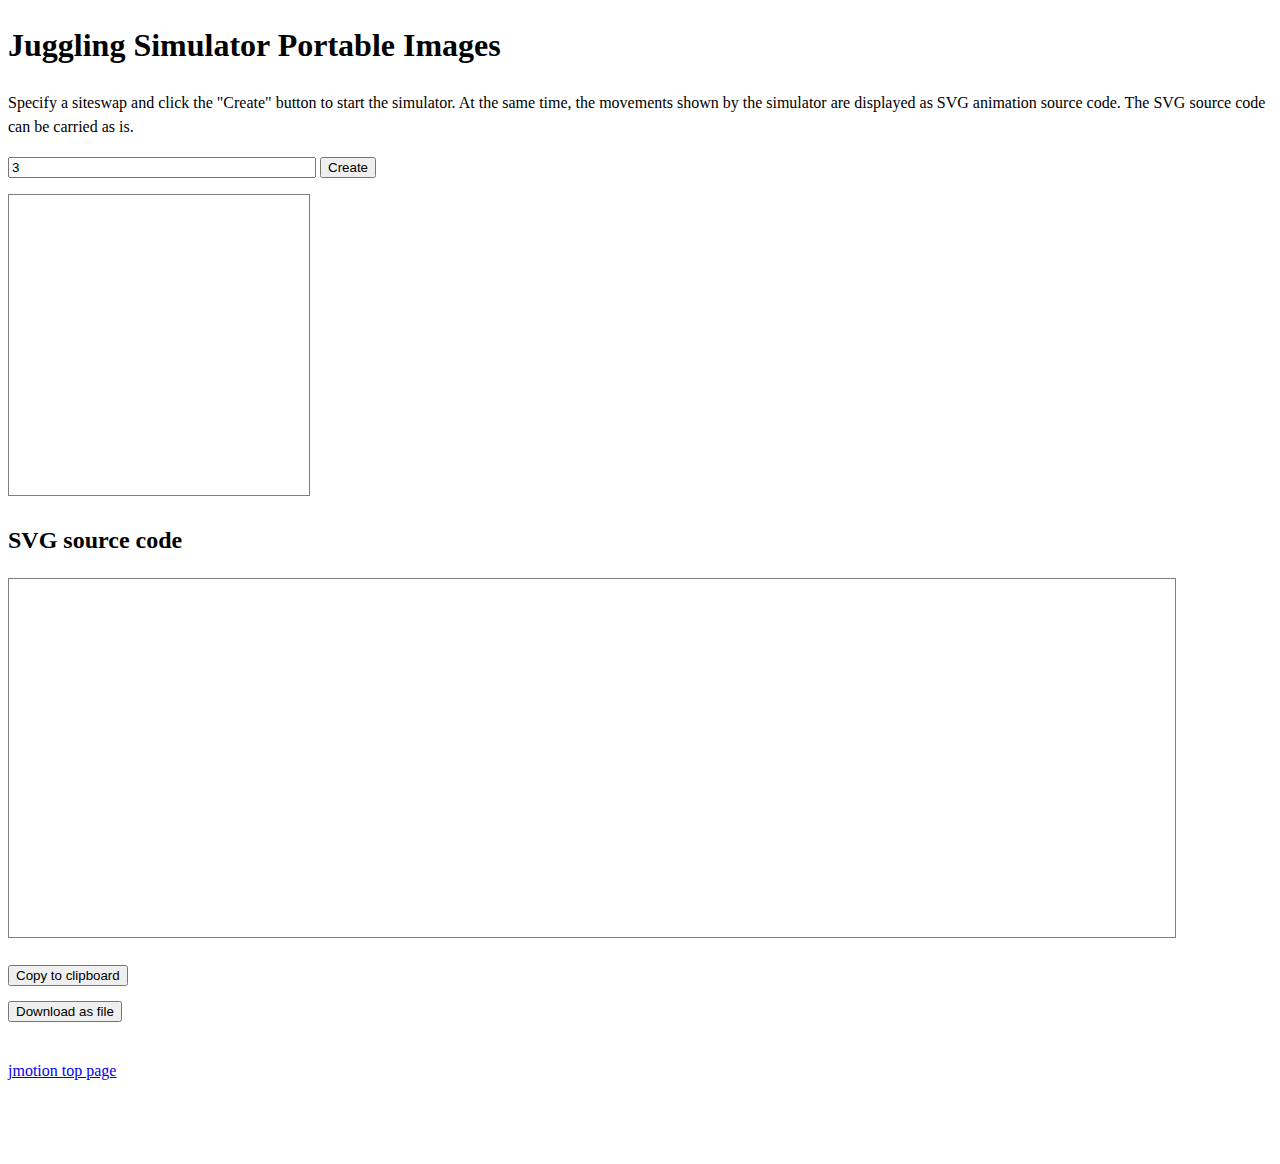
<file: index.html>
<!DOCTYPE html>
<html lang="en">

<head>
<meta charset="utf-8">
<meta name="viewport" content="width=device-width,initial-scale=1">
<link rel="stylesheet" type="text/css" href="./default.css">
<script src="https://7131.github.io/jmotion/v10/jmotion.js"></script>
<script src="./animation.js"></script>
<script src="./controller.js"></script>
<title>Juggling Simulator Portable Images</title>
</head>

<body>
<article id="main">
<h1>Juggling Simulator Portable Images</h1>
<p>
Specify a siteswap and click the &quot;Create&quot; button to start the simulator.
At the same time, the movements shown by the simulator are displayed as SVG animation source code.
The SVG source code can be carried as is.
</p>

<div>
  <input type="text" id="pattern" value="3">
  <button id="create">Create</button>
  <div id="message"></div>
</div>
<div id="animation">
  <svg></svg>
</div>

<section>
<h2>SVG source code</h2>
<div>
  <pre id="source"></pre>
</div>
<div>
  <button id="clipboard">Copy to clipboard</button>
</div>
<div>
  <button id="download">Download as file</button>
</div>
</section>

<footer>
  <p><a href="https://7131.github.io/jmotion/">jmotion top page</a></p>
</footer>

</article>
</body>

</html>
</file>
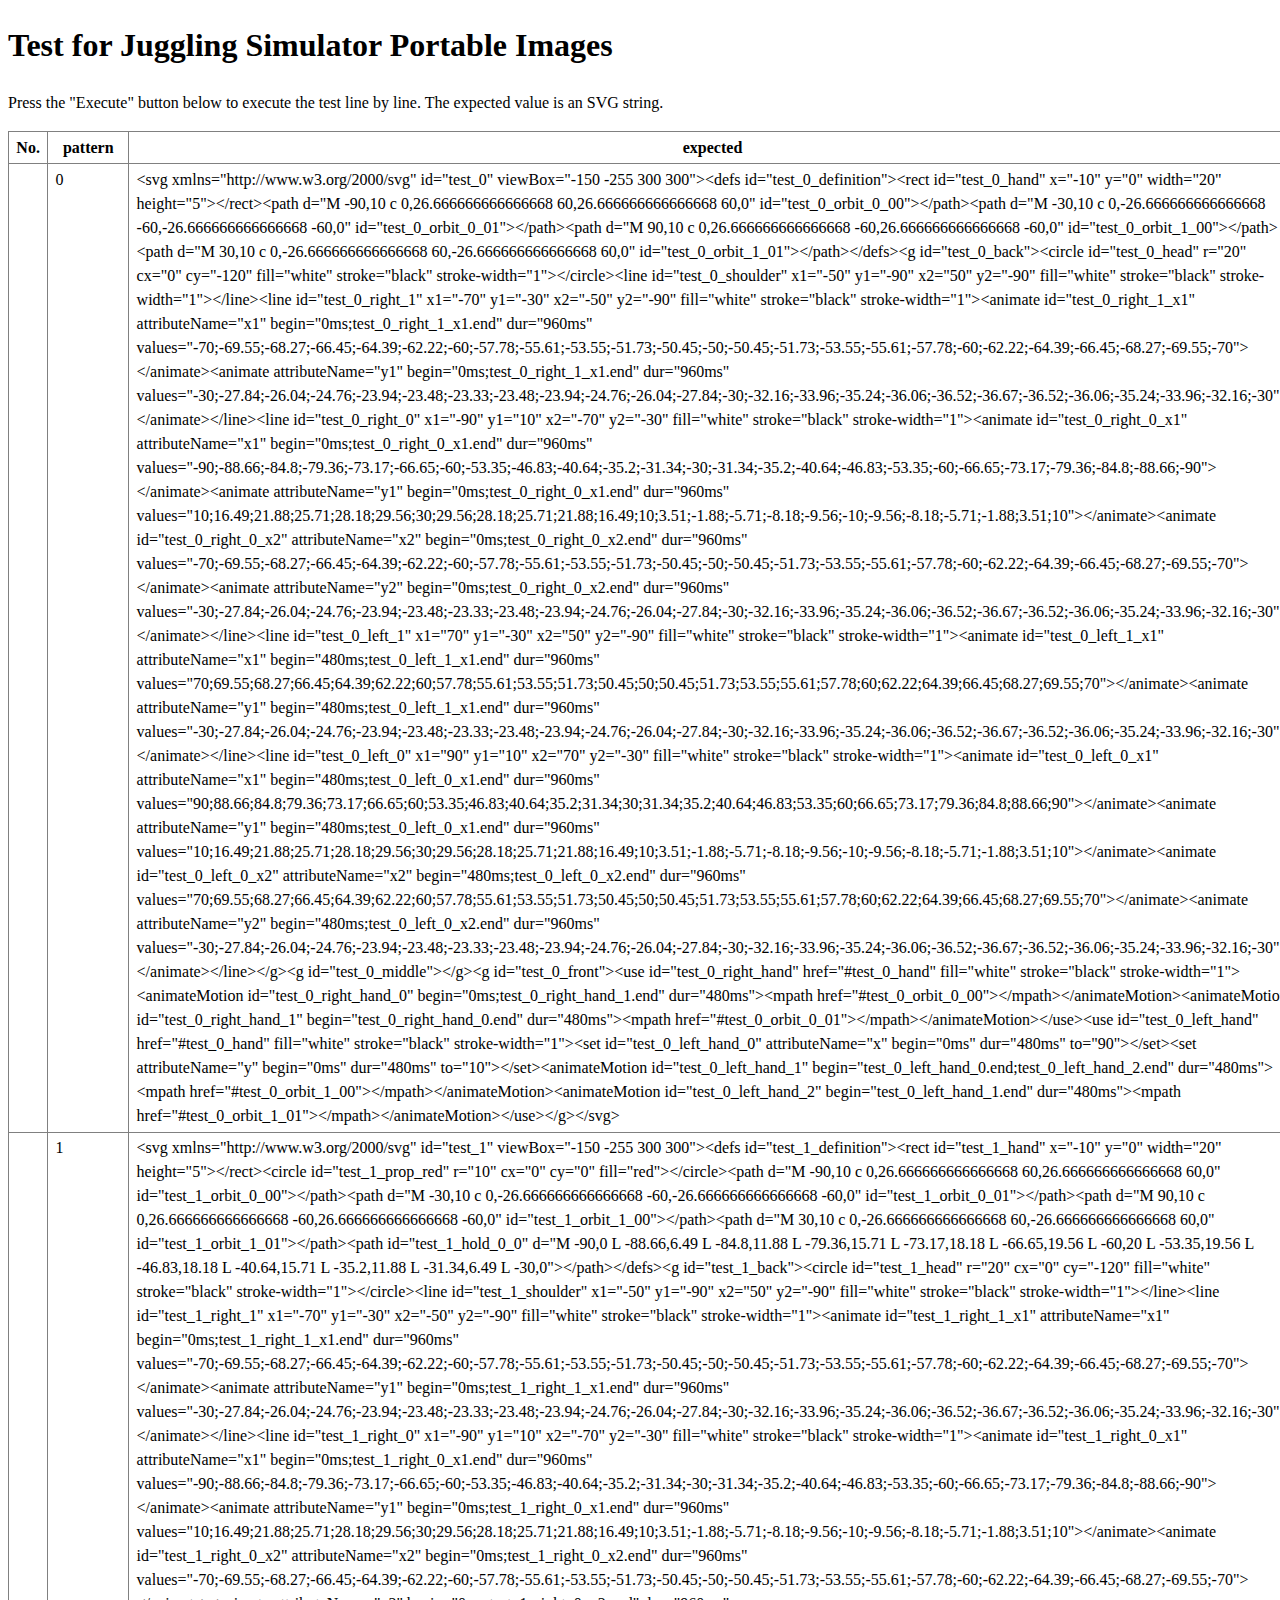
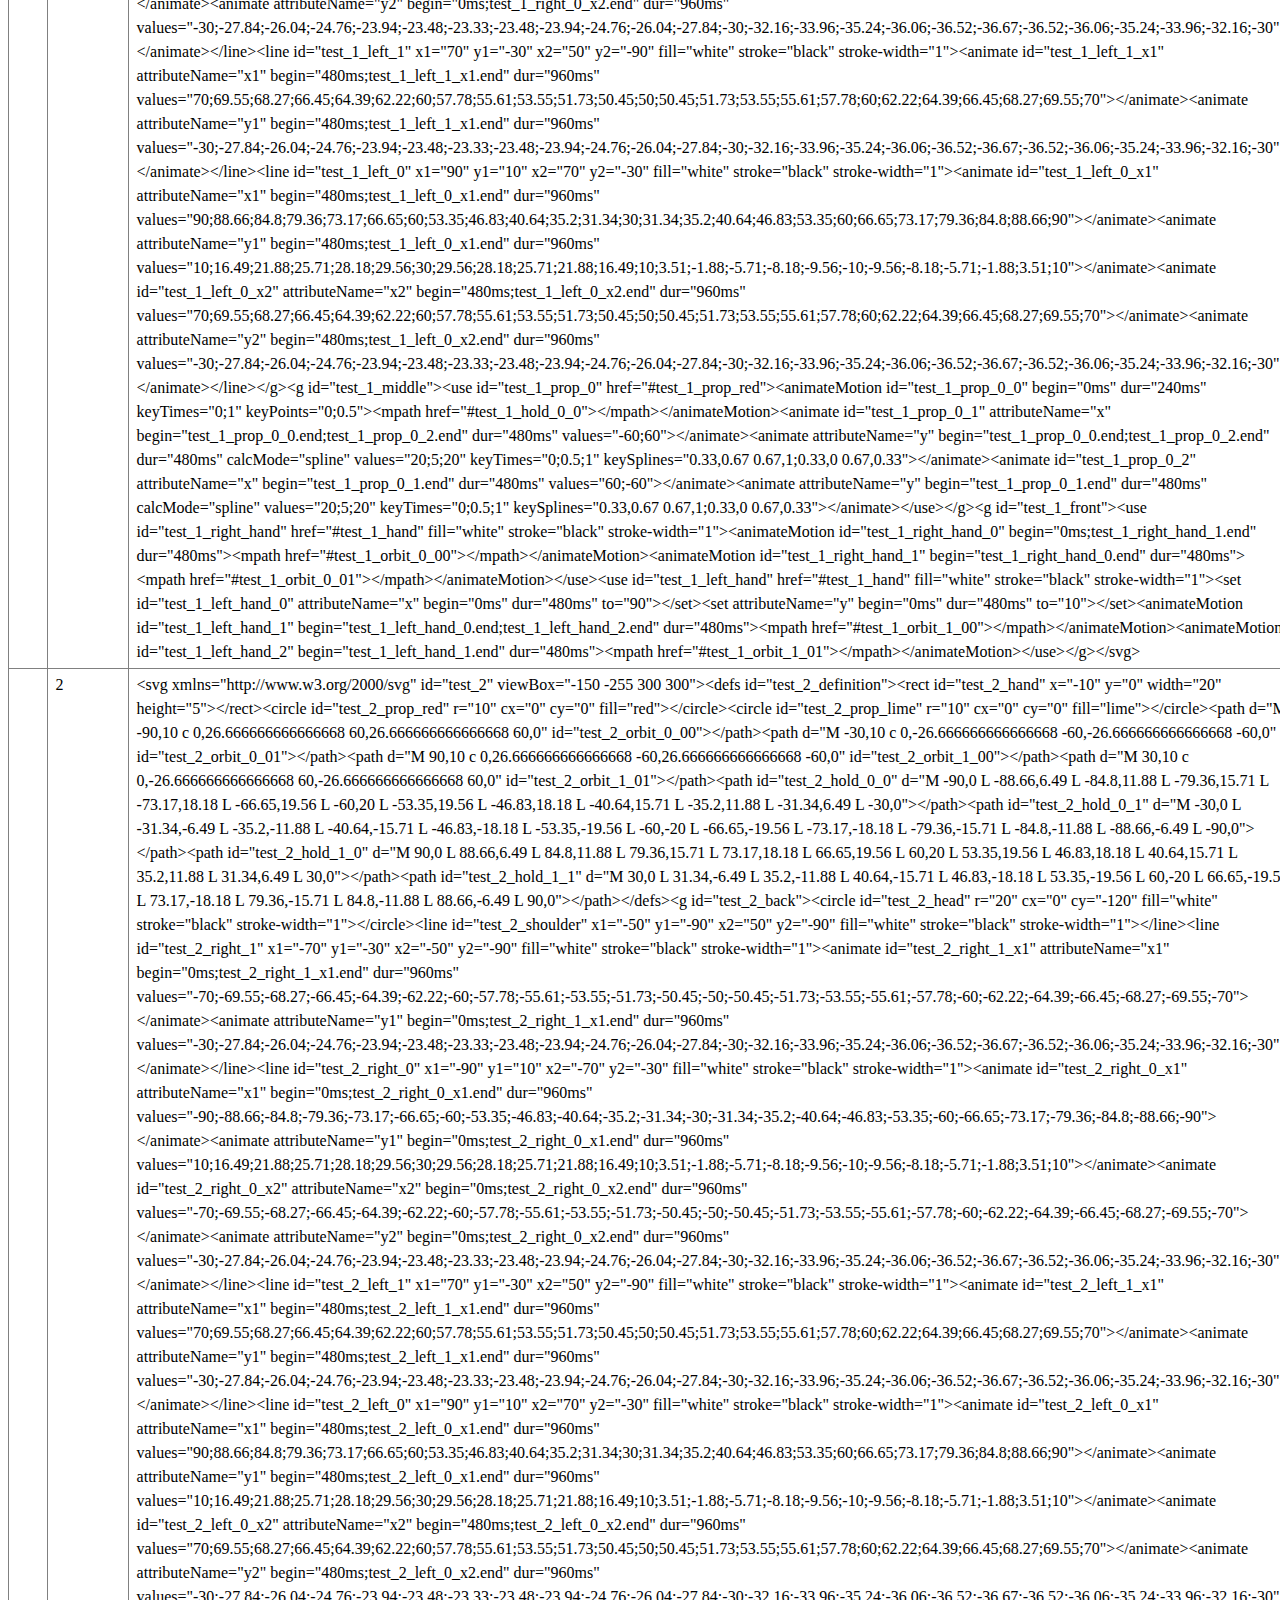
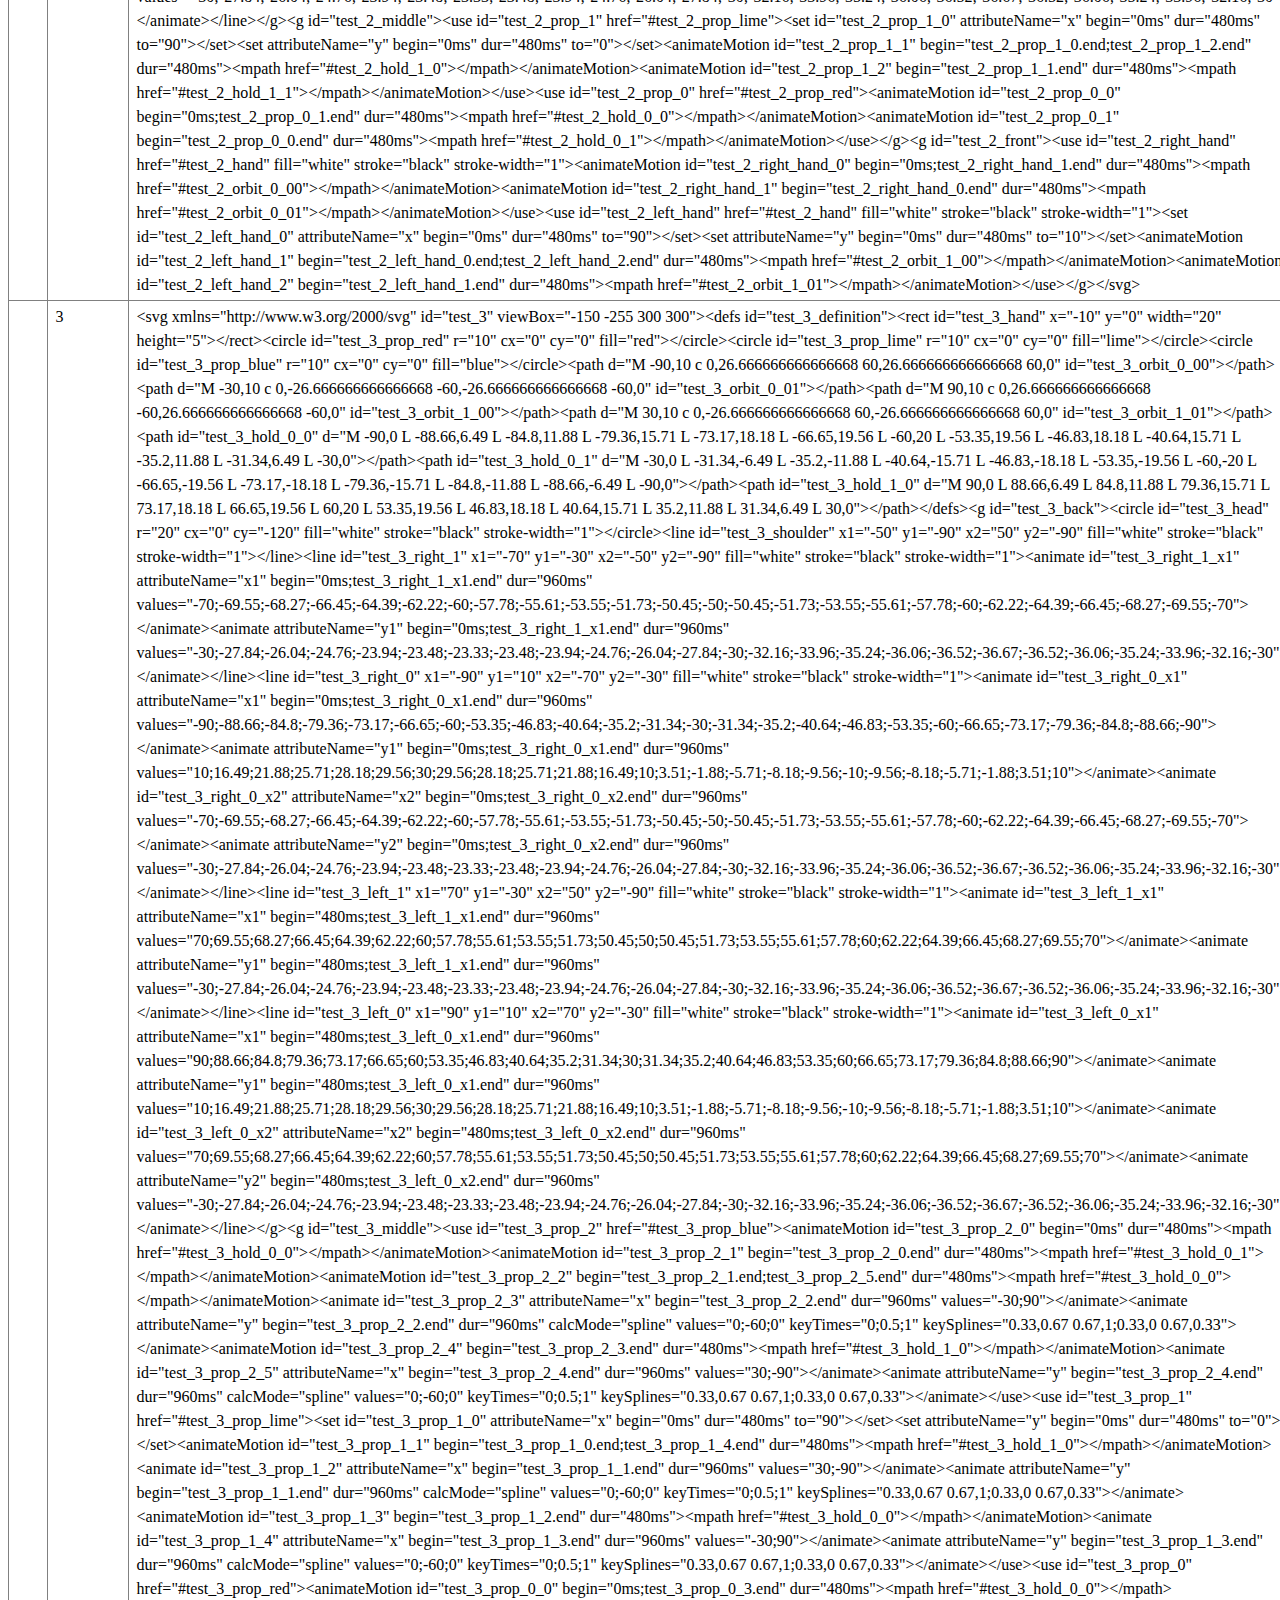
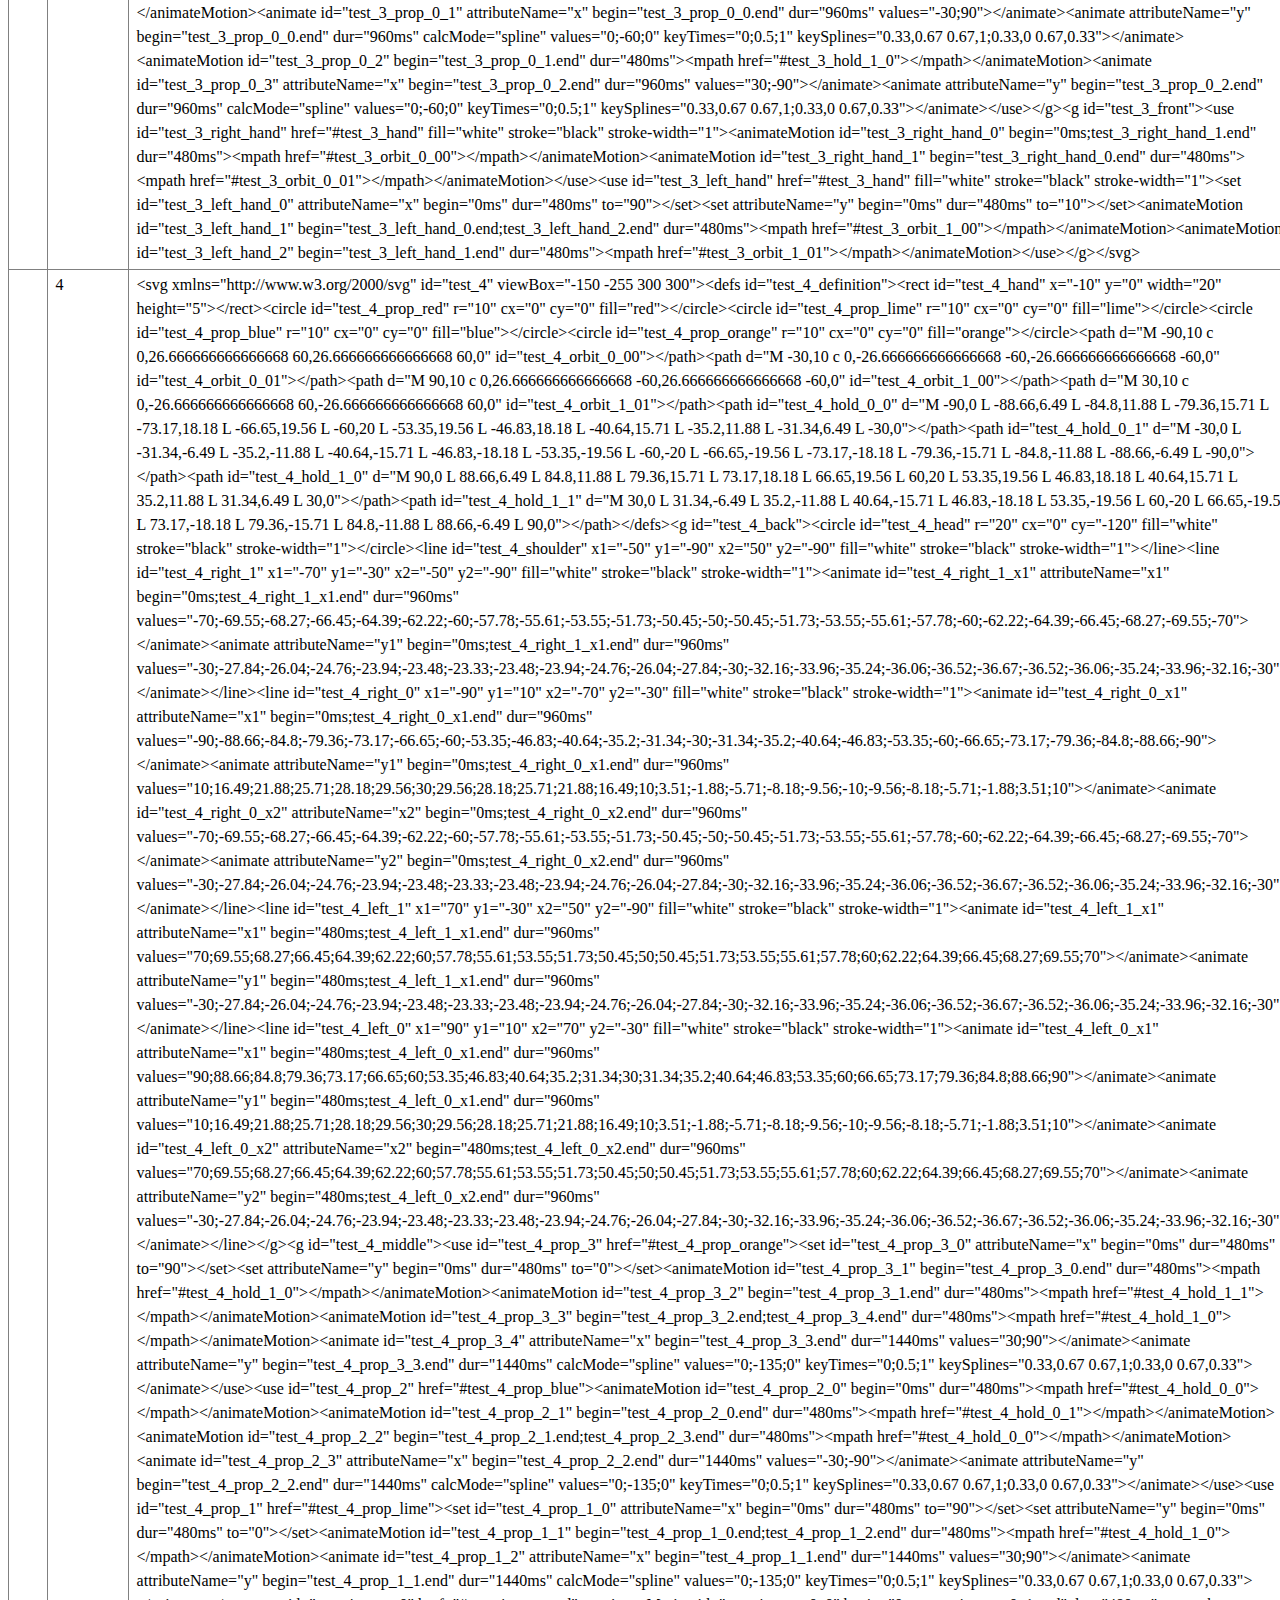
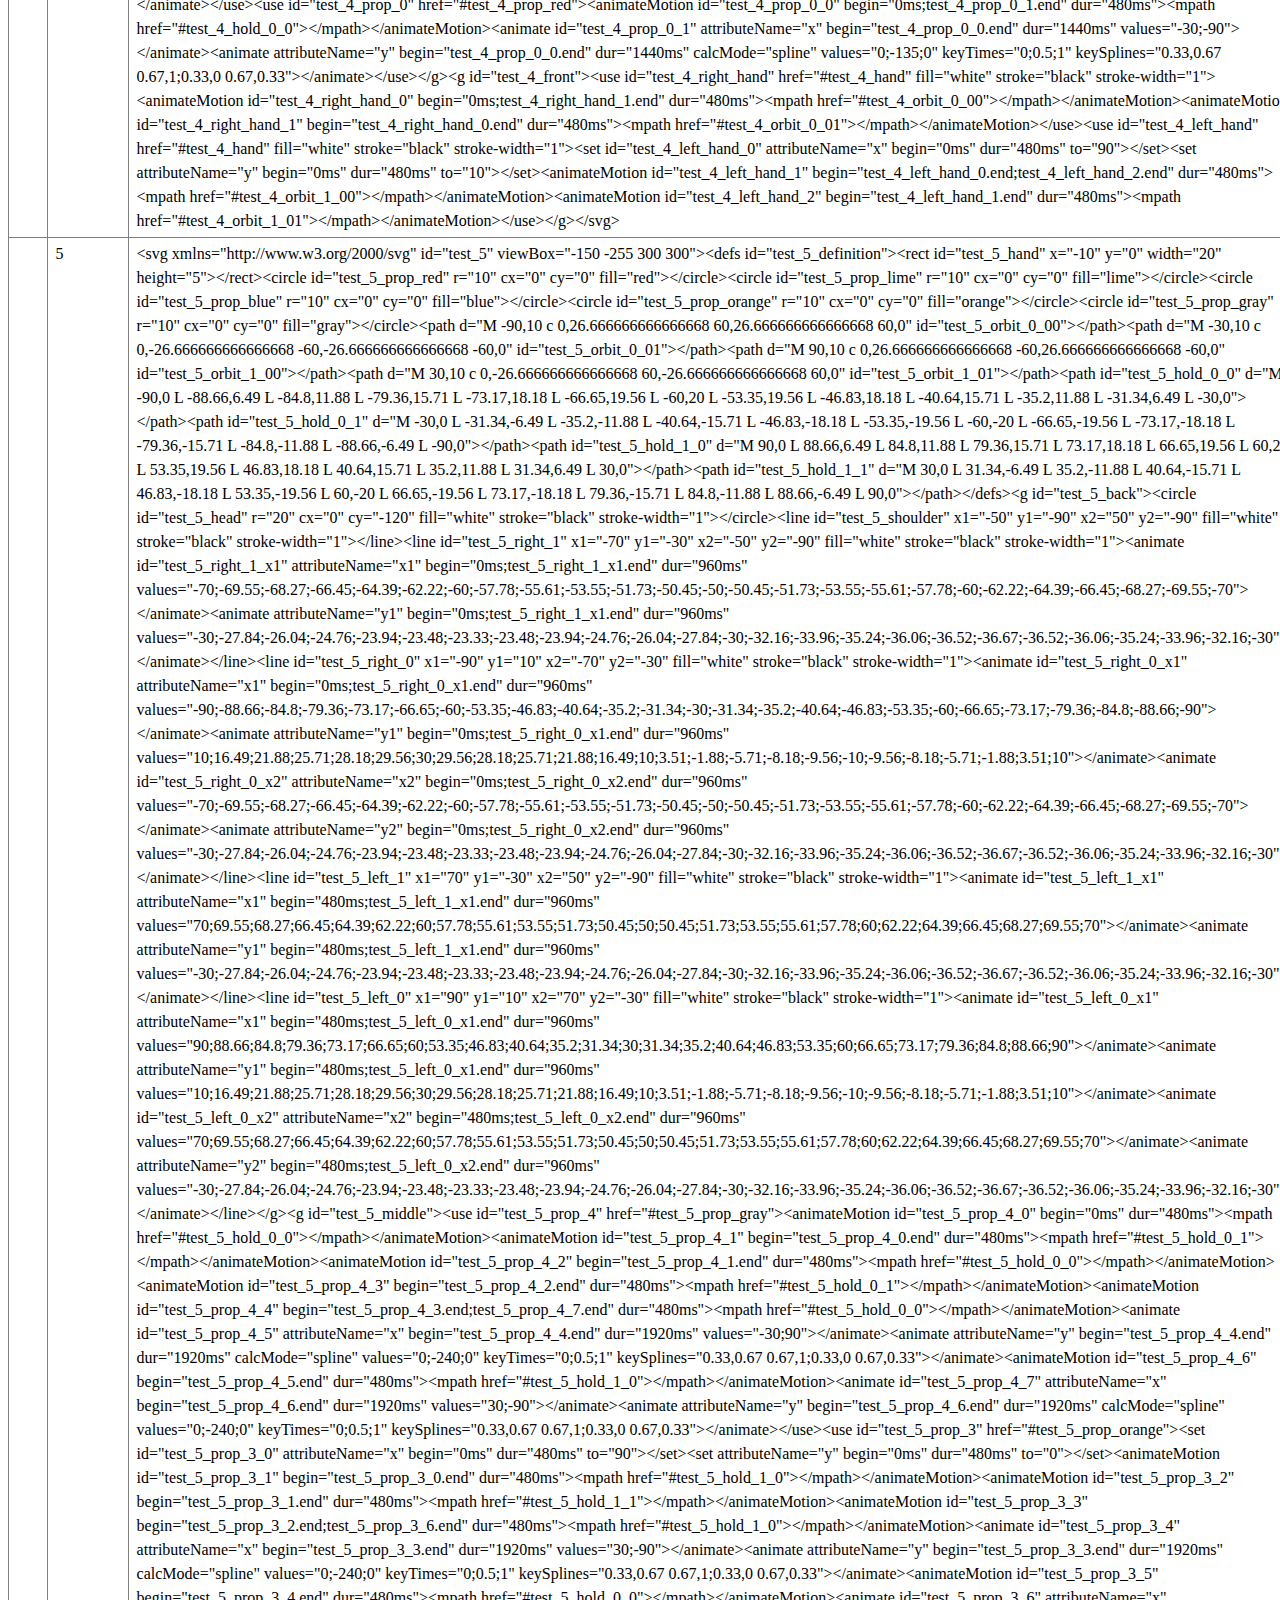
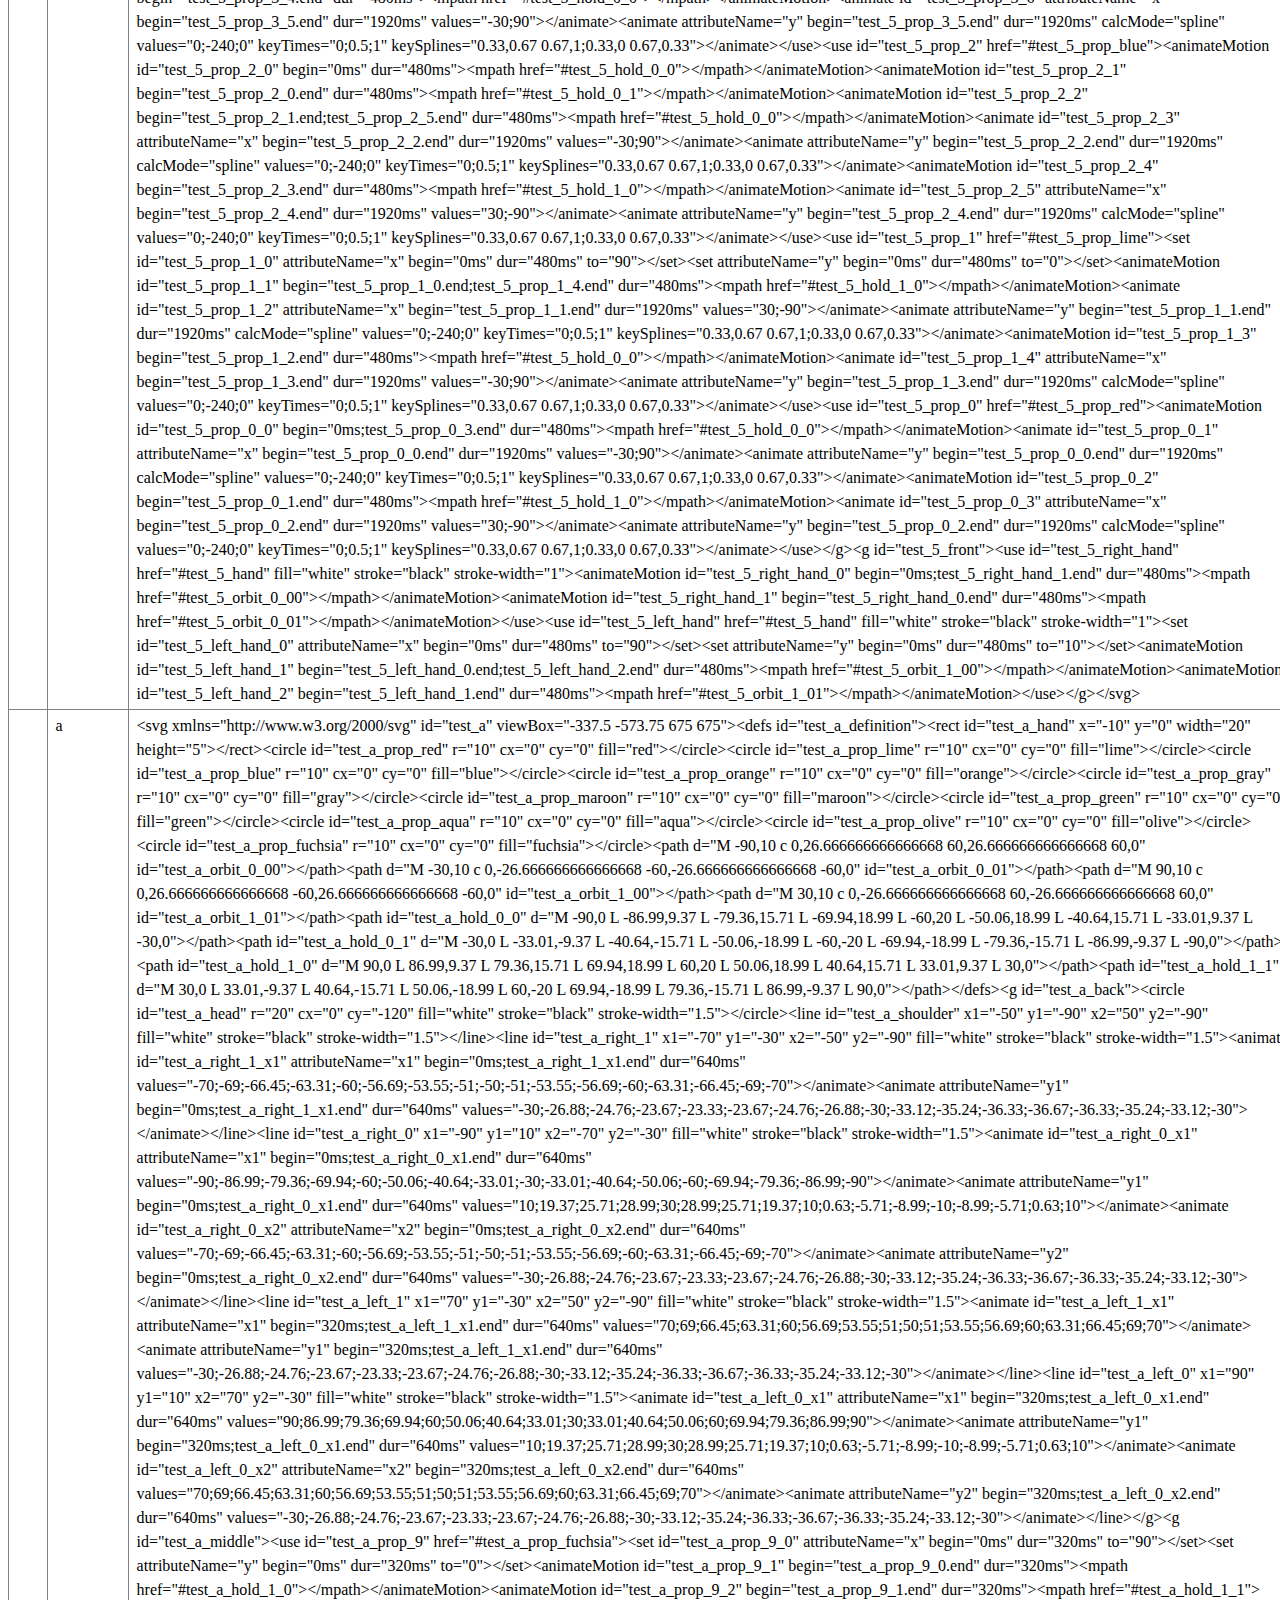
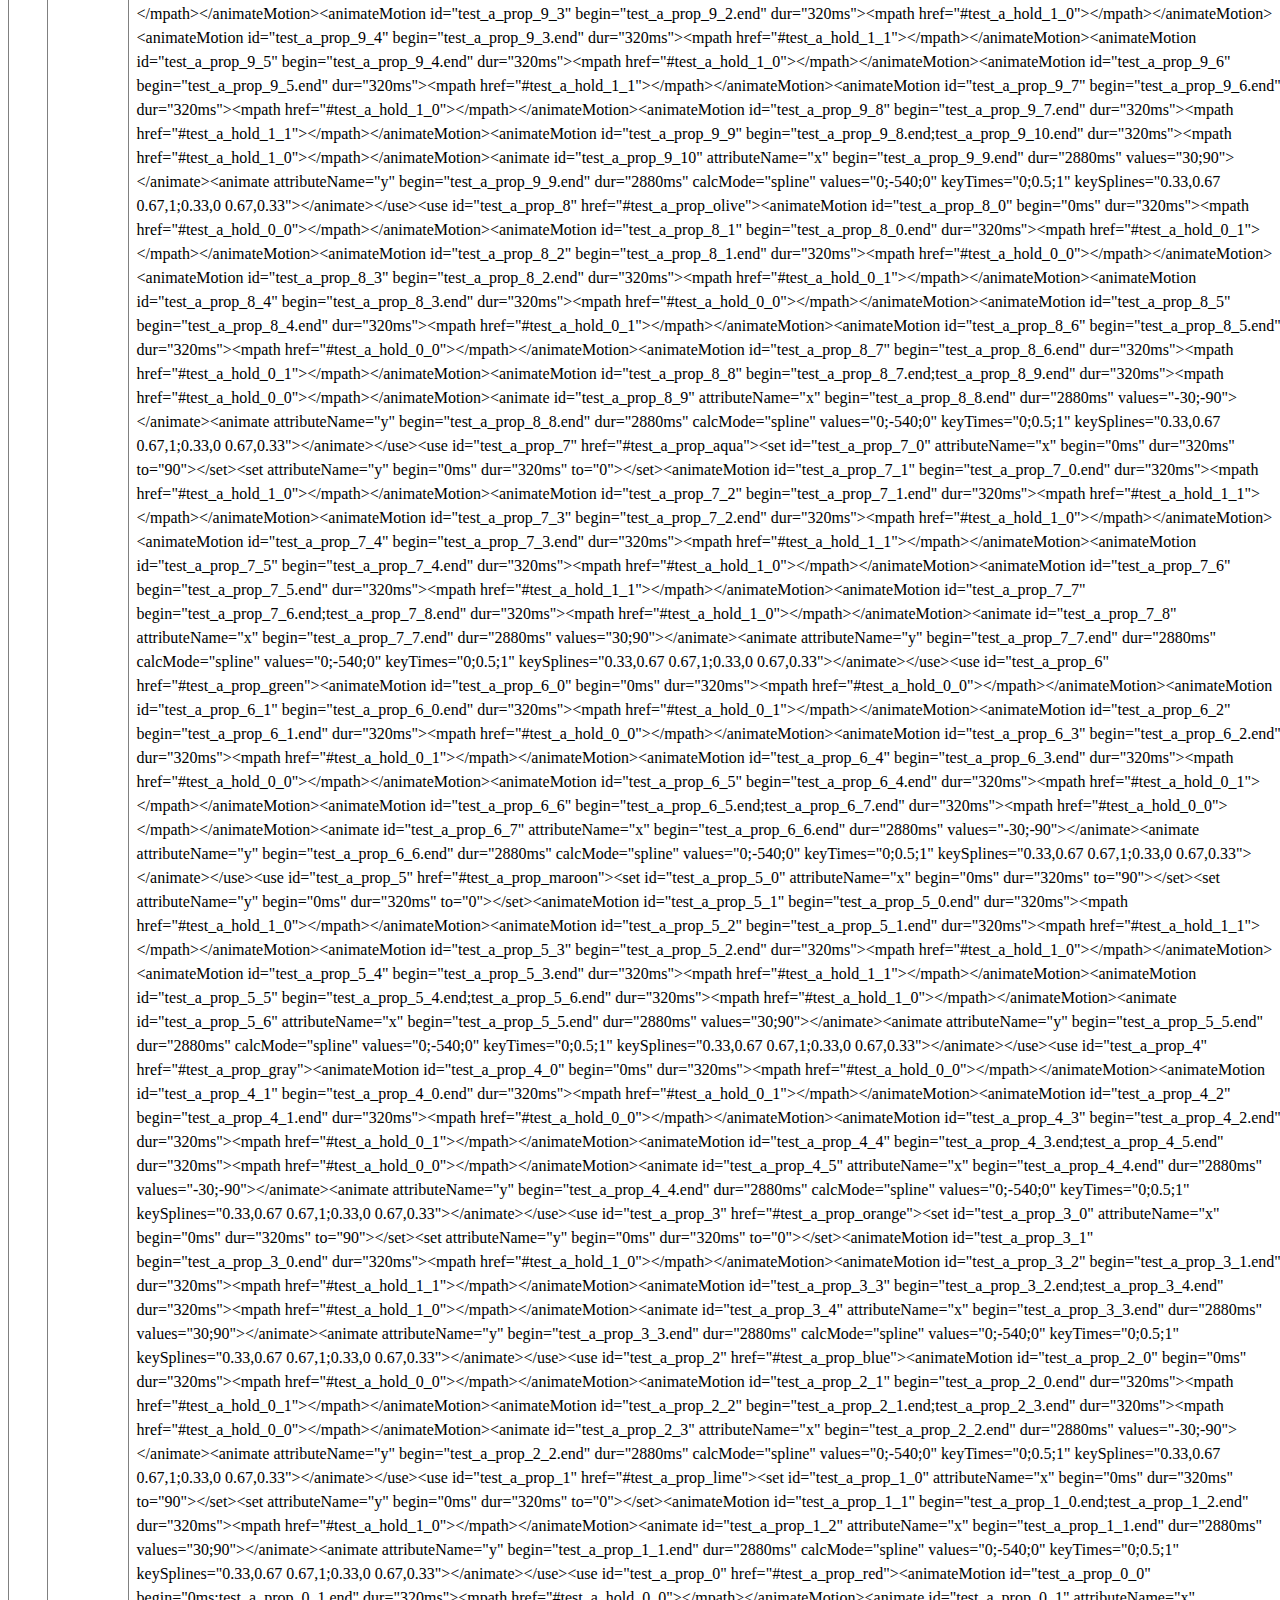
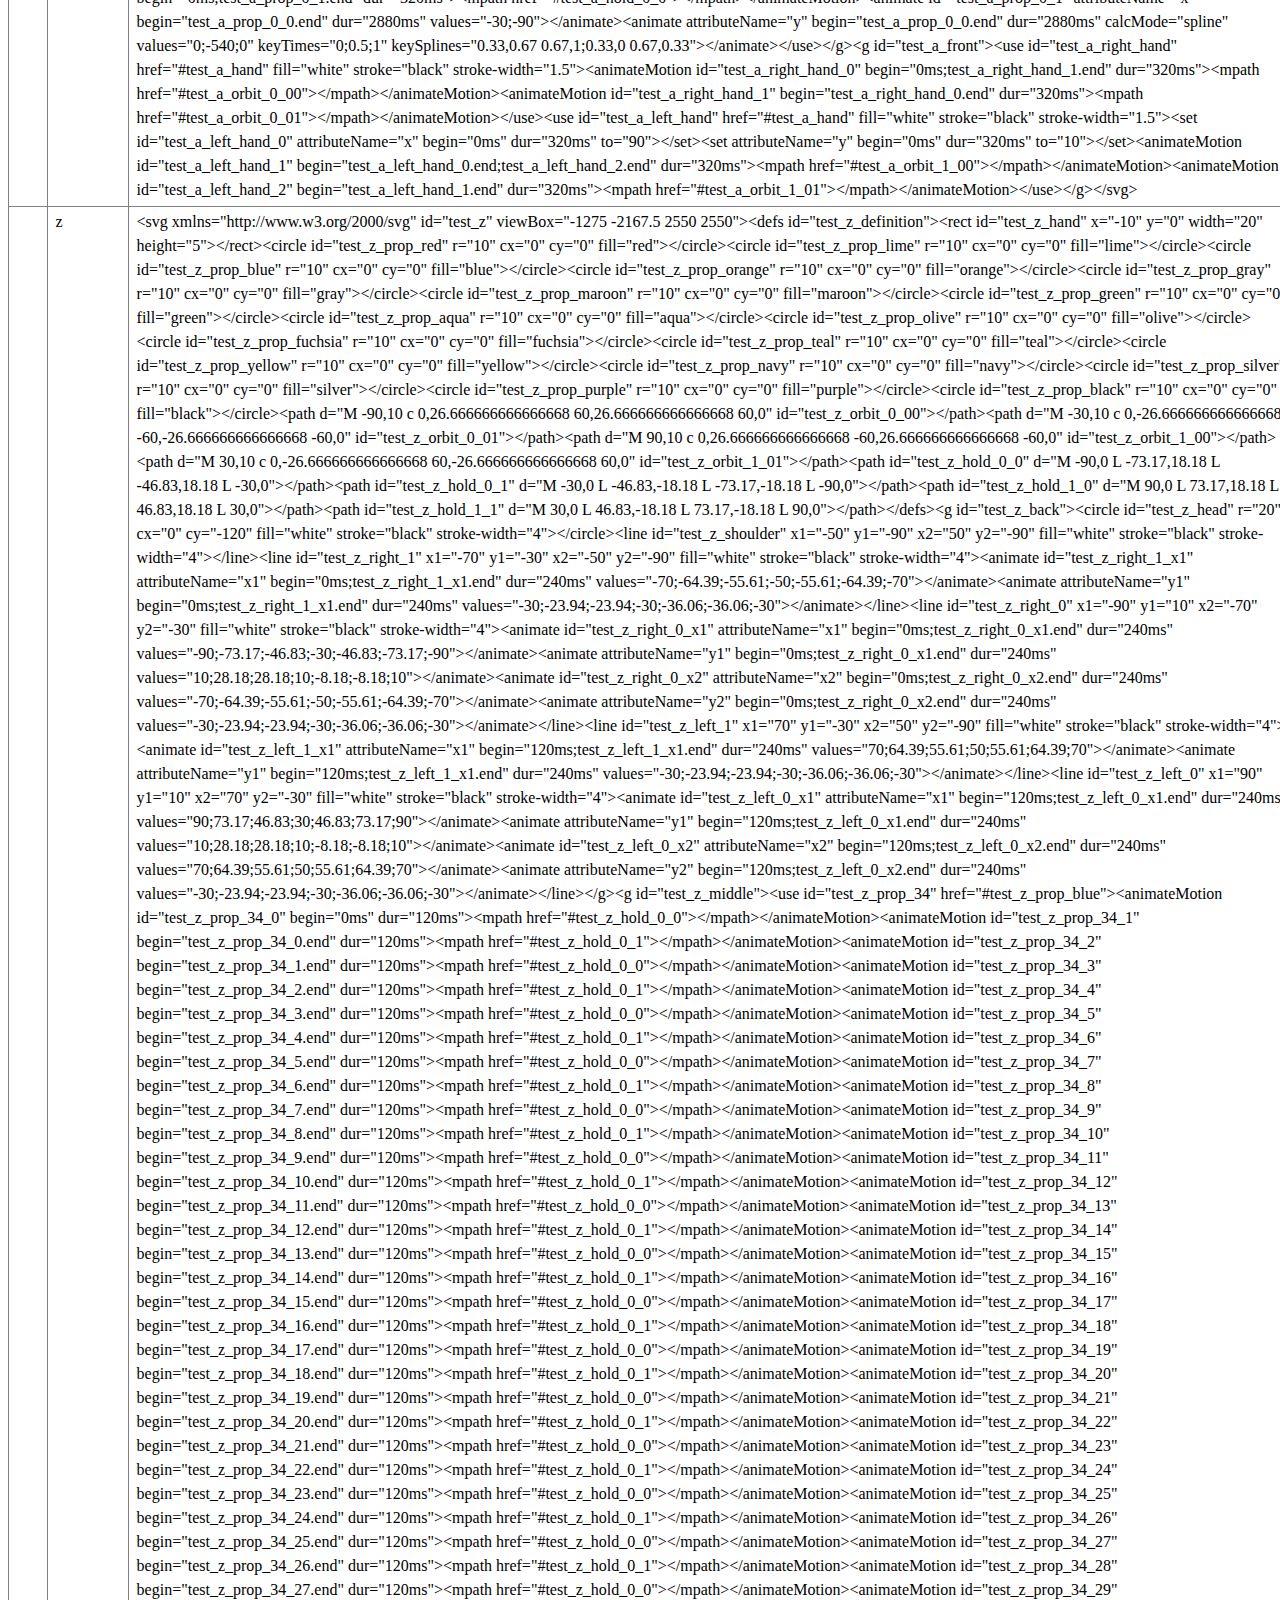
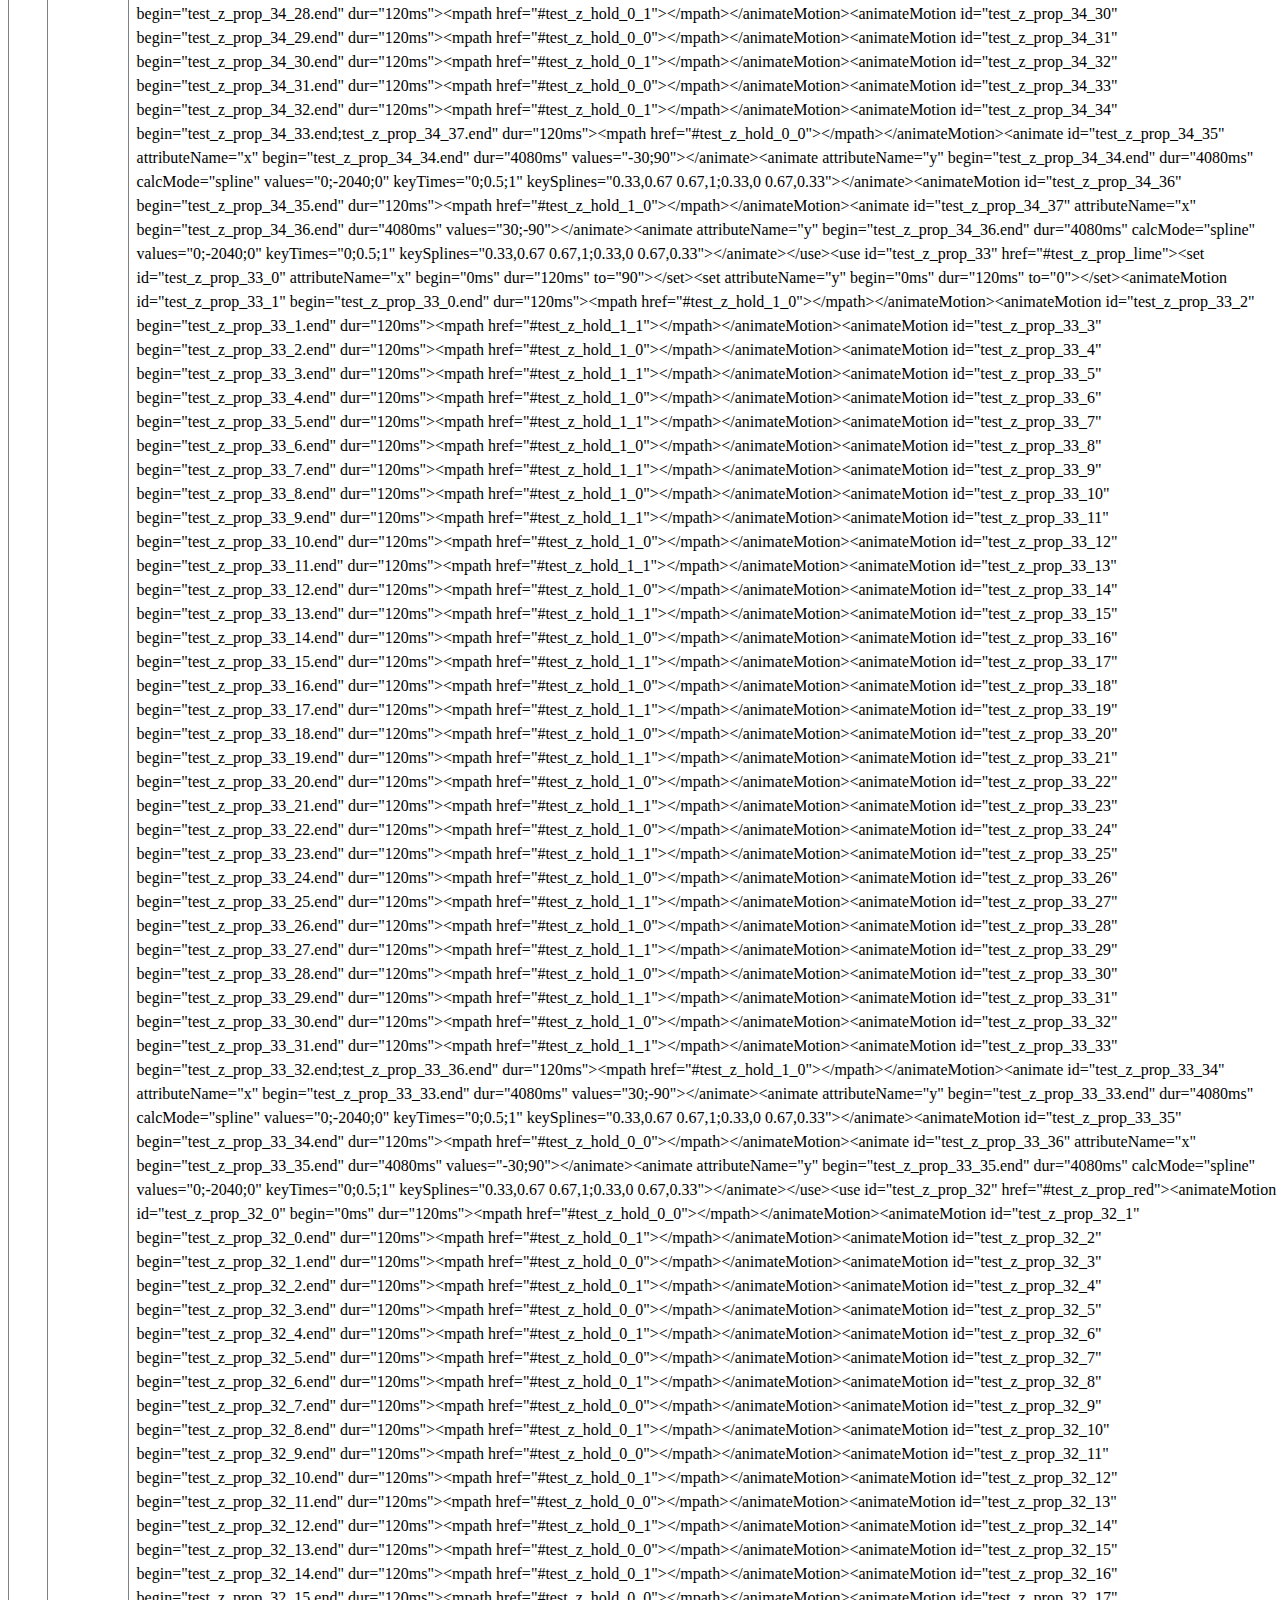
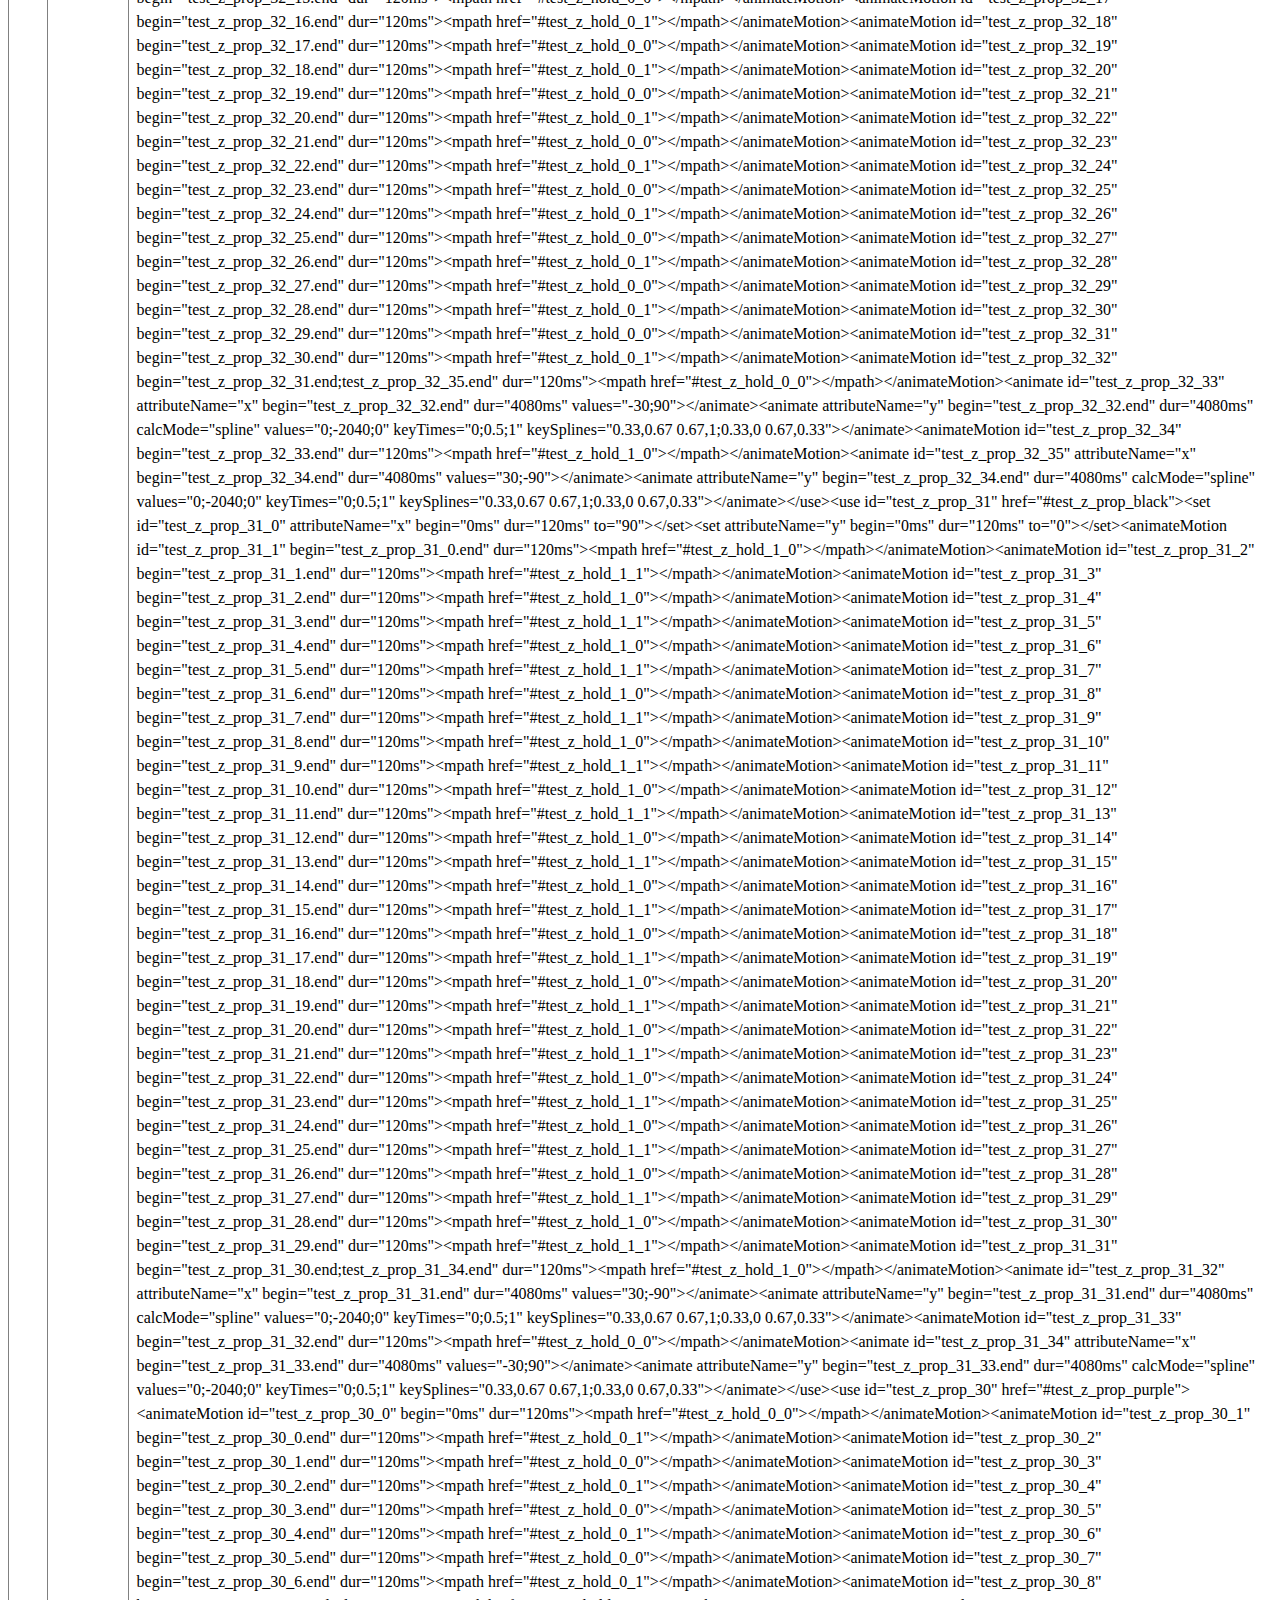
<file: test/index.html>
<!DOCTYPE html>
<html lang="en">

<head>
<meta charset="utf-8">
<meta name="viewport" content="width=device-width,initial-scale=1">
<link rel="stylesheet" type="text/css" href="./test.css">
<script src="https://7131.github.io/jmotion/v10/jmotion.js"></script>
<script src="../animation.js"></script>
<script src="./test.js"></script>
<title>Test for Juggling Simulator Portable Images</title>
</head>

<body>
<header>
<h1>Test for Juggling Simulator Portable Images</h1>
<p>Press the "Execute" button below to execute the test line by line. The expected value is an SVG string.</p>
</header>

<main>
<table id="patterns">
  <tr><th>No.</th><th>pattern</th><th>expected</th><th>result</th></tr>
  <tr><td></td><td>0</td><td>
&lt;svg xmlns="http://www.w3.org/2000/svg" id="test_0" viewBox="-150 -255 300 300"&gt;&lt;defs id="test_0_definition"&gt;&lt;rect id="test_0_hand" x="-10" y="0" width="20" height="5"&gt;&lt;/rect&gt;&lt;path d="M -90,10 c 0,26.666666666666668 60,26.666666666666668 60,0" id="test_0_orbit_0_00"&gt;&lt;/path&gt;&lt;path d="M -30,10 c 0,-26.666666666666668 -60,-26.666666666666668 -60,0" id="test_0_orbit_0_01"&gt;&lt;/path&gt;&lt;path d="M 90,10 c 0,26.666666666666668 -60,26.666666666666668 -60,0" id="test_0_orbit_1_00"&gt;&lt;/path&gt;&lt;path d="M 30,10 c 0,-26.666666666666668 60,-26.666666666666668 60,0" id="test_0_orbit_1_01"&gt;&lt;/path&gt;&lt;/defs&gt;&lt;g id="test_0_back"&gt;&lt;circle id="test_0_head" r="20" cx="0" cy="-120" fill="white" stroke="black" stroke-width="1"&gt;&lt;/circle&gt;&lt;line id="test_0_shoulder" x1="-50" y1="-90" x2="50" y2="-90" fill="white" stroke="black" stroke-width="1"&gt;&lt;/line&gt;&lt;line id="test_0_right_1" x1="-70" y1="-30" x2="-50" y2="-90" fill="white" stroke="black" stroke-width="1"&gt;&lt;animate id="test_0_right_1_x1" attributeName="x1" begin="0ms;test_0_right_1_x1.end" dur="960ms" values="-70;-69.55;-68.27;-66.45;-64.39;-62.22;-60;-57.78;-55.61;-53.55;-51.73;-50.45;-50;-50.45;-51.73;-53.55;-55.61;-57.78;-60;-62.22;-64.39;-66.45;-68.27;-69.55;-70"&gt;&lt;/animate&gt;&lt;animate attributeName="y1" begin="0ms;test_0_right_1_x1.end" dur="960ms" values="-30;-27.84;-26.04;-24.76;-23.94;-23.48;-23.33;-23.48;-23.94;-24.76;-26.04;-27.84;-30;-32.16;-33.96;-35.24;-36.06;-36.52;-36.67;-36.52;-36.06;-35.24;-33.96;-32.16;-30"&gt;&lt;/animate&gt;&lt;/line&gt;&lt;line id="test_0_right_0" x1="-90" y1="10" x2="-70" y2="-30" fill="white" stroke="black" stroke-width="1"&gt;&lt;animate id="test_0_right_0_x1" attributeName="x1" begin="0ms;test_0_right_0_x1.end" dur="960ms" values="-90;-88.66;-84.8;-79.36;-73.17;-66.65;-60;-53.35;-46.83;-40.64;-35.2;-31.34;-30;-31.34;-35.2;-40.64;-46.83;-53.35;-60;-66.65;-73.17;-79.36;-84.8;-88.66;-90"&gt;&lt;/animate&gt;&lt;animate attributeName="y1" begin="0ms;test_0_right_0_x1.end" dur="960ms" values="10;16.49;21.88;25.71;28.18;29.56;30;29.56;28.18;25.71;21.88;16.49;10;3.51;-1.88;-5.71;-8.18;-9.56;-10;-9.56;-8.18;-5.71;-1.88;3.51;10"&gt;&lt;/animate&gt;&lt;animate id="test_0_right_0_x2" attributeName="x2" begin="0ms;test_0_right_0_x2.end" dur="960ms" values="-70;-69.55;-68.27;-66.45;-64.39;-62.22;-60;-57.78;-55.61;-53.55;-51.73;-50.45;-50;-50.45;-51.73;-53.55;-55.61;-57.78;-60;-62.22;-64.39;-66.45;-68.27;-69.55;-70"&gt;&lt;/animate&gt;&lt;animate attributeName="y2" begin="0ms;test_0_right_0_x2.end" dur="960ms" values="-30;-27.84;-26.04;-24.76;-23.94;-23.48;-23.33;-23.48;-23.94;-24.76;-26.04;-27.84;-30;-32.16;-33.96;-35.24;-36.06;-36.52;-36.67;-36.52;-36.06;-35.24;-33.96;-32.16;-30"&gt;&lt;/animate&gt;&lt;/line&gt;&lt;line id="test_0_left_1" x1="70" y1="-30" x2="50" y2="-90" fill="white" stroke="black" stroke-width="1"&gt;&lt;animate id="test_0_left_1_x1" attributeName="x1" begin="480ms;test_0_left_1_x1.end" dur="960ms" values="70;69.55;68.27;66.45;64.39;62.22;60;57.78;55.61;53.55;51.73;50.45;50;50.45;51.73;53.55;55.61;57.78;60;62.22;64.39;66.45;68.27;69.55;70"&gt;&lt;/animate&gt;&lt;animate attributeName="y1" begin="480ms;test_0_left_1_x1.end" dur="960ms" values="-30;-27.84;-26.04;-24.76;-23.94;-23.48;-23.33;-23.48;-23.94;-24.76;-26.04;-27.84;-30;-32.16;-33.96;-35.24;-36.06;-36.52;-36.67;-36.52;-36.06;-35.24;-33.96;-32.16;-30"&gt;&lt;/animate&gt;&lt;/line&gt;&lt;line id="test_0_left_0" x1="90" y1="10" x2="70" y2="-30" fill="white" stroke="black" stroke-width="1"&gt;&lt;animate id="test_0_left_0_x1" attributeName="x1" begin="480ms;test_0_left_0_x1.end" dur="960ms" values="90;88.66;84.8;79.36;73.17;66.65;60;53.35;46.83;40.64;35.2;31.34;30;31.34;35.2;40.64;46.83;53.35;60;66.65;73.17;79.36;84.8;88.66;90"&gt;&lt;/animate&gt;&lt;animate attributeName="y1" begin="480ms;test_0_left_0_x1.end" dur="960ms" values="10;16.49;21.88;25.71;28.18;29.56;30;29.56;28.18;25.71;21.88;16.49;10;3.51;-1.88;-5.71;-8.18;-9.56;-10;-9.56;-8.18;-5.71;-1.88;3.51;10"&gt;&lt;/animate&gt;&lt;animate id="test_0_left_0_x2" attributeName="x2" begin="480ms;test_0_left_0_x2.end" dur="960ms" values="70;69.55;68.27;66.45;64.39;62.22;60;57.78;55.61;53.55;51.73;50.45;50;50.45;51.73;53.55;55.61;57.78;60;62.22;64.39;66.45;68.27;69.55;70"&gt;&lt;/animate&gt;&lt;animate attributeName="y2" begin="480ms;test_0_left_0_x2.end" dur="960ms" values="-30;-27.84;-26.04;-24.76;-23.94;-23.48;-23.33;-23.48;-23.94;-24.76;-26.04;-27.84;-30;-32.16;-33.96;-35.24;-36.06;-36.52;-36.67;-36.52;-36.06;-35.24;-33.96;-32.16;-30"&gt;&lt;/animate&gt;&lt;/line&gt;&lt;/g&gt;&lt;g id="test_0_middle"&gt;&lt;/g&gt;&lt;g id="test_0_front"&gt;&lt;use id="test_0_right_hand" href="#test_0_hand" fill="white" stroke="black" stroke-width="1"&gt;&lt;animateMotion id="test_0_right_hand_0" begin="0ms;test_0_right_hand_1.end" dur="480ms"&gt;&lt;mpath href="#test_0_orbit_0_00"&gt;&lt;/mpath&gt;&lt;/animateMotion&gt;&lt;animateMotion id="test_0_right_hand_1" begin="test_0_right_hand_0.end" dur="480ms"&gt;&lt;mpath href="#test_0_orbit_0_01"&gt;&lt;/mpath&gt;&lt;/animateMotion&gt;&lt;/use&gt;&lt;use id="test_0_left_hand" href="#test_0_hand" fill="white" stroke="black" stroke-width="1"&gt;&lt;set id="test_0_left_hand_0" attributeName="x" begin="0ms" dur="480ms" to="90"&gt;&lt;/set&gt;&lt;set attributeName="y" begin="0ms" dur="480ms" to="10"&gt;&lt;/set&gt;&lt;animateMotion id="test_0_left_hand_1" begin="test_0_left_hand_0.end;test_0_left_hand_2.end" dur="480ms"&gt;&lt;mpath href="#test_0_orbit_1_00"&gt;&lt;/mpath&gt;&lt;/animateMotion&gt;&lt;animateMotion id="test_0_left_hand_2" begin="test_0_left_hand_1.end" dur="480ms"&gt;&lt;mpath href="#test_0_orbit_1_01"&gt;&lt;/mpath&gt;&lt;/animateMotion&gt;&lt;/use&gt;&lt;/g&gt;&lt;/svg&gt;
</td><td></td></tr>
  <tr><td></td><td>1</td><td>
&lt;svg xmlns="http://www.w3.org/2000/svg" id="test_1" viewBox="-150 -255 300 300"&gt;&lt;defs id="test_1_definition"&gt;&lt;rect id="test_1_hand" x="-10" y="0" width="20" height="5"&gt;&lt;/rect&gt;&lt;circle id="test_1_prop_red" r="10" cx="0" cy="0" fill="red"&gt;&lt;/circle&gt;&lt;path d="M -90,10 c 0,26.666666666666668 60,26.666666666666668 60,0" id="test_1_orbit_0_00"&gt;&lt;/path&gt;&lt;path d="M -30,10 c 0,-26.666666666666668 -60,-26.666666666666668 -60,0" id="test_1_orbit_0_01"&gt;&lt;/path&gt;&lt;path d="M 90,10 c 0,26.666666666666668 -60,26.666666666666668 -60,0" id="test_1_orbit_1_00"&gt;&lt;/path&gt;&lt;path d="M 30,10 c 0,-26.666666666666668 60,-26.666666666666668 60,0" id="test_1_orbit_1_01"&gt;&lt;/path&gt;&lt;path id="test_1_hold_0_0" d="M -90,0 L -88.66,6.49 L -84.8,11.88 L -79.36,15.71 L -73.17,18.18 L -66.65,19.56 L -60,20 L -53.35,19.56 L -46.83,18.18 L -40.64,15.71 L -35.2,11.88 L -31.34,6.49 L -30,0"&gt;&lt;/path&gt;&lt;/defs&gt;&lt;g id="test_1_back"&gt;&lt;circle id="test_1_head" r="20" cx="0" cy="-120" fill="white" stroke="black" stroke-width="1"&gt;&lt;/circle&gt;&lt;line id="test_1_shoulder" x1="-50" y1="-90" x2="50" y2="-90" fill="white" stroke="black" stroke-width="1"&gt;&lt;/line&gt;&lt;line id="test_1_right_1" x1="-70" y1="-30" x2="-50" y2="-90" fill="white" stroke="black" stroke-width="1"&gt;&lt;animate id="test_1_right_1_x1" attributeName="x1" begin="0ms;test_1_right_1_x1.end" dur="960ms" values="-70;-69.55;-68.27;-66.45;-64.39;-62.22;-60;-57.78;-55.61;-53.55;-51.73;-50.45;-50;-50.45;-51.73;-53.55;-55.61;-57.78;-60;-62.22;-64.39;-66.45;-68.27;-69.55;-70"&gt;&lt;/animate&gt;&lt;animate attributeName="y1" begin="0ms;test_1_right_1_x1.end" dur="960ms" values="-30;-27.84;-26.04;-24.76;-23.94;-23.48;-23.33;-23.48;-23.94;-24.76;-26.04;-27.84;-30;-32.16;-33.96;-35.24;-36.06;-36.52;-36.67;-36.52;-36.06;-35.24;-33.96;-32.16;-30"&gt;&lt;/animate&gt;&lt;/line&gt;&lt;line id="test_1_right_0" x1="-90" y1="10" x2="-70" y2="-30" fill="white" stroke="black" stroke-width="1"&gt;&lt;animate id="test_1_right_0_x1" attributeName="x1" begin="0ms;test_1_right_0_x1.end" dur="960ms" values="-90;-88.66;-84.8;-79.36;-73.17;-66.65;-60;-53.35;-46.83;-40.64;-35.2;-31.34;-30;-31.34;-35.2;-40.64;-46.83;-53.35;-60;-66.65;-73.17;-79.36;-84.8;-88.66;-90"&gt;&lt;/animate&gt;&lt;animate attributeName="y1" begin="0ms;test_1_right_0_x1.end" dur="960ms" values="10;16.49;21.88;25.71;28.18;29.56;30;29.56;28.18;25.71;21.88;16.49;10;3.51;-1.88;-5.71;-8.18;-9.56;-10;-9.56;-8.18;-5.71;-1.88;3.51;10"&gt;&lt;/animate&gt;&lt;animate id="test_1_right_0_x2" attributeName="x2" begin="0ms;test_1_right_0_x2.end" dur="960ms" values="-70;-69.55;-68.27;-66.45;-64.39;-62.22;-60;-57.78;-55.61;-53.55;-51.73;-50.45;-50;-50.45;-51.73;-53.55;-55.61;-57.78;-60;-62.22;-64.39;-66.45;-68.27;-69.55;-70"&gt;&lt;/animate&gt;&lt;animate attributeName="y2" begin="0ms;test_1_right_0_x2.end" dur="960ms" values="-30;-27.84;-26.04;-24.76;-23.94;-23.48;-23.33;-23.48;-23.94;-24.76;-26.04;-27.84;-30;-32.16;-33.96;-35.24;-36.06;-36.52;-36.67;-36.52;-36.06;-35.24;-33.96;-32.16;-30"&gt;&lt;/animate&gt;&lt;/line&gt;&lt;line id="test_1_left_1" x1="70" y1="-30" x2="50" y2="-90" fill="white" stroke="black" stroke-width="1"&gt;&lt;animate id="test_1_left_1_x1" attributeName="x1" begin="480ms;test_1_left_1_x1.end" dur="960ms" values="70;69.55;68.27;66.45;64.39;62.22;60;57.78;55.61;53.55;51.73;50.45;50;50.45;51.73;53.55;55.61;57.78;60;62.22;64.39;66.45;68.27;69.55;70"&gt;&lt;/animate&gt;&lt;animate attributeName="y1" begin="480ms;test_1_left_1_x1.end" dur="960ms" values="-30;-27.84;-26.04;-24.76;-23.94;-23.48;-23.33;-23.48;-23.94;-24.76;-26.04;-27.84;-30;-32.16;-33.96;-35.24;-36.06;-36.52;-36.67;-36.52;-36.06;-35.24;-33.96;-32.16;-30"&gt;&lt;/animate&gt;&lt;/line&gt;&lt;line id="test_1_left_0" x1="90" y1="10" x2="70" y2="-30" fill="white" stroke="black" stroke-width="1"&gt;&lt;animate id="test_1_left_0_x1" attributeName="x1" begin="480ms;test_1_left_0_x1.end" dur="960ms" values="90;88.66;84.8;79.36;73.17;66.65;60;53.35;46.83;40.64;35.2;31.34;30;31.34;35.2;40.64;46.83;53.35;60;66.65;73.17;79.36;84.8;88.66;90"&gt;&lt;/animate&gt;&lt;animate attributeName="y1" begin="480ms;test_1_left_0_x1.end" dur="960ms" values="10;16.49;21.88;25.71;28.18;29.56;30;29.56;28.18;25.71;21.88;16.49;10;3.51;-1.88;-5.71;-8.18;-9.56;-10;-9.56;-8.18;-5.71;-1.88;3.51;10"&gt;&lt;/animate&gt;&lt;animate id="test_1_left_0_x2" attributeName="x2" begin="480ms;test_1_left_0_x2.end" dur="960ms" values="70;69.55;68.27;66.45;64.39;62.22;60;57.78;55.61;53.55;51.73;50.45;50;50.45;51.73;53.55;55.61;57.78;60;62.22;64.39;66.45;68.27;69.55;70"&gt;&lt;/animate&gt;&lt;animate attributeName="y2" begin="480ms;test_1_left_0_x2.end" dur="960ms" values="-30;-27.84;-26.04;-24.76;-23.94;-23.48;-23.33;-23.48;-23.94;-24.76;-26.04;-27.84;-30;-32.16;-33.96;-35.24;-36.06;-36.52;-36.67;-36.52;-36.06;-35.24;-33.96;-32.16;-30"&gt;&lt;/animate&gt;&lt;/line&gt;&lt;/g&gt;&lt;g id="test_1_middle"&gt;&lt;use id="test_1_prop_0" href="#test_1_prop_red"&gt;&lt;animateMotion id="test_1_prop_0_0" begin="0ms" dur="240ms" keyTimes="0;1" keyPoints="0;0.5"&gt;&lt;mpath href="#test_1_hold_0_0"&gt;&lt;/mpath&gt;&lt;/animateMotion&gt;&lt;animate id="test_1_prop_0_1" attributeName="x" begin="test_1_prop_0_0.end;test_1_prop_0_2.end" dur="480ms" values="-60;60"&gt;&lt;/animate&gt;&lt;animate attributeName="y" begin="test_1_prop_0_0.end;test_1_prop_0_2.end" dur="480ms" calcMode="spline" values="20;5;20" keyTimes="0;0.5;1" keySplines="0.33,0.67 0.67,1;0.33,0 0.67,0.33"&gt;&lt;/animate&gt;&lt;animate id="test_1_prop_0_2" attributeName="x" begin="test_1_prop_0_1.end" dur="480ms" values="60;-60"&gt;&lt;/animate&gt;&lt;animate attributeName="y" begin="test_1_prop_0_1.end" dur="480ms" calcMode="spline" values="20;5;20" keyTimes="0;0.5;1" keySplines="0.33,0.67 0.67,1;0.33,0 0.67,0.33"&gt;&lt;/animate&gt;&lt;/use&gt;&lt;/g&gt;&lt;g id="test_1_front"&gt;&lt;use id="test_1_right_hand" href="#test_1_hand" fill="white" stroke="black" stroke-width="1"&gt;&lt;animateMotion id="test_1_right_hand_0" begin="0ms;test_1_right_hand_1.end" dur="480ms"&gt;&lt;mpath href="#test_1_orbit_0_00"&gt;&lt;/mpath&gt;&lt;/animateMotion&gt;&lt;animateMotion id="test_1_right_hand_1" begin="test_1_right_hand_0.end" dur="480ms"&gt;&lt;mpath href="#test_1_orbit_0_01"&gt;&lt;/mpath&gt;&lt;/animateMotion&gt;&lt;/use&gt;&lt;use id="test_1_left_hand" href="#test_1_hand" fill="white" stroke="black" stroke-width="1"&gt;&lt;set id="test_1_left_hand_0" attributeName="x" begin="0ms" dur="480ms" to="90"&gt;&lt;/set&gt;&lt;set attributeName="y" begin="0ms" dur="480ms" to="10"&gt;&lt;/set&gt;&lt;animateMotion id="test_1_left_hand_1" begin="test_1_left_hand_0.end;test_1_left_hand_2.end" dur="480ms"&gt;&lt;mpath href="#test_1_orbit_1_00"&gt;&lt;/mpath&gt;&lt;/animateMotion&gt;&lt;animateMotion id="test_1_left_hand_2" begin="test_1_left_hand_1.end" dur="480ms"&gt;&lt;mpath href="#test_1_orbit_1_01"&gt;&lt;/mpath&gt;&lt;/animateMotion&gt;&lt;/use&gt;&lt;/g&gt;&lt;/svg&gt;
</td><td></td></tr>
  <tr><td></td><td>2</td><td>
&lt;svg xmlns="http://www.w3.org/2000/svg" id="test_2" viewBox="-150 -255 300 300"&gt;&lt;defs id="test_2_definition"&gt;&lt;rect id="test_2_hand" x="-10" y="0" width="20" height="5"&gt;&lt;/rect&gt;&lt;circle id="test_2_prop_red" r="10" cx="0" cy="0" fill="red"&gt;&lt;/circle&gt;&lt;circle id="test_2_prop_lime" r="10" cx="0" cy="0" fill="lime"&gt;&lt;/circle&gt;&lt;path d="M -90,10 c 0,26.666666666666668 60,26.666666666666668 60,0" id="test_2_orbit_0_00"&gt;&lt;/path&gt;&lt;path d="M -30,10 c 0,-26.666666666666668 -60,-26.666666666666668 -60,0" id="test_2_orbit_0_01"&gt;&lt;/path&gt;&lt;path d="M 90,10 c 0,26.666666666666668 -60,26.666666666666668 -60,0" id="test_2_orbit_1_00"&gt;&lt;/path&gt;&lt;path d="M 30,10 c 0,-26.666666666666668 60,-26.666666666666668 60,0" id="test_2_orbit_1_01"&gt;&lt;/path&gt;&lt;path id="test_2_hold_0_0" d="M -90,0 L -88.66,6.49 L -84.8,11.88 L -79.36,15.71 L -73.17,18.18 L -66.65,19.56 L -60,20 L -53.35,19.56 L -46.83,18.18 L -40.64,15.71 L -35.2,11.88 L -31.34,6.49 L -30,0"&gt;&lt;/path&gt;&lt;path id="test_2_hold_0_1" d="M -30,0 L -31.34,-6.49 L -35.2,-11.88 L -40.64,-15.71 L -46.83,-18.18 L -53.35,-19.56 L -60,-20 L -66.65,-19.56 L -73.17,-18.18 L -79.36,-15.71 L -84.8,-11.88 L -88.66,-6.49 L -90,0"&gt;&lt;/path&gt;&lt;path id="test_2_hold_1_0" d="M 90,0 L 88.66,6.49 L 84.8,11.88 L 79.36,15.71 L 73.17,18.18 L 66.65,19.56 L 60,20 L 53.35,19.56 L 46.83,18.18 L 40.64,15.71 L 35.2,11.88 L 31.34,6.49 L 30,0"&gt;&lt;/path&gt;&lt;path id="test_2_hold_1_1" d="M 30,0 L 31.34,-6.49 L 35.2,-11.88 L 40.64,-15.71 L 46.83,-18.18 L 53.35,-19.56 L 60,-20 L 66.65,-19.56 L 73.17,-18.18 L 79.36,-15.71 L 84.8,-11.88 L 88.66,-6.49 L 90,0"&gt;&lt;/path&gt;&lt;/defs&gt;&lt;g id="test_2_back"&gt;&lt;circle id="test_2_head" r="20" cx="0" cy="-120" fill="white" stroke="black" stroke-width="1"&gt;&lt;/circle&gt;&lt;line id="test_2_shoulder" x1="-50" y1="-90" x2="50" y2="-90" fill="white" stroke="black" stroke-width="1"&gt;&lt;/line&gt;&lt;line id="test_2_right_1" x1="-70" y1="-30" x2="-50" y2="-90" fill="white" stroke="black" stroke-width="1"&gt;&lt;animate id="test_2_right_1_x1" attributeName="x1" begin="0ms;test_2_right_1_x1.end" dur="960ms" values="-70;-69.55;-68.27;-66.45;-64.39;-62.22;-60;-57.78;-55.61;-53.55;-51.73;-50.45;-50;-50.45;-51.73;-53.55;-55.61;-57.78;-60;-62.22;-64.39;-66.45;-68.27;-69.55;-70"&gt;&lt;/animate&gt;&lt;animate attributeName="y1" begin="0ms;test_2_right_1_x1.end" dur="960ms" values="-30;-27.84;-26.04;-24.76;-23.94;-23.48;-23.33;-23.48;-23.94;-24.76;-26.04;-27.84;-30;-32.16;-33.96;-35.24;-36.06;-36.52;-36.67;-36.52;-36.06;-35.24;-33.96;-32.16;-30"&gt;&lt;/animate&gt;&lt;/line&gt;&lt;line id="test_2_right_0" x1="-90" y1="10" x2="-70" y2="-30" fill="white" stroke="black" stroke-width="1"&gt;&lt;animate id="test_2_right_0_x1" attributeName="x1" begin="0ms;test_2_right_0_x1.end" dur="960ms" values="-90;-88.66;-84.8;-79.36;-73.17;-66.65;-60;-53.35;-46.83;-40.64;-35.2;-31.34;-30;-31.34;-35.2;-40.64;-46.83;-53.35;-60;-66.65;-73.17;-79.36;-84.8;-88.66;-90"&gt;&lt;/animate&gt;&lt;animate attributeName="y1" begin="0ms;test_2_right_0_x1.end" dur="960ms" values="10;16.49;21.88;25.71;28.18;29.56;30;29.56;28.18;25.71;21.88;16.49;10;3.51;-1.88;-5.71;-8.18;-9.56;-10;-9.56;-8.18;-5.71;-1.88;3.51;10"&gt;&lt;/animate&gt;&lt;animate id="test_2_right_0_x2" attributeName="x2" begin="0ms;test_2_right_0_x2.end" dur="960ms" values="-70;-69.55;-68.27;-66.45;-64.39;-62.22;-60;-57.78;-55.61;-53.55;-51.73;-50.45;-50;-50.45;-51.73;-53.55;-55.61;-57.78;-60;-62.22;-64.39;-66.45;-68.27;-69.55;-70"&gt;&lt;/animate&gt;&lt;animate attributeName="y2" begin="0ms;test_2_right_0_x2.end" dur="960ms" values="-30;-27.84;-26.04;-24.76;-23.94;-23.48;-23.33;-23.48;-23.94;-24.76;-26.04;-27.84;-30;-32.16;-33.96;-35.24;-36.06;-36.52;-36.67;-36.52;-36.06;-35.24;-33.96;-32.16;-30"&gt;&lt;/animate&gt;&lt;/line&gt;&lt;line id="test_2_left_1" x1="70" y1="-30" x2="50" y2="-90" fill="white" stroke="black" stroke-width="1"&gt;&lt;animate id="test_2_left_1_x1" attributeName="x1" begin="480ms;test_2_left_1_x1.end" dur="960ms" values="70;69.55;68.27;66.45;64.39;62.22;60;57.78;55.61;53.55;51.73;50.45;50;50.45;51.73;53.55;55.61;57.78;60;62.22;64.39;66.45;68.27;69.55;70"&gt;&lt;/animate&gt;&lt;animate attributeName="y1" begin="480ms;test_2_left_1_x1.end" dur="960ms" values="-30;-27.84;-26.04;-24.76;-23.94;-23.48;-23.33;-23.48;-23.94;-24.76;-26.04;-27.84;-30;-32.16;-33.96;-35.24;-36.06;-36.52;-36.67;-36.52;-36.06;-35.24;-33.96;-32.16;-30"&gt;&lt;/animate&gt;&lt;/line&gt;&lt;line id="test_2_left_0" x1="90" y1="10" x2="70" y2="-30" fill="white" stroke="black" stroke-width="1"&gt;&lt;animate id="test_2_left_0_x1" attributeName="x1" begin="480ms;test_2_left_0_x1.end" dur="960ms" values="90;88.66;84.8;79.36;73.17;66.65;60;53.35;46.83;40.64;35.2;31.34;30;31.34;35.2;40.64;46.83;53.35;60;66.65;73.17;79.36;84.8;88.66;90"&gt;&lt;/animate&gt;&lt;animate attributeName="y1" begin="480ms;test_2_left_0_x1.end" dur="960ms" values="10;16.49;21.88;25.71;28.18;29.56;30;29.56;28.18;25.71;21.88;16.49;10;3.51;-1.88;-5.71;-8.18;-9.56;-10;-9.56;-8.18;-5.71;-1.88;3.51;10"&gt;&lt;/animate&gt;&lt;animate id="test_2_left_0_x2" attributeName="x2" begin="480ms;test_2_left_0_x2.end" dur="960ms" values="70;69.55;68.27;66.45;64.39;62.22;60;57.78;55.61;53.55;51.73;50.45;50;50.45;51.73;53.55;55.61;57.78;60;62.22;64.39;66.45;68.27;69.55;70"&gt;&lt;/animate&gt;&lt;animate attributeName="y2" begin="480ms;test_2_left_0_x2.end" dur="960ms" values="-30;-27.84;-26.04;-24.76;-23.94;-23.48;-23.33;-23.48;-23.94;-24.76;-26.04;-27.84;-30;-32.16;-33.96;-35.24;-36.06;-36.52;-36.67;-36.52;-36.06;-35.24;-33.96;-32.16;-30"&gt;&lt;/animate&gt;&lt;/line&gt;&lt;/g&gt;&lt;g id="test_2_middle"&gt;&lt;use id="test_2_prop_1" href="#test_2_prop_lime"&gt;&lt;set id="test_2_prop_1_0" attributeName="x" begin="0ms" dur="480ms" to="90"&gt;&lt;/set&gt;&lt;set attributeName="y" begin="0ms" dur="480ms" to="0"&gt;&lt;/set&gt;&lt;animateMotion id="test_2_prop_1_1" begin="test_2_prop_1_0.end;test_2_prop_1_2.end" dur="480ms"&gt;&lt;mpath href="#test_2_hold_1_0"&gt;&lt;/mpath&gt;&lt;/animateMotion&gt;&lt;animateMotion id="test_2_prop_1_2" begin="test_2_prop_1_1.end" dur="480ms"&gt;&lt;mpath href="#test_2_hold_1_1"&gt;&lt;/mpath&gt;&lt;/animateMotion&gt;&lt;/use&gt;&lt;use id="test_2_prop_0" href="#test_2_prop_red"&gt;&lt;animateMotion id="test_2_prop_0_0" begin="0ms;test_2_prop_0_1.end" dur="480ms"&gt;&lt;mpath href="#test_2_hold_0_0"&gt;&lt;/mpath&gt;&lt;/animateMotion&gt;&lt;animateMotion id="test_2_prop_0_1" begin="test_2_prop_0_0.end" dur="480ms"&gt;&lt;mpath href="#test_2_hold_0_1"&gt;&lt;/mpath&gt;&lt;/animateMotion&gt;&lt;/use&gt;&lt;/g&gt;&lt;g id="test_2_front"&gt;&lt;use id="test_2_right_hand" href="#test_2_hand" fill="white" stroke="black" stroke-width="1"&gt;&lt;animateMotion id="test_2_right_hand_0" begin="0ms;test_2_right_hand_1.end" dur="480ms"&gt;&lt;mpath href="#test_2_orbit_0_00"&gt;&lt;/mpath&gt;&lt;/animateMotion&gt;&lt;animateMotion id="test_2_right_hand_1" begin="test_2_right_hand_0.end" dur="480ms"&gt;&lt;mpath href="#test_2_orbit_0_01"&gt;&lt;/mpath&gt;&lt;/animateMotion&gt;&lt;/use&gt;&lt;use id="test_2_left_hand" href="#test_2_hand" fill="white" stroke="black" stroke-width="1"&gt;&lt;set id="test_2_left_hand_0" attributeName="x" begin="0ms" dur="480ms" to="90"&gt;&lt;/set&gt;&lt;set attributeName="y" begin="0ms" dur="480ms" to="10"&gt;&lt;/set&gt;&lt;animateMotion id="test_2_left_hand_1" begin="test_2_left_hand_0.end;test_2_left_hand_2.end" dur="480ms"&gt;&lt;mpath href="#test_2_orbit_1_00"&gt;&lt;/mpath&gt;&lt;/animateMotion&gt;&lt;animateMotion id="test_2_left_hand_2" begin="test_2_left_hand_1.end" dur="480ms"&gt;&lt;mpath href="#test_2_orbit_1_01"&gt;&lt;/mpath&gt;&lt;/animateMotion&gt;&lt;/use&gt;&lt;/g&gt;&lt;/svg&gt;
</td><td></td></tr>
  <tr><td></td><td>3</td><td>
&lt;svg xmlns="http://www.w3.org/2000/svg" id="test_3" viewBox="-150 -255 300 300"&gt;&lt;defs id="test_3_definition"&gt;&lt;rect id="test_3_hand" x="-10" y="0" width="20" height="5"&gt;&lt;/rect&gt;&lt;circle id="test_3_prop_red" r="10" cx="0" cy="0" fill="red"&gt;&lt;/circle&gt;&lt;circle id="test_3_prop_lime" r="10" cx="0" cy="0" fill="lime"&gt;&lt;/circle&gt;&lt;circle id="test_3_prop_blue" r="10" cx="0" cy="0" fill="blue"&gt;&lt;/circle&gt;&lt;path d="M -90,10 c 0,26.666666666666668 60,26.666666666666668 60,0" id="test_3_orbit_0_00"&gt;&lt;/path&gt;&lt;path d="M -30,10 c 0,-26.666666666666668 -60,-26.666666666666668 -60,0" id="test_3_orbit_0_01"&gt;&lt;/path&gt;&lt;path d="M 90,10 c 0,26.666666666666668 -60,26.666666666666668 -60,0" id="test_3_orbit_1_00"&gt;&lt;/path&gt;&lt;path d="M 30,10 c 0,-26.666666666666668 60,-26.666666666666668 60,0" id="test_3_orbit_1_01"&gt;&lt;/path&gt;&lt;path id="test_3_hold_0_0" d="M -90,0 L -88.66,6.49 L -84.8,11.88 L -79.36,15.71 L -73.17,18.18 L -66.65,19.56 L -60,20 L -53.35,19.56 L -46.83,18.18 L -40.64,15.71 L -35.2,11.88 L -31.34,6.49 L -30,0"&gt;&lt;/path&gt;&lt;path id="test_3_hold_0_1" d="M -30,0 L -31.34,-6.49 L -35.2,-11.88 L -40.64,-15.71 L -46.83,-18.18 L -53.35,-19.56 L -60,-20 L -66.65,-19.56 L -73.17,-18.18 L -79.36,-15.71 L -84.8,-11.88 L -88.66,-6.49 L -90,0"&gt;&lt;/path&gt;&lt;path id="test_3_hold_1_0" d="M 90,0 L 88.66,6.49 L 84.8,11.88 L 79.36,15.71 L 73.17,18.18 L 66.65,19.56 L 60,20 L 53.35,19.56 L 46.83,18.18 L 40.64,15.71 L 35.2,11.88 L 31.34,6.49 L 30,0"&gt;&lt;/path&gt;&lt;/defs&gt;&lt;g id="test_3_back"&gt;&lt;circle id="test_3_head" r="20" cx="0" cy="-120" fill="white" stroke="black" stroke-width="1"&gt;&lt;/circle&gt;&lt;line id="test_3_shoulder" x1="-50" y1="-90" x2="50" y2="-90" fill="white" stroke="black" stroke-width="1"&gt;&lt;/line&gt;&lt;line id="test_3_right_1" x1="-70" y1="-30" x2="-50" y2="-90" fill="white" stroke="black" stroke-width="1"&gt;&lt;animate id="test_3_right_1_x1" attributeName="x1" begin="0ms;test_3_right_1_x1.end" dur="960ms" values="-70;-69.55;-68.27;-66.45;-64.39;-62.22;-60;-57.78;-55.61;-53.55;-51.73;-50.45;-50;-50.45;-51.73;-53.55;-55.61;-57.78;-60;-62.22;-64.39;-66.45;-68.27;-69.55;-70"&gt;&lt;/animate&gt;&lt;animate attributeName="y1" begin="0ms;test_3_right_1_x1.end" dur="960ms" values="-30;-27.84;-26.04;-24.76;-23.94;-23.48;-23.33;-23.48;-23.94;-24.76;-26.04;-27.84;-30;-32.16;-33.96;-35.24;-36.06;-36.52;-36.67;-36.52;-36.06;-35.24;-33.96;-32.16;-30"&gt;&lt;/animate&gt;&lt;/line&gt;&lt;line id="test_3_right_0" x1="-90" y1="10" x2="-70" y2="-30" fill="white" stroke="black" stroke-width="1"&gt;&lt;animate id="test_3_right_0_x1" attributeName="x1" begin="0ms;test_3_right_0_x1.end" dur="960ms" values="-90;-88.66;-84.8;-79.36;-73.17;-66.65;-60;-53.35;-46.83;-40.64;-35.2;-31.34;-30;-31.34;-35.2;-40.64;-46.83;-53.35;-60;-66.65;-73.17;-79.36;-84.8;-88.66;-90"&gt;&lt;/animate&gt;&lt;animate attributeName="y1" begin="0ms;test_3_right_0_x1.end" dur="960ms" values="10;16.49;21.88;25.71;28.18;29.56;30;29.56;28.18;25.71;21.88;16.49;10;3.51;-1.88;-5.71;-8.18;-9.56;-10;-9.56;-8.18;-5.71;-1.88;3.51;10"&gt;&lt;/animate&gt;&lt;animate id="test_3_right_0_x2" attributeName="x2" begin="0ms;test_3_right_0_x2.end" dur="960ms" values="-70;-69.55;-68.27;-66.45;-64.39;-62.22;-60;-57.78;-55.61;-53.55;-51.73;-50.45;-50;-50.45;-51.73;-53.55;-55.61;-57.78;-60;-62.22;-64.39;-66.45;-68.27;-69.55;-70"&gt;&lt;/animate&gt;&lt;animate attributeName="y2" begin="0ms;test_3_right_0_x2.end" dur="960ms" values="-30;-27.84;-26.04;-24.76;-23.94;-23.48;-23.33;-23.48;-23.94;-24.76;-26.04;-27.84;-30;-32.16;-33.96;-35.24;-36.06;-36.52;-36.67;-36.52;-36.06;-35.24;-33.96;-32.16;-30"&gt;&lt;/animate&gt;&lt;/line&gt;&lt;line id="test_3_left_1" x1="70" y1="-30" x2="50" y2="-90" fill="white" stroke="black" stroke-width="1"&gt;&lt;animate id="test_3_left_1_x1" attributeName="x1" begin="480ms;test_3_left_1_x1.end" dur="960ms" values="70;69.55;68.27;66.45;64.39;62.22;60;57.78;55.61;53.55;51.73;50.45;50;50.45;51.73;53.55;55.61;57.78;60;62.22;64.39;66.45;68.27;69.55;70"&gt;&lt;/animate&gt;&lt;animate attributeName="y1" begin="480ms;test_3_left_1_x1.end" dur="960ms" values="-30;-27.84;-26.04;-24.76;-23.94;-23.48;-23.33;-23.48;-23.94;-24.76;-26.04;-27.84;-30;-32.16;-33.96;-35.24;-36.06;-36.52;-36.67;-36.52;-36.06;-35.24;-33.96;-32.16;-30"&gt;&lt;/animate&gt;&lt;/line&gt;&lt;line id="test_3_left_0" x1="90" y1="10" x2="70" y2="-30" fill="white" stroke="black" stroke-width="1"&gt;&lt;animate id="test_3_left_0_x1" attributeName="x1" begin="480ms;test_3_left_0_x1.end" dur="960ms" values="90;88.66;84.8;79.36;73.17;66.65;60;53.35;46.83;40.64;35.2;31.34;30;31.34;35.2;40.64;46.83;53.35;60;66.65;73.17;79.36;84.8;88.66;90"&gt;&lt;/animate&gt;&lt;animate attributeName="y1" begin="480ms;test_3_left_0_x1.end" dur="960ms" values="10;16.49;21.88;25.71;28.18;29.56;30;29.56;28.18;25.71;21.88;16.49;10;3.51;-1.88;-5.71;-8.18;-9.56;-10;-9.56;-8.18;-5.71;-1.88;3.51;10"&gt;&lt;/animate&gt;&lt;animate id="test_3_left_0_x2" attributeName="x2" begin="480ms;test_3_left_0_x2.end" dur="960ms" values="70;69.55;68.27;66.45;64.39;62.22;60;57.78;55.61;53.55;51.73;50.45;50;50.45;51.73;53.55;55.61;57.78;60;62.22;64.39;66.45;68.27;69.55;70"&gt;&lt;/animate&gt;&lt;animate attributeName="y2" begin="480ms;test_3_left_0_x2.end" dur="960ms" values="-30;-27.84;-26.04;-24.76;-23.94;-23.48;-23.33;-23.48;-23.94;-24.76;-26.04;-27.84;-30;-32.16;-33.96;-35.24;-36.06;-36.52;-36.67;-36.52;-36.06;-35.24;-33.96;-32.16;-30"&gt;&lt;/animate&gt;&lt;/line&gt;&lt;/g&gt;&lt;g id="test_3_middle"&gt;&lt;use id="test_3_prop_2" href="#test_3_prop_blue"&gt;&lt;animateMotion id="test_3_prop_2_0" begin="0ms" dur="480ms"&gt;&lt;mpath href="#test_3_hold_0_0"&gt;&lt;/mpath&gt;&lt;/animateMotion&gt;&lt;animateMotion id="test_3_prop_2_1" begin="test_3_prop_2_0.end" dur="480ms"&gt;&lt;mpath href="#test_3_hold_0_1"&gt;&lt;/mpath&gt;&lt;/animateMotion&gt;&lt;animateMotion id="test_3_prop_2_2" begin="test_3_prop_2_1.end;test_3_prop_2_5.end" dur="480ms"&gt;&lt;mpath href="#test_3_hold_0_0"&gt;&lt;/mpath&gt;&lt;/animateMotion&gt;&lt;animate id="test_3_prop_2_3" attributeName="x" begin="test_3_prop_2_2.end" dur="960ms" values="-30;90"&gt;&lt;/animate&gt;&lt;animate attributeName="y" begin="test_3_prop_2_2.end" dur="960ms" calcMode="spline" values="0;-60;0" keyTimes="0;0.5;1" keySplines="0.33,0.67 0.67,1;0.33,0 0.67,0.33"&gt;&lt;/animate&gt;&lt;animateMotion id="test_3_prop_2_4" begin="test_3_prop_2_3.end" dur="480ms"&gt;&lt;mpath href="#test_3_hold_1_0"&gt;&lt;/mpath&gt;&lt;/animateMotion&gt;&lt;animate id="test_3_prop_2_5" attributeName="x" begin="test_3_prop_2_4.end" dur="960ms" values="30;-90"&gt;&lt;/animate&gt;&lt;animate attributeName="y" begin="test_3_prop_2_4.end" dur="960ms" calcMode="spline" values="0;-60;0" keyTimes="0;0.5;1" keySplines="0.33,0.67 0.67,1;0.33,0 0.67,0.33"&gt;&lt;/animate&gt;&lt;/use&gt;&lt;use id="test_3_prop_1" href="#test_3_prop_lime"&gt;&lt;set id="test_3_prop_1_0" attributeName="x" begin="0ms" dur="480ms" to="90"&gt;&lt;/set&gt;&lt;set attributeName="y" begin="0ms" dur="480ms" to="0"&gt;&lt;/set&gt;&lt;animateMotion id="test_3_prop_1_1" begin="test_3_prop_1_0.end;test_3_prop_1_4.end" dur="480ms"&gt;&lt;mpath href="#test_3_hold_1_0"&gt;&lt;/mpath&gt;&lt;/animateMotion&gt;&lt;animate id="test_3_prop_1_2" attributeName="x" begin="test_3_prop_1_1.end" dur="960ms" values="30;-90"&gt;&lt;/animate&gt;&lt;animate attributeName="y" begin="test_3_prop_1_1.end" dur="960ms" calcMode="spline" values="0;-60;0" keyTimes="0;0.5;1" keySplines="0.33,0.67 0.67,1;0.33,0 0.67,0.33"&gt;&lt;/animate&gt;&lt;animateMotion id="test_3_prop_1_3" begin="test_3_prop_1_2.end" dur="480ms"&gt;&lt;mpath href="#test_3_hold_0_0"&gt;&lt;/mpath&gt;&lt;/animateMotion&gt;&lt;animate id="test_3_prop_1_4" attributeName="x" begin="test_3_prop_1_3.end" dur="960ms" values="-30;90"&gt;&lt;/animate&gt;&lt;animate attributeName="y" begin="test_3_prop_1_3.end" dur="960ms" calcMode="spline" values="0;-60;0" keyTimes="0;0.5;1" keySplines="0.33,0.67 0.67,1;0.33,0 0.67,0.33"&gt;&lt;/animate&gt;&lt;/use&gt;&lt;use id="test_3_prop_0" href="#test_3_prop_red"&gt;&lt;animateMotion id="test_3_prop_0_0" begin="0ms;test_3_prop_0_3.end" dur="480ms"&gt;&lt;mpath href="#test_3_hold_0_0"&gt;&lt;/mpath&gt;&lt;/animateMotion&gt;&lt;animate id="test_3_prop_0_1" attributeName="x" begin="test_3_prop_0_0.end" dur="960ms" values="-30;90"&gt;&lt;/animate&gt;&lt;animate attributeName="y" begin="test_3_prop_0_0.end" dur="960ms" calcMode="spline" values="0;-60;0" keyTimes="0;0.5;1" keySplines="0.33,0.67 0.67,1;0.33,0 0.67,0.33"&gt;&lt;/animate&gt;&lt;animateMotion id="test_3_prop_0_2" begin="test_3_prop_0_1.end" dur="480ms"&gt;&lt;mpath href="#test_3_hold_1_0"&gt;&lt;/mpath&gt;&lt;/animateMotion&gt;&lt;animate id="test_3_prop_0_3" attributeName="x" begin="test_3_prop_0_2.end" dur="960ms" values="30;-90"&gt;&lt;/animate&gt;&lt;animate attributeName="y" begin="test_3_prop_0_2.end" dur="960ms" calcMode="spline" values="0;-60;0" keyTimes="0;0.5;1" keySplines="0.33,0.67 0.67,1;0.33,0 0.67,0.33"&gt;&lt;/animate&gt;&lt;/use&gt;&lt;/g&gt;&lt;g id="test_3_front"&gt;&lt;use id="test_3_right_hand" href="#test_3_hand" fill="white" stroke="black" stroke-width="1"&gt;&lt;animateMotion id="test_3_right_hand_0" begin="0ms;test_3_right_hand_1.end" dur="480ms"&gt;&lt;mpath href="#test_3_orbit_0_00"&gt;&lt;/mpath&gt;&lt;/animateMotion&gt;&lt;animateMotion id="test_3_right_hand_1" begin="test_3_right_hand_0.end" dur="480ms"&gt;&lt;mpath href="#test_3_orbit_0_01"&gt;&lt;/mpath&gt;&lt;/animateMotion&gt;&lt;/use&gt;&lt;use id="test_3_left_hand" href="#test_3_hand" fill="white" stroke="black" stroke-width="1"&gt;&lt;set id="test_3_left_hand_0" attributeName="x" begin="0ms" dur="480ms" to="90"&gt;&lt;/set&gt;&lt;set attributeName="y" begin="0ms" dur="480ms" to="10"&gt;&lt;/set&gt;&lt;animateMotion id="test_3_left_hand_1" begin="test_3_left_hand_0.end;test_3_left_hand_2.end" dur="480ms"&gt;&lt;mpath href="#test_3_orbit_1_00"&gt;&lt;/mpath&gt;&lt;/animateMotion&gt;&lt;animateMotion id="test_3_left_hand_2" begin="test_3_left_hand_1.end" dur="480ms"&gt;&lt;mpath href="#test_3_orbit_1_01"&gt;&lt;/mpath&gt;&lt;/animateMotion&gt;&lt;/use&gt;&lt;/g&gt;&lt;/svg&gt;
</td><td></td></tr>
  <tr><td></td><td>4</td><td>
&lt;svg xmlns="http://www.w3.org/2000/svg" id="test_4" viewBox="-150 -255 300 300"&gt;&lt;defs id="test_4_definition"&gt;&lt;rect id="test_4_hand" x="-10" y="0" width="20" height="5"&gt;&lt;/rect&gt;&lt;circle id="test_4_prop_red" r="10" cx="0" cy="0" fill="red"&gt;&lt;/circle&gt;&lt;circle id="test_4_prop_lime" r="10" cx="0" cy="0" fill="lime"&gt;&lt;/circle&gt;&lt;circle id="test_4_prop_blue" r="10" cx="0" cy="0" fill="blue"&gt;&lt;/circle&gt;&lt;circle id="test_4_prop_orange" r="10" cx="0" cy="0" fill="orange"&gt;&lt;/circle&gt;&lt;path d="M -90,10 c 0,26.666666666666668 60,26.666666666666668 60,0" id="test_4_orbit_0_00"&gt;&lt;/path&gt;&lt;path d="M -30,10 c 0,-26.666666666666668 -60,-26.666666666666668 -60,0" id="test_4_orbit_0_01"&gt;&lt;/path&gt;&lt;path d="M 90,10 c 0,26.666666666666668 -60,26.666666666666668 -60,0" id="test_4_orbit_1_00"&gt;&lt;/path&gt;&lt;path d="M 30,10 c 0,-26.666666666666668 60,-26.666666666666668 60,0" id="test_4_orbit_1_01"&gt;&lt;/path&gt;&lt;path id="test_4_hold_0_0" d="M -90,0 L -88.66,6.49 L -84.8,11.88 L -79.36,15.71 L -73.17,18.18 L -66.65,19.56 L -60,20 L -53.35,19.56 L -46.83,18.18 L -40.64,15.71 L -35.2,11.88 L -31.34,6.49 L -30,0"&gt;&lt;/path&gt;&lt;path id="test_4_hold_0_1" d="M -30,0 L -31.34,-6.49 L -35.2,-11.88 L -40.64,-15.71 L -46.83,-18.18 L -53.35,-19.56 L -60,-20 L -66.65,-19.56 L -73.17,-18.18 L -79.36,-15.71 L -84.8,-11.88 L -88.66,-6.49 L -90,0"&gt;&lt;/path&gt;&lt;path id="test_4_hold_1_0" d="M 90,0 L 88.66,6.49 L 84.8,11.88 L 79.36,15.71 L 73.17,18.18 L 66.65,19.56 L 60,20 L 53.35,19.56 L 46.83,18.18 L 40.64,15.71 L 35.2,11.88 L 31.34,6.49 L 30,0"&gt;&lt;/path&gt;&lt;path id="test_4_hold_1_1" d="M 30,0 L 31.34,-6.49 L 35.2,-11.88 L 40.64,-15.71 L 46.83,-18.18 L 53.35,-19.56 L 60,-20 L 66.65,-19.56 L 73.17,-18.18 L 79.36,-15.71 L 84.8,-11.88 L 88.66,-6.49 L 90,0"&gt;&lt;/path&gt;&lt;/defs&gt;&lt;g id="test_4_back"&gt;&lt;circle id="test_4_head" r="20" cx="0" cy="-120" fill="white" stroke="black" stroke-width="1"&gt;&lt;/circle&gt;&lt;line id="test_4_shoulder" x1="-50" y1="-90" x2="50" y2="-90" fill="white" stroke="black" stroke-width="1"&gt;&lt;/line&gt;&lt;line id="test_4_right_1" x1="-70" y1="-30" x2="-50" y2="-90" fill="white" stroke="black" stroke-width="1"&gt;&lt;animate id="test_4_right_1_x1" attributeName="x1" begin="0ms;test_4_right_1_x1.end" dur="960ms" values="-70;-69.55;-68.27;-66.45;-64.39;-62.22;-60;-57.78;-55.61;-53.55;-51.73;-50.45;-50;-50.45;-51.73;-53.55;-55.61;-57.78;-60;-62.22;-64.39;-66.45;-68.27;-69.55;-70"&gt;&lt;/animate&gt;&lt;animate attributeName="y1" begin="0ms;test_4_right_1_x1.end" dur="960ms" values="-30;-27.84;-26.04;-24.76;-23.94;-23.48;-23.33;-23.48;-23.94;-24.76;-26.04;-27.84;-30;-32.16;-33.96;-35.24;-36.06;-36.52;-36.67;-36.52;-36.06;-35.24;-33.96;-32.16;-30"&gt;&lt;/animate&gt;&lt;/line&gt;&lt;line id="test_4_right_0" x1="-90" y1="10" x2="-70" y2="-30" fill="white" stroke="black" stroke-width="1"&gt;&lt;animate id="test_4_right_0_x1" attributeName="x1" begin="0ms;test_4_right_0_x1.end" dur="960ms" values="-90;-88.66;-84.8;-79.36;-73.17;-66.65;-60;-53.35;-46.83;-40.64;-35.2;-31.34;-30;-31.34;-35.2;-40.64;-46.83;-53.35;-60;-66.65;-73.17;-79.36;-84.8;-88.66;-90"&gt;&lt;/animate&gt;&lt;animate attributeName="y1" begin="0ms;test_4_right_0_x1.end" dur="960ms" values="10;16.49;21.88;25.71;28.18;29.56;30;29.56;28.18;25.71;21.88;16.49;10;3.51;-1.88;-5.71;-8.18;-9.56;-10;-9.56;-8.18;-5.71;-1.88;3.51;10"&gt;&lt;/animate&gt;&lt;animate id="test_4_right_0_x2" attributeName="x2" begin="0ms;test_4_right_0_x2.end" dur="960ms" values="-70;-69.55;-68.27;-66.45;-64.39;-62.22;-60;-57.78;-55.61;-53.55;-51.73;-50.45;-50;-50.45;-51.73;-53.55;-55.61;-57.78;-60;-62.22;-64.39;-66.45;-68.27;-69.55;-70"&gt;&lt;/animate&gt;&lt;animate attributeName="y2" begin="0ms;test_4_right_0_x2.end" dur="960ms" values="-30;-27.84;-26.04;-24.76;-23.94;-23.48;-23.33;-23.48;-23.94;-24.76;-26.04;-27.84;-30;-32.16;-33.96;-35.24;-36.06;-36.52;-36.67;-36.52;-36.06;-35.24;-33.96;-32.16;-30"&gt;&lt;/animate&gt;&lt;/line&gt;&lt;line id="test_4_left_1" x1="70" y1="-30" x2="50" y2="-90" fill="white" stroke="black" stroke-width="1"&gt;&lt;animate id="test_4_left_1_x1" attributeName="x1" begin="480ms;test_4_left_1_x1.end" dur="960ms" values="70;69.55;68.27;66.45;64.39;62.22;60;57.78;55.61;53.55;51.73;50.45;50;50.45;51.73;53.55;55.61;57.78;60;62.22;64.39;66.45;68.27;69.55;70"&gt;&lt;/animate&gt;&lt;animate attributeName="y1" begin="480ms;test_4_left_1_x1.end" dur="960ms" values="-30;-27.84;-26.04;-24.76;-23.94;-23.48;-23.33;-23.48;-23.94;-24.76;-26.04;-27.84;-30;-32.16;-33.96;-35.24;-36.06;-36.52;-36.67;-36.52;-36.06;-35.24;-33.96;-32.16;-30"&gt;&lt;/animate&gt;&lt;/line&gt;&lt;line id="test_4_left_0" x1="90" y1="10" x2="70" y2="-30" fill="white" stroke="black" stroke-width="1"&gt;&lt;animate id="test_4_left_0_x1" attributeName="x1" begin="480ms;test_4_left_0_x1.end" dur="960ms" values="90;88.66;84.8;79.36;73.17;66.65;60;53.35;46.83;40.64;35.2;31.34;30;31.34;35.2;40.64;46.83;53.35;60;66.65;73.17;79.36;84.8;88.66;90"&gt;&lt;/animate&gt;&lt;animate attributeName="y1" begin="480ms;test_4_left_0_x1.end" dur="960ms" values="10;16.49;21.88;25.71;28.18;29.56;30;29.56;28.18;25.71;21.88;16.49;10;3.51;-1.88;-5.71;-8.18;-9.56;-10;-9.56;-8.18;-5.71;-1.88;3.51;10"&gt;&lt;/animate&gt;&lt;animate id="test_4_left_0_x2" attributeName="x2" begin="480ms;test_4_left_0_x2.end" dur="960ms" values="70;69.55;68.27;66.45;64.39;62.22;60;57.78;55.61;53.55;51.73;50.45;50;50.45;51.73;53.55;55.61;57.78;60;62.22;64.39;66.45;68.27;69.55;70"&gt;&lt;/animate&gt;&lt;animate attributeName="y2" begin="480ms;test_4_left_0_x2.end" dur="960ms" values="-30;-27.84;-26.04;-24.76;-23.94;-23.48;-23.33;-23.48;-23.94;-24.76;-26.04;-27.84;-30;-32.16;-33.96;-35.24;-36.06;-36.52;-36.67;-36.52;-36.06;-35.24;-33.96;-32.16;-30"&gt;&lt;/animate&gt;&lt;/line&gt;&lt;/g&gt;&lt;g id="test_4_middle"&gt;&lt;use id="test_4_prop_3" href="#test_4_prop_orange"&gt;&lt;set id="test_4_prop_3_0" attributeName="x" begin="0ms" dur="480ms" to="90"&gt;&lt;/set&gt;&lt;set attributeName="y" begin="0ms" dur="480ms" to="0"&gt;&lt;/set&gt;&lt;animateMotion id="test_4_prop_3_1" begin="test_4_prop_3_0.end" dur="480ms"&gt;&lt;mpath href="#test_4_hold_1_0"&gt;&lt;/mpath&gt;&lt;/animateMotion&gt;&lt;animateMotion id="test_4_prop_3_2" begin="test_4_prop_3_1.end" dur="480ms"&gt;&lt;mpath href="#test_4_hold_1_1"&gt;&lt;/mpath&gt;&lt;/animateMotion&gt;&lt;animateMotion id="test_4_prop_3_3" begin="test_4_prop_3_2.end;test_4_prop_3_4.end" dur="480ms"&gt;&lt;mpath href="#test_4_hold_1_0"&gt;&lt;/mpath&gt;&lt;/animateMotion&gt;&lt;animate id="test_4_prop_3_4" attributeName="x" begin="test_4_prop_3_3.end" dur="1440ms" values="30;90"&gt;&lt;/animate&gt;&lt;animate attributeName="y" begin="test_4_prop_3_3.end" dur="1440ms" calcMode="spline" values="0;-135;0" keyTimes="0;0.5;1" keySplines="0.33,0.67 0.67,1;0.33,0 0.67,0.33"&gt;&lt;/animate&gt;&lt;/use&gt;&lt;use id="test_4_prop_2" href="#test_4_prop_blue"&gt;&lt;animateMotion id="test_4_prop_2_0" begin="0ms" dur="480ms"&gt;&lt;mpath href="#test_4_hold_0_0"&gt;&lt;/mpath&gt;&lt;/animateMotion&gt;&lt;animateMotion id="test_4_prop_2_1" begin="test_4_prop_2_0.end" dur="480ms"&gt;&lt;mpath href="#test_4_hold_0_1"&gt;&lt;/mpath&gt;&lt;/animateMotion&gt;&lt;animateMotion id="test_4_prop_2_2" begin="test_4_prop_2_1.end;test_4_prop_2_3.end" dur="480ms"&gt;&lt;mpath href="#test_4_hold_0_0"&gt;&lt;/mpath&gt;&lt;/animateMotion&gt;&lt;animate id="test_4_prop_2_3" attributeName="x" begin="test_4_prop_2_2.end" dur="1440ms" values="-30;-90"&gt;&lt;/animate&gt;&lt;animate attributeName="y" begin="test_4_prop_2_2.end" dur="1440ms" calcMode="spline" values="0;-135;0" keyTimes="0;0.5;1" keySplines="0.33,0.67 0.67,1;0.33,0 0.67,0.33"&gt;&lt;/animate&gt;&lt;/use&gt;&lt;use id="test_4_prop_1" href="#test_4_prop_lime"&gt;&lt;set id="test_4_prop_1_0" attributeName="x" begin="0ms" dur="480ms" to="90"&gt;&lt;/set&gt;&lt;set attributeName="y" begin="0ms" dur="480ms" to="0"&gt;&lt;/set&gt;&lt;animateMotion id="test_4_prop_1_1" begin="test_4_prop_1_0.end;test_4_prop_1_2.end" dur="480ms"&gt;&lt;mpath href="#test_4_hold_1_0"&gt;&lt;/mpath&gt;&lt;/animateMotion&gt;&lt;animate id="test_4_prop_1_2" attributeName="x" begin="test_4_prop_1_1.end" dur="1440ms" values="30;90"&gt;&lt;/animate&gt;&lt;animate attributeName="y" begin="test_4_prop_1_1.end" dur="1440ms" calcMode="spline" values="0;-135;0" keyTimes="0;0.5;1" keySplines="0.33,0.67 0.67,1;0.33,0 0.67,0.33"&gt;&lt;/animate&gt;&lt;/use&gt;&lt;use id="test_4_prop_0" href="#test_4_prop_red"&gt;&lt;animateMotion id="test_4_prop_0_0" begin="0ms;test_4_prop_0_1.end" dur="480ms"&gt;&lt;mpath href="#test_4_hold_0_0"&gt;&lt;/mpath&gt;&lt;/animateMotion&gt;&lt;animate id="test_4_prop_0_1" attributeName="x" begin="test_4_prop_0_0.end" dur="1440ms" values="-30;-90"&gt;&lt;/animate&gt;&lt;animate attributeName="y" begin="test_4_prop_0_0.end" dur="1440ms" calcMode="spline" values="0;-135;0" keyTimes="0;0.5;1" keySplines="0.33,0.67 0.67,1;0.33,0 0.67,0.33"&gt;&lt;/animate&gt;&lt;/use&gt;&lt;/g&gt;&lt;g id="test_4_front"&gt;&lt;use id="test_4_right_hand" href="#test_4_hand" fill="white" stroke="black" stroke-width="1"&gt;&lt;animateMotion id="test_4_right_hand_0" begin="0ms;test_4_right_hand_1.end" dur="480ms"&gt;&lt;mpath href="#test_4_orbit_0_00"&gt;&lt;/mpath&gt;&lt;/animateMotion&gt;&lt;animateMotion id="test_4_right_hand_1" begin="test_4_right_hand_0.end" dur="480ms"&gt;&lt;mpath href="#test_4_orbit_0_01"&gt;&lt;/mpath&gt;&lt;/animateMotion&gt;&lt;/use&gt;&lt;use id="test_4_left_hand" href="#test_4_hand" fill="white" stroke="black" stroke-width="1"&gt;&lt;set id="test_4_left_hand_0" attributeName="x" begin="0ms" dur="480ms" to="90"&gt;&lt;/set&gt;&lt;set attributeName="y" begin="0ms" dur="480ms" to="10"&gt;&lt;/set&gt;&lt;animateMotion id="test_4_left_hand_1" begin="test_4_left_hand_0.end;test_4_left_hand_2.end" dur="480ms"&gt;&lt;mpath href="#test_4_orbit_1_00"&gt;&lt;/mpath&gt;&lt;/animateMotion&gt;&lt;animateMotion id="test_4_left_hand_2" begin="test_4_left_hand_1.end" dur="480ms"&gt;&lt;mpath href="#test_4_orbit_1_01"&gt;&lt;/mpath&gt;&lt;/animateMotion&gt;&lt;/use&gt;&lt;/g&gt;&lt;/svg&gt;
</td><td></td></tr>
  <tr><td></td><td>5</td><td>
&lt;svg xmlns="http://www.w3.org/2000/svg" id="test_5" viewBox="-150 -255 300 300"&gt;&lt;defs id="test_5_definition"&gt;&lt;rect id="test_5_hand" x="-10" y="0" width="20" height="5"&gt;&lt;/rect&gt;&lt;circle id="test_5_prop_red" r="10" cx="0" cy="0" fill="red"&gt;&lt;/circle&gt;&lt;circle id="test_5_prop_lime" r="10" cx="0" cy="0" fill="lime"&gt;&lt;/circle&gt;&lt;circle id="test_5_prop_blue" r="10" cx="0" cy="0" fill="blue"&gt;&lt;/circle&gt;&lt;circle id="test_5_prop_orange" r="10" cx="0" cy="0" fill="orange"&gt;&lt;/circle&gt;&lt;circle id="test_5_prop_gray" r="10" cx="0" cy="0" fill="gray"&gt;&lt;/circle&gt;&lt;path d="M -90,10 c 0,26.666666666666668 60,26.666666666666668 60,0" id="test_5_orbit_0_00"&gt;&lt;/path&gt;&lt;path d="M -30,10 c 0,-26.666666666666668 -60,-26.666666666666668 -60,0" id="test_5_orbit_0_01"&gt;&lt;/path&gt;&lt;path d="M 90,10 c 0,26.666666666666668 -60,26.666666666666668 -60,0" id="test_5_orbit_1_00"&gt;&lt;/path&gt;&lt;path d="M 30,10 c 0,-26.666666666666668 60,-26.666666666666668 60,0" id="test_5_orbit_1_01"&gt;&lt;/path&gt;&lt;path id="test_5_hold_0_0" d="M -90,0 L -88.66,6.49 L -84.8,11.88 L -79.36,15.71 L -73.17,18.18 L -66.65,19.56 L -60,20 L -53.35,19.56 L -46.83,18.18 L -40.64,15.71 L -35.2,11.88 L -31.34,6.49 L -30,0"&gt;&lt;/path&gt;&lt;path id="test_5_hold_0_1" d="M -30,0 L -31.34,-6.49 L -35.2,-11.88 L -40.64,-15.71 L -46.83,-18.18 L -53.35,-19.56 L -60,-20 L -66.65,-19.56 L -73.17,-18.18 L -79.36,-15.71 L -84.8,-11.88 L -88.66,-6.49 L -90,0"&gt;&lt;/path&gt;&lt;path id="test_5_hold_1_0" d="M 90,0 L 88.66,6.49 L 84.8,11.88 L 79.36,15.71 L 73.17,18.18 L 66.65,19.56 L 60,20 L 53.35,19.56 L 46.83,18.18 L 40.64,15.71 L 35.2,11.88 L 31.34,6.49 L 30,0"&gt;&lt;/path&gt;&lt;path id="test_5_hold_1_1" d="M 30,0 L 31.34,-6.49 L 35.2,-11.88 L 40.64,-15.71 L 46.83,-18.18 L 53.35,-19.56 L 60,-20 L 66.65,-19.56 L 73.17,-18.18 L 79.36,-15.71 L 84.8,-11.88 L 88.66,-6.49 L 90,0"&gt;&lt;/path&gt;&lt;/defs&gt;&lt;g id="test_5_back"&gt;&lt;circle id="test_5_head" r="20" cx="0" cy="-120" fill="white" stroke="black" stroke-width="1"&gt;&lt;/circle&gt;&lt;line id="test_5_shoulder" x1="-50" y1="-90" x2="50" y2="-90" fill="white" stroke="black" stroke-width="1"&gt;&lt;/line&gt;&lt;line id="test_5_right_1" x1="-70" y1="-30" x2="-50" y2="-90" fill="white" stroke="black" stroke-width="1"&gt;&lt;animate id="test_5_right_1_x1" attributeName="x1" begin="0ms;test_5_right_1_x1.end" dur="960ms" values="-70;-69.55;-68.27;-66.45;-64.39;-62.22;-60;-57.78;-55.61;-53.55;-51.73;-50.45;-50;-50.45;-51.73;-53.55;-55.61;-57.78;-60;-62.22;-64.39;-66.45;-68.27;-69.55;-70"&gt;&lt;/animate&gt;&lt;animate attributeName="y1" begin="0ms;test_5_right_1_x1.end" dur="960ms" values="-30;-27.84;-26.04;-24.76;-23.94;-23.48;-23.33;-23.48;-23.94;-24.76;-26.04;-27.84;-30;-32.16;-33.96;-35.24;-36.06;-36.52;-36.67;-36.52;-36.06;-35.24;-33.96;-32.16;-30"&gt;&lt;/animate&gt;&lt;/line&gt;&lt;line id="test_5_right_0" x1="-90" y1="10" x2="-70" y2="-30" fill="white" stroke="black" stroke-width="1"&gt;&lt;animate id="test_5_right_0_x1" attributeName="x1" begin="0ms;test_5_right_0_x1.end" dur="960ms" values="-90;-88.66;-84.8;-79.36;-73.17;-66.65;-60;-53.35;-46.83;-40.64;-35.2;-31.34;-30;-31.34;-35.2;-40.64;-46.83;-53.35;-60;-66.65;-73.17;-79.36;-84.8;-88.66;-90"&gt;&lt;/animate&gt;&lt;animate attributeName="y1" begin="0ms;test_5_right_0_x1.end" dur="960ms" values="10;16.49;21.88;25.71;28.18;29.56;30;29.56;28.18;25.71;21.88;16.49;10;3.51;-1.88;-5.71;-8.18;-9.56;-10;-9.56;-8.18;-5.71;-1.88;3.51;10"&gt;&lt;/animate&gt;&lt;animate id="test_5_right_0_x2" attributeName="x2" begin="0ms;test_5_right_0_x2.end" dur="960ms" values="-70;-69.55;-68.27;-66.45;-64.39;-62.22;-60;-57.78;-55.61;-53.55;-51.73;-50.45;-50;-50.45;-51.73;-53.55;-55.61;-57.78;-60;-62.22;-64.39;-66.45;-68.27;-69.55;-70"&gt;&lt;/animate&gt;&lt;animate attributeName="y2" begin="0ms;test_5_right_0_x2.end" dur="960ms" values="-30;-27.84;-26.04;-24.76;-23.94;-23.48;-23.33;-23.48;-23.94;-24.76;-26.04;-27.84;-30;-32.16;-33.96;-35.24;-36.06;-36.52;-36.67;-36.52;-36.06;-35.24;-33.96;-32.16;-30"&gt;&lt;/animate&gt;&lt;/line&gt;&lt;line id="test_5_left_1" x1="70" y1="-30" x2="50" y2="-90" fill="white" stroke="black" stroke-width="1"&gt;&lt;animate id="test_5_left_1_x1" attributeName="x1" begin="480ms;test_5_left_1_x1.end" dur="960ms" values="70;69.55;68.27;66.45;64.39;62.22;60;57.78;55.61;53.55;51.73;50.45;50;50.45;51.73;53.55;55.61;57.78;60;62.22;64.39;66.45;68.27;69.55;70"&gt;&lt;/animate&gt;&lt;animate attributeName="y1" begin="480ms;test_5_left_1_x1.end" dur="960ms" values="-30;-27.84;-26.04;-24.76;-23.94;-23.48;-23.33;-23.48;-23.94;-24.76;-26.04;-27.84;-30;-32.16;-33.96;-35.24;-36.06;-36.52;-36.67;-36.52;-36.06;-35.24;-33.96;-32.16;-30"&gt;&lt;/animate&gt;&lt;/line&gt;&lt;line id="test_5_left_0" x1="90" y1="10" x2="70" y2="-30" fill="white" stroke="black" stroke-width="1"&gt;&lt;animate id="test_5_left_0_x1" attributeName="x1" begin="480ms;test_5_left_0_x1.end" dur="960ms" values="90;88.66;84.8;79.36;73.17;66.65;60;53.35;46.83;40.64;35.2;31.34;30;31.34;35.2;40.64;46.83;53.35;60;66.65;73.17;79.36;84.8;88.66;90"&gt;&lt;/animate&gt;&lt;animate attributeName="y1" begin="480ms;test_5_left_0_x1.end" dur="960ms" values="10;16.49;21.88;25.71;28.18;29.56;30;29.56;28.18;25.71;21.88;16.49;10;3.51;-1.88;-5.71;-8.18;-9.56;-10;-9.56;-8.18;-5.71;-1.88;3.51;10"&gt;&lt;/animate&gt;&lt;animate id="test_5_left_0_x2" attributeName="x2" begin="480ms;test_5_left_0_x2.end" dur="960ms" values="70;69.55;68.27;66.45;64.39;62.22;60;57.78;55.61;53.55;51.73;50.45;50;50.45;51.73;53.55;55.61;57.78;60;62.22;64.39;66.45;68.27;69.55;70"&gt;&lt;/animate&gt;&lt;animate attributeName="y2" begin="480ms;test_5_left_0_x2.end" dur="960ms" values="-30;-27.84;-26.04;-24.76;-23.94;-23.48;-23.33;-23.48;-23.94;-24.76;-26.04;-27.84;-30;-32.16;-33.96;-35.24;-36.06;-36.52;-36.67;-36.52;-36.06;-35.24;-33.96;-32.16;-30"&gt;&lt;/animate&gt;&lt;/line&gt;&lt;/g&gt;&lt;g id="test_5_middle"&gt;&lt;use id="test_5_prop_4" href="#test_5_prop_gray"&gt;&lt;animateMotion id="test_5_prop_4_0" begin="0ms" dur="480ms"&gt;&lt;mpath href="#test_5_hold_0_0"&gt;&lt;/mpath&gt;&lt;/animateMotion&gt;&lt;animateMotion id="test_5_prop_4_1" begin="test_5_prop_4_0.end" dur="480ms"&gt;&lt;mpath href="#test_5_hold_0_1"&gt;&lt;/mpath&gt;&lt;/animateMotion&gt;&lt;animateMotion id="test_5_prop_4_2" begin="test_5_prop_4_1.end" dur="480ms"&gt;&lt;mpath href="#test_5_hold_0_0"&gt;&lt;/mpath&gt;&lt;/animateMotion&gt;&lt;animateMotion id="test_5_prop_4_3" begin="test_5_prop_4_2.end" dur="480ms"&gt;&lt;mpath href="#test_5_hold_0_1"&gt;&lt;/mpath&gt;&lt;/animateMotion&gt;&lt;animateMotion id="test_5_prop_4_4" begin="test_5_prop_4_3.end;test_5_prop_4_7.end" dur="480ms"&gt;&lt;mpath href="#test_5_hold_0_0"&gt;&lt;/mpath&gt;&lt;/animateMotion&gt;&lt;animate id="test_5_prop_4_5" attributeName="x" begin="test_5_prop_4_4.end" dur="1920ms" values="-30;90"&gt;&lt;/animate&gt;&lt;animate attributeName="y" begin="test_5_prop_4_4.end" dur="1920ms" calcMode="spline" values="0;-240;0" keyTimes="0;0.5;1" keySplines="0.33,0.67 0.67,1;0.33,0 0.67,0.33"&gt;&lt;/animate&gt;&lt;animateMotion id="test_5_prop_4_6" begin="test_5_prop_4_5.end" dur="480ms"&gt;&lt;mpath href="#test_5_hold_1_0"&gt;&lt;/mpath&gt;&lt;/animateMotion&gt;&lt;animate id="test_5_prop_4_7" attributeName="x" begin="test_5_prop_4_6.end" dur="1920ms" values="30;-90"&gt;&lt;/animate&gt;&lt;animate attributeName="y" begin="test_5_prop_4_6.end" dur="1920ms" calcMode="spline" values="0;-240;0" keyTimes="0;0.5;1" keySplines="0.33,0.67 0.67,1;0.33,0 0.67,0.33"&gt;&lt;/animate&gt;&lt;/use&gt;&lt;use id="test_5_prop_3" href="#test_5_prop_orange"&gt;&lt;set id="test_5_prop_3_0" attributeName="x" begin="0ms" dur="480ms" to="90"&gt;&lt;/set&gt;&lt;set attributeName="y" begin="0ms" dur="480ms" to="0"&gt;&lt;/set&gt;&lt;animateMotion id="test_5_prop_3_1" begin="test_5_prop_3_0.end" dur="480ms"&gt;&lt;mpath href="#test_5_hold_1_0"&gt;&lt;/mpath&gt;&lt;/animateMotion&gt;&lt;animateMotion id="test_5_prop_3_2" begin="test_5_prop_3_1.end" dur="480ms"&gt;&lt;mpath href="#test_5_hold_1_1"&gt;&lt;/mpath&gt;&lt;/animateMotion&gt;&lt;animateMotion id="test_5_prop_3_3" begin="test_5_prop_3_2.end;test_5_prop_3_6.end" dur="480ms"&gt;&lt;mpath href="#test_5_hold_1_0"&gt;&lt;/mpath&gt;&lt;/animateMotion&gt;&lt;animate id="test_5_prop_3_4" attributeName="x" begin="test_5_prop_3_3.end" dur="1920ms" values="30;-90"&gt;&lt;/animate&gt;&lt;animate attributeName="y" begin="test_5_prop_3_3.end" dur="1920ms" calcMode="spline" values="0;-240;0" keyTimes="0;0.5;1" keySplines="0.33,0.67 0.67,1;0.33,0 0.67,0.33"&gt;&lt;/animate&gt;&lt;animateMotion id="test_5_prop_3_5" begin="test_5_prop_3_4.end" dur="480ms"&gt;&lt;mpath href="#test_5_hold_0_0"&gt;&lt;/mpath&gt;&lt;/animateMotion&gt;&lt;animate id="test_5_prop_3_6" attributeName="x" begin="test_5_prop_3_5.end" dur="1920ms" values="-30;90"&gt;&lt;/animate&gt;&lt;animate attributeName="y" begin="test_5_prop_3_5.end" dur="1920ms" calcMode="spline" values="0;-240;0" keyTimes="0;0.5;1" keySplines="0.33,0.67 0.67,1;0.33,0 0.67,0.33"&gt;&lt;/animate&gt;&lt;/use&gt;&lt;use id="test_5_prop_2" href="#test_5_prop_blue"&gt;&lt;animateMotion id="test_5_prop_2_0" begin="0ms" dur="480ms"&gt;&lt;mpath href="#test_5_hold_0_0"&gt;&lt;/mpath&gt;&lt;/animateMotion&gt;&lt;animateMotion id="test_5_prop_2_1" begin="test_5_prop_2_0.end" dur="480ms"&gt;&lt;mpath href="#test_5_hold_0_1"&gt;&lt;/mpath&gt;&lt;/animateMotion&gt;&lt;animateMotion id="test_5_prop_2_2" begin="test_5_prop_2_1.end;test_5_prop_2_5.end" dur="480ms"&gt;&lt;mpath href="#test_5_hold_0_0"&gt;&lt;/mpath&gt;&lt;/animateMotion&gt;&lt;animate id="test_5_prop_2_3" attributeName="x" begin="test_5_prop_2_2.end" dur="1920ms" values="-30;90"&gt;&lt;/animate&gt;&lt;animate attributeName="y" begin="test_5_prop_2_2.end" dur="1920ms" calcMode="spline" values="0;-240;0" keyTimes="0;0.5;1" keySplines="0.33,0.67 0.67,1;0.33,0 0.67,0.33"&gt;&lt;/animate&gt;&lt;animateMotion id="test_5_prop_2_4" begin="test_5_prop_2_3.end" dur="480ms"&gt;&lt;mpath href="#test_5_hold_1_0"&gt;&lt;/mpath&gt;&lt;/animateMotion&gt;&lt;animate id="test_5_prop_2_5" attributeName="x" begin="test_5_prop_2_4.end" dur="1920ms" values="30;-90"&gt;&lt;/animate&gt;&lt;animate attributeName="y" begin="test_5_prop_2_4.end" dur="1920ms" calcMode="spline" values="0;-240;0" keyTimes="0;0.5;1" keySplines="0.33,0.67 0.67,1;0.33,0 0.67,0.33"&gt;&lt;/animate&gt;&lt;/use&gt;&lt;use id="test_5_prop_1" href="#test_5_prop_lime"&gt;&lt;set id="test_5_prop_1_0" attributeName="x" begin="0ms" dur="480ms" to="90"&gt;&lt;/set&gt;&lt;set attributeName="y" begin="0ms" dur="480ms" to="0"&gt;&lt;/set&gt;&lt;animateMotion id="test_5_prop_1_1" begin="test_5_prop_1_0.end;test_5_prop_1_4.end" dur="480ms"&gt;&lt;mpath href="#test_5_hold_1_0"&gt;&lt;/mpath&gt;&lt;/animateMotion&gt;&lt;animate id="test_5_prop_1_2" attributeName="x" begin="test_5_prop_1_1.end" dur="1920ms" values="30;-90"&gt;&lt;/animate&gt;&lt;animate attributeName="y" begin="test_5_prop_1_1.end" dur="1920ms" calcMode="spline" values="0;-240;0" keyTimes="0;0.5;1" keySplines="0.33,0.67 0.67,1;0.33,0 0.67,0.33"&gt;&lt;/animate&gt;&lt;animateMotion id="test_5_prop_1_3" begin="test_5_prop_1_2.end" dur="480ms"&gt;&lt;mpath href="#test_5_hold_0_0"&gt;&lt;/mpath&gt;&lt;/animateMotion&gt;&lt;animate id="test_5_prop_1_4" attributeName="x" begin="test_5_prop_1_3.end" dur="1920ms" values="-30;90"&gt;&lt;/animate&gt;&lt;animate attributeName="y" begin="test_5_prop_1_3.end" dur="1920ms" calcMode="spline" values="0;-240;0" keyTimes="0;0.5;1" keySplines="0.33,0.67 0.67,1;0.33,0 0.67,0.33"&gt;&lt;/animate&gt;&lt;/use&gt;&lt;use id="test_5_prop_0" href="#test_5_prop_red"&gt;&lt;animateMotion id="test_5_prop_0_0" begin="0ms;test_5_prop_0_3.end" dur="480ms"&gt;&lt;mpath href="#test_5_hold_0_0"&gt;&lt;/mpath&gt;&lt;/animateMotion&gt;&lt;animate id="test_5_prop_0_1" attributeName="x" begin="test_5_prop_0_0.end" dur="1920ms" values="-30;90"&gt;&lt;/animate&gt;&lt;animate attributeName="y" begin="test_5_prop_0_0.end" dur="1920ms" calcMode="spline" values="0;-240;0" keyTimes="0;0.5;1" keySplines="0.33,0.67 0.67,1;0.33,0 0.67,0.33"&gt;&lt;/animate&gt;&lt;animateMotion id="test_5_prop_0_2" begin="test_5_prop_0_1.end" dur="480ms"&gt;&lt;mpath href="#test_5_hold_1_0"&gt;&lt;/mpath&gt;&lt;/animateMotion&gt;&lt;animate id="test_5_prop_0_3" attributeName="x" begin="test_5_prop_0_2.end" dur="1920ms" values="30;-90"&gt;&lt;/animate&gt;&lt;animate attributeName="y" begin="test_5_prop_0_2.end" dur="1920ms" calcMode="spline" values="0;-240;0" keyTimes="0;0.5;1" keySplines="0.33,0.67 0.67,1;0.33,0 0.67,0.33"&gt;&lt;/animate&gt;&lt;/use&gt;&lt;/g&gt;&lt;g id="test_5_front"&gt;&lt;use id="test_5_right_hand" href="#test_5_hand" fill="white" stroke="black" stroke-width="1"&gt;&lt;animateMotion id="test_5_right_hand_0" begin="0ms;test_5_right_hand_1.end" dur="480ms"&gt;&lt;mpath href="#test_5_orbit_0_00"&gt;&lt;/mpath&gt;&lt;/animateMotion&gt;&lt;animateMotion id="test_5_right_hand_1" begin="test_5_right_hand_0.end" dur="480ms"&gt;&lt;mpath href="#test_5_orbit_0_01"&gt;&lt;/mpath&gt;&lt;/animateMotion&gt;&lt;/use&gt;&lt;use id="test_5_left_hand" href="#test_5_hand" fill="white" stroke="black" stroke-width="1"&gt;&lt;set id="test_5_left_hand_0" attributeName="x" begin="0ms" dur="480ms" to="90"&gt;&lt;/set&gt;&lt;set attributeName="y" begin="0ms" dur="480ms" to="10"&gt;&lt;/set&gt;&lt;animateMotion id="test_5_left_hand_1" begin="test_5_left_hand_0.end;test_5_left_hand_2.end" dur="480ms"&gt;&lt;mpath href="#test_5_orbit_1_00"&gt;&lt;/mpath&gt;&lt;/animateMotion&gt;&lt;animateMotion id="test_5_left_hand_2" begin="test_5_left_hand_1.end" dur="480ms"&gt;&lt;mpath href="#test_5_orbit_1_01"&gt;&lt;/mpath&gt;&lt;/animateMotion&gt;&lt;/use&gt;&lt;/g&gt;&lt;/svg&gt;
</td><td></td></tr>
  <tr><td></td><td>a</td><td>
&lt;svg xmlns="http://www.w3.org/2000/svg" id="test_a" viewBox="-337.5 -573.75 675 675"&gt;&lt;defs id="test_a_definition"&gt;&lt;rect id="test_a_hand" x="-10" y="0" width="20" height="5"&gt;&lt;/rect&gt;&lt;circle id="test_a_prop_red" r="10" cx="0" cy="0" fill="red"&gt;&lt;/circle&gt;&lt;circle id="test_a_prop_lime" r="10" cx="0" cy="0" fill="lime"&gt;&lt;/circle&gt;&lt;circle id="test_a_prop_blue" r="10" cx="0" cy="0" fill="blue"&gt;&lt;/circle&gt;&lt;circle id="test_a_prop_orange" r="10" cx="0" cy="0" fill="orange"&gt;&lt;/circle&gt;&lt;circle id="test_a_prop_gray" r="10" cx="0" cy="0" fill="gray"&gt;&lt;/circle&gt;&lt;circle id="test_a_prop_maroon" r="10" cx="0" cy="0" fill="maroon"&gt;&lt;/circle&gt;&lt;circle id="test_a_prop_green" r="10" cx="0" cy="0" fill="green"&gt;&lt;/circle&gt;&lt;circle id="test_a_prop_aqua" r="10" cx="0" cy="0" fill="aqua"&gt;&lt;/circle&gt;&lt;circle id="test_a_prop_olive" r="10" cx="0" cy="0" fill="olive"&gt;&lt;/circle&gt;&lt;circle id="test_a_prop_fuchsia" r="10" cx="0" cy="0" fill="fuchsia"&gt;&lt;/circle&gt;&lt;path d="M -90,10 c 0,26.666666666666668 60,26.666666666666668 60,0" id="test_a_orbit_0_00"&gt;&lt;/path&gt;&lt;path d="M -30,10 c 0,-26.666666666666668 -60,-26.666666666666668 -60,0" id="test_a_orbit_0_01"&gt;&lt;/path&gt;&lt;path d="M 90,10 c 0,26.666666666666668 -60,26.666666666666668 -60,0" id="test_a_orbit_1_00"&gt;&lt;/path&gt;&lt;path d="M 30,10 c 0,-26.666666666666668 60,-26.666666666666668 60,0" id="test_a_orbit_1_01"&gt;&lt;/path&gt;&lt;path id="test_a_hold_0_0" d="M -90,0 L -86.99,9.37 L -79.36,15.71 L -69.94,18.99 L -60,20 L -50.06,18.99 L -40.64,15.71 L -33.01,9.37 L -30,0"&gt;&lt;/path&gt;&lt;path id="test_a_hold_0_1" d="M -30,0 L -33.01,-9.37 L -40.64,-15.71 L -50.06,-18.99 L -60,-20 L -69.94,-18.99 L -79.36,-15.71 L -86.99,-9.37 L -90,0"&gt;&lt;/path&gt;&lt;path id="test_a_hold_1_0" d="M 90,0 L 86.99,9.37 L 79.36,15.71 L 69.94,18.99 L 60,20 L 50.06,18.99 L 40.64,15.71 L 33.01,9.37 L 30,0"&gt;&lt;/path&gt;&lt;path id="test_a_hold_1_1" d="M 30,0 L 33.01,-9.37 L 40.64,-15.71 L 50.06,-18.99 L 60,-20 L 69.94,-18.99 L 79.36,-15.71 L 86.99,-9.37 L 90,0"&gt;&lt;/path&gt;&lt;/defs&gt;&lt;g id="test_a_back"&gt;&lt;circle id="test_a_head" r="20" cx="0" cy="-120" fill="white" stroke="black" stroke-width="1.5"&gt;&lt;/circle&gt;&lt;line id="test_a_shoulder" x1="-50" y1="-90" x2="50" y2="-90" fill="white" stroke="black" stroke-width="1.5"&gt;&lt;/line&gt;&lt;line id="test_a_right_1" x1="-70" y1="-30" x2="-50" y2="-90" fill="white" stroke="black" stroke-width="1.5"&gt;&lt;animate id="test_a_right_1_x1" attributeName="x1" begin="0ms;test_a_right_1_x1.end" dur="640ms" values="-70;-69;-66.45;-63.31;-60;-56.69;-53.55;-51;-50;-51;-53.55;-56.69;-60;-63.31;-66.45;-69;-70"&gt;&lt;/animate&gt;&lt;animate attributeName="y1" begin="0ms;test_a_right_1_x1.end" dur="640ms" values="-30;-26.88;-24.76;-23.67;-23.33;-23.67;-24.76;-26.88;-30;-33.12;-35.24;-36.33;-36.67;-36.33;-35.24;-33.12;-30"&gt;&lt;/animate&gt;&lt;/line&gt;&lt;line id="test_a_right_0" x1="-90" y1="10" x2="-70" y2="-30" fill="white" stroke="black" stroke-width="1.5"&gt;&lt;animate id="test_a_right_0_x1" attributeName="x1" begin="0ms;test_a_right_0_x1.end" dur="640ms" values="-90;-86.99;-79.36;-69.94;-60;-50.06;-40.64;-33.01;-30;-33.01;-40.64;-50.06;-60;-69.94;-79.36;-86.99;-90"&gt;&lt;/animate&gt;&lt;animate attributeName="y1" begin="0ms;test_a_right_0_x1.end" dur="640ms" values="10;19.37;25.71;28.99;30;28.99;25.71;19.37;10;0.63;-5.71;-8.99;-10;-8.99;-5.71;0.63;10"&gt;&lt;/animate&gt;&lt;animate id="test_a_right_0_x2" attributeName="x2" begin="0ms;test_a_right_0_x2.end" dur="640ms" values="-70;-69;-66.45;-63.31;-60;-56.69;-53.55;-51;-50;-51;-53.55;-56.69;-60;-63.31;-66.45;-69;-70"&gt;&lt;/animate&gt;&lt;animate attributeName="y2" begin="0ms;test_a_right_0_x2.end" dur="640ms" values="-30;-26.88;-24.76;-23.67;-23.33;-23.67;-24.76;-26.88;-30;-33.12;-35.24;-36.33;-36.67;-36.33;-35.24;-33.12;-30"&gt;&lt;/animate&gt;&lt;/line&gt;&lt;line id="test_a_left_1" x1="70" y1="-30" x2="50" y2="-90" fill="white" stroke="black" stroke-width="1.5"&gt;&lt;animate id="test_a_left_1_x1" attributeName="x1" begin="320ms;test_a_left_1_x1.end" dur="640ms" values="70;69;66.45;63.31;60;56.69;53.55;51;50;51;53.55;56.69;60;63.31;66.45;69;70"&gt;&lt;/animate&gt;&lt;animate attributeName="y1" begin="320ms;test_a_left_1_x1.end" dur="640ms" values="-30;-26.88;-24.76;-23.67;-23.33;-23.67;-24.76;-26.88;-30;-33.12;-35.24;-36.33;-36.67;-36.33;-35.24;-33.12;-30"&gt;&lt;/animate&gt;&lt;/line&gt;&lt;line id="test_a_left_0" x1="90" y1="10" x2="70" y2="-30" fill="white" stroke="black" stroke-width="1.5"&gt;&lt;animate id="test_a_left_0_x1" attributeName="x1" begin="320ms;test_a_left_0_x1.end" dur="640ms" values="90;86.99;79.36;69.94;60;50.06;40.64;33.01;30;33.01;40.64;50.06;60;69.94;79.36;86.99;90"&gt;&lt;/animate&gt;&lt;animate attributeName="y1" begin="320ms;test_a_left_0_x1.end" dur="640ms" values="10;19.37;25.71;28.99;30;28.99;25.71;19.37;10;0.63;-5.71;-8.99;-10;-8.99;-5.71;0.63;10"&gt;&lt;/animate&gt;&lt;animate id="test_a_left_0_x2" attributeName="x2" begin="320ms;test_a_left_0_x2.end" dur="640ms" values="70;69;66.45;63.31;60;56.69;53.55;51;50;51;53.55;56.69;60;63.31;66.45;69;70"&gt;&lt;/animate&gt;&lt;animate attributeName="y2" begin="320ms;test_a_left_0_x2.end" dur="640ms" values="-30;-26.88;-24.76;-23.67;-23.33;-23.67;-24.76;-26.88;-30;-33.12;-35.24;-36.33;-36.67;-36.33;-35.24;-33.12;-30"&gt;&lt;/animate&gt;&lt;/line&gt;&lt;/g&gt;&lt;g id="test_a_middle"&gt;&lt;use id="test_a_prop_9" href="#test_a_prop_fuchsia"&gt;&lt;set id="test_a_prop_9_0" attributeName="x" begin="0ms" dur="320ms" to="90"&gt;&lt;/set&gt;&lt;set attributeName="y" begin="0ms" dur="320ms" to="0"&gt;&lt;/set&gt;&lt;animateMotion id="test_a_prop_9_1" begin="test_a_prop_9_0.end" dur="320ms"&gt;&lt;mpath href="#test_a_hold_1_0"&gt;&lt;/mpath&gt;&lt;/animateMotion&gt;&lt;animateMotion id="test_a_prop_9_2" begin="test_a_prop_9_1.end" dur="320ms"&gt;&lt;mpath href="#test_a_hold_1_1"&gt;&lt;/mpath&gt;&lt;/animateMotion&gt;&lt;animateMotion id="test_a_prop_9_3" begin="test_a_prop_9_2.end" dur="320ms"&gt;&lt;mpath href="#test_a_hold_1_0"&gt;&lt;/mpath&gt;&lt;/animateMotion&gt;&lt;animateMotion id="test_a_prop_9_4" begin="test_a_prop_9_3.end" dur="320ms"&gt;&lt;mpath href="#test_a_hold_1_1"&gt;&lt;/mpath&gt;&lt;/animateMotion&gt;&lt;animateMotion id="test_a_prop_9_5" begin="test_a_prop_9_4.end" dur="320ms"&gt;&lt;mpath href="#test_a_hold_1_0"&gt;&lt;/mpath&gt;&lt;/animateMotion&gt;&lt;animateMotion id="test_a_prop_9_6" begin="test_a_prop_9_5.end" dur="320ms"&gt;&lt;mpath href="#test_a_hold_1_1"&gt;&lt;/mpath&gt;&lt;/animateMotion&gt;&lt;animateMotion id="test_a_prop_9_7" begin="test_a_prop_9_6.end" dur="320ms"&gt;&lt;mpath href="#test_a_hold_1_0"&gt;&lt;/mpath&gt;&lt;/animateMotion&gt;&lt;animateMotion id="test_a_prop_9_8" begin="test_a_prop_9_7.end" dur="320ms"&gt;&lt;mpath href="#test_a_hold_1_1"&gt;&lt;/mpath&gt;&lt;/animateMotion&gt;&lt;animateMotion id="test_a_prop_9_9" begin="test_a_prop_9_8.end;test_a_prop_9_10.end" dur="320ms"&gt;&lt;mpath href="#test_a_hold_1_0"&gt;&lt;/mpath&gt;&lt;/animateMotion&gt;&lt;animate id="test_a_prop_9_10" attributeName="x" begin="test_a_prop_9_9.end" dur="2880ms" values="30;90"&gt;&lt;/animate&gt;&lt;animate attributeName="y" begin="test_a_prop_9_9.end" dur="2880ms" calcMode="spline" values="0;-540;0" keyTimes="0;0.5;1" keySplines="0.33,0.67 0.67,1;0.33,0 0.67,0.33"&gt;&lt;/animate&gt;&lt;/use&gt;&lt;use id="test_a_prop_8" href="#test_a_prop_olive"&gt;&lt;animateMotion id="test_a_prop_8_0" begin="0ms" dur="320ms"&gt;&lt;mpath href="#test_a_hold_0_0"&gt;&lt;/mpath&gt;&lt;/animateMotion&gt;&lt;animateMotion id="test_a_prop_8_1" begin="test_a_prop_8_0.end" dur="320ms"&gt;&lt;mpath href="#test_a_hold_0_1"&gt;&lt;/mpath&gt;&lt;/animateMotion&gt;&lt;animateMotion id="test_a_prop_8_2" begin="test_a_prop_8_1.end" dur="320ms"&gt;&lt;mpath href="#test_a_hold_0_0"&gt;&lt;/mpath&gt;&lt;/animateMotion&gt;&lt;animateMotion id="test_a_prop_8_3" begin="test_a_prop_8_2.end" dur="320ms"&gt;&lt;mpath href="#test_a_hold_0_1"&gt;&lt;/mpath&gt;&lt;/animateMotion&gt;&lt;animateMotion id="test_a_prop_8_4" begin="test_a_prop_8_3.end" dur="320ms"&gt;&lt;mpath href="#test_a_hold_0_0"&gt;&lt;/mpath&gt;&lt;/animateMotion&gt;&lt;animateMotion id="test_a_prop_8_5" begin="test_a_prop_8_4.end" dur="320ms"&gt;&lt;mpath href="#test_a_hold_0_1"&gt;&lt;/mpath&gt;&lt;/animateMotion&gt;&lt;animateMotion id="test_a_prop_8_6" begin="test_a_prop_8_5.end" dur="320ms"&gt;&lt;mpath href="#test_a_hold_0_0"&gt;&lt;/mpath&gt;&lt;/animateMotion&gt;&lt;animateMotion id="test_a_prop_8_7" begin="test_a_prop_8_6.end" dur="320ms"&gt;&lt;mpath href="#test_a_hold_0_1"&gt;&lt;/mpath&gt;&lt;/animateMotion&gt;&lt;animateMotion id="test_a_prop_8_8" begin="test_a_prop_8_7.end;test_a_prop_8_9.end" dur="320ms"&gt;&lt;mpath href="#test_a_hold_0_0"&gt;&lt;/mpath&gt;&lt;/animateMotion&gt;&lt;animate id="test_a_prop_8_9" attributeName="x" begin="test_a_prop_8_8.end" dur="2880ms" values="-30;-90"&gt;&lt;/animate&gt;&lt;animate attributeName="y" begin="test_a_prop_8_8.end" dur="2880ms" calcMode="spline" values="0;-540;0" keyTimes="0;0.5;1" keySplines="0.33,0.67 0.67,1;0.33,0 0.67,0.33"&gt;&lt;/animate&gt;&lt;/use&gt;&lt;use id="test_a_prop_7" href="#test_a_prop_aqua"&gt;&lt;set id="test_a_prop_7_0" attributeName="x" begin="0ms" dur="320ms" to="90"&gt;&lt;/set&gt;&lt;set attributeName="y" begin="0ms" dur="320ms" to="0"&gt;&lt;/set&gt;&lt;animateMotion id="test_a_prop_7_1" begin="test_a_prop_7_0.end" dur="320ms"&gt;&lt;mpath href="#test_a_hold_1_0"&gt;&lt;/mpath&gt;&lt;/animateMotion&gt;&lt;animateMotion id="test_a_prop_7_2" begin="test_a_prop_7_1.end" dur="320ms"&gt;&lt;mpath href="#test_a_hold_1_1"&gt;&lt;/mpath&gt;&lt;/animateMotion&gt;&lt;animateMotion id="test_a_prop_7_3" begin="test_a_prop_7_2.end" dur="320ms"&gt;&lt;mpath href="#test_a_hold_1_0"&gt;&lt;/mpath&gt;&lt;/animateMotion&gt;&lt;animateMotion id="test_a_prop_7_4" begin="test_a_prop_7_3.end" dur="320ms"&gt;&lt;mpath href="#test_a_hold_1_1"&gt;&lt;/mpath&gt;&lt;/animateMotion&gt;&lt;animateMotion id="test_a_prop_7_5" begin="test_a_prop_7_4.end" dur="320ms"&gt;&lt;mpath href="#test_a_hold_1_0"&gt;&lt;/mpath&gt;&lt;/animateMotion&gt;&lt;animateMotion id="test_a_prop_7_6" begin="test_a_prop_7_5.end" dur="320ms"&gt;&lt;mpath href="#test_a_hold_1_1"&gt;&lt;/mpath&gt;&lt;/animateMotion&gt;&lt;animateMotion id="test_a_prop_7_7" begin="test_a_prop_7_6.end;test_a_prop_7_8.end" dur="320ms"&gt;&lt;mpath href="#test_a_hold_1_0"&gt;&lt;/mpath&gt;&lt;/animateMotion&gt;&lt;animate id="test_a_prop_7_8" attributeName="x" begin="test_a_prop_7_7.end" dur="2880ms" values="30;90"&gt;&lt;/animate&gt;&lt;animate attributeName="y" begin="test_a_prop_7_7.end" dur="2880ms" calcMode="spline" values="0;-540;0" keyTimes="0;0.5;1" keySplines="0.33,0.67 0.67,1;0.33,0 0.67,0.33"&gt;&lt;/animate&gt;&lt;/use&gt;&lt;use id="test_a_prop_6" href="#test_a_prop_green"&gt;&lt;animateMotion id="test_a_prop_6_0" begin="0ms" dur="320ms"&gt;&lt;mpath href="#test_a_hold_0_0"&gt;&lt;/mpath&gt;&lt;/animateMotion&gt;&lt;animateMotion id="test_a_prop_6_1" begin="test_a_prop_6_0.end" dur="320ms"&gt;&lt;mpath href="#test_a_hold_0_1"&gt;&lt;/mpath&gt;&lt;/animateMotion&gt;&lt;animateMotion id="test_a_prop_6_2" begin="test_a_prop_6_1.end" dur="320ms"&gt;&lt;mpath href="#test_a_hold_0_0"&gt;&lt;/mpath&gt;&lt;/animateMotion&gt;&lt;animateMotion id="test_a_prop_6_3" begin="test_a_prop_6_2.end" dur="320ms"&gt;&lt;mpath href="#test_a_hold_0_1"&gt;&lt;/mpath&gt;&lt;/animateMotion&gt;&lt;animateMotion id="test_a_prop_6_4" begin="test_a_prop_6_3.end" dur="320ms"&gt;&lt;mpath href="#test_a_hold_0_0"&gt;&lt;/mpath&gt;&lt;/animateMotion&gt;&lt;animateMotion id="test_a_prop_6_5" begin="test_a_prop_6_4.end" dur="320ms"&gt;&lt;mpath href="#test_a_hold_0_1"&gt;&lt;/mpath&gt;&lt;/animateMotion&gt;&lt;animateMotion id="test_a_prop_6_6" begin="test_a_prop_6_5.end;test_a_prop_6_7.end" dur="320ms"&gt;&lt;mpath href="#test_a_hold_0_0"&gt;&lt;/mpath&gt;&lt;/animateMotion&gt;&lt;animate id="test_a_prop_6_7" attributeName="x" begin="test_a_prop_6_6.end" dur="2880ms" values="-30;-90"&gt;&lt;/animate&gt;&lt;animate attributeName="y" begin="test_a_prop_6_6.end" dur="2880ms" calcMode="spline" values="0;-540;0" keyTimes="0;0.5;1" keySplines="0.33,0.67 0.67,1;0.33,0 0.67,0.33"&gt;&lt;/animate&gt;&lt;/use&gt;&lt;use id="test_a_prop_5" href="#test_a_prop_maroon"&gt;&lt;set id="test_a_prop_5_0" attributeName="x" begin="0ms" dur="320ms" to="90"&gt;&lt;/set&gt;&lt;set attributeName="y" begin="0ms" dur="320ms" to="0"&gt;&lt;/set&gt;&lt;animateMotion id="test_a_prop_5_1" begin="test_a_prop_5_0.end" dur="320ms"&gt;&lt;mpath href="#test_a_hold_1_0"&gt;&lt;/mpath&gt;&lt;/animateMotion&gt;&lt;animateMotion id="test_a_prop_5_2" begin="test_a_prop_5_1.end" dur="320ms"&gt;&lt;mpath href="#test_a_hold_1_1"&gt;&lt;/mpath&gt;&lt;/animateMotion&gt;&lt;animateMotion id="test_a_prop_5_3" begin="test_a_prop_5_2.end" dur="320ms"&gt;&lt;mpath href="#test_a_hold_1_0"&gt;&lt;/mpath&gt;&lt;/animateMotion&gt;&lt;animateMotion id="test_a_prop_5_4" begin="test_a_prop_5_3.end" dur="320ms"&gt;&lt;mpath href="#test_a_hold_1_1"&gt;&lt;/mpath&gt;&lt;/animateMotion&gt;&lt;animateMotion id="test_a_prop_5_5" begin="test_a_prop_5_4.end;test_a_prop_5_6.end" dur="320ms"&gt;&lt;mpath href="#test_a_hold_1_0"&gt;&lt;/mpath&gt;&lt;/animateMotion&gt;&lt;animate id="test_a_prop_5_6" attributeName="x" begin="test_a_prop_5_5.end" dur="2880ms" values="30;90"&gt;&lt;/animate&gt;&lt;animate attributeName="y" begin="test_a_prop_5_5.end" dur="2880ms" calcMode="spline" values="0;-540;0" keyTimes="0;0.5;1" keySplines="0.33,0.67 0.67,1;0.33,0 0.67,0.33"&gt;&lt;/animate&gt;&lt;/use&gt;&lt;use id="test_a_prop_4" href="#test_a_prop_gray"&gt;&lt;animateMotion id="test_a_prop_4_0" begin="0ms" dur="320ms"&gt;&lt;mpath href="#test_a_hold_0_0"&gt;&lt;/mpath&gt;&lt;/animateMotion&gt;&lt;animateMotion id="test_a_prop_4_1" begin="test_a_prop_4_0.end" dur="320ms"&gt;&lt;mpath href="#test_a_hold_0_1"&gt;&lt;/mpath&gt;&lt;/animateMotion&gt;&lt;animateMotion id="test_a_prop_4_2" begin="test_a_prop_4_1.end" dur="320ms"&gt;&lt;mpath href="#test_a_hold_0_0"&gt;&lt;/mpath&gt;&lt;/animateMotion&gt;&lt;animateMotion id="test_a_prop_4_3" begin="test_a_prop_4_2.end" dur="320ms"&gt;&lt;mpath href="#test_a_hold_0_1"&gt;&lt;/mpath&gt;&lt;/animateMotion&gt;&lt;animateMotion id="test_a_prop_4_4" begin="test_a_prop_4_3.end;test_a_prop_4_5.end" dur="320ms"&gt;&lt;mpath href="#test_a_hold_0_0"&gt;&lt;/mpath&gt;&lt;/animateMotion&gt;&lt;animate id="test_a_prop_4_5" attributeName="x" begin="test_a_prop_4_4.end" dur="2880ms" values="-30;-90"&gt;&lt;/animate&gt;&lt;animate attributeName="y" begin="test_a_prop_4_4.end" dur="2880ms" calcMode="spline" values="0;-540;0" keyTimes="0;0.5;1" keySplines="0.33,0.67 0.67,1;0.33,0 0.67,0.33"&gt;&lt;/animate&gt;&lt;/use&gt;&lt;use id="test_a_prop_3" href="#test_a_prop_orange"&gt;&lt;set id="test_a_prop_3_0" attributeName="x" begin="0ms" dur="320ms" to="90"&gt;&lt;/set&gt;&lt;set attributeName="y" begin="0ms" dur="320ms" to="0"&gt;&lt;/set&gt;&lt;animateMotion id="test_a_prop_3_1" begin="test_a_prop_3_0.end" dur="320ms"&gt;&lt;mpath href="#test_a_hold_1_0"&gt;&lt;/mpath&gt;&lt;/animateMotion&gt;&lt;animateMotion id="test_a_prop_3_2" begin="test_a_prop_3_1.end" dur="320ms"&gt;&lt;mpath href="#test_a_hold_1_1"&gt;&lt;/mpath&gt;&lt;/animateMotion&gt;&lt;animateMotion id="test_a_prop_3_3" begin="test_a_prop_3_2.end;test_a_prop_3_4.end" dur="320ms"&gt;&lt;mpath href="#test_a_hold_1_0"&gt;&lt;/mpath&gt;&lt;/animateMotion&gt;&lt;animate id="test_a_prop_3_4" attributeName="x" begin="test_a_prop_3_3.end" dur="2880ms" values="30;90"&gt;&lt;/animate&gt;&lt;animate attributeName="y" begin="test_a_prop_3_3.end" dur="2880ms" calcMode="spline" values="0;-540;0" keyTimes="0;0.5;1" keySplines="0.33,0.67 0.67,1;0.33,0 0.67,0.33"&gt;&lt;/animate&gt;&lt;/use&gt;&lt;use id="test_a_prop_2" href="#test_a_prop_blue"&gt;&lt;animateMotion id="test_a_prop_2_0" begin="0ms" dur="320ms"&gt;&lt;mpath href="#test_a_hold_0_0"&gt;&lt;/mpath&gt;&lt;/animateMotion&gt;&lt;animateMotion id="test_a_prop_2_1" begin="test_a_prop_2_0.end" dur="320ms"&gt;&lt;mpath href="#test_a_hold_0_1"&gt;&lt;/mpath&gt;&lt;/animateMotion&gt;&lt;animateMotion id="test_a_prop_2_2" begin="test_a_prop_2_1.end;test_a_prop_2_3.end" dur="320ms"&gt;&lt;mpath href="#test_a_hold_0_0"&gt;&lt;/mpath&gt;&lt;/animateMotion&gt;&lt;animate id="test_a_prop_2_3" attributeName="x" begin="test_a_prop_2_2.end" dur="2880ms" values="-30;-90"&gt;&lt;/animate&gt;&lt;animate attributeName="y" begin="test_a_prop_2_2.end" dur="2880ms" calcMode="spline" values="0;-540;0" keyTimes="0;0.5;1" keySplines="0.33,0.67 0.67,1;0.33,0 0.67,0.33"&gt;&lt;/animate&gt;&lt;/use&gt;&lt;use id="test_a_prop_1" href="#test_a_prop_lime"&gt;&lt;set id="test_a_prop_1_0" attributeName="x" begin="0ms" dur="320ms" to="90"&gt;&lt;/set&gt;&lt;set attributeName="y" begin="0ms" dur="320ms" to="0"&gt;&lt;/set&gt;&lt;animateMotion id="test_a_prop_1_1" begin="test_a_prop_1_0.end;test_a_prop_1_2.end" dur="320ms"&gt;&lt;mpath href="#test_a_hold_1_0"&gt;&lt;/mpath&gt;&lt;/animateMotion&gt;&lt;animate id="test_a_prop_1_2" attributeName="x" begin="test_a_prop_1_1.end" dur="2880ms" values="30;90"&gt;&lt;/animate&gt;&lt;animate attributeName="y" begin="test_a_prop_1_1.end" dur="2880ms" calcMode="spline" values="0;-540;0" keyTimes="0;0.5;1" keySplines="0.33,0.67 0.67,1;0.33,0 0.67,0.33"&gt;&lt;/animate&gt;&lt;/use&gt;&lt;use id="test_a_prop_0" href="#test_a_prop_red"&gt;&lt;animateMotion id="test_a_prop_0_0" begin="0ms;test_a_prop_0_1.end" dur="320ms"&gt;&lt;mpath href="#test_a_hold_0_0"&gt;&lt;/mpath&gt;&lt;/animateMotion&gt;&lt;animate id="test_a_prop_0_1" attributeName="x" begin="test_a_prop_0_0.end" dur="2880ms" values="-30;-90"&gt;&lt;/animate&gt;&lt;animate attributeName="y" begin="test_a_prop_0_0.end" dur="2880ms" calcMode="spline" values="0;-540;0" keyTimes="0;0.5;1" keySplines="0.33,0.67 0.67,1;0.33,0 0.67,0.33"&gt;&lt;/animate&gt;&lt;/use&gt;&lt;/g&gt;&lt;g id="test_a_front"&gt;&lt;use id="test_a_right_hand" href="#test_a_hand" fill="white" stroke="black" stroke-width="1.5"&gt;&lt;animateMotion id="test_a_right_hand_0" begin="0ms;test_a_right_hand_1.end" dur="320ms"&gt;&lt;mpath href="#test_a_orbit_0_00"&gt;&lt;/mpath&gt;&lt;/animateMotion&gt;&lt;animateMotion id="test_a_right_hand_1" begin="test_a_right_hand_0.end" dur="320ms"&gt;&lt;mpath href="#test_a_orbit_0_01"&gt;&lt;/mpath&gt;&lt;/animateMotion&gt;&lt;/use&gt;&lt;use id="test_a_left_hand" href="#test_a_hand" fill="white" stroke="black" stroke-width="1.5"&gt;&lt;set id="test_a_left_hand_0" attributeName="x" begin="0ms" dur="320ms" to="90"&gt;&lt;/set&gt;&lt;set attributeName="y" begin="0ms" dur="320ms" to="10"&gt;&lt;/set&gt;&lt;animateMotion id="test_a_left_hand_1" begin="test_a_left_hand_0.end;test_a_left_hand_2.end" dur="320ms"&gt;&lt;mpath href="#test_a_orbit_1_00"&gt;&lt;/mpath&gt;&lt;/animateMotion&gt;&lt;animateMotion id="test_a_left_hand_2" begin="test_a_left_hand_1.end" dur="320ms"&gt;&lt;mpath href="#test_a_orbit_1_01"&gt;&lt;/mpath&gt;&lt;/animateMotion&gt;&lt;/use&gt;&lt;/g&gt;&lt;/svg&gt;
</td><td></td></tr>
  <tr><td></td><td>z</td><td>
&lt;svg xmlns="http://www.w3.org/2000/svg" id="test_z" viewBox="-1275 -2167.5 2550 2550"&gt;&lt;defs id="test_z_definition"&gt;&lt;rect id="test_z_hand" x="-10" y="0" width="20" height="5"&gt;&lt;/rect&gt;&lt;circle id="test_z_prop_red" r="10" cx="0" cy="0" fill="red"&gt;&lt;/circle&gt;&lt;circle id="test_z_prop_lime" r="10" cx="0" cy="0" fill="lime"&gt;&lt;/circle&gt;&lt;circle id="test_z_prop_blue" r="10" cx="0" cy="0" fill="blue"&gt;&lt;/circle&gt;&lt;circle id="test_z_prop_orange" r="10" cx="0" cy="0" fill="orange"&gt;&lt;/circle&gt;&lt;circle id="test_z_prop_gray" r="10" cx="0" cy="0" fill="gray"&gt;&lt;/circle&gt;&lt;circle id="test_z_prop_maroon" r="10" cx="0" cy="0" fill="maroon"&gt;&lt;/circle&gt;&lt;circle id="test_z_prop_green" r="10" cx="0" cy="0" fill="green"&gt;&lt;/circle&gt;&lt;circle id="test_z_prop_aqua" r="10" cx="0" cy="0" fill="aqua"&gt;&lt;/circle&gt;&lt;circle id="test_z_prop_olive" r="10" cx="0" cy="0" fill="olive"&gt;&lt;/circle&gt;&lt;circle id="test_z_prop_fuchsia" r="10" cx="0" cy="0" fill="fuchsia"&gt;&lt;/circle&gt;&lt;circle id="test_z_prop_teal" r="10" cx="0" cy="0" fill="teal"&gt;&lt;/circle&gt;&lt;circle id="test_z_prop_yellow" r="10" cx="0" cy="0" fill="yellow"&gt;&lt;/circle&gt;&lt;circle id="test_z_prop_navy" r="10" cx="0" cy="0" fill="navy"&gt;&lt;/circle&gt;&lt;circle id="test_z_prop_silver" r="10" cx="0" cy="0" fill="silver"&gt;&lt;/circle&gt;&lt;circle id="test_z_prop_purple" r="10" cx="0" cy="0" fill="purple"&gt;&lt;/circle&gt;&lt;circle id="test_z_prop_black" r="10" cx="0" cy="0" fill="black"&gt;&lt;/circle&gt;&lt;path d="M -90,10 c 0,26.666666666666668 60,26.666666666666668 60,0" id="test_z_orbit_0_00"&gt;&lt;/path&gt;&lt;path d="M -30,10 c 0,-26.666666666666668 -60,-26.666666666666668 -60,0" id="test_z_orbit_0_01"&gt;&lt;/path&gt;&lt;path d="M 90,10 c 0,26.666666666666668 -60,26.666666666666668 -60,0" id="test_z_orbit_1_00"&gt;&lt;/path&gt;&lt;path d="M 30,10 c 0,-26.666666666666668 60,-26.666666666666668 60,0" id="test_z_orbit_1_01"&gt;&lt;/path&gt;&lt;path id="test_z_hold_0_0" d="M -90,0 L -73.17,18.18 L -46.83,18.18 L -30,0"&gt;&lt;/path&gt;&lt;path id="test_z_hold_0_1" d="M -30,0 L -46.83,-18.18 L -73.17,-18.18 L -90,0"&gt;&lt;/path&gt;&lt;path id="test_z_hold_1_0" d="M 90,0 L 73.17,18.18 L 46.83,18.18 L 30,0"&gt;&lt;/path&gt;&lt;path id="test_z_hold_1_1" d="M 30,0 L 46.83,-18.18 L 73.17,-18.18 L 90,0"&gt;&lt;/path&gt;&lt;/defs&gt;&lt;g id="test_z_back"&gt;&lt;circle id="test_z_head" r="20" cx="0" cy="-120" fill="white" stroke="black" stroke-width="4"&gt;&lt;/circle&gt;&lt;line id="test_z_shoulder" x1="-50" y1="-90" x2="50" y2="-90" fill="white" stroke="black" stroke-width="4"&gt;&lt;/line&gt;&lt;line id="test_z_right_1" x1="-70" y1="-30" x2="-50" y2="-90" fill="white" stroke="black" stroke-width="4"&gt;&lt;animate id="test_z_right_1_x1" attributeName="x1" begin="0ms;test_z_right_1_x1.end" dur="240ms" values="-70;-64.39;-55.61;-50;-55.61;-64.39;-70"&gt;&lt;/animate&gt;&lt;animate attributeName="y1" begin="0ms;test_z_right_1_x1.end" dur="240ms" values="-30;-23.94;-23.94;-30;-36.06;-36.06;-30"&gt;&lt;/animate&gt;&lt;/line&gt;&lt;line id="test_z_right_0" x1="-90" y1="10" x2="-70" y2="-30" fill="white" stroke="black" stroke-width="4"&gt;&lt;animate id="test_z_right_0_x1" attributeName="x1" begin="0ms;test_z_right_0_x1.end" dur="240ms" values="-90;-73.17;-46.83;-30;-46.83;-73.17;-90"&gt;&lt;/animate&gt;&lt;animate attributeName="y1" begin="0ms;test_z_right_0_x1.end" dur="240ms" values="10;28.18;28.18;10;-8.18;-8.18;10"&gt;&lt;/animate&gt;&lt;animate id="test_z_right_0_x2" attributeName="x2" begin="0ms;test_z_right_0_x2.end" dur="240ms" values="-70;-64.39;-55.61;-50;-55.61;-64.39;-70"&gt;&lt;/animate&gt;&lt;animate attributeName="y2" begin="0ms;test_z_right_0_x2.end" dur="240ms" values="-30;-23.94;-23.94;-30;-36.06;-36.06;-30"&gt;&lt;/animate&gt;&lt;/line&gt;&lt;line id="test_z_left_1" x1="70" y1="-30" x2="50" y2="-90" fill="white" stroke="black" stroke-width="4"&gt;&lt;animate id="test_z_left_1_x1" attributeName="x1" begin="120ms;test_z_left_1_x1.end" dur="240ms" values="70;64.39;55.61;50;55.61;64.39;70"&gt;&lt;/animate&gt;&lt;animate attributeName="y1" begin="120ms;test_z_left_1_x1.end" dur="240ms" values="-30;-23.94;-23.94;-30;-36.06;-36.06;-30"&gt;&lt;/animate&gt;&lt;/line&gt;&lt;line id="test_z_left_0" x1="90" y1="10" x2="70" y2="-30" fill="white" stroke="black" stroke-width="4"&gt;&lt;animate id="test_z_left_0_x1" attributeName="x1" begin="120ms;test_z_left_0_x1.end" dur="240ms" values="90;73.17;46.83;30;46.83;73.17;90"&gt;&lt;/animate&gt;&lt;animate attributeName="y1" begin="120ms;test_z_left_0_x1.end" dur="240ms" values="10;28.18;28.18;10;-8.18;-8.18;10"&gt;&lt;/animate&gt;&lt;animate id="test_z_left_0_x2" attributeName="x2" begin="120ms;test_z_left_0_x2.end" dur="240ms" values="70;64.39;55.61;50;55.61;64.39;70"&gt;&lt;/animate&gt;&lt;animate attributeName="y2" begin="120ms;test_z_left_0_x2.end" dur="240ms" values="-30;-23.94;-23.94;-30;-36.06;-36.06;-30"&gt;&lt;/animate&gt;&lt;/line&gt;&lt;/g&gt;&lt;g id="test_z_middle"&gt;&lt;use id="test_z_prop_34" href="#test_z_prop_blue"&gt;&lt;animateMotion id="test_z_prop_34_0" begin="0ms" dur="120ms"&gt;&lt;mpath href="#test_z_hold_0_0"&gt;&lt;/mpath&gt;&lt;/animateMotion&gt;&lt;animateMotion id="test_z_prop_34_1" begin="test_z_prop_34_0.end" dur="120ms"&gt;&lt;mpath href="#test_z_hold_0_1"&gt;&lt;/mpath&gt;&lt;/animateMotion&gt;&lt;animateMotion id="test_z_prop_34_2" begin="test_z_prop_34_1.end" dur="120ms"&gt;&lt;mpath href="#test_z_hold_0_0"&gt;&lt;/mpath&gt;&lt;/animateMotion&gt;&lt;animateMotion id="test_z_prop_34_3" begin="test_z_prop_34_2.end" dur="120ms"&gt;&lt;mpath href="#test_z_hold_0_1"&gt;&lt;/mpath&gt;&lt;/animateMotion&gt;&lt;animateMotion id="test_z_prop_34_4" begin="test_z_prop_34_3.end" dur="120ms"&gt;&lt;mpath href="#test_z_hold_0_0"&gt;&lt;/mpath&gt;&lt;/animateMotion&gt;&lt;animateMotion id="test_z_prop_34_5" begin="test_z_prop_34_4.end" dur="120ms"&gt;&lt;mpath href="#test_z_hold_0_1"&gt;&lt;/mpath&gt;&lt;/animateMotion&gt;&lt;animateMotion id="test_z_prop_34_6" begin="test_z_prop_34_5.end" dur="120ms"&gt;&lt;mpath href="#test_z_hold_0_0"&gt;&lt;/mpath&gt;&lt;/animateMotion&gt;&lt;animateMotion id="test_z_prop_34_7" begin="test_z_prop_34_6.end" dur="120ms"&gt;&lt;mpath href="#test_z_hold_0_1"&gt;&lt;/mpath&gt;&lt;/animateMotion&gt;&lt;animateMotion id="test_z_prop_34_8" begin="test_z_prop_34_7.end" dur="120ms"&gt;&lt;mpath href="#test_z_hold_0_0"&gt;&lt;/mpath&gt;&lt;/animateMotion&gt;&lt;animateMotion id="test_z_prop_34_9" begin="test_z_prop_34_8.end" dur="120ms"&gt;&lt;mpath href="#test_z_hold_0_1"&gt;&lt;/mpath&gt;&lt;/animateMotion&gt;&lt;animateMotion id="test_z_prop_34_10" begin="test_z_prop_34_9.end" dur="120ms"&gt;&lt;mpath href="#test_z_hold_0_0"&gt;&lt;/mpath&gt;&lt;/animateMotion&gt;&lt;animateMotion id="test_z_prop_34_11" begin="test_z_prop_34_10.end" dur="120ms"&gt;&lt;mpath href="#test_z_hold_0_1"&gt;&lt;/mpath&gt;&lt;/animateMotion&gt;&lt;animateMotion id="test_z_prop_34_12" begin="test_z_prop_34_11.end" dur="120ms"&gt;&lt;mpath href="#test_z_hold_0_0"&gt;&lt;/mpath&gt;&lt;/animateMotion&gt;&lt;animateMotion id="test_z_prop_34_13" begin="test_z_prop_34_12.end" dur="120ms"&gt;&lt;mpath href="#test_z_hold_0_1"&gt;&lt;/mpath&gt;&lt;/animateMotion&gt;&lt;animateMotion id="test_z_prop_34_14" begin="test_z_prop_34_13.end" dur="120ms"&gt;&lt;mpath href="#test_z_hold_0_0"&gt;&lt;/mpath&gt;&lt;/animateMotion&gt;&lt;animateMotion id="test_z_prop_34_15" begin="test_z_prop_34_14.end" dur="120ms"&gt;&lt;mpath href="#test_z_hold_0_1"&gt;&lt;/mpath&gt;&lt;/animateMotion&gt;&lt;animateMotion id="test_z_prop_34_16" begin="test_z_prop_34_15.end" dur="120ms"&gt;&lt;mpath href="#test_z_hold_0_0"&gt;&lt;/mpath&gt;&lt;/animateMotion&gt;&lt;animateMotion id="test_z_prop_34_17" begin="test_z_prop_34_16.end" dur="120ms"&gt;&lt;mpath href="#test_z_hold_0_1"&gt;&lt;/mpath&gt;&lt;/animateMotion&gt;&lt;animateMotion id="test_z_prop_34_18" begin="test_z_prop_34_17.end" dur="120ms"&gt;&lt;mpath href="#test_z_hold_0_0"&gt;&lt;/mpath&gt;&lt;/animateMotion&gt;&lt;animateMotion id="test_z_prop_34_19" begin="test_z_prop_34_18.end" dur="120ms"&gt;&lt;mpath href="#test_z_hold_0_1"&gt;&lt;/mpath&gt;&lt;/animateMotion&gt;&lt;animateMotion id="test_z_prop_34_20" begin="test_z_prop_34_19.end" dur="120ms"&gt;&lt;mpath href="#test_z_hold_0_0"&gt;&lt;/mpath&gt;&lt;/animateMotion&gt;&lt;animateMotion id="test_z_prop_34_21" begin="test_z_prop_34_20.end" dur="120ms"&gt;&lt;mpath href="#test_z_hold_0_1"&gt;&lt;/mpath&gt;&lt;/animateMotion&gt;&lt;animateMotion id="test_z_prop_34_22" begin="test_z_prop_34_21.end" dur="120ms"&gt;&lt;mpath href="#test_z_hold_0_0"&gt;&lt;/mpath&gt;&lt;/animateMotion&gt;&lt;animateMotion id="test_z_prop_34_23" begin="test_z_prop_34_22.end" dur="120ms"&gt;&lt;mpath href="#test_z_hold_0_1"&gt;&lt;/mpath&gt;&lt;/animateMotion&gt;&lt;animateMotion id="test_z_prop_34_24" begin="test_z_prop_34_23.end" dur="120ms"&gt;&lt;mpath href="#test_z_hold_0_0"&gt;&lt;/mpath&gt;&lt;/animateMotion&gt;&lt;animateMotion id="test_z_prop_34_25" begin="test_z_prop_34_24.end" dur="120ms"&gt;&lt;mpath href="#test_z_hold_0_1"&gt;&lt;/mpath&gt;&lt;/animateMotion&gt;&lt;animateMotion id="test_z_prop_34_26" begin="test_z_prop_34_25.end" dur="120ms"&gt;&lt;mpath href="#test_z_hold_0_0"&gt;&lt;/mpath&gt;&lt;/animateMotion&gt;&lt;animateMotion id="test_z_prop_34_27" begin="test_z_prop_34_26.end" dur="120ms"&gt;&lt;mpath href="#test_z_hold_0_1"&gt;&lt;/mpath&gt;&lt;/animateMotion&gt;&lt;animateMotion id="test_z_prop_34_28" begin="test_z_prop_34_27.end" dur="120ms"&gt;&lt;mpath href="#test_z_hold_0_0"&gt;&lt;/mpath&gt;&lt;/animateMotion&gt;&lt;animateMotion id="test_z_prop_34_29" begin="test_z_prop_34_28.end" dur="120ms"&gt;&lt;mpath href="#test_z_hold_0_1"&gt;&lt;/mpath&gt;&lt;/animateMotion&gt;&lt;animateMotion id="test_z_prop_34_30" begin="test_z_prop_34_29.end" dur="120ms"&gt;&lt;mpath href="#test_z_hold_0_0"&gt;&lt;/mpath&gt;&lt;/animateMotion&gt;&lt;animateMotion id="test_z_prop_34_31" begin="test_z_prop_34_30.end" dur="120ms"&gt;&lt;mpath href="#test_z_hold_0_1"&gt;&lt;/mpath&gt;&lt;/animateMotion&gt;&lt;animateMotion id="test_z_prop_34_32" begin="test_z_prop_34_31.end" dur="120ms"&gt;&lt;mpath href="#test_z_hold_0_0"&gt;&lt;/mpath&gt;&lt;/animateMotion&gt;&lt;animateMotion id="test_z_prop_34_33" begin="test_z_prop_34_32.end" dur="120ms"&gt;&lt;mpath href="#test_z_hold_0_1"&gt;&lt;/mpath&gt;&lt;/animateMotion&gt;&lt;animateMotion id="test_z_prop_34_34" begin="test_z_prop_34_33.end;test_z_prop_34_37.end" dur="120ms"&gt;&lt;mpath href="#test_z_hold_0_0"&gt;&lt;/mpath&gt;&lt;/animateMotion&gt;&lt;animate id="test_z_prop_34_35" attributeName="x" begin="test_z_prop_34_34.end" dur="4080ms" values="-30;90"&gt;&lt;/animate&gt;&lt;animate attributeName="y" begin="test_z_prop_34_34.end" dur="4080ms" calcMode="spline" values="0;-2040;0" keyTimes="0;0.5;1" keySplines="0.33,0.67 0.67,1;0.33,0 0.67,0.33"&gt;&lt;/animate&gt;&lt;animateMotion id="test_z_prop_34_36" begin="test_z_prop_34_35.end" dur="120ms"&gt;&lt;mpath href="#test_z_hold_1_0"&gt;&lt;/mpath&gt;&lt;/animateMotion&gt;&lt;animate id="test_z_prop_34_37" attributeName="x" begin="test_z_prop_34_36.end" dur="4080ms" values="30;-90"&gt;&lt;/animate&gt;&lt;animate attributeName="y" begin="test_z_prop_34_36.end" dur="4080ms" calcMode="spline" values="0;-2040;0" keyTimes="0;0.5;1" keySplines="0.33,0.67 0.67,1;0.33,0 0.67,0.33"&gt;&lt;/animate&gt;&lt;/use&gt;&lt;use id="test_z_prop_33" href="#test_z_prop_lime"&gt;&lt;set id="test_z_prop_33_0" attributeName="x" begin="0ms" dur="120ms" to="90"&gt;&lt;/set&gt;&lt;set attributeName="y" begin="0ms" dur="120ms" to="0"&gt;&lt;/set&gt;&lt;animateMotion id="test_z_prop_33_1" begin="test_z_prop_33_0.end" dur="120ms"&gt;&lt;mpath href="#test_z_hold_1_0"&gt;&lt;/mpath&gt;&lt;/animateMotion&gt;&lt;animateMotion id="test_z_prop_33_2" begin="test_z_prop_33_1.end" dur="120ms"&gt;&lt;mpath href="#test_z_hold_1_1"&gt;&lt;/mpath&gt;&lt;/animateMotion&gt;&lt;animateMotion id="test_z_prop_33_3" begin="test_z_prop_33_2.end" dur="120ms"&gt;&lt;mpath href="#test_z_hold_1_0"&gt;&lt;/mpath&gt;&lt;/animateMotion&gt;&lt;animateMotion id="test_z_prop_33_4" begin="test_z_prop_33_3.end" dur="120ms"&gt;&lt;mpath href="#test_z_hold_1_1"&gt;&lt;/mpath&gt;&lt;/animateMotion&gt;&lt;animateMotion id="test_z_prop_33_5" begin="test_z_prop_33_4.end" dur="120ms"&gt;&lt;mpath href="#test_z_hold_1_0"&gt;&lt;/mpath&gt;&lt;/animateMotion&gt;&lt;animateMotion id="test_z_prop_33_6" begin="test_z_prop_33_5.end" dur="120ms"&gt;&lt;mpath href="#test_z_hold_1_1"&gt;&lt;/mpath&gt;&lt;/animateMotion&gt;&lt;animateMotion id="test_z_prop_33_7" begin="test_z_prop_33_6.end" dur="120ms"&gt;&lt;mpath href="#test_z_hold_1_0"&gt;&lt;/mpath&gt;&lt;/animateMotion&gt;&lt;animateMotion id="test_z_prop_33_8" begin="test_z_prop_33_7.end" dur="120ms"&gt;&lt;mpath href="#test_z_hold_1_1"&gt;&lt;/mpath&gt;&lt;/animateMotion&gt;&lt;animateMotion id="test_z_prop_33_9" begin="test_z_prop_33_8.end" dur="120ms"&gt;&lt;mpath href="#test_z_hold_1_0"&gt;&lt;/mpath&gt;&lt;/animateMotion&gt;&lt;animateMotion id="test_z_prop_33_10" begin="test_z_prop_33_9.end" dur="120ms"&gt;&lt;mpath href="#test_z_hold_1_1"&gt;&lt;/mpath&gt;&lt;/animateMotion&gt;&lt;animateMotion id="test_z_prop_33_11" begin="test_z_prop_33_10.end" dur="120ms"&gt;&lt;mpath href="#test_z_hold_1_0"&gt;&lt;/mpath&gt;&lt;/animateMotion&gt;&lt;animateMotion id="test_z_prop_33_12" begin="test_z_prop_33_11.end" dur="120ms"&gt;&lt;mpath href="#test_z_hold_1_1"&gt;&lt;/mpath&gt;&lt;/animateMotion&gt;&lt;animateMotion id="test_z_prop_33_13" begin="test_z_prop_33_12.end" dur="120ms"&gt;&lt;mpath href="#test_z_hold_1_0"&gt;&lt;/mpath&gt;&lt;/animateMotion&gt;&lt;animateMotion id="test_z_prop_33_14" begin="test_z_prop_33_13.end" dur="120ms"&gt;&lt;mpath href="#test_z_hold_1_1"&gt;&lt;/mpath&gt;&lt;/animateMotion&gt;&lt;animateMotion id="test_z_prop_33_15" begin="test_z_prop_33_14.end" dur="120ms"&gt;&lt;mpath href="#test_z_hold_1_0"&gt;&lt;/mpath&gt;&lt;/animateMotion&gt;&lt;animateMotion id="test_z_prop_33_16" begin="test_z_prop_33_15.end" dur="120ms"&gt;&lt;mpath href="#test_z_hold_1_1"&gt;&lt;/mpath&gt;&lt;/animateMotion&gt;&lt;animateMotion id="test_z_prop_33_17" begin="test_z_prop_33_16.end" dur="120ms"&gt;&lt;mpath href="#test_z_hold_1_0"&gt;&lt;/mpath&gt;&lt;/animateMotion&gt;&lt;animateMotion id="test_z_prop_33_18" begin="test_z_prop_33_17.end" dur="120ms"&gt;&lt;mpath href="#test_z_hold_1_1"&gt;&lt;/mpath&gt;&lt;/animateMotion&gt;&lt;animateMotion id="test_z_prop_33_19" begin="test_z_prop_33_18.end" dur="120ms"&gt;&lt;mpath href="#test_z_hold_1_0"&gt;&lt;/mpath&gt;&lt;/animateMotion&gt;&lt;animateMotion id="test_z_prop_33_20" begin="test_z_prop_33_19.end" dur="120ms"&gt;&lt;mpath href="#test_z_hold_1_1"&gt;&lt;/mpath&gt;&lt;/animateMotion&gt;&lt;animateMotion id="test_z_prop_33_21" begin="test_z_prop_33_20.end" dur="120ms"&gt;&lt;mpath href="#test_z_hold_1_0"&gt;&lt;/mpath&gt;&lt;/animateMotion&gt;&lt;animateMotion id="test_z_prop_33_22" begin="test_z_prop_33_21.end" dur="120ms"&gt;&lt;mpath href="#test_z_hold_1_1"&gt;&lt;/mpath&gt;&lt;/animateMotion&gt;&lt;animateMotion id="test_z_prop_33_23" begin="test_z_prop_33_22.end" dur="120ms"&gt;&lt;mpath href="#test_z_hold_1_0"&gt;&lt;/mpath&gt;&lt;/animateMotion&gt;&lt;animateMotion id="test_z_prop_33_24" begin="test_z_prop_33_23.end" dur="120ms"&gt;&lt;mpath href="#test_z_hold_1_1"&gt;&lt;/mpath&gt;&lt;/animateMotion&gt;&lt;animateMotion id="test_z_prop_33_25" begin="test_z_prop_33_24.end" dur="120ms"&gt;&lt;mpath href="#test_z_hold_1_0"&gt;&lt;/mpath&gt;&lt;/animateMotion&gt;&lt;animateMotion id="test_z_prop_33_26" begin="test_z_prop_33_25.end" dur="120ms"&gt;&lt;mpath href="#test_z_hold_1_1"&gt;&lt;/mpath&gt;&lt;/animateMotion&gt;&lt;animateMotion id="test_z_prop_33_27" begin="test_z_prop_33_26.end" dur="120ms"&gt;&lt;mpath href="#test_z_hold_1_0"&gt;&lt;/mpath&gt;&lt;/animateMotion&gt;&lt;animateMotion id="test_z_prop_33_28" begin="test_z_prop_33_27.end" dur="120ms"&gt;&lt;mpath href="#test_z_hold_1_1"&gt;&lt;/mpath&gt;&lt;/animateMotion&gt;&lt;animateMotion id="test_z_prop_33_29" begin="test_z_prop_33_28.end" dur="120ms"&gt;&lt;mpath href="#test_z_hold_1_0"&gt;&lt;/mpath&gt;&lt;/animateMotion&gt;&lt;animateMotion id="test_z_prop_33_30" begin="test_z_prop_33_29.end" dur="120ms"&gt;&lt;mpath href="#test_z_hold_1_1"&gt;&lt;/mpath&gt;&lt;/animateMotion&gt;&lt;animateMotion id="test_z_prop_33_31" begin="test_z_prop_33_30.end" dur="120ms"&gt;&lt;mpath href="#test_z_hold_1_0"&gt;&lt;/mpath&gt;&lt;/animateMotion&gt;&lt;animateMotion id="test_z_prop_33_32" begin="test_z_prop_33_31.end" dur="120ms"&gt;&lt;mpath href="#test_z_hold_1_1"&gt;&lt;/mpath&gt;&lt;/animateMotion&gt;&lt;animateMotion id="test_z_prop_33_33" begin="test_z_prop_33_32.end;test_z_prop_33_36.end" dur="120ms"&gt;&lt;mpath href="#test_z_hold_1_0"&gt;&lt;/mpath&gt;&lt;/animateMotion&gt;&lt;animate id="test_z_prop_33_34" attributeName="x" begin="test_z_prop_33_33.end" dur="4080ms" values="30;-90"&gt;&lt;/animate&gt;&lt;animate attributeName="y" begin="test_z_prop_33_33.end" dur="4080ms" calcMode="spline" values="0;-2040;0" keyTimes="0;0.5;1" keySplines="0.33,0.67 0.67,1;0.33,0 0.67,0.33"&gt;&lt;/animate&gt;&lt;animateMotion id="test_z_prop_33_35" begin="test_z_prop_33_34.end" dur="120ms"&gt;&lt;mpath href="#test_z_hold_0_0"&gt;&lt;/mpath&gt;&lt;/animateMotion&gt;&lt;animate id="test_z_prop_33_36" attributeName="x" begin="test_z_prop_33_35.end" dur="4080ms" values="-30;90"&gt;&lt;/animate&gt;&lt;animate attributeName="y" begin="test_z_prop_33_35.end" dur="4080ms" calcMode="spline" values="0;-2040;0" keyTimes="0;0.5;1" keySplines="0.33,0.67 0.67,1;0.33,0 0.67,0.33"&gt;&lt;/animate&gt;&lt;/use&gt;&lt;use id="test_z_prop_32" href="#test_z_prop_red"&gt;&lt;animateMotion id="test_z_prop_32_0" begin="0ms" dur="120ms"&gt;&lt;mpath href="#test_z_hold_0_0"&gt;&lt;/mpath&gt;&lt;/animateMotion&gt;&lt;animateMotion id="test_z_prop_32_1" begin="test_z_prop_32_0.end" dur="120ms"&gt;&lt;mpath href="#test_z_hold_0_1"&gt;&lt;/mpath&gt;&lt;/animateMotion&gt;&lt;animateMotion id="test_z_prop_32_2" begin="test_z_prop_32_1.end" dur="120ms"&gt;&lt;mpath href="#test_z_hold_0_0"&gt;&lt;/mpath&gt;&lt;/animateMotion&gt;&lt;animateMotion id="test_z_prop_32_3" begin="test_z_prop_32_2.end" dur="120ms"&gt;&lt;mpath href="#test_z_hold_0_1"&gt;&lt;/mpath&gt;&lt;/animateMotion&gt;&lt;animateMotion id="test_z_prop_32_4" begin="test_z_prop_32_3.end" dur="120ms"&gt;&lt;mpath href="#test_z_hold_0_0"&gt;&lt;/mpath&gt;&lt;/animateMotion&gt;&lt;animateMotion id="test_z_prop_32_5" begin="test_z_prop_32_4.end" dur="120ms"&gt;&lt;mpath href="#test_z_hold_0_1"&gt;&lt;/mpath&gt;&lt;/animateMotion&gt;&lt;animateMotion id="test_z_prop_32_6" begin="test_z_prop_32_5.end" dur="120ms"&gt;&lt;mpath href="#test_z_hold_0_0"&gt;&lt;/mpath&gt;&lt;/animateMotion&gt;&lt;animateMotion id="test_z_prop_32_7" begin="test_z_prop_32_6.end" dur="120ms"&gt;&lt;mpath href="#test_z_hold_0_1"&gt;&lt;/mpath&gt;&lt;/animateMotion&gt;&lt;animateMotion id="test_z_prop_32_8" begin="test_z_prop_32_7.end" dur="120ms"&gt;&lt;mpath href="#test_z_hold_0_0"&gt;&lt;/mpath&gt;&lt;/animateMotion&gt;&lt;animateMotion id="test_z_prop_32_9" begin="test_z_prop_32_8.end" dur="120ms"&gt;&lt;mpath href="#test_z_hold_0_1"&gt;&lt;/mpath&gt;&lt;/animateMotion&gt;&lt;animateMotion id="test_z_prop_32_10" begin="test_z_prop_32_9.end" dur="120ms"&gt;&lt;mpath href="#test_z_hold_0_0"&gt;&lt;/mpath&gt;&lt;/animateMotion&gt;&lt;animateMotion id="test_z_prop_32_11" begin="test_z_prop_32_10.end" dur="120ms"&gt;&lt;mpath href="#test_z_hold_0_1"&gt;&lt;/mpath&gt;&lt;/animateMotion&gt;&lt;animateMotion id="test_z_prop_32_12" begin="test_z_prop_32_11.end" dur="120ms"&gt;&lt;mpath href="#test_z_hold_0_0"&gt;&lt;/mpath&gt;&lt;/animateMotion&gt;&lt;animateMotion id="test_z_prop_32_13" begin="test_z_prop_32_12.end" dur="120ms"&gt;&lt;mpath href="#test_z_hold_0_1"&gt;&lt;/mpath&gt;&lt;/animateMotion&gt;&lt;animateMotion id="test_z_prop_32_14" begin="test_z_prop_32_13.end" dur="120ms"&gt;&lt;mpath href="#test_z_hold_0_0"&gt;&lt;/mpath&gt;&lt;/animateMotion&gt;&lt;animateMotion id="test_z_prop_32_15" begin="test_z_prop_32_14.end" dur="120ms"&gt;&lt;mpath href="#test_z_hold_0_1"&gt;&lt;/mpath&gt;&lt;/animateMotion&gt;&lt;animateMotion id="test_z_prop_32_16" begin="test_z_prop_32_15.end" dur="120ms"&gt;&lt;mpath href="#test_z_hold_0_0"&gt;&lt;/mpath&gt;&lt;/animateMotion&gt;&lt;animateMotion id="test_z_prop_32_17" begin="test_z_prop_32_16.end" dur="120ms"&gt;&lt;mpath href="#test_z_hold_0_1"&gt;&lt;/mpath&gt;&lt;/animateMotion&gt;&lt;animateMotion id="test_z_prop_32_18" begin="test_z_prop_32_17.end" dur="120ms"&gt;&lt;mpath href="#test_z_hold_0_0"&gt;&lt;/mpath&gt;&lt;/animateMotion&gt;&lt;animateMotion id="test_z_prop_32_19" begin="test_z_prop_32_18.end" dur="120ms"&gt;&lt;mpath href="#test_z_hold_0_1"&gt;&lt;/mpath&gt;&lt;/animateMotion&gt;&lt;animateMotion id="test_z_prop_32_20" begin="test_z_prop_32_19.end" dur="120ms"&gt;&lt;mpath href="#test_z_hold_0_0"&gt;&lt;/mpath&gt;&lt;/animateMotion&gt;&lt;animateMotion id="test_z_prop_32_21" begin="test_z_prop_32_20.end" dur="120ms"&gt;&lt;mpath href="#test_z_hold_0_1"&gt;&lt;/mpath&gt;&lt;/animateMotion&gt;&lt;animateMotion id="test_z_prop_32_22" begin="test_z_prop_32_21.end" dur="120ms"&gt;&lt;mpath href="#test_z_hold_0_0"&gt;&lt;/mpath&gt;&lt;/animateMotion&gt;&lt;animateMotion id="test_z_prop_32_23" begin="test_z_prop_32_22.end" dur="120ms"&gt;&lt;mpath href="#test_z_hold_0_1"&gt;&lt;/mpath&gt;&lt;/animateMotion&gt;&lt;animateMotion id="test_z_prop_32_24" begin="test_z_prop_32_23.end" dur="120ms"&gt;&lt;mpath href="#test_z_hold_0_0"&gt;&lt;/mpath&gt;&lt;/animateMotion&gt;&lt;animateMotion id="test_z_prop_32_25" begin="test_z_prop_32_24.end" dur="120ms"&gt;&lt;mpath href="#test_z_hold_0_1"&gt;&lt;/mpath&gt;&lt;/animateMotion&gt;&lt;animateMotion id="test_z_prop_32_26" begin="test_z_prop_32_25.end" dur="120ms"&gt;&lt;mpath href="#test_z_hold_0_0"&gt;&lt;/mpath&gt;&lt;/animateMotion&gt;&lt;animateMotion id="test_z_prop_32_27" begin="test_z_prop_32_26.end" dur="120ms"&gt;&lt;mpath href="#test_z_hold_0_1"&gt;&lt;/mpath&gt;&lt;/animateMotion&gt;&lt;animateMotion id="test_z_prop_32_28" begin="test_z_prop_32_27.end" dur="120ms"&gt;&lt;mpath href="#test_z_hold_0_0"&gt;&lt;/mpath&gt;&lt;/animateMotion&gt;&lt;animateMotion id="test_z_prop_32_29" begin="test_z_prop_32_28.end" dur="120ms"&gt;&lt;mpath href="#test_z_hold_0_1"&gt;&lt;/mpath&gt;&lt;/animateMotion&gt;&lt;animateMotion id="test_z_prop_32_30" begin="test_z_prop_32_29.end" dur="120ms"&gt;&lt;mpath href="#test_z_hold_0_0"&gt;&lt;/mpath&gt;&lt;/animateMotion&gt;&lt;animateMotion id="test_z_prop_32_31" begin="test_z_prop_32_30.end" dur="120ms"&gt;&lt;mpath href="#test_z_hold_0_1"&gt;&lt;/mpath&gt;&lt;/animateMotion&gt;&lt;animateMotion id="test_z_prop_32_32" begin="test_z_prop_32_31.end;test_z_prop_32_35.end" dur="120ms"&gt;&lt;mpath href="#test_z_hold_0_0"&gt;&lt;/mpath&gt;&lt;/animateMotion&gt;&lt;animate id="test_z_prop_32_33" attributeName="x" begin="test_z_prop_32_32.end" dur="4080ms" values="-30;90"&gt;&lt;/animate&gt;&lt;animate attributeName="y" begin="test_z_prop_32_32.end" dur="4080ms" calcMode="spline" values="0;-2040;0" keyTimes="0;0.5;1" keySplines="0.33,0.67 0.67,1;0.33,0 0.67,0.33"&gt;&lt;/animate&gt;&lt;animateMotion id="test_z_prop_32_34" begin="test_z_prop_32_33.end" dur="120ms"&gt;&lt;mpath href="#test_z_hold_1_0"&gt;&lt;/mpath&gt;&lt;/animateMotion&gt;&lt;animate id="test_z_prop_32_35" attributeName="x" begin="test_z_prop_32_34.end" dur="4080ms" values="30;-90"&gt;&lt;/animate&gt;&lt;animate attributeName="y" begin="test_z_prop_32_34.end" dur="4080ms" calcMode="spline" values="0;-2040;0" keyTimes="0;0.5;1" keySplines="0.33,0.67 0.67,1;0.33,0 0.67,0.33"&gt;&lt;/animate&gt;&lt;/use&gt;&lt;use id="test_z_prop_31" href="#test_z_prop_black"&gt;&lt;set id="test_z_prop_31_0" attributeName="x" begin="0ms" dur="120ms" to="90"&gt;&lt;/set&gt;&lt;set attributeName="y" begin="0ms" dur="120ms" to="0"&gt;&lt;/set&gt;&lt;animateMotion id="test_z_prop_31_1" begin="test_z_prop_31_0.end" dur="120ms"&gt;&lt;mpath href="#test_z_hold_1_0"&gt;&lt;/mpath&gt;&lt;/animateMotion&gt;&lt;animateMotion id="test_z_prop_31_2" begin="test_z_prop_31_1.end" dur="120ms"&gt;&lt;mpath href="#test_z_hold_1_1"&gt;&lt;/mpath&gt;&lt;/animateMotion&gt;&lt;animateMotion id="test_z_prop_31_3" begin="test_z_prop_31_2.end" dur="120ms"&gt;&lt;mpath href="#test_z_hold_1_0"&gt;&lt;/mpath&gt;&lt;/animateMotion&gt;&lt;animateMotion id="test_z_prop_31_4" begin="test_z_prop_31_3.end" dur="120ms"&gt;&lt;mpath href="#test_z_hold_1_1"&gt;&lt;/mpath&gt;&lt;/animateMotion&gt;&lt;animateMotion id="test_z_prop_31_5" begin="test_z_prop_31_4.end" dur="120ms"&gt;&lt;mpath href="#test_z_hold_1_0"&gt;&lt;/mpath&gt;&lt;/animateMotion&gt;&lt;animateMotion id="test_z_prop_31_6" begin="test_z_prop_31_5.end" dur="120ms"&gt;&lt;mpath href="#test_z_hold_1_1"&gt;&lt;/mpath&gt;&lt;/animateMotion&gt;&lt;animateMotion id="test_z_prop_31_7" begin="test_z_prop_31_6.end" dur="120ms"&gt;&lt;mpath href="#test_z_hold_1_0"&gt;&lt;/mpath&gt;&lt;/animateMotion&gt;&lt;animateMotion id="test_z_prop_31_8" begin="test_z_prop_31_7.end" dur="120ms"&gt;&lt;mpath href="#test_z_hold_1_1"&gt;&lt;/mpath&gt;&lt;/animateMotion&gt;&lt;animateMotion id="test_z_prop_31_9" begin="test_z_prop_31_8.end" dur="120ms"&gt;&lt;mpath href="#test_z_hold_1_0"&gt;&lt;/mpath&gt;&lt;/animateMotion&gt;&lt;animateMotion id="test_z_prop_31_10" begin="test_z_prop_31_9.end" dur="120ms"&gt;&lt;mpath href="#test_z_hold_1_1"&gt;&lt;/mpath&gt;&lt;/animateMotion&gt;&lt;animateMotion id="test_z_prop_31_11" begin="test_z_prop_31_10.end" dur="120ms"&gt;&lt;mpath href="#test_z_hold_1_0"&gt;&lt;/mpath&gt;&lt;/animateMotion&gt;&lt;animateMotion id="test_z_prop_31_12" begin="test_z_prop_31_11.end" dur="120ms"&gt;&lt;mpath href="#test_z_hold_1_1"&gt;&lt;/mpath&gt;&lt;/animateMotion&gt;&lt;animateMotion id="test_z_prop_31_13" begin="test_z_prop_31_12.end" dur="120ms"&gt;&lt;mpath href="#test_z_hold_1_0"&gt;&lt;/mpath&gt;&lt;/animateMotion&gt;&lt;animateMotion id="test_z_prop_31_14" begin="test_z_prop_31_13.end" dur="120ms"&gt;&lt;mpath href="#test_z_hold_1_1"&gt;&lt;/mpath&gt;&lt;/animateMotion&gt;&lt;animateMotion id="test_z_prop_31_15" begin="test_z_prop_31_14.end" dur="120ms"&gt;&lt;mpath href="#test_z_hold_1_0"&gt;&lt;/mpath&gt;&lt;/animateMotion&gt;&lt;animateMotion id="test_z_prop_31_16" begin="test_z_prop_31_15.end" dur="120ms"&gt;&lt;mpath href="#test_z_hold_1_1"&gt;&lt;/mpath&gt;&lt;/animateMotion&gt;&lt;animateMotion id="test_z_prop_31_17" begin="test_z_prop_31_16.end" dur="120ms"&gt;&lt;mpath href="#test_z_hold_1_0"&gt;&lt;/mpath&gt;&lt;/animateMotion&gt;&lt;animateMotion id="test_z_prop_31_18" begin="test_z_prop_31_17.end" dur="120ms"&gt;&lt;mpath href="#test_z_hold_1_1"&gt;&lt;/mpath&gt;&lt;/animateMotion&gt;&lt;animateMotion id="test_z_prop_31_19" begin="test_z_prop_31_18.end" dur="120ms"&gt;&lt;mpath href="#test_z_hold_1_0"&gt;&lt;/mpath&gt;&lt;/animateMotion&gt;&lt;animateMotion id="test_z_prop_31_20" begin="test_z_prop_31_19.end" dur="120ms"&gt;&lt;mpath href="#test_z_hold_1_1"&gt;&lt;/mpath&gt;&lt;/animateMotion&gt;&lt;animateMotion id="test_z_prop_31_21" begin="test_z_prop_31_20.end" dur="120ms"&gt;&lt;mpath href="#test_z_hold_1_0"&gt;&lt;/mpath&gt;&lt;/animateMotion&gt;&lt;animateMotion id="test_z_prop_31_22" begin="test_z_prop_31_21.end" dur="120ms"&gt;&lt;mpath href="#test_z_hold_1_1"&gt;&lt;/mpath&gt;&lt;/animateMotion&gt;&lt;animateMotion id="test_z_prop_31_23" begin="test_z_prop_31_22.end" dur="120ms"&gt;&lt;mpath href="#test_z_hold_1_0"&gt;&lt;/mpath&gt;&lt;/animateMotion&gt;&lt;animateMotion id="test_z_prop_31_24" begin="test_z_prop_31_23.end" dur="120ms"&gt;&lt;mpath href="#test_z_hold_1_1"&gt;&lt;/mpath&gt;&lt;/animateMotion&gt;&lt;animateMotion id="test_z_prop_31_25" begin="test_z_prop_31_24.end" dur="120ms"&gt;&lt;mpath href="#test_z_hold_1_0"&gt;&lt;/mpath&gt;&lt;/animateMotion&gt;&lt;animateMotion id="test_z_prop_31_26" begin="test_z_prop_31_25.end" dur="120ms"&gt;&lt;mpath href="#test_z_hold_1_1"&gt;&lt;/mpath&gt;&lt;/animateMotion&gt;&lt;animateMotion id="test_z_prop_31_27" begin="test_z_prop_31_26.end" dur="120ms"&gt;&lt;mpath href="#test_z_hold_1_0"&gt;&lt;/mpath&gt;&lt;/animateMotion&gt;&lt;animateMotion id="test_z_prop_31_28" begin="test_z_prop_31_27.end" dur="120ms"&gt;&lt;mpath href="#test_z_hold_1_1"&gt;&lt;/mpath&gt;&lt;/animateMotion&gt;&lt;animateMotion id="test_z_prop_31_29" begin="test_z_prop_31_28.end" dur="120ms"&gt;&lt;mpath href="#test_z_hold_1_0"&gt;&lt;/mpath&gt;&lt;/animateMotion&gt;&lt;animateMotion id="test_z_prop_31_30" begin="test_z_prop_31_29.end" dur="120ms"&gt;&lt;mpath href="#test_z_hold_1_1"&gt;&lt;/mpath&gt;&lt;/animateMotion&gt;&lt;animateMotion id="test_z_prop_31_31" begin="test_z_prop_31_30.end;test_z_prop_31_34.end" dur="120ms"&gt;&lt;mpath href="#test_z_hold_1_0"&gt;&lt;/mpath&gt;&lt;/animateMotion&gt;&lt;animate id="test_z_prop_31_32" attributeName="x" begin="test_z_prop_31_31.end" dur="4080ms" values="30;-90"&gt;&lt;/animate&gt;&lt;animate attributeName="y" begin="test_z_prop_31_31.end" dur="4080ms" calcMode="spline" values="0;-2040;0" keyTimes="0;0.5;1" keySplines="0.33,0.67 0.67,1;0.33,0 0.67,0.33"&gt;&lt;/animate&gt;&lt;animateMotion id="test_z_prop_31_33" begin="test_z_prop_31_32.end" dur="120ms"&gt;&lt;mpath href="#test_z_hold_0_0"&gt;&lt;/mpath&gt;&lt;/animateMotion&gt;&lt;animate id="test_z_prop_31_34" attributeName="x" begin="test_z_prop_31_33.end" dur="4080ms" values="-30;90"&gt;&lt;/animate&gt;&lt;animate attributeName="y" begin="test_z_prop_31_33.end" dur="4080ms" calcMode="spline" values="0;-2040;0" keyTimes="0;0.5;1" keySplines="0.33,0.67 0.67,1;0.33,0 0.67,0.33"&gt;&lt;/animate&gt;&lt;/use&gt;&lt;use id="test_z_prop_30" href="#test_z_prop_purple"&gt;&lt;animateMotion id="test_z_prop_30_0" begin="0ms" dur="120ms"&gt;&lt;mpath href="#test_z_hold_0_0"&gt;&lt;/mpath&gt;&lt;/animateMotion&gt;&lt;animateMotion id="test_z_prop_30_1" begin="test_z_prop_30_0.end" dur="120ms"&gt;&lt;mpath href="#test_z_hold_0_1"&gt;&lt;/mpath&gt;&lt;/animateMotion&gt;&lt;animateMotion id="test_z_prop_30_2" begin="test_z_prop_30_1.end" dur="120ms"&gt;&lt;mpath href="#test_z_hold_0_0"&gt;&lt;/mpath&gt;&lt;/animateMotion&gt;&lt;animateMotion id="test_z_prop_30_3" begin="test_z_prop_30_2.end" dur="120ms"&gt;&lt;mpath href="#test_z_hold_0_1"&gt;&lt;/mpath&gt;&lt;/animateMotion&gt;&lt;animateMotion id="test_z_prop_30_4" begin="test_z_prop_30_3.end" dur="120ms"&gt;&lt;mpath href="#test_z_hold_0_0"&gt;&lt;/mpath&gt;&lt;/animateMotion&gt;&lt;animateMotion id="test_z_prop_30_5" begin="test_z_prop_30_4.end" dur="120ms"&gt;&lt;mpath href="#test_z_hold_0_1"&gt;&lt;/mpath&gt;&lt;/animateMotion&gt;&lt;animateMotion id="test_z_prop_30_6" begin="test_z_prop_30_5.end" dur="120ms"&gt;&lt;mpath href="#test_z_hold_0_0"&gt;&lt;/mpath&gt;&lt;/animateMotion&gt;&lt;animateMotion id="test_z_prop_30_7" begin="test_z_prop_30_6.end" dur="120ms"&gt;&lt;mpath href="#test_z_hold_0_1"&gt;&lt;/mpath&gt;&lt;/animateMotion&gt;&lt;animateMotion id="test_z_prop_30_8" begin="test_z_prop_30_7.end" dur="120ms"&gt;&lt;mpath href="#test_z_hold_0_0"&gt;&lt;/mpath&gt;&lt;/animateMotion&gt;&lt;animateMotion id="test_z_prop_30_9" begin="test_z_prop_30_8.end" dur="120ms"&gt;&lt;mpath href="#test_z_hold_0_1"&gt;&lt;/mpath&gt;&lt;/animateMotion&gt;&lt;animateMotion id="test_z_prop_30_10" begin="test_z_prop_30_9.end" dur="120ms"&gt;&lt;mpath href="#test_z_hold_0_0"&gt;&lt;/mpath&gt;&lt;/animateMotion&gt;&lt;animateMotion id="test_z_prop_30_11" begin="test_z_prop_30_10.end" dur="120ms"&gt;&lt;mpath href="#test_z_hold_0_1"&gt;&lt;/mpath&gt;&lt;/animateMotion&gt;&lt;animateMotion id="test_z_prop_30_12" begin="test_z_prop_30_11.end" dur="120ms"&gt;&lt;mpath href="#test_z_hold_0_0"&gt;&lt;/mpath&gt;&lt;/animateMotion&gt;&lt;animateMotion id="test_z_prop_30_13" begin="test_z_prop_30_12.end" dur="120ms"&gt;&lt;mpath href="#test_z_hold_0_1"&gt;&lt;/mpath&gt;&lt;/animateMotion&gt;&lt;animateMotion id="test_z_prop_30_14" begin="test_z_prop_30_13.end" dur="120ms"&gt;&lt;mpath href="#test_z_hold_0_0"&gt;&lt;/mpath&gt;&lt;/animateMotion&gt;&lt;animateMotion id="test_z_prop_30_15" begin="test_z_prop_30_14.end" dur="120ms"&gt;&lt;mpath href="#test_z_hold_0_1"&gt;&lt;/mpath&gt;&lt;/animateMotion&gt;&lt;animateMotion id="test_z_prop_30_16" begin="test_z_prop_30_15.end" dur="120ms"&gt;&lt;mpath href="#test_z_hold_0_0"&gt;&lt;/mpath&gt;&lt;/animateMotion&gt;&lt;animateMotion id="test_z_prop_30_17" begin="test_z_prop_30_16.end" dur="120ms"&gt;&lt;mpath href="#test_z_hold_0_1"&gt;&lt;/mpath&gt;&lt;/animateMotion&gt;&lt;animateMotion id="test_z_prop_30_18" begin="test_z_prop_30_17.end" dur="120ms"&gt;&lt;mpath href="#test_z_hold_0_0"&gt;&lt;/mpath&gt;&lt;/animateMotion&gt;&lt;animateMotion id="test_z_prop_30_19" begin="test_z_prop_30_18.end" dur="120ms"&gt;&lt;mpath href="#test_z_hold_0_1"&gt;&lt;/mpath&gt;&lt;/animateMotion&gt;&lt;animateMotion id="test_z_prop_30_20" begin="test_z_prop_30_19.end" dur="120ms"&gt;&lt;mpath href="#test_z_hold_0_0"&gt;&lt;/mpath&gt;&lt;/animateMotion&gt;&lt;animateMotion id="test_z_prop_30_21" begin="test_z_prop_30_20.end" dur="120ms"&gt;&lt;mpath href="#test_z_hold_0_1"&gt;&lt;/mpath&gt;&lt;/animateMotion&gt;&lt;animateMotion id="test_z_prop_30_22" begin="test_z_prop_30_21.end" dur="120ms"&gt;&lt;mpath href="#test_z_hold_0_0"&gt;&lt;/mpath&gt;&lt;/animateMotion&gt;&lt;animateMotion id="test_z_prop_30_23" begin="test_z_prop_30_22.end" dur="120ms"&gt;&lt;mpath href="#test_z_hold_0_1"&gt;&lt;/mpath&gt;&lt;/animateMotion&gt;&lt;animateMotion id="test_z_prop_30_24" begin="test_z_prop_30_23.end" dur="120ms"&gt;&lt;mpath href="#test_z_hold_0_0"&gt;&lt;/mpath&gt;&lt;/animateMotion&gt;&lt;animateMotion id="test_z_prop_30_25" begin="test_z_prop_30_24.end" dur="120ms"&gt;&lt;mpath href="#test_z_hold_0_1"&gt;&lt;/mpath&gt;&lt;/animateMotion&gt;&lt;animateMotion id="test_z_prop_30_26" begin="test_z_prop_30_25.end" dur="120ms"&gt;&lt;mpath href="#test_z_hold_0_0"&gt;&lt;/mpath&gt;&lt;/animateMotion&gt;&lt;animateMotion id="test_z_prop_30_27" begin="test_z_prop_30_26.end" dur="120ms"&gt;&lt;mpath href="#test_z_hold_0_1"&gt;&lt;/mpath&gt;&lt;/animateMotion&gt;&lt;animateMotion id="test_z_prop_30_28" begin="test_z_prop_30_27.end" dur="120ms"&gt;&lt;mpath href="#test_z_hold_0_0"&gt;&lt;/mpath&gt;&lt;/animateMotion&gt;&lt;animateMotion id="test_z_prop_30_29" begin="test_z_prop_30_28.end" dur="120ms"&gt;&lt;mpath href="#test_z_hold_0_1"&gt;&lt;/mpath&gt;&lt;/animateMotion&gt;&lt;animateMotion id="test_z_prop_30_30" begin="test_z_prop_30_29.end;test_z_prop_30_33.end" dur="120ms"&gt;&lt;mpath href="#test_z_hold_0_0"&gt;&lt;/mpath&gt;&lt;/animateMotion&gt;&lt;animate id="test_z_prop_30_31" attributeName="x" begin="test_z_prop_30_30.end" dur="4080ms" values="-30;90"&gt;&lt;/animate&gt;&lt;animate attributeName="y" begin="test_z_prop_30_30.end" dur="4080ms" calcMode="spline" values="0;-2040;0" keyTimes="0;0.5;1" keySplines="0.33,0.67 0.67,1;0.33,0 0.67,0.33"&gt;&lt;/animate&gt;&lt;animateMotion id="test_z_prop_30_32" begin="test_z_prop_30_31.end" dur="120ms"&gt;&lt;mpath href="#test_z_hold_1_0"&gt;&lt;/mpath&gt;&lt;/animateMotion&gt;&lt;animate id="test_z_prop_30_33" attributeName="x" begin="test_z_prop_30_32.end" dur="4080ms" values="30;-90"&gt;&lt;/animate&gt;&lt;animate attributeName="y" begin="test_z_prop_30_32.end" dur="4080ms" calcMode="spline" values="0;-2040;0" keyTimes="0;0.5;1" keySplines="0.33,0.67 0.67,1;0.33,0 0.67,0.33"&gt;&lt;/animate&gt;&lt;/use&gt;&lt;use id="test_z_prop_29" href="#test_z_prop_silver"&gt;&lt;set id="test_z_prop_29_0" attributeName="x" begin="0ms" dur="120ms" to="90"&gt;&lt;/set&gt;&lt;set attributeName="y" begin="0ms" dur="120ms" to="0"&gt;&lt;/set&gt;&lt;animateMotion id="test_z_prop_29_1" begin="test_z_prop_29_0.end" dur="120ms"&gt;&lt;mpath href="#test_z_hold_1_0"&gt;&lt;/mpath&gt;&lt;/animateMotion&gt;&lt;animateMotion id="test_z_prop_29_2" begin="test_z_prop_29_1.end" dur="120ms"&gt;&lt;mpath href="#test_z_hold_1_1"&gt;&lt;/mpath&gt;&lt;/animateMotion&gt;&lt;animateMotion id="test_z_prop_29_3" begin="test_z_prop_29_2.end" dur="120ms"&gt;&lt;mpath href="#test_z_hold_1_0"&gt;&lt;/mpath&gt;&lt;/animateMotion&gt;&lt;animateMotion id="test_z_prop_29_4" begin="test_z_prop_29_3.end" dur="120ms"&gt;&lt;mpath href="#test_z_hold_1_1"&gt;&lt;/mpath&gt;&lt;/animateMotion&gt;&lt;animateMotion id="test_z_prop_29_5" begin="test_z_prop_29_4.end" dur="120ms"&gt;&lt;mpath href="#test_z_hold_1_0"&gt;&lt;/mpath&gt;&lt;/animateMotion&gt;&lt;animateMotion id="test_z_prop_29_6" begin="test_z_prop_29_5.end" dur="120ms"&gt;&lt;mpath href="#test_z_hold_1_1"&gt;&lt;/mpath&gt;&lt;/animateMotion&gt;&lt;animateMotion id="test_z_prop_29_7" begin="test_z_prop_29_6.end" dur="120ms"&gt;&lt;mpath href="#test_z_hold_1_0"&gt;&lt;/mpath&gt;&lt;/animateMotion&gt;&lt;animateMotion id="test_z_prop_29_8" begin="test_z_prop_29_7.end" dur="120ms"&gt;&lt;mpath href="#test_z_hold_1_1"&gt;&lt;/mpath&gt;&lt;/animateMotion&gt;&lt;animateMotion id="test_z_prop_29_9" begin="test_z_prop_29_8.end" dur="120ms"&gt;&lt;mpath href="#test_z_hold_1_0"&gt;&lt;/mpath&gt;&lt;/animateMotion&gt;&lt;animateMotion id="test_z_prop_29_10" begin="test_z_prop_29_9.end" dur="120ms"&gt;&lt;mpath href="#test_z_hold_1_1"&gt;&lt;/mpath&gt;&lt;/animateMotion&gt;&lt;animateMotion id="test_z_prop_29_11" begin="test_z_prop_29_10.end" dur="120ms"&gt;&lt;mpath href="#test_z_hold_1_0"&gt;&lt;/mpath&gt;&lt;/animateMotion&gt;&lt;animateMotion id="test_z_prop_29_12" begin="test_z_prop_29_11.end" dur="120ms"&gt;&lt;mpath href="#test_z_hold_1_1"&gt;&lt;/mpath&gt;&lt;/animateMotion&gt;&lt;animateMotion id="test_z_prop_29_13" begin="test_z_prop_29_12.end" dur="120ms"&gt;&lt;mpath href="#test_z_hold_1_0"&gt;&lt;/mpath&gt;&lt;/animateMotion&gt;&lt;animateMotion id="test_z_prop_29_14" begin="test_z_prop_29_13.end" dur="120ms"&gt;&lt;mpath href="#test_z_hold_1_1"&gt;&lt;/mpath&gt;&lt;/animateMotion&gt;&lt;animateMotion id="test_z_prop_29_15" begin="test_z_prop_29_14.end" dur="120ms"&gt;&lt;mpath href="#test_z_hold_1_0"&gt;&lt;/mpath&gt;&lt;/animateMotion&gt;&lt;animateMotion id="test_z_prop_29_16" begin="test_z_prop_29_15.end" dur="120ms"&gt;&lt;mpath href="#test_z_hold_1_1"&gt;&lt;/mpath&gt;&lt;/animateMotion&gt;&lt;animateMotion id="test_z_prop_29_17" begin="test_z_prop_29_16.end" dur="120ms"&gt;&lt;mpath href="#test_z_hold_1_0"&gt;&lt;/mpath&gt;&lt;/animateMotion&gt;&lt;animateMotion id="test_z_prop_29_18" begin="test_z_prop_29_17.end" dur="120ms"&gt;&lt;mpath href="#test_z_hold_1_1"&gt;&lt;/mpath&gt;&lt;/animateMotion&gt;&lt;animateMotion id="test_z_prop_29_19" begin="test_z_prop_29_18.end" dur="120ms"&gt;&lt;mpath href="#test_z_hold_1_0"&gt;&lt;/mpath&gt;&lt;/animateMotion&gt;&lt;animateMotion id="test_z_prop_29_20" begin="test_z_prop_29_19.end" dur="120ms"&gt;&lt;mpath href="#test_z_hold_1_1"&gt;&lt;/mpath&gt;&lt;/animateMotion&gt;&lt;animateMotion id="test_z_prop_29_21" begin="test_z_prop_29_20.end" dur="120ms"&gt;&lt;mpath href="#test_z_hold_1_0"&gt;&lt;/mpath&gt;&lt;/animateMotion&gt;&lt;animateMotion id="test_z_prop_29_22" begin="test_z_prop_29_21.end" dur="120ms"&gt;&lt;mpath href="#test_z_hold_1_1"&gt;&lt;/mpath&gt;&lt;/animateMotion&gt;&lt;animateMotion id="test_z_prop_29_23" begin="test_z_prop_29_22.end" dur="120ms"&gt;&lt;mpath href="#test_z_hold_1_0"&gt;&lt;/mpath&gt;&lt;/animateMotion&gt;&lt;animateMotion id="test_z_prop_29_24" begin="test_z_prop_29_23.end" dur="120ms"&gt;&lt;mpath href="#test_z_hold_1_1"&gt;&lt;/mpath&gt;&lt;/animateMotion&gt;&lt;animateMotion id="test_z_prop_29_25" begin="test_z_prop_29_24.end" dur="120ms"&gt;&lt;mpath href="#test_z_hold_1_0"&gt;&lt;/mpath&gt;&lt;/animateMotion&gt;&lt;animateMotion id="test_z_prop_29_26" begin="test_z_prop_29_25.end" dur="120ms"&gt;&lt;mpath href="#test_z_hold_1_1"&gt;&lt;/mpath&gt;&lt;/animateMotion&gt;&lt;animateMotion id="test_z_prop_29_27" begin="test_z_prop_29_26.end" dur="120ms"&gt;&lt;mpath href="#test_z_hold_1_0"&gt;&lt;/mpath&gt;&lt;/animateMotion&gt;&lt;animateMotion id="test_z_prop_29_28" begin="test_z_prop_29_27.end" dur="120ms"&gt;&lt;mpath href="#test_z_hold_1_1"&gt;&lt;/mpath&gt;&lt;/animateMotion&gt;&lt;animateMotion id="test_z_prop_29_29" begin="test_z_prop_29_28.end;test_z_prop_29_32.end" dur="120ms"&gt;&lt;mpath href="#test_z_hold_1_0"&gt;&lt;/mpath&gt;&lt;/animateMotion&gt;&lt;animate id="test_z_prop_29_30" attributeName="x" begin="test_z_prop_29_29.end" dur="4080ms" values="30;-90"&gt;&lt;/animate&gt;&lt;animate attributeName="y" begin="test_z_prop_29_29.end" dur="4080ms" calcMode="spline" values="0;-2040;0" keyTimes="0;0.5;1" keySplines="0.33,0.67 0.67,1;0.33,0 0.67,0.33"&gt;&lt;/animate&gt;&lt;animateMotion id="test_z_prop_29_31" begin="test_z_prop_29_30.end" dur="120ms"&gt;&lt;mpath href="#test_z_hold_0_0"&gt;&lt;/mpath&gt;&lt;/animateMotion&gt;&lt;animate id="test_z_prop_29_32" attributeName="x" begin="test_z_prop_29_31.end" dur="4080ms" values="-30;90"&gt;&lt;/animate&gt;&lt;animate attributeName="y" begin="test_z_prop_29_31.end" dur="4080ms" calcMode="spline" values="0;-2040;0" keyTimes="0;0.5;1" keySplines="0.33,0.67 0.67,1;0.33,0 0.67,0.33"&gt;&lt;/animate&gt;&lt;/use&gt;&lt;use id="test_z_prop_28" href="#test_z_prop_navy"&gt;&lt;animateMotion id="test_z_prop_28_0" begin="0ms" dur="120ms"&gt;&lt;mpath href="#test_z_hold_0_0"&gt;&lt;/mpath&gt;&lt;/animateMotion&gt;&lt;animateMotion id="test_z_prop_28_1" begin="test_z_prop_28_0.end" dur="120ms"&gt;&lt;mpath href="#test_z_hold_0_1"&gt;&lt;/mpath&gt;&lt;/animateMotion&gt;&lt;animateMotion id="test_z_prop_28_2" begin="test_z_prop_28_1.end" dur="120ms"&gt;&lt;mpath href="#test_z_hold_0_0"&gt;&lt;/mpath&gt;&lt;/animateMotion&gt;&lt;animateMotion id="test_z_prop_28_3" begin="test_z_prop_28_2.end" dur="120ms"&gt;&lt;mpath href="#test_z_hold_0_1"&gt;&lt;/mpath&gt;&lt;/animateMotion&gt;&lt;animateMotion id="test_z_prop_28_4" begin="test_z_prop_28_3.end" dur="120ms"&gt;&lt;mpath href="#test_z_hold_0_0"&gt;&lt;/mpath&gt;&lt;/animateMotion&gt;&lt;animateMotion id="test_z_prop_28_5" begin="test_z_prop_28_4.end" dur="120ms"&gt;&lt;mpath href="#test_z_hold_0_1"&gt;&lt;/mpath&gt;&lt;/animateMotion&gt;&lt;animateMotion id="test_z_prop_28_6" begin="test_z_prop_28_5.end" dur="120ms"&gt;&lt;mpath href="#test_z_hold_0_0"&gt;&lt;/mpath&gt;&lt;/animateMotion&gt;&lt;animateMotion id="test_z_prop_28_7" begin="test_z_prop_28_6.end" dur="120ms"&gt;&lt;mpath href="#test_z_hold_0_1"&gt;&lt;/mpath&gt;&lt;/animateMotion&gt;&lt;animateMotion id="test_z_prop_28_8" begin="test_z_prop_28_7.end" dur="120ms"&gt;&lt;mpath href="#test_z_hold_0_0"&gt;&lt;/mpath&gt;&lt;/animateMotion&gt;&lt;animateMotion id="test_z_prop_28_9" begin="test_z_prop_28_8.end" dur="120ms"&gt;&lt;mpath href="#test_z_hold_0_1"&gt;&lt;/mpath&gt;&lt;/animateMotion&gt;&lt;animateMotion id="test_z_prop_28_10" begin="test_z_prop_28_9.end" dur="120ms"&gt;&lt;mpath href="#test_z_hold_0_0"&gt;&lt;/mpath&gt;&lt;/animateMotion&gt;&lt;animateMotion id="test_z_prop_28_11" begin="test_z_prop_28_10.end" dur="120ms"&gt;&lt;mpath href="#test_z_hold_0_1"&gt;&lt;/mpath&gt;&lt;/animateMotion&gt;&lt;animateMotion id="test_z_prop_28_12" begin="test_z_prop_28_11.end" dur="120ms"&gt;&lt;mpath href="#test_z_hold_0_0"&gt;&lt;/mpath&gt;&lt;/animateMotion&gt;&lt;animateMotion id="test_z_prop_28_13" begin="test_z_prop_28_12.end" dur="120ms"&gt;&lt;mpath href="#test_z_hold_0_1"&gt;&lt;/mpath&gt;&lt;/animateMotion&gt;&lt;animateMotion id="test_z_prop_28_14" begin="test_z_prop_28_13.end" dur="120ms"&gt;&lt;mpath href="#test_z_hold_0_0"&gt;&lt;/mpath&gt;&lt;/animateMotion&gt;&lt;animateMotion id="test_z_prop_28_15" begin="test_z_prop_28_14.end" dur="120ms"&gt;&lt;mpath href="#test_z_hold_0_1"&gt;&lt;/mpath&gt;&lt;/animateMotion&gt;&lt;animateMotion id="test_z_prop_28_16" begin="test_z_prop_28_15.end" dur="120ms"&gt;&lt;mpath href="#test_z_hold_0_0"&gt;&lt;/mpath&gt;&lt;/animateMotion&gt;&lt;animateMotion id="test_z_prop_28_17" begin="test_z_prop_28_16.end" dur="120ms"&gt;&lt;mpath href="#test_z_hold_0_1"&gt;&lt;/mpath&gt;&lt;/animateMotion&gt;&lt;animateMotion id="test_z_prop_28_18" begin="test_z_prop_28_17.end" dur="120ms"&gt;&lt;mpath href="#test_z_hold_0_0"&gt;&lt;/mpath&gt;&lt;/animateMotion&gt;&lt;animateMotion id="test_z_prop_28_19" begin="test_z_prop_28_18.end" dur="120ms"&gt;&lt;mpath href="#test_z_hold_0_1"&gt;&lt;/mpath&gt;&lt;/animateMotion&gt;&lt;animateMotion id="test_z_prop_28_20" begin="test_z_prop_28_19.end" dur="120ms"&gt;&lt;mpath href="#test_z_hold_0_0"&gt;&lt;/mpath&gt;&lt;/animateMotion&gt;&lt;animateMotion id="test_z_prop_28_21" begin="test_z_prop_28_20.end" dur="120ms"&gt;&lt;mpath href="#test_z_hold_0_1"&gt;&lt;/mpath&gt;&lt;/animateMotion&gt;&lt;animateMotion id="test_z_prop_28_22" begin="test_z_prop_28_21.end" dur="120ms"&gt;&lt;mpath href="#test_z_hold_0_0"&gt;&lt;/mpath&gt;&lt;/animateMotion&gt;&lt;animateMotion id="test_z_prop_28_23" begin="test_z_prop_28_22.end" dur="120ms"&gt;&lt;mpath href="#test_z_hold_0_1"&gt;&lt;/mpath&gt;&lt;/animateMotion&gt;&lt;animateMotion id="test_z_prop_28_24" begin="test_z_prop_28_23.end" dur="120ms"&gt;&lt;mpath href="#test_z_hold_0_0"&gt;&lt;/mpath&gt;&lt;/animateMotion&gt;&lt;animateMotion id="test_z_prop_28_25" begin="test_z_prop_28_24.end" dur="120ms"&gt;&lt;mpath href="#test_z_hold_0_1"&gt;&lt;/mpath&gt;&lt;/animateMotion&gt;&lt;animateMotion id="test_z_prop_28_26" begin="test_z_prop_28_25.end" dur="120ms"&gt;&lt;mpath href="#test_z_hold_0_0"&gt;&lt;/mpath&gt;&lt;/animateMotion&gt;&lt;animateMotion id="test_z_prop_28_27" begin="test_z_prop_28_26.end" dur="120ms"&gt;&lt;mpath href="#test_z_hold_0_1"&gt;&lt;/mpath&gt;&lt;/animateMotion&gt;&lt;animateMotion id="test_z_prop_28_28" begin="test_z_prop_28_27.end;test_z_prop_28_31.end" dur="120ms"&gt;&lt;mpath href="#test_z_hold_0_0"&gt;&lt;/mpath&gt;&lt;/animateMotion&gt;&lt;animate id="test_z_prop_28_29" attributeName="x" begin="test_z_prop_28_28.end" dur="4080ms" values="-30;90"&gt;&lt;/animate&gt;&lt;animate attributeName="y" begin="test_z_prop_28_28.end" dur="4080ms" calcMode="spline" values="0;-2040;0" keyTimes="0;0.5;1" keySplines="0.33,0.67 0.67,1;0.33,0 0.67,0.33"&gt;&lt;/animate&gt;&lt;animateMotion id="test_z_prop_28_30" begin="test_z_prop_28_29.end" dur="120ms"&gt;&lt;mpath href="#test_z_hold_1_0"&gt;&lt;/mpath&gt;&lt;/animateMotion&gt;&lt;animate id="test_z_prop_28_31" attributeName="x" begin="test_z_prop_28_30.end" dur="4080ms" values="30;-90"&gt;&lt;/animate&gt;&lt;animate attributeName="y" begin="test_z_prop_28_30.end" dur="4080ms" calcMode="spline" values="0;-2040;0" keyTimes="0;0.5;1" keySplines="0.33,0.67 0.67,1;0.33,0 0.67,0.33"&gt;&lt;/animate&gt;&lt;/use&gt;&lt;use id="test_z_prop_27" href="#test_z_prop_yellow"&gt;&lt;set id="test_z_prop_27_0" attributeName="x" begin="0ms" dur="120ms" to="90"&gt;&lt;/set&gt;&lt;set attributeName="y" begin="0ms" dur="120ms" to="0"&gt;&lt;/set&gt;&lt;animateMotion id="test_z_prop_27_1" begin="test_z_prop_27_0.end" dur="120ms"&gt;&lt;mpath href="#test_z_hold_1_0"&gt;&lt;/mpath&gt;&lt;/animateMotion&gt;&lt;animateMotion id="test_z_prop_27_2" begin="test_z_prop_27_1.end" dur="120ms"&gt;&lt;mpath href="#test_z_hold_1_1"&gt;&lt;/mpath&gt;&lt;/animateMotion&gt;&lt;animateMotion id="test_z_prop_27_3" begin="test_z_prop_27_2.end" dur="120ms"&gt;&lt;mpath href="#test_z_hold_1_0"&gt;&lt;/mpath&gt;&lt;/animateMotion&gt;&lt;animateMotion id="test_z_prop_27_4" begin="test_z_prop_27_3.end" dur="120ms"&gt;&lt;mpath href="#test_z_hold_1_1"&gt;&lt;/mpath&gt;&lt;/animateMotion&gt;&lt;animateMotion id="test_z_prop_27_5" begin="test_z_prop_27_4.end" dur="120ms"&gt;&lt;mpath href="#test_z_hold_1_0"&gt;&lt;/mpath&gt;&lt;/animateMotion&gt;&lt;animateMotion id="test_z_prop_27_6" begin="test_z_prop_27_5.end" dur="120ms"&gt;&lt;mpath href="#test_z_hold_1_1"&gt;&lt;/mpath&gt;&lt;/animateMotion&gt;&lt;animateMotion id="test_z_prop_27_7" begin="test_z_prop_27_6.end" dur="120ms"&gt;&lt;mpath href="#test_z_hold_1_0"&gt;&lt;/mpath&gt;&lt;/animateMotion&gt;&lt;animateMotion id="test_z_prop_27_8" begin="test_z_prop_27_7.end" dur="120ms"&gt;&lt;mpath href="#test_z_hold_1_1"&gt;&lt;/mpath&gt;&lt;/animateMotion&gt;&lt;animateMotion id="test_z_prop_27_9" begin="test_z_prop_27_8.end" dur="120ms"&gt;&lt;mpath href="#test_z_hold_1_0"&gt;&lt;/mpath&gt;&lt;/animateMotion&gt;&lt;animateMotion id="test_z_prop_27_10" begin="test_z_prop_27_9.end" dur="120ms"&gt;&lt;mpath href="#test_z_hold_1_1"&gt;&lt;/mpath&gt;&lt;/animateMotion&gt;&lt;animateMotion id="test_z_prop_27_11" begin="test_z_prop_27_10.end" dur="120ms"&gt;&lt;mpath href="#test_z_hold_1_0"&gt;&lt;/mpath&gt;&lt;/animateMotion&gt;&lt;animateMotion id="test_z_prop_27_12" begin="test_z_prop_27_11.end" dur="120ms"&gt;&lt;mpath href="#test_z_hold_1_1"&gt;&lt;/mpath&gt;&lt;/animateMotion&gt;&lt;animateMotion id="test_z_prop_27_13" begin="test_z_prop_27_12.end" dur="120ms"&gt;&lt;mpath href="#test_z_hold_1_0"&gt;&lt;/mpath&gt;&lt;/animateMotion&gt;&lt;animateMotion id="test_z_prop_27_14" begin="test_z_prop_27_13.end" dur="120ms"&gt;&lt;mpath href="#test_z_hold_1_1"&gt;&lt;/mpath&gt;&lt;/animateMotion&gt;&lt;animateMotion id="test_z_prop_27_15" begin="test_z_prop_27_14.end" dur="120ms"&gt;&lt;mpath href="#test_z_hold_1_0"&gt;&lt;/mpath&gt;&lt;/animateMotion&gt;&lt;animateMotion id="test_z_prop_27_16" begin="test_z_prop_27_15.end" dur="120ms"&gt;&lt;mpath href="#test_z_hold_1_1"&gt;&lt;/mpath&gt;&lt;/animateMotion&gt;&lt;animateMotion id="test_z_prop_27_17" begin="test_z_prop_27_16.end" dur="120ms"&gt;&lt;mpath href="#test_z_hold_1_0"&gt;&lt;/mpath&gt;&lt;/animateMotion&gt;&lt;animateMotion id="test_z_prop_27_18" begin="test_z_prop_27_17.end" dur="120ms"&gt;&lt;mpath href="#test_z_hold_1_1"&gt;&lt;/mpath&gt;&lt;/animateMotion&gt;&lt;animateMotion id="test_z_prop_27_19" begin="test_z_prop_27_18.end" dur="120ms"&gt;&lt;mpath href="#test_z_hold_1_0"&gt;&lt;/mpath&gt;&lt;/animateMotion&gt;&lt;animateMotion id="test_z_prop_27_20" begin="test_z_prop_27_19.end" dur="120ms"&gt;&lt;mpath href="#test_z_hold_1_1"&gt;&lt;/mpath&gt;&lt;/animateMotion&gt;&lt;animateMotion id="test_z_prop_27_21" begin="test_z_prop_27_20.end" dur="120ms"&gt;&lt;mpath href="#test_z_hold_1_0"&gt;&lt;/mpath&gt;&lt;/animateMotion&gt;&lt;animateMotion id="test_z_prop_27_22" begin="test_z_prop_27_21.end" dur="120ms"&gt;&lt;mpath href="#test_z_hold_1_1"&gt;&lt;/mpath&gt;&lt;/animateMotion&gt;&lt;animateMotion id="test_z_prop_27_23" begin="test_z_prop_27_22.end" dur="120ms"&gt;&lt;mpath href="#test_z_hold_1_0"&gt;&lt;/mpath&gt;&lt;/animateMotion&gt;&lt;animateMotion id="test_z_prop_27_24" begin="test_z_prop_27_23.end" dur="120ms"&gt;&lt;mpath href="#test_z_hold_1_1"&gt;&lt;/mpath&gt;&lt;/animateMotion&gt;&lt;animateMotion id="test_z_prop_27_25" begin="test_z_prop_27_24.end" dur="120ms"&gt;&lt;mpath href="#test_z_hold_1_0"&gt;&lt;/mpath&gt;&lt;/animateMotion&gt;&lt;animateMotion id="test_z_prop_27_26" begin="test_z_prop_27_25.end" dur="120ms"&gt;&lt;mpath href="#test_z_hold_1_1"&gt;&lt;/mpath&gt;&lt;/animateMotion&gt;&lt;animateMotion id="test_z_prop_27_27" begin="test_z_prop_27_26.end;test_z_prop_27_30.end" dur="120ms"&gt;&lt;mpath href="#test_z_hold_1_0"&gt;&lt;/mpath&gt;&lt;/animateMotion&gt;&lt;animate id="test_z_prop_27_28" attributeName="x" begin="test_z_prop_27_27.end" dur="4080ms" values="30;-90"&gt;&lt;/animate&gt;&lt;animate attributeName="y" begin="test_z_prop_27_27.end" dur="4080ms" calcMode="spline" values="0;-2040;0" keyTimes="0;0.5;1" keySplines="0.33,0.67 0.67,1;0.33,0 0.67,0.33"&gt;&lt;/animate&gt;&lt;animateMotion id="test_z_prop_27_29" begin="test_z_prop_27_28.end" dur="120ms"&gt;&lt;mpath href="#test_z_hold_0_0"&gt;&lt;/mpath&gt;&lt;/animateMotion&gt;&lt;animate id="test_z_prop_27_30" attributeName="x" begin="test_z_prop_27_29.end" dur="4080ms" values="-30;90"&gt;&lt;/animate&gt;&lt;animate attributeName="y" begin="test_z_prop_27_29.end" dur="4080ms" calcMode="spline" values="0;-2040;0" keyTimes="0;0.5;1" keySplines="0.33,0.67 0.67,1;0.33,0 0.67,0.33"&gt;&lt;/animate&gt;&lt;/use&gt;&lt;use id="test_z_prop_26" href="#test_z_prop_teal"&gt;&lt;animateMotion id="test_z_prop_26_0" begin="0ms" dur="120ms"&gt;&lt;mpath href="#test_z_hold_0_0"&gt;&lt;/mpath&gt;&lt;/animateMotion&gt;&lt;animateMotion id="test_z_prop_26_1" begin="test_z_prop_26_0.end" dur="120ms"&gt;&lt;mpath href="#test_z_hold_0_1"&gt;&lt;/mpath&gt;&lt;/animateMotion&gt;&lt;animateMotion id="test_z_prop_26_2" begin="test_z_prop_26_1.end" dur="120ms"&gt;&lt;mpath href="#test_z_hold_0_0"&gt;&lt;/mpath&gt;&lt;/animateMotion&gt;&lt;animateMotion id="test_z_prop_26_3" begin="test_z_prop_26_2.end" dur="120ms"&gt;&lt;mpath href="#test_z_hold_0_1"&gt;&lt;/mpath&gt;&lt;/animateMotion&gt;&lt;animateMotion id="test_z_prop_26_4" begin="test_z_prop_26_3.end" dur="120ms"&gt;&lt;mpath href="#test_z_hold_0_0"&gt;&lt;/mpath&gt;&lt;/animateMotion&gt;&lt;animateMotion id="test_z_prop_26_5" begin="test_z_prop_26_4.end" dur="120ms"&gt;&lt;mpath href="#test_z_hold_0_1"&gt;&lt;/mpath&gt;&lt;/animateMotion&gt;&lt;animateMotion id="test_z_prop_26_6" begin="test_z_prop_26_5.end" dur="120ms"&gt;&lt;mpath href="#test_z_hold_0_0"&gt;&lt;/mpath&gt;&lt;/animateMotion&gt;&lt;animateMotion id="test_z_prop_26_7" begin="test_z_prop_26_6.end" dur="120ms"&gt;&lt;mpath href="#test_z_hold_0_1"&gt;&lt;/mpath&gt;&lt;/animateMotion&gt;&lt;animateMotion id="test_z_prop_26_8" begin="test_z_prop_26_7.end" dur="120ms"&gt;&lt;mpath href="#test_z_hold_0_0"&gt;&lt;/mpath&gt;&lt;/animateMotion&gt;&lt;animateMotion id="test_z_prop_26_9" begin="test_z_prop_26_8.end" dur="120ms"&gt;&lt;mpath href="#test_z_hold_0_1"&gt;&lt;/mpath&gt;&lt;/animateMotion&gt;&lt;animateMotion id="test_z_prop_26_10" begin="test_z_prop_26_9.end" dur="120ms"&gt;&lt;mpath href="#test_z_hold_0_0"&gt;&lt;/mpath&gt;&lt;/animateMotion&gt;&lt;animateMotion id="test_z_prop_26_11" begin="test_z_prop_26_10.end" dur="120ms"&gt;&lt;mpath href="#test_z_hold_0_1"&gt;&lt;/mpath&gt;&lt;/animateMotion&gt;&lt;animateMotion id="test_z_prop_26_12" begin="test_z_prop_26_11.end" dur="120ms"&gt;&lt;mpath href="#test_z_hold_0_0"&gt;&lt;/mpath&gt;&lt;/animateMotion&gt;&lt;animateMotion id="test_z_prop_26_13" begin="test_z_prop_26_12.end" dur="120ms"&gt;&lt;mpath href="#test_z_hold_0_1"&gt;&lt;/mpath&gt;&lt;/animateMotion&gt;&lt;animateMotion id="test_z_prop_26_14" begin="test_z_prop_26_13.end" dur="120ms"&gt;&lt;mpath href="#test_z_hold_0_0"&gt;&lt;/mpath&gt;&lt;/animateMotion&gt;&lt;animateMotion id="test_z_prop_26_15" begin="test_z_prop_26_14.end" dur="120ms"&gt;&lt;mpath href="#test_z_hold_0_1"&gt;&lt;/mpath&gt;&lt;/animateMotion&gt;&lt;animateMotion id="test_z_prop_26_16" begin="test_z_prop_26_15.end" dur="120ms"&gt;&lt;mpath href="#test_z_hold_0_0"&gt;&lt;/mpath&gt;&lt;/animateMotion&gt;&lt;animateMotion id="test_z_prop_26_17" begin="test_z_prop_26_16.end" dur="120ms"&gt;&lt;mpath href="#test_z_hold_0_1"&gt;&lt;/mpath&gt;&lt;/animateMotion&gt;&lt;animateMotion id="test_z_prop_26_18" begin="test_z_prop_26_17.end" dur="120ms"&gt;&lt;mpath href="#test_z_hold_0_0"&gt;&lt;/mpath&gt;&lt;/animateMotion&gt;&lt;animateMotion id="test_z_prop_26_19" begin="test_z_prop_26_18.end" dur="120ms"&gt;&lt;mpath href="#test_z_hold_0_1"&gt;&lt;/mpath&gt;&lt;/animateMotion&gt;&lt;animateMotion id="test_z_prop_26_20" begin="test_z_prop_26_19.end" dur="120ms"&gt;&lt;mpath href="#test_z_hold_0_0"&gt;&lt;/mpath&gt;&lt;/animateMotion&gt;&lt;animateMotion id="test_z_prop_26_21" begin="test_z_prop_26_20.end" dur="120ms"&gt;&lt;mpath href="#test_z_hold_0_1"&gt;&lt;/mpath&gt;&lt;/animateMotion&gt;&lt;animateMotion id="test_z_prop_26_22" begin="test_z_prop_26_21.end" dur="120ms"&gt;&lt;mpath href="#test_z_hold_0_0"&gt;&lt;/mpath&gt;&lt;/animateMotion&gt;&lt;animateMotion id="test_z_prop_26_23" begin="test_z_prop_26_22.end" dur="120ms"&gt;&lt;mpath href="#test_z_hold_0_1"&gt;&lt;/mpath&gt;&lt;/animateMotion&gt;&lt;animateMotion id="test_z_prop_26_24" begin="test_z_prop_26_23.end" dur="120ms"&gt;&lt;mpath href="#test_z_hold_0_0"&gt;&lt;/mpath&gt;&lt;/animateMotion&gt;&lt;animateMotion id="test_z_prop_26_25" begin="test_z_prop_26_24.end" dur="120ms"&gt;&lt;mpath href="#test_z_hold_0_1"&gt;&lt;/mpath&gt;&lt;/animateMotion&gt;&lt;animateMotion id="test_z_prop_26_26" begin="test_z_prop_26_25.end;test_z_prop_26_29.end" dur="120ms"&gt;&lt;mpath href="#test_z_hold_0_0"&gt;&lt;/mpath&gt;&lt;/animateMotion&gt;&lt;animate id="test_z_prop_26_27" attributeName="x" begin="test_z_prop_26_26.end" dur="4080ms" values="-30;90"&gt;&lt;/animate&gt;&lt;animate attributeName="y" begin="test_z_prop_26_26.end" dur="4080ms" calcMode="spline" values="0;-2040;0" keyTimes="0;0.5;1" keySplines="0.33,0.67 0.67,1;0.33,0 0.67,0.33"&gt;&lt;/animate&gt;&lt;animateMotion id="test_z_prop_26_28" begin="test_z_prop_26_27.end" dur="120ms"&gt;&lt;mpath href="#test_z_hold_1_0"&gt;&lt;/mpath&gt;&lt;/animateMotion&gt;&lt;animate id="test_z_prop_26_29" attributeName="x" begin="test_z_prop_26_28.end" dur="4080ms" values="30;-90"&gt;&lt;/animate&gt;&lt;animate attributeName="y" begin="test_z_prop_26_28.end" dur="4080ms" calcMode="spline" values="0;-2040;0" keyTimes="0;0.5;1" keySplines="0.33,0.67 0.67,1;0.33,0 0.67,0.33"&gt;&lt;/animate&gt;&lt;/use&gt;&lt;use id="test_z_prop_25" href="#test_z_prop_fuchsia"&gt;&lt;set id="test_z_prop_25_0" attributeName="x" begin="0ms" dur="120ms" to="90"&gt;&lt;/set&gt;&lt;set attributeName="y" begin="0ms" dur="120ms" to="0"&gt;&lt;/set&gt;&lt;animateMotion id="test_z_prop_25_1" begin="test_z_prop_25_0.end" dur="120ms"&gt;&lt;mpath href="#test_z_hold_1_0"&gt;&lt;/mpath&gt;&lt;/animateMotion&gt;&lt;animateMotion id="test_z_prop_25_2" begin="test_z_prop_25_1.end" dur="120ms"&gt;&lt;mpath href="#test_z_hold_1_1"&gt;&lt;/mpath&gt;&lt;/animateMotion&gt;&lt;animateMotion id="test_z_prop_25_3" begin="test_z_prop_25_2.end" dur="120ms"&gt;&lt;mpath href="#test_z_hold_1_0"&gt;&lt;/mpath&gt;&lt;/animateMotion&gt;&lt;animateMotion id="test_z_prop_25_4" begin="test_z_prop_25_3.end" dur="120ms"&gt;&lt;mpath href="#test_z_hold_1_1"&gt;&lt;/mpath&gt;&lt;/animateMotion&gt;&lt;animateMotion id="test_z_prop_25_5" begin="test_z_prop_25_4.end" dur="120ms"&gt;&lt;mpath href="#test_z_hold_1_0"&gt;&lt;/mpath&gt;&lt;/animateMotion&gt;&lt;animateMotion id="test_z_prop_25_6" begin="test_z_prop_25_5.end" dur="120ms"&gt;&lt;mpath href="#test_z_hold_1_1"&gt;&lt;/mpath&gt;&lt;/animateMotion&gt;&lt;animateMotion id="test_z_prop_25_7" begin="test_z_prop_25_6.end" dur="120ms"&gt;&lt;mpath href="#test_z_hold_1_0"&gt;&lt;/mpath&gt;&lt;/animateMotion&gt;&lt;animateMotion id="test_z_prop_25_8" begin="test_z_prop_25_7.end" dur="120ms"&gt;&lt;mpath href="#test_z_hold_1_1"&gt;&lt;/mpath&gt;&lt;/animateMotion&gt;&lt;animateMotion id="test_z_prop_25_9" begin="test_z_prop_25_8.end" dur="120ms"&gt;&lt;mpath href="#test_z_hold_1_0"&gt;&lt;/mpath&gt;&lt;/animateMotion&gt;&lt;animateMotion id="test_z_prop_25_10" begin="test_z_prop_25_9.end" dur="120ms"&gt;&lt;mpath href="#test_z_hold_1_1"&gt;&lt;/mpath&gt;&lt;/animateMotion&gt;&lt;animateMotion id="test_z_prop_25_11" begin="test_z_prop_25_10.end" dur="120ms"&gt;&lt;mpath href="#test_z_hold_1_0"&gt;&lt;/mpath&gt;&lt;/animateMotion&gt;&lt;animateMotion id="test_z_prop_25_12" begin="test_z_prop_25_11.end" dur="120ms"&gt;&lt;mpath href="#test_z_hold_1_1"&gt;&lt;/mpath&gt;&lt;/animateMotion&gt;&lt;animateMotion id="test_z_prop_25_13" begin="test_z_prop_25_12.end" dur="120ms"&gt;&lt;mpath href="#test_z_hold_1_0"&gt;&lt;/mpath&gt;&lt;/animateMotion&gt;&lt;animateMotion id="test_z_prop_25_14" begin="test_z_prop_25_13.end" dur="120ms"&gt;&lt;mpath href="#test_z_hold_1_1"&gt;&lt;/mpath&gt;&lt;/animateMotion&gt;&lt;animateMotion id="test_z_prop_25_15" begin="test_z_prop_25_14.end" dur="120ms"&gt;&lt;mpath href="#test_z_hold_1_0"&gt;&lt;/mpath&gt;&lt;/animateMotion&gt;&lt;animateMotion id="test_z_prop_25_16" begin="test_z_prop_25_15.end" dur="120ms"&gt;&lt;mpath href="#test_z_hold_1_1"&gt;&lt;/mpath&gt;&lt;/animateMotion&gt;&lt;animateMotion id="test_z_prop_25_17" begin="test_z_prop_25_16.end" dur="120ms"&gt;&lt;mpath href="#test_z_hold_1_0"&gt;&lt;/mpath&gt;&lt;/animateMotion&gt;&lt;animateMotion id="test_z_prop_25_18" begin="test_z_prop_25_17.end" dur="120ms"&gt;&lt;mpath href="#test_z_hold_1_1"&gt;&lt;/mpath&gt;&lt;/animateMotion&gt;&lt;animateMotion id="test_z_prop_25_19" begin="test_z_prop_25_18.end" dur="120ms"&gt;&lt;mpath href="#test_z_hold_1_0"&gt;&lt;/mpath&gt;&lt;/animateMotion&gt;&lt;animateMotion id="test_z_prop_25_20" begin="test_z_prop_25_19.end" dur="120ms"&gt;&lt;mpath href="#test_z_hold_1_1"&gt;&lt;/mpath&gt;&lt;/animateMotion&gt;&lt;animateMotion id="test_z_prop_25_21" begin="test_z_prop_25_20.end" dur="120ms"&gt;&lt;mpath href="#test_z_hold_1_0"&gt;&lt;/mpath&gt;&lt;/animateMotion&gt;&lt;animateMotion id="test_z_prop_25_22" begin="test_z_prop_25_21.end" dur="120ms"&gt;&lt;mpath href="#test_z_hold_1_1"&gt;&lt;/mpath&gt;&lt;/animateMotion&gt;&lt;animateMotion id="test_z_prop_25_23" begin="test_z_prop_25_22.end" dur="120ms"&gt;&lt;mpath href="#test_z_hold_1_0"&gt;&lt;/mpath&gt;&lt;/animateMotion&gt;&lt;animateMotion id="test_z_prop_25_24" begin="test_z_prop_25_23.end" dur="120ms"&gt;&lt;mpath href="#test_z_hold_1_1"&gt;&lt;/mpath&gt;&lt;/animateMotion&gt;&lt;animateMotion id="test_z_prop_25_25" begin="test_z_prop_25_24.end;test_z_prop_25_28.end" dur="120ms"&gt;&lt;mpath href="#test_z_hold_1_0"&gt;&lt;/mpath&gt;&lt;/animateMotion&gt;&lt;animate id="test_z_prop_25_26" attributeName="x" begin="test_z_prop_25_25.end" dur="4080ms" values="30;-90"&gt;&lt;/animate&gt;&lt;animate attributeName="y" begin="test_z_prop_25_25.end" dur="4080ms" calcMode="spline" values="0;-2040;0" keyTimes="0;0.5;1" keySplines="0.33,0.67 0.67,1;0.33,0 0.67,0.33"&gt;&lt;/animate&gt;&lt;animateMotion id="test_z_prop_25_27" begin="test_z_prop_25_26.end" dur="120ms"&gt;&lt;mpath href="#test_z_hold_0_0"&gt;&lt;/mpath&gt;&lt;/animateMotion&gt;&lt;animate id="test_z_prop_25_28" attributeName="x" begin="test_z_prop_25_27.end" dur="4080ms" values="-30;90"&gt;&lt;/animate&gt;&lt;animate attributeName="y" begin="test_z_prop_25_27.end" dur="4080ms" calcMode="spline" values="0;-2040;0" keyTimes="0;0.5;1" keySplines="0.33,0.67 0.67,1;0.33,0 0.67,0.33"&gt;&lt;/animate&gt;&lt;/use&gt;&lt;use id="test_z_prop_24" href="#test_z_prop_olive"&gt;&lt;animateMotion id="test_z_prop_24_0" begin="0ms" dur="120ms"&gt;&lt;mpath href="#test_z_hold_0_0"&gt;&lt;/mpath&gt;&lt;/animateMotion&gt;&lt;animateMotion id="test_z_prop_24_1" begin="test_z_prop_24_0.end" dur="120ms"&gt;&lt;mpath href="#test_z_hold_0_1"&gt;&lt;/mpath&gt;&lt;/animateMotion&gt;&lt;animateMotion id="test_z_prop_24_2" begin="test_z_prop_24_1.end" dur="120ms"&gt;&lt;mpath href="#test_z_hold_0_0"&gt;&lt;/mpath&gt;&lt;/animateMotion&gt;&lt;animateMotion id="test_z_prop_24_3" begin="test_z_prop_24_2.end" dur="120ms"&gt;&lt;mpath href="#test_z_hold_0_1"&gt;&lt;/mpath&gt;&lt;/animateMotion&gt;&lt;animateMotion id="test_z_prop_24_4" begin="test_z_prop_24_3.end" dur="120ms"&gt;&lt;mpath href="#test_z_hold_0_0"&gt;&lt;/mpath&gt;&lt;/animateMotion&gt;&lt;animateMotion id="test_z_prop_24_5" begin="test_z_prop_24_4.end" dur="120ms"&gt;&lt;mpath href="#test_z_hold_0_1"&gt;&lt;/mpath&gt;&lt;/animateMotion&gt;&lt;animateMotion id="test_z_prop_24_6" begin="test_z_prop_24_5.end" dur="120ms"&gt;&lt;mpath href="#test_z_hold_0_0"&gt;&lt;/mpath&gt;&lt;/animateMotion&gt;&lt;animateMotion id="test_z_prop_24_7" begin="test_z_prop_24_6.end" dur="120ms"&gt;&lt;mpath href="#test_z_hold_0_1"&gt;&lt;/mpath&gt;&lt;/animateMotion&gt;&lt;animateMotion id="test_z_prop_24_8" begin="test_z_prop_24_7.end" dur="120ms"&gt;&lt;mpath href="#test_z_hold_0_0"&gt;&lt;/mpath&gt;&lt;/animateMotion&gt;&lt;animateMotion id="test_z_prop_24_9" begin="test_z_prop_24_8.end" dur="120ms"&gt;&lt;mpath href="#test_z_hold_0_1"&gt;&lt;/mpath&gt;&lt;/animateMotion&gt;&lt;animateMotion id="test_z_prop_24_10" begin="test_z_prop_24_9.end" dur="120ms"&gt;&lt;mpath href="#test_z_hold_0_0"&gt;&lt;/mpath&gt;&lt;/animateMotion&gt;&lt;animateMotion id="test_z_prop_24_11" begin="test_z_prop_24_10.end" dur="120ms"&gt;&lt;mpath href="#test_z_hold_0_1"&gt;&lt;/mpath&gt;&lt;/animateMotion&gt;&lt;animateMotion id="test_z_prop_24_12" begin="test_z_prop_24_11.end" dur="120ms"&gt;&lt;mpath href="#test_z_hold_0_0"&gt;&lt;/mpath&gt;&lt;/animateMotion&gt;&lt;animateMotion id="test_z_prop_24_13" begin="test_z_prop_24_12.end" dur="120ms"&gt;&lt;mpath href="#test_z_hold_0_1"&gt;&lt;/mpath&gt;&lt;/animateMotion&gt;&lt;animateMotion id="test_z_prop_24_14" begin="test_z_prop_24_13.end" dur="120ms"&gt;&lt;mpath href="#test_z_hold_0_0"&gt;&lt;/mpath&gt;&lt;/animateMotion&gt;&lt;animateMotion id="test_z_prop_24_15" begin="test_z_prop_24_14.end" dur="120ms"&gt;&lt;mpath href="#test_z_hold_0_1"&gt;&lt;/mpath&gt;&lt;/animateMotion&gt;&lt;animateMotion id="test_z_prop_24_16" begin="test_z_prop_24_15.end" dur="120ms"&gt;&lt;mpath href="#test_z_hold_0_0"&gt;&lt;/mpath&gt;&lt;/animateMotion&gt;&lt;animateMotion id="test_z_prop_24_17" begin="test_z_prop_24_16.end" dur="120ms"&gt;&lt;mpath href="#test_z_hold_0_1"&gt;&lt;/mpath&gt;&lt;/animateMotion&gt;&lt;animateMotion id="test_z_prop_24_18" begin="test_z_prop_24_17.end" dur="120ms"&gt;&lt;mpath href="#test_z_hold_0_0"&gt;&lt;/mpath&gt;&lt;/animateMotion&gt;&lt;animateMotion id="test_z_prop_24_19" begin="test_z_prop_24_18.end" dur="120ms"&gt;&lt;mpath href="#test_z_hold_0_1"&gt;&lt;/mpath&gt;&lt;/animateMotion&gt;&lt;animateMotion id="test_z_prop_24_20" begin="test_z_prop_24_19.end" dur="120ms"&gt;&lt;mpath href="#test_z_hold_0_0"&gt;&lt;/mpath&gt;&lt;/animateMotion&gt;&lt;animateMotion id="test_z_prop_24_21" begin="test_z_prop_24_20.end" dur="120ms"&gt;&lt;mpath href="#test_z_hold_0_1"&gt;&lt;/mpath&gt;&lt;/animateMotion&gt;&lt;animateMotion id="test_z_prop_24_22" begin="test_z_prop_24_21.end" dur="120ms"&gt;&lt;mpath href="#test_z_hold_0_0"&gt;&lt;/mpath&gt;&lt;/animateMotion&gt;&lt;animateMotion id="test_z_prop_24_23" begin="test_z_prop_24_22.end" dur="120ms"&gt;&lt;mpath href="#test_z_hold_0_1"&gt;&lt;/mpath&gt;&lt;/animateMotion&gt;&lt;animateMotion id="test_z_prop_24_24" begin="test_z_prop_24_23.end;test_z_prop_24_27.end" dur="120ms"&gt;&lt;mpath href="#test_z_hold_0_0"&gt;&lt;/mpath&gt;&lt;/animateMotion&gt;&lt;animate id="test_z_prop_24_25" attributeName="x" begin="test_z_prop_24_24.end" dur="4080ms" values="-30;90"&gt;&lt;/animate&gt;&lt;animate attributeName="y" begin="test_z_prop_24_24.end" dur="4080ms" calcMode="spline" values="0;-2040;0" keyTimes="0;0.5;1" keySplines="0.33,0.67 0.67,1;0.33,0 0.67,0.33"&gt;&lt;/animate&gt;&lt;animateMotion id="test_z_prop_24_26" begin="test_z_prop_24_25.end" dur="120ms"&gt;&lt;mpath href="#test_z_hold_1_0"&gt;&lt;/mpath&gt;&lt;/animateMotion&gt;&lt;animate id="test_z_prop_24_27" attributeName="x" begin="test_z_prop_24_26.end" dur="4080ms" values="30;-90"&gt;&lt;/animate&gt;&lt;animate attributeName="y" begin="test_z_prop_24_26.end" dur="4080ms" calcMode="spline" values="0;-2040;0" keyTimes="0;0.5;1" keySplines="0.33,0.67 0.67,1;0.33,0 0.67,0.33"&gt;&lt;/animate&gt;&lt;/use&gt;&lt;use id="test_z_prop_23" href="#test_z_prop_aqua"&gt;&lt;set id="test_z_prop_23_0" attributeName="x" begin="0ms" dur="120ms" to="90"&gt;&lt;/set&gt;&lt;set attributeName="y" begin="0ms" dur="120ms" to="0"&gt;&lt;/set&gt;&lt;animateMotion id="test_z_prop_23_1" begin="test_z_prop_23_0.end" dur="120ms"&gt;&lt;mpath href="#test_z_hold_1_0"&gt;&lt;/mpath&gt;&lt;/animateMotion&gt;&lt;animateMotion id="test_z_prop_23_2" begin="test_z_prop_23_1.end" dur="120ms"&gt;&lt;mpath href="#test_z_hold_1_1"&gt;&lt;/mpath&gt;&lt;/animateMotion&gt;&lt;animateMotion id="test_z_prop_23_3" begin="test_z_prop_23_2.end" dur="120ms"&gt;&lt;mpath href="#test_z_hold_1_0"&gt;&lt;/mpath&gt;&lt;/animateMotion&gt;&lt;animateMotion id="test_z_prop_23_4" begin="test_z_prop_23_3.end" dur="120ms"&gt;&lt;mpath href="#test_z_hold_1_1"&gt;&lt;/mpath&gt;&lt;/animateMotion&gt;&lt;animateMotion id="test_z_prop_23_5" begin="test_z_prop_23_4.end" dur="120ms"&gt;&lt;mpath href="#test_z_hold_1_0"&gt;&lt;/mpath&gt;&lt;/animateMotion&gt;&lt;animateMotion id="test_z_prop_23_6" begin="test_z_prop_23_5.end" dur="120ms"&gt;&lt;mpath href="#test_z_hold_1_1"&gt;&lt;/mpath&gt;&lt;/animateMotion&gt;&lt;animateMotion id="test_z_prop_23_7" begin="test_z_prop_23_6.end" dur="120ms"&gt;&lt;mpath href="#test_z_hold_1_0"&gt;&lt;/mpath&gt;&lt;/animateMotion&gt;&lt;animateMotion id="test_z_prop_23_8" begin="test_z_prop_23_7.end" dur="120ms"&gt;&lt;mpath href="#test_z_hold_1_1"&gt;&lt;/mpath&gt;&lt;/animateMotion&gt;&lt;animateMotion id="test_z_prop_23_9" begin="test_z_prop_23_8.end" dur="120ms"&gt;&lt;mpath href="#test_z_hold_1_0"&gt;&lt;/mpath&gt;&lt;/animateMotion&gt;&lt;animateMotion id="test_z_prop_23_10" begin="test_z_prop_23_9.end" dur="120ms"&gt;&lt;mpath href="#test_z_hold_1_1"&gt;&lt;/mpath&gt;&lt;/animateMotion&gt;&lt;animateMotion id="test_z_prop_23_11" begin="test_z_prop_23_10.end" dur="120ms"&gt;&lt;mpath href="#test_z_hold_1_0"&gt;&lt;/mpath&gt;&lt;/animateMotion&gt;&lt;animateMotion id="test_z_prop_23_12" begin="test_z_prop_23_11.end" dur="120ms"&gt;&lt;mpath href="#test_z_hold_1_1"&gt;&lt;/mpath&gt;&lt;/animateMotion&gt;&lt;animateMotion id="test_z_prop_23_13" begin="test_z_prop_23_12.end" dur="120ms"&gt;&lt;mpath href="#test_z_hold_1_0"&gt;&lt;/mpath&gt;&lt;/animateMotion&gt;&lt;animateMotion id="test_z_prop_23_14" begin="test_z_prop_23_13.end" dur="120ms"&gt;&lt;mpath href="#test_z_hold_1_1"&gt;&lt;/mpath&gt;&lt;/animateMotion&gt;&lt;animateMotion id="test_z_prop_23_15" begin="test_z_prop_23_14.end" dur="120ms"&gt;&lt;mpath href="#test_z_hold_1_0"&gt;&lt;/mpath&gt;&lt;/animateMotion&gt;&lt;animateMotion id="test_z_prop_23_16" begin="test_z_prop_23_15.end" dur="120ms"&gt;&lt;mpath href="#test_z_hold_1_1"&gt;&lt;/mpath&gt;&lt;/animateMotion&gt;&lt;animateMotion id="test_z_prop_23_17" begin="test_z_prop_23_16.end" dur="120ms"&gt;&lt;mpath href="#test_z_hold_1_0"&gt;&lt;/mpath&gt;&lt;/animateMotion&gt;&lt;animateMotion id="test_z_prop_23_18" begin="test_z_prop_23_17.end" dur="120ms"&gt;&lt;mpath href="#test_z_hold_1_1"&gt;&lt;/mpath&gt;&lt;/animateMotion&gt;&lt;animateMotion id="test_z_prop_23_19" begin="test_z_prop_23_18.end" dur="120ms"&gt;&lt;mpath href="#test_z_hold_1_0"&gt;&lt;/mpath&gt;&lt;/animateMotion&gt;&lt;animateMotion id="test_z_prop_23_20" begin="test_z_prop_23_19.end" dur="120ms"&gt;&lt;mpath href="#test_z_hold_1_1"&gt;&lt;/mpath&gt;&lt;/animateMotion&gt;&lt;animateMotion id="test_z_prop_23_21" begin="test_z_prop_23_20.end" dur="120ms"&gt;&lt;mpath href="#test_z_hold_1_0"&gt;&lt;/mpath&gt;&lt;/animateMotion&gt;&lt;animateMotion id="test_z_prop_23_22" begin="test_z_prop_23_21.end" dur="120ms"&gt;&lt;mpath href="#test_z_hold_1_1"&gt;&lt;/mpath&gt;&lt;/animateMotion&gt;&lt;animateMotion id="test_z_prop_23_23" begin="test_z_prop_23_22.end;test_z_prop_23_26.end" dur="120ms"&gt;&lt;mpath href="#test_z_hold_1_0"&gt;&lt;/mpath&gt;&lt;/animateMotion&gt;&lt;animate id="test_z_prop_23_24" attributeName="x" begin="test_z_prop_23_23.end" dur="4080ms" values="30;-90"&gt;&lt;/animate&gt;&lt;animate attributeName="y" begin="test_z_prop_23_23.end" dur="4080ms" calcMode="spline" values="0;-2040;0" keyTimes="0;0.5;1" keySplines="0.33,0.67 0.67,1;0.33,0 0.67,0.33"&gt;&lt;/animate&gt;&lt;animateMotion id="test_z_prop_23_25" begin="test_z_prop_23_24.end" dur="120ms"&gt;&lt;mpath href="#test_z_hold_0_0"&gt;&lt;/mpath&gt;&lt;/animateMotion&gt;&lt;animate id="test_z_prop_23_26" attributeName="x" begin="test_z_prop_23_25.end" dur="4080ms" values="-30;90"&gt;&lt;/animate&gt;&lt;animate attributeName="y" begin="test_z_prop_23_25.end" dur="4080ms" calcMode="spline" values="0;-2040;0" keyTimes="0;0.5;1" keySplines="0.33,0.67 0.67,1;0.33,0 0.67,0.33"&gt;&lt;/animate&gt;&lt;/use&gt;&lt;use id="test_z_prop_22" href="#test_z_prop_green"&gt;&lt;animateMotion id="test_z_prop_22_0" begin="0ms" dur="120ms"&gt;&lt;mpath href="#test_z_hold_0_0"&gt;&lt;/mpath&gt;&lt;/animateMotion&gt;&lt;animateMotion id="test_z_prop_22_1" begin="test_z_prop_22_0.end" dur="120ms"&gt;&lt;mpath href="#test_z_hold_0_1"&gt;&lt;/mpath&gt;&lt;/animateMotion&gt;&lt;animateMotion id="test_z_prop_22_2" begin="test_z_prop_22_1.end" dur="120ms"&gt;&lt;mpath href="#test_z_hold_0_0"&gt;&lt;/mpath&gt;&lt;/animateMotion&gt;&lt;animateMotion id="test_z_prop_22_3" begin="test_z_prop_22_2.end" dur="120ms"&gt;&lt;mpath href="#test_z_hold_0_1"&gt;&lt;/mpath&gt;&lt;/animateMotion&gt;&lt;animateMotion id="test_z_prop_22_4" begin="test_z_prop_22_3.end" dur="120ms"&gt;&lt;mpath href="#test_z_hold_0_0"&gt;&lt;/mpath&gt;&lt;/animateMotion&gt;&lt;animateMotion id="test_z_prop_22_5" begin="test_z_prop_22_4.end" dur="120ms"&gt;&lt;mpath href="#test_z_hold_0_1"&gt;&lt;/mpath&gt;&lt;/animateMotion&gt;&lt;animateMotion id="test_z_prop_22_6" begin="test_z_prop_22_5.end" dur="120ms"&gt;&lt;mpath href="#test_z_hold_0_0"&gt;&lt;/mpath&gt;&lt;/animateMotion&gt;&lt;animateMotion id="test_z_prop_22_7" begin="test_z_prop_22_6.end" dur="120ms"&gt;&lt;mpath href="#test_z_hold_0_1"&gt;&lt;/mpath&gt;&lt;/animateMotion&gt;&lt;animateMotion id="test_z_prop_22_8" begin="test_z_prop_22_7.end" dur="120ms"&gt;&lt;mpath href="#test_z_hold_0_0"&gt;&lt;/mpath&gt;&lt;/animateMotion&gt;&lt;animateMotion id="test_z_prop_22_9" begin="test_z_prop_22_8.end" dur="120ms"&gt;&lt;mpath href="#test_z_hold_0_1"&gt;&lt;/mpath&gt;&lt;/animateMotion&gt;&lt;animateMotion id="test_z_prop_22_10" begin="test_z_prop_22_9.end" dur="120ms"&gt;&lt;mpath href="#test_z_hold_0_0"&gt;&lt;/mpath&gt;&lt;/animateMotion&gt;&lt;animateMotion id="test_z_prop_22_11" begin="test_z_prop_22_10.end" dur="120ms"&gt;&lt;mpath href="#test_z_hold_0_1"&gt;&lt;/mpath&gt;&lt;/animateMotion&gt;&lt;animateMotion id="test_z_prop_22_12" begin="test_z_prop_22_11.end" dur="120ms"&gt;&lt;mpath href="#test_z_hold_0_0"&gt;&lt;/mpath&gt;&lt;/animateMotion&gt;&lt;animateMotion id="test_z_prop_22_13" begin="test_z_prop_22_12.end" dur="120ms"&gt;&lt;mpath href="#test_z_hold_0_1"&gt;&lt;/mpath&gt;&lt;/animateMotion&gt;&lt;animateMotion id="test_z_prop_22_14" begin="test_z_prop_22_13.end" dur="120ms"&gt;&lt;mpath href="#test_z_hold_0_0"&gt;&lt;/mpath&gt;&lt;/animateMotion&gt;&lt;animateMotion id="test_z_prop_22_15" begin="test_z_prop_22_14.end" dur="120ms"&gt;&lt;mpath href="#test_z_hold_0_1"&gt;&lt;/mpath&gt;&lt;/animateMotion&gt;&lt;animateMotion id="test_z_prop_22_16" begin="test_z_prop_22_15.end" dur="120ms"&gt;&lt;mpath href="#test_z_hold_0_0"&gt;&lt;/mpath&gt;&lt;/animateMotion&gt;&lt;animateMotion id="test_z_prop_22_17" begin="test_z_prop_22_16.end" dur="120ms"&gt;&lt;mpath href="#test_z_hold_0_1"&gt;&lt;/mpath&gt;&lt;/animateMotion&gt;&lt;animateMotion id="test_z_prop_22_18" begin="test_z_prop_22_17.end" dur="120ms"&gt;&lt;mpath href="#test_z_hold_0_0"&gt;&lt;/mpath&gt;&lt;/animateMotion&gt;&lt;animateMotion id="test_z_prop_22_19" begin="test_z_prop_22_18.end" dur="120ms"&gt;&lt;mpath href="#test_z_hold_0_1"&gt;&lt;/mpath&gt;&lt;/animateMotion&gt;&lt;animateMotion id="test_z_prop_22_20" begin="test_z_prop_22_19.end" dur="120ms"&gt;&lt;mpath href="#test_z_hold_0_0"&gt;&lt;/mpath&gt;&lt;/animateMotion&gt;&lt;animateMotion id="test_z_prop_22_21" begin="test_z_prop_22_20.end" dur="120ms"&gt;&lt;mpath href="#test_z_hold_0_1"&gt;&lt;/mpath&gt;&lt;/animateMotion&gt;&lt;animateMotion id="test_z_prop_22_22" begin="test_z_prop_22_21.end;test_z_prop_22_25.end" dur="120ms"&gt;&lt;mpath href="#test_z_hold_0_0"&gt;&lt;/mpath&gt;&lt;/animateMotion&gt;&lt;animate id="test_z_prop_22_23" attributeName="x" begin="test_z_prop_22_22.end" dur="4080ms" values="-30;90"&gt;&lt;/animate&gt;&lt;animate attributeName="y" begin="test_z_prop_22_22.end" dur="4080ms" calcMode="spline" values="0;-2040;0" keyTimes="0;0.5;1" keySplines="0.33,0.67 0.67,1;0.33,0 0.67,0.33"&gt;&lt;/animate&gt;&lt;animateMotion id="test_z_prop_22_24" begin="test_z_prop_22_23.end" dur="120ms"&gt;&lt;mpath href="#test_z_hold_1_0"&gt;&lt;/mpath&gt;&lt;/animateMotion&gt;&lt;animate id="test_z_prop_22_25" attributeName="x" begin="test_z_prop_22_24.end" dur="4080ms" values="30;-90"&gt;&lt;/animate&gt;&lt;animate attributeName="y" begin="test_z_prop_22_24.end" dur="4080ms" calcMode="spline" values="0;-2040;0" keyTimes="0;0.5;1" keySplines="0.33,0.67 0.67,1;0.33,0 0.67,0.33"&gt;&lt;/animate&gt;&lt;/use&gt;&lt;use id="test_z_prop_21" href="#test_z_prop_maroon"&gt;&lt;set id="test_z_prop_21_0" attributeName="x" begin="0ms" dur="120ms" to="90"&gt;&lt;/set&gt;&lt;set attributeName="y" begin="0ms" dur="120ms" to="0"&gt;&lt;/set&gt;&lt;animateMotion id="test_z_prop_21_1" begin="test_z_prop_21_0.end" dur="120ms"&gt;&lt;mpath href="#test_z_hold_1_0"&gt;&lt;/mpath&gt;&lt;/animateMotion&gt;&lt;animateMotion id="test_z_prop_21_2" begin="test_z_prop_21_1.end" dur="120ms"&gt;&lt;mpath href="#test_z_hold_1_1"&gt;&lt;/mpath&gt;&lt;/animateMotion&gt;&lt;animateMotion id="test_z_prop_21_3" begin="test_z_prop_21_2.end" dur="120ms"&gt;&lt;mpath href="#test_z_hold_1_0"&gt;&lt;/mpath&gt;&lt;/animateMotion&gt;&lt;animateMotion id="test_z_prop_21_4" begin="test_z_prop_21_3.end" dur="120ms"&gt;&lt;mpath href="#test_z_hold_1_1"&gt;&lt;/mpath&gt;&lt;/animateMotion&gt;&lt;animateMotion id="test_z_prop_21_5" begin="test_z_prop_21_4.end" dur="120ms"&gt;&lt;mpath href="#test_z_hold_1_0"&gt;&lt;/mpath&gt;&lt;/animateMotion&gt;&lt;animateMotion id="test_z_prop_21_6" begin="test_z_prop_21_5.end" dur="120ms"&gt;&lt;mpath href="#test_z_hold_1_1"&gt;&lt;/mpath&gt;&lt;/animateMotion&gt;&lt;animateMotion id="test_z_prop_21_7" begin="test_z_prop_21_6.end" dur="120ms"&gt;&lt;mpath href="#test_z_hold_1_0"&gt;&lt;/mpath&gt;&lt;/animateMotion&gt;&lt;animateMotion id="test_z_prop_21_8" begin="test_z_prop_21_7.end" dur="120ms"&gt;&lt;mpath href="#test_z_hold_1_1"&gt;&lt;/mpath&gt;&lt;/animateMotion&gt;&lt;animateMotion id="test_z_prop_21_9" begin="test_z_prop_21_8.end" dur="120ms"&gt;&lt;mpath href="#test_z_hold_1_0"&gt;&lt;/mpath&gt;&lt;/animateMotion&gt;&lt;animateMotion id="test_z_prop_21_10" begin="test_z_prop_21_9.end" dur="120ms"&gt;&lt;mpath href="#test_z_hold_1_1"&gt;&lt;/mpath&gt;&lt;/animateMotion&gt;&lt;animateMotion id="test_z_prop_21_11" begin="test_z_prop_21_10.end" dur="120ms"&gt;&lt;mpath href="#test_z_hold_1_0"&gt;&lt;/mpath&gt;&lt;/animateMotion&gt;&lt;animateMotion id="test_z_prop_21_12" begin="test_z_prop_21_11.end" dur="120ms"&gt;&lt;mpath href="#test_z_hold_1_1"&gt;&lt;/mpath&gt;&lt;/animateMotion&gt;&lt;animateMotion id="test_z_prop_21_13" begin="test_z_prop_21_12.end" dur="120ms"&gt;&lt;mpath href="#test_z_hold_1_0"&gt;&lt;/mpath&gt;&lt;/animateMotion&gt;&lt;animateMotion id="test_z_prop_21_14" begin="test_z_prop_21_13.end" dur="120ms"&gt;&lt;mpath href="#test_z_hold_1_1"&gt;&lt;/mpath&gt;&lt;/animateMotion&gt;&lt;animateMotion id="test_z_prop_21_15" begin="test_z_prop_21_14.end" dur="120ms"&gt;&lt;mpath href="#test_z_hold_1_0"&gt;&lt;/mpath&gt;&lt;/animateMotion&gt;&lt;animateMotion id="test_z_prop_21_16" begin="test_z_prop_21_15.end" dur="120ms"&gt;&lt;mpath href="#test_z_hold_1_1"&gt;&lt;/mpath&gt;&lt;/animateMotion&gt;&lt;animateMotion id="test_z_prop_21_17" begin="test_z_prop_21_16.end" dur="120ms"&gt;&lt;mpath href="#test_z_hold_1_0"&gt;&lt;/mpath&gt;&lt;/animateMotion&gt;&lt;animateMotion id="test_z_prop_21_18" begin="test_z_prop_21_17.end" dur="120ms"&gt;&lt;mpath href="#test_z_hold_1_1"&gt;&lt;/mpath&gt;&lt;/animateMotion&gt;&lt;animateMotion id="test_z_prop_21_19" begin="test_z_prop_21_18.end" dur="120ms"&gt;&lt;mpath href="#test_z_hold_1_0"&gt;&lt;/mpath&gt;&lt;/animateMotion&gt;&lt;animateMotion id="test_z_prop_21_20" begin="test_z_prop_21_19.end" dur="120ms"&gt;&lt;mpath href="#test_z_hold_1_1"&gt;&lt;/mpath&gt;&lt;/animateMotion&gt;&lt;animateMotion id="test_z_prop_21_21" begin="test_z_prop_21_20.end;test_z_prop_21_24.end" dur="120ms"&gt;&lt;mpath href="#test_z_hold_1_0"&gt;&lt;/mpath&gt;&lt;/animateMotion&gt;&lt;animate id="test_z_prop_21_22" attributeName="x" begin="test_z_prop_21_21.end" dur="4080ms" values="30;-90"&gt;&lt;/animate&gt;&lt;animate attributeName="y" begin="test_z_prop_21_21.end" dur="4080ms" calcMode="spline" values="0;-2040;0" keyTimes="0;0.5;1" keySplines="0.33,0.67 0.67,1;0.33,0 0.67,0.33"&gt;&lt;/animate&gt;&lt;animateMotion id="test_z_prop_21_23" begin="test_z_prop_21_22.end" dur="120ms"&gt;&lt;mpath href="#test_z_hold_0_0"&gt;&lt;/mpath&gt;&lt;/animateMotion&gt;&lt;animate id="test_z_prop_21_24" attributeName="x" begin="test_z_prop_21_23.end" dur="4080ms" values="-30;90"&gt;&lt;/animate&gt;&lt;animate attributeName="y" begin="test_z_prop_21_23.end" dur="4080ms" calcMode="spline" values="0;-2040;0" keyTimes="0;0.5;1" keySplines="0.33,0.67 0.67,1;0.33,0 0.67,0.33"&gt;&lt;/animate&gt;&lt;/use&gt;&lt;use id="test_z_prop_20" href="#test_z_prop_gray"&gt;&lt;animateMotion id="test_z_prop_20_0" begin="0ms" dur="120ms"&gt;&lt;mpath href="#test_z_hold_0_0"&gt;&lt;/mpath&gt;&lt;/animateMotion&gt;&lt;animateMotion id="test_z_prop_20_1" begin="test_z_prop_20_0.end" dur="120ms"&gt;&lt;mpath href="#test_z_hold_0_1"&gt;&lt;/mpath&gt;&lt;/animateMotion&gt;&lt;animateMotion id="test_z_prop_20_2" begin="test_z_prop_20_1.end" dur="120ms"&gt;&lt;mpath href="#test_z_hold_0_0"&gt;&lt;/mpath&gt;&lt;/animateMotion&gt;&lt;animateMotion id="test_z_prop_20_3" begin="test_z_prop_20_2.end" dur="120ms"&gt;&lt;mpath href="#test_z_hold_0_1"&gt;&lt;/mpath&gt;&lt;/animateMotion&gt;&lt;animateMotion id="test_z_prop_20_4" begin="test_z_prop_20_3.end" dur="120ms"&gt;&lt;mpath href="#test_z_hold_0_0"&gt;&lt;/mpath&gt;&lt;/animateMotion&gt;&lt;animateMotion id="test_z_prop_20_5" begin="test_z_prop_20_4.end" dur="120ms"&gt;&lt;mpath href="#test_z_hold_0_1"&gt;&lt;/mpath&gt;&lt;/animateMotion&gt;&lt;animateMotion id="test_z_prop_20_6" begin="test_z_prop_20_5.end" dur="120ms"&gt;&lt;mpath href="#test_z_hold_0_0"&gt;&lt;/mpath&gt;&lt;/animateMotion&gt;&lt;animateMotion id="test_z_prop_20_7" begin="test_z_prop_20_6.end" dur="120ms"&gt;&lt;mpath href="#test_z_hold_0_1"&gt;&lt;/mpath&gt;&lt;/animateMotion&gt;&lt;animateMotion id="test_z_prop_20_8" begin="test_z_prop_20_7.end" dur="120ms"&gt;&lt;mpath href="#test_z_hold_0_0"&gt;&lt;/mpath&gt;&lt;/animateMotion&gt;&lt;animateMotion id="test_z_prop_20_9" begin="test_z_prop_20_8.end" dur="120ms"&gt;&lt;mpath href="#test_z_hold_0_1"&gt;&lt;/mpath&gt;&lt;/animateMotion&gt;&lt;animateMotion id="test_z_prop_20_10" begin="test_z_prop_20_9.end" dur="120ms"&gt;&lt;mpath href="#test_z_hold_0_0"&gt;&lt;/mpath&gt;&lt;/animateMotion&gt;&lt;animateMotion id="test_z_prop_20_11" begin="test_z_prop_20_10.end" dur="120ms"&gt;&lt;mpath href="#test_z_hold_0_1"&gt;&lt;/mpath&gt;&lt;/animateMotion&gt;&lt;animateMotion id="test_z_prop_20_12" begin="test_z_prop_20_11.end" dur="120ms"&gt;&lt;mpath href="#test_z_hold_0_0"&gt;&lt;/mpath&gt;&lt;/animateMotion&gt;&lt;animateMotion id="test_z_prop_20_13" begin="test_z_prop_20_12.end" dur="120ms"&gt;&lt;mpath href="#test_z_hold_0_1"&gt;&lt;/mpath&gt;&lt;/animateMotion&gt;&lt;animateMotion id="test_z_prop_20_14" begin="test_z_prop_20_13.end" dur="120ms"&gt;&lt;mpath href="#test_z_hold_0_0"&gt;&lt;/mpath&gt;&lt;/animateMotion&gt;&lt;animateMotion id="test_z_prop_20_15" begin="test_z_prop_20_14.end" dur="120ms"&gt;&lt;mpath href="#test_z_hold_0_1"&gt;&lt;/mpath&gt;&lt;/animateMotion&gt;&lt;animateMotion id="test_z_prop_20_16" begin="test_z_prop_20_15.end" dur="120ms"&gt;&lt;mpath href="#test_z_hold_0_0"&gt;&lt;/mpath&gt;&lt;/animateMotion&gt;&lt;animateMotion id="test_z_prop_20_17" begin="test_z_prop_20_16.end" dur="120ms"&gt;&lt;mpath href="#test_z_hold_0_1"&gt;&lt;/mpath&gt;&lt;/animateMotion&gt;&lt;animateMotion id="test_z_prop_20_18" begin="test_z_prop_20_17.end" dur="120ms"&gt;&lt;mpath href="#test_z_hold_0_0"&gt;&lt;/mpath&gt;&lt;/animateMotion&gt;&lt;animateMotion id="test_z_prop_20_19" begin="test_z_prop_20_18.end" dur="120ms"&gt;&lt;mpath href="#test_z_hold_0_1"&gt;&lt;/mpath&gt;&lt;/animateMotion&gt;&lt;animateMotion id="test_z_prop_20_20" begin="test_z_prop_20_19.end;test_z_prop_20_23.end" dur="120ms"&gt;&lt;mpath href="#test_z_hold_0_0"&gt;&lt;/mpath&gt;&lt;/animateMotion&gt;&lt;animate id="test_z_prop_20_21" attributeName="x" begin="test_z_prop_20_20.end" dur="4080ms" values="-30;90"&gt;&lt;/animate&gt;&lt;animate attributeName="y" begin="test_z_prop_20_20.end" dur="4080ms" calcMode="spline" values="0;-2040;0" keyTimes="0;0.5;1" keySplines="0.33,0.67 0.67,1;0.33,0 0.67,0.33"&gt;&lt;/animate&gt;&lt;animateMotion id="test_z_prop_20_22" begin="test_z_prop_20_21.end" dur="120ms"&gt;&lt;mpath href="#test_z_hold_1_0"&gt;&lt;/mpath&gt;&lt;/animateMotion&gt;&lt;animate id="test_z_prop_20_23" attributeName="x" begin="test_z_prop_20_22.end" dur="4080ms" values="30;-90"&gt;&lt;/animate&gt;&lt;animate attributeName="y" begin="test_z_prop_20_22.end" dur="4080ms" calcMode="spline" values="0;-2040;0" keyTimes="0;0.5;1" keySplines="0.33,0.67 0.67,1;0.33,0 0.67,0.33"&gt;&lt;/animate&gt;&lt;/use&gt;&lt;use id="test_z_prop_19" href="#test_z_prop_orange"&gt;&lt;set id="test_z_prop_19_0" attributeName="x" begin="0ms" dur="120ms" to="90"&gt;&lt;/set&gt;&lt;set attributeName="y" begin="0ms" dur="120ms" to="0"&gt;&lt;/set&gt;&lt;animateMotion id="test_z_prop_19_1" begin="test_z_prop_19_0.end" dur="120ms"&gt;&lt;mpath href="#test_z_hold_1_0"&gt;&lt;/mpath&gt;&lt;/animateMotion&gt;&lt;animateMotion id="test_z_prop_19_2" begin="test_z_prop_19_1.end" dur="120ms"&gt;&lt;mpath href="#test_z_hold_1_1"&gt;&lt;/mpath&gt;&lt;/animateMotion&gt;&lt;animateMotion id="test_z_prop_19_3" begin="test_z_prop_19_2.end" dur="120ms"&gt;&lt;mpath href="#test_z_hold_1_0"&gt;&lt;/mpath&gt;&lt;/animateMotion&gt;&lt;animateMotion id="test_z_prop_19_4" begin="test_z_prop_19_3.end" dur="120ms"&gt;&lt;mpath href="#test_z_hold_1_1"&gt;&lt;/mpath&gt;&lt;/animateMotion&gt;&lt;animateMotion id="test_z_prop_19_5" begin="test_z_prop_19_4.end" dur="120ms"&gt;&lt;mpath href="#test_z_hold_1_0"&gt;&lt;/mpath&gt;&lt;/animateMotion&gt;&lt;animateMotion id="test_z_prop_19_6" begin="test_z_prop_19_5.end" dur="120ms"&gt;&lt;mpath href="#test_z_hold_1_1"&gt;&lt;/mpath&gt;&lt;/animateMotion&gt;&lt;animateMotion id="test_z_prop_19_7" begin="test_z_prop_19_6.end" dur="120ms"&gt;&lt;mpath href="#test_z_hold_1_0"&gt;&lt;/mpath&gt;&lt;/animateMotion&gt;&lt;animateMotion id="test_z_prop_19_8" begin="test_z_prop_19_7.end" dur="120ms"&gt;&lt;mpath href="#test_z_hold_1_1"&gt;&lt;/mpath&gt;&lt;/animateMotion&gt;&lt;animateMotion id="test_z_prop_19_9" begin="test_z_prop_19_8.end" dur="120ms"&gt;&lt;mpath href="#test_z_hold_1_0"&gt;&lt;/mpath&gt;&lt;/animateMotion&gt;&lt;animateMotion id="test_z_prop_19_10" begin="test_z_prop_19_9.end" dur="120ms"&gt;&lt;mpath href="#test_z_hold_1_1"&gt;&lt;/mpath&gt;&lt;/animateMotion&gt;&lt;animateMotion id="test_z_prop_19_11" begin="test_z_prop_19_10.end" dur="120ms"&gt;&lt;mpath href="#test_z_hold_1_0"&gt;&lt;/mpath&gt;&lt;/animateMotion&gt;&lt;animateMotion id="test_z_prop_19_12" begin="test_z_prop_19_11.end" dur="120ms"&gt;&lt;mpath href="#test_z_hold_1_1"&gt;&lt;/mpath&gt;&lt;/animateMotion&gt;&lt;animateMotion id="test_z_prop_19_13" begin="test_z_prop_19_12.end" dur="120ms"&gt;&lt;mpath href="#test_z_hold_1_0"&gt;&lt;/mpath&gt;&lt;/animateMotion&gt;&lt;animateMotion id="test_z_prop_19_14" begin="test_z_prop_19_13.end" dur="120ms"&gt;&lt;mpath href="#test_z_hold_1_1"&gt;&lt;/mpath&gt;&lt;/animateMotion&gt;&lt;animateMotion id="test_z_prop_19_15" begin="test_z_prop_19_14.end" dur="120ms"&gt;&lt;mpath href="#test_z_hold_1_0"&gt;&lt;/mpath&gt;&lt;/animateMotion&gt;&lt;animateMotion id="test_z_prop_19_16" begin="test_z_prop_19_15.end" dur="120ms"&gt;&lt;mpath href="#test_z_hold_1_1"&gt;&lt;/mpath&gt;&lt;/animateMotion&gt;&lt;animateMotion id="test_z_prop_19_17" begin="test_z_prop_19_16.end" dur="120ms"&gt;&lt;mpath href="#test_z_hold_1_0"&gt;&lt;/mpath&gt;&lt;/animateMotion&gt;&lt;animateMotion id="test_z_prop_19_18" begin="test_z_prop_19_17.end" dur="120ms"&gt;&lt;mpath href="#test_z_hold_1_1"&gt;&lt;/mpath&gt;&lt;/animateMotion&gt;&lt;animateMotion id="test_z_prop_19_19" begin="test_z_prop_19_18.end;test_z_prop_19_22.end" dur="120ms"&gt;&lt;mpath href="#test_z_hold_1_0"&gt;&lt;/mpath&gt;&lt;/animateMotion&gt;&lt;animate id="test_z_prop_19_20" attributeName="x" begin="test_z_prop_19_19.end" dur="4080ms" values="30;-90"&gt;&lt;/animate&gt;&lt;animate attributeName="y" begin="test_z_prop_19_19.end" dur="4080ms" calcMode="spline" values="0;-2040;0" keyTimes="0;0.5;1" keySplines="0.33,0.67 0.67,1;0.33,0 0.67,0.33"&gt;&lt;/animate&gt;&lt;animateMotion id="test_z_prop_19_21" begin="test_z_prop_19_20.end" dur="120ms"&gt;&lt;mpath href="#test_z_hold_0_0"&gt;&lt;/mpath&gt;&lt;/animateMotion&gt;&lt;animate id="test_z_prop_19_22" attributeName="x" begin="test_z_prop_19_21.end" dur="4080ms" values="-30;90"&gt;&lt;/animate&gt;&lt;animate attributeName="y" begin="test_z_prop_19_21.end" dur="4080ms" calcMode="spline" values="0;-2040;0" keyTimes="0;0.5;1" keySplines="0.33,0.67 0.67,1;0.33,0 0.67,0.33"&gt;&lt;/animate&gt;&lt;/use&gt;&lt;use id="test_z_prop_18" href="#test_z_prop_blue"&gt;&lt;animateMotion id="test_z_prop_18_0" begin="0ms" dur="120ms"&gt;&lt;mpath href="#test_z_hold_0_0"&gt;&lt;/mpath&gt;&lt;/animateMotion&gt;&lt;animateMotion id="test_z_prop_18_1" begin="test_z_prop_18_0.end" dur="120ms"&gt;&lt;mpath href="#test_z_hold_0_1"&gt;&lt;/mpath&gt;&lt;/animateMotion&gt;&lt;animateMotion id="test_z_prop_18_2" begin="test_z_prop_18_1.end" dur="120ms"&gt;&lt;mpath href="#test_z_hold_0_0"&gt;&lt;/mpath&gt;&lt;/animateMotion&gt;&lt;animateMotion id="test_z_prop_18_3" begin="test_z_prop_18_2.end" dur="120ms"&gt;&lt;mpath href="#test_z_hold_0_1"&gt;&lt;/mpath&gt;&lt;/animateMotion&gt;&lt;animateMotion id="test_z_prop_18_4" begin="test_z_prop_18_3.end" dur="120ms"&gt;&lt;mpath href="#test_z_hold_0_0"&gt;&lt;/mpath&gt;&lt;/animateMotion&gt;&lt;animateMotion id="test_z_prop_18_5" begin="test_z_prop_18_4.end" dur="120ms"&gt;&lt;mpath href="#test_z_hold_0_1"&gt;&lt;/mpath&gt;&lt;/animateMotion&gt;&lt;animateMotion id="test_z_prop_18_6" begin="test_z_prop_18_5.end" dur="120ms"&gt;&lt;mpath href="#test_z_hold_0_0"&gt;&lt;/mpath&gt;&lt;/animateMotion&gt;&lt;animateMotion id="test_z_prop_18_7" begin="test_z_prop_18_6.end" dur="120ms"&gt;&lt;mpath href="#test_z_hold_0_1"&gt;&lt;/mpath&gt;&lt;/animateMotion&gt;&lt;animateMotion id="test_z_prop_18_8" begin="test_z_prop_18_7.end" dur="120ms"&gt;&lt;mpath href="#test_z_hold_0_0"&gt;&lt;/mpath&gt;&lt;/animateMotion&gt;&lt;animateMotion id="test_z_prop_18_9" begin="test_z_prop_18_8.end" dur="120ms"&gt;&lt;mpath href="#test_z_hold_0_1"&gt;&lt;/mpath&gt;&lt;/animateMotion&gt;&lt;animateMotion id="test_z_prop_18_10" begin="test_z_prop_18_9.end" dur="120ms"&gt;&lt;mpath href="#test_z_hold_0_0"&gt;&lt;/mpath&gt;&lt;/animateMotion&gt;&lt;animateMotion id="test_z_prop_18_11" begin="test_z_prop_18_10.end" dur="120ms"&gt;&lt;mpath href="#test_z_hold_0_1"&gt;&lt;/mpath&gt;&lt;/animateMotion&gt;&lt;animateMotion id="test_z_prop_18_12" begin="test_z_prop_18_11.end" dur="120ms"&gt;&lt;mpath href="#test_z_hold_0_0"&gt;&lt;/mpath&gt;&lt;/animateMotion&gt;&lt;animateMotion id="test_z_prop_18_13" begin="test_z_prop_18_12.end" dur="120ms"&gt;&lt;mpath href="#test_z_hold_0_1"&gt;&lt;/mpath&gt;&lt;/animateMotion&gt;&lt;animateMotion id="test_z_prop_18_14" begin="test_z_prop_18_13.end" dur="120ms"&gt;&lt;mpath href="#test_z_hold_0_0"&gt;&lt;/mpath&gt;&lt;/animateMotion&gt;&lt;animateMotion id="test_z_prop_18_15" begin="test_z_prop_18_14.end" dur="120ms"&gt;&lt;mpath href="#test_z_hold_0_1"&gt;&lt;/mpath&gt;&lt;/animateMotion&gt;&lt;animateMotion id="test_z_prop_18_16" begin="test_z_prop_18_15.end" dur="120ms"&gt;&lt;mpath href="#test_z_hold_0_0"&gt;&lt;/mpath&gt;&lt;/animateMotion&gt;&lt;animateMotion id="test_z_prop_18_17" begin="test_z_prop_18_16.end" dur="120ms"&gt;&lt;mpath href="#test_z_hold_0_1"&gt;&lt;/mpath&gt;&lt;/animateMotion&gt;&lt;animateMotion id="test_z_prop_18_18" begin="test_z_prop_18_17.end;test_z_prop_18_21.end" dur="120ms"&gt;&lt;mpath href="#test_z_hold_0_0"&gt;&lt;/mpath&gt;&lt;/animateMotion&gt;&lt;animate id="test_z_prop_18_19" attributeName="x" begin="test_z_prop_18_18.end" dur="4080ms" values="-30;90"&gt;&lt;/animate&gt;&lt;animate attributeName="y" begin="test_z_prop_18_18.end" dur="4080ms" calcMode="spline" values="0;-2040;0" keyTimes="0;0.5;1" keySplines="0.33,0.67 0.67,1;0.33,0 0.67,0.33"&gt;&lt;/animate&gt;&lt;animateMotion id="test_z_prop_18_20" begin="test_z_prop_18_19.end" dur="120ms"&gt;&lt;mpath href="#test_z_hold_1_0"&gt;&lt;/mpath&gt;&lt;/animateMotion&gt;&lt;animate id="test_z_prop_18_21" attributeName="x" begin="test_z_prop_18_20.end" dur="4080ms" values="30;-90"&gt;&lt;/animate&gt;&lt;animate attributeName="y" begin="test_z_prop_18_20.end" dur="4080ms" calcMode="spline" values="0;-2040;0" keyTimes="0;0.5;1" keySplines="0.33,0.67 0.67,1;0.33,0 0.67,0.33"&gt;&lt;/animate&gt;&lt;/use&gt;&lt;use id="test_z_prop_17" href="#test_z_prop_lime"&gt;&lt;set id="test_z_prop_17_0" attributeName="x" begin="0ms" dur="120ms" to="90"&gt;&lt;/set&gt;&lt;set attributeName="y" begin="0ms" dur="120ms" to="0"&gt;&lt;/set&gt;&lt;animateMotion id="test_z_prop_17_1" begin="test_z_prop_17_0.end" dur="120ms"&gt;&lt;mpath href="#test_z_hold_1_0"&gt;&lt;/mpath&gt;&lt;/animateMotion&gt;&lt;animateMotion id="test_z_prop_17_2" begin="test_z_prop_17_1.end" dur="120ms"&gt;&lt;mpath href="#test_z_hold_1_1"&gt;&lt;/mpath&gt;&lt;/animateMotion&gt;&lt;animateMotion id="test_z_prop_17_3" begin="test_z_prop_17_2.end" dur="120ms"&gt;&lt;mpath href="#test_z_hold_1_0"&gt;&lt;/mpath&gt;&lt;/animateMotion&gt;&lt;animateMotion id="test_z_prop_17_4" begin="test_z_prop_17_3.end" dur="120ms"&gt;&lt;mpath href="#test_z_hold_1_1"&gt;&lt;/mpath&gt;&lt;/animateMotion&gt;&lt;animateMotion id="test_z_prop_17_5" begin="test_z_prop_17_4.end" dur="120ms"&gt;&lt;mpath href="#test_z_hold_1_0"&gt;&lt;/mpath&gt;&lt;/animateMotion&gt;&lt;animateMotion id="test_z_prop_17_6" begin="test_z_prop_17_5.end" dur="120ms"&gt;&lt;mpath href="#test_z_hold_1_1"&gt;&lt;/mpath&gt;&lt;/animateMotion&gt;&lt;animateMotion id="test_z_prop_17_7" begin="test_z_prop_17_6.end" dur="120ms"&gt;&lt;mpath href="#test_z_hold_1_0"&gt;&lt;/mpath&gt;&lt;/animateMotion&gt;&lt;animateMotion id="test_z_prop_17_8" begin="test_z_prop_17_7.end" dur="120ms"&gt;&lt;mpath href="#test_z_hold_1_1"&gt;&lt;/mpath&gt;&lt;/animateMotion&gt;&lt;animateMotion id="test_z_prop_17_9" begin="test_z_prop_17_8.end" dur="120ms"&gt;&lt;mpath href="#test_z_hold_1_0"&gt;&lt;/mpath&gt;&lt;/animateMotion&gt;&lt;animateMotion id="test_z_prop_17_10" begin="test_z_prop_17_9.end" dur="120ms"&gt;&lt;mpath href="#test_z_hold_1_1"&gt;&lt;/mpath&gt;&lt;/animateMotion&gt;&lt;animateMotion id="test_z_prop_17_11" begin="test_z_prop_17_10.end" dur="120ms"&gt;&lt;mpath href="#test_z_hold_1_0"&gt;&lt;/mpath&gt;&lt;/animateMotion&gt;&lt;animateMotion id="test_z_prop_17_12" begin="test_z_prop_17_11.end" dur="120ms"&gt;&lt;mpath href="#test_z_hold_1_1"&gt;&lt;/mpath&gt;&lt;/animateMotion&gt;&lt;animateMotion id="test_z_prop_17_13" begin="test_z_prop_17_12.end" dur="120ms"&gt;&lt;mpath href="#test_z_hold_1_0"&gt;&lt;/mpath&gt;&lt;/animateMotion&gt;&lt;animateMotion id="test_z_prop_17_14" begin="test_z_prop_17_13.end" dur="120ms"&gt;&lt;mpath href="#test_z_hold_1_1"&gt;&lt;/mpath&gt;&lt;/animateMotion&gt;&lt;animateMotion id="test_z_prop_17_15" begin="test_z_prop_17_14.end" dur="120ms"&gt;&lt;mpath href="#test_z_hold_1_0"&gt;&lt;/mpath&gt;&lt;/animateMotion&gt;&lt;animateMotion id="test_z_prop_17_16" begin="test_z_prop_17_15.end" dur="120ms"&gt;&lt;mpath href="#test_z_hold_1_1"&gt;&lt;/mpath&gt;&lt;/animateMotion&gt;&lt;animateMotion id="test_z_prop_17_17" begin="test_z_prop_17_16.end;test_z_prop_17_20.end" dur="120ms"&gt;&lt;mpath href="#test_z_hold_1_0"&gt;&lt;/mpath&gt;&lt;/animateMotion&gt;&lt;animate id="test_z_prop_17_18" attributeName="x" begin="test_z_prop_17_17.end" dur="4080ms" values="30;-90"&gt;&lt;/animate&gt;&lt;animate attributeName="y" begin="test_z_prop_17_17.end" dur="4080ms" calcMode="spline" values="0;-2040;0" keyTimes="0;0.5;1" keySplines="0.33,0.67 0.67,1;0.33,0 0.67,0.33"&gt;&lt;/animate&gt;&lt;animateMotion id="test_z_prop_17_19" begin="test_z_prop_17_18.end" dur="120ms"&gt;&lt;mpath href="#test_z_hold_0_0"&gt;&lt;/mpath&gt;&lt;/animateMotion&gt;&lt;animate id="test_z_prop_17_20" attributeName="x" begin="test_z_prop_17_19.end" dur="4080ms" values="-30;90"&gt;&lt;/animate&gt;&lt;animate attributeName="y" begin="test_z_prop_17_19.end" dur="4080ms" calcMode="spline" values="0;-2040;0" keyTimes="0;0.5;1" keySplines="0.33,0.67 0.67,1;0.33,0 0.67,0.33"&gt;&lt;/animate&gt;&lt;/use&gt;&lt;use id="test_z_prop_16" href="#test_z_prop_red"&gt;&lt;animateMotion id="test_z_prop_16_0" begin="0ms" dur="120ms"&gt;&lt;mpath href="#test_z_hold_0_0"&gt;&lt;/mpath&gt;&lt;/animateMotion&gt;&lt;animateMotion id="test_z_prop_16_1" begin="test_z_prop_16_0.end" dur="120ms"&gt;&lt;mpath href="#test_z_hold_0_1"&gt;&lt;/mpath&gt;&lt;/animateMotion&gt;&lt;animateMotion id="test_z_prop_16_2" begin="test_z_prop_16_1.end" dur="120ms"&gt;&lt;mpath href="#test_z_hold_0_0"&gt;&lt;/mpath&gt;&lt;/animateMotion&gt;&lt;animateMotion id="test_z_prop_16_3" begin="test_z_prop_16_2.end" dur="120ms"&gt;&lt;mpath href="#test_z_hold_0_1"&gt;&lt;/mpath&gt;&lt;/animateMotion&gt;&lt;animateMotion id="test_z_prop_16_4" begin="test_z_prop_16_3.end" dur="120ms"&gt;&lt;mpath href="#test_z_hold_0_0"&gt;&lt;/mpath&gt;&lt;/animateMotion&gt;&lt;animateMotion id="test_z_prop_16_5" begin="test_z_prop_16_4.end" dur="120ms"&gt;&lt;mpath href="#test_z_hold_0_1"&gt;&lt;/mpath&gt;&lt;/animateMotion&gt;&lt;animateMotion id="test_z_prop_16_6" begin="test_z_prop_16_5.end" dur="120ms"&gt;&lt;mpath href="#test_z_hold_0_0"&gt;&lt;/mpath&gt;&lt;/animateMotion&gt;&lt;animateMotion id="test_z_prop_16_7" begin="test_z_prop_16_6.end" dur="120ms"&gt;&lt;mpath href="#test_z_hold_0_1"&gt;&lt;/mpath&gt;&lt;/animateMotion&gt;&lt;animateMotion id="test_z_prop_16_8" begin="test_z_prop_16_7.end" dur="120ms"&gt;&lt;mpath href="#test_z_hold_0_0"&gt;&lt;/mpath&gt;&lt;/animateMotion&gt;&lt;animateMotion id="test_z_prop_16_9" begin="test_z_prop_16_8.end" dur="120ms"&gt;&lt;mpath href="#test_z_hold_0_1"&gt;&lt;/mpath&gt;&lt;/animateMotion&gt;&lt;animateMotion id="test_z_prop_16_10" begin="test_z_prop_16_9.end" dur="120ms"&gt;&lt;mpath href="#test_z_hold_0_0"&gt;&lt;/mpath&gt;&lt;/animateMotion&gt;&lt;animateMotion id="test_z_prop_16_11" begin="test_z_prop_16_10.end" dur="120ms"&gt;&lt;mpath href="#test_z_hold_0_1"&gt;&lt;/mpath&gt;&lt;/animateMotion&gt;&lt;animateMotion id="test_z_prop_16_12" begin="test_z_prop_16_11.end" dur="120ms"&gt;&lt;mpath href="#test_z_hold_0_0"&gt;&lt;/mpath&gt;&lt;/animateMotion&gt;&lt;animateMotion id="test_z_prop_16_13" begin="test_z_prop_16_12.end" dur="120ms"&gt;&lt;mpath href="#test_z_hold_0_1"&gt;&lt;/mpath&gt;&lt;/animateMotion&gt;&lt;animateMotion id="test_z_prop_16_14" begin="test_z_prop_16_13.end" dur="120ms"&gt;&lt;mpath href="#test_z_hold_0_0"&gt;&lt;/mpath&gt;&lt;/animateMotion&gt;&lt;animateMotion id="test_z_prop_16_15" begin="test_z_prop_16_14.end" dur="120ms"&gt;&lt;mpath href="#test_z_hold_0_1"&gt;&lt;/mpath&gt;&lt;/animateMotion&gt;&lt;animateMotion id="test_z_prop_16_16" begin="test_z_prop_16_15.end;test_z_prop_16_19.end" dur="120ms"&gt;&lt;mpath href="#test_z_hold_0_0"&gt;&lt;/mpath&gt;&lt;/animateMotion&gt;&lt;animate id="test_z_prop_16_17" attributeName="x" begin="test_z_prop_16_16.end" dur="4080ms" values="-30;90"&gt;&lt;/animate&gt;&lt;animate attributeName="y" begin="test_z_prop_16_16.end" dur="4080ms" calcMode="spline" values="0;-2040;0" keyTimes="0;0.5;1" keySplines="0.33,0.67 0.67,1;0.33,0 0.67,0.33"&gt;&lt;/animate&gt;&lt;animateMotion id="test_z_prop_16_18" begin="test_z_prop_16_17.end" dur="120ms"&gt;&lt;mpath href="#test_z_hold_1_0"&gt;&lt;/mpath&gt;&lt;/animateMotion&gt;&lt;animate id="test_z_prop_16_19" attributeName="x" begin="test_z_prop_16_18.end" dur="4080ms" values="30;-90"&gt;&lt;/animate&gt;&lt;animate attributeName="y" begin="test_z_prop_16_18.end" dur="4080ms" calcMode="spline" values="0;-2040;0" keyTimes="0;0.5;1" keySplines="0.33,0.67 0.67,1;0.33,0 0.67,0.33"&gt;&lt;/animate&gt;&lt;/use&gt;&lt;use id="test_z_prop_15" href="#test_z_prop_black"&gt;&lt;set id="test_z_prop_15_0" attributeName="x" begin="0ms" dur="120ms" to="90"&gt;&lt;/set&gt;&lt;set attributeName="y" begin="0ms" dur="120ms" to="0"&gt;&lt;/set&gt;&lt;animateMotion id="test_z_prop_15_1" begin="test_z_prop_15_0.end" dur="120ms"&gt;&lt;mpath href="#test_z_hold_1_0"&gt;&lt;/mpath&gt;&lt;/animateMotion&gt;&lt;animateMotion id="test_z_prop_15_2" begin="test_z_prop_15_1.end" dur="120ms"&gt;&lt;mpath href="#test_z_hold_1_1"&gt;&lt;/mpath&gt;&lt;/animateMotion&gt;&lt;animateMotion id="test_z_prop_15_3" begin="test_z_prop_15_2.end" dur="120ms"&gt;&lt;mpath href="#test_z_hold_1_0"&gt;&lt;/mpath&gt;&lt;/animateMotion&gt;&lt;animateMotion id="test_z_prop_15_4" begin="test_z_prop_15_3.end" dur="120ms"&gt;&lt;mpath href="#test_z_hold_1_1"&gt;&lt;/mpath&gt;&lt;/animateMotion&gt;&lt;animateMotion id="test_z_prop_15_5" begin="test_z_prop_15_4.end" dur="120ms"&gt;&lt;mpath href="#test_z_hold_1_0"&gt;&lt;/mpath&gt;&lt;/animateMotion&gt;&lt;animateMotion id="test_z_prop_15_6" begin="test_z_prop_15_5.end" dur="120ms"&gt;&lt;mpath href="#test_z_hold_1_1"&gt;&lt;/mpath&gt;&lt;/animateMotion&gt;&lt;animateMotion id="test_z_prop_15_7" begin="test_z_prop_15_6.end" dur="120ms"&gt;&lt;mpath href="#test_z_hold_1_0"&gt;&lt;/mpath&gt;&lt;/animateMotion&gt;&lt;animateMotion id="test_z_prop_15_8" begin="test_z_prop_15_7.end" dur="120ms"&gt;&lt;mpath href="#test_z_hold_1_1"&gt;&lt;/mpath&gt;&lt;/animateMotion&gt;&lt;animateMotion id="test_z_prop_15_9" begin="test_z_prop_15_8.end" dur="120ms"&gt;&lt;mpath href="#test_z_hold_1_0"&gt;&lt;/mpath&gt;&lt;/animateMotion&gt;&lt;animateMotion id="test_z_prop_15_10" begin="test_z_prop_15_9.end" dur="120ms"&gt;&lt;mpath href="#test_z_hold_1_1"&gt;&lt;/mpath&gt;&lt;/animateMotion&gt;&lt;animateMotion id="test_z_prop_15_11" begin="test_z_prop_15_10.end" dur="120ms"&gt;&lt;mpath href="#test_z_hold_1_0"&gt;&lt;/mpath&gt;&lt;/animateMotion&gt;&lt;animateMotion id="test_z_prop_15_12" begin="test_z_prop_15_11.end" dur="120ms"&gt;&lt;mpath href="#test_z_hold_1_1"&gt;&lt;/mpath&gt;&lt;/animateMotion&gt;&lt;animateMotion id="test_z_prop_15_13" begin="test_z_prop_15_12.end" dur="120ms"&gt;&lt;mpath href="#test_z_hold_1_0"&gt;&lt;/mpath&gt;&lt;/animateMotion&gt;&lt;animateMotion id="test_z_prop_15_14" begin="test_z_prop_15_13.end" dur="120ms"&gt;&lt;mpath href="#test_z_hold_1_1"&gt;&lt;/mpath&gt;&lt;/animateMotion&gt;&lt;animateMotion id="test_z_prop_15_15" begin="test_z_prop_15_14.end;test_z_prop_15_18.end" dur="120ms"&gt;&lt;mpath href="#test_z_hold_1_0"&gt;&lt;/mpath&gt;&lt;/animateMotion&gt;&lt;animate id="test_z_prop_15_16" attributeName="x" begin="test_z_prop_15_15.end" dur="4080ms" values="30;-90"&gt;&lt;/animate&gt;&lt;animate attributeName="y" begin="test_z_prop_15_15.end" dur="4080ms" calcMode="spline" values="0;-2040;0" keyTimes="0;0.5;1" keySplines="0.33,0.67 0.67,1;0.33,0 0.67,0.33"&gt;&lt;/animate&gt;&lt;animateMotion id="test_z_prop_15_17" begin="test_z_prop_15_16.end" dur="120ms"&gt;&lt;mpath href="#test_z_hold_0_0"&gt;&lt;/mpath&gt;&lt;/animateMotion&gt;&lt;animate id="test_z_prop_15_18" attributeName="x" begin="test_z_prop_15_17.end" dur="4080ms" values="-30;90"&gt;&lt;/animate&gt;&lt;animate attributeName="y" begin="test_z_prop_15_17.end" dur="4080ms" calcMode="spline" values="0;-2040;0" keyTimes="0;0.5;1" keySplines="0.33,0.67 0.67,1;0.33,0 0.67,0.33"&gt;&lt;/animate&gt;&lt;/use&gt;&lt;use id="test_z_prop_14" href="#test_z_prop_purple"&gt;&lt;animateMotion id="test_z_prop_14_0" begin="0ms" dur="120ms"&gt;&lt;mpath href="#test_z_hold_0_0"&gt;&lt;/mpath&gt;&lt;/animateMotion&gt;&lt;animateMotion id="test_z_prop_14_1" begin="test_z_prop_14_0.end" dur="120ms"&gt;&lt;mpath href="#test_z_hold_0_1"&gt;&lt;/mpath&gt;&lt;/animateMotion&gt;&lt;animateMotion id="test_z_prop_14_2" begin="test_z_prop_14_1.end" dur="120ms"&gt;&lt;mpath href="#test_z_hold_0_0"&gt;&lt;/mpath&gt;&lt;/animateMotion&gt;&lt;animateMotion id="test_z_prop_14_3" begin="test_z_prop_14_2.end" dur="120ms"&gt;&lt;mpath href="#test_z_hold_0_1"&gt;&lt;/mpath&gt;&lt;/animateMotion&gt;&lt;animateMotion id="test_z_prop_14_4" begin="test_z_prop_14_3.end" dur="120ms"&gt;&lt;mpath href="#test_z_hold_0_0"&gt;&lt;/mpath&gt;&lt;/animateMotion&gt;&lt;animateMotion id="test_z_prop_14_5" begin="test_z_prop_14_4.end" dur="120ms"&gt;&lt;mpath href="#test_z_hold_0_1"&gt;&lt;/mpath&gt;&lt;/animateMotion&gt;&lt;animateMotion id="test_z_prop_14_6" begin="test_z_prop_14_5.end" dur="120ms"&gt;&lt;mpath href="#test_z_hold_0_0"&gt;&lt;/mpath&gt;&lt;/animateMotion&gt;&lt;animateMotion id="test_z_prop_14_7" begin="test_z_prop_14_6.end" dur="120ms"&gt;&lt;mpath href="#test_z_hold_0_1"&gt;&lt;/mpath&gt;&lt;/animateMotion&gt;&lt;animateMotion id="test_z_prop_14_8" begin="test_z_prop_14_7.end" dur="120ms"&gt;&lt;mpath href="#test_z_hold_0_0"&gt;&lt;/mpath&gt;&lt;/animateMotion&gt;&lt;animateMotion id="test_z_prop_14_9" begin="test_z_prop_14_8.end" dur="120ms"&gt;&lt;mpath href="#test_z_hold_0_1"&gt;&lt;/mpath&gt;&lt;/animateMotion&gt;&lt;animateMotion id="test_z_prop_14_10" begin="test_z_prop_14_9.end" dur="120ms"&gt;&lt;mpath href="#test_z_hold_0_0"&gt;&lt;/mpath&gt;&lt;/animateMotion&gt;&lt;animateMotion id="test_z_prop_14_11" begin="test_z_prop_14_10.end" dur="120ms"&gt;&lt;mpath href="#test_z_hold_0_1"&gt;&lt;/mpath&gt;&lt;/animateMotion&gt;&lt;animateMotion id="test_z_prop_14_12" begin="test_z_prop_14_11.end" dur="120ms"&gt;&lt;mpath href="#test_z_hold_0_0"&gt;&lt;/mpath&gt;&lt;/animateMotion&gt;&lt;animateMotion id="test_z_prop_14_13" begin="test_z_prop_14_12.end" dur="120ms"&gt;&lt;mpath href="#test_z_hold_0_1"&gt;&lt;/mpath&gt;&lt;/animateMotion&gt;&lt;animateMotion id="test_z_prop_14_14" begin="test_z_prop_14_13.end;test_z_prop_14_17.end" dur="120ms"&gt;&lt;mpath href="#test_z_hold_0_0"&gt;&lt;/mpath&gt;&lt;/animateMotion&gt;&lt;animate id="test_z_prop_14_15" attributeName="x" begin="test_z_prop_14_14.end" dur="4080ms" values="-30;90"&gt;&lt;/animate&gt;&lt;animate attributeName="y" begin="test_z_prop_14_14.end" dur="4080ms" calcMode="spline" values="0;-2040;0" keyTimes="0;0.5;1" keySplines="0.33,0.67 0.67,1;0.33,0 0.67,0.33"&gt;&lt;/animate&gt;&lt;animateMotion id="test_z_prop_14_16" begin="test_z_prop_14_15.end" dur="120ms"&gt;&lt;mpath href="#test_z_hold_1_0"&gt;&lt;/mpath&gt;&lt;/animateMotion&gt;&lt;animate id="test_z_prop_14_17" attributeName="x" begin="test_z_prop_14_16.end" dur="4080ms" values="30;-90"&gt;&lt;/animate&gt;&lt;animate attributeName="y" begin="test_z_prop_14_16.end" dur="4080ms" calcMode="spline" values="0;-2040;0" keyTimes="0;0.5;1" keySplines="0.33,0.67 0.67,1;0.33,0 0.67,0.33"&gt;&lt;/animate&gt;&lt;/use&gt;&lt;use id="test_z_prop_13" href="#test_z_prop_silver"&gt;&lt;set id="test_z_prop_13_0" attributeName="x" begin="0ms" dur="120ms" to="90"&gt;&lt;/set&gt;&lt;set attributeName="y" begin="0ms" dur="120ms" to="0"&gt;&lt;/set&gt;&lt;animateMotion id="test_z_prop_13_1" begin="test_z_prop_13_0.end" dur="120ms"&gt;&lt;mpath href="#test_z_hold_1_0"&gt;&lt;/mpath&gt;&lt;/animateMotion&gt;&lt;animateMotion id="test_z_prop_13_2" begin="test_z_prop_13_1.end" dur="120ms"&gt;&lt;mpath href="#test_z_hold_1_1"&gt;&lt;/mpath&gt;&lt;/animateMotion&gt;&lt;animateMotion id="test_z_prop_13_3" begin="test_z_prop_13_2.end" dur="120ms"&gt;&lt;mpath href="#test_z_hold_1_0"&gt;&lt;/mpath&gt;&lt;/animateMotion&gt;&lt;animateMotion id="test_z_prop_13_4" begin="test_z_prop_13_3.end" dur="120ms"&gt;&lt;mpath href="#test_z_hold_1_1"&gt;&lt;/mpath&gt;&lt;/animateMotion&gt;&lt;animateMotion id="test_z_prop_13_5" begin="test_z_prop_13_4.end" dur="120ms"&gt;&lt;mpath href="#test_z_hold_1_0"&gt;&lt;/mpath&gt;&lt;/animateMotion&gt;&lt;animateMotion id="test_z_prop_13_6" begin="test_z_prop_13_5.end" dur="120ms"&gt;&lt;mpath href="#test_z_hold_1_1"&gt;&lt;/mpath&gt;&lt;/animateMotion&gt;&lt;animateMotion id="test_z_prop_13_7" begin="test_z_prop_13_6.end" dur="120ms"&gt;&lt;mpath href="#test_z_hold_1_0"&gt;&lt;/mpath&gt;&lt;/animateMotion&gt;&lt;animateMotion id="test_z_prop_13_8" begin="test_z_prop_13_7.end" dur="120ms"&gt;&lt;mpath href="#test_z_hold_1_1"&gt;&lt;/mpath&gt;&lt;/animateMotion&gt;&lt;animateMotion id="test_z_prop_13_9" begin="test_z_prop_13_8.end" dur="120ms"&gt;&lt;mpath href="#test_z_hold_1_0"&gt;&lt;/mpath&gt;&lt;/animateMotion&gt;&lt;animateMotion id="test_z_prop_13_10" begin="test_z_prop_13_9.end" dur="120ms"&gt;&lt;mpath href="#test_z_hold_1_1"&gt;&lt;/mpath&gt;&lt;/animateMotion&gt;&lt;animateMotion id="test_z_prop_13_11" begin="test_z_prop_13_10.end" dur="120ms"&gt;&lt;mpath href="#test_z_hold_1_0"&gt;&lt;/mpath&gt;&lt;/animateMotion&gt;&lt;animateMotion id="test_z_prop_13_12" begin="test_z_prop_13_11.end" dur="120ms"&gt;&lt;mpath href="#test_z_hold_1_1"&gt;&lt;/mpath&gt;&lt;/animateMotion&gt;&lt;animateMotion id="test_z_prop_13_13" begin="test_z_prop_13_12.end;test_z_prop_13_16.end" dur="120ms"&gt;&lt;mpath href="#test_z_hold_1_0"&gt;&lt;/mpath&gt;&lt;/animateMotion&gt;&lt;animate id="test_z_prop_13_14" attributeName="x" begin="test_z_prop_13_13.end" dur="4080ms" values="30;-90"&gt;&lt;/animate&gt;&lt;animate attributeName="y" begin="test_z_prop_13_13.end" dur="4080ms" calcMode="spline" values="0;-2040;0" keyTimes="0;0.5;1" keySplines="0.33,0.67 0.67,1;0.33,0 0.67,0.33"&gt;&lt;/animate&gt;&lt;animateMotion id="test_z_prop_13_15" begin="test_z_prop_13_14.end" dur="120ms"&gt;&lt;mpath href="#test_z_hold_0_0"&gt;&lt;/mpath&gt;&lt;/animateMotion&gt;&lt;animate id="test_z_prop_13_16" attributeName="x" begin="test_z_prop_13_15.end" dur="4080ms" values="-30;90"&gt;&lt;/animate&gt;&lt;animate attributeName="y" begin="test_z_prop_13_15.end" dur="4080ms" calcMode="spline" values="0;-2040;0" keyTimes="0;0.5;1" keySplines="0.33,0.67 0.67,1;0.33,0 0.67,0.33"&gt;&lt;/animate&gt;&lt;/use&gt;&lt;use id="test_z_prop_12" href="#test_z_prop_navy"&gt;&lt;animateMotion id="test_z_prop_12_0" begin="0ms" dur="120ms"&gt;&lt;mpath href="#test_z_hold_0_0"&gt;&lt;/mpath&gt;&lt;/animateMotion&gt;&lt;animateMotion id="test_z_prop_12_1" begin="test_z_prop_12_0.end" dur="120ms"&gt;&lt;mpath href="#test_z_hold_0_1"&gt;&lt;/mpath&gt;&lt;/animateMotion&gt;&lt;animateMotion id="test_z_prop_12_2" begin="test_z_prop_12_1.end" dur="120ms"&gt;&lt;mpath href="#test_z_hold_0_0"&gt;&lt;/mpath&gt;&lt;/animateMotion&gt;&lt;animateMotion id="test_z_prop_12_3" begin="test_z_prop_12_2.end" dur="120ms"&gt;&lt;mpath href="#test_z_hold_0_1"&gt;&lt;/mpath&gt;&lt;/animateMotion&gt;&lt;animateMotion id="test_z_prop_12_4" begin="test_z_prop_12_3.end" dur="120ms"&gt;&lt;mpath href="#test_z_hold_0_0"&gt;&lt;/mpath&gt;&lt;/animateMotion&gt;&lt;animateMotion id="test_z_prop_12_5" begin="test_z_prop_12_4.end" dur="120ms"&gt;&lt;mpath href="#test_z_hold_0_1"&gt;&lt;/mpath&gt;&lt;/animateMotion&gt;&lt;animateMotion id="test_z_prop_12_6" begin="test_z_prop_12_5.end" dur="120ms"&gt;&lt;mpath href="#test_z_hold_0_0"&gt;&lt;/mpath&gt;&lt;/animateMotion&gt;&lt;animateMotion id="test_z_prop_12_7" begin="test_z_prop_12_6.end" dur="120ms"&gt;&lt;mpath href="#test_z_hold_0_1"&gt;&lt;/mpath&gt;&lt;/animateMotion&gt;&lt;animateMotion id="test_z_prop_12_8" begin="test_z_prop_12_7.end" dur="120ms"&gt;&lt;mpath href="#test_z_hold_0_0"&gt;&lt;/mpath&gt;&lt;/animateMotion&gt;&lt;animateMotion id="test_z_prop_12_9" begin="test_z_prop_12_8.end" dur="120ms"&gt;&lt;mpath href="#test_z_hold_0_1"&gt;&lt;/mpath&gt;&lt;/animateMotion&gt;&lt;animateMotion id="test_z_prop_12_10" begin="test_z_prop_12_9.end" dur="120ms"&gt;&lt;mpath href="#test_z_hold_0_0"&gt;&lt;/mpath&gt;&lt;/animateMotion&gt;&lt;animateMotion id="test_z_prop_12_11" begin="test_z_prop_12_10.end" dur="120ms"&gt;&lt;mpath href="#test_z_hold_0_1"&gt;&lt;/mpath&gt;&lt;/animateMotion&gt;&lt;animateMotion id="test_z_prop_12_12" begin="test_z_prop_12_11.end;test_z_prop_12_15.end" dur="120ms"&gt;&lt;mpath href="#test_z_hold_0_0"&gt;&lt;/mpath&gt;&lt;/animateMotion&gt;&lt;animate id="test_z_prop_12_13" attributeName="x" begin="test_z_prop_12_12.end" dur="4080ms" values="-30;90"&gt;&lt;/animate&gt;&lt;animate attributeName="y" begin="test_z_prop_12_12.end" dur="4080ms" calcMode="spline" values="0;-2040;0" keyTimes="0;0.5;1" keySplines="0.33,0.67 0.67,1;0.33,0 0.67,0.33"&gt;&lt;/animate&gt;&lt;animateMotion id="test_z_prop_12_14" begin="test_z_prop_12_13.end" dur="120ms"&gt;&lt;mpath href="#test_z_hold_1_0"&gt;&lt;/mpath&gt;&lt;/animateMotion&gt;&lt;animate id="test_z_prop_12_15" attributeName="x" begin="test_z_prop_12_14.end" dur="4080ms" values="30;-90"&gt;&lt;/animate&gt;&lt;animate attributeName="y" begin="test_z_prop_12_14.end" dur="4080ms" calcMode="spline" values="0;-2040;0" keyTimes="0;0.5;1" keySplines="0.33,0.67 0.67,1;0.33,0 0.67,0.33"&gt;&lt;/animate&gt;&lt;/use&gt;&lt;use id="test_z_prop_11" href="#test_z_prop_yellow"&gt;&lt;set id="test_z_prop_11_0" attributeName="x" begin="0ms" dur="120ms" to="90"&gt;&lt;/set&gt;&lt;set attributeName="y" begin="0ms" dur="120ms" to="0"&gt;&lt;/set&gt;&lt;animateMotion id="test_z_prop_11_1" begin="test_z_prop_11_0.end" dur="120ms"&gt;&lt;mpath href="#test_z_hold_1_0"&gt;&lt;/mpath&gt;&lt;/animateMotion&gt;&lt;animateMotion id="test_z_prop_11_2" begin="test_z_prop_11_1.end" dur="120ms"&gt;&lt;mpath href="#test_z_hold_1_1"&gt;&lt;/mpath&gt;&lt;/animateMotion&gt;&lt;animateMotion id="test_z_prop_11_3" begin="test_z_prop_11_2.end" dur="120ms"&gt;&lt;mpath href="#test_z_hold_1_0"&gt;&lt;/mpath&gt;&lt;/animateMotion&gt;&lt;animateMotion id="test_z_prop_11_4" begin="test_z_prop_11_3.end" dur="120ms"&gt;&lt;mpath href="#test_z_hold_1_1"&gt;&lt;/mpath&gt;&lt;/animateMotion&gt;&lt;animateMotion id="test_z_prop_11_5" begin="test_z_prop_11_4.end" dur="120ms"&gt;&lt;mpath href="#test_z_hold_1_0"&gt;&lt;/mpath&gt;&lt;/animateMotion&gt;&lt;animateMotion id="test_z_prop_11_6" begin="test_z_prop_11_5.end" dur="120ms"&gt;&lt;mpath href="#test_z_hold_1_1"&gt;&lt;/mpath&gt;&lt;/animateMotion&gt;&lt;animateMotion id="test_z_prop_11_7" begin="test_z_prop_11_6.end" dur="120ms"&gt;&lt;mpath href="#test_z_hold_1_0"&gt;&lt;/mpath&gt;&lt;/animateMotion&gt;&lt;animateMotion id="test_z_prop_11_8" begin="test_z_prop_11_7.end" dur="120ms"&gt;&lt;mpath href="#test_z_hold_1_1"&gt;&lt;/mpath&gt;&lt;/animateMotion&gt;&lt;animateMotion id="test_z_prop_11_9" begin="test_z_prop_11_8.end" dur="120ms"&gt;&lt;mpath href="#test_z_hold_1_0"&gt;&lt;/mpath&gt;&lt;/animateMotion&gt;&lt;animateMotion id="test_z_prop_11_10" begin="test_z_prop_11_9.end" dur="120ms"&gt;&lt;mpath href="#test_z_hold_1_1"&gt;&lt;/mpath&gt;&lt;/animateMotion&gt;&lt;animateMotion id="test_z_prop_11_11" begin="test_z_prop_11_10.end;test_z_prop_11_14.end" dur="120ms"&gt;&lt;mpath href="#test_z_hold_1_0"&gt;&lt;/mpath&gt;&lt;/animateMotion&gt;&lt;animate id="test_z_prop_11_12" attributeName="x" begin="test_z_prop_11_11.end" dur="4080ms" values="30;-90"&gt;&lt;/animate&gt;&lt;animate attributeName="y" begin="test_z_prop_11_11.end" dur="4080ms" calcMode="spline" values="0;-2040;0" keyTimes="0;0.5;1" keySplines="0.33,0.67 0.67,1;0.33,0 0.67,0.33"&gt;&lt;/animate&gt;&lt;animateMotion id="test_z_prop_11_13" begin="test_z_prop_11_12.end" dur="120ms"&gt;&lt;mpath href="#test_z_hold_0_0"&gt;&lt;/mpath&gt;&lt;/animateMotion&gt;&lt;animate id="test_z_prop_11_14" attributeName="x" begin="test_z_prop_11_13.end" dur="4080ms" values="-30;90"&gt;&lt;/animate&gt;&lt;animate attributeName="y" begin="test_z_prop_11_13.end" dur="4080ms" calcMode="spline" values="0;-2040;0" keyTimes="0;0.5;1" keySplines="0.33,0.67 0.67,1;0.33,0 0.67,0.33"&gt;&lt;/animate&gt;&lt;/use&gt;&lt;use id="test_z_prop_10" href="#test_z_prop_teal"&gt;&lt;animateMotion id="test_z_prop_10_0" begin="0ms" dur="120ms"&gt;&lt;mpath href="#test_z_hold_0_0"&gt;&lt;/mpath&gt;&lt;/animateMotion&gt;&lt;animateMotion id="test_z_prop_10_1" begin="test_z_prop_10_0.end" dur="120ms"&gt;&lt;mpath href="#test_z_hold_0_1"&gt;&lt;/mpath&gt;&lt;/animateMotion&gt;&lt;animateMotion id="test_z_prop_10_2" begin="test_z_prop_10_1.end" dur="120ms"&gt;&lt;mpath href="#test_z_hold_0_0"&gt;&lt;/mpath&gt;&lt;/animateMotion&gt;&lt;animateMotion id="test_z_prop_10_3" begin="test_z_prop_10_2.end" dur="120ms"&gt;&lt;mpath href="#test_z_hold_0_1"&gt;&lt;/mpath&gt;&lt;/animateMotion&gt;&lt;animateMotion id="test_z_prop_10_4" begin="test_z_prop_10_3.end" dur="120ms"&gt;&lt;mpath href="#test_z_hold_0_0"&gt;&lt;/mpath&gt;&lt;/animateMotion&gt;&lt;animateMotion id="test_z_prop_10_5" begin="test_z_prop_10_4.end" dur="120ms"&gt;&lt;mpath href="#test_z_hold_0_1"&gt;&lt;/mpath&gt;&lt;/animateMotion&gt;&lt;animateMotion id="test_z_prop_10_6" begin="test_z_prop_10_5.end" dur="120ms"&gt;&lt;mpath href="#test_z_hold_0_0"&gt;&lt;/mpath&gt;&lt;/animateMotion&gt;&lt;animateMotion id="test_z_prop_10_7" begin="test_z_prop_10_6.end" dur="120ms"&gt;&lt;mpath href="#test_z_hold_0_1"&gt;&lt;/mpath&gt;&lt;/animateMotion&gt;&lt;animateMotion id="test_z_prop_10_8" begin="test_z_prop_10_7.end" dur="120ms"&gt;&lt;mpath href="#test_z_hold_0_0"&gt;&lt;/mpath&gt;&lt;/animateMotion&gt;&lt;animateMotion id="test_z_prop_10_9" begin="test_z_prop_10_8.end" dur="120ms"&gt;&lt;mpath href="#test_z_hold_0_1"&gt;&lt;/mpath&gt;&lt;/animateMotion&gt;&lt;animateMotion id="test_z_prop_10_10" begin="test_z_prop_10_9.end;test_z_prop_10_13.end" dur="120ms"&gt;&lt;mpath href="#test_z_hold_0_0"&gt;&lt;/mpath&gt;&lt;/animateMotion&gt;&lt;animate id="test_z_prop_10_11" attributeName="x" begin="test_z_prop_10_10.end" dur="4080ms" values="-30;90"&gt;&lt;/animate&gt;&lt;animate attributeName="y" begin="test_z_prop_10_10.end" dur="4080ms" calcMode="spline" values="0;-2040;0" keyTimes="0;0.5;1" keySplines="0.33,0.67 0.67,1;0.33,0 0.67,0.33"&gt;&lt;/animate&gt;&lt;animateMotion id="test_z_prop_10_12" begin="test_z_prop_10_11.end" dur="120ms"&gt;&lt;mpath href="#test_z_hold_1_0"&gt;&lt;/mpath&gt;&lt;/animateMotion&gt;&lt;animate id="test_z_prop_10_13" attributeName="x" begin="test_z_prop_10_12.end" dur="4080ms" values="30;-90"&gt;&lt;/animate&gt;&lt;animate attributeName="y" begin="test_z_prop_10_12.end" dur="4080ms" calcMode="spline" values="0;-2040;0" keyTimes="0;0.5;1" keySplines="0.33,0.67 0.67,1;0.33,0 0.67,0.33"&gt;&lt;/animate&gt;&lt;/use&gt;&lt;use id="test_z_prop_9" href="#test_z_prop_fuchsia"&gt;&lt;set id="test_z_prop_9_0" attributeName="x" begin="0ms" dur="120ms" to="90"&gt;&lt;/set&gt;&lt;set attributeName="y" begin="0ms" dur="120ms" to="0"&gt;&lt;/set&gt;&lt;animateMotion id="test_z_prop_9_1" begin="test_z_prop_9_0.end" dur="120ms"&gt;&lt;mpath href="#test_z_hold_1_0"&gt;&lt;/mpath&gt;&lt;/animateMotion&gt;&lt;animateMotion id="test_z_prop_9_2" begin="test_z_prop_9_1.end" dur="120ms"&gt;&lt;mpath href="#test_z_hold_1_1"&gt;&lt;/mpath&gt;&lt;/animateMotion&gt;&lt;animateMotion id="test_z_prop_9_3" begin="test_z_prop_9_2.end" dur="120ms"&gt;&lt;mpath href="#test_z_hold_1_0"&gt;&lt;/mpath&gt;&lt;/animateMotion&gt;&lt;animateMotion id="test_z_prop_9_4" begin="test_z_prop_9_3.end" dur="120ms"&gt;&lt;mpath href="#test_z_hold_1_1"&gt;&lt;/mpath&gt;&lt;/animateMotion&gt;&lt;animateMotion id="test_z_prop_9_5" begin="test_z_prop_9_4.end" dur="120ms"&gt;&lt;mpath href="#test_z_hold_1_0"&gt;&lt;/mpath&gt;&lt;/animateMotion&gt;&lt;animateMotion id="test_z_prop_9_6" begin="test_z_prop_9_5.end" dur="120ms"&gt;&lt;mpath href="#test_z_hold_1_1"&gt;&lt;/mpath&gt;&lt;/animateMotion&gt;&lt;animateMotion id="test_z_prop_9_7" begin="test_z_prop_9_6.end" dur="120ms"&gt;&lt;mpath href="#test_z_hold_1_0"&gt;&lt;/mpath&gt;&lt;/animateMotion&gt;&lt;animateMotion id="test_z_prop_9_8" begin="test_z_prop_9_7.end" dur="120ms"&gt;&lt;mpath href="#test_z_hold_1_1"&gt;&lt;/mpath&gt;&lt;/animateMotion&gt;&lt;animateMotion id="test_z_prop_9_9" begin="test_z_prop_9_8.end;test_z_prop_9_12.end" dur="120ms"&gt;&lt;mpath href="#test_z_hold_1_0"&gt;&lt;/mpath&gt;&lt;/animateMotion&gt;&lt;animate id="test_z_prop_9_10" attributeName="x" begin="test_z_prop_9_9.end" dur="4080ms" values="30;-90"&gt;&lt;/animate&gt;&lt;animate attributeName="y" begin="test_z_prop_9_9.end" dur="4080ms" calcMode="spline" values="0;-2040;0" keyTimes="0;0.5;1" keySplines="0.33,0.67 0.67,1;0.33,0 0.67,0.33"&gt;&lt;/animate&gt;&lt;animateMotion id="test_z_prop_9_11" begin="test_z_prop_9_10.end" dur="120ms"&gt;&lt;mpath href="#test_z_hold_0_0"&gt;&lt;/mpath&gt;&lt;/animateMotion&gt;&lt;animate id="test_z_prop_9_12" attributeName="x" begin="test_z_prop_9_11.end" dur="4080ms" values="-30;90"&gt;&lt;/animate&gt;&lt;animate attributeName="y" begin="test_z_prop_9_11.end" dur="4080ms" calcMode="spline" values="0;-2040;0" keyTimes="0;0.5;1" keySplines="0.33,0.67 0.67,1;0.33,0 0.67,0.33"&gt;&lt;/animate&gt;&lt;/use&gt;&lt;use id="test_z_prop_8" href="#test_z_prop_olive"&gt;&lt;animateMotion id="test_z_prop_8_0" begin="0ms" dur="120ms"&gt;&lt;mpath href="#test_z_hold_0_0"&gt;&lt;/mpath&gt;&lt;/animateMotion&gt;&lt;animateMotion id="test_z_prop_8_1" begin="test_z_prop_8_0.end" dur="120ms"&gt;&lt;mpath href="#test_z_hold_0_1"&gt;&lt;/mpath&gt;&lt;/animateMotion&gt;&lt;animateMotion id="test_z_prop_8_2" begin="test_z_prop_8_1.end" dur="120ms"&gt;&lt;mpath href="#test_z_hold_0_0"&gt;&lt;/mpath&gt;&lt;/animateMotion&gt;&lt;animateMotion id="test_z_prop_8_3" begin="test_z_prop_8_2.end" dur="120ms"&gt;&lt;mpath href="#test_z_hold_0_1"&gt;&lt;/mpath&gt;&lt;/animateMotion&gt;&lt;animateMotion id="test_z_prop_8_4" begin="test_z_prop_8_3.end" dur="120ms"&gt;&lt;mpath href="#test_z_hold_0_0"&gt;&lt;/mpath&gt;&lt;/animateMotion&gt;&lt;animateMotion id="test_z_prop_8_5" begin="test_z_prop_8_4.end" dur="120ms"&gt;&lt;mpath href="#test_z_hold_0_1"&gt;&lt;/mpath&gt;&lt;/animateMotion&gt;&lt;animateMotion id="test_z_prop_8_6" begin="test_z_prop_8_5.end" dur="120ms"&gt;&lt;mpath href="#test_z_hold_0_0"&gt;&lt;/mpath&gt;&lt;/animateMotion&gt;&lt;animateMotion id="test_z_prop_8_7" begin="test_z_prop_8_6.end" dur="120ms"&gt;&lt;mpath href="#test_z_hold_0_1"&gt;&lt;/mpath&gt;&lt;/animateMotion&gt;&lt;animateMotion id="test_z_prop_8_8" begin="test_z_prop_8_7.end;test_z_prop_8_11.end" dur="120ms"&gt;&lt;mpath href="#test_z_hold_0_0"&gt;&lt;/mpath&gt;&lt;/animateMotion&gt;&lt;animate id="test_z_prop_8_9" attributeName="x" begin="test_z_prop_8_8.end" dur="4080ms" values="-30;90"&gt;&lt;/animate&gt;&lt;animate attributeName="y" begin="test_z_prop_8_8.end" dur="4080ms" calcMode="spline" values="0;-2040;0" keyTimes="0;0.5;1" keySplines="0.33,0.67 0.67,1;0.33,0 0.67,0.33"&gt;&lt;/animate&gt;&lt;animateMotion id="test_z_prop_8_10" begin="test_z_prop_8_9.end" dur="120ms"&gt;&lt;mpath href="#test_z_hold_1_0"&gt;&lt;/mpath&gt;&lt;/animateMotion&gt;&lt;animate id="test_z_prop_8_11" attributeName="x" begin="test_z_prop_8_10.end" dur="4080ms" values="30;-90"&gt;&lt;/animate&gt;&lt;animate attributeName="y" begin="test_z_prop_8_10.end" dur="4080ms" calcMode="spline" values="0;-2040;0" keyTimes="0;0.5;1" keySplines="0.33,0.67 0.67,1;0.33,0 0.67,0.33"&gt;&lt;/animate&gt;&lt;/use&gt;&lt;use id="test_z_prop_7" href="#test_z_prop_aqua"&gt;&lt;set id="test_z_prop_7_0" attributeName="x" begin="0ms" dur="120ms" to="90"&gt;&lt;/set&gt;&lt;set attributeName="y" begin="0ms" dur="120ms" to="0"&gt;&lt;/set&gt;&lt;animateMotion id="test_z_prop_7_1" begin="test_z_prop_7_0.end" dur="120ms"&gt;&lt;mpath href="#test_z_hold_1_0"&gt;&lt;/mpath&gt;&lt;/animateMotion&gt;&lt;animateMotion id="test_z_prop_7_2" begin="test_z_prop_7_1.end" dur="120ms"&gt;&lt;mpath href="#test_z_hold_1_1"&gt;&lt;/mpath&gt;&lt;/animateMotion&gt;&lt;animateMotion id="test_z_prop_7_3" begin="test_z_prop_7_2.end" dur="120ms"&gt;&lt;mpath href="#test_z_hold_1_0"&gt;&lt;/mpath&gt;&lt;/animateMotion&gt;&lt;animateMotion id="test_z_prop_7_4" begin="test_z_prop_7_3.end" dur="120ms"&gt;&lt;mpath href="#test_z_hold_1_1"&gt;&lt;/mpath&gt;&lt;/animateMotion&gt;&lt;animateMotion id="test_z_prop_7_5" begin="test_z_prop_7_4.end" dur="120ms"&gt;&lt;mpath href="#test_z_hold_1_0"&gt;&lt;/mpath&gt;&lt;/animateMotion&gt;&lt;animateMotion id="test_z_prop_7_6" begin="test_z_prop_7_5.end" dur="120ms"&gt;&lt;mpath href="#test_z_hold_1_1"&gt;&lt;/mpath&gt;&lt;/animateMotion&gt;&lt;animateMotion id="test_z_prop_7_7" begin="test_z_prop_7_6.end;test_z_prop_7_10.end" dur="120ms"&gt;&lt;mpath href="#test_z_hold_1_0"&gt;&lt;/mpath&gt;&lt;/animateMotion&gt;&lt;animate id="test_z_prop_7_8" attributeName="x" begin="test_z_prop_7_7.end" dur="4080ms" values="30;-90"&gt;&lt;/animate&gt;&lt;animate attributeName="y" begin="test_z_prop_7_7.end" dur="4080ms" calcMode="spline" values="0;-2040;0" keyTimes="0;0.5;1" keySplines="0.33,0.67 0.67,1;0.33,0 0.67,0.33"&gt;&lt;/animate&gt;&lt;animateMotion id="test_z_prop_7_9" begin="test_z_prop_7_8.end" dur="120ms"&gt;&lt;mpath href="#test_z_hold_0_0"&gt;&lt;/mpath&gt;&lt;/animateMotion&gt;&lt;animate id="test_z_prop_7_10" attributeName="x" begin="test_z_prop_7_9.end" dur="4080ms" values="-30;90"&gt;&lt;/animate&gt;&lt;animate attributeName="y" begin="test_z_prop_7_9.end" dur="4080ms" calcMode="spline" values="0;-2040;0" keyTimes="0;0.5;1" keySplines="0.33,0.67 0.67,1;0.33,0 0.67,0.33"&gt;&lt;/animate&gt;&lt;/use&gt;&lt;use id="test_z_prop_6" href="#test_z_prop_green"&gt;&lt;animateMotion id="test_z_prop_6_0" begin="0ms" dur="120ms"&gt;&lt;mpath href="#test_z_hold_0_0"&gt;&lt;/mpath&gt;&lt;/animateMotion&gt;&lt;animateMotion id="test_z_prop_6_1" begin="test_z_prop_6_0.end" dur="120ms"&gt;&lt;mpath href="#test_z_hold_0_1"&gt;&lt;/mpath&gt;&lt;/animateMotion&gt;&lt;animateMotion id="test_z_prop_6_2" begin="test_z_prop_6_1.end" dur="120ms"&gt;&lt;mpath href="#test_z_hold_0_0"&gt;&lt;/mpath&gt;&lt;/animateMotion&gt;&lt;animateMotion id="test_z_prop_6_3" begin="test_z_prop_6_2.end" dur="120ms"&gt;&lt;mpath href="#test_z_hold_0_1"&gt;&lt;/mpath&gt;&lt;/animateMotion&gt;&lt;animateMotion id="test_z_prop_6_4" begin="test_z_prop_6_3.end" dur="120ms"&gt;&lt;mpath href="#test_z_hold_0_0"&gt;&lt;/mpath&gt;&lt;/animateMotion&gt;&lt;animateMotion id="test_z_prop_6_5" begin="test_z_prop_6_4.end" dur="120ms"&gt;&lt;mpath href="#test_z_hold_0_1"&gt;&lt;/mpath&gt;&lt;/animateMotion&gt;&lt;animateMotion id="test_z_prop_6_6" begin="test_z_prop_6_5.end;test_z_prop_6_9.end" dur="120ms"&gt;&lt;mpath href="#test_z_hold_0_0"&gt;&lt;/mpath&gt;&lt;/animateMotion&gt;&lt;animate id="test_z_prop_6_7" attributeName="x" begin="test_z_prop_6_6.end" dur="4080ms" values="-30;90"&gt;&lt;/animate&gt;&lt;animate attributeName="y" begin="test_z_prop_6_6.end" dur="4080ms" calcMode="spline" values="0;-2040;0" keyTimes="0;0.5;1" keySplines="0.33,0.67 0.67,1;0.33,0 0.67,0.33"&gt;&lt;/animate&gt;&lt;animateMotion id="test_z_prop_6_8" begin="test_z_prop_6_7.end" dur="120ms"&gt;&lt;mpath href="#test_z_hold_1_0"&gt;&lt;/mpath&gt;&lt;/animateMotion&gt;&lt;animate id="test_z_prop_6_9" attributeName="x" begin="test_z_prop_6_8.end" dur="4080ms" values="30;-90"&gt;&lt;/animate&gt;&lt;animate attributeName="y" begin="test_z_prop_6_8.end" dur="4080ms" calcMode="spline" values="0;-2040;0" keyTimes="0;0.5;1" keySplines="0.33,0.67 0.67,1;0.33,0 0.67,0.33"&gt;&lt;/animate&gt;&lt;/use&gt;&lt;use id="test_z_prop_5" href="#test_z_prop_maroon"&gt;&lt;set id="test_z_prop_5_0" attributeName="x" begin="0ms" dur="120ms" to="90"&gt;&lt;/set&gt;&lt;set attributeName="y" begin="0ms" dur="120ms" to="0"&gt;&lt;/set&gt;&lt;animateMotion id="test_z_prop_5_1" begin="test_z_prop_5_0.end" dur="120ms"&gt;&lt;mpath href="#test_z_hold_1_0"&gt;&lt;/mpath&gt;&lt;/animateMotion&gt;&lt;animateMotion id="test_z_prop_5_2" begin="test_z_prop_5_1.end" dur="120ms"&gt;&lt;mpath href="#test_z_hold_1_1"&gt;&lt;/mpath&gt;&lt;/animateMotion&gt;&lt;animateMotion id="test_z_prop_5_3" begin="test_z_prop_5_2.end" dur="120ms"&gt;&lt;mpath href="#test_z_hold_1_0"&gt;&lt;/mpath&gt;&lt;/animateMotion&gt;&lt;animateMotion id="test_z_prop_5_4" begin="test_z_prop_5_3.end" dur="120ms"&gt;&lt;mpath href="#test_z_hold_1_1"&gt;&lt;/mpath&gt;&lt;/animateMotion&gt;&lt;animateMotion id="test_z_prop_5_5" begin="test_z_prop_5_4.end;test_z_prop_5_8.end" dur="120ms"&gt;&lt;mpath href="#test_z_hold_1_0"&gt;&lt;/mpath&gt;&lt;/animateMotion&gt;&lt;animate id="test_z_prop_5_6" attributeName="x" begin="test_z_prop_5_5.end" dur="4080ms" values="30;-90"&gt;&lt;/animate&gt;&lt;animate attributeName="y" begin="test_z_prop_5_5.end" dur="4080ms" calcMode="spline" values="0;-2040;0" keyTimes="0;0.5;1" keySplines="0.33,0.67 0.67,1;0.33,0 0.67,0.33"&gt;&lt;/animate&gt;&lt;animateMotion id="test_z_prop_5_7" begin="test_z_prop_5_6.end" dur="120ms"&gt;&lt;mpath href="#test_z_hold_0_0"&gt;&lt;/mpath&gt;&lt;/animateMotion&gt;&lt;animate id="test_z_prop_5_8" attributeName="x" begin="test_z_prop_5_7.end" dur="4080ms" values="-30;90"&gt;&lt;/animate&gt;&lt;animate attributeName="y" begin="test_z_prop_5_7.end" dur="4080ms" calcMode="spline" values="0;-2040;0" keyTimes="0;0.5;1" keySplines="0.33,0.67 0.67,1;0.33,0 0.67,0.33"&gt;&lt;/animate&gt;&lt;/use&gt;&lt;use id="test_z_prop_4" href="#test_z_prop_gray"&gt;&lt;animateMotion id="test_z_prop_4_0" begin="0ms" dur="120ms"&gt;&lt;mpath href="#test_z_hold_0_0"&gt;&lt;/mpath&gt;&lt;/animateMotion&gt;&lt;animateMotion id="test_z_prop_4_1" begin="test_z_prop_4_0.end" dur="120ms"&gt;&lt;mpath href="#test_z_hold_0_1"&gt;&lt;/mpath&gt;&lt;/animateMotion&gt;&lt;animateMotion id="test_z_prop_4_2" begin="test_z_prop_4_1.end" dur="120ms"&gt;&lt;mpath href="#test_z_hold_0_0"&gt;&lt;/mpath&gt;&lt;/animateMotion&gt;&lt;animateMotion id="test_z_prop_4_3" begin="test_z_prop_4_2.end" dur="120ms"&gt;&lt;mpath href="#test_z_hold_0_1"&gt;&lt;/mpath&gt;&lt;/animateMotion&gt;&lt;animateMotion id="test_z_prop_4_4" begin="test_z_prop_4_3.end;test_z_prop_4_7.end" dur="120ms"&gt;&lt;mpath href="#test_z_hold_0_0"&gt;&lt;/mpath&gt;&lt;/animateMotion&gt;&lt;animate id="test_z_prop_4_5" attributeName="x" begin="test_z_prop_4_4.end" dur="4080ms" values="-30;90"&gt;&lt;/animate&gt;&lt;animate attributeName="y" begin="test_z_prop_4_4.end" dur="4080ms" calcMode="spline" values="0;-2040;0" keyTimes="0;0.5;1" keySplines="0.33,0.67 0.67,1;0.33,0 0.67,0.33"&gt;&lt;/animate&gt;&lt;animateMotion id="test_z_prop_4_6" begin="test_z_prop_4_5.end" dur="120ms"&gt;&lt;mpath href="#test_z_hold_1_0"&gt;&lt;/mpath&gt;&lt;/animateMotion&gt;&lt;animate id="test_z_prop_4_7" attributeName="x" begin="test_z_prop_4_6.end" dur="4080ms" values="30;-90"&gt;&lt;/animate&gt;&lt;animate attributeName="y" begin="test_z_prop_4_6.end" dur="4080ms" calcMode="spline" values="0;-2040;0" keyTimes="0;0.5;1" keySplines="0.33,0.67 0.67,1;0.33,0 0.67,0.33"&gt;&lt;/animate&gt;&lt;/use&gt;&lt;use id="test_z_prop_3" href="#test_z_prop_orange"&gt;&lt;set id="test_z_prop_3_0" attributeName="x" begin="0ms" dur="120ms" to="90"&gt;&lt;/set&gt;&lt;set attributeName="y" begin="0ms" dur="120ms" to="0"&gt;&lt;/set&gt;&lt;animateMotion id="test_z_prop_3_1" begin="test_z_prop_3_0.end" dur="120ms"&gt;&lt;mpath href="#test_z_hold_1_0"&gt;&lt;/mpath&gt;&lt;/animateMotion&gt;&lt;animateMotion id="test_z_prop_3_2" begin="test_z_prop_3_1.end" dur="120ms"&gt;&lt;mpath href="#test_z_hold_1_1"&gt;&lt;/mpath&gt;&lt;/animateMotion&gt;&lt;animateMotion id="test_z_prop_3_3" begin="test_z_prop_3_2.end;test_z_prop_3_6.end" dur="120ms"&gt;&lt;mpath href="#test_z_hold_1_0"&gt;&lt;/mpath&gt;&lt;/animateMotion&gt;&lt;animate id="test_z_prop_3_4" attributeName="x" begin="test_z_prop_3_3.end" dur="4080ms" values="30;-90"&gt;&lt;/animate&gt;&lt;animate attributeName="y" begin="test_z_prop_3_3.end" dur="4080ms" calcMode="spline" values="0;-2040;0" keyTimes="0;0.5;1" keySplines="0.33,0.67 0.67,1;0.33,0 0.67,0.33"&gt;&lt;/animate&gt;&lt;animateMotion id="test_z_prop_3_5" begin="test_z_prop_3_4.end" dur="120ms"&gt;&lt;mpath href="#test_z_hold_0_0"&gt;&lt;/mpath&gt;&lt;/animateMotion&gt;&lt;animate id="test_z_prop_3_6" attributeName="x" begin="test_z_prop_3_5.end" dur="4080ms" values="-30;90"&gt;&lt;/animate&gt;&lt;animate attributeName="y" begin="test_z_prop_3_5.end" dur="4080ms" calcMode="spline" values="0;-2040;0" keyTimes="0;0.5;1" keySplines="0.33,0.67 0.67,1;0.33,0 0.67,0.33"&gt;&lt;/animate&gt;&lt;/use&gt;&lt;use id="test_z_prop_2" href="#test_z_prop_blue"&gt;&lt;animateMotion id="test_z_prop_2_0" begin="0ms" dur="120ms"&gt;&lt;mpath href="#test_z_hold_0_0"&gt;&lt;/mpath&gt;&lt;/animateMotion&gt;&lt;animateMotion id="test_z_prop_2_1" begin="test_z_prop_2_0.end" dur="120ms"&gt;&lt;mpath href="#test_z_hold_0_1"&gt;&lt;/mpath&gt;&lt;/animateMotion&gt;&lt;animateMotion id="test_z_prop_2_2" begin="test_z_prop_2_1.end;test_z_prop_2_5.end" dur="120ms"&gt;&lt;mpath href="#test_z_hold_0_0"&gt;&lt;/mpath&gt;&lt;/animateMotion&gt;&lt;animate id="test_z_prop_2_3" attributeName="x" begin="test_z_prop_2_2.end" dur="4080ms" values="-30;90"&gt;&lt;/animate&gt;&lt;animate attributeName="y" begin="test_z_prop_2_2.end" dur="4080ms" calcMode="spline" values="0;-2040;0" keyTimes="0;0.5;1" keySplines="0.33,0.67 0.67,1;0.33,0 0.67,0.33"&gt;&lt;/animate&gt;&lt;animateMotion id="test_z_prop_2_4" begin="test_z_prop_2_3.end" dur="120ms"&gt;&lt;mpath href="#test_z_hold_1_0"&gt;&lt;/mpath&gt;&lt;/animateMotion&gt;&lt;animate id="test_z_prop_2_5" attributeName="x" begin="test_z_prop_2_4.end" dur="4080ms" values="30;-90"&gt;&lt;/animate&gt;&lt;animate attributeName="y" begin="test_z_prop_2_4.end" dur="4080ms" calcMode="spline" values="0;-2040;0" keyTimes="0;0.5;1" keySplines="0.33,0.67 0.67,1;0.33,0 0.67,0.33"&gt;&lt;/animate&gt;&lt;/use&gt;&lt;use id="test_z_prop_1" href="#test_z_prop_lime"&gt;&lt;set id="test_z_prop_1_0" attributeName="x" begin="0ms" dur="120ms" to="90"&gt;&lt;/set&gt;&lt;set attributeName="y" begin="0ms" dur="120ms" to="0"&gt;&lt;/set&gt;&lt;animateMotion id="test_z_prop_1_1" begin="test_z_prop_1_0.end;test_z_prop_1_4.end" dur="120ms"&gt;&lt;mpath href="#test_z_hold_1_0"&gt;&lt;/mpath&gt;&lt;/animateMotion&gt;&lt;animate id="test_z_prop_1_2" attributeName="x" begin="test_z_prop_1_1.end" dur="4080ms" values="30;-90"&gt;&lt;/animate&gt;&lt;animate attributeName="y" begin="test_z_prop_1_1.end" dur="4080ms" calcMode="spline" values="0;-2040;0" keyTimes="0;0.5;1" keySplines="0.33,0.67 0.67,1;0.33,0 0.67,0.33"&gt;&lt;/animate&gt;&lt;animateMotion id="test_z_prop_1_3" begin="test_z_prop_1_2.end" dur="120ms"&gt;&lt;mpath href="#test_z_hold_0_0"&gt;&lt;/mpath&gt;&lt;/animateMotion&gt;&lt;animate id="test_z_prop_1_4" attributeName="x" begin="test_z_prop_1_3.end" dur="4080ms" values="-30;90"&gt;&lt;/animate&gt;&lt;animate attributeName="y" begin="test_z_prop_1_3.end" dur="4080ms" calcMode="spline" values="0;-2040;0" keyTimes="0;0.5;1" keySplines="0.33,0.67 0.67,1;0.33,0 0.67,0.33"&gt;&lt;/animate&gt;&lt;/use&gt;&lt;use id="test_z_prop_0" href="#test_z_prop_red"&gt;&lt;animateMotion id="test_z_prop_0_0" begin="0ms;test_z_prop_0_3.end" dur="120ms"&gt;&lt;mpath href="#test_z_hold_0_0"&gt;&lt;/mpath&gt;&lt;/animateMotion&gt;&lt;animate id="test_z_prop_0_1" attributeName="x" begin="test_z_prop_0_0.end" dur="4080ms" values="-30;90"&gt;&lt;/animate&gt;&lt;animate attributeName="y" begin="test_z_prop_0_0.end" dur="4080ms" calcMode="spline" values="0;-2040;0" keyTimes="0;0.5;1" keySplines="0.33,0.67 0.67,1;0.33,0 0.67,0.33"&gt;&lt;/animate&gt;&lt;animateMotion id="test_z_prop_0_2" begin="test_z_prop_0_1.end" dur="120ms"&gt;&lt;mpath href="#test_z_hold_1_0"&gt;&lt;/mpath&gt;&lt;/animateMotion&gt;&lt;animate id="test_z_prop_0_3" attributeName="x" begin="test_z_prop_0_2.end" dur="4080ms" values="30;-90"&gt;&lt;/animate&gt;&lt;animate attributeName="y" begin="test_z_prop_0_2.end" dur="4080ms" calcMode="spline" values="0;-2040;0" keyTimes="0;0.5;1" keySplines="0.33,0.67 0.67,1;0.33,0 0.67,0.33"&gt;&lt;/animate&gt;&lt;/use&gt;&lt;/g&gt;&lt;g id="test_z_front"&gt;&lt;use id="test_z_right_hand" href="#test_z_hand" fill="white" stroke="black" stroke-width="4"&gt;&lt;animateMotion id="test_z_right_hand_0" begin="0ms;test_z_right_hand_1.end" dur="120ms"&gt;&lt;mpath href="#test_z_orbit_0_00"&gt;&lt;/mpath&gt;&lt;/animateMotion&gt;&lt;animateMotion id="test_z_right_hand_1" begin="test_z_right_hand_0.end" dur="120ms"&gt;&lt;mpath href="#test_z_orbit_0_01"&gt;&lt;/mpath&gt;&lt;/animateMotion&gt;&lt;/use&gt;&lt;use id="test_z_left_hand" href="#test_z_hand" fill="white" stroke="black" stroke-width="4"&gt;&lt;set id="test_z_left_hand_0" attributeName="x" begin="0ms" dur="120ms" to="90"&gt;&lt;/set&gt;&lt;set attributeName="y" begin="0ms" dur="120ms" to="10"&gt;&lt;/set&gt;&lt;animateMotion id="test_z_left_hand_1" begin="test_z_left_hand_0.end;test_z_left_hand_2.end" dur="120ms"&gt;&lt;mpath href="#test_z_orbit_1_00"&gt;&lt;/mpath&gt;&lt;/animateMotion&gt;&lt;animateMotion id="test_z_left_hand_2" begin="test_z_left_hand_1.end" dur="120ms"&gt;&lt;mpath href="#test_z_orbit_1_01"&gt;&lt;/mpath&gt;&lt;/animateMotion&gt;&lt;/use&gt;&lt;/g&gt;&lt;/svg&gt;
</td><td></td></tr>
  <tr><td></td><td>7131</td><td>
&lt;svg xmlns="http://www.w3.org/2000/svg" id="test_7131" viewBox="-225 -382.5 450 450"&gt;&lt;defs id="test_7131_definition"&gt;&lt;rect id="test_7131_hand" x="-10" y="0" width="20" height="5"&gt;&lt;/rect&gt;&lt;circle id="test_7131_prop_red" r="10" cx="0" cy="0" fill="red"&gt;&lt;/circle&gt;&lt;circle id="test_7131_prop_lime" r="10" cx="0" cy="0" fill="lime"&gt;&lt;/circle&gt;&lt;circle id="test_7131_prop_blue" r="10" cx="0" cy="0" fill="blue"&gt;&lt;/circle&gt;&lt;path d="M -90,10 c 0,26.666666666666668 60,26.666666666666668 60,0" id="test_7131_orbit_0_00"&gt;&lt;/path&gt;&lt;path d="M -30,10 c 0,-26.666666666666668 -60,-26.666666666666668 -60,0" id="test_7131_orbit_0_01"&gt;&lt;/path&gt;&lt;path d="M 90,10 c 0,26.666666666666668 -60,26.666666666666668 -60,0" id="test_7131_orbit_1_00"&gt;&lt;/path&gt;&lt;path d="M 30,10 c 0,-26.666666666666668 60,-26.666666666666668 60,0" id="test_7131_orbit_1_01"&gt;&lt;/path&gt;&lt;path id="test_7131_hold_0_0" d="M -90,0 L -88.07,7.68 L -82.75,13.59 L -75.71,17.33 L -67.97,19.36 L -60,20 L -52.03,19.36 L -44.29,17.33 L -37.25,13.59 L -31.93,7.68 L -30,0"&gt;&lt;/path&gt;&lt;path id="test_7131_hold_1_0" d="M 90,0 L 88.07,7.68 L 82.75,13.59 L 75.71,17.33 L 67.97,19.36 L 60,20 L 52.03,19.36 L 44.29,17.33 L 37.25,13.59 L 31.93,7.68 L 30,0"&gt;&lt;/path&gt;&lt;path id="test_7131_hold_1_1" d="M 30,0 L 31.93,-7.68 L 37.25,-13.59 L 44.29,-17.33 L 52.03,-19.36 L 60,-20 L 67.97,-19.36 L 75.71,-17.33 L 82.75,-13.59 L 88.07,-7.68 L 90,0"&gt;&lt;/path&gt;&lt;/defs&gt;&lt;g id="test_7131_back"&gt;&lt;circle id="test_7131_head" r="20" cx="0" cy="-120" fill="white" stroke="black" stroke-width="1.2"&gt;&lt;/circle&gt;&lt;line id="test_7131_shoulder" x1="-50" y1="-90" x2="50" y2="-90" fill="white" stroke="black" stroke-width="1.2"&gt;&lt;/line&gt;&lt;line id="test_7131_right_1" x1="-70" y1="-30" x2="-50" y2="-90" fill="white" stroke="black" stroke-width="1.2"&gt;&lt;animate id="test_7131_right_1_x1" attributeName="x1" begin="0ms;test_7131_right_1_x1.end" dur="800ms" values="-70;-69.36;-67.58;-65.24;-62.66;-60;-57.34;-54.76;-52.42;-50.64;-50;-50.64;-52.42;-54.76;-57.34;-60;-62.66;-65.24;-67.58;-69.36;-70"&gt;&lt;/animate&gt;&lt;animate attributeName="y1" begin="0ms;test_7131_right_1_x1.end" dur="800ms" values="-30;-27.44;-25.47;-24.22;-23.55;-23.33;-23.55;-24.22;-25.47;-27.44;-30;-32.56;-34.53;-35.78;-36.45;-36.67;-36.45;-35.78;-34.53;-32.56;-30"&gt;&lt;/animate&gt;&lt;/line&gt;&lt;line id="test_7131_right_0" x1="-90" y1="10" x2="-70" y2="-30" fill="white" stroke="black" stroke-width="1.2"&gt;&lt;animate id="test_7131_right_0_x1" attributeName="x1" begin="0ms;test_7131_right_0_x1.end" dur="800ms" values="-90;-88.07;-82.75;-75.71;-67.97;-60;-52.03;-44.29;-37.25;-31.93;-30;-31.93;-37.25;-44.29;-52.03;-60;-67.97;-75.71;-82.75;-88.07;-90"&gt;&lt;/animate&gt;&lt;animate attributeName="y1" begin="0ms;test_7131_right_0_x1.end" dur="800ms" values="10;17.68;23.59;27.33;29.36;30;29.36;27.33;23.59;17.68;10;2.32;-3.59;-7.33;-9.36;-10;-9.36;-7.33;-3.59;2.32;10"&gt;&lt;/animate&gt;&lt;animate id="test_7131_right_0_x2" attributeName="x2" begin="0ms;test_7131_right_0_x2.end" dur="800ms" values="-70;-69.36;-67.58;-65.24;-62.66;-60;-57.34;-54.76;-52.42;-50.64;-50;-50.64;-52.42;-54.76;-57.34;-60;-62.66;-65.24;-67.58;-69.36;-70"&gt;&lt;/animate&gt;&lt;animate attributeName="y2" begin="0ms;test_7131_right_0_x2.end" dur="800ms" values="-30;-27.44;-25.47;-24.22;-23.55;-23.33;-23.55;-24.22;-25.47;-27.44;-30;-32.56;-34.53;-35.78;-36.45;-36.67;-36.45;-35.78;-34.53;-32.56;-30"&gt;&lt;/animate&gt;&lt;/line&gt;&lt;line id="test_7131_left_1" x1="70" y1="-30" x2="50" y2="-90" fill="white" stroke="black" stroke-width="1.2"&gt;&lt;animate id="test_7131_left_1_x1" attributeName="x1" begin="400ms;test_7131_left_1_x1.end" dur="800ms" values="70;69.36;67.58;65.24;62.66;60;57.34;54.76;52.42;50.64;50;50.64;52.42;54.76;57.34;60;62.66;65.24;67.58;69.36;70"&gt;&lt;/animate&gt;&lt;animate attributeName="y1" begin="400ms;test_7131_left_1_x1.end" dur="800ms" values="-30;-27.44;-25.47;-24.22;-23.55;-23.33;-23.55;-24.22;-25.47;-27.44;-30;-32.56;-34.53;-35.78;-36.45;-36.67;-36.45;-35.78;-34.53;-32.56;-30"&gt;&lt;/animate&gt;&lt;/line&gt;&lt;line id="test_7131_left_0" x1="90" y1="10" x2="70" y2="-30" fill="white" stroke="black" stroke-width="1.2"&gt;&lt;animate id="test_7131_left_0_x1" attributeName="x1" begin="400ms;test_7131_left_0_x1.end" dur="800ms" values="90;88.07;82.75;75.71;67.97;60;52.03;44.29;37.25;31.93;30;31.93;37.25;44.29;52.03;60;67.97;75.71;82.75;88.07;90"&gt;&lt;/animate&gt;&lt;animate attributeName="y1" begin="400ms;test_7131_left_0_x1.end" dur="800ms" values="10;17.68;23.59;27.33;29.36;30;29.36;27.33;23.59;17.68;10;2.32;-3.59;-7.33;-9.36;-10;-9.36;-7.33;-3.59;2.32;10"&gt;&lt;/animate&gt;&lt;animate id="test_7131_left_0_x2" attributeName="x2" begin="400ms;test_7131_left_0_x2.end" dur="800ms" values="70;69.36;67.58;65.24;62.66;60;57.34;54.76;52.42;50.64;50;50.64;52.42;54.76;57.34;60;62.66;65.24;67.58;69.36;70"&gt;&lt;/animate&gt;&lt;animate attributeName="y2" begin="400ms;test_7131_left_0_x2.end" dur="800ms" values="-30;-27.44;-25.47;-24.22;-23.55;-23.33;-23.55;-24.22;-25.47;-27.44;-30;-32.56;-34.53;-35.78;-36.45;-36.67;-36.45;-35.78;-34.53;-32.56;-30"&gt;&lt;/animate&gt;&lt;/line&gt;&lt;/g&gt;&lt;g id="test_7131_middle"&gt;&lt;use id="test_7131_prop_2" href="#test_7131_prop_blue"&gt;&lt;set id="test_7131_prop_2_0" attributeName="x" begin="0ms" dur="400ms" to="90"&gt;&lt;/set&gt;&lt;set attributeName="y" begin="0ms" dur="400ms" to="0"&gt;&lt;/set&gt;&lt;animateMotion id="test_7131_prop_2_1" begin="test_7131_prop_2_0.end" dur="400ms"&gt;&lt;mpath href="#test_7131_hold_1_0"&gt;&lt;/mpath&gt;&lt;/animateMotion&gt;&lt;animateMotion id="test_7131_prop_2_2" begin="test_7131_prop_2_1.end" dur="400ms"&gt;&lt;mpath href="#test_7131_hold_1_1"&gt;&lt;/mpath&gt;&lt;/animateMotion&gt;&lt;animateMotion id="test_7131_prop_2_3" begin="test_7131_prop_2_2.end;test_7131_prop_2_6.end" dur="200ms" keyTimes="0;1" keyPoints="0;0.5"&gt;&lt;mpath href="#test_7131_hold_1_0"&gt;&lt;/mpath&gt;&lt;/animateMotion&gt;&lt;animate id="test_7131_prop_2_4" attributeName="x" begin="test_7131_prop_2_3.end" dur="400ms" values="60;-60"&gt;&lt;/animate&gt;&lt;animate attributeName="y" begin="test_7131_prop_2_3.end" dur="400ms" calcMode="spline" values="20;10;20" keyTimes="0;0.5;1" keySplines="0.33,0.67 0.67,1;0.33,0 0.67,0.33"&gt;&lt;/animate&gt;&lt;animateMotion id="test_7131_prop_2_5" begin="test_7131_prop_2_4.end" dur="200ms" keyTimes="0;1" keyPoints="0.5;1"&gt;&lt;mpath href="#test_7131_hold_0_0"&gt;&lt;/mpath&gt;&lt;/animateMotion&gt;&lt;animate id="test_7131_prop_2_6" attributeName="x" begin="test_7131_prop_2_5.end" dur="2400ms" values="-30;90"&gt;&lt;/animate&gt;&lt;animate attributeName="y" begin="test_7131_prop_2_5.end" dur="2400ms" calcMode="spline" values="0;-360;0" keyTimes="0;0.5;1" keySplines="0.33,0.67 0.67,1;0.33,0 0.67,0.33"&gt;&lt;/animate&gt;&lt;/use&gt;&lt;use id="test_7131_prop_1" href="#test_7131_prop_lime"&gt;&lt;set id="test_7131_prop_1_0" attributeName="x" begin="0ms" dur="400ms" to="90"&gt;&lt;/set&gt;&lt;set attributeName="y" begin="0ms" dur="400ms" to="0"&gt;&lt;/set&gt;&lt;animateMotion id="test_7131_prop_1_1" begin="test_7131_prop_1_0.end;test_7131_prop_1_4.end" dur="200ms" keyTimes="0;1" keyPoints="0;0.5"&gt;&lt;mpath href="#test_7131_hold_1_0"&gt;&lt;/mpath&gt;&lt;/animateMotion&gt;&lt;animate id="test_7131_prop_1_2" attributeName="x" begin="test_7131_prop_1_1.end" dur="400ms" values="60;-60"&gt;&lt;/animate&gt;&lt;animate attributeName="y" begin="test_7131_prop_1_1.end" dur="400ms" calcMode="spline" values="20;10;20" keyTimes="0;0.5;1" keySplines="0.33,0.67 0.67,1;0.33,0 0.67,0.33"&gt;&lt;/animate&gt;&lt;animateMotion id="test_7131_prop_1_3" begin="test_7131_prop_1_2.end" dur="200ms" keyTimes="0;1" keyPoints="0.5;1"&gt;&lt;mpath href="#test_7131_hold_0_0"&gt;&lt;/mpath&gt;&lt;/animateMotion&gt;&lt;animate id="test_7131_prop_1_4" attributeName="x" begin="test_7131_prop_1_3.end" dur="800ms" values="-30;90"&gt;&lt;/animate&gt;&lt;animate attributeName="y" begin="test_7131_prop_1_3.end" dur="800ms" calcMode="spline" values="0;-40;0" keyTimes="0;0.5;1" keySplines="0.33,0.67 0.67,1;0.33,0 0.67,0.33"&gt;&lt;/animate&gt;&lt;/use&gt;&lt;use id="test_7131_prop_0" href="#test_7131_prop_red"&gt;&lt;animateMotion id="test_7131_prop_0_0" begin="0ms" dur="200ms" keyTimes="0;1" keyPoints="0;0.5"&gt;&lt;mpath href="#test_7131_hold_0_0"&gt;&lt;/mpath&gt;&lt;/animateMotion&gt;&lt;animateMotion id="test_7131_prop_0_1" begin="test_7131_prop_0_0.end;test_7131_prop_0_4.end" dur="200ms" keyTimes="0;1" keyPoints="0.5;1"&gt;&lt;mpath href="#test_7131_hold_0_0"&gt;&lt;/mpath&gt;&lt;/animateMotion&gt;&lt;animate id="test_7131_prop_0_2" attributeName="x" begin="test_7131_prop_0_1.end" dur="2400ms" values="-30;90"&gt;&lt;/animate&gt;&lt;animate attributeName="y" begin="test_7131_prop_0_1.end" dur="2400ms" calcMode="spline" values="0;-360;0" keyTimes="0;0.5;1" keySplines="0.33,0.67 0.67,1;0.33,0 0.67,0.33"&gt;&lt;/animate&gt;&lt;animateMotion id="test_7131_prop_0_3" begin="test_7131_prop_0_2.end" dur="200ms" keyTimes="0;1" keyPoints="0;0.5"&gt;&lt;mpath href="#test_7131_hold_1_0"&gt;&lt;/mpath&gt;&lt;/animateMotion&gt;&lt;animate id="test_7131_prop_0_4" attributeName="x" begin="test_7131_prop_0_3.end" dur="400ms" values="60;-60"&gt;&lt;/animate&gt;&lt;animate attributeName="y" begin="test_7131_prop_0_3.end" dur="400ms" calcMode="spline" values="20;10;20" keyTimes="0;0.5;1" keySplines="0.33,0.67 0.67,1;0.33,0 0.67,0.33"&gt;&lt;/animate&gt;&lt;/use&gt;&lt;/g&gt;&lt;g id="test_7131_front"&gt;&lt;use id="test_7131_right_hand" href="#test_7131_hand" fill="white" stroke="black" stroke-width="1.2"&gt;&lt;animateMotion id="test_7131_right_hand_0" begin="0ms;test_7131_right_hand_1.end" dur="400ms"&gt;&lt;mpath href="#test_7131_orbit_0_00"&gt;&lt;/mpath&gt;&lt;/animateMotion&gt;&lt;animateMotion id="test_7131_right_hand_1" begin="test_7131_right_hand_0.end" dur="400ms"&gt;&lt;mpath href="#test_7131_orbit_0_01"&gt;&lt;/mpath&gt;&lt;/animateMotion&gt;&lt;/use&gt;&lt;use id="test_7131_left_hand" href="#test_7131_hand" fill="white" stroke="black" stroke-width="1.2"&gt;&lt;set id="test_7131_left_hand_0" attributeName="x" begin="0ms" dur="400ms" to="90"&gt;&lt;/set&gt;&lt;set attributeName="y" begin="0ms" dur="400ms" to="10"&gt;&lt;/set&gt;&lt;animateMotion id="test_7131_left_hand_1" begin="test_7131_left_hand_0.end;test_7131_left_hand_2.end" dur="400ms"&gt;&lt;mpath href="#test_7131_orbit_1_00"&gt;&lt;/mpath&gt;&lt;/animateMotion&gt;&lt;animateMotion id="test_7131_left_hand_2" begin="test_7131_left_hand_1.end" dur="400ms"&gt;&lt;mpath href="#test_7131_orbit_1_01"&gt;&lt;/mpath&gt;&lt;/animateMotion&gt;&lt;/use&gt;&lt;/g&gt;&lt;/svg&gt;
</td><td></td></tr>
  <tr><td></td><td>3171</td><td>
&lt;svg xmlns="http://www.w3.org/2000/svg" id="test_3171" viewBox="-225 -382.5 450 450"&gt;&lt;defs id="test_3171_definition"&gt;&lt;rect id="test_3171_hand" x="-10" y="0" width="20" height="5"&gt;&lt;/rect&gt;&lt;circle id="test_3171_prop_red" r="10" cx="0" cy="0" fill="red"&gt;&lt;/circle&gt;&lt;circle id="test_3171_prop_lime" r="10" cx="0" cy="0" fill="lime"&gt;&lt;/circle&gt;&lt;circle id="test_3171_prop_blue" r="10" cx="0" cy="0" fill="blue"&gt;&lt;/circle&gt;&lt;path d="M -90,10 c 0,26.666666666666668 60,26.666666666666668 60,0" id="test_3171_orbit_0_00"&gt;&lt;/path&gt;&lt;path d="M -30,10 c 0,-26.666666666666668 -60,-26.666666666666668 -60,0" id="test_3171_orbit_0_01"&gt;&lt;/path&gt;&lt;path d="M 90,10 c 0,26.666666666666668 -60,26.666666666666668 -60,0" id="test_3171_orbit_1_00"&gt;&lt;/path&gt;&lt;path d="M 30,10 c 0,-26.666666666666668 60,-26.666666666666668 60,0" id="test_3171_orbit_1_01"&gt;&lt;/path&gt;&lt;path id="test_3171_hold_0_0" d="M -90,0 L -88.07,7.68 L -82.75,13.59 L -75.71,17.33 L -67.97,19.36 L -60,20 L -52.03,19.36 L -44.29,17.33 L -37.25,13.59 L -31.93,7.68 L -30,0"&gt;&lt;/path&gt;&lt;path id="test_3171_hold_1_0" d="M 90,0 L 88.07,7.68 L 82.75,13.59 L 75.71,17.33 L 67.97,19.36 L 60,20 L 52.03,19.36 L 44.29,17.33 L 37.25,13.59 L 31.93,7.68 L 30,0"&gt;&lt;/path&gt;&lt;path id="test_3171_hold_1_1" d="M 30,0 L 31.93,-7.68 L 37.25,-13.59 L 44.29,-17.33 L 52.03,-19.36 L 60,-20 L 67.97,-19.36 L 75.71,-17.33 L 82.75,-13.59 L 88.07,-7.68 L 90,0"&gt;&lt;/path&gt;&lt;/defs&gt;&lt;g id="test_3171_back"&gt;&lt;circle id="test_3171_head" r="20" cx="0" cy="-120" fill="white" stroke="black" stroke-width="1.2"&gt;&lt;/circle&gt;&lt;line id="test_3171_shoulder" x1="-50" y1="-90" x2="50" y2="-90" fill="white" stroke="black" stroke-width="1.2"&gt;&lt;/line&gt;&lt;line id="test_3171_right_1" x1="-70" y1="-30" x2="-50" y2="-90" fill="white" stroke="black" stroke-width="1.2"&gt;&lt;animate id="test_3171_right_1_x1" attributeName="x1" begin="0ms;test_3171_right_1_x1.end" dur="800ms" values="-70;-69.36;-67.58;-65.24;-62.66;-60;-57.34;-54.76;-52.42;-50.64;-50;-50.64;-52.42;-54.76;-57.34;-60;-62.66;-65.24;-67.58;-69.36;-70"&gt;&lt;/animate&gt;&lt;animate attributeName="y1" begin="0ms;test_3171_right_1_x1.end" dur="800ms" values="-30;-27.44;-25.47;-24.22;-23.55;-23.33;-23.55;-24.22;-25.47;-27.44;-30;-32.56;-34.53;-35.78;-36.45;-36.67;-36.45;-35.78;-34.53;-32.56;-30"&gt;&lt;/animate&gt;&lt;/line&gt;&lt;line id="test_3171_right_0" x1="-90" y1="10" x2="-70" y2="-30" fill="white" stroke="black" stroke-width="1.2"&gt;&lt;animate id="test_3171_right_0_x1" attributeName="x1" begin="0ms;test_3171_right_0_x1.end" dur="800ms" values="-90;-88.07;-82.75;-75.71;-67.97;-60;-52.03;-44.29;-37.25;-31.93;-30;-31.93;-37.25;-44.29;-52.03;-60;-67.97;-75.71;-82.75;-88.07;-90"&gt;&lt;/animate&gt;&lt;animate attributeName="y1" begin="0ms;test_3171_right_0_x1.end" dur="800ms" values="10;17.68;23.59;27.33;29.36;30;29.36;27.33;23.59;17.68;10;2.32;-3.59;-7.33;-9.36;-10;-9.36;-7.33;-3.59;2.32;10"&gt;&lt;/animate&gt;&lt;animate id="test_3171_right_0_x2" attributeName="x2" begin="0ms;test_3171_right_0_x2.end" dur="800ms" values="-70;-69.36;-67.58;-65.24;-62.66;-60;-57.34;-54.76;-52.42;-50.64;-50;-50.64;-52.42;-54.76;-57.34;-60;-62.66;-65.24;-67.58;-69.36;-70"&gt;&lt;/animate&gt;&lt;animate attributeName="y2" begin="0ms;test_3171_right_0_x2.end" dur="800ms" values="-30;-27.44;-25.47;-24.22;-23.55;-23.33;-23.55;-24.22;-25.47;-27.44;-30;-32.56;-34.53;-35.78;-36.45;-36.67;-36.45;-35.78;-34.53;-32.56;-30"&gt;&lt;/animate&gt;&lt;/line&gt;&lt;line id="test_3171_left_1" x1="70" y1="-30" x2="50" y2="-90" fill="white" stroke="black" stroke-width="1.2"&gt;&lt;animate id="test_3171_left_1_x1" attributeName="x1" begin="400ms;test_3171_left_1_x1.end" dur="800ms" values="70;69.36;67.58;65.24;62.66;60;57.34;54.76;52.42;50.64;50;50.64;52.42;54.76;57.34;60;62.66;65.24;67.58;69.36;70"&gt;&lt;/animate&gt;&lt;animate attributeName="y1" begin="400ms;test_3171_left_1_x1.end" dur="800ms" values="-30;-27.44;-25.47;-24.22;-23.55;-23.33;-23.55;-24.22;-25.47;-27.44;-30;-32.56;-34.53;-35.78;-36.45;-36.67;-36.45;-35.78;-34.53;-32.56;-30"&gt;&lt;/animate&gt;&lt;/line&gt;&lt;line id="test_3171_left_0" x1="90" y1="10" x2="70" y2="-30" fill="white" stroke="black" stroke-width="1.2"&gt;&lt;animate id="test_3171_left_0_x1" attributeName="x1" begin="400ms;test_3171_left_0_x1.end" dur="800ms" values="90;88.07;82.75;75.71;67.97;60;52.03;44.29;37.25;31.93;30;31.93;37.25;44.29;52.03;60;67.97;75.71;82.75;88.07;90"&gt;&lt;/animate&gt;&lt;animate attributeName="y1" begin="400ms;test_3171_left_0_x1.end" dur="800ms" values="10;17.68;23.59;27.33;29.36;30;29.36;27.33;23.59;17.68;10;2.32;-3.59;-7.33;-9.36;-10;-9.36;-7.33;-3.59;2.32;10"&gt;&lt;/animate&gt;&lt;animate id="test_3171_left_0_x2" attributeName="x2" begin="400ms;test_3171_left_0_x2.end" dur="800ms" values="70;69.36;67.58;65.24;62.66;60;57.34;54.76;52.42;50.64;50;50.64;52.42;54.76;57.34;60;62.66;65.24;67.58;69.36;70"&gt;&lt;/animate&gt;&lt;animate attributeName="y2" begin="400ms;test_3171_left_0_x2.end" dur="800ms" values="-30;-27.44;-25.47;-24.22;-23.55;-23.33;-23.55;-24.22;-25.47;-27.44;-30;-32.56;-34.53;-35.78;-36.45;-36.67;-36.45;-35.78;-34.53;-32.56;-30"&gt;&lt;/animate&gt;&lt;/line&gt;&lt;/g&gt;&lt;g id="test_3171_middle"&gt;&lt;use id="test_3171_prop_2" href="#test_3171_prop_blue"&gt;&lt;set id="test_3171_prop_2_0" attributeName="x" begin="0ms" dur="400ms" to="90"&gt;&lt;/set&gt;&lt;set attributeName="y" begin="0ms" dur="400ms" to="0"&gt;&lt;/set&gt;&lt;animateMotion id="test_3171_prop_2_1" begin="test_3171_prop_2_0.end" dur="400ms"&gt;&lt;mpath href="#test_3171_hold_1_0"&gt;&lt;/mpath&gt;&lt;/animateMotion&gt;&lt;animateMotion id="test_3171_prop_2_2" begin="test_3171_prop_2_1.end" dur="400ms"&gt;&lt;mpath href="#test_3171_hold_1_1"&gt;&lt;/mpath&gt;&lt;/animateMotion&gt;&lt;animateMotion id="test_3171_prop_2_3" begin="test_3171_prop_2_2.end" dur="400ms"&gt;&lt;mpath href="#test_3171_hold_1_0"&gt;&lt;/mpath&gt;&lt;/animateMotion&gt;&lt;animateMotion id="test_3171_prop_2_4" begin="test_3171_prop_2_3.end" dur="400ms"&gt;&lt;mpath href="#test_3171_hold_1_1"&gt;&lt;/mpath&gt;&lt;/animateMotion&gt;&lt;animateMotion id="test_3171_prop_2_5" begin="test_3171_prop_2_4.end;test_3171_prop_2_8.end" dur="200ms" keyTimes="0;1" keyPoints="0;0.5"&gt;&lt;mpath href="#test_3171_hold_1_0"&gt;&lt;/mpath&gt;&lt;/animateMotion&gt;&lt;animate id="test_3171_prop_2_6" attributeName="x" begin="test_3171_prop_2_5.end" dur="400ms" values="60;-60"&gt;&lt;/animate&gt;&lt;animate attributeName="y" begin="test_3171_prop_2_5.end" dur="400ms" calcMode="spline" values="20;10;20" keyTimes="0;0.5;1" keySplines="0.33,0.67 0.67,1;0.33,0 0.67,0.33"&gt;&lt;/animate&gt;&lt;animateMotion id="test_3171_prop_2_7" begin="test_3171_prop_2_6.end" dur="200ms" keyTimes="0;1" keyPoints="0.5;1"&gt;&lt;mpath href="#test_3171_hold_0_0"&gt;&lt;/mpath&gt;&lt;/animateMotion&gt;&lt;animate id="test_3171_prop_2_8" attributeName="x" begin="test_3171_prop_2_7.end" dur="2400ms" values="-30;90"&gt;&lt;/animate&gt;&lt;animate attributeName="y" begin="test_3171_prop_2_7.end" dur="2400ms" calcMode="spline" values="0;-360;0" keyTimes="0;0.5;1" keySplines="0.33,0.67 0.67,1;0.33,0 0.67,0.33"&gt;&lt;/animate&gt;&lt;/use&gt;&lt;use id="test_3171_prop_1" href="#test_3171_prop_lime"&gt;&lt;set id="test_3171_prop_1_0" attributeName="x" begin="0ms" dur="400ms" to="90"&gt;&lt;/set&gt;&lt;set attributeName="y" begin="0ms" dur="400ms" to="0"&gt;&lt;/set&gt;&lt;animateMotion id="test_3171_prop_1_1" begin="test_3171_prop_1_0.end;test_3171_prop_1_4.end" dur="200ms" keyTimes="0;1" keyPoints="0;0.5"&gt;&lt;mpath href="#test_3171_hold_1_0"&gt;&lt;/mpath&gt;&lt;/animateMotion&gt;&lt;animate id="test_3171_prop_1_2" attributeName="x" begin="test_3171_prop_1_1.end" dur="400ms" values="60;-60"&gt;&lt;/animate&gt;&lt;animate attributeName="y" begin="test_3171_prop_1_1.end" dur="400ms" calcMode="spline" values="20;10;20" keyTimes="0;0.5;1" keySplines="0.33,0.67 0.67,1;0.33,0 0.67,0.33"&gt;&lt;/animate&gt;&lt;animateMotion id="test_3171_prop_1_3" begin="test_3171_prop_1_2.end" dur="200ms" keyTimes="0;1" keyPoints="0.5;1"&gt;&lt;mpath href="#test_3171_hold_0_0"&gt;&lt;/mpath&gt;&lt;/animateMotion&gt;&lt;animate id="test_3171_prop_1_4" attributeName="x" begin="test_3171_prop_1_3.end" dur="2400ms" values="-30;90"&gt;&lt;/animate&gt;&lt;animate attributeName="y" begin="test_3171_prop_1_3.end" dur="2400ms" calcMode="spline" values="0;-360;0" keyTimes="0;0.5;1" keySplines="0.33,0.67 0.67,1;0.33,0 0.67,0.33"&gt;&lt;/animate&gt;&lt;/use&gt;&lt;use id="test_3171_prop_0" href="#test_3171_prop_red"&gt;&lt;animateMotion id="test_3171_prop_0_0" begin="0ms" dur="200ms" keyTimes="0;1" keyPoints="0;0.5"&gt;&lt;mpath href="#test_3171_hold_0_0"&gt;&lt;/mpath&gt;&lt;/animateMotion&gt;&lt;animateMotion id="test_3171_prop_0_1" begin="test_3171_prop_0_0.end;test_3171_prop_0_4.end" dur="200ms" keyTimes="0;1" keyPoints="0.5;1"&gt;&lt;mpath href="#test_3171_hold_0_0"&gt;&lt;/mpath&gt;&lt;/animateMotion&gt;&lt;animate id="test_3171_prop_0_2" attributeName="x" begin="test_3171_prop_0_1.end" dur="800ms" values="-30;90"&gt;&lt;/animate&gt;&lt;animate attributeName="y" begin="test_3171_prop_0_1.end" dur="800ms" calcMode="spline" values="0;-40;0" keyTimes="0;0.5;1" keySplines="0.33,0.67 0.67,1;0.33,0 0.67,0.33"&gt;&lt;/animate&gt;&lt;animateMotion id="test_3171_prop_0_3" begin="test_3171_prop_0_2.end" dur="200ms" keyTimes="0;1" keyPoints="0;0.5"&gt;&lt;mpath href="#test_3171_hold_1_0"&gt;&lt;/mpath&gt;&lt;/animateMotion&gt;&lt;animate id="test_3171_prop_0_4" attributeName="x" begin="test_3171_prop_0_3.end" dur="400ms" values="60;-60"&gt;&lt;/animate&gt;&lt;animate attributeName="y" begin="test_3171_prop_0_3.end" dur="400ms" calcMode="spline" values="20;10;20" keyTimes="0;0.5;1" keySplines="0.33,0.67 0.67,1;0.33,0 0.67,0.33"&gt;&lt;/animate&gt;&lt;/use&gt;&lt;/g&gt;&lt;g id="test_3171_front"&gt;&lt;use id="test_3171_right_hand" href="#test_3171_hand" fill="white" stroke="black" stroke-width="1.2"&gt;&lt;animateMotion id="test_3171_right_hand_0" begin="0ms;test_3171_right_hand_1.end" dur="400ms"&gt;&lt;mpath href="#test_3171_orbit_0_00"&gt;&lt;/mpath&gt;&lt;/animateMotion&gt;&lt;animateMotion id="test_3171_right_hand_1" begin="test_3171_right_hand_0.end" dur="400ms"&gt;&lt;mpath href="#test_3171_orbit_0_01"&gt;&lt;/mpath&gt;&lt;/animateMotion&gt;&lt;/use&gt;&lt;use id="test_3171_left_hand" href="#test_3171_hand" fill="white" stroke="black" stroke-width="1.2"&gt;&lt;set id="test_3171_left_hand_0" attributeName="x" begin="0ms" dur="400ms" to="90"&gt;&lt;/set&gt;&lt;set attributeName="y" begin="0ms" dur="400ms" to="10"&gt;&lt;/set&gt;&lt;animateMotion id="test_3171_left_hand_1" begin="test_3171_left_hand_0.end;test_3171_left_hand_2.end" dur="400ms"&gt;&lt;mpath href="#test_3171_orbit_1_00"&gt;&lt;/mpath&gt;&lt;/animateMotion&gt;&lt;animateMotion id="test_3171_left_hand_2" begin="test_3171_left_hand_1.end" dur="400ms"&gt;&lt;mpath href="#test_3171_orbit_1_01"&gt;&lt;/mpath&gt;&lt;/animateMotion&gt;&lt;/use&gt;&lt;/g&gt;&lt;/svg&gt;
</td><td></td></tr>
  <tr><td></td><td>[123]</td><td>
&lt;svg xmlns="http://www.w3.org/2000/svg" id="test_:5b123:5d" viewBox="-150 -255 300 300"&gt;&lt;defs id="test_:5b123:5d_definition"&gt;&lt;rect id="test_:5b123:5d_hand" x="-10" y="0" width="20" height="5"&gt;&lt;/rect&gt;&lt;circle id="test_:5b123:5d_prop_red" r="10" cx="0" cy="0" fill="red"&gt;&lt;/circle&gt;&lt;circle id="test_:5b123:5d_prop_lime" r="10" cx="0" cy="0" fill="lime"&gt;&lt;/circle&gt;&lt;circle id="test_:5b123:5d_prop_blue" r="10" cx="0" cy="0" fill="blue"&gt;&lt;/circle&gt;&lt;circle id="test_:5b123:5d_prop_orange" r="10" cx="0" cy="0" fill="orange"&gt;&lt;/circle&gt;&lt;circle id="test_:5b123:5d_prop_gray" r="10" cx="0" cy="0" fill="gray"&gt;&lt;/circle&gt;&lt;circle id="test_:5b123:5d_prop_maroon" r="10" cx="0" cy="0" fill="maroon"&gt;&lt;/circle&gt;&lt;path d="M -90,10 c 0,26.666666666666668 60,26.666666666666668 60,0" id="test_:5b123:5d_orbit_0_00"&gt;&lt;/path&gt;&lt;path d="M -30,10 c 0,-26.666666666666668 -60,-26.666666666666668 -60,0" id="test_:5b123:5d_orbit_0_01"&gt;&lt;/path&gt;&lt;path d="M 90,10 c 0,26.666666666666668 -60,26.666666666666668 -60,0" id="test_:5b123:5d_orbit_1_00"&gt;&lt;/path&gt;&lt;path d="M 30,10 c 0,-26.666666666666668 60,-26.666666666666668 60,0" id="test_:5b123:5d_orbit_1_01"&gt;&lt;/path&gt;&lt;path id="test_:5b123:5d_hold_0_0" d="M -90,0 L -88.66,6.49 L -84.8,11.88 L -79.36,15.71 L -73.17,18.18 L -66.65,19.56 L -60,20 L -53.35,19.56 L -46.83,18.18 L -40.64,15.71 L -35.2,11.88 L -31.34,6.49 L -30,0"&gt;&lt;/path&gt;&lt;path id="test_:5b123:5d_hold_0_1" d="M -30,0 L -31.34,-6.49 L -35.2,-11.88 L -40.64,-15.71 L -46.83,-18.18 L -53.35,-19.56 L -60,-20 L -66.65,-19.56 L -73.17,-18.18 L -79.36,-15.71 L -84.8,-11.88 L -88.66,-6.49 L -90,0"&gt;&lt;/path&gt;&lt;path id="test_:5b123:5d_hold_1_0" d="M 90,0 L 88.66,6.49 L 84.8,11.88 L 79.36,15.71 L 73.17,18.18 L 66.65,19.56 L 60,20 L 53.35,19.56 L 46.83,18.18 L 40.64,15.71 L 35.2,11.88 L 31.34,6.49 L 30,0"&gt;&lt;/path&gt;&lt;path id="test_:5b123:5d_hold_1_1" d="M 30,0 L 31.34,-6.49 L 35.2,-11.88 L 40.64,-15.71 L 46.83,-18.18 L 53.35,-19.56 L 60,-20 L 66.65,-19.56 L 73.17,-18.18 L 79.36,-15.71 L 84.8,-11.88 L 88.66,-6.49 L 90,0"&gt;&lt;/path&gt;&lt;/defs&gt;&lt;g id="test_:5b123:5d_back"&gt;&lt;circle id="test_:5b123:5d_head" r="20" cx="0" cy="-120" fill="white" stroke="black" stroke-width="1"&gt;&lt;/circle&gt;&lt;line id="test_:5b123:5d_shoulder" x1="-50" y1="-90" x2="50" y2="-90" fill="white" stroke="black" stroke-width="1"&gt;&lt;/line&gt;&lt;line id="test_:5b123:5d_right_1" x1="-70" y1="-30" x2="-50" y2="-90" fill="white" stroke="black" stroke-width="1"&gt;&lt;animate id="test_:5b123:5d_right_1_x1" attributeName="x1" begin="0ms;test_:5b123:5d_right_1_x1.end" dur="960ms" values="-70;-69.55;-68.27;-66.45;-64.39;-62.22;-60;-57.78;-55.61;-53.55;-51.73;-50.45;-50;-50.45;-51.73;-53.55;-55.61;-57.78;-60;-62.22;-64.39;-66.45;-68.27;-69.55;-70"&gt;&lt;/animate&gt;&lt;animate attributeName="y1" begin="0ms;test_:5b123:5d_right_1_x1.end" dur="960ms" values="-30;-27.84;-26.04;-24.76;-23.94;-23.48;-23.33;-23.48;-23.94;-24.76;-26.04;-27.84;-30;-32.16;-33.96;-35.24;-36.06;-36.52;-36.67;-36.52;-36.06;-35.24;-33.96;-32.16;-30"&gt;&lt;/animate&gt;&lt;/line&gt;&lt;line id="test_:5b123:5d_right_0" x1="-90" y1="10" x2="-70" y2="-30" fill="white" stroke="black" stroke-width="1"&gt;&lt;animate id="test_:5b123:5d_right_0_x1" attributeName="x1" begin="0ms;test_:5b123:5d_right_0_x1.end" dur="960ms" values="-90;-88.66;-84.8;-79.36;-73.17;-66.65;-60;-53.35;-46.83;-40.64;-35.2;-31.34;-30;-31.34;-35.2;-40.64;-46.83;-53.35;-60;-66.65;-73.17;-79.36;-84.8;-88.66;-90"&gt;&lt;/animate&gt;&lt;animate attributeName="y1" begin="0ms;test_:5b123:5d_right_0_x1.end" dur="960ms" values="10;16.49;21.88;25.71;28.18;29.56;30;29.56;28.18;25.71;21.88;16.49;10;3.51;-1.88;-5.71;-8.18;-9.56;-10;-9.56;-8.18;-5.71;-1.88;3.51;10"&gt;&lt;/animate&gt;&lt;animate id="test_:5b123:5d_right_0_x2" attributeName="x2" begin="0ms;test_:5b123:5d_right_0_x2.end" dur="960ms" values="-70;-69.55;-68.27;-66.45;-64.39;-62.22;-60;-57.78;-55.61;-53.55;-51.73;-50.45;-50;-50.45;-51.73;-53.55;-55.61;-57.78;-60;-62.22;-64.39;-66.45;-68.27;-69.55;-70"&gt;&lt;/animate&gt;&lt;animate attributeName="y2" begin="0ms;test_:5b123:5d_right_0_x2.end" dur="960ms" values="-30;-27.84;-26.04;-24.76;-23.94;-23.48;-23.33;-23.48;-23.94;-24.76;-26.04;-27.84;-30;-32.16;-33.96;-35.24;-36.06;-36.52;-36.67;-36.52;-36.06;-35.24;-33.96;-32.16;-30"&gt;&lt;/animate&gt;&lt;/line&gt;&lt;line id="test_:5b123:5d_left_1" x1="70" y1="-30" x2="50" y2="-90" fill="white" stroke="black" stroke-width="1"&gt;&lt;animate id="test_:5b123:5d_left_1_x1" attributeName="x1" begin="480ms;test_:5b123:5d_left_1_x1.end" dur="960ms" values="70;69.55;68.27;66.45;64.39;62.22;60;57.78;55.61;53.55;51.73;50.45;50;50.45;51.73;53.55;55.61;57.78;60;62.22;64.39;66.45;68.27;69.55;70"&gt;&lt;/animate&gt;&lt;animate attributeName="y1" begin="480ms;test_:5b123:5d_left_1_x1.end" dur="960ms" values="-30;-27.84;-26.04;-24.76;-23.94;-23.48;-23.33;-23.48;-23.94;-24.76;-26.04;-27.84;-30;-32.16;-33.96;-35.24;-36.06;-36.52;-36.67;-36.52;-36.06;-35.24;-33.96;-32.16;-30"&gt;&lt;/animate&gt;&lt;/line&gt;&lt;line id="test_:5b123:5d_left_0" x1="90" y1="10" x2="70" y2="-30" fill="white" stroke="black" stroke-width="1"&gt;&lt;animate id="test_:5b123:5d_left_0_x1" attributeName="x1" begin="480ms;test_:5b123:5d_left_0_x1.end" dur="960ms" values="90;88.66;84.8;79.36;73.17;66.65;60;53.35;46.83;40.64;35.2;31.34;30;31.34;35.2;40.64;46.83;53.35;60;66.65;73.17;79.36;84.8;88.66;90"&gt;&lt;/animate&gt;&lt;animate attributeName="y1" begin="480ms;test_:5b123:5d_left_0_x1.end" dur="960ms" values="10;16.49;21.88;25.71;28.18;29.56;30;29.56;28.18;25.71;21.88;16.49;10;3.51;-1.88;-5.71;-8.18;-9.56;-10;-9.56;-8.18;-5.71;-1.88;3.51;10"&gt;&lt;/animate&gt;&lt;animate id="test_:5b123:5d_left_0_x2" attributeName="x2" begin="480ms;test_:5b123:5d_left_0_x2.end" dur="960ms" values="70;69.55;68.27;66.45;64.39;62.22;60;57.78;55.61;53.55;51.73;50.45;50;50.45;51.73;53.55;55.61;57.78;60;62.22;64.39;66.45;68.27;69.55;70"&gt;&lt;/animate&gt;&lt;animate attributeName="y2" begin="480ms;test_:5b123:5d_left_0_x2.end" dur="960ms" values="-30;-27.84;-26.04;-24.76;-23.94;-23.48;-23.33;-23.48;-23.94;-24.76;-26.04;-27.84;-30;-32.16;-33.96;-35.24;-36.06;-36.52;-36.67;-36.52;-36.06;-35.24;-33.96;-32.16;-30"&gt;&lt;/animate&gt;&lt;/line&gt;&lt;/g&gt;&lt;g id="test_:5b123:5d_middle"&gt;&lt;use id="test_:5b123:5d_prop_5" href="#test_:5b123:5d_prop_maroon"&gt;&lt;animateMotion id="test_:5b123:5d_prop_5_0" begin="0ms" dur="480ms"&gt;&lt;mpath href="#test_:5b123:5d_hold_0_0"&gt;&lt;/mpath&gt;&lt;/animateMotion&gt;&lt;animateMotion id="test_:5b123:5d_prop_5_1" begin="test_:5b123:5d_prop_5_0.end" dur="480ms"&gt;&lt;mpath href="#test_:5b123:5d_hold_0_1"&gt;&lt;/mpath&gt;&lt;/animateMotion&gt;&lt;animateMotion id="test_:5b123:5d_prop_5_2" begin="test_:5b123:5d_prop_5_1.end;test_:5b123:5d_prop_5_5.end" dur="480ms"&gt;&lt;mpath href="#test_:5b123:5d_hold_0_0"&gt;&lt;/mpath&gt;&lt;/animateMotion&gt;&lt;animate id="test_:5b123:5d_prop_5_3" attributeName="x" begin="test_:5b123:5d_prop_5_2.end" dur="960ms" values="-30;90"&gt;&lt;/animate&gt;&lt;animate attributeName="y" begin="test_:5b123:5d_prop_5_2.end" dur="960ms" calcMode="spline" values="0;-60;0" keyTimes="0;0.5;1" keySplines="0.33,0.67 0.67,1;0.33,0 0.67,0.33"&gt;&lt;/animate&gt;&lt;animateMotion id="test_:5b123:5d_prop_5_4" begin="test_:5b123:5d_prop_5_3.end" dur="480ms"&gt;&lt;mpath href="#test_:5b123:5d_hold_1_0"&gt;&lt;/mpath&gt;&lt;/animateMotion&gt;&lt;animate id="test_:5b123:5d_prop_5_5" attributeName="x" begin="test_:5b123:5d_prop_5_4.end" dur="960ms" values="30;-90"&gt;&lt;/animate&gt;&lt;animate attributeName="y" begin="test_:5b123:5d_prop_5_4.end" dur="960ms" calcMode="spline" values="0;-60;0" keyTimes="0;0.5;1" keySplines="0.33,0.67 0.67,1;0.33,0 0.67,0.33"&gt;&lt;/animate&gt;&lt;/use&gt;&lt;use id="test_:5b123:5d_prop_4" href="#test_:5b123:5d_prop_gray"&gt;&lt;set id="test_:5b123:5d_prop_4_0" attributeName="x" begin="0ms" dur="480ms" to="90"&gt;&lt;/set&gt;&lt;set attributeName="y" begin="0ms" dur="480ms" to="0"&gt;&lt;/set&gt;&lt;animateMotion id="test_:5b123:5d_prop_4_1" begin="test_:5b123:5d_prop_4_0.end;test_:5b123:5d_prop_4_4.end" dur="480ms"&gt;&lt;mpath href="#test_:5b123:5d_hold_1_0"&gt;&lt;/mpath&gt;&lt;/animateMotion&gt;&lt;animate id="test_:5b123:5d_prop_4_2" attributeName="x" begin="test_:5b123:5d_prop_4_1.end" dur="960ms" values="30;-90"&gt;&lt;/animate&gt;&lt;animate attributeName="y" begin="test_:5b123:5d_prop_4_1.end" dur="960ms" calcMode="spline" values="0;-60;0" keyTimes="0;0.5;1" keySplines="0.33,0.67 0.67,1;0.33,0 0.67,0.33"&gt;&lt;/animate&gt;&lt;animateMotion id="test_:5b123:5d_prop_4_3" begin="test_:5b123:5d_prop_4_2.end" dur="480ms"&gt;&lt;mpath href="#test_:5b123:5d_hold_0_0"&gt;&lt;/mpath&gt;&lt;/animateMotion&gt;&lt;animate id="test_:5b123:5d_prop_4_4" attributeName="x" begin="test_:5b123:5d_prop_4_3.end" dur="960ms" values="-30;90"&gt;&lt;/animate&gt;&lt;animate attributeName="y" begin="test_:5b123:5d_prop_4_3.end" dur="960ms" calcMode="spline" values="0;-60;0" keyTimes="0;0.5;1" keySplines="0.33,0.67 0.67,1;0.33,0 0.67,0.33"&gt;&lt;/animate&gt;&lt;/use&gt;&lt;use id="test_:5b123:5d_prop_3" href="#test_:5b123:5d_prop_orange"&gt;&lt;animateMotion id="test_:5b123:5d_prop_3_0" begin="0ms;test_:5b123:5d_prop_3_3.end" dur="480ms"&gt;&lt;mpath href="#test_:5b123:5d_hold_0_0"&gt;&lt;/mpath&gt;&lt;/animateMotion&gt;&lt;animate id="test_:5b123:5d_prop_3_1" attributeName="x" begin="test_:5b123:5d_prop_3_0.end" dur="960ms" values="-30;90"&gt;&lt;/animate&gt;&lt;animate attributeName="y" begin="test_:5b123:5d_prop_3_0.end" dur="960ms" calcMode="spline" values="0;-60;0" keyTimes="0;0.5;1" keySplines="0.33,0.67 0.67,1;0.33,0 0.67,0.33"&gt;&lt;/animate&gt;&lt;animateMotion id="test_:5b123:5d_prop_3_2" begin="test_:5b123:5d_prop_3_1.end" dur="480ms"&gt;&lt;mpath href="#test_:5b123:5d_hold_1_0"&gt;&lt;/mpath&gt;&lt;/animateMotion&gt;&lt;animate id="test_:5b123:5d_prop_3_3" attributeName="x" begin="test_:5b123:5d_prop_3_2.end" dur="960ms" values="30;-90"&gt;&lt;/animate&gt;&lt;animate attributeName="y" begin="test_:5b123:5d_prop_3_2.end" dur="960ms" calcMode="spline" values="0;-60;0" keyTimes="0;0.5;1" keySplines="0.33,0.67 0.67,1;0.33,0 0.67,0.33"&gt;&lt;/animate&gt;&lt;/use&gt;&lt;use id="test_:5b123:5d_prop_2" href="#test_:5b123:5d_prop_blue"&gt;&lt;set id="test_:5b123:5d_prop_2_0" attributeName="x" begin="0ms" dur="480ms" to="90"&gt;&lt;/set&gt;&lt;set attributeName="y" begin="0ms" dur="480ms" to="0"&gt;&lt;/set&gt;&lt;animateMotion id="test_:5b123:5d_prop_2_1" begin="test_:5b123:5d_prop_2_0.end;test_:5b123:5d_prop_2_2.end" dur="480ms"&gt;&lt;mpath href="#test_:5b123:5d_hold_1_0"&gt;&lt;/mpath&gt;&lt;/animateMotion&gt;&lt;animateMotion id="test_:5b123:5d_prop_2_2" begin="test_:5b123:5d_prop_2_1.end" dur="480ms"&gt;&lt;mpath href="#test_:5b123:5d_hold_1_1"&gt;&lt;/mpath&gt;&lt;/animateMotion&gt;&lt;/use&gt;&lt;use id="test_:5b123:5d_prop_1" href="#test_:5b123:5d_prop_lime"&gt;&lt;animateMotion id="test_:5b123:5d_prop_1_0" begin="0ms;test_:5b123:5d_prop_1_1.end" dur="480ms"&gt;&lt;mpath href="#test_:5b123:5d_hold_0_0"&gt;&lt;/mpath&gt;&lt;/animateMotion&gt;&lt;animateMotion id="test_:5b123:5d_prop_1_1" begin="test_:5b123:5d_prop_1_0.end" dur="480ms"&gt;&lt;mpath href="#test_:5b123:5d_hold_0_1"&gt;&lt;/mpath&gt;&lt;/animateMotion&gt;&lt;/use&gt;&lt;use id="test_:5b123:5d_prop_0" href="#test_:5b123:5d_prop_red"&gt;&lt;animateMotion id="test_:5b123:5d_prop_0_0" begin="0ms" dur="240ms" keyTimes="0;1" keyPoints="0;0.5"&gt;&lt;mpath href="#test_:5b123:5d_hold_0_0"&gt;&lt;/mpath&gt;&lt;/animateMotion&gt;&lt;animate id="test_:5b123:5d_prop_0_1" attributeName="x" begin="test_:5b123:5d_prop_0_0.end;test_:5b123:5d_prop_0_2.end" dur="480ms" values="-60;60"&gt;&lt;/animate&gt;&lt;animate attributeName="y" begin="test_:5b123:5d_prop_0_0.end;test_:5b123:5d_prop_0_2.end" dur="480ms" calcMode="spline" values="20;5;20" keyTimes="0;0.5;1" keySplines="0.33,0.67 0.67,1;0.33,0 0.67,0.33"&gt;&lt;/animate&gt;&lt;animate id="test_:5b123:5d_prop_0_2" attributeName="x" begin="test_:5b123:5d_prop_0_1.end" dur="480ms" values="60;-60"&gt;&lt;/animate&gt;&lt;animate attributeName="y" begin="test_:5b123:5d_prop_0_1.end" dur="480ms" calcMode="spline" values="20;5;20" keyTimes="0;0.5;1" keySplines="0.33,0.67 0.67,1;0.33,0 0.67,0.33"&gt;&lt;/animate&gt;&lt;/use&gt;&lt;/g&gt;&lt;g id="test_:5b123:5d_front"&gt;&lt;use id="test_:5b123:5d_right_hand" href="#test_:5b123:5d_hand" fill="white" stroke="black" stroke-width="1"&gt;&lt;animateMotion id="test_:5b123:5d_right_hand_0" begin="0ms;test_:5b123:5d_right_hand_1.end" dur="480ms"&gt;&lt;mpath href="#test_:5b123:5d_orbit_0_00"&gt;&lt;/mpath&gt;&lt;/animateMotion&gt;&lt;animateMotion id="test_:5b123:5d_right_hand_1" begin="test_:5b123:5d_right_hand_0.end" dur="480ms"&gt;&lt;mpath href="#test_:5b123:5d_orbit_0_01"&gt;&lt;/mpath&gt;&lt;/animateMotion&gt;&lt;/use&gt;&lt;use id="test_:5b123:5d_left_hand" href="#test_:5b123:5d_hand" fill="white" stroke="black" stroke-width="1"&gt;&lt;set id="test_:5b123:5d_left_hand_0" attributeName="x" begin="0ms" dur="480ms" to="90"&gt;&lt;/set&gt;&lt;set attributeName="y" begin="0ms" dur="480ms" to="10"&gt;&lt;/set&gt;&lt;animateMotion id="test_:5b123:5d_left_hand_1" begin="test_:5b123:5d_left_hand_0.end;test_:5b123:5d_left_hand_2.end" dur="480ms"&gt;&lt;mpath href="#test_:5b123:5d_orbit_1_00"&gt;&lt;/mpath&gt;&lt;/animateMotion&gt;&lt;animateMotion id="test_:5b123:5d_left_hand_2" begin="test_:5b123:5d_left_hand_1.end" dur="480ms"&gt;&lt;mpath href="#test_:5b123:5d_orbit_1_01"&gt;&lt;/mpath&gt;&lt;/animateMotion&gt;&lt;/use&gt;&lt;/g&gt;&lt;/svg&gt;
</td><td></td></tr>
  <tr><td></td><td>(4,2x)*</td><td>
&lt;svg xmlns="http://www.w3.org/2000/svg" id="test_:284:2c2x:29:2a" viewBox="-150 -255 300 300"&gt;&lt;defs id="test_:284:2c2x:29:2a_definition"&gt;&lt;rect id="test_:284:2c2x:29:2a_hand" x="-10" y="0" width="20" height="5"&gt;&lt;/rect&gt;&lt;circle id="test_:284:2c2x:29:2a_prop_red" r="10" cx="0" cy="0" fill="red"&gt;&lt;/circle&gt;&lt;circle id="test_:284:2c2x:29:2a_prop_lime" r="10" cx="0" cy="0" fill="lime"&gt;&lt;/circle&gt;&lt;circle id="test_:284:2c2x:29:2a_prop_blue" r="10" cx="0" cy="0" fill="blue"&gt;&lt;/circle&gt;&lt;path d="M -90,10 c 0,26.666666666666668 60,26.666666666666668 60,0" id="test_:284:2c2x:29:2a_orbit_0_00"&gt;&lt;/path&gt;&lt;path d="M -30,10 c 0,-26.666666666666668 -60,-26.666666666666668 -60,0" id="test_:284:2c2x:29:2a_orbit_0_01"&gt;&lt;/path&gt;&lt;path d="M 90,10 c 0,26.666666666666668 -60,26.666666666666668 -60,0" id="test_:284:2c2x:29:2a_orbit_1_00"&gt;&lt;/path&gt;&lt;path d="M 30,10 c 0,-26.666666666666668 60,-26.666666666666668 60,0" id="test_:284:2c2x:29:2a_orbit_1_01"&gt;&lt;/path&gt;&lt;path id="test_:284:2c2x:29:2a_hold_0_0" d="M -90,0 L -88.66,6.49 L -84.8,11.88 L -79.36,15.71 L -73.17,18.18 L -66.65,19.56 L -60,20 L -53.35,19.56 L -46.83,18.18 L -40.64,15.71 L -35.2,11.88 L -31.34,6.49 L -30,0"&gt;&lt;/path&gt;&lt;path id="test_:284:2c2x:29:2a_hold_1_0" d="M 90,0 L 88.66,6.49 L 84.8,11.88 L 79.36,15.71 L 73.17,18.18 L 66.65,19.56 L 60,20 L 53.35,19.56 L 46.83,18.18 L 40.64,15.71 L 35.2,11.88 L 31.34,6.49 L 30,0"&gt;&lt;/path&gt;&lt;path id="test_:284:2c2x:29:2a_hold_1_1" d="M 30,0 L 31.34,-6.49 L 35.2,-11.88 L 40.64,-15.71 L 46.83,-18.18 L 53.35,-19.56 L 60,-20 L 66.65,-19.56 L 73.17,-18.18 L 79.36,-15.71 L 84.8,-11.88 L 88.66,-6.49 L 90,0"&gt;&lt;/path&gt;&lt;/defs&gt;&lt;g id="test_:284:2c2x:29:2a_back"&gt;&lt;circle id="test_:284:2c2x:29:2a_head" r="20" cx="0" cy="-120" fill="white" stroke="black" stroke-width="1"&gt;&lt;/circle&gt;&lt;line id="test_:284:2c2x:29:2a_shoulder" x1="-50" y1="-90" x2="50" y2="-90" fill="white" stroke="black" stroke-width="1"&gt;&lt;/line&gt;&lt;line id="test_:284:2c2x:29:2a_right_1" x1="-70" y1="-30" x2="-50" y2="-90" fill="white" stroke="black" stroke-width="1"&gt;&lt;animate id="test_:284:2c2x:29:2a_right_1_x1" attributeName="x1" begin="0ms;test_:284:2c2x:29:2a_right_1_x1.end" dur="960ms" values="-70;-69.55;-68.27;-66.45;-64.39;-62.22;-60;-57.78;-55.61;-53.55;-51.73;-50.45;-50;-50.45;-51.73;-53.55;-55.61;-57.78;-60;-62.22;-64.39;-66.45;-68.27;-69.55;-70"&gt;&lt;/animate&gt;&lt;animate attributeName="y1" begin="0ms;test_:284:2c2x:29:2a_right_1_x1.end" dur="960ms" values="-30;-27.84;-26.04;-24.76;-23.94;-23.48;-23.33;-23.48;-23.94;-24.76;-26.04;-27.84;-30;-32.16;-33.96;-35.24;-36.06;-36.52;-36.67;-36.52;-36.06;-35.24;-33.96;-32.16;-30"&gt;&lt;/animate&gt;&lt;/line&gt;&lt;line id="test_:284:2c2x:29:2a_right_0" x1="-90" y1="10" x2="-70" y2="-30" fill="white" stroke="black" stroke-width="1"&gt;&lt;animate id="test_:284:2c2x:29:2a_right_0_x1" attributeName="x1" begin="0ms;test_:284:2c2x:29:2a_right_0_x1.end" dur="960ms" values="-90;-88.66;-84.8;-79.36;-73.17;-66.65;-60;-53.35;-46.83;-40.64;-35.2;-31.34;-30;-31.34;-35.2;-40.64;-46.83;-53.35;-60;-66.65;-73.17;-79.36;-84.8;-88.66;-90"&gt;&lt;/animate&gt;&lt;animate attributeName="y1" begin="0ms;test_:284:2c2x:29:2a_right_0_x1.end" dur="960ms" values="10;16.49;21.88;25.71;28.18;29.56;30;29.56;28.18;25.71;21.88;16.49;10;3.51;-1.88;-5.71;-8.18;-9.56;-10;-9.56;-8.18;-5.71;-1.88;3.51;10"&gt;&lt;/animate&gt;&lt;animate id="test_:284:2c2x:29:2a_right_0_x2" attributeName="x2" begin="0ms;test_:284:2c2x:29:2a_right_0_x2.end" dur="960ms" values="-70;-69.55;-68.27;-66.45;-64.39;-62.22;-60;-57.78;-55.61;-53.55;-51.73;-50.45;-50;-50.45;-51.73;-53.55;-55.61;-57.78;-60;-62.22;-64.39;-66.45;-68.27;-69.55;-70"&gt;&lt;/animate&gt;&lt;animate attributeName="y2" begin="0ms;test_:284:2c2x:29:2a_right_0_x2.end" dur="960ms" values="-30;-27.84;-26.04;-24.76;-23.94;-23.48;-23.33;-23.48;-23.94;-24.76;-26.04;-27.84;-30;-32.16;-33.96;-35.24;-36.06;-36.52;-36.67;-36.52;-36.06;-35.24;-33.96;-32.16;-30"&gt;&lt;/animate&gt;&lt;/line&gt;&lt;line id="test_:284:2c2x:29:2a_left_1" x1="70" y1="-30" x2="50" y2="-90" fill="white" stroke="black" stroke-width="1"&gt;&lt;animate id="test_:284:2c2x:29:2a_left_1_x1" attributeName="x1" begin="0ms;test_:284:2c2x:29:2a_left_1_x1.end" dur="960ms" values="70;69.55;68.27;66.45;64.39;62.22;60;57.78;55.61;53.55;51.73;50.45;50;50.45;51.73;53.55;55.61;57.78;60;62.22;64.39;66.45;68.27;69.55;70"&gt;&lt;/animate&gt;&lt;animate attributeName="y1" begin="0ms;test_:284:2c2x:29:2a_left_1_x1.end" dur="960ms" values="-30;-27.84;-26.04;-24.76;-23.94;-23.48;-23.33;-23.48;-23.94;-24.76;-26.04;-27.84;-30;-32.16;-33.96;-35.24;-36.06;-36.52;-36.67;-36.52;-36.06;-35.24;-33.96;-32.16;-30"&gt;&lt;/animate&gt;&lt;/line&gt;&lt;line id="test_:284:2c2x:29:2a_left_0" x1="90" y1="10" x2="70" y2="-30" fill="white" stroke="black" stroke-width="1"&gt;&lt;animate id="test_:284:2c2x:29:2a_left_0_x1" attributeName="x1" begin="0ms;test_:284:2c2x:29:2a_left_0_x1.end" dur="960ms" values="90;88.66;84.8;79.36;73.17;66.65;60;53.35;46.83;40.64;35.2;31.34;30;31.34;35.2;40.64;46.83;53.35;60;66.65;73.17;79.36;84.8;88.66;90"&gt;&lt;/animate&gt;&lt;animate attributeName="y1" begin="0ms;test_:284:2c2x:29:2a_left_0_x1.end" dur="960ms" values="10;16.49;21.88;25.71;28.18;29.56;30;29.56;28.18;25.71;21.88;16.49;10;3.51;-1.88;-5.71;-8.18;-9.56;-10;-9.56;-8.18;-5.71;-1.88;3.51;10"&gt;&lt;/animate&gt;&lt;animate id="test_:284:2c2x:29:2a_left_0_x2" attributeName="x2" begin="0ms;test_:284:2c2x:29:2a_left_0_x2.end" dur="960ms" values="70;69.55;68.27;66.45;64.39;62.22;60;57.78;55.61;53.55;51.73;50.45;50;50.45;51.73;53.55;55.61;57.78;60;62.22;64.39;66.45;68.27;69.55;70"&gt;&lt;/animate&gt;&lt;animate attributeName="y2" begin="0ms;test_:284:2c2x:29:2a_left_0_x2.end" dur="960ms" values="-30;-27.84;-26.04;-24.76;-23.94;-23.48;-23.33;-23.48;-23.94;-24.76;-26.04;-27.84;-30;-32.16;-33.96;-35.24;-36.06;-36.52;-36.67;-36.52;-36.06;-35.24;-33.96;-32.16;-30"&gt;&lt;/animate&gt;&lt;/line&gt;&lt;/g&gt;&lt;g id="test_:284:2c2x:29:2a_middle"&gt;&lt;use id="test_:284:2c2x:29:2a_prop_2" href="#test_:284:2c2x:29:2a_prop_blue"&gt;&lt;animateMotion id="test_:284:2c2x:29:2a_prop_2_0" begin="0ms" dur="480ms"&gt;&lt;mpath href="#test_:284:2c2x:29:2a_hold_1_0"&gt;&lt;/mpath&gt;&lt;/animateMotion&gt;&lt;animateMotion id="test_:284:2c2x:29:2a_prop_2_1" begin="test_:284:2c2x:29:2a_prop_2_0.end" dur="480ms"&gt;&lt;mpath href="#test_:284:2c2x:29:2a_hold_1_1"&gt;&lt;/mpath&gt;&lt;/animateMotion&gt;&lt;animateMotion id="test_:284:2c2x:29:2a_prop_2_2" begin="test_:284:2c2x:29:2a_prop_2_1.end;test_:284:2c2x:29:2a_prop_2_3.end" dur="480ms"&gt;&lt;mpath href="#test_:284:2c2x:29:2a_hold_1_0"&gt;&lt;/mpath&gt;&lt;/animateMotion&gt;&lt;animate id="test_:284:2c2x:29:2a_prop_2_3" attributeName="x" begin="test_:284:2c2x:29:2a_prop_2_2.end" dur="1440ms" values="30;90"&gt;&lt;/animate&gt;&lt;animate attributeName="y" begin="test_:284:2c2x:29:2a_prop_2_2.end" dur="1440ms" calcMode="spline" values="0;-135;0" keyTimes="0;0.5;1" keySplines="0.33,0.67 0.67,1;0.33,0 0.67,0.33"&gt;&lt;/animate&gt;&lt;/use&gt;&lt;use id="test_:284:2c2x:29:2a_prop_1" href="#test_:284:2c2x:29:2a_prop_lime"&gt;&lt;animateMotion id="test_:284:2c2x:29:2a_prop_1_0" begin="0ms;test_:284:2c2x:29:2a_prop_1_3.end" dur="480ms"&gt;&lt;mpath href="#test_:284:2c2x:29:2a_hold_1_0"&gt;&lt;/mpath&gt;&lt;/animateMotion&gt;&lt;animate id="test_:284:2c2x:29:2a_prop_1_1" attributeName="x" begin="test_:284:2c2x:29:2a_prop_1_0.end" dur="480ms" values="30;-90"&gt;&lt;/animate&gt;&lt;animate attributeName="y" begin="test_:284:2c2x:29:2a_prop_1_0.end" dur="480ms" calcMode="spline" values="0;-15;0" keyTimes="0;0.5;1" keySplines="0.33,0.67 0.67,1;0.33,0 0.67,0.33"&gt;&lt;/animate&gt;&lt;animateMotion id="test_:284:2c2x:29:2a_prop_1_2" begin="test_:284:2c2x:29:2a_prop_1_1.end" dur="480ms"&gt;&lt;mpath href="#test_:284:2c2x:29:2a_hold_0_0"&gt;&lt;/mpath&gt;&lt;/animateMotion&gt;&lt;animate id="test_:284:2c2x:29:2a_prop_1_3" attributeName="x" begin="test_:284:2c2x:29:2a_prop_1_2.end" dur="480ms" values="-30;90"&gt;&lt;/animate&gt;&lt;animate attributeName="y" begin="test_:284:2c2x:29:2a_prop_1_2.end" dur="480ms" calcMode="spline" values="0;-15;0" keyTimes="0;0.5;1" keySplines="0.33,0.67 0.67,1;0.33,0 0.67,0.33"&gt;&lt;/animate&gt;&lt;/use&gt;&lt;use id="test_:284:2c2x:29:2a_prop_0" href="#test_:284:2c2x:29:2a_prop_red"&gt;&lt;animateMotion id="test_:284:2c2x:29:2a_prop_0_0" begin="0ms;test_:284:2c2x:29:2a_prop_0_1.end" dur="480ms"&gt;&lt;mpath href="#test_:284:2c2x:29:2a_hold_0_0"&gt;&lt;/mpath&gt;&lt;/animateMotion&gt;&lt;animate id="test_:284:2c2x:29:2a_prop_0_1" attributeName="x" begin="test_:284:2c2x:29:2a_prop_0_0.end" dur="1440ms" values="-30;-90"&gt;&lt;/animate&gt;&lt;animate attributeName="y" begin="test_:284:2c2x:29:2a_prop_0_0.end" dur="1440ms" calcMode="spline" values="0;-135;0" keyTimes="0;0.5;1" keySplines="0.33,0.67 0.67,1;0.33,0 0.67,0.33"&gt;&lt;/animate&gt;&lt;/use&gt;&lt;/g&gt;&lt;g id="test_:284:2c2x:29:2a_front"&gt;&lt;use id="test_:284:2c2x:29:2a_right_hand" href="#test_:284:2c2x:29:2a_hand" fill="white" stroke="black" stroke-width="1"&gt;&lt;animateMotion id="test_:284:2c2x:29:2a_right_hand_0" begin="0ms;test_:284:2c2x:29:2a_right_hand_1.end" dur="480ms"&gt;&lt;mpath href="#test_:284:2c2x:29:2a_orbit_0_00"&gt;&lt;/mpath&gt;&lt;/animateMotion&gt;&lt;animateMotion id="test_:284:2c2x:29:2a_right_hand_1" begin="test_:284:2c2x:29:2a_right_hand_0.end" dur="480ms"&gt;&lt;mpath href="#test_:284:2c2x:29:2a_orbit_0_01"&gt;&lt;/mpath&gt;&lt;/animateMotion&gt;&lt;/use&gt;&lt;use id="test_:284:2c2x:29:2a_left_hand" href="#test_:284:2c2x:29:2a_hand" fill="white" stroke="black" stroke-width="1"&gt;&lt;animateMotion id="test_:284:2c2x:29:2a_left_hand_0" begin="0ms;test_:284:2c2x:29:2a_left_hand_1.end" dur="480ms"&gt;&lt;mpath href="#test_:284:2c2x:29:2a_orbit_1_00"&gt;&lt;/mpath&gt;&lt;/animateMotion&gt;&lt;animateMotion id="test_:284:2c2x:29:2a_left_hand_1" begin="test_:284:2c2x:29:2a_left_hand_0.end" dur="480ms"&gt;&lt;mpath href="#test_:284:2c2x:29:2a_orbit_1_01"&gt;&lt;/mpath&gt;&lt;/animateMotion&gt;&lt;/use&gt;&lt;/g&gt;&lt;/svg&gt;
</td><td></td></tr>
  <tr><td></td><td>(6,4)([44x],2x)</td><td>
&lt;svg xmlns="http://www.w3.org/2000/svg" id="test_:286:2c4:29:28:5b44x:5d:2c2x:29" viewBox="-187.5 -318.75 375 375"&gt;&lt;defs id="test_:286:2c4:29:28:5b44x:5d:2c2x:29_definition"&gt;&lt;rect id="test_:286:2c4:29:28:5b44x:5d:2c2x:29_hand" x="-10" y="0" width="20" height="5"&gt;&lt;/rect&gt;&lt;circle id="test_:286:2c4:29:28:5b44x:5d:2c2x:29_prop_red" r="10" cx="0" cy="0" fill="red"&gt;&lt;/circle&gt;&lt;circle id="test_:286:2c4:29:28:5b44x:5d:2c2x:29_prop_lime" r="10" cx="0" cy="0" fill="lime"&gt;&lt;/circle&gt;&lt;circle id="test_:286:2c4:29:28:5b44x:5d:2c2x:29_prop_blue" r="10" cx="0" cy="0" fill="blue"&gt;&lt;/circle&gt;&lt;circle id="test_:286:2c4:29:28:5b44x:5d:2c2x:29_prop_orange" r="10" cx="0" cy="0" fill="orange"&gt;&lt;/circle&gt;&lt;circle id="test_:286:2c4:29:28:5b44x:5d:2c2x:29_prop_gray" r="10" cx="0" cy="0" fill="gray"&gt;&lt;/circle&gt;&lt;path d="M -90,10 c 0,26.666666666666668 60,26.666666666666668 60,0" id="test_:286:2c4:29:28:5b44x:5d:2c2x:29_orbit_0_00"&gt;&lt;/path&gt;&lt;path d="M -30,10 c 0,-26.666666666666668 -60,-26.666666666666668 -60,0" id="test_:286:2c4:29:28:5b44x:5d:2c2x:29_orbit_0_01"&gt;&lt;/path&gt;&lt;path d="M 90,10 c 0,26.666666666666668 -60,26.666666666666668 -60,0" id="test_:286:2c4:29:28:5b44x:5d:2c2x:29_orbit_1_00"&gt;&lt;/path&gt;&lt;path d="M 30,10 c 0,-26.666666666666668 60,-26.666666666666668 60,0" id="test_:286:2c4:29:28:5b44x:5d:2c2x:29_orbit_1_01"&gt;&lt;/path&gt;&lt;path id="test_:286:2c4:29:28:5b44x:5d:2c2x:29_hold_0_0" d="M -90,0 L -88.4,7.04 L -83.9,12.69 L -77.72,16.5 L -70.83,18.79 L -63.64,19.87 L -56.36,19.87 L -49.17,18.79 L -42.28,16.5 L -36.1,12.69 L -31.6,7.04 L -30,0"&gt;&lt;/path&gt;&lt;path id="test_:286:2c4:29:28:5b44x:5d:2c2x:29_hold_0_1" d="M -30,0 L -31.6,-7.04 L -36.1,-12.69 L -42.28,-16.5 L -49.17,-18.79 L -56.36,-19.87 L -63.64,-19.87 L -70.83,-18.79 L -77.72,-16.5 L -83.9,-12.69 L -88.4,-7.04 L -90,0"&gt;&lt;/path&gt;&lt;path id="test_:286:2c4:29:28:5b44x:5d:2c2x:29_hold_1_0" d="M 90,0 L 88.4,7.04 L 83.9,12.69 L 77.72,16.5 L 70.83,18.79 L 63.64,19.87 L 56.36,19.87 L 49.17,18.79 L 42.28,16.5 L 36.1,12.69 L 31.6,7.04 L 30,0"&gt;&lt;/path&gt;&lt;path id="test_:286:2c4:29:28:5b44x:5d:2c2x:29_hold_1_1" d="M 30,0 L 31.6,-7.04 L 36.1,-12.69 L 42.28,-16.5 L 49.17,-18.79 L 56.36,-19.87 L 63.64,-19.87 L 70.83,-18.79 L 77.72,-16.5 L 83.9,-12.69 L 88.4,-7.04 L 90,0"&gt;&lt;/path&gt;&lt;/defs&gt;&lt;g id="test_:286:2c4:29:28:5b44x:5d:2c2x:29_back"&gt;&lt;circle id="test_:286:2c4:29:28:5b44x:5d:2c2x:29_head" r="20" cx="0" cy="-120" fill="white" stroke="black" stroke-width="1.0909090909090908"&gt;&lt;/circle&gt;&lt;line id="test_:286:2c4:29:28:5b44x:5d:2c2x:29_shoulder" x1="-50" y1="-90" x2="50" y2="-90" fill="white" stroke="black" stroke-width="1.0909090909090908"&gt;&lt;/line&gt;&lt;line id="test_:286:2c4:29:28:5b44x:5d:2c2x:29_right_1" x1="-70" y1="-30" x2="-50" y2="-90" fill="white" stroke="black" stroke-width="1.0909090909090908"&gt;&lt;animate id="test_:286:2c4:29:28:5b44x:5d:2c2x:29_right_1_x1" attributeName="x1" begin="0ms;test_:286:2c4:29:28:5b44x:5d:2c2x:29_right_1_x1.end" dur="880ms" values="-70;-69.47;-67.97;-65.91;-63.61;-61.21;-58.79;-56.39;-54.09;-52.03;-50.53;-50;-50.53;-52.03;-54.09;-56.39;-58.79;-61.21;-63.61;-65.91;-67.97;-69.47;-70"&gt;&lt;/animate&gt;&lt;animate attributeName="y1" begin="0ms;test_:286:2c4:29:28:5b44x:5d:2c2x:29_right_1_x1.end" dur="880ms" values="-30;-27.65;-25.77;-24.5;-23.74;-23.38;-23.38;-23.74;-24.5;-25.77;-27.65;-30;-32.35;-34.23;-35.5;-36.26;-36.62;-36.62;-36.26;-35.5;-34.23;-32.35;-30"&gt;&lt;/animate&gt;&lt;/line&gt;&lt;line id="test_:286:2c4:29:28:5b44x:5d:2c2x:29_right_0" x1="-90" y1="10" x2="-70" y2="-30" fill="white" stroke="black" stroke-width="1.0909090909090908"&gt;&lt;animate id="test_:286:2c4:29:28:5b44x:5d:2c2x:29_right_0_x1" attributeName="x1" begin="0ms;test_:286:2c4:29:28:5b44x:5d:2c2x:29_right_0_x1.end" dur="880ms" values="-90;-88.4;-83.9;-77.72;-70.83;-63.64;-56.36;-49.17;-42.28;-36.1;-31.6;-30;-31.6;-36.1;-42.28;-49.17;-56.36;-63.64;-70.83;-77.72;-83.9;-88.4;-90"&gt;&lt;/animate&gt;&lt;animate attributeName="y1" begin="0ms;test_:286:2c4:29:28:5b44x:5d:2c2x:29_right_0_x1.end" dur="880ms" values="10;17.04;22.69;26.5;28.79;29.87;29.87;28.79;26.5;22.69;17.04;10;2.96;-2.69;-6.5;-8.79;-9.87;-9.87;-8.79;-6.5;-2.69;2.96;10"&gt;&lt;/animate&gt;&lt;animate id="test_:286:2c4:29:28:5b44x:5d:2c2x:29_right_0_x2" attributeName="x2" begin="0ms;test_:286:2c4:29:28:5b44x:5d:2c2x:29_right_0_x2.end" dur="880ms" values="-70;-69.47;-67.97;-65.91;-63.61;-61.21;-58.79;-56.39;-54.09;-52.03;-50.53;-50;-50.53;-52.03;-54.09;-56.39;-58.79;-61.21;-63.61;-65.91;-67.97;-69.47;-70"&gt;&lt;/animate&gt;&lt;animate attributeName="y2" begin="0ms;test_:286:2c4:29:28:5b44x:5d:2c2x:29_right_0_x2.end" dur="880ms" values="-30;-27.65;-25.77;-24.5;-23.74;-23.38;-23.38;-23.74;-24.5;-25.77;-27.65;-30;-32.35;-34.23;-35.5;-36.26;-36.62;-36.62;-36.26;-35.5;-34.23;-32.35;-30"&gt;&lt;/animate&gt;&lt;/line&gt;&lt;line id="test_:286:2c4:29:28:5b44x:5d:2c2x:29_left_1" x1="70" y1="-30" x2="50" y2="-90" fill="white" stroke="black" stroke-width="1.0909090909090908"&gt;&lt;animate id="test_:286:2c4:29:28:5b44x:5d:2c2x:29_left_1_x1" attributeName="x1" begin="0ms;test_:286:2c4:29:28:5b44x:5d:2c2x:29_left_1_x1.end" dur="880ms" values="70;69.47;67.97;65.91;63.61;61.21;58.79;56.39;54.09;52.03;50.53;50;50.53;52.03;54.09;56.39;58.79;61.21;63.61;65.91;67.97;69.47;70"&gt;&lt;/animate&gt;&lt;animate attributeName="y1" begin="0ms;test_:286:2c4:29:28:5b44x:5d:2c2x:29_left_1_x1.end" dur="880ms" values="-30;-27.65;-25.77;-24.5;-23.74;-23.38;-23.38;-23.74;-24.5;-25.77;-27.65;-30;-32.35;-34.23;-35.5;-36.26;-36.62;-36.62;-36.26;-35.5;-34.23;-32.35;-30"&gt;&lt;/animate&gt;&lt;/line&gt;&lt;line id="test_:286:2c4:29:28:5b44x:5d:2c2x:29_left_0" x1="90" y1="10" x2="70" y2="-30" fill="white" stroke="black" stroke-width="1.0909090909090908"&gt;&lt;animate id="test_:286:2c4:29:28:5b44x:5d:2c2x:29_left_0_x1" attributeName="x1" begin="0ms;test_:286:2c4:29:28:5b44x:5d:2c2x:29_left_0_x1.end" dur="880ms" values="90;88.4;83.9;77.72;70.83;63.64;56.36;49.17;42.28;36.1;31.6;30;31.6;36.1;42.28;49.17;56.36;63.64;70.83;77.72;83.9;88.4;90"&gt;&lt;/animate&gt;&lt;animate attributeName="y1" begin="0ms;test_:286:2c4:29:28:5b44x:5d:2c2x:29_left_0_x1.end" dur="880ms" values="10;17.04;22.69;26.5;28.79;29.87;29.87;28.79;26.5;22.69;17.04;10;2.96;-2.69;-6.5;-8.79;-9.87;-9.87;-8.79;-6.5;-2.69;2.96;10"&gt;&lt;/animate&gt;&lt;animate id="test_:286:2c4:29:28:5b44x:5d:2c2x:29_left_0_x2" attributeName="x2" begin="0ms;test_:286:2c4:29:28:5b44x:5d:2c2x:29_left_0_x2.end" dur="880ms" values="70;69.47;67.97;65.91;63.61;61.21;58.79;56.39;54.09;52.03;50.53;50;50.53;52.03;54.09;56.39;58.79;61.21;63.61;65.91;67.97;69.47;70"&gt;&lt;/animate&gt;&lt;animate attributeName="y2" begin="0ms;test_:286:2c4:29:28:5b44x:5d:2c2x:29_left_0_x2.end" dur="880ms" values="-30;-27.65;-25.77;-24.5;-23.74;-23.38;-23.38;-23.74;-24.5;-25.77;-27.65;-30;-32.35;-34.23;-35.5;-36.26;-36.62;-36.62;-36.26;-35.5;-34.23;-32.35;-30"&gt;&lt;/animate&gt;&lt;/line&gt;&lt;/g&gt;&lt;g id="test_:286:2c4:29:28:5b44x:5d:2c2x:29_middle"&gt;&lt;use id="test_:286:2c4:29:28:5b44x:5d:2c2x:29_prop_4" href="#test_:286:2c4:29:28:5b44x:5d:2c2x:29_prop_gray"&gt;&lt;animateMotion id="test_:286:2c4:29:28:5b44x:5d:2c2x:29_prop_4_0" begin="0ms" dur="440ms"&gt;&lt;mpath href="#test_:286:2c4:29:28:5b44x:5d:2c2x:29_hold_0_0"&gt;&lt;/mpath&gt;&lt;/animateMotion&gt;&lt;animateMotion id="test_:286:2c4:29:28:5b44x:5d:2c2x:29_prop_4_1" begin="test_:286:2c4:29:28:5b44x:5d:2c2x:29_prop_4_0.end" dur="440ms"&gt;&lt;mpath href="#test_:286:2c4:29:28:5b44x:5d:2c2x:29_hold_0_1"&gt;&lt;/mpath&gt;&lt;/animateMotion&gt;&lt;animateMotion id="test_:286:2c4:29:28:5b44x:5d:2c2x:29_prop_4_2" begin="test_:286:2c4:29:28:5b44x:5d:2c2x:29_prop_4_1.end;test_:286:2c4:29:28:5b44x:5d:2c2x:29_prop_4_7.end" dur="440ms"&gt;&lt;mpath href="#test_:286:2c4:29:28:5b44x:5d:2c2x:29_hold_0_0"&gt;&lt;/mpath&gt;&lt;/animateMotion&gt;&lt;animate id="test_:286:2c4:29:28:5b44x:5d:2c2x:29_prop_4_3" attributeName="x" begin="test_:286:2c4:29:28:5b44x:5d:2c2x:29_prop_4_2.end" dur="1320ms" values="-30;90"&gt;&lt;/animate&gt;&lt;animate attributeName="y" begin="test_:286:2c4:29:28:5b44x:5d:2c2x:29_prop_4_2.end" dur="1320ms" calcMode="spline" values="0;-108;0" keyTimes="0;0.5;1" keySplines="0.33,0.67 0.67,1;0.33,0 0.67,0.33"&gt;&lt;/animate&gt;&lt;animateMotion id="test_:286:2c4:29:28:5b44x:5d:2c2x:29_prop_4_4" begin="test_:286:2c4:29:28:5b44x:5d:2c2x:29_prop_4_3.end" dur="440ms"&gt;&lt;mpath href="#test_:286:2c4:29:28:5b44x:5d:2c2x:29_hold_1_0"&gt;&lt;/mpath&gt;&lt;/animateMotion&gt;&lt;animate id="test_:286:2c4:29:28:5b44x:5d:2c2x:29_prop_4_5" attributeName="x" begin="test_:286:2c4:29:28:5b44x:5d:2c2x:29_prop_4_4.end" dur="440ms" values="30;-90"&gt;&lt;/animate&gt;&lt;animate attributeName="y" begin="test_:286:2c4:29:28:5b44x:5d:2c2x:29_prop_4_4.end" dur="440ms" calcMode="spline" values="0;-12;0" keyTimes="0;0.5;1" keySplines="0.33,0.67 0.67,1;0.33,0 0.67,0.33"&gt;&lt;/animate&gt;&lt;animateMotion id="test_:286:2c4:29:28:5b44x:5d:2c2x:29_prop_4_6" begin="test_:286:2c4:29:28:5b44x:5d:2c2x:29_prop_4_5.end" dur="440ms"&gt;&lt;mpath href="#test_:286:2c4:29:28:5b44x:5d:2c2x:29_hold_0_0"&gt;&lt;/mpath&gt;&lt;/animateMotion&gt;&lt;animate id="test_:286:2c4:29:28:5b44x:5d:2c2x:29_prop_4_7" attributeName="x" begin="test_:286:2c4:29:28:5b44x:5d:2c2x:29_prop_4_6.end" dur="2200ms" values="-30;-90"&gt;&lt;/animate&gt;&lt;animate attributeName="y" begin="test_:286:2c4:29:28:5b44x:5d:2c2x:29_prop_4_6.end" dur="2200ms" calcMode="spline" values="0;-300;0" keyTimes="0;0.5;1" keySplines="0.33,0.67 0.67,1;0.33,0 0.67,0.33"&gt;&lt;/animate&gt;&lt;/use&gt;&lt;use id="test_:286:2c4:29:28:5b44x:5d:2c2x:29_prop_3" href="#test_:286:2c4:29:28:5b44x:5d:2c2x:29_prop_orange"&gt;&lt;animateMotion id="test_:286:2c4:29:28:5b44x:5d:2c2x:29_prop_3_0" begin="0ms;test_:286:2c4:29:28:5b44x:5d:2c2x:29_prop_3_5.end" dur="440ms"&gt;&lt;mpath href="#test_:286:2c4:29:28:5b44x:5d:2c2x:29_hold_0_0"&gt;&lt;/mpath&gt;&lt;/animateMotion&gt;&lt;animate id="test_:286:2c4:29:28:5b44x:5d:2c2x:29_prop_3_1" attributeName="x" begin="test_:286:2c4:29:28:5b44x:5d:2c2x:29_prop_3_0.end" dur="2200ms" values="-30;-90"&gt;&lt;/animate&gt;&lt;animate attributeName="y" begin="test_:286:2c4:29:28:5b44x:5d:2c2x:29_prop_3_0.end" dur="2200ms" calcMode="spline" values="0;-300;0" keyTimes="0;0.5;1" keySplines="0.33,0.67 0.67,1;0.33,0 0.67,0.33"&gt;&lt;/animate&gt;&lt;animateMotion id="test_:286:2c4:29:28:5b44x:5d:2c2x:29_prop_3_2" begin="test_:286:2c4:29:28:5b44x:5d:2c2x:29_prop_3_1.end" dur="440ms"&gt;&lt;mpath href="#test_:286:2c4:29:28:5b44x:5d:2c2x:29_hold_0_0"&gt;&lt;/mpath&gt;&lt;/animateMotion&gt;&lt;animate id="test_:286:2c4:29:28:5b44x:5d:2c2x:29_prop_3_3" attributeName="x" begin="test_:286:2c4:29:28:5b44x:5d:2c2x:29_prop_3_2.end" dur="1320ms" values="-30;90"&gt;&lt;/animate&gt;&lt;animate attributeName="y" begin="test_:286:2c4:29:28:5b44x:5d:2c2x:29_prop_3_2.end" dur="1320ms" calcMode="spline" values="0;-108;0" keyTimes="0;0.5;1" keySplines="0.33,0.67 0.67,1;0.33,0 0.67,0.33"&gt;&lt;/animate&gt;&lt;animateMotion id="test_:286:2c4:29:28:5b44x:5d:2c2x:29_prop_3_4" begin="test_:286:2c4:29:28:5b44x:5d:2c2x:29_prop_3_3.end" dur="440ms"&gt;&lt;mpath href="#test_:286:2c4:29:28:5b44x:5d:2c2x:29_hold_1_0"&gt;&lt;/mpath&gt;&lt;/animateMotion&gt;&lt;animate id="test_:286:2c4:29:28:5b44x:5d:2c2x:29_prop_3_5" attributeName="x" begin="test_:286:2c4:29:28:5b44x:5d:2c2x:29_prop_3_4.end" dur="440ms" values="30;-90"&gt;&lt;/animate&gt;&lt;animate attributeName="y" begin="test_:286:2c4:29:28:5b44x:5d:2c2x:29_prop_3_4.end" dur="440ms" calcMode="spline" values="0;-12;0" keyTimes="0;0.5;1" keySplines="0.33,0.67 0.67,1;0.33,0 0.67,0.33"&gt;&lt;/animate&gt;&lt;/use&gt;&lt;use id="test_:286:2c4:29:28:5b44x:5d:2c2x:29_prop_2" href="#test_:286:2c4:29:28:5b44x:5d:2c2x:29_prop_blue"&gt;&lt;animateMotion id="test_:286:2c4:29:28:5b44x:5d:2c2x:29_prop_2_0" begin="0ms" dur="440ms"&gt;&lt;mpath href="#test_:286:2c4:29:28:5b44x:5d:2c2x:29_hold_1_0"&gt;&lt;/mpath&gt;&lt;/animateMotion&gt;&lt;animateMotion id="test_:286:2c4:29:28:5b44x:5d:2c2x:29_prop_2_1" begin="test_:286:2c4:29:28:5b44x:5d:2c2x:29_prop_2_0.end" dur="440ms"&gt;&lt;mpath href="#test_:286:2c4:29:28:5b44x:5d:2c2x:29_hold_1_1"&gt;&lt;/mpath&gt;&lt;/animateMotion&gt;&lt;animateMotion id="test_:286:2c4:29:28:5b44x:5d:2c2x:29_prop_2_2" begin="test_:286:2c4:29:28:5b44x:5d:2c2x:29_prop_2_1.end;test_:286:2c4:29:28:5b44x:5d:2c2x:29_prop_2_7.end" dur="440ms"&gt;&lt;mpath href="#test_:286:2c4:29:28:5b44x:5d:2c2x:29_hold_1_0"&gt;&lt;/mpath&gt;&lt;/animateMotion&gt;&lt;animate id="test_:286:2c4:29:28:5b44x:5d:2c2x:29_prop_2_3" attributeName="x" begin="test_:286:2c4:29:28:5b44x:5d:2c2x:29_prop_2_2.end" dur="440ms" values="30;-90"&gt;&lt;/animate&gt;&lt;animate attributeName="y" begin="test_:286:2c4:29:28:5b44x:5d:2c2x:29_prop_2_2.end" dur="440ms" calcMode="spline" values="0;-12;0" keyTimes="0;0.5;1" keySplines="0.33,0.67 0.67,1;0.33,0 0.67,0.33"&gt;&lt;/animate&gt;&lt;animateMotion id="test_:286:2c4:29:28:5b44x:5d:2c2x:29_prop_2_4" begin="test_:286:2c4:29:28:5b44x:5d:2c2x:29_prop_2_3.end" dur="440ms"&gt;&lt;mpath href="#test_:286:2c4:29:28:5b44x:5d:2c2x:29_hold_0_0"&gt;&lt;/mpath&gt;&lt;/animateMotion&gt;&lt;animate id="test_:286:2c4:29:28:5b44x:5d:2c2x:29_prop_2_5" attributeName="x" begin="test_:286:2c4:29:28:5b44x:5d:2c2x:29_prop_2_4.end" dur="2200ms" values="-30;-90"&gt;&lt;/animate&gt;&lt;animate attributeName="y" begin="test_:286:2c4:29:28:5b44x:5d:2c2x:29_prop_2_4.end" dur="2200ms" calcMode="spline" values="0;-300;0" keyTimes="0;0.5;1" keySplines="0.33,0.67 0.67,1;0.33,0 0.67,0.33"&gt;&lt;/animate&gt;&lt;animateMotion id="test_:286:2c4:29:28:5b44x:5d:2c2x:29_prop_2_6" begin="test_:286:2c4:29:28:5b44x:5d:2c2x:29_prop_2_5.end" dur="440ms"&gt;&lt;mpath href="#test_:286:2c4:29:28:5b44x:5d:2c2x:29_hold_0_0"&gt;&lt;/mpath&gt;&lt;/animateMotion&gt;&lt;animate id="test_:286:2c4:29:28:5b44x:5d:2c2x:29_prop_2_7" attributeName="x" begin="test_:286:2c4:29:28:5b44x:5d:2c2x:29_prop_2_6.end" dur="1320ms" values="-30;90"&gt;&lt;/animate&gt;&lt;animate attributeName="y" begin="test_:286:2c4:29:28:5b44x:5d:2c2x:29_prop_2_6.end" dur="1320ms" calcMode="spline" values="0;-108;0" keyTimes="0;0.5;1" keySplines="0.33,0.67 0.67,1;0.33,0 0.67,0.33"&gt;&lt;/animate&gt;&lt;/use&gt;&lt;use id="test_:286:2c4:29:28:5b44x:5d:2c2x:29_prop_1" href="#test_:286:2c4:29:28:5b44x:5d:2c2x:29_prop_lime"&gt;&lt;animateMotion id="test_:286:2c4:29:28:5b44x:5d:2c2x:29_prop_1_0" begin="0ms;test_:286:2c4:29:28:5b44x:5d:2c2x:29_prop_1_1.end" dur="440ms"&gt;&lt;mpath href="#test_:286:2c4:29:28:5b44x:5d:2c2x:29_hold_1_0"&gt;&lt;/mpath&gt;&lt;/animateMotion&gt;&lt;animate id="test_:286:2c4:29:28:5b44x:5d:2c2x:29_prop_1_1" attributeName="x" begin="test_:286:2c4:29:28:5b44x:5d:2c2x:29_prop_1_0.end" dur="1320ms" values="30;90"&gt;&lt;/animate&gt;&lt;animate attributeName="y" begin="test_:286:2c4:29:28:5b44x:5d:2c2x:29_prop_1_0.end" dur="1320ms" calcMode="spline" values="0;-108;0" keyTimes="0;0.5;1" keySplines="0.33,0.67 0.67,1;0.33,0 0.67,0.33"&gt;&lt;/animate&gt;&lt;/use&gt;&lt;use id="test_:286:2c4:29:28:5b44x:5d:2c2x:29_prop_0" href="#test_:286:2c4:29:28:5b44x:5d:2c2x:29_prop_red"&gt;&lt;animateMotion id="test_:286:2c4:29:28:5b44x:5d:2c2x:29_prop_0_0" begin="0ms" dur="440ms"&gt;&lt;mpath href="#test_:286:2c4:29:28:5b44x:5d:2c2x:29_hold_0_0"&gt;&lt;/mpath&gt;&lt;/animateMotion&gt;&lt;animateMotion id="test_:286:2c4:29:28:5b44x:5d:2c2x:29_prop_0_1" begin="test_:286:2c4:29:28:5b44x:5d:2c2x:29_prop_0_0.end" dur="440ms"&gt;&lt;mpath href="#test_:286:2c4:29:28:5b44x:5d:2c2x:29_hold_0_1"&gt;&lt;/mpath&gt;&lt;/animateMotion&gt;&lt;animateMotion id="test_:286:2c4:29:28:5b44x:5d:2c2x:29_prop_0_2" begin="test_:286:2c4:29:28:5b44x:5d:2c2x:29_prop_0_1.end;test_:286:2c4:29:28:5b44x:5d:2c2x:29_prop_0_3.end" dur="440ms"&gt;&lt;mpath href="#test_:286:2c4:29:28:5b44x:5d:2c2x:29_hold_0_0"&gt;&lt;/mpath&gt;&lt;/animateMotion&gt;&lt;animate id="test_:286:2c4:29:28:5b44x:5d:2c2x:29_prop_0_3" attributeName="x" begin="test_:286:2c4:29:28:5b44x:5d:2c2x:29_prop_0_2.end" dur="1320ms" values="-30;-90"&gt;&lt;/animate&gt;&lt;animate attributeName="y" begin="test_:286:2c4:29:28:5b44x:5d:2c2x:29_prop_0_2.end" dur="1320ms" calcMode="spline" values="0;-108;0" keyTimes="0;0.5;1" keySplines="0.33,0.67 0.67,1;0.33,0 0.67,0.33"&gt;&lt;/animate&gt;&lt;/use&gt;&lt;/g&gt;&lt;g id="test_:286:2c4:29:28:5b44x:5d:2c2x:29_front"&gt;&lt;use id="test_:286:2c4:29:28:5b44x:5d:2c2x:29_right_hand" href="#test_:286:2c4:29:28:5b44x:5d:2c2x:29_hand" fill="white" stroke="black" stroke-width="1.0909090909090908"&gt;&lt;animateMotion id="test_:286:2c4:29:28:5b44x:5d:2c2x:29_right_hand_0" begin="0ms;test_:286:2c4:29:28:5b44x:5d:2c2x:29_right_hand_1.end" dur="440ms"&gt;&lt;mpath href="#test_:286:2c4:29:28:5b44x:5d:2c2x:29_orbit_0_00"&gt;&lt;/mpath&gt;&lt;/animateMotion&gt;&lt;animateMotion id="test_:286:2c4:29:28:5b44x:5d:2c2x:29_right_hand_1" begin="test_:286:2c4:29:28:5b44x:5d:2c2x:29_right_hand_0.end" dur="440ms"&gt;&lt;mpath href="#test_:286:2c4:29:28:5b44x:5d:2c2x:29_orbit_0_01"&gt;&lt;/mpath&gt;&lt;/animateMotion&gt;&lt;/use&gt;&lt;use id="test_:286:2c4:29:28:5b44x:5d:2c2x:29_left_hand" href="#test_:286:2c4:29:28:5b44x:5d:2c2x:29_hand" fill="white" stroke="black" stroke-width="1.0909090909090908"&gt;&lt;animateMotion id="test_:286:2c4:29:28:5b44x:5d:2c2x:29_left_hand_0" begin="0ms;test_:286:2c4:29:28:5b44x:5d:2c2x:29_left_hand_1.end" dur="440ms"&gt;&lt;mpath href="#test_:286:2c4:29:28:5b44x:5d:2c2x:29_orbit_1_00"&gt;&lt;/mpath&gt;&lt;/animateMotion&gt;&lt;animateMotion id="test_:286:2c4:29:28:5b44x:5d:2c2x:29_left_hand_1" begin="test_:286:2c4:29:28:5b44x:5d:2c2x:29_left_hand_0.end" dur="440ms"&gt;&lt;mpath href="#test_:286:2c4:29:28:5b44x:5d:2c2x:29_orbit_1_01"&gt;&lt;/mpath&gt;&lt;/animateMotion&gt;&lt;/use&gt;&lt;/g&gt;&lt;/svg&gt;
</td><td></td></tr>
</table>
<div>
  <button id="execute">Execute</button>
</div>

</main>
</body>

</html>
</file>
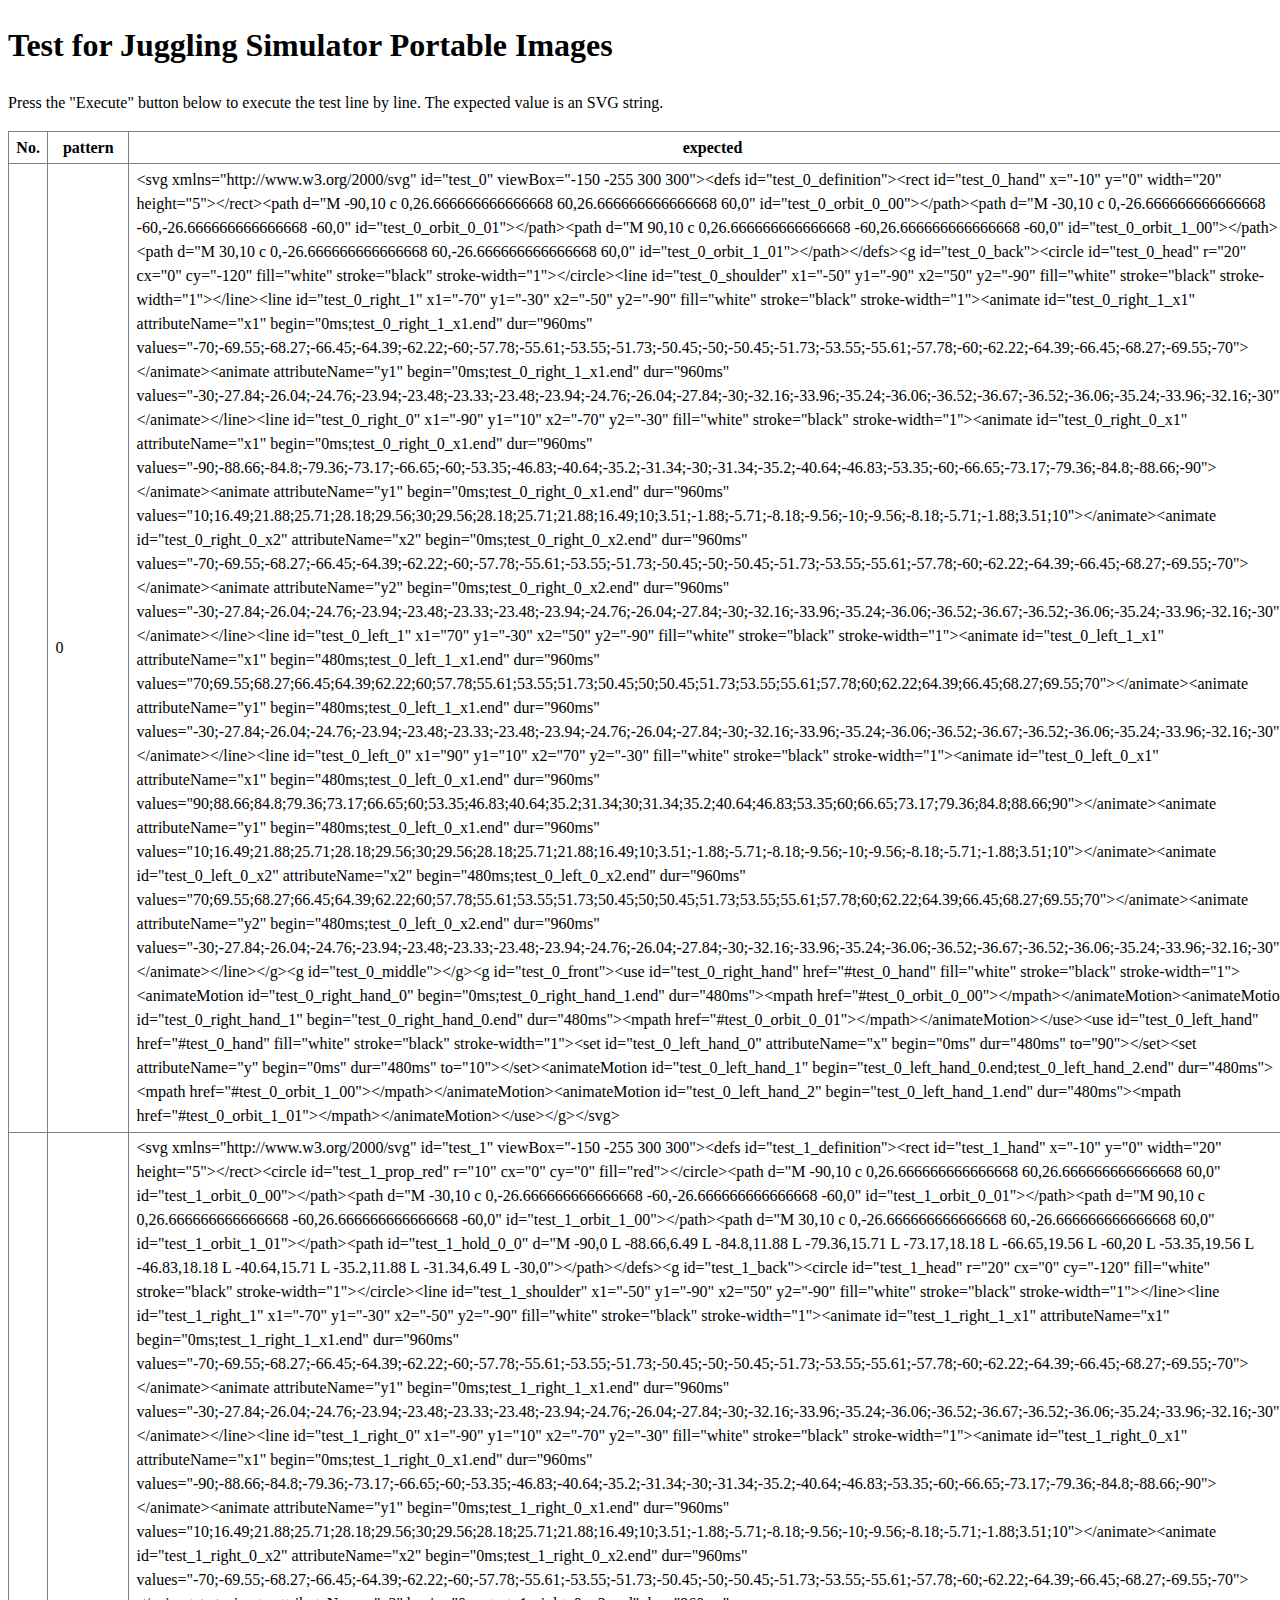
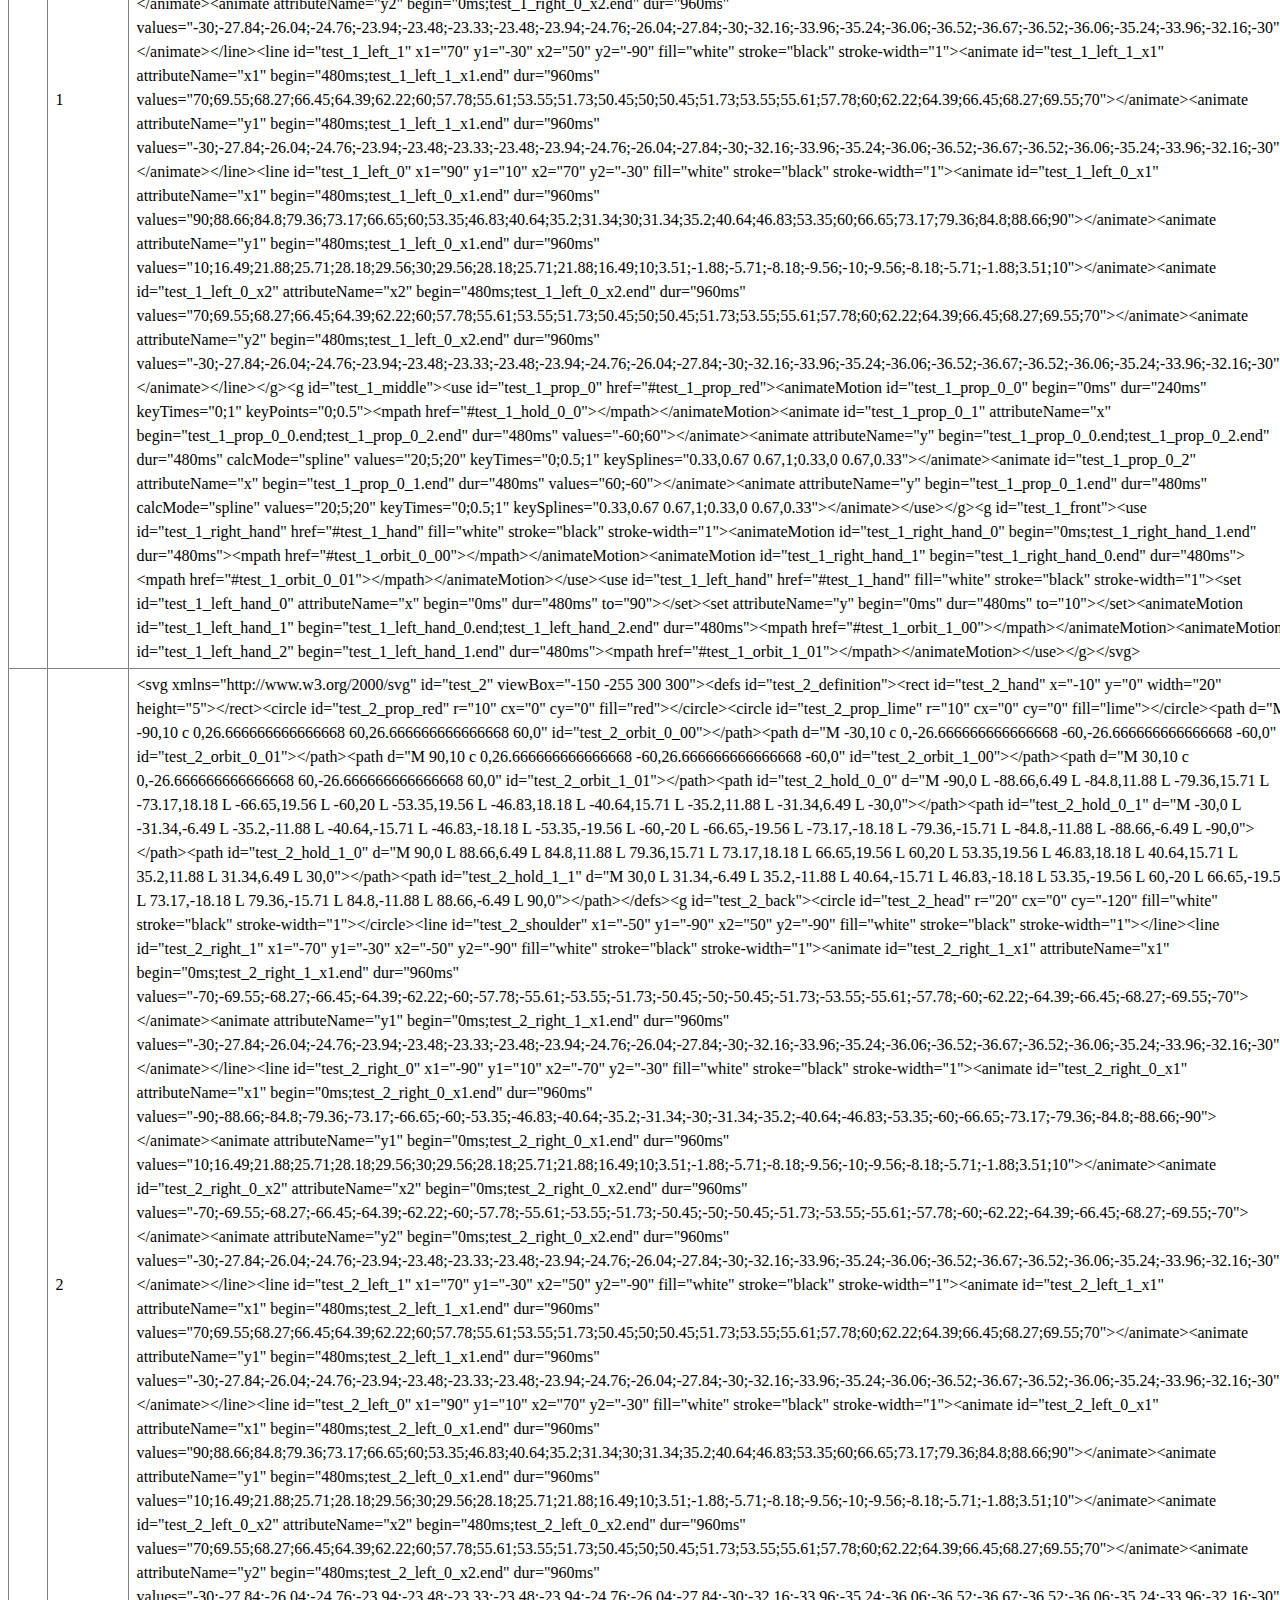
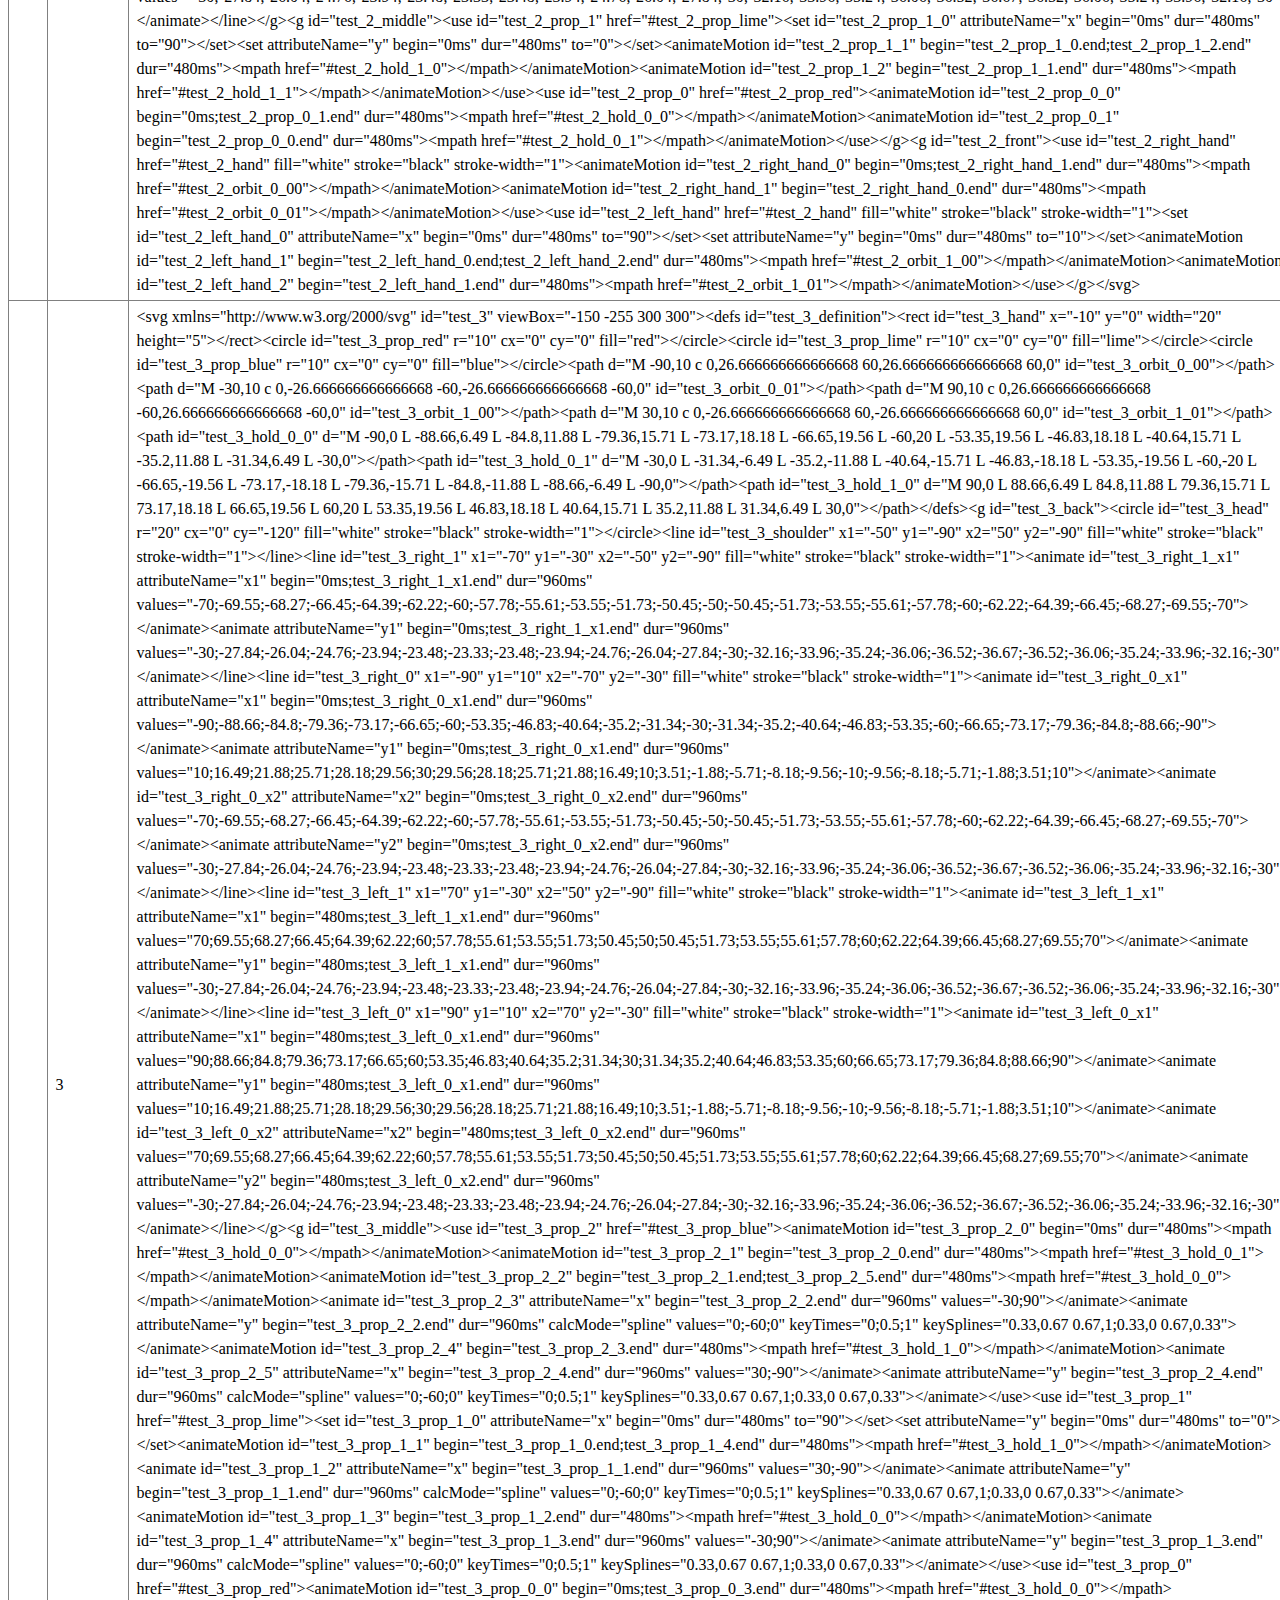
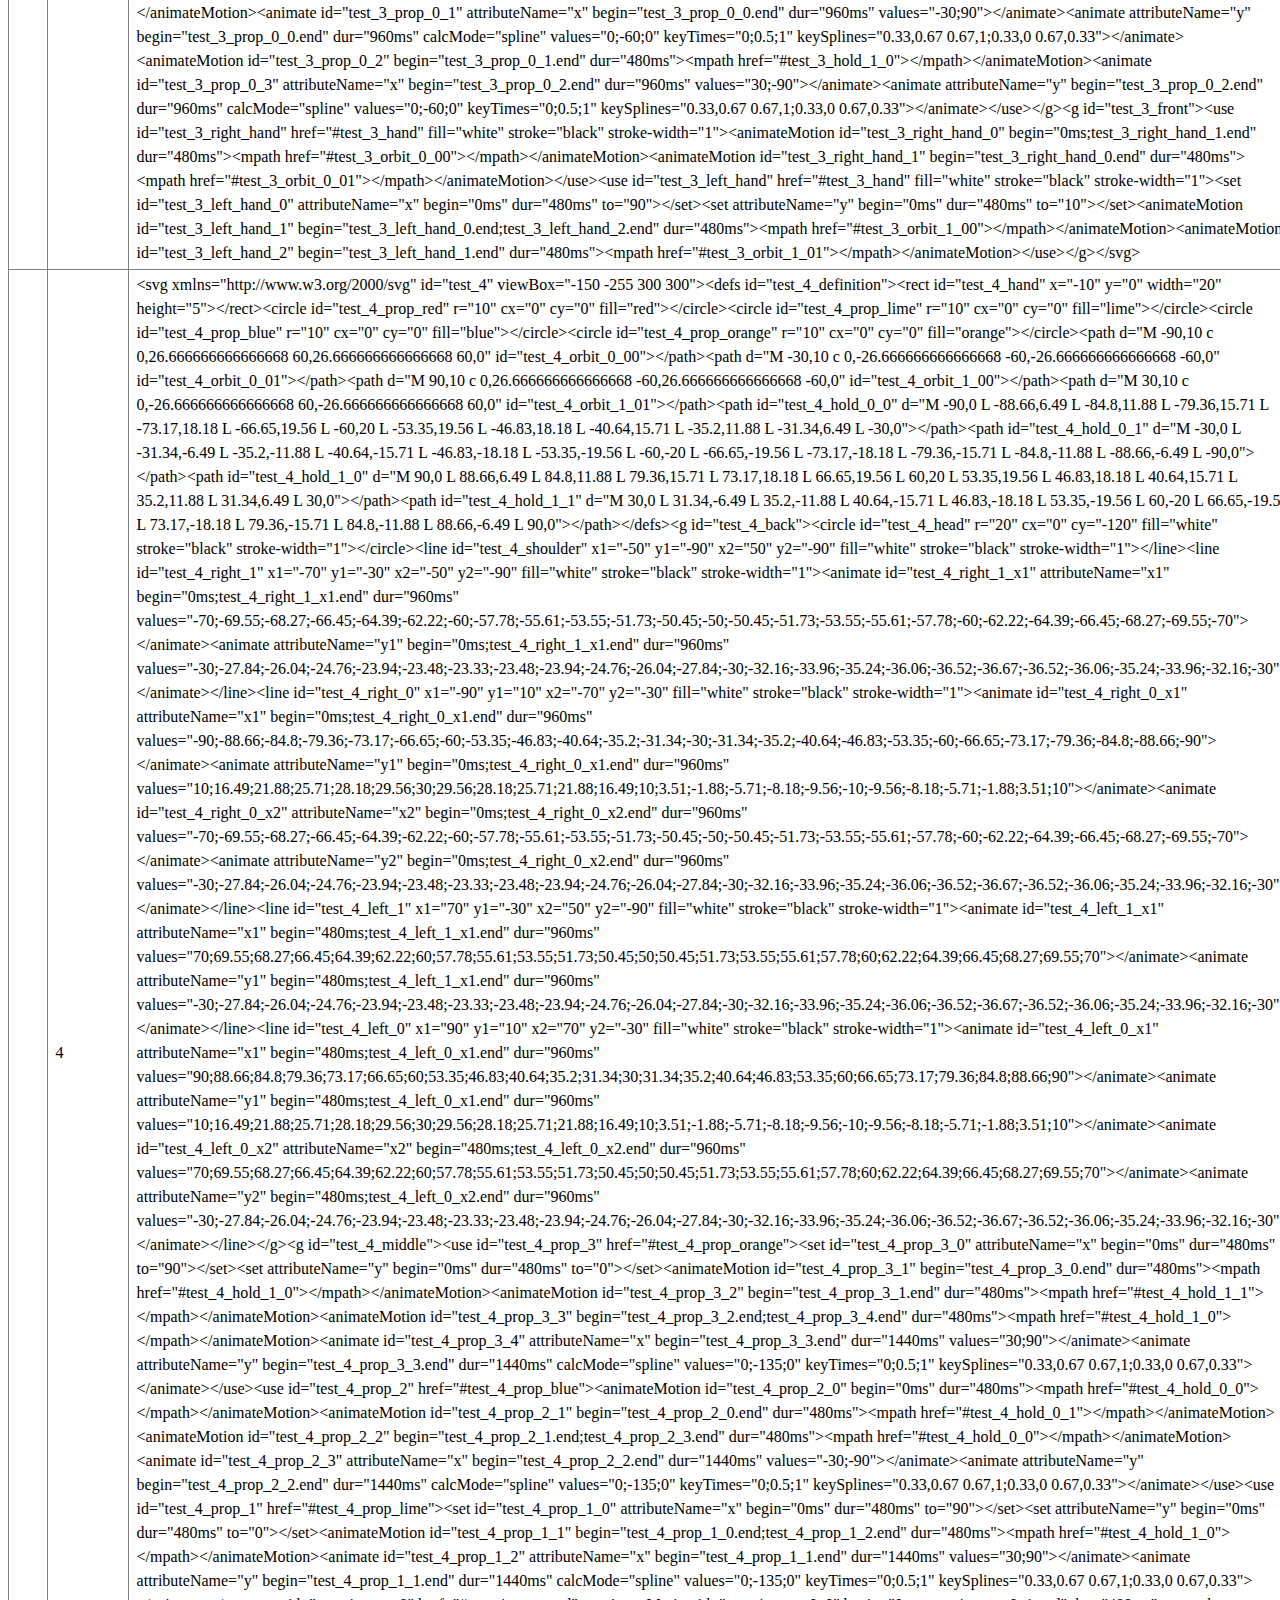
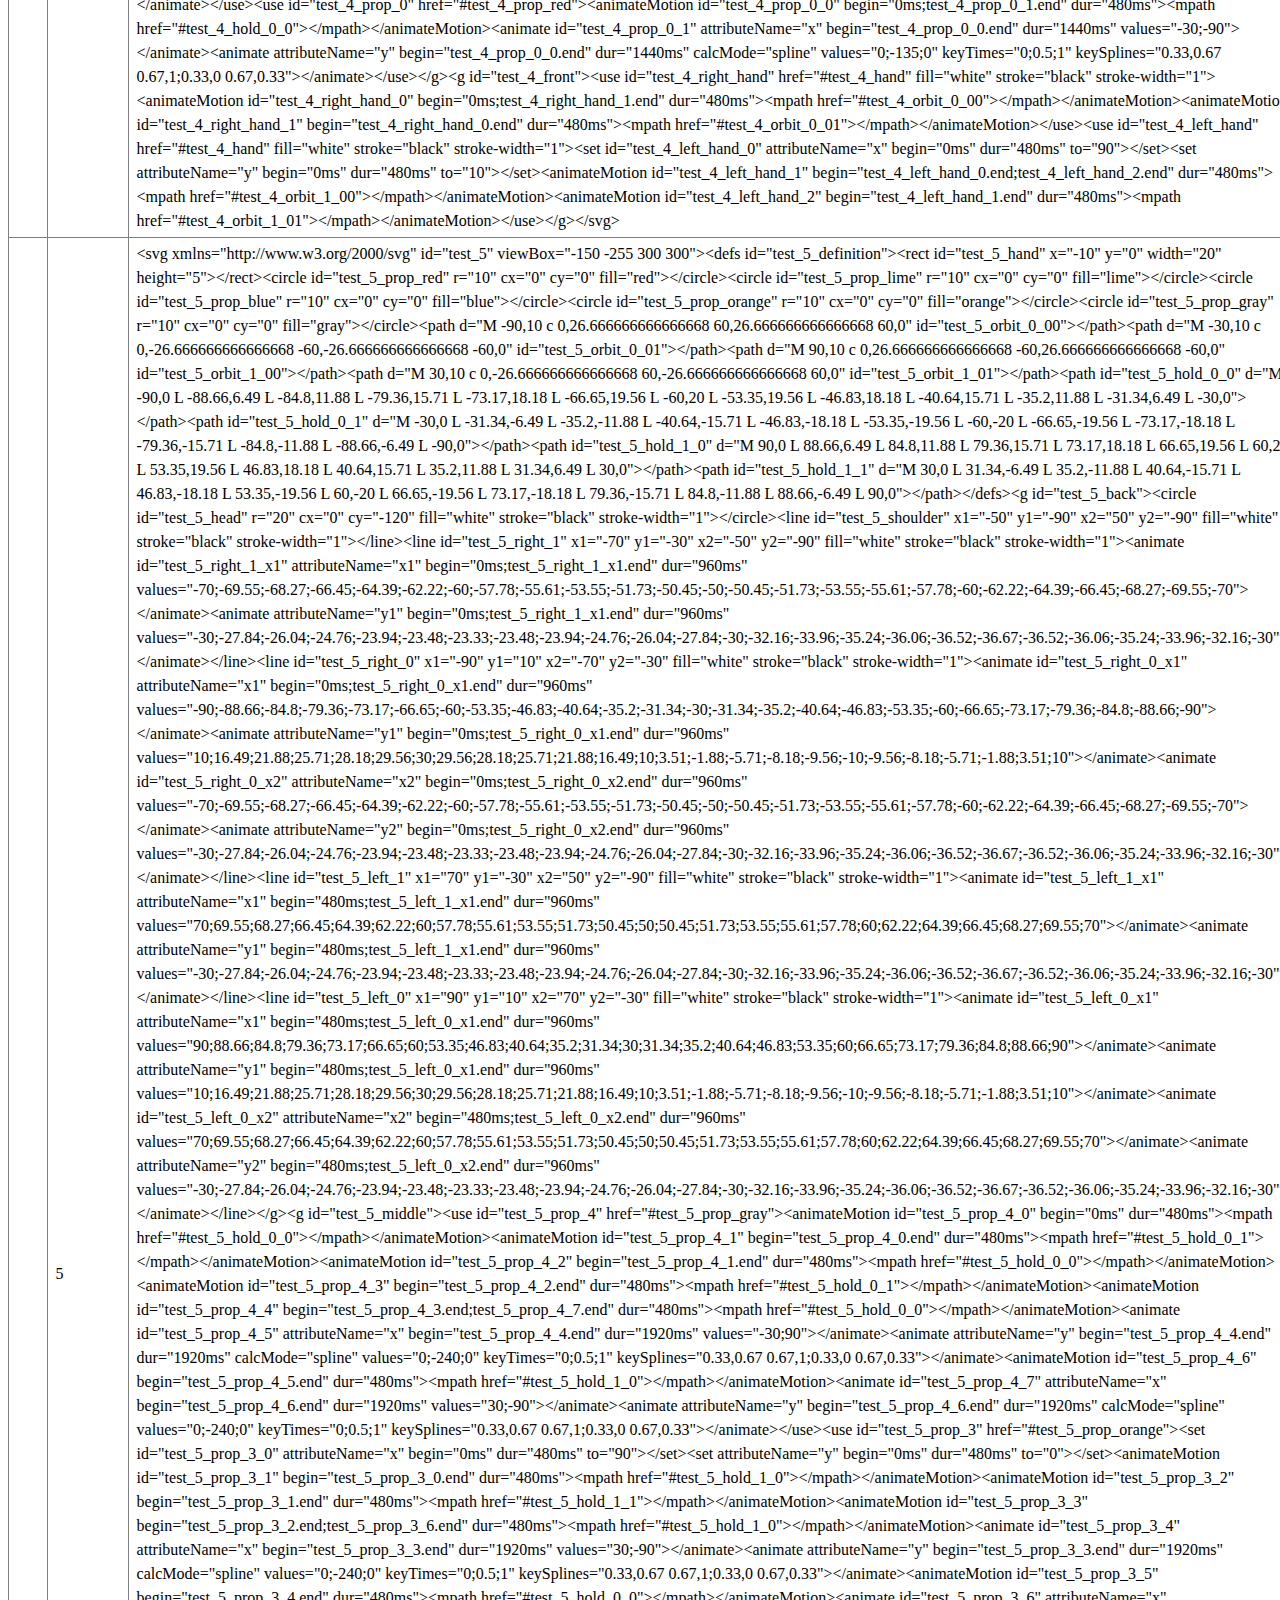
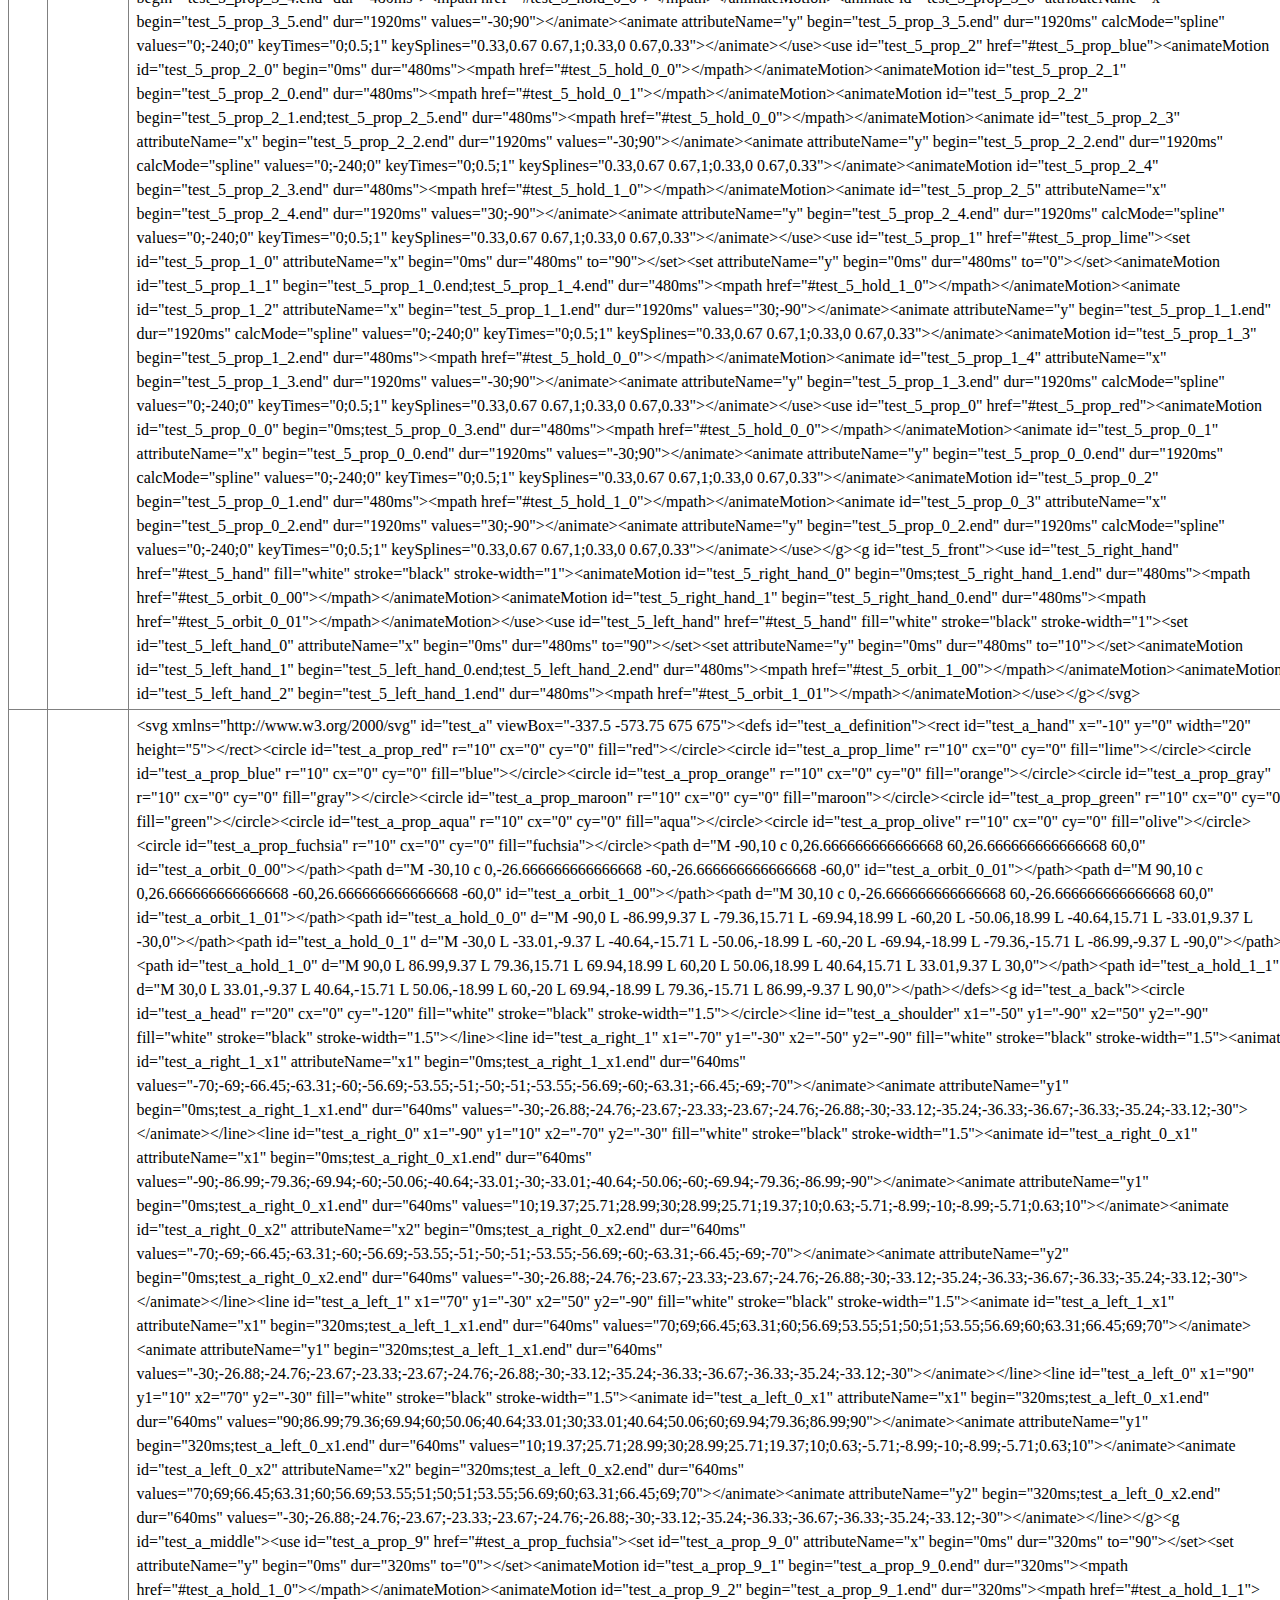
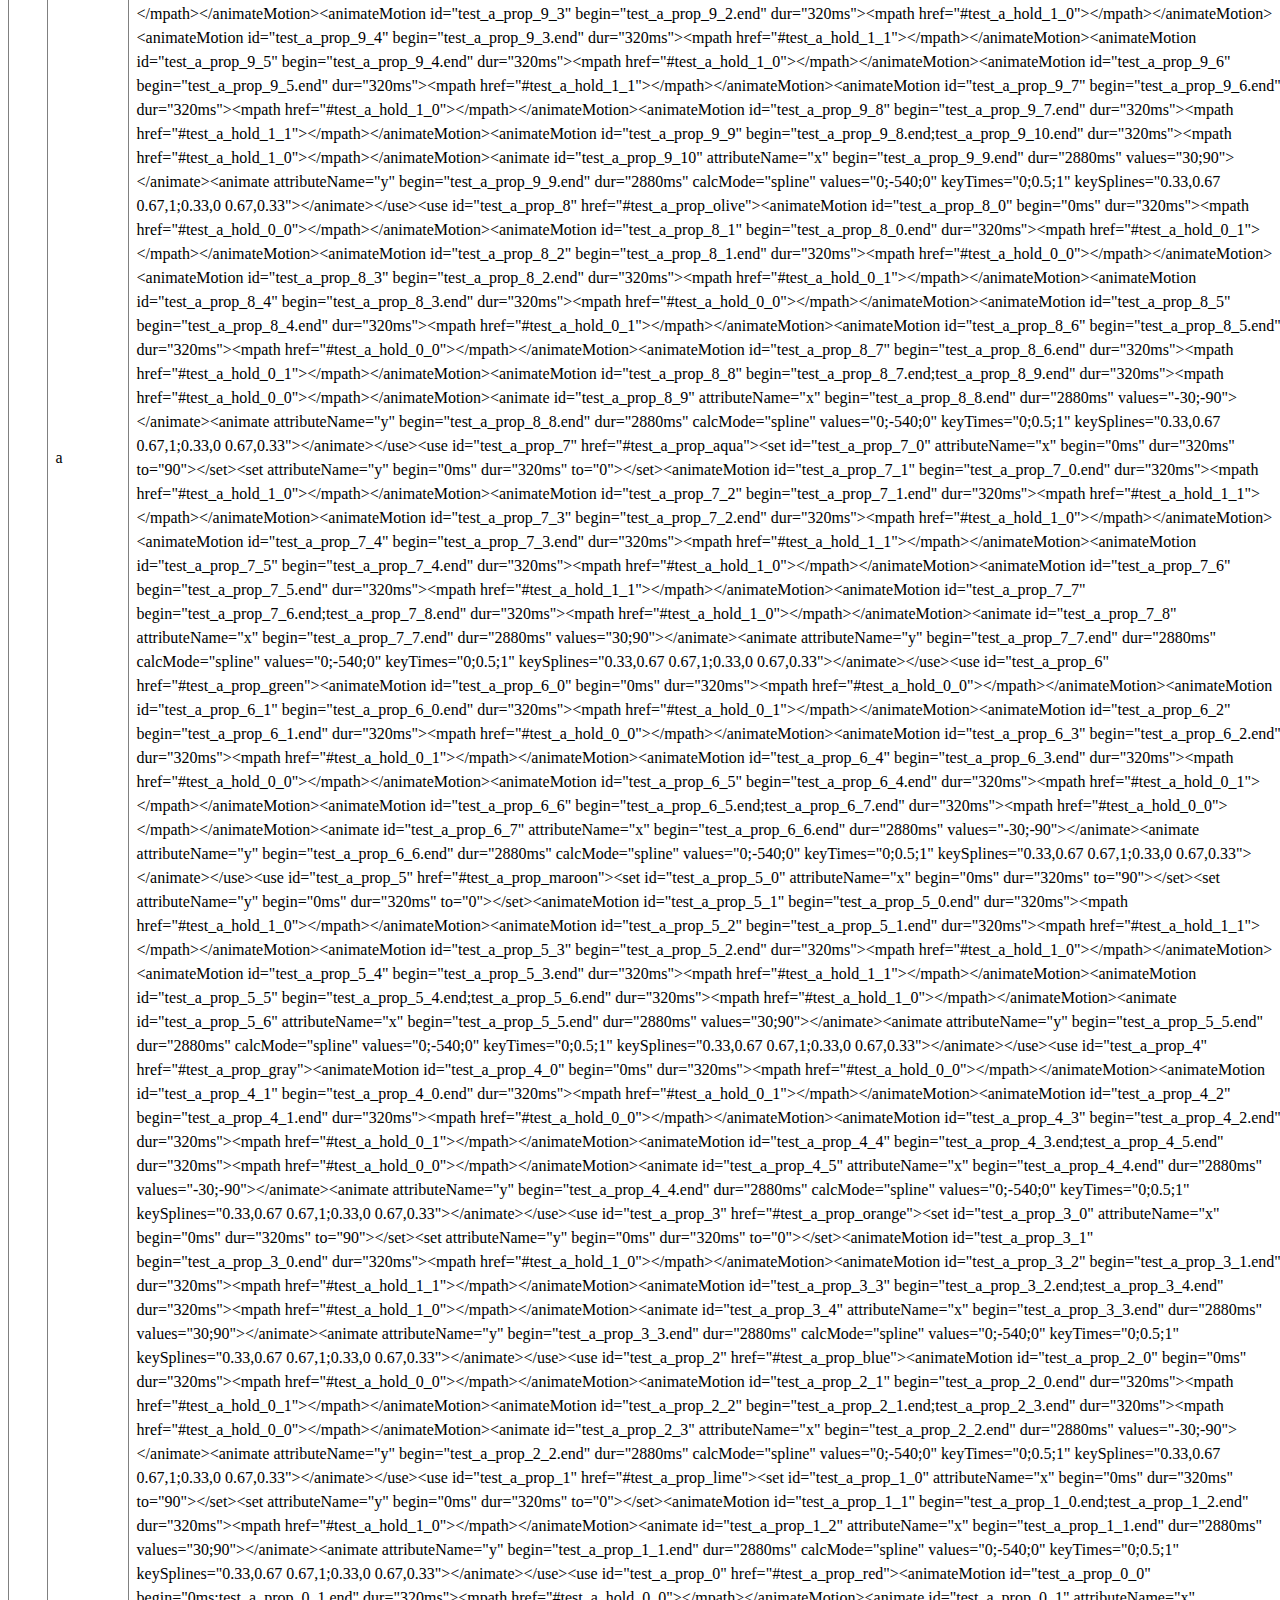
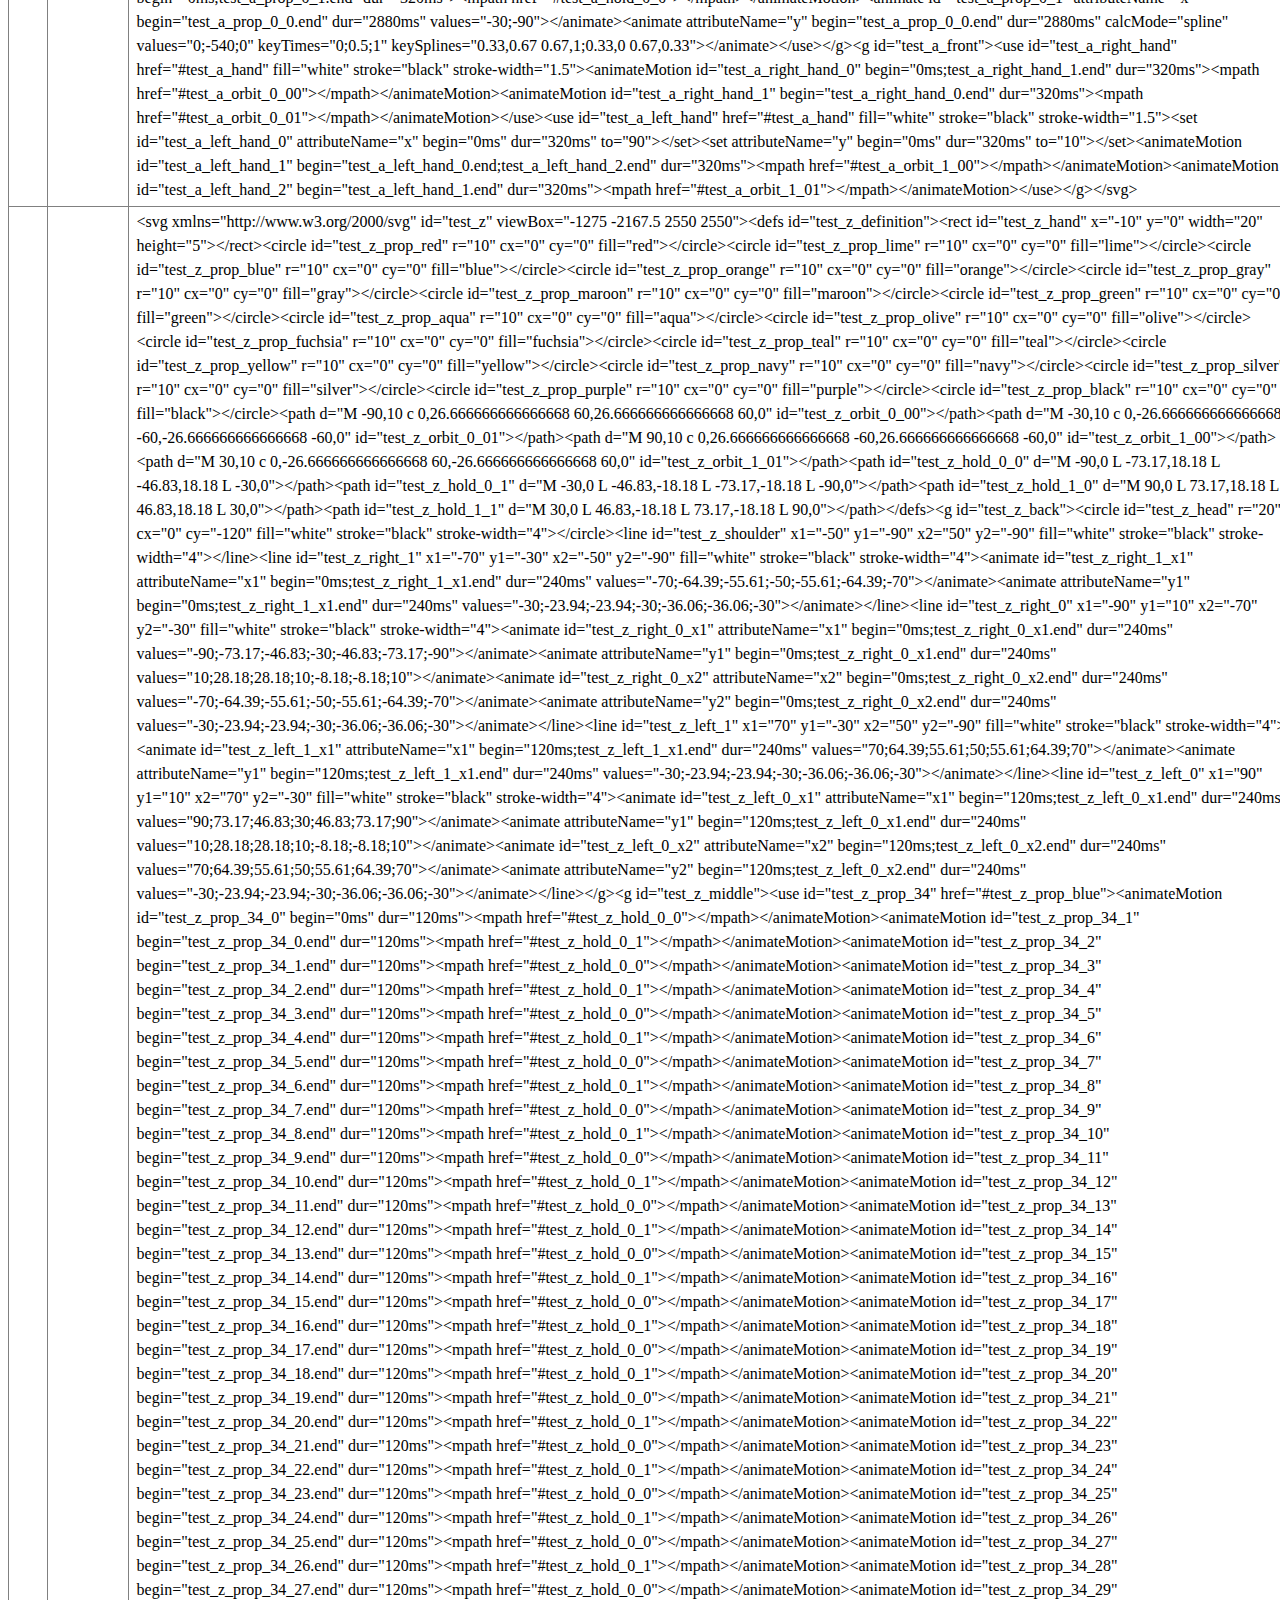
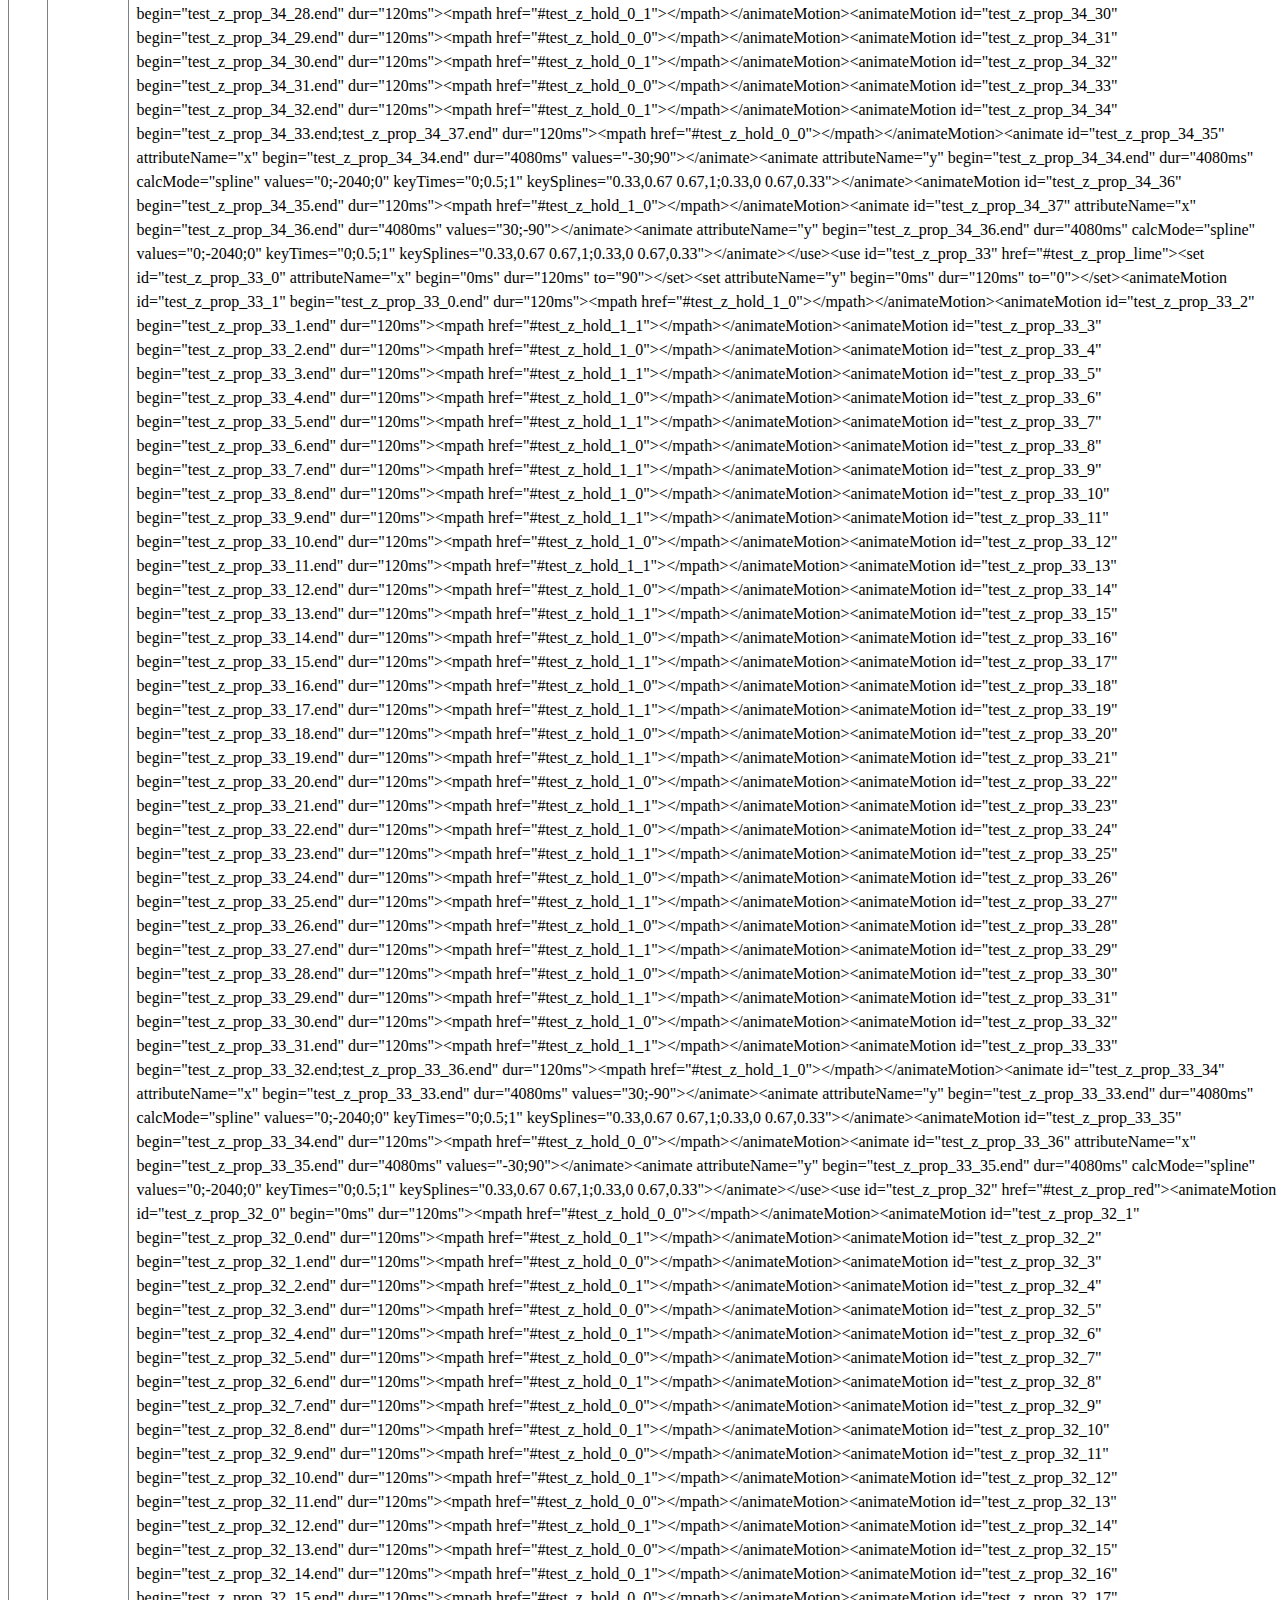
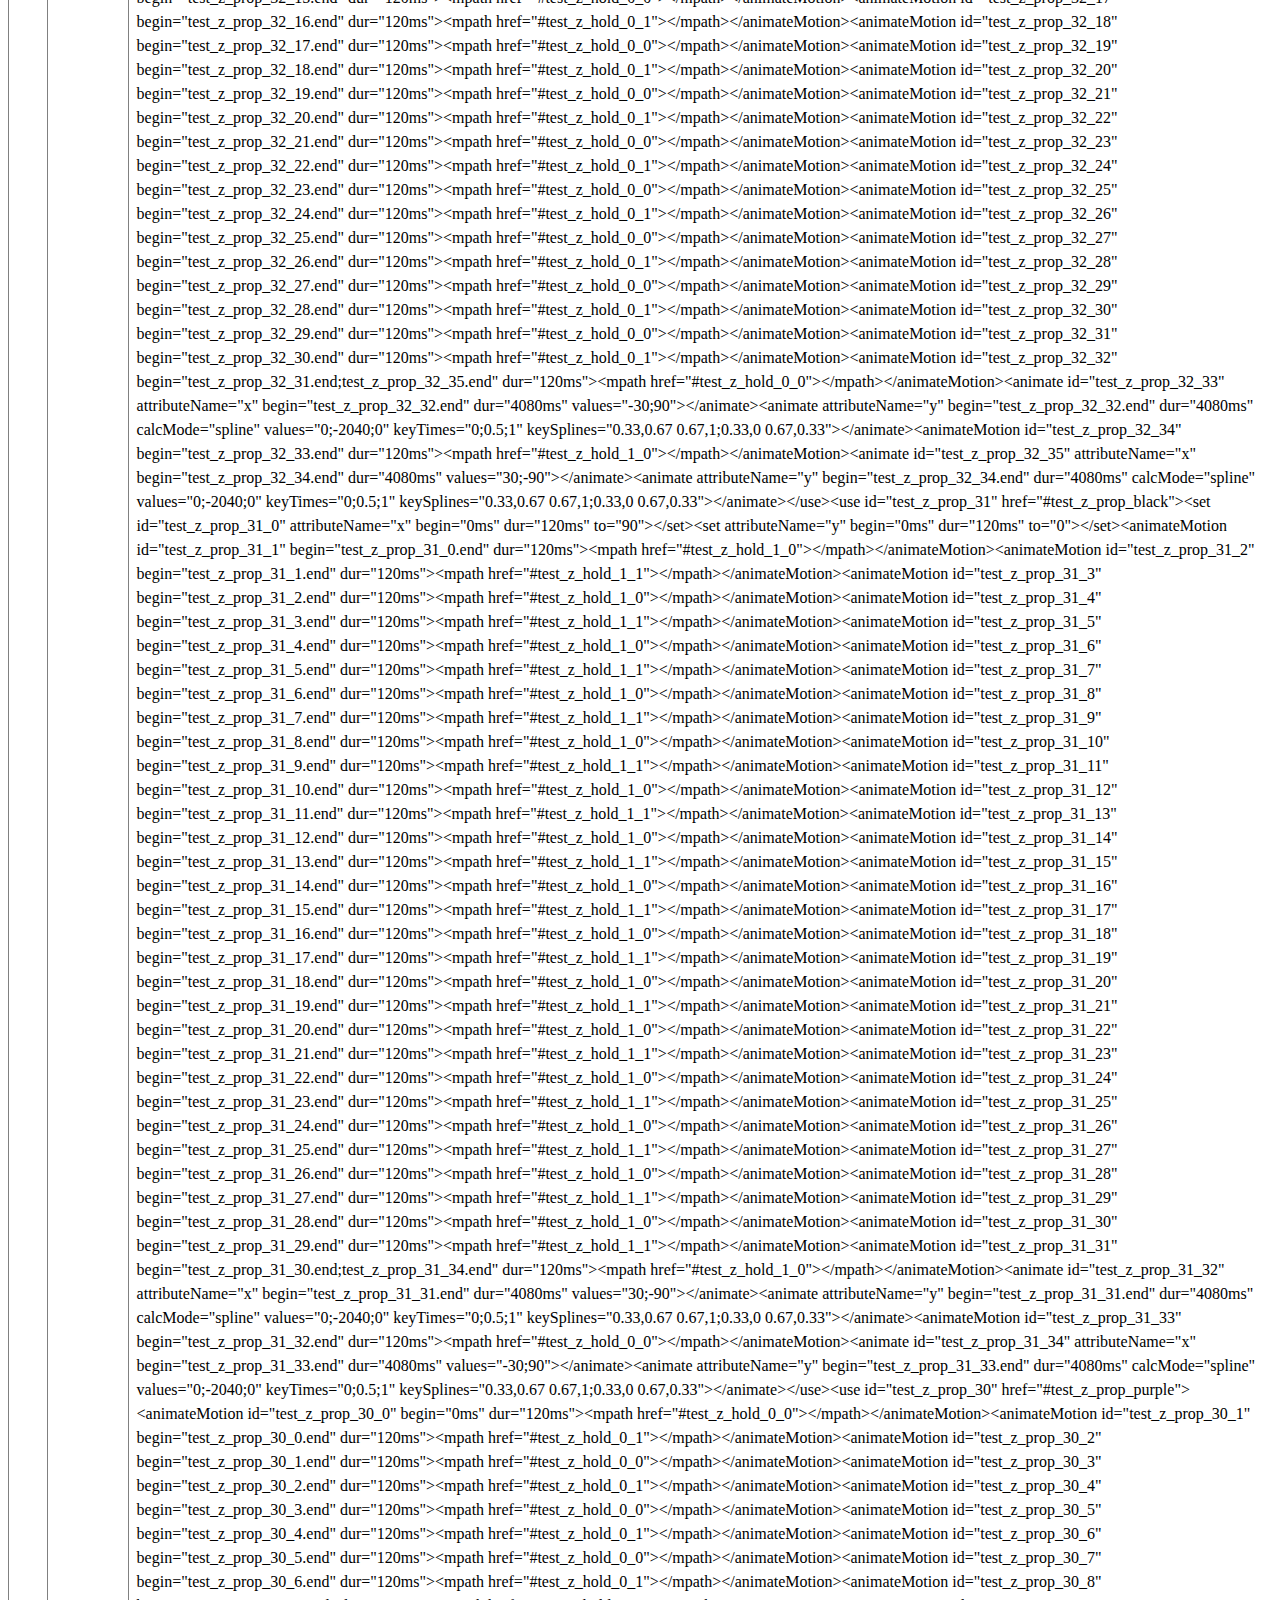
<file: test.html>
<!DOCTYPE html>
<html lang="en">

<head>
<meta charset="utf-8">
<meta name="viewport" content="width=device-width,initial-scale=1">
<link rel="stylesheet" type="text/css" href="./test.css">
<script src="https://7131.github.io/jmotion/v10/jmotion.js"></script>
<script src="./animation.js"></script>
<script src="./test.js"></script>
<title>Test for Juggling Simulator Portable Images</title>
</head>

<body>
<article>
<h1>Test for Juggling Simulator Portable Images</h1>
<p>Press the "Execute" button below to execute the test line by line. The expected value is an SVG string.</p>

<table id="patterns">
  <tr><th>No.</th><th>pattern</th><th>expected</th><th>result</th></tr>
  <tr><td></td><td>0</td><td>
&lt;svg xmlns="http://www.w3.org/2000/svg" id="test_0" viewBox="-150 -255 300 300"&gt;&lt;defs id="test_0_definition"&gt;&lt;rect id="test_0_hand" x="-10" y="0" width="20" height="5"&gt;&lt;/rect&gt;&lt;path d="M -90,10 c 0,26.666666666666668 60,26.666666666666668 60,0" id="test_0_orbit_0_00"&gt;&lt;/path&gt;&lt;path d="M -30,10 c 0,-26.666666666666668 -60,-26.666666666666668 -60,0" id="test_0_orbit_0_01"&gt;&lt;/path&gt;&lt;path d="M 90,10 c 0,26.666666666666668 -60,26.666666666666668 -60,0" id="test_0_orbit_1_00"&gt;&lt;/path&gt;&lt;path d="M 30,10 c 0,-26.666666666666668 60,-26.666666666666668 60,0" id="test_0_orbit_1_01"&gt;&lt;/path&gt;&lt;/defs&gt;&lt;g id="test_0_back"&gt;&lt;circle id="test_0_head" r="20" cx="0" cy="-120" fill="white" stroke="black" stroke-width="1"&gt;&lt;/circle&gt;&lt;line id="test_0_shoulder" x1="-50" y1="-90" x2="50" y2="-90" fill="white" stroke="black" stroke-width="1"&gt;&lt;/line&gt;&lt;line id="test_0_right_1" x1="-70" y1="-30" x2="-50" y2="-90" fill="white" stroke="black" stroke-width="1"&gt;&lt;animate id="test_0_right_1_x1" attributeName="x1" begin="0ms;test_0_right_1_x1.end" dur="960ms" values="-70;-69.55;-68.27;-66.45;-64.39;-62.22;-60;-57.78;-55.61;-53.55;-51.73;-50.45;-50;-50.45;-51.73;-53.55;-55.61;-57.78;-60;-62.22;-64.39;-66.45;-68.27;-69.55;-70"&gt;&lt;/animate&gt;&lt;animate attributeName="y1" begin="0ms;test_0_right_1_x1.end" dur="960ms" values="-30;-27.84;-26.04;-24.76;-23.94;-23.48;-23.33;-23.48;-23.94;-24.76;-26.04;-27.84;-30;-32.16;-33.96;-35.24;-36.06;-36.52;-36.67;-36.52;-36.06;-35.24;-33.96;-32.16;-30"&gt;&lt;/animate&gt;&lt;/line&gt;&lt;line id="test_0_right_0" x1="-90" y1="10" x2="-70" y2="-30" fill="white" stroke="black" stroke-width="1"&gt;&lt;animate id="test_0_right_0_x1" attributeName="x1" begin="0ms;test_0_right_0_x1.end" dur="960ms" values="-90;-88.66;-84.8;-79.36;-73.17;-66.65;-60;-53.35;-46.83;-40.64;-35.2;-31.34;-30;-31.34;-35.2;-40.64;-46.83;-53.35;-60;-66.65;-73.17;-79.36;-84.8;-88.66;-90"&gt;&lt;/animate&gt;&lt;animate attributeName="y1" begin="0ms;test_0_right_0_x1.end" dur="960ms" values="10;16.49;21.88;25.71;28.18;29.56;30;29.56;28.18;25.71;21.88;16.49;10;3.51;-1.88;-5.71;-8.18;-9.56;-10;-9.56;-8.18;-5.71;-1.88;3.51;10"&gt;&lt;/animate&gt;&lt;animate id="test_0_right_0_x2" attributeName="x2" begin="0ms;test_0_right_0_x2.end" dur="960ms" values="-70;-69.55;-68.27;-66.45;-64.39;-62.22;-60;-57.78;-55.61;-53.55;-51.73;-50.45;-50;-50.45;-51.73;-53.55;-55.61;-57.78;-60;-62.22;-64.39;-66.45;-68.27;-69.55;-70"&gt;&lt;/animate&gt;&lt;animate attributeName="y2" begin="0ms;test_0_right_0_x2.end" dur="960ms" values="-30;-27.84;-26.04;-24.76;-23.94;-23.48;-23.33;-23.48;-23.94;-24.76;-26.04;-27.84;-30;-32.16;-33.96;-35.24;-36.06;-36.52;-36.67;-36.52;-36.06;-35.24;-33.96;-32.16;-30"&gt;&lt;/animate&gt;&lt;/line&gt;&lt;line id="test_0_left_1" x1="70" y1="-30" x2="50" y2="-90" fill="white" stroke="black" stroke-width="1"&gt;&lt;animate id="test_0_left_1_x1" attributeName="x1" begin="480ms;test_0_left_1_x1.end" dur="960ms" values="70;69.55;68.27;66.45;64.39;62.22;60;57.78;55.61;53.55;51.73;50.45;50;50.45;51.73;53.55;55.61;57.78;60;62.22;64.39;66.45;68.27;69.55;70"&gt;&lt;/animate&gt;&lt;animate attributeName="y1" begin="480ms;test_0_left_1_x1.end" dur="960ms" values="-30;-27.84;-26.04;-24.76;-23.94;-23.48;-23.33;-23.48;-23.94;-24.76;-26.04;-27.84;-30;-32.16;-33.96;-35.24;-36.06;-36.52;-36.67;-36.52;-36.06;-35.24;-33.96;-32.16;-30"&gt;&lt;/animate&gt;&lt;/line&gt;&lt;line id="test_0_left_0" x1="90" y1="10" x2="70" y2="-30" fill="white" stroke="black" stroke-width="1"&gt;&lt;animate id="test_0_left_0_x1" attributeName="x1" begin="480ms;test_0_left_0_x1.end" dur="960ms" values="90;88.66;84.8;79.36;73.17;66.65;60;53.35;46.83;40.64;35.2;31.34;30;31.34;35.2;40.64;46.83;53.35;60;66.65;73.17;79.36;84.8;88.66;90"&gt;&lt;/animate&gt;&lt;animate attributeName="y1" begin="480ms;test_0_left_0_x1.end" dur="960ms" values="10;16.49;21.88;25.71;28.18;29.56;30;29.56;28.18;25.71;21.88;16.49;10;3.51;-1.88;-5.71;-8.18;-9.56;-10;-9.56;-8.18;-5.71;-1.88;3.51;10"&gt;&lt;/animate&gt;&lt;animate id="test_0_left_0_x2" attributeName="x2" begin="480ms;test_0_left_0_x2.end" dur="960ms" values="70;69.55;68.27;66.45;64.39;62.22;60;57.78;55.61;53.55;51.73;50.45;50;50.45;51.73;53.55;55.61;57.78;60;62.22;64.39;66.45;68.27;69.55;70"&gt;&lt;/animate&gt;&lt;animate attributeName="y2" begin="480ms;test_0_left_0_x2.end" dur="960ms" values="-30;-27.84;-26.04;-24.76;-23.94;-23.48;-23.33;-23.48;-23.94;-24.76;-26.04;-27.84;-30;-32.16;-33.96;-35.24;-36.06;-36.52;-36.67;-36.52;-36.06;-35.24;-33.96;-32.16;-30"&gt;&lt;/animate&gt;&lt;/line&gt;&lt;/g&gt;&lt;g id="test_0_middle"&gt;&lt;/g&gt;&lt;g id="test_0_front"&gt;&lt;use id="test_0_right_hand" href="#test_0_hand" fill="white" stroke="black" stroke-width="1"&gt;&lt;animateMotion id="test_0_right_hand_0" begin="0ms;test_0_right_hand_1.end" dur="480ms"&gt;&lt;mpath href="#test_0_orbit_0_00"&gt;&lt;/mpath&gt;&lt;/animateMotion&gt;&lt;animateMotion id="test_0_right_hand_1" begin="test_0_right_hand_0.end" dur="480ms"&gt;&lt;mpath href="#test_0_orbit_0_01"&gt;&lt;/mpath&gt;&lt;/animateMotion&gt;&lt;/use&gt;&lt;use id="test_0_left_hand" href="#test_0_hand" fill="white" stroke="black" stroke-width="1"&gt;&lt;set id="test_0_left_hand_0" attributeName="x" begin="0ms" dur="480ms" to="90"&gt;&lt;/set&gt;&lt;set attributeName="y" begin="0ms" dur="480ms" to="10"&gt;&lt;/set&gt;&lt;animateMotion id="test_0_left_hand_1" begin="test_0_left_hand_0.end;test_0_left_hand_2.end" dur="480ms"&gt;&lt;mpath href="#test_0_orbit_1_00"&gt;&lt;/mpath&gt;&lt;/animateMotion&gt;&lt;animateMotion id="test_0_left_hand_2" begin="test_0_left_hand_1.end" dur="480ms"&gt;&lt;mpath href="#test_0_orbit_1_01"&gt;&lt;/mpath&gt;&lt;/animateMotion&gt;&lt;/use&gt;&lt;/g&gt;&lt;/svg&gt;
</td><td></td></tr>
  <tr><td></td><td>1</td><td>
&lt;svg xmlns="http://www.w3.org/2000/svg" id="test_1" viewBox="-150 -255 300 300"&gt;&lt;defs id="test_1_definition"&gt;&lt;rect id="test_1_hand" x="-10" y="0" width="20" height="5"&gt;&lt;/rect&gt;&lt;circle id="test_1_prop_red" r="10" cx="0" cy="0" fill="red"&gt;&lt;/circle&gt;&lt;path d="M -90,10 c 0,26.666666666666668 60,26.666666666666668 60,0" id="test_1_orbit_0_00"&gt;&lt;/path&gt;&lt;path d="M -30,10 c 0,-26.666666666666668 -60,-26.666666666666668 -60,0" id="test_1_orbit_0_01"&gt;&lt;/path&gt;&lt;path d="M 90,10 c 0,26.666666666666668 -60,26.666666666666668 -60,0" id="test_1_orbit_1_00"&gt;&lt;/path&gt;&lt;path d="M 30,10 c 0,-26.666666666666668 60,-26.666666666666668 60,0" id="test_1_orbit_1_01"&gt;&lt;/path&gt;&lt;path id="test_1_hold_0_0" d="M -90,0 L -88.66,6.49 L -84.8,11.88 L -79.36,15.71 L -73.17,18.18 L -66.65,19.56 L -60,20 L -53.35,19.56 L -46.83,18.18 L -40.64,15.71 L -35.2,11.88 L -31.34,6.49 L -30,0"&gt;&lt;/path&gt;&lt;/defs&gt;&lt;g id="test_1_back"&gt;&lt;circle id="test_1_head" r="20" cx="0" cy="-120" fill="white" stroke="black" stroke-width="1"&gt;&lt;/circle&gt;&lt;line id="test_1_shoulder" x1="-50" y1="-90" x2="50" y2="-90" fill="white" stroke="black" stroke-width="1"&gt;&lt;/line&gt;&lt;line id="test_1_right_1" x1="-70" y1="-30" x2="-50" y2="-90" fill="white" stroke="black" stroke-width="1"&gt;&lt;animate id="test_1_right_1_x1" attributeName="x1" begin="0ms;test_1_right_1_x1.end" dur="960ms" values="-70;-69.55;-68.27;-66.45;-64.39;-62.22;-60;-57.78;-55.61;-53.55;-51.73;-50.45;-50;-50.45;-51.73;-53.55;-55.61;-57.78;-60;-62.22;-64.39;-66.45;-68.27;-69.55;-70"&gt;&lt;/animate&gt;&lt;animate attributeName="y1" begin="0ms;test_1_right_1_x1.end" dur="960ms" values="-30;-27.84;-26.04;-24.76;-23.94;-23.48;-23.33;-23.48;-23.94;-24.76;-26.04;-27.84;-30;-32.16;-33.96;-35.24;-36.06;-36.52;-36.67;-36.52;-36.06;-35.24;-33.96;-32.16;-30"&gt;&lt;/animate&gt;&lt;/line&gt;&lt;line id="test_1_right_0" x1="-90" y1="10" x2="-70" y2="-30" fill="white" stroke="black" stroke-width="1"&gt;&lt;animate id="test_1_right_0_x1" attributeName="x1" begin="0ms;test_1_right_0_x1.end" dur="960ms" values="-90;-88.66;-84.8;-79.36;-73.17;-66.65;-60;-53.35;-46.83;-40.64;-35.2;-31.34;-30;-31.34;-35.2;-40.64;-46.83;-53.35;-60;-66.65;-73.17;-79.36;-84.8;-88.66;-90"&gt;&lt;/animate&gt;&lt;animate attributeName="y1" begin="0ms;test_1_right_0_x1.end" dur="960ms" values="10;16.49;21.88;25.71;28.18;29.56;30;29.56;28.18;25.71;21.88;16.49;10;3.51;-1.88;-5.71;-8.18;-9.56;-10;-9.56;-8.18;-5.71;-1.88;3.51;10"&gt;&lt;/animate&gt;&lt;animate id="test_1_right_0_x2" attributeName="x2" begin="0ms;test_1_right_0_x2.end" dur="960ms" values="-70;-69.55;-68.27;-66.45;-64.39;-62.22;-60;-57.78;-55.61;-53.55;-51.73;-50.45;-50;-50.45;-51.73;-53.55;-55.61;-57.78;-60;-62.22;-64.39;-66.45;-68.27;-69.55;-70"&gt;&lt;/animate&gt;&lt;animate attributeName="y2" begin="0ms;test_1_right_0_x2.end" dur="960ms" values="-30;-27.84;-26.04;-24.76;-23.94;-23.48;-23.33;-23.48;-23.94;-24.76;-26.04;-27.84;-30;-32.16;-33.96;-35.24;-36.06;-36.52;-36.67;-36.52;-36.06;-35.24;-33.96;-32.16;-30"&gt;&lt;/animate&gt;&lt;/line&gt;&lt;line id="test_1_left_1" x1="70" y1="-30" x2="50" y2="-90" fill="white" stroke="black" stroke-width="1"&gt;&lt;animate id="test_1_left_1_x1" attributeName="x1" begin="480ms;test_1_left_1_x1.end" dur="960ms" values="70;69.55;68.27;66.45;64.39;62.22;60;57.78;55.61;53.55;51.73;50.45;50;50.45;51.73;53.55;55.61;57.78;60;62.22;64.39;66.45;68.27;69.55;70"&gt;&lt;/animate&gt;&lt;animate attributeName="y1" begin="480ms;test_1_left_1_x1.end" dur="960ms" values="-30;-27.84;-26.04;-24.76;-23.94;-23.48;-23.33;-23.48;-23.94;-24.76;-26.04;-27.84;-30;-32.16;-33.96;-35.24;-36.06;-36.52;-36.67;-36.52;-36.06;-35.24;-33.96;-32.16;-30"&gt;&lt;/animate&gt;&lt;/line&gt;&lt;line id="test_1_left_0" x1="90" y1="10" x2="70" y2="-30" fill="white" stroke="black" stroke-width="1"&gt;&lt;animate id="test_1_left_0_x1" attributeName="x1" begin="480ms;test_1_left_0_x1.end" dur="960ms" values="90;88.66;84.8;79.36;73.17;66.65;60;53.35;46.83;40.64;35.2;31.34;30;31.34;35.2;40.64;46.83;53.35;60;66.65;73.17;79.36;84.8;88.66;90"&gt;&lt;/animate&gt;&lt;animate attributeName="y1" begin="480ms;test_1_left_0_x1.end" dur="960ms" values="10;16.49;21.88;25.71;28.18;29.56;30;29.56;28.18;25.71;21.88;16.49;10;3.51;-1.88;-5.71;-8.18;-9.56;-10;-9.56;-8.18;-5.71;-1.88;3.51;10"&gt;&lt;/animate&gt;&lt;animate id="test_1_left_0_x2" attributeName="x2" begin="480ms;test_1_left_0_x2.end" dur="960ms" values="70;69.55;68.27;66.45;64.39;62.22;60;57.78;55.61;53.55;51.73;50.45;50;50.45;51.73;53.55;55.61;57.78;60;62.22;64.39;66.45;68.27;69.55;70"&gt;&lt;/animate&gt;&lt;animate attributeName="y2" begin="480ms;test_1_left_0_x2.end" dur="960ms" values="-30;-27.84;-26.04;-24.76;-23.94;-23.48;-23.33;-23.48;-23.94;-24.76;-26.04;-27.84;-30;-32.16;-33.96;-35.24;-36.06;-36.52;-36.67;-36.52;-36.06;-35.24;-33.96;-32.16;-30"&gt;&lt;/animate&gt;&lt;/line&gt;&lt;/g&gt;&lt;g id="test_1_middle"&gt;&lt;use id="test_1_prop_0" href="#test_1_prop_red"&gt;&lt;animateMotion id="test_1_prop_0_0" begin="0ms" dur="240ms" keyTimes="0;1" keyPoints="0;0.5"&gt;&lt;mpath href="#test_1_hold_0_0"&gt;&lt;/mpath&gt;&lt;/animateMotion&gt;&lt;animate id="test_1_prop_0_1" attributeName="x" begin="test_1_prop_0_0.end;test_1_prop_0_2.end" dur="480ms" values="-60;60"&gt;&lt;/animate&gt;&lt;animate attributeName="y" begin="test_1_prop_0_0.end;test_1_prop_0_2.end" dur="480ms" calcMode="spline" values="20;5;20" keyTimes="0;0.5;1" keySplines="0.33,0.67 0.67,1;0.33,0 0.67,0.33"&gt;&lt;/animate&gt;&lt;animate id="test_1_prop_0_2" attributeName="x" begin="test_1_prop_0_1.end" dur="480ms" values="60;-60"&gt;&lt;/animate&gt;&lt;animate attributeName="y" begin="test_1_prop_0_1.end" dur="480ms" calcMode="spline" values="20;5;20" keyTimes="0;0.5;1" keySplines="0.33,0.67 0.67,1;0.33,0 0.67,0.33"&gt;&lt;/animate&gt;&lt;/use&gt;&lt;/g&gt;&lt;g id="test_1_front"&gt;&lt;use id="test_1_right_hand" href="#test_1_hand" fill="white" stroke="black" stroke-width="1"&gt;&lt;animateMotion id="test_1_right_hand_0" begin="0ms;test_1_right_hand_1.end" dur="480ms"&gt;&lt;mpath href="#test_1_orbit_0_00"&gt;&lt;/mpath&gt;&lt;/animateMotion&gt;&lt;animateMotion id="test_1_right_hand_1" begin="test_1_right_hand_0.end" dur="480ms"&gt;&lt;mpath href="#test_1_orbit_0_01"&gt;&lt;/mpath&gt;&lt;/animateMotion&gt;&lt;/use&gt;&lt;use id="test_1_left_hand" href="#test_1_hand" fill="white" stroke="black" stroke-width="1"&gt;&lt;set id="test_1_left_hand_0" attributeName="x" begin="0ms" dur="480ms" to="90"&gt;&lt;/set&gt;&lt;set attributeName="y" begin="0ms" dur="480ms" to="10"&gt;&lt;/set&gt;&lt;animateMotion id="test_1_left_hand_1" begin="test_1_left_hand_0.end;test_1_left_hand_2.end" dur="480ms"&gt;&lt;mpath href="#test_1_orbit_1_00"&gt;&lt;/mpath&gt;&lt;/animateMotion&gt;&lt;animateMotion id="test_1_left_hand_2" begin="test_1_left_hand_1.end" dur="480ms"&gt;&lt;mpath href="#test_1_orbit_1_01"&gt;&lt;/mpath&gt;&lt;/animateMotion&gt;&lt;/use&gt;&lt;/g&gt;&lt;/svg&gt;
</td><td></td></tr>
  <tr><td></td><td>2</td><td>
&lt;svg xmlns="http://www.w3.org/2000/svg" id="test_2" viewBox="-150 -255 300 300"&gt;&lt;defs id="test_2_definition"&gt;&lt;rect id="test_2_hand" x="-10" y="0" width="20" height="5"&gt;&lt;/rect&gt;&lt;circle id="test_2_prop_red" r="10" cx="0" cy="0" fill="red"&gt;&lt;/circle&gt;&lt;circle id="test_2_prop_lime" r="10" cx="0" cy="0" fill="lime"&gt;&lt;/circle&gt;&lt;path d="M -90,10 c 0,26.666666666666668 60,26.666666666666668 60,0" id="test_2_orbit_0_00"&gt;&lt;/path&gt;&lt;path d="M -30,10 c 0,-26.666666666666668 -60,-26.666666666666668 -60,0" id="test_2_orbit_0_01"&gt;&lt;/path&gt;&lt;path d="M 90,10 c 0,26.666666666666668 -60,26.666666666666668 -60,0" id="test_2_orbit_1_00"&gt;&lt;/path&gt;&lt;path d="M 30,10 c 0,-26.666666666666668 60,-26.666666666666668 60,0" id="test_2_orbit_1_01"&gt;&lt;/path&gt;&lt;path id="test_2_hold_0_0" d="M -90,0 L -88.66,6.49 L -84.8,11.88 L -79.36,15.71 L -73.17,18.18 L -66.65,19.56 L -60,20 L -53.35,19.56 L -46.83,18.18 L -40.64,15.71 L -35.2,11.88 L -31.34,6.49 L -30,0"&gt;&lt;/path&gt;&lt;path id="test_2_hold_0_1" d="M -30,0 L -31.34,-6.49 L -35.2,-11.88 L -40.64,-15.71 L -46.83,-18.18 L -53.35,-19.56 L -60,-20 L -66.65,-19.56 L -73.17,-18.18 L -79.36,-15.71 L -84.8,-11.88 L -88.66,-6.49 L -90,0"&gt;&lt;/path&gt;&lt;path id="test_2_hold_1_0" d="M 90,0 L 88.66,6.49 L 84.8,11.88 L 79.36,15.71 L 73.17,18.18 L 66.65,19.56 L 60,20 L 53.35,19.56 L 46.83,18.18 L 40.64,15.71 L 35.2,11.88 L 31.34,6.49 L 30,0"&gt;&lt;/path&gt;&lt;path id="test_2_hold_1_1" d="M 30,0 L 31.34,-6.49 L 35.2,-11.88 L 40.64,-15.71 L 46.83,-18.18 L 53.35,-19.56 L 60,-20 L 66.65,-19.56 L 73.17,-18.18 L 79.36,-15.71 L 84.8,-11.88 L 88.66,-6.49 L 90,0"&gt;&lt;/path&gt;&lt;/defs&gt;&lt;g id="test_2_back"&gt;&lt;circle id="test_2_head" r="20" cx="0" cy="-120" fill="white" stroke="black" stroke-width="1"&gt;&lt;/circle&gt;&lt;line id="test_2_shoulder" x1="-50" y1="-90" x2="50" y2="-90" fill="white" stroke="black" stroke-width="1"&gt;&lt;/line&gt;&lt;line id="test_2_right_1" x1="-70" y1="-30" x2="-50" y2="-90" fill="white" stroke="black" stroke-width="1"&gt;&lt;animate id="test_2_right_1_x1" attributeName="x1" begin="0ms;test_2_right_1_x1.end" dur="960ms" values="-70;-69.55;-68.27;-66.45;-64.39;-62.22;-60;-57.78;-55.61;-53.55;-51.73;-50.45;-50;-50.45;-51.73;-53.55;-55.61;-57.78;-60;-62.22;-64.39;-66.45;-68.27;-69.55;-70"&gt;&lt;/animate&gt;&lt;animate attributeName="y1" begin="0ms;test_2_right_1_x1.end" dur="960ms" values="-30;-27.84;-26.04;-24.76;-23.94;-23.48;-23.33;-23.48;-23.94;-24.76;-26.04;-27.84;-30;-32.16;-33.96;-35.24;-36.06;-36.52;-36.67;-36.52;-36.06;-35.24;-33.96;-32.16;-30"&gt;&lt;/animate&gt;&lt;/line&gt;&lt;line id="test_2_right_0" x1="-90" y1="10" x2="-70" y2="-30" fill="white" stroke="black" stroke-width="1"&gt;&lt;animate id="test_2_right_0_x1" attributeName="x1" begin="0ms;test_2_right_0_x1.end" dur="960ms" values="-90;-88.66;-84.8;-79.36;-73.17;-66.65;-60;-53.35;-46.83;-40.64;-35.2;-31.34;-30;-31.34;-35.2;-40.64;-46.83;-53.35;-60;-66.65;-73.17;-79.36;-84.8;-88.66;-90"&gt;&lt;/animate&gt;&lt;animate attributeName="y1" begin="0ms;test_2_right_0_x1.end" dur="960ms" values="10;16.49;21.88;25.71;28.18;29.56;30;29.56;28.18;25.71;21.88;16.49;10;3.51;-1.88;-5.71;-8.18;-9.56;-10;-9.56;-8.18;-5.71;-1.88;3.51;10"&gt;&lt;/animate&gt;&lt;animate id="test_2_right_0_x2" attributeName="x2" begin="0ms;test_2_right_0_x2.end" dur="960ms" values="-70;-69.55;-68.27;-66.45;-64.39;-62.22;-60;-57.78;-55.61;-53.55;-51.73;-50.45;-50;-50.45;-51.73;-53.55;-55.61;-57.78;-60;-62.22;-64.39;-66.45;-68.27;-69.55;-70"&gt;&lt;/animate&gt;&lt;animate attributeName="y2" begin="0ms;test_2_right_0_x2.end" dur="960ms" values="-30;-27.84;-26.04;-24.76;-23.94;-23.48;-23.33;-23.48;-23.94;-24.76;-26.04;-27.84;-30;-32.16;-33.96;-35.24;-36.06;-36.52;-36.67;-36.52;-36.06;-35.24;-33.96;-32.16;-30"&gt;&lt;/animate&gt;&lt;/line&gt;&lt;line id="test_2_left_1" x1="70" y1="-30" x2="50" y2="-90" fill="white" stroke="black" stroke-width="1"&gt;&lt;animate id="test_2_left_1_x1" attributeName="x1" begin="480ms;test_2_left_1_x1.end" dur="960ms" values="70;69.55;68.27;66.45;64.39;62.22;60;57.78;55.61;53.55;51.73;50.45;50;50.45;51.73;53.55;55.61;57.78;60;62.22;64.39;66.45;68.27;69.55;70"&gt;&lt;/animate&gt;&lt;animate attributeName="y1" begin="480ms;test_2_left_1_x1.end" dur="960ms" values="-30;-27.84;-26.04;-24.76;-23.94;-23.48;-23.33;-23.48;-23.94;-24.76;-26.04;-27.84;-30;-32.16;-33.96;-35.24;-36.06;-36.52;-36.67;-36.52;-36.06;-35.24;-33.96;-32.16;-30"&gt;&lt;/animate&gt;&lt;/line&gt;&lt;line id="test_2_left_0" x1="90" y1="10" x2="70" y2="-30" fill="white" stroke="black" stroke-width="1"&gt;&lt;animate id="test_2_left_0_x1" attributeName="x1" begin="480ms;test_2_left_0_x1.end" dur="960ms" values="90;88.66;84.8;79.36;73.17;66.65;60;53.35;46.83;40.64;35.2;31.34;30;31.34;35.2;40.64;46.83;53.35;60;66.65;73.17;79.36;84.8;88.66;90"&gt;&lt;/animate&gt;&lt;animate attributeName="y1" begin="480ms;test_2_left_0_x1.end" dur="960ms" values="10;16.49;21.88;25.71;28.18;29.56;30;29.56;28.18;25.71;21.88;16.49;10;3.51;-1.88;-5.71;-8.18;-9.56;-10;-9.56;-8.18;-5.71;-1.88;3.51;10"&gt;&lt;/animate&gt;&lt;animate id="test_2_left_0_x2" attributeName="x2" begin="480ms;test_2_left_0_x2.end" dur="960ms" values="70;69.55;68.27;66.45;64.39;62.22;60;57.78;55.61;53.55;51.73;50.45;50;50.45;51.73;53.55;55.61;57.78;60;62.22;64.39;66.45;68.27;69.55;70"&gt;&lt;/animate&gt;&lt;animate attributeName="y2" begin="480ms;test_2_left_0_x2.end" dur="960ms" values="-30;-27.84;-26.04;-24.76;-23.94;-23.48;-23.33;-23.48;-23.94;-24.76;-26.04;-27.84;-30;-32.16;-33.96;-35.24;-36.06;-36.52;-36.67;-36.52;-36.06;-35.24;-33.96;-32.16;-30"&gt;&lt;/animate&gt;&lt;/line&gt;&lt;/g&gt;&lt;g id="test_2_middle"&gt;&lt;use id="test_2_prop_1" href="#test_2_prop_lime"&gt;&lt;set id="test_2_prop_1_0" attributeName="x" begin="0ms" dur="480ms" to="90"&gt;&lt;/set&gt;&lt;set attributeName="y" begin="0ms" dur="480ms" to="0"&gt;&lt;/set&gt;&lt;animateMotion id="test_2_prop_1_1" begin="test_2_prop_1_0.end;test_2_prop_1_2.end" dur="480ms"&gt;&lt;mpath href="#test_2_hold_1_0"&gt;&lt;/mpath&gt;&lt;/animateMotion&gt;&lt;animateMotion id="test_2_prop_1_2" begin="test_2_prop_1_1.end" dur="480ms"&gt;&lt;mpath href="#test_2_hold_1_1"&gt;&lt;/mpath&gt;&lt;/animateMotion&gt;&lt;/use&gt;&lt;use id="test_2_prop_0" href="#test_2_prop_red"&gt;&lt;animateMotion id="test_2_prop_0_0" begin="0ms;test_2_prop_0_1.end" dur="480ms"&gt;&lt;mpath href="#test_2_hold_0_0"&gt;&lt;/mpath&gt;&lt;/animateMotion&gt;&lt;animateMotion id="test_2_prop_0_1" begin="test_2_prop_0_0.end" dur="480ms"&gt;&lt;mpath href="#test_2_hold_0_1"&gt;&lt;/mpath&gt;&lt;/animateMotion&gt;&lt;/use&gt;&lt;/g&gt;&lt;g id="test_2_front"&gt;&lt;use id="test_2_right_hand" href="#test_2_hand" fill="white" stroke="black" stroke-width="1"&gt;&lt;animateMotion id="test_2_right_hand_0" begin="0ms;test_2_right_hand_1.end" dur="480ms"&gt;&lt;mpath href="#test_2_orbit_0_00"&gt;&lt;/mpath&gt;&lt;/animateMotion&gt;&lt;animateMotion id="test_2_right_hand_1" begin="test_2_right_hand_0.end" dur="480ms"&gt;&lt;mpath href="#test_2_orbit_0_01"&gt;&lt;/mpath&gt;&lt;/animateMotion&gt;&lt;/use&gt;&lt;use id="test_2_left_hand" href="#test_2_hand" fill="white" stroke="black" stroke-width="1"&gt;&lt;set id="test_2_left_hand_0" attributeName="x" begin="0ms" dur="480ms" to="90"&gt;&lt;/set&gt;&lt;set attributeName="y" begin="0ms" dur="480ms" to="10"&gt;&lt;/set&gt;&lt;animateMotion id="test_2_left_hand_1" begin="test_2_left_hand_0.end;test_2_left_hand_2.end" dur="480ms"&gt;&lt;mpath href="#test_2_orbit_1_00"&gt;&lt;/mpath&gt;&lt;/animateMotion&gt;&lt;animateMotion id="test_2_left_hand_2" begin="test_2_left_hand_1.end" dur="480ms"&gt;&lt;mpath href="#test_2_orbit_1_01"&gt;&lt;/mpath&gt;&lt;/animateMotion&gt;&lt;/use&gt;&lt;/g&gt;&lt;/svg&gt;
</td><td></td></tr>
  <tr><td></td><td>3</td><td>
&lt;svg xmlns="http://www.w3.org/2000/svg" id="test_3" viewBox="-150 -255 300 300"&gt;&lt;defs id="test_3_definition"&gt;&lt;rect id="test_3_hand" x="-10" y="0" width="20" height="5"&gt;&lt;/rect&gt;&lt;circle id="test_3_prop_red" r="10" cx="0" cy="0" fill="red"&gt;&lt;/circle&gt;&lt;circle id="test_3_prop_lime" r="10" cx="0" cy="0" fill="lime"&gt;&lt;/circle&gt;&lt;circle id="test_3_prop_blue" r="10" cx="0" cy="0" fill="blue"&gt;&lt;/circle&gt;&lt;path d="M -90,10 c 0,26.666666666666668 60,26.666666666666668 60,0" id="test_3_orbit_0_00"&gt;&lt;/path&gt;&lt;path d="M -30,10 c 0,-26.666666666666668 -60,-26.666666666666668 -60,0" id="test_3_orbit_0_01"&gt;&lt;/path&gt;&lt;path d="M 90,10 c 0,26.666666666666668 -60,26.666666666666668 -60,0" id="test_3_orbit_1_00"&gt;&lt;/path&gt;&lt;path d="M 30,10 c 0,-26.666666666666668 60,-26.666666666666668 60,0" id="test_3_orbit_1_01"&gt;&lt;/path&gt;&lt;path id="test_3_hold_0_0" d="M -90,0 L -88.66,6.49 L -84.8,11.88 L -79.36,15.71 L -73.17,18.18 L -66.65,19.56 L -60,20 L -53.35,19.56 L -46.83,18.18 L -40.64,15.71 L -35.2,11.88 L -31.34,6.49 L -30,0"&gt;&lt;/path&gt;&lt;path id="test_3_hold_0_1" d="M -30,0 L -31.34,-6.49 L -35.2,-11.88 L -40.64,-15.71 L -46.83,-18.18 L -53.35,-19.56 L -60,-20 L -66.65,-19.56 L -73.17,-18.18 L -79.36,-15.71 L -84.8,-11.88 L -88.66,-6.49 L -90,0"&gt;&lt;/path&gt;&lt;path id="test_3_hold_1_0" d="M 90,0 L 88.66,6.49 L 84.8,11.88 L 79.36,15.71 L 73.17,18.18 L 66.65,19.56 L 60,20 L 53.35,19.56 L 46.83,18.18 L 40.64,15.71 L 35.2,11.88 L 31.34,6.49 L 30,0"&gt;&lt;/path&gt;&lt;/defs&gt;&lt;g id="test_3_back"&gt;&lt;circle id="test_3_head" r="20" cx="0" cy="-120" fill="white" stroke="black" stroke-width="1"&gt;&lt;/circle&gt;&lt;line id="test_3_shoulder" x1="-50" y1="-90" x2="50" y2="-90" fill="white" stroke="black" stroke-width="1"&gt;&lt;/line&gt;&lt;line id="test_3_right_1" x1="-70" y1="-30" x2="-50" y2="-90" fill="white" stroke="black" stroke-width="1"&gt;&lt;animate id="test_3_right_1_x1" attributeName="x1" begin="0ms;test_3_right_1_x1.end" dur="960ms" values="-70;-69.55;-68.27;-66.45;-64.39;-62.22;-60;-57.78;-55.61;-53.55;-51.73;-50.45;-50;-50.45;-51.73;-53.55;-55.61;-57.78;-60;-62.22;-64.39;-66.45;-68.27;-69.55;-70"&gt;&lt;/animate&gt;&lt;animate attributeName="y1" begin="0ms;test_3_right_1_x1.end" dur="960ms" values="-30;-27.84;-26.04;-24.76;-23.94;-23.48;-23.33;-23.48;-23.94;-24.76;-26.04;-27.84;-30;-32.16;-33.96;-35.24;-36.06;-36.52;-36.67;-36.52;-36.06;-35.24;-33.96;-32.16;-30"&gt;&lt;/animate&gt;&lt;/line&gt;&lt;line id="test_3_right_0" x1="-90" y1="10" x2="-70" y2="-30" fill="white" stroke="black" stroke-width="1"&gt;&lt;animate id="test_3_right_0_x1" attributeName="x1" begin="0ms;test_3_right_0_x1.end" dur="960ms" values="-90;-88.66;-84.8;-79.36;-73.17;-66.65;-60;-53.35;-46.83;-40.64;-35.2;-31.34;-30;-31.34;-35.2;-40.64;-46.83;-53.35;-60;-66.65;-73.17;-79.36;-84.8;-88.66;-90"&gt;&lt;/animate&gt;&lt;animate attributeName="y1" begin="0ms;test_3_right_0_x1.end" dur="960ms" values="10;16.49;21.88;25.71;28.18;29.56;30;29.56;28.18;25.71;21.88;16.49;10;3.51;-1.88;-5.71;-8.18;-9.56;-10;-9.56;-8.18;-5.71;-1.88;3.51;10"&gt;&lt;/animate&gt;&lt;animate id="test_3_right_0_x2" attributeName="x2" begin="0ms;test_3_right_0_x2.end" dur="960ms" values="-70;-69.55;-68.27;-66.45;-64.39;-62.22;-60;-57.78;-55.61;-53.55;-51.73;-50.45;-50;-50.45;-51.73;-53.55;-55.61;-57.78;-60;-62.22;-64.39;-66.45;-68.27;-69.55;-70"&gt;&lt;/animate&gt;&lt;animate attributeName="y2" begin="0ms;test_3_right_0_x2.end" dur="960ms" values="-30;-27.84;-26.04;-24.76;-23.94;-23.48;-23.33;-23.48;-23.94;-24.76;-26.04;-27.84;-30;-32.16;-33.96;-35.24;-36.06;-36.52;-36.67;-36.52;-36.06;-35.24;-33.96;-32.16;-30"&gt;&lt;/animate&gt;&lt;/line&gt;&lt;line id="test_3_left_1" x1="70" y1="-30" x2="50" y2="-90" fill="white" stroke="black" stroke-width="1"&gt;&lt;animate id="test_3_left_1_x1" attributeName="x1" begin="480ms;test_3_left_1_x1.end" dur="960ms" values="70;69.55;68.27;66.45;64.39;62.22;60;57.78;55.61;53.55;51.73;50.45;50;50.45;51.73;53.55;55.61;57.78;60;62.22;64.39;66.45;68.27;69.55;70"&gt;&lt;/animate&gt;&lt;animate attributeName="y1" begin="480ms;test_3_left_1_x1.end" dur="960ms" values="-30;-27.84;-26.04;-24.76;-23.94;-23.48;-23.33;-23.48;-23.94;-24.76;-26.04;-27.84;-30;-32.16;-33.96;-35.24;-36.06;-36.52;-36.67;-36.52;-36.06;-35.24;-33.96;-32.16;-30"&gt;&lt;/animate&gt;&lt;/line&gt;&lt;line id="test_3_left_0" x1="90" y1="10" x2="70" y2="-30" fill="white" stroke="black" stroke-width="1"&gt;&lt;animate id="test_3_left_0_x1" attributeName="x1" begin="480ms;test_3_left_0_x1.end" dur="960ms" values="90;88.66;84.8;79.36;73.17;66.65;60;53.35;46.83;40.64;35.2;31.34;30;31.34;35.2;40.64;46.83;53.35;60;66.65;73.17;79.36;84.8;88.66;90"&gt;&lt;/animate&gt;&lt;animate attributeName="y1" begin="480ms;test_3_left_0_x1.end" dur="960ms" values="10;16.49;21.88;25.71;28.18;29.56;30;29.56;28.18;25.71;21.88;16.49;10;3.51;-1.88;-5.71;-8.18;-9.56;-10;-9.56;-8.18;-5.71;-1.88;3.51;10"&gt;&lt;/animate&gt;&lt;animate id="test_3_left_0_x2" attributeName="x2" begin="480ms;test_3_left_0_x2.end" dur="960ms" values="70;69.55;68.27;66.45;64.39;62.22;60;57.78;55.61;53.55;51.73;50.45;50;50.45;51.73;53.55;55.61;57.78;60;62.22;64.39;66.45;68.27;69.55;70"&gt;&lt;/animate&gt;&lt;animate attributeName="y2" begin="480ms;test_3_left_0_x2.end" dur="960ms" values="-30;-27.84;-26.04;-24.76;-23.94;-23.48;-23.33;-23.48;-23.94;-24.76;-26.04;-27.84;-30;-32.16;-33.96;-35.24;-36.06;-36.52;-36.67;-36.52;-36.06;-35.24;-33.96;-32.16;-30"&gt;&lt;/animate&gt;&lt;/line&gt;&lt;/g&gt;&lt;g id="test_3_middle"&gt;&lt;use id="test_3_prop_2" href="#test_3_prop_blue"&gt;&lt;animateMotion id="test_3_prop_2_0" begin="0ms" dur="480ms"&gt;&lt;mpath href="#test_3_hold_0_0"&gt;&lt;/mpath&gt;&lt;/animateMotion&gt;&lt;animateMotion id="test_3_prop_2_1" begin="test_3_prop_2_0.end" dur="480ms"&gt;&lt;mpath href="#test_3_hold_0_1"&gt;&lt;/mpath&gt;&lt;/animateMotion&gt;&lt;animateMotion id="test_3_prop_2_2" begin="test_3_prop_2_1.end;test_3_prop_2_5.end" dur="480ms"&gt;&lt;mpath href="#test_3_hold_0_0"&gt;&lt;/mpath&gt;&lt;/animateMotion&gt;&lt;animate id="test_3_prop_2_3" attributeName="x" begin="test_3_prop_2_2.end" dur="960ms" values="-30;90"&gt;&lt;/animate&gt;&lt;animate attributeName="y" begin="test_3_prop_2_2.end" dur="960ms" calcMode="spline" values="0;-60;0" keyTimes="0;0.5;1" keySplines="0.33,0.67 0.67,1;0.33,0 0.67,0.33"&gt;&lt;/animate&gt;&lt;animateMotion id="test_3_prop_2_4" begin="test_3_prop_2_3.end" dur="480ms"&gt;&lt;mpath href="#test_3_hold_1_0"&gt;&lt;/mpath&gt;&lt;/animateMotion&gt;&lt;animate id="test_3_prop_2_5" attributeName="x" begin="test_3_prop_2_4.end" dur="960ms" values="30;-90"&gt;&lt;/animate&gt;&lt;animate attributeName="y" begin="test_3_prop_2_4.end" dur="960ms" calcMode="spline" values="0;-60;0" keyTimes="0;0.5;1" keySplines="0.33,0.67 0.67,1;0.33,0 0.67,0.33"&gt;&lt;/animate&gt;&lt;/use&gt;&lt;use id="test_3_prop_1" href="#test_3_prop_lime"&gt;&lt;set id="test_3_prop_1_0" attributeName="x" begin="0ms" dur="480ms" to="90"&gt;&lt;/set&gt;&lt;set attributeName="y" begin="0ms" dur="480ms" to="0"&gt;&lt;/set&gt;&lt;animateMotion id="test_3_prop_1_1" begin="test_3_prop_1_0.end;test_3_prop_1_4.end" dur="480ms"&gt;&lt;mpath href="#test_3_hold_1_0"&gt;&lt;/mpath&gt;&lt;/animateMotion&gt;&lt;animate id="test_3_prop_1_2" attributeName="x" begin="test_3_prop_1_1.end" dur="960ms" values="30;-90"&gt;&lt;/animate&gt;&lt;animate attributeName="y" begin="test_3_prop_1_1.end" dur="960ms" calcMode="spline" values="0;-60;0" keyTimes="0;0.5;1" keySplines="0.33,0.67 0.67,1;0.33,0 0.67,0.33"&gt;&lt;/animate&gt;&lt;animateMotion id="test_3_prop_1_3" begin="test_3_prop_1_2.end" dur="480ms"&gt;&lt;mpath href="#test_3_hold_0_0"&gt;&lt;/mpath&gt;&lt;/animateMotion&gt;&lt;animate id="test_3_prop_1_4" attributeName="x" begin="test_3_prop_1_3.end" dur="960ms" values="-30;90"&gt;&lt;/animate&gt;&lt;animate attributeName="y" begin="test_3_prop_1_3.end" dur="960ms" calcMode="spline" values="0;-60;0" keyTimes="0;0.5;1" keySplines="0.33,0.67 0.67,1;0.33,0 0.67,0.33"&gt;&lt;/animate&gt;&lt;/use&gt;&lt;use id="test_3_prop_0" href="#test_3_prop_red"&gt;&lt;animateMotion id="test_3_prop_0_0" begin="0ms;test_3_prop_0_3.end" dur="480ms"&gt;&lt;mpath href="#test_3_hold_0_0"&gt;&lt;/mpath&gt;&lt;/animateMotion&gt;&lt;animate id="test_3_prop_0_1" attributeName="x" begin="test_3_prop_0_0.end" dur="960ms" values="-30;90"&gt;&lt;/animate&gt;&lt;animate attributeName="y" begin="test_3_prop_0_0.end" dur="960ms" calcMode="spline" values="0;-60;0" keyTimes="0;0.5;1" keySplines="0.33,0.67 0.67,1;0.33,0 0.67,0.33"&gt;&lt;/animate&gt;&lt;animateMotion id="test_3_prop_0_2" begin="test_3_prop_0_1.end" dur="480ms"&gt;&lt;mpath href="#test_3_hold_1_0"&gt;&lt;/mpath&gt;&lt;/animateMotion&gt;&lt;animate id="test_3_prop_0_3" attributeName="x" begin="test_3_prop_0_2.end" dur="960ms" values="30;-90"&gt;&lt;/animate&gt;&lt;animate attributeName="y" begin="test_3_prop_0_2.end" dur="960ms" calcMode="spline" values="0;-60;0" keyTimes="0;0.5;1" keySplines="0.33,0.67 0.67,1;0.33,0 0.67,0.33"&gt;&lt;/animate&gt;&lt;/use&gt;&lt;/g&gt;&lt;g id="test_3_front"&gt;&lt;use id="test_3_right_hand" href="#test_3_hand" fill="white" stroke="black" stroke-width="1"&gt;&lt;animateMotion id="test_3_right_hand_0" begin="0ms;test_3_right_hand_1.end" dur="480ms"&gt;&lt;mpath href="#test_3_orbit_0_00"&gt;&lt;/mpath&gt;&lt;/animateMotion&gt;&lt;animateMotion id="test_3_right_hand_1" begin="test_3_right_hand_0.end" dur="480ms"&gt;&lt;mpath href="#test_3_orbit_0_01"&gt;&lt;/mpath&gt;&lt;/animateMotion&gt;&lt;/use&gt;&lt;use id="test_3_left_hand" href="#test_3_hand" fill="white" stroke="black" stroke-width="1"&gt;&lt;set id="test_3_left_hand_0" attributeName="x" begin="0ms" dur="480ms" to="90"&gt;&lt;/set&gt;&lt;set attributeName="y" begin="0ms" dur="480ms" to="10"&gt;&lt;/set&gt;&lt;animateMotion id="test_3_left_hand_1" begin="test_3_left_hand_0.end;test_3_left_hand_2.end" dur="480ms"&gt;&lt;mpath href="#test_3_orbit_1_00"&gt;&lt;/mpath&gt;&lt;/animateMotion&gt;&lt;animateMotion id="test_3_left_hand_2" begin="test_3_left_hand_1.end" dur="480ms"&gt;&lt;mpath href="#test_3_orbit_1_01"&gt;&lt;/mpath&gt;&lt;/animateMotion&gt;&lt;/use&gt;&lt;/g&gt;&lt;/svg&gt;
</td><td></td></tr>
  <tr><td></td><td>4</td><td>
&lt;svg xmlns="http://www.w3.org/2000/svg" id="test_4" viewBox="-150 -255 300 300"&gt;&lt;defs id="test_4_definition"&gt;&lt;rect id="test_4_hand" x="-10" y="0" width="20" height="5"&gt;&lt;/rect&gt;&lt;circle id="test_4_prop_red" r="10" cx="0" cy="0" fill="red"&gt;&lt;/circle&gt;&lt;circle id="test_4_prop_lime" r="10" cx="0" cy="0" fill="lime"&gt;&lt;/circle&gt;&lt;circle id="test_4_prop_blue" r="10" cx="0" cy="0" fill="blue"&gt;&lt;/circle&gt;&lt;circle id="test_4_prop_orange" r="10" cx="0" cy="0" fill="orange"&gt;&lt;/circle&gt;&lt;path d="M -90,10 c 0,26.666666666666668 60,26.666666666666668 60,0" id="test_4_orbit_0_00"&gt;&lt;/path&gt;&lt;path d="M -30,10 c 0,-26.666666666666668 -60,-26.666666666666668 -60,0" id="test_4_orbit_0_01"&gt;&lt;/path&gt;&lt;path d="M 90,10 c 0,26.666666666666668 -60,26.666666666666668 -60,0" id="test_4_orbit_1_00"&gt;&lt;/path&gt;&lt;path d="M 30,10 c 0,-26.666666666666668 60,-26.666666666666668 60,0" id="test_4_orbit_1_01"&gt;&lt;/path&gt;&lt;path id="test_4_hold_0_0" d="M -90,0 L -88.66,6.49 L -84.8,11.88 L -79.36,15.71 L -73.17,18.18 L -66.65,19.56 L -60,20 L -53.35,19.56 L -46.83,18.18 L -40.64,15.71 L -35.2,11.88 L -31.34,6.49 L -30,0"&gt;&lt;/path&gt;&lt;path id="test_4_hold_0_1" d="M -30,0 L -31.34,-6.49 L -35.2,-11.88 L -40.64,-15.71 L -46.83,-18.18 L -53.35,-19.56 L -60,-20 L -66.65,-19.56 L -73.17,-18.18 L -79.36,-15.71 L -84.8,-11.88 L -88.66,-6.49 L -90,0"&gt;&lt;/path&gt;&lt;path id="test_4_hold_1_0" d="M 90,0 L 88.66,6.49 L 84.8,11.88 L 79.36,15.71 L 73.17,18.18 L 66.65,19.56 L 60,20 L 53.35,19.56 L 46.83,18.18 L 40.64,15.71 L 35.2,11.88 L 31.34,6.49 L 30,0"&gt;&lt;/path&gt;&lt;path id="test_4_hold_1_1" d="M 30,0 L 31.34,-6.49 L 35.2,-11.88 L 40.64,-15.71 L 46.83,-18.18 L 53.35,-19.56 L 60,-20 L 66.65,-19.56 L 73.17,-18.18 L 79.36,-15.71 L 84.8,-11.88 L 88.66,-6.49 L 90,0"&gt;&lt;/path&gt;&lt;/defs&gt;&lt;g id="test_4_back"&gt;&lt;circle id="test_4_head" r="20" cx="0" cy="-120" fill="white" stroke="black" stroke-width="1"&gt;&lt;/circle&gt;&lt;line id="test_4_shoulder" x1="-50" y1="-90" x2="50" y2="-90" fill="white" stroke="black" stroke-width="1"&gt;&lt;/line&gt;&lt;line id="test_4_right_1" x1="-70" y1="-30" x2="-50" y2="-90" fill="white" stroke="black" stroke-width="1"&gt;&lt;animate id="test_4_right_1_x1" attributeName="x1" begin="0ms;test_4_right_1_x1.end" dur="960ms" values="-70;-69.55;-68.27;-66.45;-64.39;-62.22;-60;-57.78;-55.61;-53.55;-51.73;-50.45;-50;-50.45;-51.73;-53.55;-55.61;-57.78;-60;-62.22;-64.39;-66.45;-68.27;-69.55;-70"&gt;&lt;/animate&gt;&lt;animate attributeName="y1" begin="0ms;test_4_right_1_x1.end" dur="960ms" values="-30;-27.84;-26.04;-24.76;-23.94;-23.48;-23.33;-23.48;-23.94;-24.76;-26.04;-27.84;-30;-32.16;-33.96;-35.24;-36.06;-36.52;-36.67;-36.52;-36.06;-35.24;-33.96;-32.16;-30"&gt;&lt;/animate&gt;&lt;/line&gt;&lt;line id="test_4_right_0" x1="-90" y1="10" x2="-70" y2="-30" fill="white" stroke="black" stroke-width="1"&gt;&lt;animate id="test_4_right_0_x1" attributeName="x1" begin="0ms;test_4_right_0_x1.end" dur="960ms" values="-90;-88.66;-84.8;-79.36;-73.17;-66.65;-60;-53.35;-46.83;-40.64;-35.2;-31.34;-30;-31.34;-35.2;-40.64;-46.83;-53.35;-60;-66.65;-73.17;-79.36;-84.8;-88.66;-90"&gt;&lt;/animate&gt;&lt;animate attributeName="y1" begin="0ms;test_4_right_0_x1.end" dur="960ms" values="10;16.49;21.88;25.71;28.18;29.56;30;29.56;28.18;25.71;21.88;16.49;10;3.51;-1.88;-5.71;-8.18;-9.56;-10;-9.56;-8.18;-5.71;-1.88;3.51;10"&gt;&lt;/animate&gt;&lt;animate id="test_4_right_0_x2" attributeName="x2" begin="0ms;test_4_right_0_x2.end" dur="960ms" values="-70;-69.55;-68.27;-66.45;-64.39;-62.22;-60;-57.78;-55.61;-53.55;-51.73;-50.45;-50;-50.45;-51.73;-53.55;-55.61;-57.78;-60;-62.22;-64.39;-66.45;-68.27;-69.55;-70"&gt;&lt;/animate&gt;&lt;animate attributeName="y2" begin="0ms;test_4_right_0_x2.end" dur="960ms" values="-30;-27.84;-26.04;-24.76;-23.94;-23.48;-23.33;-23.48;-23.94;-24.76;-26.04;-27.84;-30;-32.16;-33.96;-35.24;-36.06;-36.52;-36.67;-36.52;-36.06;-35.24;-33.96;-32.16;-30"&gt;&lt;/animate&gt;&lt;/line&gt;&lt;line id="test_4_left_1" x1="70" y1="-30" x2="50" y2="-90" fill="white" stroke="black" stroke-width="1"&gt;&lt;animate id="test_4_left_1_x1" attributeName="x1" begin="480ms;test_4_left_1_x1.end" dur="960ms" values="70;69.55;68.27;66.45;64.39;62.22;60;57.78;55.61;53.55;51.73;50.45;50;50.45;51.73;53.55;55.61;57.78;60;62.22;64.39;66.45;68.27;69.55;70"&gt;&lt;/animate&gt;&lt;animate attributeName="y1" begin="480ms;test_4_left_1_x1.end" dur="960ms" values="-30;-27.84;-26.04;-24.76;-23.94;-23.48;-23.33;-23.48;-23.94;-24.76;-26.04;-27.84;-30;-32.16;-33.96;-35.24;-36.06;-36.52;-36.67;-36.52;-36.06;-35.24;-33.96;-32.16;-30"&gt;&lt;/animate&gt;&lt;/line&gt;&lt;line id="test_4_left_0" x1="90" y1="10" x2="70" y2="-30" fill="white" stroke="black" stroke-width="1"&gt;&lt;animate id="test_4_left_0_x1" attributeName="x1" begin="480ms;test_4_left_0_x1.end" dur="960ms" values="90;88.66;84.8;79.36;73.17;66.65;60;53.35;46.83;40.64;35.2;31.34;30;31.34;35.2;40.64;46.83;53.35;60;66.65;73.17;79.36;84.8;88.66;90"&gt;&lt;/animate&gt;&lt;animate attributeName="y1" begin="480ms;test_4_left_0_x1.end" dur="960ms" values="10;16.49;21.88;25.71;28.18;29.56;30;29.56;28.18;25.71;21.88;16.49;10;3.51;-1.88;-5.71;-8.18;-9.56;-10;-9.56;-8.18;-5.71;-1.88;3.51;10"&gt;&lt;/animate&gt;&lt;animate id="test_4_left_0_x2" attributeName="x2" begin="480ms;test_4_left_0_x2.end" dur="960ms" values="70;69.55;68.27;66.45;64.39;62.22;60;57.78;55.61;53.55;51.73;50.45;50;50.45;51.73;53.55;55.61;57.78;60;62.22;64.39;66.45;68.27;69.55;70"&gt;&lt;/animate&gt;&lt;animate attributeName="y2" begin="480ms;test_4_left_0_x2.end" dur="960ms" values="-30;-27.84;-26.04;-24.76;-23.94;-23.48;-23.33;-23.48;-23.94;-24.76;-26.04;-27.84;-30;-32.16;-33.96;-35.24;-36.06;-36.52;-36.67;-36.52;-36.06;-35.24;-33.96;-32.16;-30"&gt;&lt;/animate&gt;&lt;/line&gt;&lt;/g&gt;&lt;g id="test_4_middle"&gt;&lt;use id="test_4_prop_3" href="#test_4_prop_orange"&gt;&lt;set id="test_4_prop_3_0" attributeName="x" begin="0ms" dur="480ms" to="90"&gt;&lt;/set&gt;&lt;set attributeName="y" begin="0ms" dur="480ms" to="0"&gt;&lt;/set&gt;&lt;animateMotion id="test_4_prop_3_1" begin="test_4_prop_3_0.end" dur="480ms"&gt;&lt;mpath href="#test_4_hold_1_0"&gt;&lt;/mpath&gt;&lt;/animateMotion&gt;&lt;animateMotion id="test_4_prop_3_2" begin="test_4_prop_3_1.end" dur="480ms"&gt;&lt;mpath href="#test_4_hold_1_1"&gt;&lt;/mpath&gt;&lt;/animateMotion&gt;&lt;animateMotion id="test_4_prop_3_3" begin="test_4_prop_3_2.end;test_4_prop_3_4.end" dur="480ms"&gt;&lt;mpath href="#test_4_hold_1_0"&gt;&lt;/mpath&gt;&lt;/animateMotion&gt;&lt;animate id="test_4_prop_3_4" attributeName="x" begin="test_4_prop_3_3.end" dur="1440ms" values="30;90"&gt;&lt;/animate&gt;&lt;animate attributeName="y" begin="test_4_prop_3_3.end" dur="1440ms" calcMode="spline" values="0;-135;0" keyTimes="0;0.5;1" keySplines="0.33,0.67 0.67,1;0.33,0 0.67,0.33"&gt;&lt;/animate&gt;&lt;/use&gt;&lt;use id="test_4_prop_2" href="#test_4_prop_blue"&gt;&lt;animateMotion id="test_4_prop_2_0" begin="0ms" dur="480ms"&gt;&lt;mpath href="#test_4_hold_0_0"&gt;&lt;/mpath&gt;&lt;/animateMotion&gt;&lt;animateMotion id="test_4_prop_2_1" begin="test_4_prop_2_0.end" dur="480ms"&gt;&lt;mpath href="#test_4_hold_0_1"&gt;&lt;/mpath&gt;&lt;/animateMotion&gt;&lt;animateMotion id="test_4_prop_2_2" begin="test_4_prop_2_1.end;test_4_prop_2_3.end" dur="480ms"&gt;&lt;mpath href="#test_4_hold_0_0"&gt;&lt;/mpath&gt;&lt;/animateMotion&gt;&lt;animate id="test_4_prop_2_3" attributeName="x" begin="test_4_prop_2_2.end" dur="1440ms" values="-30;-90"&gt;&lt;/animate&gt;&lt;animate attributeName="y" begin="test_4_prop_2_2.end" dur="1440ms" calcMode="spline" values="0;-135;0" keyTimes="0;0.5;1" keySplines="0.33,0.67 0.67,1;0.33,0 0.67,0.33"&gt;&lt;/animate&gt;&lt;/use&gt;&lt;use id="test_4_prop_1" href="#test_4_prop_lime"&gt;&lt;set id="test_4_prop_1_0" attributeName="x" begin="0ms" dur="480ms" to="90"&gt;&lt;/set&gt;&lt;set attributeName="y" begin="0ms" dur="480ms" to="0"&gt;&lt;/set&gt;&lt;animateMotion id="test_4_prop_1_1" begin="test_4_prop_1_0.end;test_4_prop_1_2.end" dur="480ms"&gt;&lt;mpath href="#test_4_hold_1_0"&gt;&lt;/mpath&gt;&lt;/animateMotion&gt;&lt;animate id="test_4_prop_1_2" attributeName="x" begin="test_4_prop_1_1.end" dur="1440ms" values="30;90"&gt;&lt;/animate&gt;&lt;animate attributeName="y" begin="test_4_prop_1_1.end" dur="1440ms" calcMode="spline" values="0;-135;0" keyTimes="0;0.5;1" keySplines="0.33,0.67 0.67,1;0.33,0 0.67,0.33"&gt;&lt;/animate&gt;&lt;/use&gt;&lt;use id="test_4_prop_0" href="#test_4_prop_red"&gt;&lt;animateMotion id="test_4_prop_0_0" begin="0ms;test_4_prop_0_1.end" dur="480ms"&gt;&lt;mpath href="#test_4_hold_0_0"&gt;&lt;/mpath&gt;&lt;/animateMotion&gt;&lt;animate id="test_4_prop_0_1" attributeName="x" begin="test_4_prop_0_0.end" dur="1440ms" values="-30;-90"&gt;&lt;/animate&gt;&lt;animate attributeName="y" begin="test_4_prop_0_0.end" dur="1440ms" calcMode="spline" values="0;-135;0" keyTimes="0;0.5;1" keySplines="0.33,0.67 0.67,1;0.33,0 0.67,0.33"&gt;&lt;/animate&gt;&lt;/use&gt;&lt;/g&gt;&lt;g id="test_4_front"&gt;&lt;use id="test_4_right_hand" href="#test_4_hand" fill="white" stroke="black" stroke-width="1"&gt;&lt;animateMotion id="test_4_right_hand_0" begin="0ms;test_4_right_hand_1.end" dur="480ms"&gt;&lt;mpath href="#test_4_orbit_0_00"&gt;&lt;/mpath&gt;&lt;/animateMotion&gt;&lt;animateMotion id="test_4_right_hand_1" begin="test_4_right_hand_0.end" dur="480ms"&gt;&lt;mpath href="#test_4_orbit_0_01"&gt;&lt;/mpath&gt;&lt;/animateMotion&gt;&lt;/use&gt;&lt;use id="test_4_left_hand" href="#test_4_hand" fill="white" stroke="black" stroke-width="1"&gt;&lt;set id="test_4_left_hand_0" attributeName="x" begin="0ms" dur="480ms" to="90"&gt;&lt;/set&gt;&lt;set attributeName="y" begin="0ms" dur="480ms" to="10"&gt;&lt;/set&gt;&lt;animateMotion id="test_4_left_hand_1" begin="test_4_left_hand_0.end;test_4_left_hand_2.end" dur="480ms"&gt;&lt;mpath href="#test_4_orbit_1_00"&gt;&lt;/mpath&gt;&lt;/animateMotion&gt;&lt;animateMotion id="test_4_left_hand_2" begin="test_4_left_hand_1.end" dur="480ms"&gt;&lt;mpath href="#test_4_orbit_1_01"&gt;&lt;/mpath&gt;&lt;/animateMotion&gt;&lt;/use&gt;&lt;/g&gt;&lt;/svg&gt;
</td><td></td></tr>
  <tr><td></td><td>5</td><td>
&lt;svg xmlns="http://www.w3.org/2000/svg" id="test_5" viewBox="-150 -255 300 300"&gt;&lt;defs id="test_5_definition"&gt;&lt;rect id="test_5_hand" x="-10" y="0" width="20" height="5"&gt;&lt;/rect&gt;&lt;circle id="test_5_prop_red" r="10" cx="0" cy="0" fill="red"&gt;&lt;/circle&gt;&lt;circle id="test_5_prop_lime" r="10" cx="0" cy="0" fill="lime"&gt;&lt;/circle&gt;&lt;circle id="test_5_prop_blue" r="10" cx="0" cy="0" fill="blue"&gt;&lt;/circle&gt;&lt;circle id="test_5_prop_orange" r="10" cx="0" cy="0" fill="orange"&gt;&lt;/circle&gt;&lt;circle id="test_5_prop_gray" r="10" cx="0" cy="0" fill="gray"&gt;&lt;/circle&gt;&lt;path d="M -90,10 c 0,26.666666666666668 60,26.666666666666668 60,0" id="test_5_orbit_0_00"&gt;&lt;/path&gt;&lt;path d="M -30,10 c 0,-26.666666666666668 -60,-26.666666666666668 -60,0" id="test_5_orbit_0_01"&gt;&lt;/path&gt;&lt;path d="M 90,10 c 0,26.666666666666668 -60,26.666666666666668 -60,0" id="test_5_orbit_1_00"&gt;&lt;/path&gt;&lt;path d="M 30,10 c 0,-26.666666666666668 60,-26.666666666666668 60,0" id="test_5_orbit_1_01"&gt;&lt;/path&gt;&lt;path id="test_5_hold_0_0" d="M -90,0 L -88.66,6.49 L -84.8,11.88 L -79.36,15.71 L -73.17,18.18 L -66.65,19.56 L -60,20 L -53.35,19.56 L -46.83,18.18 L -40.64,15.71 L -35.2,11.88 L -31.34,6.49 L -30,0"&gt;&lt;/path&gt;&lt;path id="test_5_hold_0_1" d="M -30,0 L -31.34,-6.49 L -35.2,-11.88 L -40.64,-15.71 L -46.83,-18.18 L -53.35,-19.56 L -60,-20 L -66.65,-19.56 L -73.17,-18.18 L -79.36,-15.71 L -84.8,-11.88 L -88.66,-6.49 L -90,0"&gt;&lt;/path&gt;&lt;path id="test_5_hold_1_0" d="M 90,0 L 88.66,6.49 L 84.8,11.88 L 79.36,15.71 L 73.17,18.18 L 66.65,19.56 L 60,20 L 53.35,19.56 L 46.83,18.18 L 40.64,15.71 L 35.2,11.88 L 31.34,6.49 L 30,0"&gt;&lt;/path&gt;&lt;path id="test_5_hold_1_1" d="M 30,0 L 31.34,-6.49 L 35.2,-11.88 L 40.64,-15.71 L 46.83,-18.18 L 53.35,-19.56 L 60,-20 L 66.65,-19.56 L 73.17,-18.18 L 79.36,-15.71 L 84.8,-11.88 L 88.66,-6.49 L 90,0"&gt;&lt;/path&gt;&lt;/defs&gt;&lt;g id="test_5_back"&gt;&lt;circle id="test_5_head" r="20" cx="0" cy="-120" fill="white" stroke="black" stroke-width="1"&gt;&lt;/circle&gt;&lt;line id="test_5_shoulder" x1="-50" y1="-90" x2="50" y2="-90" fill="white" stroke="black" stroke-width="1"&gt;&lt;/line&gt;&lt;line id="test_5_right_1" x1="-70" y1="-30" x2="-50" y2="-90" fill="white" stroke="black" stroke-width="1"&gt;&lt;animate id="test_5_right_1_x1" attributeName="x1" begin="0ms;test_5_right_1_x1.end" dur="960ms" values="-70;-69.55;-68.27;-66.45;-64.39;-62.22;-60;-57.78;-55.61;-53.55;-51.73;-50.45;-50;-50.45;-51.73;-53.55;-55.61;-57.78;-60;-62.22;-64.39;-66.45;-68.27;-69.55;-70"&gt;&lt;/animate&gt;&lt;animate attributeName="y1" begin="0ms;test_5_right_1_x1.end" dur="960ms" values="-30;-27.84;-26.04;-24.76;-23.94;-23.48;-23.33;-23.48;-23.94;-24.76;-26.04;-27.84;-30;-32.16;-33.96;-35.24;-36.06;-36.52;-36.67;-36.52;-36.06;-35.24;-33.96;-32.16;-30"&gt;&lt;/animate&gt;&lt;/line&gt;&lt;line id="test_5_right_0" x1="-90" y1="10" x2="-70" y2="-30" fill="white" stroke="black" stroke-width="1"&gt;&lt;animate id="test_5_right_0_x1" attributeName="x1" begin="0ms;test_5_right_0_x1.end" dur="960ms" values="-90;-88.66;-84.8;-79.36;-73.17;-66.65;-60;-53.35;-46.83;-40.64;-35.2;-31.34;-30;-31.34;-35.2;-40.64;-46.83;-53.35;-60;-66.65;-73.17;-79.36;-84.8;-88.66;-90"&gt;&lt;/animate&gt;&lt;animate attributeName="y1" begin="0ms;test_5_right_0_x1.end" dur="960ms" values="10;16.49;21.88;25.71;28.18;29.56;30;29.56;28.18;25.71;21.88;16.49;10;3.51;-1.88;-5.71;-8.18;-9.56;-10;-9.56;-8.18;-5.71;-1.88;3.51;10"&gt;&lt;/animate&gt;&lt;animate id="test_5_right_0_x2" attributeName="x2" begin="0ms;test_5_right_0_x2.end" dur="960ms" values="-70;-69.55;-68.27;-66.45;-64.39;-62.22;-60;-57.78;-55.61;-53.55;-51.73;-50.45;-50;-50.45;-51.73;-53.55;-55.61;-57.78;-60;-62.22;-64.39;-66.45;-68.27;-69.55;-70"&gt;&lt;/animate&gt;&lt;animate attributeName="y2" begin="0ms;test_5_right_0_x2.end" dur="960ms" values="-30;-27.84;-26.04;-24.76;-23.94;-23.48;-23.33;-23.48;-23.94;-24.76;-26.04;-27.84;-30;-32.16;-33.96;-35.24;-36.06;-36.52;-36.67;-36.52;-36.06;-35.24;-33.96;-32.16;-30"&gt;&lt;/animate&gt;&lt;/line&gt;&lt;line id="test_5_left_1" x1="70" y1="-30" x2="50" y2="-90" fill="white" stroke="black" stroke-width="1"&gt;&lt;animate id="test_5_left_1_x1" attributeName="x1" begin="480ms;test_5_left_1_x1.end" dur="960ms" values="70;69.55;68.27;66.45;64.39;62.22;60;57.78;55.61;53.55;51.73;50.45;50;50.45;51.73;53.55;55.61;57.78;60;62.22;64.39;66.45;68.27;69.55;70"&gt;&lt;/animate&gt;&lt;animate attributeName="y1" begin="480ms;test_5_left_1_x1.end" dur="960ms" values="-30;-27.84;-26.04;-24.76;-23.94;-23.48;-23.33;-23.48;-23.94;-24.76;-26.04;-27.84;-30;-32.16;-33.96;-35.24;-36.06;-36.52;-36.67;-36.52;-36.06;-35.24;-33.96;-32.16;-30"&gt;&lt;/animate&gt;&lt;/line&gt;&lt;line id="test_5_left_0" x1="90" y1="10" x2="70" y2="-30" fill="white" stroke="black" stroke-width="1"&gt;&lt;animate id="test_5_left_0_x1" attributeName="x1" begin="480ms;test_5_left_0_x1.end" dur="960ms" values="90;88.66;84.8;79.36;73.17;66.65;60;53.35;46.83;40.64;35.2;31.34;30;31.34;35.2;40.64;46.83;53.35;60;66.65;73.17;79.36;84.8;88.66;90"&gt;&lt;/animate&gt;&lt;animate attributeName="y1" begin="480ms;test_5_left_0_x1.end" dur="960ms" values="10;16.49;21.88;25.71;28.18;29.56;30;29.56;28.18;25.71;21.88;16.49;10;3.51;-1.88;-5.71;-8.18;-9.56;-10;-9.56;-8.18;-5.71;-1.88;3.51;10"&gt;&lt;/animate&gt;&lt;animate id="test_5_left_0_x2" attributeName="x2" begin="480ms;test_5_left_0_x2.end" dur="960ms" values="70;69.55;68.27;66.45;64.39;62.22;60;57.78;55.61;53.55;51.73;50.45;50;50.45;51.73;53.55;55.61;57.78;60;62.22;64.39;66.45;68.27;69.55;70"&gt;&lt;/animate&gt;&lt;animate attributeName="y2" begin="480ms;test_5_left_0_x2.end" dur="960ms" values="-30;-27.84;-26.04;-24.76;-23.94;-23.48;-23.33;-23.48;-23.94;-24.76;-26.04;-27.84;-30;-32.16;-33.96;-35.24;-36.06;-36.52;-36.67;-36.52;-36.06;-35.24;-33.96;-32.16;-30"&gt;&lt;/animate&gt;&lt;/line&gt;&lt;/g&gt;&lt;g id="test_5_middle"&gt;&lt;use id="test_5_prop_4" href="#test_5_prop_gray"&gt;&lt;animateMotion id="test_5_prop_4_0" begin="0ms" dur="480ms"&gt;&lt;mpath href="#test_5_hold_0_0"&gt;&lt;/mpath&gt;&lt;/animateMotion&gt;&lt;animateMotion id="test_5_prop_4_1" begin="test_5_prop_4_0.end" dur="480ms"&gt;&lt;mpath href="#test_5_hold_0_1"&gt;&lt;/mpath&gt;&lt;/animateMotion&gt;&lt;animateMotion id="test_5_prop_4_2" begin="test_5_prop_4_1.end" dur="480ms"&gt;&lt;mpath href="#test_5_hold_0_0"&gt;&lt;/mpath&gt;&lt;/animateMotion&gt;&lt;animateMotion id="test_5_prop_4_3" begin="test_5_prop_4_2.end" dur="480ms"&gt;&lt;mpath href="#test_5_hold_0_1"&gt;&lt;/mpath&gt;&lt;/animateMotion&gt;&lt;animateMotion id="test_5_prop_4_4" begin="test_5_prop_4_3.end;test_5_prop_4_7.end" dur="480ms"&gt;&lt;mpath href="#test_5_hold_0_0"&gt;&lt;/mpath&gt;&lt;/animateMotion&gt;&lt;animate id="test_5_prop_4_5" attributeName="x" begin="test_5_prop_4_4.end" dur="1920ms" values="-30;90"&gt;&lt;/animate&gt;&lt;animate attributeName="y" begin="test_5_prop_4_4.end" dur="1920ms" calcMode="spline" values="0;-240;0" keyTimes="0;0.5;1" keySplines="0.33,0.67 0.67,1;0.33,0 0.67,0.33"&gt;&lt;/animate&gt;&lt;animateMotion id="test_5_prop_4_6" begin="test_5_prop_4_5.end" dur="480ms"&gt;&lt;mpath href="#test_5_hold_1_0"&gt;&lt;/mpath&gt;&lt;/animateMotion&gt;&lt;animate id="test_5_prop_4_7" attributeName="x" begin="test_5_prop_4_6.end" dur="1920ms" values="30;-90"&gt;&lt;/animate&gt;&lt;animate attributeName="y" begin="test_5_prop_4_6.end" dur="1920ms" calcMode="spline" values="0;-240;0" keyTimes="0;0.5;1" keySplines="0.33,0.67 0.67,1;0.33,0 0.67,0.33"&gt;&lt;/animate&gt;&lt;/use&gt;&lt;use id="test_5_prop_3" href="#test_5_prop_orange"&gt;&lt;set id="test_5_prop_3_0" attributeName="x" begin="0ms" dur="480ms" to="90"&gt;&lt;/set&gt;&lt;set attributeName="y" begin="0ms" dur="480ms" to="0"&gt;&lt;/set&gt;&lt;animateMotion id="test_5_prop_3_1" begin="test_5_prop_3_0.end" dur="480ms"&gt;&lt;mpath href="#test_5_hold_1_0"&gt;&lt;/mpath&gt;&lt;/animateMotion&gt;&lt;animateMotion id="test_5_prop_3_2" begin="test_5_prop_3_1.end" dur="480ms"&gt;&lt;mpath href="#test_5_hold_1_1"&gt;&lt;/mpath&gt;&lt;/animateMotion&gt;&lt;animateMotion id="test_5_prop_3_3" begin="test_5_prop_3_2.end;test_5_prop_3_6.end" dur="480ms"&gt;&lt;mpath href="#test_5_hold_1_0"&gt;&lt;/mpath&gt;&lt;/animateMotion&gt;&lt;animate id="test_5_prop_3_4" attributeName="x" begin="test_5_prop_3_3.end" dur="1920ms" values="30;-90"&gt;&lt;/animate&gt;&lt;animate attributeName="y" begin="test_5_prop_3_3.end" dur="1920ms" calcMode="spline" values="0;-240;0" keyTimes="0;0.5;1" keySplines="0.33,0.67 0.67,1;0.33,0 0.67,0.33"&gt;&lt;/animate&gt;&lt;animateMotion id="test_5_prop_3_5" begin="test_5_prop_3_4.end" dur="480ms"&gt;&lt;mpath href="#test_5_hold_0_0"&gt;&lt;/mpath&gt;&lt;/animateMotion&gt;&lt;animate id="test_5_prop_3_6" attributeName="x" begin="test_5_prop_3_5.end" dur="1920ms" values="-30;90"&gt;&lt;/animate&gt;&lt;animate attributeName="y" begin="test_5_prop_3_5.end" dur="1920ms" calcMode="spline" values="0;-240;0" keyTimes="0;0.5;1" keySplines="0.33,0.67 0.67,1;0.33,0 0.67,0.33"&gt;&lt;/animate&gt;&lt;/use&gt;&lt;use id="test_5_prop_2" href="#test_5_prop_blue"&gt;&lt;animateMotion id="test_5_prop_2_0" begin="0ms" dur="480ms"&gt;&lt;mpath href="#test_5_hold_0_0"&gt;&lt;/mpath&gt;&lt;/animateMotion&gt;&lt;animateMotion id="test_5_prop_2_1" begin="test_5_prop_2_0.end" dur="480ms"&gt;&lt;mpath href="#test_5_hold_0_1"&gt;&lt;/mpath&gt;&lt;/animateMotion&gt;&lt;animateMotion id="test_5_prop_2_2" begin="test_5_prop_2_1.end;test_5_prop_2_5.end" dur="480ms"&gt;&lt;mpath href="#test_5_hold_0_0"&gt;&lt;/mpath&gt;&lt;/animateMotion&gt;&lt;animate id="test_5_prop_2_3" attributeName="x" begin="test_5_prop_2_2.end" dur="1920ms" values="-30;90"&gt;&lt;/animate&gt;&lt;animate attributeName="y" begin="test_5_prop_2_2.end" dur="1920ms" calcMode="spline" values="0;-240;0" keyTimes="0;0.5;1" keySplines="0.33,0.67 0.67,1;0.33,0 0.67,0.33"&gt;&lt;/animate&gt;&lt;animateMotion id="test_5_prop_2_4" begin="test_5_prop_2_3.end" dur="480ms"&gt;&lt;mpath href="#test_5_hold_1_0"&gt;&lt;/mpath&gt;&lt;/animateMotion&gt;&lt;animate id="test_5_prop_2_5" attributeName="x" begin="test_5_prop_2_4.end" dur="1920ms" values="30;-90"&gt;&lt;/animate&gt;&lt;animate attributeName="y" begin="test_5_prop_2_4.end" dur="1920ms" calcMode="spline" values="0;-240;0" keyTimes="0;0.5;1" keySplines="0.33,0.67 0.67,1;0.33,0 0.67,0.33"&gt;&lt;/animate&gt;&lt;/use&gt;&lt;use id="test_5_prop_1" href="#test_5_prop_lime"&gt;&lt;set id="test_5_prop_1_0" attributeName="x" begin="0ms" dur="480ms" to="90"&gt;&lt;/set&gt;&lt;set attributeName="y" begin="0ms" dur="480ms" to="0"&gt;&lt;/set&gt;&lt;animateMotion id="test_5_prop_1_1" begin="test_5_prop_1_0.end;test_5_prop_1_4.end" dur="480ms"&gt;&lt;mpath href="#test_5_hold_1_0"&gt;&lt;/mpath&gt;&lt;/animateMotion&gt;&lt;animate id="test_5_prop_1_2" attributeName="x" begin="test_5_prop_1_1.end" dur="1920ms" values="30;-90"&gt;&lt;/animate&gt;&lt;animate attributeName="y" begin="test_5_prop_1_1.end" dur="1920ms" calcMode="spline" values="0;-240;0" keyTimes="0;0.5;1" keySplines="0.33,0.67 0.67,1;0.33,0 0.67,0.33"&gt;&lt;/animate&gt;&lt;animateMotion id="test_5_prop_1_3" begin="test_5_prop_1_2.end" dur="480ms"&gt;&lt;mpath href="#test_5_hold_0_0"&gt;&lt;/mpath&gt;&lt;/animateMotion&gt;&lt;animate id="test_5_prop_1_4" attributeName="x" begin="test_5_prop_1_3.end" dur="1920ms" values="-30;90"&gt;&lt;/animate&gt;&lt;animate attributeName="y" begin="test_5_prop_1_3.end" dur="1920ms" calcMode="spline" values="0;-240;0" keyTimes="0;0.5;1" keySplines="0.33,0.67 0.67,1;0.33,0 0.67,0.33"&gt;&lt;/animate&gt;&lt;/use&gt;&lt;use id="test_5_prop_0" href="#test_5_prop_red"&gt;&lt;animateMotion id="test_5_prop_0_0" begin="0ms;test_5_prop_0_3.end" dur="480ms"&gt;&lt;mpath href="#test_5_hold_0_0"&gt;&lt;/mpath&gt;&lt;/animateMotion&gt;&lt;animate id="test_5_prop_0_1" attributeName="x" begin="test_5_prop_0_0.end" dur="1920ms" values="-30;90"&gt;&lt;/animate&gt;&lt;animate attributeName="y" begin="test_5_prop_0_0.end" dur="1920ms" calcMode="spline" values="0;-240;0" keyTimes="0;0.5;1" keySplines="0.33,0.67 0.67,1;0.33,0 0.67,0.33"&gt;&lt;/animate&gt;&lt;animateMotion id="test_5_prop_0_2" begin="test_5_prop_0_1.end" dur="480ms"&gt;&lt;mpath href="#test_5_hold_1_0"&gt;&lt;/mpath&gt;&lt;/animateMotion&gt;&lt;animate id="test_5_prop_0_3" attributeName="x" begin="test_5_prop_0_2.end" dur="1920ms" values="30;-90"&gt;&lt;/animate&gt;&lt;animate attributeName="y" begin="test_5_prop_0_2.end" dur="1920ms" calcMode="spline" values="0;-240;0" keyTimes="0;0.5;1" keySplines="0.33,0.67 0.67,1;0.33,0 0.67,0.33"&gt;&lt;/animate&gt;&lt;/use&gt;&lt;/g&gt;&lt;g id="test_5_front"&gt;&lt;use id="test_5_right_hand" href="#test_5_hand" fill="white" stroke="black" stroke-width="1"&gt;&lt;animateMotion id="test_5_right_hand_0" begin="0ms;test_5_right_hand_1.end" dur="480ms"&gt;&lt;mpath href="#test_5_orbit_0_00"&gt;&lt;/mpath&gt;&lt;/animateMotion&gt;&lt;animateMotion id="test_5_right_hand_1" begin="test_5_right_hand_0.end" dur="480ms"&gt;&lt;mpath href="#test_5_orbit_0_01"&gt;&lt;/mpath&gt;&lt;/animateMotion&gt;&lt;/use&gt;&lt;use id="test_5_left_hand" href="#test_5_hand" fill="white" stroke="black" stroke-width="1"&gt;&lt;set id="test_5_left_hand_0" attributeName="x" begin="0ms" dur="480ms" to="90"&gt;&lt;/set&gt;&lt;set attributeName="y" begin="0ms" dur="480ms" to="10"&gt;&lt;/set&gt;&lt;animateMotion id="test_5_left_hand_1" begin="test_5_left_hand_0.end;test_5_left_hand_2.end" dur="480ms"&gt;&lt;mpath href="#test_5_orbit_1_00"&gt;&lt;/mpath&gt;&lt;/animateMotion&gt;&lt;animateMotion id="test_5_left_hand_2" begin="test_5_left_hand_1.end" dur="480ms"&gt;&lt;mpath href="#test_5_orbit_1_01"&gt;&lt;/mpath&gt;&lt;/animateMotion&gt;&lt;/use&gt;&lt;/g&gt;&lt;/svg&gt;
</td><td></td></tr>
  <tr><td></td><td>a</td><td>
&lt;svg xmlns="http://www.w3.org/2000/svg" id="test_a" viewBox="-337.5 -573.75 675 675"&gt;&lt;defs id="test_a_definition"&gt;&lt;rect id="test_a_hand" x="-10" y="0" width="20" height="5"&gt;&lt;/rect&gt;&lt;circle id="test_a_prop_red" r="10" cx="0" cy="0" fill="red"&gt;&lt;/circle&gt;&lt;circle id="test_a_prop_lime" r="10" cx="0" cy="0" fill="lime"&gt;&lt;/circle&gt;&lt;circle id="test_a_prop_blue" r="10" cx="0" cy="0" fill="blue"&gt;&lt;/circle&gt;&lt;circle id="test_a_prop_orange" r="10" cx="0" cy="0" fill="orange"&gt;&lt;/circle&gt;&lt;circle id="test_a_prop_gray" r="10" cx="0" cy="0" fill="gray"&gt;&lt;/circle&gt;&lt;circle id="test_a_prop_maroon" r="10" cx="0" cy="0" fill="maroon"&gt;&lt;/circle&gt;&lt;circle id="test_a_prop_green" r="10" cx="0" cy="0" fill="green"&gt;&lt;/circle&gt;&lt;circle id="test_a_prop_aqua" r="10" cx="0" cy="0" fill="aqua"&gt;&lt;/circle&gt;&lt;circle id="test_a_prop_olive" r="10" cx="0" cy="0" fill="olive"&gt;&lt;/circle&gt;&lt;circle id="test_a_prop_fuchsia" r="10" cx="0" cy="0" fill="fuchsia"&gt;&lt;/circle&gt;&lt;path d="M -90,10 c 0,26.666666666666668 60,26.666666666666668 60,0" id="test_a_orbit_0_00"&gt;&lt;/path&gt;&lt;path d="M -30,10 c 0,-26.666666666666668 -60,-26.666666666666668 -60,0" id="test_a_orbit_0_01"&gt;&lt;/path&gt;&lt;path d="M 90,10 c 0,26.666666666666668 -60,26.666666666666668 -60,0" id="test_a_orbit_1_00"&gt;&lt;/path&gt;&lt;path d="M 30,10 c 0,-26.666666666666668 60,-26.666666666666668 60,0" id="test_a_orbit_1_01"&gt;&lt;/path&gt;&lt;path id="test_a_hold_0_0" d="M -90,0 L -86.99,9.37 L -79.36,15.71 L -69.94,18.99 L -60,20 L -50.06,18.99 L -40.64,15.71 L -33.01,9.37 L -30,0"&gt;&lt;/path&gt;&lt;path id="test_a_hold_0_1" d="M -30,0 L -33.01,-9.37 L -40.64,-15.71 L -50.06,-18.99 L -60,-20 L -69.94,-18.99 L -79.36,-15.71 L -86.99,-9.37 L -90,0"&gt;&lt;/path&gt;&lt;path id="test_a_hold_1_0" d="M 90,0 L 86.99,9.37 L 79.36,15.71 L 69.94,18.99 L 60,20 L 50.06,18.99 L 40.64,15.71 L 33.01,9.37 L 30,0"&gt;&lt;/path&gt;&lt;path id="test_a_hold_1_1" d="M 30,0 L 33.01,-9.37 L 40.64,-15.71 L 50.06,-18.99 L 60,-20 L 69.94,-18.99 L 79.36,-15.71 L 86.99,-9.37 L 90,0"&gt;&lt;/path&gt;&lt;/defs&gt;&lt;g id="test_a_back"&gt;&lt;circle id="test_a_head" r="20" cx="0" cy="-120" fill="white" stroke="black" stroke-width="1.5"&gt;&lt;/circle&gt;&lt;line id="test_a_shoulder" x1="-50" y1="-90" x2="50" y2="-90" fill="white" stroke="black" stroke-width="1.5"&gt;&lt;/line&gt;&lt;line id="test_a_right_1" x1="-70" y1="-30" x2="-50" y2="-90" fill="white" stroke="black" stroke-width="1.5"&gt;&lt;animate id="test_a_right_1_x1" attributeName="x1" begin="0ms;test_a_right_1_x1.end" dur="640ms" values="-70;-69;-66.45;-63.31;-60;-56.69;-53.55;-51;-50;-51;-53.55;-56.69;-60;-63.31;-66.45;-69;-70"&gt;&lt;/animate&gt;&lt;animate attributeName="y1" begin="0ms;test_a_right_1_x1.end" dur="640ms" values="-30;-26.88;-24.76;-23.67;-23.33;-23.67;-24.76;-26.88;-30;-33.12;-35.24;-36.33;-36.67;-36.33;-35.24;-33.12;-30"&gt;&lt;/animate&gt;&lt;/line&gt;&lt;line id="test_a_right_0" x1="-90" y1="10" x2="-70" y2="-30" fill="white" stroke="black" stroke-width="1.5"&gt;&lt;animate id="test_a_right_0_x1" attributeName="x1" begin="0ms;test_a_right_0_x1.end" dur="640ms" values="-90;-86.99;-79.36;-69.94;-60;-50.06;-40.64;-33.01;-30;-33.01;-40.64;-50.06;-60;-69.94;-79.36;-86.99;-90"&gt;&lt;/animate&gt;&lt;animate attributeName="y1" begin="0ms;test_a_right_0_x1.end" dur="640ms" values="10;19.37;25.71;28.99;30;28.99;25.71;19.37;10;0.63;-5.71;-8.99;-10;-8.99;-5.71;0.63;10"&gt;&lt;/animate&gt;&lt;animate id="test_a_right_0_x2" attributeName="x2" begin="0ms;test_a_right_0_x2.end" dur="640ms" values="-70;-69;-66.45;-63.31;-60;-56.69;-53.55;-51;-50;-51;-53.55;-56.69;-60;-63.31;-66.45;-69;-70"&gt;&lt;/animate&gt;&lt;animate attributeName="y2" begin="0ms;test_a_right_0_x2.end" dur="640ms" values="-30;-26.88;-24.76;-23.67;-23.33;-23.67;-24.76;-26.88;-30;-33.12;-35.24;-36.33;-36.67;-36.33;-35.24;-33.12;-30"&gt;&lt;/animate&gt;&lt;/line&gt;&lt;line id="test_a_left_1" x1="70" y1="-30" x2="50" y2="-90" fill="white" stroke="black" stroke-width="1.5"&gt;&lt;animate id="test_a_left_1_x1" attributeName="x1" begin="320ms;test_a_left_1_x1.end" dur="640ms" values="70;69;66.45;63.31;60;56.69;53.55;51;50;51;53.55;56.69;60;63.31;66.45;69;70"&gt;&lt;/animate&gt;&lt;animate attributeName="y1" begin="320ms;test_a_left_1_x1.end" dur="640ms" values="-30;-26.88;-24.76;-23.67;-23.33;-23.67;-24.76;-26.88;-30;-33.12;-35.24;-36.33;-36.67;-36.33;-35.24;-33.12;-30"&gt;&lt;/animate&gt;&lt;/line&gt;&lt;line id="test_a_left_0" x1="90" y1="10" x2="70" y2="-30" fill="white" stroke="black" stroke-width="1.5"&gt;&lt;animate id="test_a_left_0_x1" attributeName="x1" begin="320ms;test_a_left_0_x1.end" dur="640ms" values="90;86.99;79.36;69.94;60;50.06;40.64;33.01;30;33.01;40.64;50.06;60;69.94;79.36;86.99;90"&gt;&lt;/animate&gt;&lt;animate attributeName="y1" begin="320ms;test_a_left_0_x1.end" dur="640ms" values="10;19.37;25.71;28.99;30;28.99;25.71;19.37;10;0.63;-5.71;-8.99;-10;-8.99;-5.71;0.63;10"&gt;&lt;/animate&gt;&lt;animate id="test_a_left_0_x2" attributeName="x2" begin="320ms;test_a_left_0_x2.end" dur="640ms" values="70;69;66.45;63.31;60;56.69;53.55;51;50;51;53.55;56.69;60;63.31;66.45;69;70"&gt;&lt;/animate&gt;&lt;animate attributeName="y2" begin="320ms;test_a_left_0_x2.end" dur="640ms" values="-30;-26.88;-24.76;-23.67;-23.33;-23.67;-24.76;-26.88;-30;-33.12;-35.24;-36.33;-36.67;-36.33;-35.24;-33.12;-30"&gt;&lt;/animate&gt;&lt;/line&gt;&lt;/g&gt;&lt;g id="test_a_middle"&gt;&lt;use id="test_a_prop_9" href="#test_a_prop_fuchsia"&gt;&lt;set id="test_a_prop_9_0" attributeName="x" begin="0ms" dur="320ms" to="90"&gt;&lt;/set&gt;&lt;set attributeName="y" begin="0ms" dur="320ms" to="0"&gt;&lt;/set&gt;&lt;animateMotion id="test_a_prop_9_1" begin="test_a_prop_9_0.end" dur="320ms"&gt;&lt;mpath href="#test_a_hold_1_0"&gt;&lt;/mpath&gt;&lt;/animateMotion&gt;&lt;animateMotion id="test_a_prop_9_2" begin="test_a_prop_9_1.end" dur="320ms"&gt;&lt;mpath href="#test_a_hold_1_1"&gt;&lt;/mpath&gt;&lt;/animateMotion&gt;&lt;animateMotion id="test_a_prop_9_3" begin="test_a_prop_9_2.end" dur="320ms"&gt;&lt;mpath href="#test_a_hold_1_0"&gt;&lt;/mpath&gt;&lt;/animateMotion&gt;&lt;animateMotion id="test_a_prop_9_4" begin="test_a_prop_9_3.end" dur="320ms"&gt;&lt;mpath href="#test_a_hold_1_1"&gt;&lt;/mpath&gt;&lt;/animateMotion&gt;&lt;animateMotion id="test_a_prop_9_5" begin="test_a_prop_9_4.end" dur="320ms"&gt;&lt;mpath href="#test_a_hold_1_0"&gt;&lt;/mpath&gt;&lt;/animateMotion&gt;&lt;animateMotion id="test_a_prop_9_6" begin="test_a_prop_9_5.end" dur="320ms"&gt;&lt;mpath href="#test_a_hold_1_1"&gt;&lt;/mpath&gt;&lt;/animateMotion&gt;&lt;animateMotion id="test_a_prop_9_7" begin="test_a_prop_9_6.end" dur="320ms"&gt;&lt;mpath href="#test_a_hold_1_0"&gt;&lt;/mpath&gt;&lt;/animateMotion&gt;&lt;animateMotion id="test_a_prop_9_8" begin="test_a_prop_9_7.end" dur="320ms"&gt;&lt;mpath href="#test_a_hold_1_1"&gt;&lt;/mpath&gt;&lt;/animateMotion&gt;&lt;animateMotion id="test_a_prop_9_9" begin="test_a_prop_9_8.end;test_a_prop_9_10.end" dur="320ms"&gt;&lt;mpath href="#test_a_hold_1_0"&gt;&lt;/mpath&gt;&lt;/animateMotion&gt;&lt;animate id="test_a_prop_9_10" attributeName="x" begin="test_a_prop_9_9.end" dur="2880ms" values="30;90"&gt;&lt;/animate&gt;&lt;animate attributeName="y" begin="test_a_prop_9_9.end" dur="2880ms" calcMode="spline" values="0;-540;0" keyTimes="0;0.5;1" keySplines="0.33,0.67 0.67,1;0.33,0 0.67,0.33"&gt;&lt;/animate&gt;&lt;/use&gt;&lt;use id="test_a_prop_8" href="#test_a_prop_olive"&gt;&lt;animateMotion id="test_a_prop_8_0" begin="0ms" dur="320ms"&gt;&lt;mpath href="#test_a_hold_0_0"&gt;&lt;/mpath&gt;&lt;/animateMotion&gt;&lt;animateMotion id="test_a_prop_8_1" begin="test_a_prop_8_0.end" dur="320ms"&gt;&lt;mpath href="#test_a_hold_0_1"&gt;&lt;/mpath&gt;&lt;/animateMotion&gt;&lt;animateMotion id="test_a_prop_8_2" begin="test_a_prop_8_1.end" dur="320ms"&gt;&lt;mpath href="#test_a_hold_0_0"&gt;&lt;/mpath&gt;&lt;/animateMotion&gt;&lt;animateMotion id="test_a_prop_8_3" begin="test_a_prop_8_2.end" dur="320ms"&gt;&lt;mpath href="#test_a_hold_0_1"&gt;&lt;/mpath&gt;&lt;/animateMotion&gt;&lt;animateMotion id="test_a_prop_8_4" begin="test_a_prop_8_3.end" dur="320ms"&gt;&lt;mpath href="#test_a_hold_0_0"&gt;&lt;/mpath&gt;&lt;/animateMotion&gt;&lt;animateMotion id="test_a_prop_8_5" begin="test_a_prop_8_4.end" dur="320ms"&gt;&lt;mpath href="#test_a_hold_0_1"&gt;&lt;/mpath&gt;&lt;/animateMotion&gt;&lt;animateMotion id="test_a_prop_8_6" begin="test_a_prop_8_5.end" dur="320ms"&gt;&lt;mpath href="#test_a_hold_0_0"&gt;&lt;/mpath&gt;&lt;/animateMotion&gt;&lt;animateMotion id="test_a_prop_8_7" begin="test_a_prop_8_6.end" dur="320ms"&gt;&lt;mpath href="#test_a_hold_0_1"&gt;&lt;/mpath&gt;&lt;/animateMotion&gt;&lt;animateMotion id="test_a_prop_8_8" begin="test_a_prop_8_7.end;test_a_prop_8_9.end" dur="320ms"&gt;&lt;mpath href="#test_a_hold_0_0"&gt;&lt;/mpath&gt;&lt;/animateMotion&gt;&lt;animate id="test_a_prop_8_9" attributeName="x" begin="test_a_prop_8_8.end" dur="2880ms" values="-30;-90"&gt;&lt;/animate&gt;&lt;animate attributeName="y" begin="test_a_prop_8_8.end" dur="2880ms" calcMode="spline" values="0;-540;0" keyTimes="0;0.5;1" keySplines="0.33,0.67 0.67,1;0.33,0 0.67,0.33"&gt;&lt;/animate&gt;&lt;/use&gt;&lt;use id="test_a_prop_7" href="#test_a_prop_aqua"&gt;&lt;set id="test_a_prop_7_0" attributeName="x" begin="0ms" dur="320ms" to="90"&gt;&lt;/set&gt;&lt;set attributeName="y" begin="0ms" dur="320ms" to="0"&gt;&lt;/set&gt;&lt;animateMotion id="test_a_prop_7_1" begin="test_a_prop_7_0.end" dur="320ms"&gt;&lt;mpath href="#test_a_hold_1_0"&gt;&lt;/mpath&gt;&lt;/animateMotion&gt;&lt;animateMotion id="test_a_prop_7_2" begin="test_a_prop_7_1.end" dur="320ms"&gt;&lt;mpath href="#test_a_hold_1_1"&gt;&lt;/mpath&gt;&lt;/animateMotion&gt;&lt;animateMotion id="test_a_prop_7_3" begin="test_a_prop_7_2.end" dur="320ms"&gt;&lt;mpath href="#test_a_hold_1_0"&gt;&lt;/mpath&gt;&lt;/animateMotion&gt;&lt;animateMotion id="test_a_prop_7_4" begin="test_a_prop_7_3.end" dur="320ms"&gt;&lt;mpath href="#test_a_hold_1_1"&gt;&lt;/mpath&gt;&lt;/animateMotion&gt;&lt;animateMotion id="test_a_prop_7_5" begin="test_a_prop_7_4.end" dur="320ms"&gt;&lt;mpath href="#test_a_hold_1_0"&gt;&lt;/mpath&gt;&lt;/animateMotion&gt;&lt;animateMotion id="test_a_prop_7_6" begin="test_a_prop_7_5.end" dur="320ms"&gt;&lt;mpath href="#test_a_hold_1_1"&gt;&lt;/mpath&gt;&lt;/animateMotion&gt;&lt;animateMotion id="test_a_prop_7_7" begin="test_a_prop_7_6.end;test_a_prop_7_8.end" dur="320ms"&gt;&lt;mpath href="#test_a_hold_1_0"&gt;&lt;/mpath&gt;&lt;/animateMotion&gt;&lt;animate id="test_a_prop_7_8" attributeName="x" begin="test_a_prop_7_7.end" dur="2880ms" values="30;90"&gt;&lt;/animate&gt;&lt;animate attributeName="y" begin="test_a_prop_7_7.end" dur="2880ms" calcMode="spline" values="0;-540;0" keyTimes="0;0.5;1" keySplines="0.33,0.67 0.67,1;0.33,0 0.67,0.33"&gt;&lt;/animate&gt;&lt;/use&gt;&lt;use id="test_a_prop_6" href="#test_a_prop_green"&gt;&lt;animateMotion id="test_a_prop_6_0" begin="0ms" dur="320ms"&gt;&lt;mpath href="#test_a_hold_0_0"&gt;&lt;/mpath&gt;&lt;/animateMotion&gt;&lt;animateMotion id="test_a_prop_6_1" begin="test_a_prop_6_0.end" dur="320ms"&gt;&lt;mpath href="#test_a_hold_0_1"&gt;&lt;/mpath&gt;&lt;/animateMotion&gt;&lt;animateMotion id="test_a_prop_6_2" begin="test_a_prop_6_1.end" dur="320ms"&gt;&lt;mpath href="#test_a_hold_0_0"&gt;&lt;/mpath&gt;&lt;/animateMotion&gt;&lt;animateMotion id="test_a_prop_6_3" begin="test_a_prop_6_2.end" dur="320ms"&gt;&lt;mpath href="#test_a_hold_0_1"&gt;&lt;/mpath&gt;&lt;/animateMotion&gt;&lt;animateMotion id="test_a_prop_6_4" begin="test_a_prop_6_3.end" dur="320ms"&gt;&lt;mpath href="#test_a_hold_0_0"&gt;&lt;/mpath&gt;&lt;/animateMotion&gt;&lt;animateMotion id="test_a_prop_6_5" begin="test_a_prop_6_4.end" dur="320ms"&gt;&lt;mpath href="#test_a_hold_0_1"&gt;&lt;/mpath&gt;&lt;/animateMotion&gt;&lt;animateMotion id="test_a_prop_6_6" begin="test_a_prop_6_5.end;test_a_prop_6_7.end" dur="320ms"&gt;&lt;mpath href="#test_a_hold_0_0"&gt;&lt;/mpath&gt;&lt;/animateMotion&gt;&lt;animate id="test_a_prop_6_7" attributeName="x" begin="test_a_prop_6_6.end" dur="2880ms" values="-30;-90"&gt;&lt;/animate&gt;&lt;animate attributeName="y" begin="test_a_prop_6_6.end" dur="2880ms" calcMode="spline" values="0;-540;0" keyTimes="0;0.5;1" keySplines="0.33,0.67 0.67,1;0.33,0 0.67,0.33"&gt;&lt;/animate&gt;&lt;/use&gt;&lt;use id="test_a_prop_5" href="#test_a_prop_maroon"&gt;&lt;set id="test_a_prop_5_0" attributeName="x" begin="0ms" dur="320ms" to="90"&gt;&lt;/set&gt;&lt;set attributeName="y" begin="0ms" dur="320ms" to="0"&gt;&lt;/set&gt;&lt;animateMotion id="test_a_prop_5_1" begin="test_a_prop_5_0.end" dur="320ms"&gt;&lt;mpath href="#test_a_hold_1_0"&gt;&lt;/mpath&gt;&lt;/animateMotion&gt;&lt;animateMotion id="test_a_prop_5_2" begin="test_a_prop_5_1.end" dur="320ms"&gt;&lt;mpath href="#test_a_hold_1_1"&gt;&lt;/mpath&gt;&lt;/animateMotion&gt;&lt;animateMotion id="test_a_prop_5_3" begin="test_a_prop_5_2.end" dur="320ms"&gt;&lt;mpath href="#test_a_hold_1_0"&gt;&lt;/mpath&gt;&lt;/animateMotion&gt;&lt;animateMotion id="test_a_prop_5_4" begin="test_a_prop_5_3.end" dur="320ms"&gt;&lt;mpath href="#test_a_hold_1_1"&gt;&lt;/mpath&gt;&lt;/animateMotion&gt;&lt;animateMotion id="test_a_prop_5_5" begin="test_a_prop_5_4.end;test_a_prop_5_6.end" dur="320ms"&gt;&lt;mpath href="#test_a_hold_1_0"&gt;&lt;/mpath&gt;&lt;/animateMotion&gt;&lt;animate id="test_a_prop_5_6" attributeName="x" begin="test_a_prop_5_5.end" dur="2880ms" values="30;90"&gt;&lt;/animate&gt;&lt;animate attributeName="y" begin="test_a_prop_5_5.end" dur="2880ms" calcMode="spline" values="0;-540;0" keyTimes="0;0.5;1" keySplines="0.33,0.67 0.67,1;0.33,0 0.67,0.33"&gt;&lt;/animate&gt;&lt;/use&gt;&lt;use id="test_a_prop_4" href="#test_a_prop_gray"&gt;&lt;animateMotion id="test_a_prop_4_0" begin="0ms" dur="320ms"&gt;&lt;mpath href="#test_a_hold_0_0"&gt;&lt;/mpath&gt;&lt;/animateMotion&gt;&lt;animateMotion id="test_a_prop_4_1" begin="test_a_prop_4_0.end" dur="320ms"&gt;&lt;mpath href="#test_a_hold_0_1"&gt;&lt;/mpath&gt;&lt;/animateMotion&gt;&lt;animateMotion id="test_a_prop_4_2" begin="test_a_prop_4_1.end" dur="320ms"&gt;&lt;mpath href="#test_a_hold_0_0"&gt;&lt;/mpath&gt;&lt;/animateMotion&gt;&lt;animateMotion id="test_a_prop_4_3" begin="test_a_prop_4_2.end" dur="320ms"&gt;&lt;mpath href="#test_a_hold_0_1"&gt;&lt;/mpath&gt;&lt;/animateMotion&gt;&lt;animateMotion id="test_a_prop_4_4" begin="test_a_prop_4_3.end;test_a_prop_4_5.end" dur="320ms"&gt;&lt;mpath href="#test_a_hold_0_0"&gt;&lt;/mpath&gt;&lt;/animateMotion&gt;&lt;animate id="test_a_prop_4_5" attributeName="x" begin="test_a_prop_4_4.end" dur="2880ms" values="-30;-90"&gt;&lt;/animate&gt;&lt;animate attributeName="y" begin="test_a_prop_4_4.end" dur="2880ms" calcMode="spline" values="0;-540;0" keyTimes="0;0.5;1" keySplines="0.33,0.67 0.67,1;0.33,0 0.67,0.33"&gt;&lt;/animate&gt;&lt;/use&gt;&lt;use id="test_a_prop_3" href="#test_a_prop_orange"&gt;&lt;set id="test_a_prop_3_0" attributeName="x" begin="0ms" dur="320ms" to="90"&gt;&lt;/set&gt;&lt;set attributeName="y" begin="0ms" dur="320ms" to="0"&gt;&lt;/set&gt;&lt;animateMotion id="test_a_prop_3_1" begin="test_a_prop_3_0.end" dur="320ms"&gt;&lt;mpath href="#test_a_hold_1_0"&gt;&lt;/mpath&gt;&lt;/animateMotion&gt;&lt;animateMotion id="test_a_prop_3_2" begin="test_a_prop_3_1.end" dur="320ms"&gt;&lt;mpath href="#test_a_hold_1_1"&gt;&lt;/mpath&gt;&lt;/animateMotion&gt;&lt;animateMotion id="test_a_prop_3_3" begin="test_a_prop_3_2.end;test_a_prop_3_4.end" dur="320ms"&gt;&lt;mpath href="#test_a_hold_1_0"&gt;&lt;/mpath&gt;&lt;/animateMotion&gt;&lt;animate id="test_a_prop_3_4" attributeName="x" begin="test_a_prop_3_3.end" dur="2880ms" values="30;90"&gt;&lt;/animate&gt;&lt;animate attributeName="y" begin="test_a_prop_3_3.end" dur="2880ms" calcMode="spline" values="0;-540;0" keyTimes="0;0.5;1" keySplines="0.33,0.67 0.67,1;0.33,0 0.67,0.33"&gt;&lt;/animate&gt;&lt;/use&gt;&lt;use id="test_a_prop_2" href="#test_a_prop_blue"&gt;&lt;animateMotion id="test_a_prop_2_0" begin="0ms" dur="320ms"&gt;&lt;mpath href="#test_a_hold_0_0"&gt;&lt;/mpath&gt;&lt;/animateMotion&gt;&lt;animateMotion id="test_a_prop_2_1" begin="test_a_prop_2_0.end" dur="320ms"&gt;&lt;mpath href="#test_a_hold_0_1"&gt;&lt;/mpath&gt;&lt;/animateMotion&gt;&lt;animateMotion id="test_a_prop_2_2" begin="test_a_prop_2_1.end;test_a_prop_2_3.end" dur="320ms"&gt;&lt;mpath href="#test_a_hold_0_0"&gt;&lt;/mpath&gt;&lt;/animateMotion&gt;&lt;animate id="test_a_prop_2_3" attributeName="x" begin="test_a_prop_2_2.end" dur="2880ms" values="-30;-90"&gt;&lt;/animate&gt;&lt;animate attributeName="y" begin="test_a_prop_2_2.end" dur="2880ms" calcMode="spline" values="0;-540;0" keyTimes="0;0.5;1" keySplines="0.33,0.67 0.67,1;0.33,0 0.67,0.33"&gt;&lt;/animate&gt;&lt;/use&gt;&lt;use id="test_a_prop_1" href="#test_a_prop_lime"&gt;&lt;set id="test_a_prop_1_0" attributeName="x" begin="0ms" dur="320ms" to="90"&gt;&lt;/set&gt;&lt;set attributeName="y" begin="0ms" dur="320ms" to="0"&gt;&lt;/set&gt;&lt;animateMotion id="test_a_prop_1_1" begin="test_a_prop_1_0.end;test_a_prop_1_2.end" dur="320ms"&gt;&lt;mpath href="#test_a_hold_1_0"&gt;&lt;/mpath&gt;&lt;/animateMotion&gt;&lt;animate id="test_a_prop_1_2" attributeName="x" begin="test_a_prop_1_1.end" dur="2880ms" values="30;90"&gt;&lt;/animate&gt;&lt;animate attributeName="y" begin="test_a_prop_1_1.end" dur="2880ms" calcMode="spline" values="0;-540;0" keyTimes="0;0.5;1" keySplines="0.33,0.67 0.67,1;0.33,0 0.67,0.33"&gt;&lt;/animate&gt;&lt;/use&gt;&lt;use id="test_a_prop_0" href="#test_a_prop_red"&gt;&lt;animateMotion id="test_a_prop_0_0" begin="0ms;test_a_prop_0_1.end" dur="320ms"&gt;&lt;mpath href="#test_a_hold_0_0"&gt;&lt;/mpath&gt;&lt;/animateMotion&gt;&lt;animate id="test_a_prop_0_1" attributeName="x" begin="test_a_prop_0_0.end" dur="2880ms" values="-30;-90"&gt;&lt;/animate&gt;&lt;animate attributeName="y" begin="test_a_prop_0_0.end" dur="2880ms" calcMode="spline" values="0;-540;0" keyTimes="0;0.5;1" keySplines="0.33,0.67 0.67,1;0.33,0 0.67,0.33"&gt;&lt;/animate&gt;&lt;/use&gt;&lt;/g&gt;&lt;g id="test_a_front"&gt;&lt;use id="test_a_right_hand" href="#test_a_hand" fill="white" stroke="black" stroke-width="1.5"&gt;&lt;animateMotion id="test_a_right_hand_0" begin="0ms;test_a_right_hand_1.end" dur="320ms"&gt;&lt;mpath href="#test_a_orbit_0_00"&gt;&lt;/mpath&gt;&lt;/animateMotion&gt;&lt;animateMotion id="test_a_right_hand_1" begin="test_a_right_hand_0.end" dur="320ms"&gt;&lt;mpath href="#test_a_orbit_0_01"&gt;&lt;/mpath&gt;&lt;/animateMotion&gt;&lt;/use&gt;&lt;use id="test_a_left_hand" href="#test_a_hand" fill="white" stroke="black" stroke-width="1.5"&gt;&lt;set id="test_a_left_hand_0" attributeName="x" begin="0ms" dur="320ms" to="90"&gt;&lt;/set&gt;&lt;set attributeName="y" begin="0ms" dur="320ms" to="10"&gt;&lt;/set&gt;&lt;animateMotion id="test_a_left_hand_1" begin="test_a_left_hand_0.end;test_a_left_hand_2.end" dur="320ms"&gt;&lt;mpath href="#test_a_orbit_1_00"&gt;&lt;/mpath&gt;&lt;/animateMotion&gt;&lt;animateMotion id="test_a_left_hand_2" begin="test_a_left_hand_1.end" dur="320ms"&gt;&lt;mpath href="#test_a_orbit_1_01"&gt;&lt;/mpath&gt;&lt;/animateMotion&gt;&lt;/use&gt;&lt;/g&gt;&lt;/svg&gt;
</td><td></td></tr>
  <tr><td></td><td>z</td><td>
&lt;svg xmlns="http://www.w3.org/2000/svg" id="test_z" viewBox="-1275 -2167.5 2550 2550"&gt;&lt;defs id="test_z_definition"&gt;&lt;rect id="test_z_hand" x="-10" y="0" width="20" height="5"&gt;&lt;/rect&gt;&lt;circle id="test_z_prop_red" r="10" cx="0" cy="0" fill="red"&gt;&lt;/circle&gt;&lt;circle id="test_z_prop_lime" r="10" cx="0" cy="0" fill="lime"&gt;&lt;/circle&gt;&lt;circle id="test_z_prop_blue" r="10" cx="0" cy="0" fill="blue"&gt;&lt;/circle&gt;&lt;circle id="test_z_prop_orange" r="10" cx="0" cy="0" fill="orange"&gt;&lt;/circle&gt;&lt;circle id="test_z_prop_gray" r="10" cx="0" cy="0" fill="gray"&gt;&lt;/circle&gt;&lt;circle id="test_z_prop_maroon" r="10" cx="0" cy="0" fill="maroon"&gt;&lt;/circle&gt;&lt;circle id="test_z_prop_green" r="10" cx="0" cy="0" fill="green"&gt;&lt;/circle&gt;&lt;circle id="test_z_prop_aqua" r="10" cx="0" cy="0" fill="aqua"&gt;&lt;/circle&gt;&lt;circle id="test_z_prop_olive" r="10" cx="0" cy="0" fill="olive"&gt;&lt;/circle&gt;&lt;circle id="test_z_prop_fuchsia" r="10" cx="0" cy="0" fill="fuchsia"&gt;&lt;/circle&gt;&lt;circle id="test_z_prop_teal" r="10" cx="0" cy="0" fill="teal"&gt;&lt;/circle&gt;&lt;circle id="test_z_prop_yellow" r="10" cx="0" cy="0" fill="yellow"&gt;&lt;/circle&gt;&lt;circle id="test_z_prop_navy" r="10" cx="0" cy="0" fill="navy"&gt;&lt;/circle&gt;&lt;circle id="test_z_prop_silver" r="10" cx="0" cy="0" fill="silver"&gt;&lt;/circle&gt;&lt;circle id="test_z_prop_purple" r="10" cx="0" cy="0" fill="purple"&gt;&lt;/circle&gt;&lt;circle id="test_z_prop_black" r="10" cx="0" cy="0" fill="black"&gt;&lt;/circle&gt;&lt;path d="M -90,10 c 0,26.666666666666668 60,26.666666666666668 60,0" id="test_z_orbit_0_00"&gt;&lt;/path&gt;&lt;path d="M -30,10 c 0,-26.666666666666668 -60,-26.666666666666668 -60,0" id="test_z_orbit_0_01"&gt;&lt;/path&gt;&lt;path d="M 90,10 c 0,26.666666666666668 -60,26.666666666666668 -60,0" id="test_z_orbit_1_00"&gt;&lt;/path&gt;&lt;path d="M 30,10 c 0,-26.666666666666668 60,-26.666666666666668 60,0" id="test_z_orbit_1_01"&gt;&lt;/path&gt;&lt;path id="test_z_hold_0_0" d="M -90,0 L -73.17,18.18 L -46.83,18.18 L -30,0"&gt;&lt;/path&gt;&lt;path id="test_z_hold_0_1" d="M -30,0 L -46.83,-18.18 L -73.17,-18.18 L -90,0"&gt;&lt;/path&gt;&lt;path id="test_z_hold_1_0" d="M 90,0 L 73.17,18.18 L 46.83,18.18 L 30,0"&gt;&lt;/path&gt;&lt;path id="test_z_hold_1_1" d="M 30,0 L 46.83,-18.18 L 73.17,-18.18 L 90,0"&gt;&lt;/path&gt;&lt;/defs&gt;&lt;g id="test_z_back"&gt;&lt;circle id="test_z_head" r="20" cx="0" cy="-120" fill="white" stroke="black" stroke-width="4"&gt;&lt;/circle&gt;&lt;line id="test_z_shoulder" x1="-50" y1="-90" x2="50" y2="-90" fill="white" stroke="black" stroke-width="4"&gt;&lt;/line&gt;&lt;line id="test_z_right_1" x1="-70" y1="-30" x2="-50" y2="-90" fill="white" stroke="black" stroke-width="4"&gt;&lt;animate id="test_z_right_1_x1" attributeName="x1" begin="0ms;test_z_right_1_x1.end" dur="240ms" values="-70;-64.39;-55.61;-50;-55.61;-64.39;-70"&gt;&lt;/animate&gt;&lt;animate attributeName="y1" begin="0ms;test_z_right_1_x1.end" dur="240ms" values="-30;-23.94;-23.94;-30;-36.06;-36.06;-30"&gt;&lt;/animate&gt;&lt;/line&gt;&lt;line id="test_z_right_0" x1="-90" y1="10" x2="-70" y2="-30" fill="white" stroke="black" stroke-width="4"&gt;&lt;animate id="test_z_right_0_x1" attributeName="x1" begin="0ms;test_z_right_0_x1.end" dur="240ms" values="-90;-73.17;-46.83;-30;-46.83;-73.17;-90"&gt;&lt;/animate&gt;&lt;animate attributeName="y1" begin="0ms;test_z_right_0_x1.end" dur="240ms" values="10;28.18;28.18;10;-8.18;-8.18;10"&gt;&lt;/animate&gt;&lt;animate id="test_z_right_0_x2" attributeName="x2" begin="0ms;test_z_right_0_x2.end" dur="240ms" values="-70;-64.39;-55.61;-50;-55.61;-64.39;-70"&gt;&lt;/animate&gt;&lt;animate attributeName="y2" begin="0ms;test_z_right_0_x2.end" dur="240ms" values="-30;-23.94;-23.94;-30;-36.06;-36.06;-30"&gt;&lt;/animate&gt;&lt;/line&gt;&lt;line id="test_z_left_1" x1="70" y1="-30" x2="50" y2="-90" fill="white" stroke="black" stroke-width="4"&gt;&lt;animate id="test_z_left_1_x1" attributeName="x1" begin="120ms;test_z_left_1_x1.end" dur="240ms" values="70;64.39;55.61;50;55.61;64.39;70"&gt;&lt;/animate&gt;&lt;animate attributeName="y1" begin="120ms;test_z_left_1_x1.end" dur="240ms" values="-30;-23.94;-23.94;-30;-36.06;-36.06;-30"&gt;&lt;/animate&gt;&lt;/line&gt;&lt;line id="test_z_left_0" x1="90" y1="10" x2="70" y2="-30" fill="white" stroke="black" stroke-width="4"&gt;&lt;animate id="test_z_left_0_x1" attributeName="x1" begin="120ms;test_z_left_0_x1.end" dur="240ms" values="90;73.17;46.83;30;46.83;73.17;90"&gt;&lt;/animate&gt;&lt;animate attributeName="y1" begin="120ms;test_z_left_0_x1.end" dur="240ms" values="10;28.18;28.18;10;-8.18;-8.18;10"&gt;&lt;/animate&gt;&lt;animate id="test_z_left_0_x2" attributeName="x2" begin="120ms;test_z_left_0_x2.end" dur="240ms" values="70;64.39;55.61;50;55.61;64.39;70"&gt;&lt;/animate&gt;&lt;animate attributeName="y2" begin="120ms;test_z_left_0_x2.end" dur="240ms" values="-30;-23.94;-23.94;-30;-36.06;-36.06;-30"&gt;&lt;/animate&gt;&lt;/line&gt;&lt;/g&gt;&lt;g id="test_z_middle"&gt;&lt;use id="test_z_prop_34" href="#test_z_prop_blue"&gt;&lt;animateMotion id="test_z_prop_34_0" begin="0ms" dur="120ms"&gt;&lt;mpath href="#test_z_hold_0_0"&gt;&lt;/mpath&gt;&lt;/animateMotion&gt;&lt;animateMotion id="test_z_prop_34_1" begin="test_z_prop_34_0.end" dur="120ms"&gt;&lt;mpath href="#test_z_hold_0_1"&gt;&lt;/mpath&gt;&lt;/animateMotion&gt;&lt;animateMotion id="test_z_prop_34_2" begin="test_z_prop_34_1.end" dur="120ms"&gt;&lt;mpath href="#test_z_hold_0_0"&gt;&lt;/mpath&gt;&lt;/animateMotion&gt;&lt;animateMotion id="test_z_prop_34_3" begin="test_z_prop_34_2.end" dur="120ms"&gt;&lt;mpath href="#test_z_hold_0_1"&gt;&lt;/mpath&gt;&lt;/animateMotion&gt;&lt;animateMotion id="test_z_prop_34_4" begin="test_z_prop_34_3.end" dur="120ms"&gt;&lt;mpath href="#test_z_hold_0_0"&gt;&lt;/mpath&gt;&lt;/animateMotion&gt;&lt;animateMotion id="test_z_prop_34_5" begin="test_z_prop_34_4.end" dur="120ms"&gt;&lt;mpath href="#test_z_hold_0_1"&gt;&lt;/mpath&gt;&lt;/animateMotion&gt;&lt;animateMotion id="test_z_prop_34_6" begin="test_z_prop_34_5.end" dur="120ms"&gt;&lt;mpath href="#test_z_hold_0_0"&gt;&lt;/mpath&gt;&lt;/animateMotion&gt;&lt;animateMotion id="test_z_prop_34_7" begin="test_z_prop_34_6.end" dur="120ms"&gt;&lt;mpath href="#test_z_hold_0_1"&gt;&lt;/mpath&gt;&lt;/animateMotion&gt;&lt;animateMotion id="test_z_prop_34_8" begin="test_z_prop_34_7.end" dur="120ms"&gt;&lt;mpath href="#test_z_hold_0_0"&gt;&lt;/mpath&gt;&lt;/animateMotion&gt;&lt;animateMotion id="test_z_prop_34_9" begin="test_z_prop_34_8.end" dur="120ms"&gt;&lt;mpath href="#test_z_hold_0_1"&gt;&lt;/mpath&gt;&lt;/animateMotion&gt;&lt;animateMotion id="test_z_prop_34_10" begin="test_z_prop_34_9.end" dur="120ms"&gt;&lt;mpath href="#test_z_hold_0_0"&gt;&lt;/mpath&gt;&lt;/animateMotion&gt;&lt;animateMotion id="test_z_prop_34_11" begin="test_z_prop_34_10.end" dur="120ms"&gt;&lt;mpath href="#test_z_hold_0_1"&gt;&lt;/mpath&gt;&lt;/animateMotion&gt;&lt;animateMotion id="test_z_prop_34_12" begin="test_z_prop_34_11.end" dur="120ms"&gt;&lt;mpath href="#test_z_hold_0_0"&gt;&lt;/mpath&gt;&lt;/animateMotion&gt;&lt;animateMotion id="test_z_prop_34_13" begin="test_z_prop_34_12.end" dur="120ms"&gt;&lt;mpath href="#test_z_hold_0_1"&gt;&lt;/mpath&gt;&lt;/animateMotion&gt;&lt;animateMotion id="test_z_prop_34_14" begin="test_z_prop_34_13.end" dur="120ms"&gt;&lt;mpath href="#test_z_hold_0_0"&gt;&lt;/mpath&gt;&lt;/animateMotion&gt;&lt;animateMotion id="test_z_prop_34_15" begin="test_z_prop_34_14.end" dur="120ms"&gt;&lt;mpath href="#test_z_hold_0_1"&gt;&lt;/mpath&gt;&lt;/animateMotion&gt;&lt;animateMotion id="test_z_prop_34_16" begin="test_z_prop_34_15.end" dur="120ms"&gt;&lt;mpath href="#test_z_hold_0_0"&gt;&lt;/mpath&gt;&lt;/animateMotion&gt;&lt;animateMotion id="test_z_prop_34_17" begin="test_z_prop_34_16.end" dur="120ms"&gt;&lt;mpath href="#test_z_hold_0_1"&gt;&lt;/mpath&gt;&lt;/animateMotion&gt;&lt;animateMotion id="test_z_prop_34_18" begin="test_z_prop_34_17.end" dur="120ms"&gt;&lt;mpath href="#test_z_hold_0_0"&gt;&lt;/mpath&gt;&lt;/animateMotion&gt;&lt;animateMotion id="test_z_prop_34_19" begin="test_z_prop_34_18.end" dur="120ms"&gt;&lt;mpath href="#test_z_hold_0_1"&gt;&lt;/mpath&gt;&lt;/animateMotion&gt;&lt;animateMotion id="test_z_prop_34_20" begin="test_z_prop_34_19.end" dur="120ms"&gt;&lt;mpath href="#test_z_hold_0_0"&gt;&lt;/mpath&gt;&lt;/animateMotion&gt;&lt;animateMotion id="test_z_prop_34_21" begin="test_z_prop_34_20.end" dur="120ms"&gt;&lt;mpath href="#test_z_hold_0_1"&gt;&lt;/mpath&gt;&lt;/animateMotion&gt;&lt;animateMotion id="test_z_prop_34_22" begin="test_z_prop_34_21.end" dur="120ms"&gt;&lt;mpath href="#test_z_hold_0_0"&gt;&lt;/mpath&gt;&lt;/animateMotion&gt;&lt;animateMotion id="test_z_prop_34_23" begin="test_z_prop_34_22.end" dur="120ms"&gt;&lt;mpath href="#test_z_hold_0_1"&gt;&lt;/mpath&gt;&lt;/animateMotion&gt;&lt;animateMotion id="test_z_prop_34_24" begin="test_z_prop_34_23.end" dur="120ms"&gt;&lt;mpath href="#test_z_hold_0_0"&gt;&lt;/mpath&gt;&lt;/animateMotion&gt;&lt;animateMotion id="test_z_prop_34_25" begin="test_z_prop_34_24.end" dur="120ms"&gt;&lt;mpath href="#test_z_hold_0_1"&gt;&lt;/mpath&gt;&lt;/animateMotion&gt;&lt;animateMotion id="test_z_prop_34_26" begin="test_z_prop_34_25.end" dur="120ms"&gt;&lt;mpath href="#test_z_hold_0_0"&gt;&lt;/mpath&gt;&lt;/animateMotion&gt;&lt;animateMotion id="test_z_prop_34_27" begin="test_z_prop_34_26.end" dur="120ms"&gt;&lt;mpath href="#test_z_hold_0_1"&gt;&lt;/mpath&gt;&lt;/animateMotion&gt;&lt;animateMotion id="test_z_prop_34_28" begin="test_z_prop_34_27.end" dur="120ms"&gt;&lt;mpath href="#test_z_hold_0_0"&gt;&lt;/mpath&gt;&lt;/animateMotion&gt;&lt;animateMotion id="test_z_prop_34_29" begin="test_z_prop_34_28.end" dur="120ms"&gt;&lt;mpath href="#test_z_hold_0_1"&gt;&lt;/mpath&gt;&lt;/animateMotion&gt;&lt;animateMotion id="test_z_prop_34_30" begin="test_z_prop_34_29.end" dur="120ms"&gt;&lt;mpath href="#test_z_hold_0_0"&gt;&lt;/mpath&gt;&lt;/animateMotion&gt;&lt;animateMotion id="test_z_prop_34_31" begin="test_z_prop_34_30.end" dur="120ms"&gt;&lt;mpath href="#test_z_hold_0_1"&gt;&lt;/mpath&gt;&lt;/animateMotion&gt;&lt;animateMotion id="test_z_prop_34_32" begin="test_z_prop_34_31.end" dur="120ms"&gt;&lt;mpath href="#test_z_hold_0_0"&gt;&lt;/mpath&gt;&lt;/animateMotion&gt;&lt;animateMotion id="test_z_prop_34_33" begin="test_z_prop_34_32.end" dur="120ms"&gt;&lt;mpath href="#test_z_hold_0_1"&gt;&lt;/mpath&gt;&lt;/animateMotion&gt;&lt;animateMotion id="test_z_prop_34_34" begin="test_z_prop_34_33.end;test_z_prop_34_37.end" dur="120ms"&gt;&lt;mpath href="#test_z_hold_0_0"&gt;&lt;/mpath&gt;&lt;/animateMotion&gt;&lt;animate id="test_z_prop_34_35" attributeName="x" begin="test_z_prop_34_34.end" dur="4080ms" values="-30;90"&gt;&lt;/animate&gt;&lt;animate attributeName="y" begin="test_z_prop_34_34.end" dur="4080ms" calcMode="spline" values="0;-2040;0" keyTimes="0;0.5;1" keySplines="0.33,0.67 0.67,1;0.33,0 0.67,0.33"&gt;&lt;/animate&gt;&lt;animateMotion id="test_z_prop_34_36" begin="test_z_prop_34_35.end" dur="120ms"&gt;&lt;mpath href="#test_z_hold_1_0"&gt;&lt;/mpath&gt;&lt;/animateMotion&gt;&lt;animate id="test_z_prop_34_37" attributeName="x" begin="test_z_prop_34_36.end" dur="4080ms" values="30;-90"&gt;&lt;/animate&gt;&lt;animate attributeName="y" begin="test_z_prop_34_36.end" dur="4080ms" calcMode="spline" values="0;-2040;0" keyTimes="0;0.5;1" keySplines="0.33,0.67 0.67,1;0.33,0 0.67,0.33"&gt;&lt;/animate&gt;&lt;/use&gt;&lt;use id="test_z_prop_33" href="#test_z_prop_lime"&gt;&lt;set id="test_z_prop_33_0" attributeName="x" begin="0ms" dur="120ms" to="90"&gt;&lt;/set&gt;&lt;set attributeName="y" begin="0ms" dur="120ms" to="0"&gt;&lt;/set&gt;&lt;animateMotion id="test_z_prop_33_1" begin="test_z_prop_33_0.end" dur="120ms"&gt;&lt;mpath href="#test_z_hold_1_0"&gt;&lt;/mpath&gt;&lt;/animateMotion&gt;&lt;animateMotion id="test_z_prop_33_2" begin="test_z_prop_33_1.end" dur="120ms"&gt;&lt;mpath href="#test_z_hold_1_1"&gt;&lt;/mpath&gt;&lt;/animateMotion&gt;&lt;animateMotion id="test_z_prop_33_3" begin="test_z_prop_33_2.end" dur="120ms"&gt;&lt;mpath href="#test_z_hold_1_0"&gt;&lt;/mpath&gt;&lt;/animateMotion&gt;&lt;animateMotion id="test_z_prop_33_4" begin="test_z_prop_33_3.end" dur="120ms"&gt;&lt;mpath href="#test_z_hold_1_1"&gt;&lt;/mpath&gt;&lt;/animateMotion&gt;&lt;animateMotion id="test_z_prop_33_5" begin="test_z_prop_33_4.end" dur="120ms"&gt;&lt;mpath href="#test_z_hold_1_0"&gt;&lt;/mpath&gt;&lt;/animateMotion&gt;&lt;animateMotion id="test_z_prop_33_6" begin="test_z_prop_33_5.end" dur="120ms"&gt;&lt;mpath href="#test_z_hold_1_1"&gt;&lt;/mpath&gt;&lt;/animateMotion&gt;&lt;animateMotion id="test_z_prop_33_7" begin="test_z_prop_33_6.end" dur="120ms"&gt;&lt;mpath href="#test_z_hold_1_0"&gt;&lt;/mpath&gt;&lt;/animateMotion&gt;&lt;animateMotion id="test_z_prop_33_8" begin="test_z_prop_33_7.end" dur="120ms"&gt;&lt;mpath href="#test_z_hold_1_1"&gt;&lt;/mpath&gt;&lt;/animateMotion&gt;&lt;animateMotion id="test_z_prop_33_9" begin="test_z_prop_33_8.end" dur="120ms"&gt;&lt;mpath href="#test_z_hold_1_0"&gt;&lt;/mpath&gt;&lt;/animateMotion&gt;&lt;animateMotion id="test_z_prop_33_10" begin="test_z_prop_33_9.end" dur="120ms"&gt;&lt;mpath href="#test_z_hold_1_1"&gt;&lt;/mpath&gt;&lt;/animateMotion&gt;&lt;animateMotion id="test_z_prop_33_11" begin="test_z_prop_33_10.end" dur="120ms"&gt;&lt;mpath href="#test_z_hold_1_0"&gt;&lt;/mpath&gt;&lt;/animateMotion&gt;&lt;animateMotion id="test_z_prop_33_12" begin="test_z_prop_33_11.end" dur="120ms"&gt;&lt;mpath href="#test_z_hold_1_1"&gt;&lt;/mpath&gt;&lt;/animateMotion&gt;&lt;animateMotion id="test_z_prop_33_13" begin="test_z_prop_33_12.end" dur="120ms"&gt;&lt;mpath href="#test_z_hold_1_0"&gt;&lt;/mpath&gt;&lt;/animateMotion&gt;&lt;animateMotion id="test_z_prop_33_14" begin="test_z_prop_33_13.end" dur="120ms"&gt;&lt;mpath href="#test_z_hold_1_1"&gt;&lt;/mpath&gt;&lt;/animateMotion&gt;&lt;animateMotion id="test_z_prop_33_15" begin="test_z_prop_33_14.end" dur="120ms"&gt;&lt;mpath href="#test_z_hold_1_0"&gt;&lt;/mpath&gt;&lt;/animateMotion&gt;&lt;animateMotion id="test_z_prop_33_16" begin="test_z_prop_33_15.end" dur="120ms"&gt;&lt;mpath href="#test_z_hold_1_1"&gt;&lt;/mpath&gt;&lt;/animateMotion&gt;&lt;animateMotion id="test_z_prop_33_17" begin="test_z_prop_33_16.end" dur="120ms"&gt;&lt;mpath href="#test_z_hold_1_0"&gt;&lt;/mpath&gt;&lt;/animateMotion&gt;&lt;animateMotion id="test_z_prop_33_18" begin="test_z_prop_33_17.end" dur="120ms"&gt;&lt;mpath href="#test_z_hold_1_1"&gt;&lt;/mpath&gt;&lt;/animateMotion&gt;&lt;animateMotion id="test_z_prop_33_19" begin="test_z_prop_33_18.end" dur="120ms"&gt;&lt;mpath href="#test_z_hold_1_0"&gt;&lt;/mpath&gt;&lt;/animateMotion&gt;&lt;animateMotion id="test_z_prop_33_20" begin="test_z_prop_33_19.end" dur="120ms"&gt;&lt;mpath href="#test_z_hold_1_1"&gt;&lt;/mpath&gt;&lt;/animateMotion&gt;&lt;animateMotion id="test_z_prop_33_21" begin="test_z_prop_33_20.end" dur="120ms"&gt;&lt;mpath href="#test_z_hold_1_0"&gt;&lt;/mpath&gt;&lt;/animateMotion&gt;&lt;animateMotion id="test_z_prop_33_22" begin="test_z_prop_33_21.end" dur="120ms"&gt;&lt;mpath href="#test_z_hold_1_1"&gt;&lt;/mpath&gt;&lt;/animateMotion&gt;&lt;animateMotion id="test_z_prop_33_23" begin="test_z_prop_33_22.end" dur="120ms"&gt;&lt;mpath href="#test_z_hold_1_0"&gt;&lt;/mpath&gt;&lt;/animateMotion&gt;&lt;animateMotion id="test_z_prop_33_24" begin="test_z_prop_33_23.end" dur="120ms"&gt;&lt;mpath href="#test_z_hold_1_1"&gt;&lt;/mpath&gt;&lt;/animateMotion&gt;&lt;animateMotion id="test_z_prop_33_25" begin="test_z_prop_33_24.end" dur="120ms"&gt;&lt;mpath href="#test_z_hold_1_0"&gt;&lt;/mpath&gt;&lt;/animateMotion&gt;&lt;animateMotion id="test_z_prop_33_26" begin="test_z_prop_33_25.end" dur="120ms"&gt;&lt;mpath href="#test_z_hold_1_1"&gt;&lt;/mpath&gt;&lt;/animateMotion&gt;&lt;animateMotion id="test_z_prop_33_27" begin="test_z_prop_33_26.end" dur="120ms"&gt;&lt;mpath href="#test_z_hold_1_0"&gt;&lt;/mpath&gt;&lt;/animateMotion&gt;&lt;animateMotion id="test_z_prop_33_28" begin="test_z_prop_33_27.end" dur="120ms"&gt;&lt;mpath href="#test_z_hold_1_1"&gt;&lt;/mpath&gt;&lt;/animateMotion&gt;&lt;animateMotion id="test_z_prop_33_29" begin="test_z_prop_33_28.end" dur="120ms"&gt;&lt;mpath href="#test_z_hold_1_0"&gt;&lt;/mpath&gt;&lt;/animateMotion&gt;&lt;animateMotion id="test_z_prop_33_30" begin="test_z_prop_33_29.end" dur="120ms"&gt;&lt;mpath href="#test_z_hold_1_1"&gt;&lt;/mpath&gt;&lt;/animateMotion&gt;&lt;animateMotion id="test_z_prop_33_31" begin="test_z_prop_33_30.end" dur="120ms"&gt;&lt;mpath href="#test_z_hold_1_0"&gt;&lt;/mpath&gt;&lt;/animateMotion&gt;&lt;animateMotion id="test_z_prop_33_32" begin="test_z_prop_33_31.end" dur="120ms"&gt;&lt;mpath href="#test_z_hold_1_1"&gt;&lt;/mpath&gt;&lt;/animateMotion&gt;&lt;animateMotion id="test_z_prop_33_33" begin="test_z_prop_33_32.end;test_z_prop_33_36.end" dur="120ms"&gt;&lt;mpath href="#test_z_hold_1_0"&gt;&lt;/mpath&gt;&lt;/animateMotion&gt;&lt;animate id="test_z_prop_33_34" attributeName="x" begin="test_z_prop_33_33.end" dur="4080ms" values="30;-90"&gt;&lt;/animate&gt;&lt;animate attributeName="y" begin="test_z_prop_33_33.end" dur="4080ms" calcMode="spline" values="0;-2040;0" keyTimes="0;0.5;1" keySplines="0.33,0.67 0.67,1;0.33,0 0.67,0.33"&gt;&lt;/animate&gt;&lt;animateMotion id="test_z_prop_33_35" begin="test_z_prop_33_34.end" dur="120ms"&gt;&lt;mpath href="#test_z_hold_0_0"&gt;&lt;/mpath&gt;&lt;/animateMotion&gt;&lt;animate id="test_z_prop_33_36" attributeName="x" begin="test_z_prop_33_35.end" dur="4080ms" values="-30;90"&gt;&lt;/animate&gt;&lt;animate attributeName="y" begin="test_z_prop_33_35.end" dur="4080ms" calcMode="spline" values="0;-2040;0" keyTimes="0;0.5;1" keySplines="0.33,0.67 0.67,1;0.33,0 0.67,0.33"&gt;&lt;/animate&gt;&lt;/use&gt;&lt;use id="test_z_prop_32" href="#test_z_prop_red"&gt;&lt;animateMotion id="test_z_prop_32_0" begin="0ms" dur="120ms"&gt;&lt;mpath href="#test_z_hold_0_0"&gt;&lt;/mpath&gt;&lt;/animateMotion&gt;&lt;animateMotion id="test_z_prop_32_1" begin="test_z_prop_32_0.end" dur="120ms"&gt;&lt;mpath href="#test_z_hold_0_1"&gt;&lt;/mpath&gt;&lt;/animateMotion&gt;&lt;animateMotion id="test_z_prop_32_2" begin="test_z_prop_32_1.end" dur="120ms"&gt;&lt;mpath href="#test_z_hold_0_0"&gt;&lt;/mpath&gt;&lt;/animateMotion&gt;&lt;animateMotion id="test_z_prop_32_3" begin="test_z_prop_32_2.end" dur="120ms"&gt;&lt;mpath href="#test_z_hold_0_1"&gt;&lt;/mpath&gt;&lt;/animateMotion&gt;&lt;animateMotion id="test_z_prop_32_4" begin="test_z_prop_32_3.end" dur="120ms"&gt;&lt;mpath href="#test_z_hold_0_0"&gt;&lt;/mpath&gt;&lt;/animateMotion&gt;&lt;animateMotion id="test_z_prop_32_5" begin="test_z_prop_32_4.end" dur="120ms"&gt;&lt;mpath href="#test_z_hold_0_1"&gt;&lt;/mpath&gt;&lt;/animateMotion&gt;&lt;animateMotion id="test_z_prop_32_6" begin="test_z_prop_32_5.end" dur="120ms"&gt;&lt;mpath href="#test_z_hold_0_0"&gt;&lt;/mpath&gt;&lt;/animateMotion&gt;&lt;animateMotion id="test_z_prop_32_7" begin="test_z_prop_32_6.end" dur="120ms"&gt;&lt;mpath href="#test_z_hold_0_1"&gt;&lt;/mpath&gt;&lt;/animateMotion&gt;&lt;animateMotion id="test_z_prop_32_8" begin="test_z_prop_32_7.end" dur="120ms"&gt;&lt;mpath href="#test_z_hold_0_0"&gt;&lt;/mpath&gt;&lt;/animateMotion&gt;&lt;animateMotion id="test_z_prop_32_9" begin="test_z_prop_32_8.end" dur="120ms"&gt;&lt;mpath href="#test_z_hold_0_1"&gt;&lt;/mpath&gt;&lt;/animateMotion&gt;&lt;animateMotion id="test_z_prop_32_10" begin="test_z_prop_32_9.end" dur="120ms"&gt;&lt;mpath href="#test_z_hold_0_0"&gt;&lt;/mpath&gt;&lt;/animateMotion&gt;&lt;animateMotion id="test_z_prop_32_11" begin="test_z_prop_32_10.end" dur="120ms"&gt;&lt;mpath href="#test_z_hold_0_1"&gt;&lt;/mpath&gt;&lt;/animateMotion&gt;&lt;animateMotion id="test_z_prop_32_12" begin="test_z_prop_32_11.end" dur="120ms"&gt;&lt;mpath href="#test_z_hold_0_0"&gt;&lt;/mpath&gt;&lt;/animateMotion&gt;&lt;animateMotion id="test_z_prop_32_13" begin="test_z_prop_32_12.end" dur="120ms"&gt;&lt;mpath href="#test_z_hold_0_1"&gt;&lt;/mpath&gt;&lt;/animateMotion&gt;&lt;animateMotion id="test_z_prop_32_14" begin="test_z_prop_32_13.end" dur="120ms"&gt;&lt;mpath href="#test_z_hold_0_0"&gt;&lt;/mpath&gt;&lt;/animateMotion&gt;&lt;animateMotion id="test_z_prop_32_15" begin="test_z_prop_32_14.end" dur="120ms"&gt;&lt;mpath href="#test_z_hold_0_1"&gt;&lt;/mpath&gt;&lt;/animateMotion&gt;&lt;animateMotion id="test_z_prop_32_16" begin="test_z_prop_32_15.end" dur="120ms"&gt;&lt;mpath href="#test_z_hold_0_0"&gt;&lt;/mpath&gt;&lt;/animateMotion&gt;&lt;animateMotion id="test_z_prop_32_17" begin="test_z_prop_32_16.end" dur="120ms"&gt;&lt;mpath href="#test_z_hold_0_1"&gt;&lt;/mpath&gt;&lt;/animateMotion&gt;&lt;animateMotion id="test_z_prop_32_18" begin="test_z_prop_32_17.end" dur="120ms"&gt;&lt;mpath href="#test_z_hold_0_0"&gt;&lt;/mpath&gt;&lt;/animateMotion&gt;&lt;animateMotion id="test_z_prop_32_19" begin="test_z_prop_32_18.end" dur="120ms"&gt;&lt;mpath href="#test_z_hold_0_1"&gt;&lt;/mpath&gt;&lt;/animateMotion&gt;&lt;animateMotion id="test_z_prop_32_20" begin="test_z_prop_32_19.end" dur="120ms"&gt;&lt;mpath href="#test_z_hold_0_0"&gt;&lt;/mpath&gt;&lt;/animateMotion&gt;&lt;animateMotion id="test_z_prop_32_21" begin="test_z_prop_32_20.end" dur="120ms"&gt;&lt;mpath href="#test_z_hold_0_1"&gt;&lt;/mpath&gt;&lt;/animateMotion&gt;&lt;animateMotion id="test_z_prop_32_22" begin="test_z_prop_32_21.end" dur="120ms"&gt;&lt;mpath href="#test_z_hold_0_0"&gt;&lt;/mpath&gt;&lt;/animateMotion&gt;&lt;animateMotion id="test_z_prop_32_23" begin="test_z_prop_32_22.end" dur="120ms"&gt;&lt;mpath href="#test_z_hold_0_1"&gt;&lt;/mpath&gt;&lt;/animateMotion&gt;&lt;animateMotion id="test_z_prop_32_24" begin="test_z_prop_32_23.end" dur="120ms"&gt;&lt;mpath href="#test_z_hold_0_0"&gt;&lt;/mpath&gt;&lt;/animateMotion&gt;&lt;animateMotion id="test_z_prop_32_25" begin="test_z_prop_32_24.end" dur="120ms"&gt;&lt;mpath href="#test_z_hold_0_1"&gt;&lt;/mpath&gt;&lt;/animateMotion&gt;&lt;animateMotion id="test_z_prop_32_26" begin="test_z_prop_32_25.end" dur="120ms"&gt;&lt;mpath href="#test_z_hold_0_0"&gt;&lt;/mpath&gt;&lt;/animateMotion&gt;&lt;animateMotion id="test_z_prop_32_27" begin="test_z_prop_32_26.end" dur="120ms"&gt;&lt;mpath href="#test_z_hold_0_1"&gt;&lt;/mpath&gt;&lt;/animateMotion&gt;&lt;animateMotion id="test_z_prop_32_28" begin="test_z_prop_32_27.end" dur="120ms"&gt;&lt;mpath href="#test_z_hold_0_0"&gt;&lt;/mpath&gt;&lt;/animateMotion&gt;&lt;animateMotion id="test_z_prop_32_29" begin="test_z_prop_32_28.end" dur="120ms"&gt;&lt;mpath href="#test_z_hold_0_1"&gt;&lt;/mpath&gt;&lt;/animateMotion&gt;&lt;animateMotion id="test_z_prop_32_30" begin="test_z_prop_32_29.end" dur="120ms"&gt;&lt;mpath href="#test_z_hold_0_0"&gt;&lt;/mpath&gt;&lt;/animateMotion&gt;&lt;animateMotion id="test_z_prop_32_31" begin="test_z_prop_32_30.end" dur="120ms"&gt;&lt;mpath href="#test_z_hold_0_1"&gt;&lt;/mpath&gt;&lt;/animateMotion&gt;&lt;animateMotion id="test_z_prop_32_32" begin="test_z_prop_32_31.end;test_z_prop_32_35.end" dur="120ms"&gt;&lt;mpath href="#test_z_hold_0_0"&gt;&lt;/mpath&gt;&lt;/animateMotion&gt;&lt;animate id="test_z_prop_32_33" attributeName="x" begin="test_z_prop_32_32.end" dur="4080ms" values="-30;90"&gt;&lt;/animate&gt;&lt;animate attributeName="y" begin="test_z_prop_32_32.end" dur="4080ms" calcMode="spline" values="0;-2040;0" keyTimes="0;0.5;1" keySplines="0.33,0.67 0.67,1;0.33,0 0.67,0.33"&gt;&lt;/animate&gt;&lt;animateMotion id="test_z_prop_32_34" begin="test_z_prop_32_33.end" dur="120ms"&gt;&lt;mpath href="#test_z_hold_1_0"&gt;&lt;/mpath&gt;&lt;/animateMotion&gt;&lt;animate id="test_z_prop_32_35" attributeName="x" begin="test_z_prop_32_34.end" dur="4080ms" values="30;-90"&gt;&lt;/animate&gt;&lt;animate attributeName="y" begin="test_z_prop_32_34.end" dur="4080ms" calcMode="spline" values="0;-2040;0" keyTimes="0;0.5;1" keySplines="0.33,0.67 0.67,1;0.33,0 0.67,0.33"&gt;&lt;/animate&gt;&lt;/use&gt;&lt;use id="test_z_prop_31" href="#test_z_prop_black"&gt;&lt;set id="test_z_prop_31_0" attributeName="x" begin="0ms" dur="120ms" to="90"&gt;&lt;/set&gt;&lt;set attributeName="y" begin="0ms" dur="120ms" to="0"&gt;&lt;/set&gt;&lt;animateMotion id="test_z_prop_31_1" begin="test_z_prop_31_0.end" dur="120ms"&gt;&lt;mpath href="#test_z_hold_1_0"&gt;&lt;/mpath&gt;&lt;/animateMotion&gt;&lt;animateMotion id="test_z_prop_31_2" begin="test_z_prop_31_1.end" dur="120ms"&gt;&lt;mpath href="#test_z_hold_1_1"&gt;&lt;/mpath&gt;&lt;/animateMotion&gt;&lt;animateMotion id="test_z_prop_31_3" begin="test_z_prop_31_2.end" dur="120ms"&gt;&lt;mpath href="#test_z_hold_1_0"&gt;&lt;/mpath&gt;&lt;/animateMotion&gt;&lt;animateMotion id="test_z_prop_31_4" begin="test_z_prop_31_3.end" dur="120ms"&gt;&lt;mpath href="#test_z_hold_1_1"&gt;&lt;/mpath&gt;&lt;/animateMotion&gt;&lt;animateMotion id="test_z_prop_31_5" begin="test_z_prop_31_4.end" dur="120ms"&gt;&lt;mpath href="#test_z_hold_1_0"&gt;&lt;/mpath&gt;&lt;/animateMotion&gt;&lt;animateMotion id="test_z_prop_31_6" begin="test_z_prop_31_5.end" dur="120ms"&gt;&lt;mpath href="#test_z_hold_1_1"&gt;&lt;/mpath&gt;&lt;/animateMotion&gt;&lt;animateMotion id="test_z_prop_31_7" begin="test_z_prop_31_6.end" dur="120ms"&gt;&lt;mpath href="#test_z_hold_1_0"&gt;&lt;/mpath&gt;&lt;/animateMotion&gt;&lt;animateMotion id="test_z_prop_31_8" begin="test_z_prop_31_7.end" dur="120ms"&gt;&lt;mpath href="#test_z_hold_1_1"&gt;&lt;/mpath&gt;&lt;/animateMotion&gt;&lt;animateMotion id="test_z_prop_31_9" begin="test_z_prop_31_8.end" dur="120ms"&gt;&lt;mpath href="#test_z_hold_1_0"&gt;&lt;/mpath&gt;&lt;/animateMotion&gt;&lt;animateMotion id="test_z_prop_31_10" begin="test_z_prop_31_9.end" dur="120ms"&gt;&lt;mpath href="#test_z_hold_1_1"&gt;&lt;/mpath&gt;&lt;/animateMotion&gt;&lt;animateMotion id="test_z_prop_31_11" begin="test_z_prop_31_10.end" dur="120ms"&gt;&lt;mpath href="#test_z_hold_1_0"&gt;&lt;/mpath&gt;&lt;/animateMotion&gt;&lt;animateMotion id="test_z_prop_31_12" begin="test_z_prop_31_11.end" dur="120ms"&gt;&lt;mpath href="#test_z_hold_1_1"&gt;&lt;/mpath&gt;&lt;/animateMotion&gt;&lt;animateMotion id="test_z_prop_31_13" begin="test_z_prop_31_12.end" dur="120ms"&gt;&lt;mpath href="#test_z_hold_1_0"&gt;&lt;/mpath&gt;&lt;/animateMotion&gt;&lt;animateMotion id="test_z_prop_31_14" begin="test_z_prop_31_13.end" dur="120ms"&gt;&lt;mpath href="#test_z_hold_1_1"&gt;&lt;/mpath&gt;&lt;/animateMotion&gt;&lt;animateMotion id="test_z_prop_31_15" begin="test_z_prop_31_14.end" dur="120ms"&gt;&lt;mpath href="#test_z_hold_1_0"&gt;&lt;/mpath&gt;&lt;/animateMotion&gt;&lt;animateMotion id="test_z_prop_31_16" begin="test_z_prop_31_15.end" dur="120ms"&gt;&lt;mpath href="#test_z_hold_1_1"&gt;&lt;/mpath&gt;&lt;/animateMotion&gt;&lt;animateMotion id="test_z_prop_31_17" begin="test_z_prop_31_16.end" dur="120ms"&gt;&lt;mpath href="#test_z_hold_1_0"&gt;&lt;/mpath&gt;&lt;/animateMotion&gt;&lt;animateMotion id="test_z_prop_31_18" begin="test_z_prop_31_17.end" dur="120ms"&gt;&lt;mpath href="#test_z_hold_1_1"&gt;&lt;/mpath&gt;&lt;/animateMotion&gt;&lt;animateMotion id="test_z_prop_31_19" begin="test_z_prop_31_18.end" dur="120ms"&gt;&lt;mpath href="#test_z_hold_1_0"&gt;&lt;/mpath&gt;&lt;/animateMotion&gt;&lt;animateMotion id="test_z_prop_31_20" begin="test_z_prop_31_19.end" dur="120ms"&gt;&lt;mpath href="#test_z_hold_1_1"&gt;&lt;/mpath&gt;&lt;/animateMotion&gt;&lt;animateMotion id="test_z_prop_31_21" begin="test_z_prop_31_20.end" dur="120ms"&gt;&lt;mpath href="#test_z_hold_1_0"&gt;&lt;/mpath&gt;&lt;/animateMotion&gt;&lt;animateMotion id="test_z_prop_31_22" begin="test_z_prop_31_21.end" dur="120ms"&gt;&lt;mpath href="#test_z_hold_1_1"&gt;&lt;/mpath&gt;&lt;/animateMotion&gt;&lt;animateMotion id="test_z_prop_31_23" begin="test_z_prop_31_22.end" dur="120ms"&gt;&lt;mpath href="#test_z_hold_1_0"&gt;&lt;/mpath&gt;&lt;/animateMotion&gt;&lt;animateMotion id="test_z_prop_31_24" begin="test_z_prop_31_23.end" dur="120ms"&gt;&lt;mpath href="#test_z_hold_1_1"&gt;&lt;/mpath&gt;&lt;/animateMotion&gt;&lt;animateMotion id="test_z_prop_31_25" begin="test_z_prop_31_24.end" dur="120ms"&gt;&lt;mpath href="#test_z_hold_1_0"&gt;&lt;/mpath&gt;&lt;/animateMotion&gt;&lt;animateMotion id="test_z_prop_31_26" begin="test_z_prop_31_25.end" dur="120ms"&gt;&lt;mpath href="#test_z_hold_1_1"&gt;&lt;/mpath&gt;&lt;/animateMotion&gt;&lt;animateMotion id="test_z_prop_31_27" begin="test_z_prop_31_26.end" dur="120ms"&gt;&lt;mpath href="#test_z_hold_1_0"&gt;&lt;/mpath&gt;&lt;/animateMotion&gt;&lt;animateMotion id="test_z_prop_31_28" begin="test_z_prop_31_27.end" dur="120ms"&gt;&lt;mpath href="#test_z_hold_1_1"&gt;&lt;/mpath&gt;&lt;/animateMotion&gt;&lt;animateMotion id="test_z_prop_31_29" begin="test_z_prop_31_28.end" dur="120ms"&gt;&lt;mpath href="#test_z_hold_1_0"&gt;&lt;/mpath&gt;&lt;/animateMotion&gt;&lt;animateMotion id="test_z_prop_31_30" begin="test_z_prop_31_29.end" dur="120ms"&gt;&lt;mpath href="#test_z_hold_1_1"&gt;&lt;/mpath&gt;&lt;/animateMotion&gt;&lt;animateMotion id="test_z_prop_31_31" begin="test_z_prop_31_30.end;test_z_prop_31_34.end" dur="120ms"&gt;&lt;mpath href="#test_z_hold_1_0"&gt;&lt;/mpath&gt;&lt;/animateMotion&gt;&lt;animate id="test_z_prop_31_32" attributeName="x" begin="test_z_prop_31_31.end" dur="4080ms" values="30;-90"&gt;&lt;/animate&gt;&lt;animate attributeName="y" begin="test_z_prop_31_31.end" dur="4080ms" calcMode="spline" values="0;-2040;0" keyTimes="0;0.5;1" keySplines="0.33,0.67 0.67,1;0.33,0 0.67,0.33"&gt;&lt;/animate&gt;&lt;animateMotion id="test_z_prop_31_33" begin="test_z_prop_31_32.end" dur="120ms"&gt;&lt;mpath href="#test_z_hold_0_0"&gt;&lt;/mpath&gt;&lt;/animateMotion&gt;&lt;animate id="test_z_prop_31_34" attributeName="x" begin="test_z_prop_31_33.end" dur="4080ms" values="-30;90"&gt;&lt;/animate&gt;&lt;animate attributeName="y" begin="test_z_prop_31_33.end" dur="4080ms" calcMode="spline" values="0;-2040;0" keyTimes="0;0.5;1" keySplines="0.33,0.67 0.67,1;0.33,0 0.67,0.33"&gt;&lt;/animate&gt;&lt;/use&gt;&lt;use id="test_z_prop_30" href="#test_z_prop_purple"&gt;&lt;animateMotion id="test_z_prop_30_0" begin="0ms" dur="120ms"&gt;&lt;mpath href="#test_z_hold_0_0"&gt;&lt;/mpath&gt;&lt;/animateMotion&gt;&lt;animateMotion id="test_z_prop_30_1" begin="test_z_prop_30_0.end" dur="120ms"&gt;&lt;mpath href="#test_z_hold_0_1"&gt;&lt;/mpath&gt;&lt;/animateMotion&gt;&lt;animateMotion id="test_z_prop_30_2" begin="test_z_prop_30_1.end" dur="120ms"&gt;&lt;mpath href="#test_z_hold_0_0"&gt;&lt;/mpath&gt;&lt;/animateMotion&gt;&lt;animateMotion id="test_z_prop_30_3" begin="test_z_prop_30_2.end" dur="120ms"&gt;&lt;mpath href="#test_z_hold_0_1"&gt;&lt;/mpath&gt;&lt;/animateMotion&gt;&lt;animateMotion id="test_z_prop_30_4" begin="test_z_prop_30_3.end" dur="120ms"&gt;&lt;mpath href="#test_z_hold_0_0"&gt;&lt;/mpath&gt;&lt;/animateMotion&gt;&lt;animateMotion id="test_z_prop_30_5" begin="test_z_prop_30_4.end" dur="120ms"&gt;&lt;mpath href="#test_z_hold_0_1"&gt;&lt;/mpath&gt;&lt;/animateMotion&gt;&lt;animateMotion id="test_z_prop_30_6" begin="test_z_prop_30_5.end" dur="120ms"&gt;&lt;mpath href="#test_z_hold_0_0"&gt;&lt;/mpath&gt;&lt;/animateMotion&gt;&lt;animateMotion id="test_z_prop_30_7" begin="test_z_prop_30_6.end" dur="120ms"&gt;&lt;mpath href="#test_z_hold_0_1"&gt;&lt;/mpath&gt;&lt;/animateMotion&gt;&lt;animateMotion id="test_z_prop_30_8" begin="test_z_prop_30_7.end" dur="120ms"&gt;&lt;mpath href="#test_z_hold_0_0"&gt;&lt;/mpath&gt;&lt;/animateMotion&gt;&lt;animateMotion id="test_z_prop_30_9" begin="test_z_prop_30_8.end" dur="120ms"&gt;&lt;mpath href="#test_z_hold_0_1"&gt;&lt;/mpath&gt;&lt;/animateMotion&gt;&lt;animateMotion id="test_z_prop_30_10" begin="test_z_prop_30_9.end" dur="120ms"&gt;&lt;mpath href="#test_z_hold_0_0"&gt;&lt;/mpath&gt;&lt;/animateMotion&gt;&lt;animateMotion id="test_z_prop_30_11" begin="test_z_prop_30_10.end" dur="120ms"&gt;&lt;mpath href="#test_z_hold_0_1"&gt;&lt;/mpath&gt;&lt;/animateMotion&gt;&lt;animateMotion id="test_z_prop_30_12" begin="test_z_prop_30_11.end" dur="120ms"&gt;&lt;mpath href="#test_z_hold_0_0"&gt;&lt;/mpath&gt;&lt;/animateMotion&gt;&lt;animateMotion id="test_z_prop_30_13" begin="test_z_prop_30_12.end" dur="120ms"&gt;&lt;mpath href="#test_z_hold_0_1"&gt;&lt;/mpath&gt;&lt;/animateMotion&gt;&lt;animateMotion id="test_z_prop_30_14" begin="test_z_prop_30_13.end" dur="120ms"&gt;&lt;mpath href="#test_z_hold_0_0"&gt;&lt;/mpath&gt;&lt;/animateMotion&gt;&lt;animateMotion id="test_z_prop_30_15" begin="test_z_prop_30_14.end" dur="120ms"&gt;&lt;mpath href="#test_z_hold_0_1"&gt;&lt;/mpath&gt;&lt;/animateMotion&gt;&lt;animateMotion id="test_z_prop_30_16" begin="test_z_prop_30_15.end" dur="120ms"&gt;&lt;mpath href="#test_z_hold_0_0"&gt;&lt;/mpath&gt;&lt;/animateMotion&gt;&lt;animateMotion id="test_z_prop_30_17" begin="test_z_prop_30_16.end" dur="120ms"&gt;&lt;mpath href="#test_z_hold_0_1"&gt;&lt;/mpath&gt;&lt;/animateMotion&gt;&lt;animateMotion id="test_z_prop_30_18" begin="test_z_prop_30_17.end" dur="120ms"&gt;&lt;mpath href="#test_z_hold_0_0"&gt;&lt;/mpath&gt;&lt;/animateMotion&gt;&lt;animateMotion id="test_z_prop_30_19" begin="test_z_prop_30_18.end" dur="120ms"&gt;&lt;mpath href="#test_z_hold_0_1"&gt;&lt;/mpath&gt;&lt;/animateMotion&gt;&lt;animateMotion id="test_z_prop_30_20" begin="test_z_prop_30_19.end" dur="120ms"&gt;&lt;mpath href="#test_z_hold_0_0"&gt;&lt;/mpath&gt;&lt;/animateMotion&gt;&lt;animateMotion id="test_z_prop_30_21" begin="test_z_prop_30_20.end" dur="120ms"&gt;&lt;mpath href="#test_z_hold_0_1"&gt;&lt;/mpath&gt;&lt;/animateMotion&gt;&lt;animateMotion id="test_z_prop_30_22" begin="test_z_prop_30_21.end" dur="120ms"&gt;&lt;mpath href="#test_z_hold_0_0"&gt;&lt;/mpath&gt;&lt;/animateMotion&gt;&lt;animateMotion id="test_z_prop_30_23" begin="test_z_prop_30_22.end" dur="120ms"&gt;&lt;mpath href="#test_z_hold_0_1"&gt;&lt;/mpath&gt;&lt;/animateMotion&gt;&lt;animateMotion id="test_z_prop_30_24" begin="test_z_prop_30_23.end" dur="120ms"&gt;&lt;mpath href="#test_z_hold_0_0"&gt;&lt;/mpath&gt;&lt;/animateMotion&gt;&lt;animateMotion id="test_z_prop_30_25" begin="test_z_prop_30_24.end" dur="120ms"&gt;&lt;mpath href="#test_z_hold_0_1"&gt;&lt;/mpath&gt;&lt;/animateMotion&gt;&lt;animateMotion id="test_z_prop_30_26" begin="test_z_prop_30_25.end" dur="120ms"&gt;&lt;mpath href="#test_z_hold_0_0"&gt;&lt;/mpath&gt;&lt;/animateMotion&gt;&lt;animateMotion id="test_z_prop_30_27" begin="test_z_prop_30_26.end" dur="120ms"&gt;&lt;mpath href="#test_z_hold_0_1"&gt;&lt;/mpath&gt;&lt;/animateMotion&gt;&lt;animateMotion id="test_z_prop_30_28" begin="test_z_prop_30_27.end" dur="120ms"&gt;&lt;mpath href="#test_z_hold_0_0"&gt;&lt;/mpath&gt;&lt;/animateMotion&gt;&lt;animateMotion id="test_z_prop_30_29" begin="test_z_prop_30_28.end" dur="120ms"&gt;&lt;mpath href="#test_z_hold_0_1"&gt;&lt;/mpath&gt;&lt;/animateMotion&gt;&lt;animateMotion id="test_z_prop_30_30" begin="test_z_prop_30_29.end;test_z_prop_30_33.end" dur="120ms"&gt;&lt;mpath href="#test_z_hold_0_0"&gt;&lt;/mpath&gt;&lt;/animateMotion&gt;&lt;animate id="test_z_prop_30_31" attributeName="x" begin="test_z_prop_30_30.end" dur="4080ms" values="-30;90"&gt;&lt;/animate&gt;&lt;animate attributeName="y" begin="test_z_prop_30_30.end" dur="4080ms" calcMode="spline" values="0;-2040;0" keyTimes="0;0.5;1" keySplines="0.33,0.67 0.67,1;0.33,0 0.67,0.33"&gt;&lt;/animate&gt;&lt;animateMotion id="test_z_prop_30_32" begin="test_z_prop_30_31.end" dur="120ms"&gt;&lt;mpath href="#test_z_hold_1_0"&gt;&lt;/mpath&gt;&lt;/animateMotion&gt;&lt;animate id="test_z_prop_30_33" attributeName="x" begin="test_z_prop_30_32.end" dur="4080ms" values="30;-90"&gt;&lt;/animate&gt;&lt;animate attributeName="y" begin="test_z_prop_30_32.end" dur="4080ms" calcMode="spline" values="0;-2040;0" keyTimes="0;0.5;1" keySplines="0.33,0.67 0.67,1;0.33,0 0.67,0.33"&gt;&lt;/animate&gt;&lt;/use&gt;&lt;use id="test_z_prop_29" href="#test_z_prop_silver"&gt;&lt;set id="test_z_prop_29_0" attributeName="x" begin="0ms" dur="120ms" to="90"&gt;&lt;/set&gt;&lt;set attributeName="y" begin="0ms" dur="120ms" to="0"&gt;&lt;/set&gt;&lt;animateMotion id="test_z_prop_29_1" begin="test_z_prop_29_0.end" dur="120ms"&gt;&lt;mpath href="#test_z_hold_1_0"&gt;&lt;/mpath&gt;&lt;/animateMotion&gt;&lt;animateMotion id="test_z_prop_29_2" begin="test_z_prop_29_1.end" dur="120ms"&gt;&lt;mpath href="#test_z_hold_1_1"&gt;&lt;/mpath&gt;&lt;/animateMotion&gt;&lt;animateMotion id="test_z_prop_29_3" begin="test_z_prop_29_2.end" dur="120ms"&gt;&lt;mpath href="#test_z_hold_1_0"&gt;&lt;/mpath&gt;&lt;/animateMotion&gt;&lt;animateMotion id="test_z_prop_29_4" begin="test_z_prop_29_3.end" dur="120ms"&gt;&lt;mpath href="#test_z_hold_1_1"&gt;&lt;/mpath&gt;&lt;/animateMotion&gt;&lt;animateMotion id="test_z_prop_29_5" begin="test_z_prop_29_4.end" dur="120ms"&gt;&lt;mpath href="#test_z_hold_1_0"&gt;&lt;/mpath&gt;&lt;/animateMotion&gt;&lt;animateMotion id="test_z_prop_29_6" begin="test_z_prop_29_5.end" dur="120ms"&gt;&lt;mpath href="#test_z_hold_1_1"&gt;&lt;/mpath&gt;&lt;/animateMotion&gt;&lt;animateMotion id="test_z_prop_29_7" begin="test_z_prop_29_6.end" dur="120ms"&gt;&lt;mpath href="#test_z_hold_1_0"&gt;&lt;/mpath&gt;&lt;/animateMotion&gt;&lt;animateMotion id="test_z_prop_29_8" begin="test_z_prop_29_7.end" dur="120ms"&gt;&lt;mpath href="#test_z_hold_1_1"&gt;&lt;/mpath&gt;&lt;/animateMotion&gt;&lt;animateMotion id="test_z_prop_29_9" begin="test_z_prop_29_8.end" dur="120ms"&gt;&lt;mpath href="#test_z_hold_1_0"&gt;&lt;/mpath&gt;&lt;/animateMotion&gt;&lt;animateMotion id="test_z_prop_29_10" begin="test_z_prop_29_9.end" dur="120ms"&gt;&lt;mpath href="#test_z_hold_1_1"&gt;&lt;/mpath&gt;&lt;/animateMotion&gt;&lt;animateMotion id="test_z_prop_29_11" begin="test_z_prop_29_10.end" dur="120ms"&gt;&lt;mpath href="#test_z_hold_1_0"&gt;&lt;/mpath&gt;&lt;/animateMotion&gt;&lt;animateMotion id="test_z_prop_29_12" begin="test_z_prop_29_11.end" dur="120ms"&gt;&lt;mpath href="#test_z_hold_1_1"&gt;&lt;/mpath&gt;&lt;/animateMotion&gt;&lt;animateMotion id="test_z_prop_29_13" begin="test_z_prop_29_12.end" dur="120ms"&gt;&lt;mpath href="#test_z_hold_1_0"&gt;&lt;/mpath&gt;&lt;/animateMotion&gt;&lt;animateMotion id="test_z_prop_29_14" begin="test_z_prop_29_13.end" dur="120ms"&gt;&lt;mpath href="#test_z_hold_1_1"&gt;&lt;/mpath&gt;&lt;/animateMotion&gt;&lt;animateMotion id="test_z_prop_29_15" begin="test_z_prop_29_14.end" dur="120ms"&gt;&lt;mpath href="#test_z_hold_1_0"&gt;&lt;/mpath&gt;&lt;/animateMotion&gt;&lt;animateMotion id="test_z_prop_29_16" begin="test_z_prop_29_15.end" dur="120ms"&gt;&lt;mpath href="#test_z_hold_1_1"&gt;&lt;/mpath&gt;&lt;/animateMotion&gt;&lt;animateMotion id="test_z_prop_29_17" begin="test_z_prop_29_16.end" dur="120ms"&gt;&lt;mpath href="#test_z_hold_1_0"&gt;&lt;/mpath&gt;&lt;/animateMotion&gt;&lt;animateMotion id="test_z_prop_29_18" begin="test_z_prop_29_17.end" dur="120ms"&gt;&lt;mpath href="#test_z_hold_1_1"&gt;&lt;/mpath&gt;&lt;/animateMotion&gt;&lt;animateMotion id="test_z_prop_29_19" begin="test_z_prop_29_18.end" dur="120ms"&gt;&lt;mpath href="#test_z_hold_1_0"&gt;&lt;/mpath&gt;&lt;/animateMotion&gt;&lt;animateMotion id="test_z_prop_29_20" begin="test_z_prop_29_19.end" dur="120ms"&gt;&lt;mpath href="#test_z_hold_1_1"&gt;&lt;/mpath&gt;&lt;/animateMotion&gt;&lt;animateMotion id="test_z_prop_29_21" begin="test_z_prop_29_20.end" dur="120ms"&gt;&lt;mpath href="#test_z_hold_1_0"&gt;&lt;/mpath&gt;&lt;/animateMotion&gt;&lt;animateMotion id="test_z_prop_29_22" begin="test_z_prop_29_21.end" dur="120ms"&gt;&lt;mpath href="#test_z_hold_1_1"&gt;&lt;/mpath&gt;&lt;/animateMotion&gt;&lt;animateMotion id="test_z_prop_29_23" begin="test_z_prop_29_22.end" dur="120ms"&gt;&lt;mpath href="#test_z_hold_1_0"&gt;&lt;/mpath&gt;&lt;/animateMotion&gt;&lt;animateMotion id="test_z_prop_29_24" begin="test_z_prop_29_23.end" dur="120ms"&gt;&lt;mpath href="#test_z_hold_1_1"&gt;&lt;/mpath&gt;&lt;/animateMotion&gt;&lt;animateMotion id="test_z_prop_29_25" begin="test_z_prop_29_24.end" dur="120ms"&gt;&lt;mpath href="#test_z_hold_1_0"&gt;&lt;/mpath&gt;&lt;/animateMotion&gt;&lt;animateMotion id="test_z_prop_29_26" begin="test_z_prop_29_25.end" dur="120ms"&gt;&lt;mpath href="#test_z_hold_1_1"&gt;&lt;/mpath&gt;&lt;/animateMotion&gt;&lt;animateMotion id="test_z_prop_29_27" begin="test_z_prop_29_26.end" dur="120ms"&gt;&lt;mpath href="#test_z_hold_1_0"&gt;&lt;/mpath&gt;&lt;/animateMotion&gt;&lt;animateMotion id="test_z_prop_29_28" begin="test_z_prop_29_27.end" dur="120ms"&gt;&lt;mpath href="#test_z_hold_1_1"&gt;&lt;/mpath&gt;&lt;/animateMotion&gt;&lt;animateMotion id="test_z_prop_29_29" begin="test_z_prop_29_28.end;test_z_prop_29_32.end" dur="120ms"&gt;&lt;mpath href="#test_z_hold_1_0"&gt;&lt;/mpath&gt;&lt;/animateMotion&gt;&lt;animate id="test_z_prop_29_30" attributeName="x" begin="test_z_prop_29_29.end" dur="4080ms" values="30;-90"&gt;&lt;/animate&gt;&lt;animate attributeName="y" begin="test_z_prop_29_29.end" dur="4080ms" calcMode="spline" values="0;-2040;0" keyTimes="0;0.5;1" keySplines="0.33,0.67 0.67,1;0.33,0 0.67,0.33"&gt;&lt;/animate&gt;&lt;animateMotion id="test_z_prop_29_31" begin="test_z_prop_29_30.end" dur="120ms"&gt;&lt;mpath href="#test_z_hold_0_0"&gt;&lt;/mpath&gt;&lt;/animateMotion&gt;&lt;animate id="test_z_prop_29_32" attributeName="x" begin="test_z_prop_29_31.end" dur="4080ms" values="-30;90"&gt;&lt;/animate&gt;&lt;animate attributeName="y" begin="test_z_prop_29_31.end" dur="4080ms" calcMode="spline" values="0;-2040;0" keyTimes="0;0.5;1" keySplines="0.33,0.67 0.67,1;0.33,0 0.67,0.33"&gt;&lt;/animate&gt;&lt;/use&gt;&lt;use id="test_z_prop_28" href="#test_z_prop_navy"&gt;&lt;animateMotion id="test_z_prop_28_0" begin="0ms" dur="120ms"&gt;&lt;mpath href="#test_z_hold_0_0"&gt;&lt;/mpath&gt;&lt;/animateMotion&gt;&lt;animateMotion id="test_z_prop_28_1" begin="test_z_prop_28_0.end" dur="120ms"&gt;&lt;mpath href="#test_z_hold_0_1"&gt;&lt;/mpath&gt;&lt;/animateMotion&gt;&lt;animateMotion id="test_z_prop_28_2" begin="test_z_prop_28_1.end" dur="120ms"&gt;&lt;mpath href="#test_z_hold_0_0"&gt;&lt;/mpath&gt;&lt;/animateMotion&gt;&lt;animateMotion id="test_z_prop_28_3" begin="test_z_prop_28_2.end" dur="120ms"&gt;&lt;mpath href="#test_z_hold_0_1"&gt;&lt;/mpath&gt;&lt;/animateMotion&gt;&lt;animateMotion id="test_z_prop_28_4" begin="test_z_prop_28_3.end" dur="120ms"&gt;&lt;mpath href="#test_z_hold_0_0"&gt;&lt;/mpath&gt;&lt;/animateMotion&gt;&lt;animateMotion id="test_z_prop_28_5" begin="test_z_prop_28_4.end" dur="120ms"&gt;&lt;mpath href="#test_z_hold_0_1"&gt;&lt;/mpath&gt;&lt;/animateMotion&gt;&lt;animateMotion id="test_z_prop_28_6" begin="test_z_prop_28_5.end" dur="120ms"&gt;&lt;mpath href="#test_z_hold_0_0"&gt;&lt;/mpath&gt;&lt;/animateMotion&gt;&lt;animateMotion id="test_z_prop_28_7" begin="test_z_prop_28_6.end" dur="120ms"&gt;&lt;mpath href="#test_z_hold_0_1"&gt;&lt;/mpath&gt;&lt;/animateMotion&gt;&lt;animateMotion id="test_z_prop_28_8" begin="test_z_prop_28_7.end" dur="120ms"&gt;&lt;mpath href="#test_z_hold_0_0"&gt;&lt;/mpath&gt;&lt;/animateMotion&gt;&lt;animateMotion id="test_z_prop_28_9" begin="test_z_prop_28_8.end" dur="120ms"&gt;&lt;mpath href="#test_z_hold_0_1"&gt;&lt;/mpath&gt;&lt;/animateMotion&gt;&lt;animateMotion id="test_z_prop_28_10" begin="test_z_prop_28_9.end" dur="120ms"&gt;&lt;mpath href="#test_z_hold_0_0"&gt;&lt;/mpath&gt;&lt;/animateMotion&gt;&lt;animateMotion id="test_z_prop_28_11" begin="test_z_prop_28_10.end" dur="120ms"&gt;&lt;mpath href="#test_z_hold_0_1"&gt;&lt;/mpath&gt;&lt;/animateMotion&gt;&lt;animateMotion id="test_z_prop_28_12" begin="test_z_prop_28_11.end" dur="120ms"&gt;&lt;mpath href="#test_z_hold_0_0"&gt;&lt;/mpath&gt;&lt;/animateMotion&gt;&lt;animateMotion id="test_z_prop_28_13" begin="test_z_prop_28_12.end" dur="120ms"&gt;&lt;mpath href="#test_z_hold_0_1"&gt;&lt;/mpath&gt;&lt;/animateMotion&gt;&lt;animateMotion id="test_z_prop_28_14" begin="test_z_prop_28_13.end" dur="120ms"&gt;&lt;mpath href="#test_z_hold_0_0"&gt;&lt;/mpath&gt;&lt;/animateMotion&gt;&lt;animateMotion id="test_z_prop_28_15" begin="test_z_prop_28_14.end" dur="120ms"&gt;&lt;mpath href="#test_z_hold_0_1"&gt;&lt;/mpath&gt;&lt;/animateMotion&gt;&lt;animateMotion id="test_z_prop_28_16" begin="test_z_prop_28_15.end" dur="120ms"&gt;&lt;mpath href="#test_z_hold_0_0"&gt;&lt;/mpath&gt;&lt;/animateMotion&gt;&lt;animateMotion id="test_z_prop_28_17" begin="test_z_prop_28_16.end" dur="120ms"&gt;&lt;mpath href="#test_z_hold_0_1"&gt;&lt;/mpath&gt;&lt;/animateMotion&gt;&lt;animateMotion id="test_z_prop_28_18" begin="test_z_prop_28_17.end" dur="120ms"&gt;&lt;mpath href="#test_z_hold_0_0"&gt;&lt;/mpath&gt;&lt;/animateMotion&gt;&lt;animateMotion id="test_z_prop_28_19" begin="test_z_prop_28_18.end" dur="120ms"&gt;&lt;mpath href="#test_z_hold_0_1"&gt;&lt;/mpath&gt;&lt;/animateMotion&gt;&lt;animateMotion id="test_z_prop_28_20" begin="test_z_prop_28_19.end" dur="120ms"&gt;&lt;mpath href="#test_z_hold_0_0"&gt;&lt;/mpath&gt;&lt;/animateMotion&gt;&lt;animateMotion id="test_z_prop_28_21" begin="test_z_prop_28_20.end" dur="120ms"&gt;&lt;mpath href="#test_z_hold_0_1"&gt;&lt;/mpath&gt;&lt;/animateMotion&gt;&lt;animateMotion id="test_z_prop_28_22" begin="test_z_prop_28_21.end" dur="120ms"&gt;&lt;mpath href="#test_z_hold_0_0"&gt;&lt;/mpath&gt;&lt;/animateMotion&gt;&lt;animateMotion id="test_z_prop_28_23" begin="test_z_prop_28_22.end" dur="120ms"&gt;&lt;mpath href="#test_z_hold_0_1"&gt;&lt;/mpath&gt;&lt;/animateMotion&gt;&lt;animateMotion id="test_z_prop_28_24" begin="test_z_prop_28_23.end" dur="120ms"&gt;&lt;mpath href="#test_z_hold_0_0"&gt;&lt;/mpath&gt;&lt;/animateMotion&gt;&lt;animateMotion id="test_z_prop_28_25" begin="test_z_prop_28_24.end" dur="120ms"&gt;&lt;mpath href="#test_z_hold_0_1"&gt;&lt;/mpath&gt;&lt;/animateMotion&gt;&lt;animateMotion id="test_z_prop_28_26" begin="test_z_prop_28_25.end" dur="120ms"&gt;&lt;mpath href="#test_z_hold_0_0"&gt;&lt;/mpath&gt;&lt;/animateMotion&gt;&lt;animateMotion id="test_z_prop_28_27" begin="test_z_prop_28_26.end" dur="120ms"&gt;&lt;mpath href="#test_z_hold_0_1"&gt;&lt;/mpath&gt;&lt;/animateMotion&gt;&lt;animateMotion id="test_z_prop_28_28" begin="test_z_prop_28_27.end;test_z_prop_28_31.end" dur="120ms"&gt;&lt;mpath href="#test_z_hold_0_0"&gt;&lt;/mpath&gt;&lt;/animateMotion&gt;&lt;animate id="test_z_prop_28_29" attributeName="x" begin="test_z_prop_28_28.end" dur="4080ms" values="-30;90"&gt;&lt;/animate&gt;&lt;animate attributeName="y" begin="test_z_prop_28_28.end" dur="4080ms" calcMode="spline" values="0;-2040;0" keyTimes="0;0.5;1" keySplines="0.33,0.67 0.67,1;0.33,0 0.67,0.33"&gt;&lt;/animate&gt;&lt;animateMotion id="test_z_prop_28_30" begin="test_z_prop_28_29.end" dur="120ms"&gt;&lt;mpath href="#test_z_hold_1_0"&gt;&lt;/mpath&gt;&lt;/animateMotion&gt;&lt;animate id="test_z_prop_28_31" attributeName="x" begin="test_z_prop_28_30.end" dur="4080ms" values="30;-90"&gt;&lt;/animate&gt;&lt;animate attributeName="y" begin="test_z_prop_28_30.end" dur="4080ms" calcMode="spline" values="0;-2040;0" keyTimes="0;0.5;1" keySplines="0.33,0.67 0.67,1;0.33,0 0.67,0.33"&gt;&lt;/animate&gt;&lt;/use&gt;&lt;use id="test_z_prop_27" href="#test_z_prop_yellow"&gt;&lt;set id="test_z_prop_27_0" attributeName="x" begin="0ms" dur="120ms" to="90"&gt;&lt;/set&gt;&lt;set attributeName="y" begin="0ms" dur="120ms" to="0"&gt;&lt;/set&gt;&lt;animateMotion id="test_z_prop_27_1" begin="test_z_prop_27_0.end" dur="120ms"&gt;&lt;mpath href="#test_z_hold_1_0"&gt;&lt;/mpath&gt;&lt;/animateMotion&gt;&lt;animateMotion id="test_z_prop_27_2" begin="test_z_prop_27_1.end" dur="120ms"&gt;&lt;mpath href="#test_z_hold_1_1"&gt;&lt;/mpath&gt;&lt;/animateMotion&gt;&lt;animateMotion id="test_z_prop_27_3" begin="test_z_prop_27_2.end" dur="120ms"&gt;&lt;mpath href="#test_z_hold_1_0"&gt;&lt;/mpath&gt;&lt;/animateMotion&gt;&lt;animateMotion id="test_z_prop_27_4" begin="test_z_prop_27_3.end" dur="120ms"&gt;&lt;mpath href="#test_z_hold_1_1"&gt;&lt;/mpath&gt;&lt;/animateMotion&gt;&lt;animateMotion id="test_z_prop_27_5" begin="test_z_prop_27_4.end" dur="120ms"&gt;&lt;mpath href="#test_z_hold_1_0"&gt;&lt;/mpath&gt;&lt;/animateMotion&gt;&lt;animateMotion id="test_z_prop_27_6" begin="test_z_prop_27_5.end" dur="120ms"&gt;&lt;mpath href="#test_z_hold_1_1"&gt;&lt;/mpath&gt;&lt;/animateMotion&gt;&lt;animateMotion id="test_z_prop_27_7" begin="test_z_prop_27_6.end" dur="120ms"&gt;&lt;mpath href="#test_z_hold_1_0"&gt;&lt;/mpath&gt;&lt;/animateMotion&gt;&lt;animateMotion id="test_z_prop_27_8" begin="test_z_prop_27_7.end" dur="120ms"&gt;&lt;mpath href="#test_z_hold_1_1"&gt;&lt;/mpath&gt;&lt;/animateMotion&gt;&lt;animateMotion id="test_z_prop_27_9" begin="test_z_prop_27_8.end" dur="120ms"&gt;&lt;mpath href="#test_z_hold_1_0"&gt;&lt;/mpath&gt;&lt;/animateMotion&gt;&lt;animateMotion id="test_z_prop_27_10" begin="test_z_prop_27_9.end" dur="120ms"&gt;&lt;mpath href="#test_z_hold_1_1"&gt;&lt;/mpath&gt;&lt;/animateMotion&gt;&lt;animateMotion id="test_z_prop_27_11" begin="test_z_prop_27_10.end" dur="120ms"&gt;&lt;mpath href="#test_z_hold_1_0"&gt;&lt;/mpath&gt;&lt;/animateMotion&gt;&lt;animateMotion id="test_z_prop_27_12" begin="test_z_prop_27_11.end" dur="120ms"&gt;&lt;mpath href="#test_z_hold_1_1"&gt;&lt;/mpath&gt;&lt;/animateMotion&gt;&lt;animateMotion id="test_z_prop_27_13" begin="test_z_prop_27_12.end" dur="120ms"&gt;&lt;mpath href="#test_z_hold_1_0"&gt;&lt;/mpath&gt;&lt;/animateMotion&gt;&lt;animateMotion id="test_z_prop_27_14" begin="test_z_prop_27_13.end" dur="120ms"&gt;&lt;mpath href="#test_z_hold_1_1"&gt;&lt;/mpath&gt;&lt;/animateMotion&gt;&lt;animateMotion id="test_z_prop_27_15" begin="test_z_prop_27_14.end" dur="120ms"&gt;&lt;mpath href="#test_z_hold_1_0"&gt;&lt;/mpath&gt;&lt;/animateMotion&gt;&lt;animateMotion id="test_z_prop_27_16" begin="test_z_prop_27_15.end" dur="120ms"&gt;&lt;mpath href="#test_z_hold_1_1"&gt;&lt;/mpath&gt;&lt;/animateMotion&gt;&lt;animateMotion id="test_z_prop_27_17" begin="test_z_prop_27_16.end" dur="120ms"&gt;&lt;mpath href="#test_z_hold_1_0"&gt;&lt;/mpath&gt;&lt;/animateMotion&gt;&lt;animateMotion id="test_z_prop_27_18" begin="test_z_prop_27_17.end" dur="120ms"&gt;&lt;mpath href="#test_z_hold_1_1"&gt;&lt;/mpath&gt;&lt;/animateMotion&gt;&lt;animateMotion id="test_z_prop_27_19" begin="test_z_prop_27_18.end" dur="120ms"&gt;&lt;mpath href="#test_z_hold_1_0"&gt;&lt;/mpath&gt;&lt;/animateMotion&gt;&lt;animateMotion id="test_z_prop_27_20" begin="test_z_prop_27_19.end" dur="120ms"&gt;&lt;mpath href="#test_z_hold_1_1"&gt;&lt;/mpath&gt;&lt;/animateMotion&gt;&lt;animateMotion id="test_z_prop_27_21" begin="test_z_prop_27_20.end" dur="120ms"&gt;&lt;mpath href="#test_z_hold_1_0"&gt;&lt;/mpath&gt;&lt;/animateMotion&gt;&lt;animateMotion id="test_z_prop_27_22" begin="test_z_prop_27_21.end" dur="120ms"&gt;&lt;mpath href="#test_z_hold_1_1"&gt;&lt;/mpath&gt;&lt;/animateMotion&gt;&lt;animateMotion id="test_z_prop_27_23" begin="test_z_prop_27_22.end" dur="120ms"&gt;&lt;mpath href="#test_z_hold_1_0"&gt;&lt;/mpath&gt;&lt;/animateMotion&gt;&lt;animateMotion id="test_z_prop_27_24" begin="test_z_prop_27_23.end" dur="120ms"&gt;&lt;mpath href="#test_z_hold_1_1"&gt;&lt;/mpath&gt;&lt;/animateMotion&gt;&lt;animateMotion id="test_z_prop_27_25" begin="test_z_prop_27_24.end" dur="120ms"&gt;&lt;mpath href="#test_z_hold_1_0"&gt;&lt;/mpath&gt;&lt;/animateMotion&gt;&lt;animateMotion id="test_z_prop_27_26" begin="test_z_prop_27_25.end" dur="120ms"&gt;&lt;mpath href="#test_z_hold_1_1"&gt;&lt;/mpath&gt;&lt;/animateMotion&gt;&lt;animateMotion id="test_z_prop_27_27" begin="test_z_prop_27_26.end;test_z_prop_27_30.end" dur="120ms"&gt;&lt;mpath href="#test_z_hold_1_0"&gt;&lt;/mpath&gt;&lt;/animateMotion&gt;&lt;animate id="test_z_prop_27_28" attributeName="x" begin="test_z_prop_27_27.end" dur="4080ms" values="30;-90"&gt;&lt;/animate&gt;&lt;animate attributeName="y" begin="test_z_prop_27_27.end" dur="4080ms" calcMode="spline" values="0;-2040;0" keyTimes="0;0.5;1" keySplines="0.33,0.67 0.67,1;0.33,0 0.67,0.33"&gt;&lt;/animate&gt;&lt;animateMotion id="test_z_prop_27_29" begin="test_z_prop_27_28.end" dur="120ms"&gt;&lt;mpath href="#test_z_hold_0_0"&gt;&lt;/mpath&gt;&lt;/animateMotion&gt;&lt;animate id="test_z_prop_27_30" attributeName="x" begin="test_z_prop_27_29.end" dur="4080ms" values="-30;90"&gt;&lt;/animate&gt;&lt;animate attributeName="y" begin="test_z_prop_27_29.end" dur="4080ms" calcMode="spline" values="0;-2040;0" keyTimes="0;0.5;1" keySplines="0.33,0.67 0.67,1;0.33,0 0.67,0.33"&gt;&lt;/animate&gt;&lt;/use&gt;&lt;use id="test_z_prop_26" href="#test_z_prop_teal"&gt;&lt;animateMotion id="test_z_prop_26_0" begin="0ms" dur="120ms"&gt;&lt;mpath href="#test_z_hold_0_0"&gt;&lt;/mpath&gt;&lt;/animateMotion&gt;&lt;animateMotion id="test_z_prop_26_1" begin="test_z_prop_26_0.end" dur="120ms"&gt;&lt;mpath href="#test_z_hold_0_1"&gt;&lt;/mpath&gt;&lt;/animateMotion&gt;&lt;animateMotion id="test_z_prop_26_2" begin="test_z_prop_26_1.end" dur="120ms"&gt;&lt;mpath href="#test_z_hold_0_0"&gt;&lt;/mpath&gt;&lt;/animateMotion&gt;&lt;animateMotion id="test_z_prop_26_3" begin="test_z_prop_26_2.end" dur="120ms"&gt;&lt;mpath href="#test_z_hold_0_1"&gt;&lt;/mpath&gt;&lt;/animateMotion&gt;&lt;animateMotion id="test_z_prop_26_4" begin="test_z_prop_26_3.end" dur="120ms"&gt;&lt;mpath href="#test_z_hold_0_0"&gt;&lt;/mpath&gt;&lt;/animateMotion&gt;&lt;animateMotion id="test_z_prop_26_5" begin="test_z_prop_26_4.end" dur="120ms"&gt;&lt;mpath href="#test_z_hold_0_1"&gt;&lt;/mpath&gt;&lt;/animateMotion&gt;&lt;animateMotion id="test_z_prop_26_6" begin="test_z_prop_26_5.end" dur="120ms"&gt;&lt;mpath href="#test_z_hold_0_0"&gt;&lt;/mpath&gt;&lt;/animateMotion&gt;&lt;animateMotion id="test_z_prop_26_7" begin="test_z_prop_26_6.end" dur="120ms"&gt;&lt;mpath href="#test_z_hold_0_1"&gt;&lt;/mpath&gt;&lt;/animateMotion&gt;&lt;animateMotion id="test_z_prop_26_8" begin="test_z_prop_26_7.end" dur="120ms"&gt;&lt;mpath href="#test_z_hold_0_0"&gt;&lt;/mpath&gt;&lt;/animateMotion&gt;&lt;animateMotion id="test_z_prop_26_9" begin="test_z_prop_26_8.end" dur="120ms"&gt;&lt;mpath href="#test_z_hold_0_1"&gt;&lt;/mpath&gt;&lt;/animateMotion&gt;&lt;animateMotion id="test_z_prop_26_10" begin="test_z_prop_26_9.end" dur="120ms"&gt;&lt;mpath href="#test_z_hold_0_0"&gt;&lt;/mpath&gt;&lt;/animateMotion&gt;&lt;animateMotion id="test_z_prop_26_11" begin="test_z_prop_26_10.end" dur="120ms"&gt;&lt;mpath href="#test_z_hold_0_1"&gt;&lt;/mpath&gt;&lt;/animateMotion&gt;&lt;animateMotion id="test_z_prop_26_12" begin="test_z_prop_26_11.end" dur="120ms"&gt;&lt;mpath href="#test_z_hold_0_0"&gt;&lt;/mpath&gt;&lt;/animateMotion&gt;&lt;animateMotion id="test_z_prop_26_13" begin="test_z_prop_26_12.end" dur="120ms"&gt;&lt;mpath href="#test_z_hold_0_1"&gt;&lt;/mpath&gt;&lt;/animateMotion&gt;&lt;animateMotion id="test_z_prop_26_14" begin="test_z_prop_26_13.end" dur="120ms"&gt;&lt;mpath href="#test_z_hold_0_0"&gt;&lt;/mpath&gt;&lt;/animateMotion&gt;&lt;animateMotion id="test_z_prop_26_15" begin="test_z_prop_26_14.end" dur="120ms"&gt;&lt;mpath href="#test_z_hold_0_1"&gt;&lt;/mpath&gt;&lt;/animateMotion&gt;&lt;animateMotion id="test_z_prop_26_16" begin="test_z_prop_26_15.end" dur="120ms"&gt;&lt;mpath href="#test_z_hold_0_0"&gt;&lt;/mpath&gt;&lt;/animateMotion&gt;&lt;animateMotion id="test_z_prop_26_17" begin="test_z_prop_26_16.end" dur="120ms"&gt;&lt;mpath href="#test_z_hold_0_1"&gt;&lt;/mpath&gt;&lt;/animateMotion&gt;&lt;animateMotion id="test_z_prop_26_18" begin="test_z_prop_26_17.end" dur="120ms"&gt;&lt;mpath href="#test_z_hold_0_0"&gt;&lt;/mpath&gt;&lt;/animateMotion&gt;&lt;animateMotion id="test_z_prop_26_19" begin="test_z_prop_26_18.end" dur="120ms"&gt;&lt;mpath href="#test_z_hold_0_1"&gt;&lt;/mpath&gt;&lt;/animateMotion&gt;&lt;animateMotion id="test_z_prop_26_20" begin="test_z_prop_26_19.end" dur="120ms"&gt;&lt;mpath href="#test_z_hold_0_0"&gt;&lt;/mpath&gt;&lt;/animateMotion&gt;&lt;animateMotion id="test_z_prop_26_21" begin="test_z_prop_26_20.end" dur="120ms"&gt;&lt;mpath href="#test_z_hold_0_1"&gt;&lt;/mpath&gt;&lt;/animateMotion&gt;&lt;animateMotion id="test_z_prop_26_22" begin="test_z_prop_26_21.end" dur="120ms"&gt;&lt;mpath href="#test_z_hold_0_0"&gt;&lt;/mpath&gt;&lt;/animateMotion&gt;&lt;animateMotion id="test_z_prop_26_23" begin="test_z_prop_26_22.end" dur="120ms"&gt;&lt;mpath href="#test_z_hold_0_1"&gt;&lt;/mpath&gt;&lt;/animateMotion&gt;&lt;animateMotion id="test_z_prop_26_24" begin="test_z_prop_26_23.end" dur="120ms"&gt;&lt;mpath href="#test_z_hold_0_0"&gt;&lt;/mpath&gt;&lt;/animateMotion&gt;&lt;animateMotion id="test_z_prop_26_25" begin="test_z_prop_26_24.end" dur="120ms"&gt;&lt;mpath href="#test_z_hold_0_1"&gt;&lt;/mpath&gt;&lt;/animateMotion&gt;&lt;animateMotion id="test_z_prop_26_26" begin="test_z_prop_26_25.end;test_z_prop_26_29.end" dur="120ms"&gt;&lt;mpath href="#test_z_hold_0_0"&gt;&lt;/mpath&gt;&lt;/animateMotion&gt;&lt;animate id="test_z_prop_26_27" attributeName="x" begin="test_z_prop_26_26.end" dur="4080ms" values="-30;90"&gt;&lt;/animate&gt;&lt;animate attributeName="y" begin="test_z_prop_26_26.end" dur="4080ms" calcMode="spline" values="0;-2040;0" keyTimes="0;0.5;1" keySplines="0.33,0.67 0.67,1;0.33,0 0.67,0.33"&gt;&lt;/animate&gt;&lt;animateMotion id="test_z_prop_26_28" begin="test_z_prop_26_27.end" dur="120ms"&gt;&lt;mpath href="#test_z_hold_1_0"&gt;&lt;/mpath&gt;&lt;/animateMotion&gt;&lt;animate id="test_z_prop_26_29" attributeName="x" begin="test_z_prop_26_28.end" dur="4080ms" values="30;-90"&gt;&lt;/animate&gt;&lt;animate attributeName="y" begin="test_z_prop_26_28.end" dur="4080ms" calcMode="spline" values="0;-2040;0" keyTimes="0;0.5;1" keySplines="0.33,0.67 0.67,1;0.33,0 0.67,0.33"&gt;&lt;/animate&gt;&lt;/use&gt;&lt;use id="test_z_prop_25" href="#test_z_prop_fuchsia"&gt;&lt;set id="test_z_prop_25_0" attributeName="x" begin="0ms" dur="120ms" to="90"&gt;&lt;/set&gt;&lt;set attributeName="y" begin="0ms" dur="120ms" to="0"&gt;&lt;/set&gt;&lt;animateMotion id="test_z_prop_25_1" begin="test_z_prop_25_0.end" dur="120ms"&gt;&lt;mpath href="#test_z_hold_1_0"&gt;&lt;/mpath&gt;&lt;/animateMotion&gt;&lt;animateMotion id="test_z_prop_25_2" begin="test_z_prop_25_1.end" dur="120ms"&gt;&lt;mpath href="#test_z_hold_1_1"&gt;&lt;/mpath&gt;&lt;/animateMotion&gt;&lt;animateMotion id="test_z_prop_25_3" begin="test_z_prop_25_2.end" dur="120ms"&gt;&lt;mpath href="#test_z_hold_1_0"&gt;&lt;/mpath&gt;&lt;/animateMotion&gt;&lt;animateMotion id="test_z_prop_25_4" begin="test_z_prop_25_3.end" dur="120ms"&gt;&lt;mpath href="#test_z_hold_1_1"&gt;&lt;/mpath&gt;&lt;/animateMotion&gt;&lt;animateMotion id="test_z_prop_25_5" begin="test_z_prop_25_4.end" dur="120ms"&gt;&lt;mpath href="#test_z_hold_1_0"&gt;&lt;/mpath&gt;&lt;/animateMotion&gt;&lt;animateMotion id="test_z_prop_25_6" begin="test_z_prop_25_5.end" dur="120ms"&gt;&lt;mpath href="#test_z_hold_1_1"&gt;&lt;/mpath&gt;&lt;/animateMotion&gt;&lt;animateMotion id="test_z_prop_25_7" begin="test_z_prop_25_6.end" dur="120ms"&gt;&lt;mpath href="#test_z_hold_1_0"&gt;&lt;/mpath&gt;&lt;/animateMotion&gt;&lt;animateMotion id="test_z_prop_25_8" begin="test_z_prop_25_7.end" dur="120ms"&gt;&lt;mpath href="#test_z_hold_1_1"&gt;&lt;/mpath&gt;&lt;/animateMotion&gt;&lt;animateMotion id="test_z_prop_25_9" begin="test_z_prop_25_8.end" dur="120ms"&gt;&lt;mpath href="#test_z_hold_1_0"&gt;&lt;/mpath&gt;&lt;/animateMotion&gt;&lt;animateMotion id="test_z_prop_25_10" begin="test_z_prop_25_9.end" dur="120ms"&gt;&lt;mpath href="#test_z_hold_1_1"&gt;&lt;/mpath&gt;&lt;/animateMotion&gt;&lt;animateMotion id="test_z_prop_25_11" begin="test_z_prop_25_10.end" dur="120ms"&gt;&lt;mpath href="#test_z_hold_1_0"&gt;&lt;/mpath&gt;&lt;/animateMotion&gt;&lt;animateMotion id="test_z_prop_25_12" begin="test_z_prop_25_11.end" dur="120ms"&gt;&lt;mpath href="#test_z_hold_1_1"&gt;&lt;/mpath&gt;&lt;/animateMotion&gt;&lt;animateMotion id="test_z_prop_25_13" begin="test_z_prop_25_12.end" dur="120ms"&gt;&lt;mpath href="#test_z_hold_1_0"&gt;&lt;/mpath&gt;&lt;/animateMotion&gt;&lt;animateMotion id="test_z_prop_25_14" begin="test_z_prop_25_13.end" dur="120ms"&gt;&lt;mpath href="#test_z_hold_1_1"&gt;&lt;/mpath&gt;&lt;/animateMotion&gt;&lt;animateMotion id="test_z_prop_25_15" begin="test_z_prop_25_14.end" dur="120ms"&gt;&lt;mpath href="#test_z_hold_1_0"&gt;&lt;/mpath&gt;&lt;/animateMotion&gt;&lt;animateMotion id="test_z_prop_25_16" begin="test_z_prop_25_15.end" dur="120ms"&gt;&lt;mpath href="#test_z_hold_1_1"&gt;&lt;/mpath&gt;&lt;/animateMotion&gt;&lt;animateMotion id="test_z_prop_25_17" begin="test_z_prop_25_16.end" dur="120ms"&gt;&lt;mpath href="#test_z_hold_1_0"&gt;&lt;/mpath&gt;&lt;/animateMotion&gt;&lt;animateMotion id="test_z_prop_25_18" begin="test_z_prop_25_17.end" dur="120ms"&gt;&lt;mpath href="#test_z_hold_1_1"&gt;&lt;/mpath&gt;&lt;/animateMotion&gt;&lt;animateMotion id="test_z_prop_25_19" begin="test_z_prop_25_18.end" dur="120ms"&gt;&lt;mpath href="#test_z_hold_1_0"&gt;&lt;/mpath&gt;&lt;/animateMotion&gt;&lt;animateMotion id="test_z_prop_25_20" begin="test_z_prop_25_19.end" dur="120ms"&gt;&lt;mpath href="#test_z_hold_1_1"&gt;&lt;/mpath&gt;&lt;/animateMotion&gt;&lt;animateMotion id="test_z_prop_25_21" begin="test_z_prop_25_20.end" dur="120ms"&gt;&lt;mpath href="#test_z_hold_1_0"&gt;&lt;/mpath&gt;&lt;/animateMotion&gt;&lt;animateMotion id="test_z_prop_25_22" begin="test_z_prop_25_21.end" dur="120ms"&gt;&lt;mpath href="#test_z_hold_1_1"&gt;&lt;/mpath&gt;&lt;/animateMotion&gt;&lt;animateMotion id="test_z_prop_25_23" begin="test_z_prop_25_22.end" dur="120ms"&gt;&lt;mpath href="#test_z_hold_1_0"&gt;&lt;/mpath&gt;&lt;/animateMotion&gt;&lt;animateMotion id="test_z_prop_25_24" begin="test_z_prop_25_23.end" dur="120ms"&gt;&lt;mpath href="#test_z_hold_1_1"&gt;&lt;/mpath&gt;&lt;/animateMotion&gt;&lt;animateMotion id="test_z_prop_25_25" begin="test_z_prop_25_24.end;test_z_prop_25_28.end" dur="120ms"&gt;&lt;mpath href="#test_z_hold_1_0"&gt;&lt;/mpath&gt;&lt;/animateMotion&gt;&lt;animate id="test_z_prop_25_26" attributeName="x" begin="test_z_prop_25_25.end" dur="4080ms" values="30;-90"&gt;&lt;/animate&gt;&lt;animate attributeName="y" begin="test_z_prop_25_25.end" dur="4080ms" calcMode="spline" values="0;-2040;0" keyTimes="0;0.5;1" keySplines="0.33,0.67 0.67,1;0.33,0 0.67,0.33"&gt;&lt;/animate&gt;&lt;animateMotion id="test_z_prop_25_27" begin="test_z_prop_25_26.end" dur="120ms"&gt;&lt;mpath href="#test_z_hold_0_0"&gt;&lt;/mpath&gt;&lt;/animateMotion&gt;&lt;animate id="test_z_prop_25_28" attributeName="x" begin="test_z_prop_25_27.end" dur="4080ms" values="-30;90"&gt;&lt;/animate&gt;&lt;animate attributeName="y" begin="test_z_prop_25_27.end" dur="4080ms" calcMode="spline" values="0;-2040;0" keyTimes="0;0.5;1" keySplines="0.33,0.67 0.67,1;0.33,0 0.67,0.33"&gt;&lt;/animate&gt;&lt;/use&gt;&lt;use id="test_z_prop_24" href="#test_z_prop_olive"&gt;&lt;animateMotion id="test_z_prop_24_0" begin="0ms" dur="120ms"&gt;&lt;mpath href="#test_z_hold_0_0"&gt;&lt;/mpath&gt;&lt;/animateMotion&gt;&lt;animateMotion id="test_z_prop_24_1" begin="test_z_prop_24_0.end" dur="120ms"&gt;&lt;mpath href="#test_z_hold_0_1"&gt;&lt;/mpath&gt;&lt;/animateMotion&gt;&lt;animateMotion id="test_z_prop_24_2" begin="test_z_prop_24_1.end" dur="120ms"&gt;&lt;mpath href="#test_z_hold_0_0"&gt;&lt;/mpath&gt;&lt;/animateMotion&gt;&lt;animateMotion id="test_z_prop_24_3" begin="test_z_prop_24_2.end" dur="120ms"&gt;&lt;mpath href="#test_z_hold_0_1"&gt;&lt;/mpath&gt;&lt;/animateMotion&gt;&lt;animateMotion id="test_z_prop_24_4" begin="test_z_prop_24_3.end" dur="120ms"&gt;&lt;mpath href="#test_z_hold_0_0"&gt;&lt;/mpath&gt;&lt;/animateMotion&gt;&lt;animateMotion id="test_z_prop_24_5" begin="test_z_prop_24_4.end" dur="120ms"&gt;&lt;mpath href="#test_z_hold_0_1"&gt;&lt;/mpath&gt;&lt;/animateMotion&gt;&lt;animateMotion id="test_z_prop_24_6" begin="test_z_prop_24_5.end" dur="120ms"&gt;&lt;mpath href="#test_z_hold_0_0"&gt;&lt;/mpath&gt;&lt;/animateMotion&gt;&lt;animateMotion id="test_z_prop_24_7" begin="test_z_prop_24_6.end" dur="120ms"&gt;&lt;mpath href="#test_z_hold_0_1"&gt;&lt;/mpath&gt;&lt;/animateMotion&gt;&lt;animateMotion id="test_z_prop_24_8" begin="test_z_prop_24_7.end" dur="120ms"&gt;&lt;mpath href="#test_z_hold_0_0"&gt;&lt;/mpath&gt;&lt;/animateMotion&gt;&lt;animateMotion id="test_z_prop_24_9" begin="test_z_prop_24_8.end" dur="120ms"&gt;&lt;mpath href="#test_z_hold_0_1"&gt;&lt;/mpath&gt;&lt;/animateMotion&gt;&lt;animateMotion id="test_z_prop_24_10" begin="test_z_prop_24_9.end" dur="120ms"&gt;&lt;mpath href="#test_z_hold_0_0"&gt;&lt;/mpath&gt;&lt;/animateMotion&gt;&lt;animateMotion id="test_z_prop_24_11" begin="test_z_prop_24_10.end" dur="120ms"&gt;&lt;mpath href="#test_z_hold_0_1"&gt;&lt;/mpath&gt;&lt;/animateMotion&gt;&lt;animateMotion id="test_z_prop_24_12" begin="test_z_prop_24_11.end" dur="120ms"&gt;&lt;mpath href="#test_z_hold_0_0"&gt;&lt;/mpath&gt;&lt;/animateMotion&gt;&lt;animateMotion id="test_z_prop_24_13" begin="test_z_prop_24_12.end" dur="120ms"&gt;&lt;mpath href="#test_z_hold_0_1"&gt;&lt;/mpath&gt;&lt;/animateMotion&gt;&lt;animateMotion id="test_z_prop_24_14" begin="test_z_prop_24_13.end" dur="120ms"&gt;&lt;mpath href="#test_z_hold_0_0"&gt;&lt;/mpath&gt;&lt;/animateMotion&gt;&lt;animateMotion id="test_z_prop_24_15" begin="test_z_prop_24_14.end" dur="120ms"&gt;&lt;mpath href="#test_z_hold_0_1"&gt;&lt;/mpath&gt;&lt;/animateMotion&gt;&lt;animateMotion id="test_z_prop_24_16" begin="test_z_prop_24_15.end" dur="120ms"&gt;&lt;mpath href="#test_z_hold_0_0"&gt;&lt;/mpath&gt;&lt;/animateMotion&gt;&lt;animateMotion id="test_z_prop_24_17" begin="test_z_prop_24_16.end" dur="120ms"&gt;&lt;mpath href="#test_z_hold_0_1"&gt;&lt;/mpath&gt;&lt;/animateMotion&gt;&lt;animateMotion id="test_z_prop_24_18" begin="test_z_prop_24_17.end" dur="120ms"&gt;&lt;mpath href="#test_z_hold_0_0"&gt;&lt;/mpath&gt;&lt;/animateMotion&gt;&lt;animateMotion id="test_z_prop_24_19" begin="test_z_prop_24_18.end" dur="120ms"&gt;&lt;mpath href="#test_z_hold_0_1"&gt;&lt;/mpath&gt;&lt;/animateMotion&gt;&lt;animateMotion id="test_z_prop_24_20" begin="test_z_prop_24_19.end" dur="120ms"&gt;&lt;mpath href="#test_z_hold_0_0"&gt;&lt;/mpath&gt;&lt;/animateMotion&gt;&lt;animateMotion id="test_z_prop_24_21" begin="test_z_prop_24_20.end" dur="120ms"&gt;&lt;mpath href="#test_z_hold_0_1"&gt;&lt;/mpath&gt;&lt;/animateMotion&gt;&lt;animateMotion id="test_z_prop_24_22" begin="test_z_prop_24_21.end" dur="120ms"&gt;&lt;mpath href="#test_z_hold_0_0"&gt;&lt;/mpath&gt;&lt;/animateMotion&gt;&lt;animateMotion id="test_z_prop_24_23" begin="test_z_prop_24_22.end" dur="120ms"&gt;&lt;mpath href="#test_z_hold_0_1"&gt;&lt;/mpath&gt;&lt;/animateMotion&gt;&lt;animateMotion id="test_z_prop_24_24" begin="test_z_prop_24_23.end;test_z_prop_24_27.end" dur="120ms"&gt;&lt;mpath href="#test_z_hold_0_0"&gt;&lt;/mpath&gt;&lt;/animateMotion&gt;&lt;animate id="test_z_prop_24_25" attributeName="x" begin="test_z_prop_24_24.end" dur="4080ms" values="-30;90"&gt;&lt;/animate&gt;&lt;animate attributeName="y" begin="test_z_prop_24_24.end" dur="4080ms" calcMode="spline" values="0;-2040;0" keyTimes="0;0.5;1" keySplines="0.33,0.67 0.67,1;0.33,0 0.67,0.33"&gt;&lt;/animate&gt;&lt;animateMotion id="test_z_prop_24_26" begin="test_z_prop_24_25.end" dur="120ms"&gt;&lt;mpath href="#test_z_hold_1_0"&gt;&lt;/mpath&gt;&lt;/animateMotion&gt;&lt;animate id="test_z_prop_24_27" attributeName="x" begin="test_z_prop_24_26.end" dur="4080ms" values="30;-90"&gt;&lt;/animate&gt;&lt;animate attributeName="y" begin="test_z_prop_24_26.end" dur="4080ms" calcMode="spline" values="0;-2040;0" keyTimes="0;0.5;1" keySplines="0.33,0.67 0.67,1;0.33,0 0.67,0.33"&gt;&lt;/animate&gt;&lt;/use&gt;&lt;use id="test_z_prop_23" href="#test_z_prop_aqua"&gt;&lt;set id="test_z_prop_23_0" attributeName="x" begin="0ms" dur="120ms" to="90"&gt;&lt;/set&gt;&lt;set attributeName="y" begin="0ms" dur="120ms" to="0"&gt;&lt;/set&gt;&lt;animateMotion id="test_z_prop_23_1" begin="test_z_prop_23_0.end" dur="120ms"&gt;&lt;mpath href="#test_z_hold_1_0"&gt;&lt;/mpath&gt;&lt;/animateMotion&gt;&lt;animateMotion id="test_z_prop_23_2" begin="test_z_prop_23_1.end" dur="120ms"&gt;&lt;mpath href="#test_z_hold_1_1"&gt;&lt;/mpath&gt;&lt;/animateMotion&gt;&lt;animateMotion id="test_z_prop_23_3" begin="test_z_prop_23_2.end" dur="120ms"&gt;&lt;mpath href="#test_z_hold_1_0"&gt;&lt;/mpath&gt;&lt;/animateMotion&gt;&lt;animateMotion id="test_z_prop_23_4" begin="test_z_prop_23_3.end" dur="120ms"&gt;&lt;mpath href="#test_z_hold_1_1"&gt;&lt;/mpath&gt;&lt;/animateMotion&gt;&lt;animateMotion id="test_z_prop_23_5" begin="test_z_prop_23_4.end" dur="120ms"&gt;&lt;mpath href="#test_z_hold_1_0"&gt;&lt;/mpath&gt;&lt;/animateMotion&gt;&lt;animateMotion id="test_z_prop_23_6" begin="test_z_prop_23_5.end" dur="120ms"&gt;&lt;mpath href="#test_z_hold_1_1"&gt;&lt;/mpath&gt;&lt;/animateMotion&gt;&lt;animateMotion id="test_z_prop_23_7" begin="test_z_prop_23_6.end" dur="120ms"&gt;&lt;mpath href="#test_z_hold_1_0"&gt;&lt;/mpath&gt;&lt;/animateMotion&gt;&lt;animateMotion id="test_z_prop_23_8" begin="test_z_prop_23_7.end" dur="120ms"&gt;&lt;mpath href="#test_z_hold_1_1"&gt;&lt;/mpath&gt;&lt;/animateMotion&gt;&lt;animateMotion id="test_z_prop_23_9" begin="test_z_prop_23_8.end" dur="120ms"&gt;&lt;mpath href="#test_z_hold_1_0"&gt;&lt;/mpath&gt;&lt;/animateMotion&gt;&lt;animateMotion id="test_z_prop_23_10" begin="test_z_prop_23_9.end" dur="120ms"&gt;&lt;mpath href="#test_z_hold_1_1"&gt;&lt;/mpath&gt;&lt;/animateMotion&gt;&lt;animateMotion id="test_z_prop_23_11" begin="test_z_prop_23_10.end" dur="120ms"&gt;&lt;mpath href="#test_z_hold_1_0"&gt;&lt;/mpath&gt;&lt;/animateMotion&gt;&lt;animateMotion id="test_z_prop_23_12" begin="test_z_prop_23_11.end" dur="120ms"&gt;&lt;mpath href="#test_z_hold_1_1"&gt;&lt;/mpath&gt;&lt;/animateMotion&gt;&lt;animateMotion id="test_z_prop_23_13" begin="test_z_prop_23_12.end" dur="120ms"&gt;&lt;mpath href="#test_z_hold_1_0"&gt;&lt;/mpath&gt;&lt;/animateMotion&gt;&lt;animateMotion id="test_z_prop_23_14" begin="test_z_prop_23_13.end" dur="120ms"&gt;&lt;mpath href="#test_z_hold_1_1"&gt;&lt;/mpath&gt;&lt;/animateMotion&gt;&lt;animateMotion id="test_z_prop_23_15" begin="test_z_prop_23_14.end" dur="120ms"&gt;&lt;mpath href="#test_z_hold_1_0"&gt;&lt;/mpath&gt;&lt;/animateMotion&gt;&lt;animateMotion id="test_z_prop_23_16" begin="test_z_prop_23_15.end" dur="120ms"&gt;&lt;mpath href="#test_z_hold_1_1"&gt;&lt;/mpath&gt;&lt;/animateMotion&gt;&lt;animateMotion id="test_z_prop_23_17" begin="test_z_prop_23_16.end" dur="120ms"&gt;&lt;mpath href="#test_z_hold_1_0"&gt;&lt;/mpath&gt;&lt;/animateMotion&gt;&lt;animateMotion id="test_z_prop_23_18" begin="test_z_prop_23_17.end" dur="120ms"&gt;&lt;mpath href="#test_z_hold_1_1"&gt;&lt;/mpath&gt;&lt;/animateMotion&gt;&lt;animateMotion id="test_z_prop_23_19" begin="test_z_prop_23_18.end" dur="120ms"&gt;&lt;mpath href="#test_z_hold_1_0"&gt;&lt;/mpath&gt;&lt;/animateMotion&gt;&lt;animateMotion id="test_z_prop_23_20" begin="test_z_prop_23_19.end" dur="120ms"&gt;&lt;mpath href="#test_z_hold_1_1"&gt;&lt;/mpath&gt;&lt;/animateMotion&gt;&lt;animateMotion id="test_z_prop_23_21" begin="test_z_prop_23_20.end" dur="120ms"&gt;&lt;mpath href="#test_z_hold_1_0"&gt;&lt;/mpath&gt;&lt;/animateMotion&gt;&lt;animateMotion id="test_z_prop_23_22" begin="test_z_prop_23_21.end" dur="120ms"&gt;&lt;mpath href="#test_z_hold_1_1"&gt;&lt;/mpath&gt;&lt;/animateMotion&gt;&lt;animateMotion id="test_z_prop_23_23" begin="test_z_prop_23_22.end;test_z_prop_23_26.end" dur="120ms"&gt;&lt;mpath href="#test_z_hold_1_0"&gt;&lt;/mpath&gt;&lt;/animateMotion&gt;&lt;animate id="test_z_prop_23_24" attributeName="x" begin="test_z_prop_23_23.end" dur="4080ms" values="30;-90"&gt;&lt;/animate&gt;&lt;animate attributeName="y" begin="test_z_prop_23_23.end" dur="4080ms" calcMode="spline" values="0;-2040;0" keyTimes="0;0.5;1" keySplines="0.33,0.67 0.67,1;0.33,0 0.67,0.33"&gt;&lt;/animate&gt;&lt;animateMotion id="test_z_prop_23_25" begin="test_z_prop_23_24.end" dur="120ms"&gt;&lt;mpath href="#test_z_hold_0_0"&gt;&lt;/mpath&gt;&lt;/animateMotion&gt;&lt;animate id="test_z_prop_23_26" attributeName="x" begin="test_z_prop_23_25.end" dur="4080ms" values="-30;90"&gt;&lt;/animate&gt;&lt;animate attributeName="y" begin="test_z_prop_23_25.end" dur="4080ms" calcMode="spline" values="0;-2040;0" keyTimes="0;0.5;1" keySplines="0.33,0.67 0.67,1;0.33,0 0.67,0.33"&gt;&lt;/animate&gt;&lt;/use&gt;&lt;use id="test_z_prop_22" href="#test_z_prop_green"&gt;&lt;animateMotion id="test_z_prop_22_0" begin="0ms" dur="120ms"&gt;&lt;mpath href="#test_z_hold_0_0"&gt;&lt;/mpath&gt;&lt;/animateMotion&gt;&lt;animateMotion id="test_z_prop_22_1" begin="test_z_prop_22_0.end" dur="120ms"&gt;&lt;mpath href="#test_z_hold_0_1"&gt;&lt;/mpath&gt;&lt;/animateMotion&gt;&lt;animateMotion id="test_z_prop_22_2" begin="test_z_prop_22_1.end" dur="120ms"&gt;&lt;mpath href="#test_z_hold_0_0"&gt;&lt;/mpath&gt;&lt;/animateMotion&gt;&lt;animateMotion id="test_z_prop_22_3" begin="test_z_prop_22_2.end" dur="120ms"&gt;&lt;mpath href="#test_z_hold_0_1"&gt;&lt;/mpath&gt;&lt;/animateMotion&gt;&lt;animateMotion id="test_z_prop_22_4" begin="test_z_prop_22_3.end" dur="120ms"&gt;&lt;mpath href="#test_z_hold_0_0"&gt;&lt;/mpath&gt;&lt;/animateMotion&gt;&lt;animateMotion id="test_z_prop_22_5" begin="test_z_prop_22_4.end" dur="120ms"&gt;&lt;mpath href="#test_z_hold_0_1"&gt;&lt;/mpath&gt;&lt;/animateMotion&gt;&lt;animateMotion id="test_z_prop_22_6" begin="test_z_prop_22_5.end" dur="120ms"&gt;&lt;mpath href="#test_z_hold_0_0"&gt;&lt;/mpath&gt;&lt;/animateMotion&gt;&lt;animateMotion id="test_z_prop_22_7" begin="test_z_prop_22_6.end" dur="120ms"&gt;&lt;mpath href="#test_z_hold_0_1"&gt;&lt;/mpath&gt;&lt;/animateMotion&gt;&lt;animateMotion id="test_z_prop_22_8" begin="test_z_prop_22_7.end" dur="120ms"&gt;&lt;mpath href="#test_z_hold_0_0"&gt;&lt;/mpath&gt;&lt;/animateMotion&gt;&lt;animateMotion id="test_z_prop_22_9" begin="test_z_prop_22_8.end" dur="120ms"&gt;&lt;mpath href="#test_z_hold_0_1"&gt;&lt;/mpath&gt;&lt;/animateMotion&gt;&lt;animateMotion id="test_z_prop_22_10" begin="test_z_prop_22_9.end" dur="120ms"&gt;&lt;mpath href="#test_z_hold_0_0"&gt;&lt;/mpath&gt;&lt;/animateMotion&gt;&lt;animateMotion id="test_z_prop_22_11" begin="test_z_prop_22_10.end" dur="120ms"&gt;&lt;mpath href="#test_z_hold_0_1"&gt;&lt;/mpath&gt;&lt;/animateMotion&gt;&lt;animateMotion id="test_z_prop_22_12" begin="test_z_prop_22_11.end" dur="120ms"&gt;&lt;mpath href="#test_z_hold_0_0"&gt;&lt;/mpath&gt;&lt;/animateMotion&gt;&lt;animateMotion id="test_z_prop_22_13" begin="test_z_prop_22_12.end" dur="120ms"&gt;&lt;mpath href="#test_z_hold_0_1"&gt;&lt;/mpath&gt;&lt;/animateMotion&gt;&lt;animateMotion id="test_z_prop_22_14" begin="test_z_prop_22_13.end" dur="120ms"&gt;&lt;mpath href="#test_z_hold_0_0"&gt;&lt;/mpath&gt;&lt;/animateMotion&gt;&lt;animateMotion id="test_z_prop_22_15" begin="test_z_prop_22_14.end" dur="120ms"&gt;&lt;mpath href="#test_z_hold_0_1"&gt;&lt;/mpath&gt;&lt;/animateMotion&gt;&lt;animateMotion id="test_z_prop_22_16" begin="test_z_prop_22_15.end" dur="120ms"&gt;&lt;mpath href="#test_z_hold_0_0"&gt;&lt;/mpath&gt;&lt;/animateMotion&gt;&lt;animateMotion id="test_z_prop_22_17" begin="test_z_prop_22_16.end" dur="120ms"&gt;&lt;mpath href="#test_z_hold_0_1"&gt;&lt;/mpath&gt;&lt;/animateMotion&gt;&lt;animateMotion id="test_z_prop_22_18" begin="test_z_prop_22_17.end" dur="120ms"&gt;&lt;mpath href="#test_z_hold_0_0"&gt;&lt;/mpath&gt;&lt;/animateMotion&gt;&lt;animateMotion id="test_z_prop_22_19" begin="test_z_prop_22_18.end" dur="120ms"&gt;&lt;mpath href="#test_z_hold_0_1"&gt;&lt;/mpath&gt;&lt;/animateMotion&gt;&lt;animateMotion id="test_z_prop_22_20" begin="test_z_prop_22_19.end" dur="120ms"&gt;&lt;mpath href="#test_z_hold_0_0"&gt;&lt;/mpath&gt;&lt;/animateMotion&gt;&lt;animateMotion id="test_z_prop_22_21" begin="test_z_prop_22_20.end" dur="120ms"&gt;&lt;mpath href="#test_z_hold_0_1"&gt;&lt;/mpath&gt;&lt;/animateMotion&gt;&lt;animateMotion id="test_z_prop_22_22" begin="test_z_prop_22_21.end;test_z_prop_22_25.end" dur="120ms"&gt;&lt;mpath href="#test_z_hold_0_0"&gt;&lt;/mpath&gt;&lt;/animateMotion&gt;&lt;animate id="test_z_prop_22_23" attributeName="x" begin="test_z_prop_22_22.end" dur="4080ms" values="-30;90"&gt;&lt;/animate&gt;&lt;animate attributeName="y" begin="test_z_prop_22_22.end" dur="4080ms" calcMode="spline" values="0;-2040;0" keyTimes="0;0.5;1" keySplines="0.33,0.67 0.67,1;0.33,0 0.67,0.33"&gt;&lt;/animate&gt;&lt;animateMotion id="test_z_prop_22_24" begin="test_z_prop_22_23.end" dur="120ms"&gt;&lt;mpath href="#test_z_hold_1_0"&gt;&lt;/mpath&gt;&lt;/animateMotion&gt;&lt;animate id="test_z_prop_22_25" attributeName="x" begin="test_z_prop_22_24.end" dur="4080ms" values="30;-90"&gt;&lt;/animate&gt;&lt;animate attributeName="y" begin="test_z_prop_22_24.end" dur="4080ms" calcMode="spline" values="0;-2040;0" keyTimes="0;0.5;1" keySplines="0.33,0.67 0.67,1;0.33,0 0.67,0.33"&gt;&lt;/animate&gt;&lt;/use&gt;&lt;use id="test_z_prop_21" href="#test_z_prop_maroon"&gt;&lt;set id="test_z_prop_21_0" attributeName="x" begin="0ms" dur="120ms" to="90"&gt;&lt;/set&gt;&lt;set attributeName="y" begin="0ms" dur="120ms" to="0"&gt;&lt;/set&gt;&lt;animateMotion id="test_z_prop_21_1" begin="test_z_prop_21_0.end" dur="120ms"&gt;&lt;mpath href="#test_z_hold_1_0"&gt;&lt;/mpath&gt;&lt;/animateMotion&gt;&lt;animateMotion id="test_z_prop_21_2" begin="test_z_prop_21_1.end" dur="120ms"&gt;&lt;mpath href="#test_z_hold_1_1"&gt;&lt;/mpath&gt;&lt;/animateMotion&gt;&lt;animateMotion id="test_z_prop_21_3" begin="test_z_prop_21_2.end" dur="120ms"&gt;&lt;mpath href="#test_z_hold_1_0"&gt;&lt;/mpath&gt;&lt;/animateMotion&gt;&lt;animateMotion id="test_z_prop_21_4" begin="test_z_prop_21_3.end" dur="120ms"&gt;&lt;mpath href="#test_z_hold_1_1"&gt;&lt;/mpath&gt;&lt;/animateMotion&gt;&lt;animateMotion id="test_z_prop_21_5" begin="test_z_prop_21_4.end" dur="120ms"&gt;&lt;mpath href="#test_z_hold_1_0"&gt;&lt;/mpath&gt;&lt;/animateMotion&gt;&lt;animateMotion id="test_z_prop_21_6" begin="test_z_prop_21_5.end" dur="120ms"&gt;&lt;mpath href="#test_z_hold_1_1"&gt;&lt;/mpath&gt;&lt;/animateMotion&gt;&lt;animateMotion id="test_z_prop_21_7" begin="test_z_prop_21_6.end" dur="120ms"&gt;&lt;mpath href="#test_z_hold_1_0"&gt;&lt;/mpath&gt;&lt;/animateMotion&gt;&lt;animateMotion id="test_z_prop_21_8" begin="test_z_prop_21_7.end" dur="120ms"&gt;&lt;mpath href="#test_z_hold_1_1"&gt;&lt;/mpath&gt;&lt;/animateMotion&gt;&lt;animateMotion id="test_z_prop_21_9" begin="test_z_prop_21_8.end" dur="120ms"&gt;&lt;mpath href="#test_z_hold_1_0"&gt;&lt;/mpath&gt;&lt;/animateMotion&gt;&lt;animateMotion id="test_z_prop_21_10" begin="test_z_prop_21_9.end" dur="120ms"&gt;&lt;mpath href="#test_z_hold_1_1"&gt;&lt;/mpath&gt;&lt;/animateMotion&gt;&lt;animateMotion id="test_z_prop_21_11" begin="test_z_prop_21_10.end" dur="120ms"&gt;&lt;mpath href="#test_z_hold_1_0"&gt;&lt;/mpath&gt;&lt;/animateMotion&gt;&lt;animateMotion id="test_z_prop_21_12" begin="test_z_prop_21_11.end" dur="120ms"&gt;&lt;mpath href="#test_z_hold_1_1"&gt;&lt;/mpath&gt;&lt;/animateMotion&gt;&lt;animateMotion id="test_z_prop_21_13" begin="test_z_prop_21_12.end" dur="120ms"&gt;&lt;mpath href="#test_z_hold_1_0"&gt;&lt;/mpath&gt;&lt;/animateMotion&gt;&lt;animateMotion id="test_z_prop_21_14" begin="test_z_prop_21_13.end" dur="120ms"&gt;&lt;mpath href="#test_z_hold_1_1"&gt;&lt;/mpath&gt;&lt;/animateMotion&gt;&lt;animateMotion id="test_z_prop_21_15" begin="test_z_prop_21_14.end" dur="120ms"&gt;&lt;mpath href="#test_z_hold_1_0"&gt;&lt;/mpath&gt;&lt;/animateMotion&gt;&lt;animateMotion id="test_z_prop_21_16" begin="test_z_prop_21_15.end" dur="120ms"&gt;&lt;mpath href="#test_z_hold_1_1"&gt;&lt;/mpath&gt;&lt;/animateMotion&gt;&lt;animateMotion id="test_z_prop_21_17" begin="test_z_prop_21_16.end" dur="120ms"&gt;&lt;mpath href="#test_z_hold_1_0"&gt;&lt;/mpath&gt;&lt;/animateMotion&gt;&lt;animateMotion id="test_z_prop_21_18" begin="test_z_prop_21_17.end" dur="120ms"&gt;&lt;mpath href="#test_z_hold_1_1"&gt;&lt;/mpath&gt;&lt;/animateMotion&gt;&lt;animateMotion id="test_z_prop_21_19" begin="test_z_prop_21_18.end" dur="120ms"&gt;&lt;mpath href="#test_z_hold_1_0"&gt;&lt;/mpath&gt;&lt;/animateMotion&gt;&lt;animateMotion id="test_z_prop_21_20" begin="test_z_prop_21_19.end" dur="120ms"&gt;&lt;mpath href="#test_z_hold_1_1"&gt;&lt;/mpath&gt;&lt;/animateMotion&gt;&lt;animateMotion id="test_z_prop_21_21" begin="test_z_prop_21_20.end;test_z_prop_21_24.end" dur="120ms"&gt;&lt;mpath href="#test_z_hold_1_0"&gt;&lt;/mpath&gt;&lt;/animateMotion&gt;&lt;animate id="test_z_prop_21_22" attributeName="x" begin="test_z_prop_21_21.end" dur="4080ms" values="30;-90"&gt;&lt;/animate&gt;&lt;animate attributeName="y" begin="test_z_prop_21_21.end" dur="4080ms" calcMode="spline" values="0;-2040;0" keyTimes="0;0.5;1" keySplines="0.33,0.67 0.67,1;0.33,0 0.67,0.33"&gt;&lt;/animate&gt;&lt;animateMotion id="test_z_prop_21_23" begin="test_z_prop_21_22.end" dur="120ms"&gt;&lt;mpath href="#test_z_hold_0_0"&gt;&lt;/mpath&gt;&lt;/animateMotion&gt;&lt;animate id="test_z_prop_21_24" attributeName="x" begin="test_z_prop_21_23.end" dur="4080ms" values="-30;90"&gt;&lt;/animate&gt;&lt;animate attributeName="y" begin="test_z_prop_21_23.end" dur="4080ms" calcMode="spline" values="0;-2040;0" keyTimes="0;0.5;1" keySplines="0.33,0.67 0.67,1;0.33,0 0.67,0.33"&gt;&lt;/animate&gt;&lt;/use&gt;&lt;use id="test_z_prop_20" href="#test_z_prop_gray"&gt;&lt;animateMotion id="test_z_prop_20_0" begin="0ms" dur="120ms"&gt;&lt;mpath href="#test_z_hold_0_0"&gt;&lt;/mpath&gt;&lt;/animateMotion&gt;&lt;animateMotion id="test_z_prop_20_1" begin="test_z_prop_20_0.end" dur="120ms"&gt;&lt;mpath href="#test_z_hold_0_1"&gt;&lt;/mpath&gt;&lt;/animateMotion&gt;&lt;animateMotion id="test_z_prop_20_2" begin="test_z_prop_20_1.end" dur="120ms"&gt;&lt;mpath href="#test_z_hold_0_0"&gt;&lt;/mpath&gt;&lt;/animateMotion&gt;&lt;animateMotion id="test_z_prop_20_3" begin="test_z_prop_20_2.end" dur="120ms"&gt;&lt;mpath href="#test_z_hold_0_1"&gt;&lt;/mpath&gt;&lt;/animateMotion&gt;&lt;animateMotion id="test_z_prop_20_4" begin="test_z_prop_20_3.end" dur="120ms"&gt;&lt;mpath href="#test_z_hold_0_0"&gt;&lt;/mpath&gt;&lt;/animateMotion&gt;&lt;animateMotion id="test_z_prop_20_5" begin="test_z_prop_20_4.end" dur="120ms"&gt;&lt;mpath href="#test_z_hold_0_1"&gt;&lt;/mpath&gt;&lt;/animateMotion&gt;&lt;animateMotion id="test_z_prop_20_6" begin="test_z_prop_20_5.end" dur="120ms"&gt;&lt;mpath href="#test_z_hold_0_0"&gt;&lt;/mpath&gt;&lt;/animateMotion&gt;&lt;animateMotion id="test_z_prop_20_7" begin="test_z_prop_20_6.end" dur="120ms"&gt;&lt;mpath href="#test_z_hold_0_1"&gt;&lt;/mpath&gt;&lt;/animateMotion&gt;&lt;animateMotion id="test_z_prop_20_8" begin="test_z_prop_20_7.end" dur="120ms"&gt;&lt;mpath href="#test_z_hold_0_0"&gt;&lt;/mpath&gt;&lt;/animateMotion&gt;&lt;animateMotion id="test_z_prop_20_9" begin="test_z_prop_20_8.end" dur="120ms"&gt;&lt;mpath href="#test_z_hold_0_1"&gt;&lt;/mpath&gt;&lt;/animateMotion&gt;&lt;animateMotion id="test_z_prop_20_10" begin="test_z_prop_20_9.end" dur="120ms"&gt;&lt;mpath href="#test_z_hold_0_0"&gt;&lt;/mpath&gt;&lt;/animateMotion&gt;&lt;animateMotion id="test_z_prop_20_11" begin="test_z_prop_20_10.end" dur="120ms"&gt;&lt;mpath href="#test_z_hold_0_1"&gt;&lt;/mpath&gt;&lt;/animateMotion&gt;&lt;animateMotion id="test_z_prop_20_12" begin="test_z_prop_20_11.end" dur="120ms"&gt;&lt;mpath href="#test_z_hold_0_0"&gt;&lt;/mpath&gt;&lt;/animateMotion&gt;&lt;animateMotion id="test_z_prop_20_13" begin="test_z_prop_20_12.end" dur="120ms"&gt;&lt;mpath href="#test_z_hold_0_1"&gt;&lt;/mpath&gt;&lt;/animateMotion&gt;&lt;animateMotion id="test_z_prop_20_14" begin="test_z_prop_20_13.end" dur="120ms"&gt;&lt;mpath href="#test_z_hold_0_0"&gt;&lt;/mpath&gt;&lt;/animateMotion&gt;&lt;animateMotion id="test_z_prop_20_15" begin="test_z_prop_20_14.end" dur="120ms"&gt;&lt;mpath href="#test_z_hold_0_1"&gt;&lt;/mpath&gt;&lt;/animateMotion&gt;&lt;animateMotion id="test_z_prop_20_16" begin="test_z_prop_20_15.end" dur="120ms"&gt;&lt;mpath href="#test_z_hold_0_0"&gt;&lt;/mpath&gt;&lt;/animateMotion&gt;&lt;animateMotion id="test_z_prop_20_17" begin="test_z_prop_20_16.end" dur="120ms"&gt;&lt;mpath href="#test_z_hold_0_1"&gt;&lt;/mpath&gt;&lt;/animateMotion&gt;&lt;animateMotion id="test_z_prop_20_18" begin="test_z_prop_20_17.end" dur="120ms"&gt;&lt;mpath href="#test_z_hold_0_0"&gt;&lt;/mpath&gt;&lt;/animateMotion&gt;&lt;animateMotion id="test_z_prop_20_19" begin="test_z_prop_20_18.end" dur="120ms"&gt;&lt;mpath href="#test_z_hold_0_1"&gt;&lt;/mpath&gt;&lt;/animateMotion&gt;&lt;animateMotion id="test_z_prop_20_20" begin="test_z_prop_20_19.end;test_z_prop_20_23.end" dur="120ms"&gt;&lt;mpath href="#test_z_hold_0_0"&gt;&lt;/mpath&gt;&lt;/animateMotion&gt;&lt;animate id="test_z_prop_20_21" attributeName="x" begin="test_z_prop_20_20.end" dur="4080ms" values="-30;90"&gt;&lt;/animate&gt;&lt;animate attributeName="y" begin="test_z_prop_20_20.end" dur="4080ms" calcMode="spline" values="0;-2040;0" keyTimes="0;0.5;1" keySplines="0.33,0.67 0.67,1;0.33,0 0.67,0.33"&gt;&lt;/animate&gt;&lt;animateMotion id="test_z_prop_20_22" begin="test_z_prop_20_21.end" dur="120ms"&gt;&lt;mpath href="#test_z_hold_1_0"&gt;&lt;/mpath&gt;&lt;/animateMotion&gt;&lt;animate id="test_z_prop_20_23" attributeName="x" begin="test_z_prop_20_22.end" dur="4080ms" values="30;-90"&gt;&lt;/animate&gt;&lt;animate attributeName="y" begin="test_z_prop_20_22.end" dur="4080ms" calcMode="spline" values="0;-2040;0" keyTimes="0;0.5;1" keySplines="0.33,0.67 0.67,1;0.33,0 0.67,0.33"&gt;&lt;/animate&gt;&lt;/use&gt;&lt;use id="test_z_prop_19" href="#test_z_prop_orange"&gt;&lt;set id="test_z_prop_19_0" attributeName="x" begin="0ms" dur="120ms" to="90"&gt;&lt;/set&gt;&lt;set attributeName="y" begin="0ms" dur="120ms" to="0"&gt;&lt;/set&gt;&lt;animateMotion id="test_z_prop_19_1" begin="test_z_prop_19_0.end" dur="120ms"&gt;&lt;mpath href="#test_z_hold_1_0"&gt;&lt;/mpath&gt;&lt;/animateMotion&gt;&lt;animateMotion id="test_z_prop_19_2" begin="test_z_prop_19_1.end" dur="120ms"&gt;&lt;mpath href="#test_z_hold_1_1"&gt;&lt;/mpath&gt;&lt;/animateMotion&gt;&lt;animateMotion id="test_z_prop_19_3" begin="test_z_prop_19_2.end" dur="120ms"&gt;&lt;mpath href="#test_z_hold_1_0"&gt;&lt;/mpath&gt;&lt;/animateMotion&gt;&lt;animateMotion id="test_z_prop_19_4" begin="test_z_prop_19_3.end" dur="120ms"&gt;&lt;mpath href="#test_z_hold_1_1"&gt;&lt;/mpath&gt;&lt;/animateMotion&gt;&lt;animateMotion id="test_z_prop_19_5" begin="test_z_prop_19_4.end" dur="120ms"&gt;&lt;mpath href="#test_z_hold_1_0"&gt;&lt;/mpath&gt;&lt;/animateMotion&gt;&lt;animateMotion id="test_z_prop_19_6" begin="test_z_prop_19_5.end" dur="120ms"&gt;&lt;mpath href="#test_z_hold_1_1"&gt;&lt;/mpath&gt;&lt;/animateMotion&gt;&lt;animateMotion id="test_z_prop_19_7" begin="test_z_prop_19_6.end" dur="120ms"&gt;&lt;mpath href="#test_z_hold_1_0"&gt;&lt;/mpath&gt;&lt;/animateMotion&gt;&lt;animateMotion id="test_z_prop_19_8" begin="test_z_prop_19_7.end" dur="120ms"&gt;&lt;mpath href="#test_z_hold_1_1"&gt;&lt;/mpath&gt;&lt;/animateMotion&gt;&lt;animateMotion id="test_z_prop_19_9" begin="test_z_prop_19_8.end" dur="120ms"&gt;&lt;mpath href="#test_z_hold_1_0"&gt;&lt;/mpath&gt;&lt;/animateMotion&gt;&lt;animateMotion id="test_z_prop_19_10" begin="test_z_prop_19_9.end" dur="120ms"&gt;&lt;mpath href="#test_z_hold_1_1"&gt;&lt;/mpath&gt;&lt;/animateMotion&gt;&lt;animateMotion id="test_z_prop_19_11" begin="test_z_prop_19_10.end" dur="120ms"&gt;&lt;mpath href="#test_z_hold_1_0"&gt;&lt;/mpath&gt;&lt;/animateMotion&gt;&lt;animateMotion id="test_z_prop_19_12" begin="test_z_prop_19_11.end" dur="120ms"&gt;&lt;mpath href="#test_z_hold_1_1"&gt;&lt;/mpath&gt;&lt;/animateMotion&gt;&lt;animateMotion id="test_z_prop_19_13" begin="test_z_prop_19_12.end" dur="120ms"&gt;&lt;mpath href="#test_z_hold_1_0"&gt;&lt;/mpath&gt;&lt;/animateMotion&gt;&lt;animateMotion id="test_z_prop_19_14" begin="test_z_prop_19_13.end" dur="120ms"&gt;&lt;mpath href="#test_z_hold_1_1"&gt;&lt;/mpath&gt;&lt;/animateMotion&gt;&lt;animateMotion id="test_z_prop_19_15" begin="test_z_prop_19_14.end" dur="120ms"&gt;&lt;mpath href="#test_z_hold_1_0"&gt;&lt;/mpath&gt;&lt;/animateMotion&gt;&lt;animateMotion id="test_z_prop_19_16" begin="test_z_prop_19_15.end" dur="120ms"&gt;&lt;mpath href="#test_z_hold_1_1"&gt;&lt;/mpath&gt;&lt;/animateMotion&gt;&lt;animateMotion id="test_z_prop_19_17" begin="test_z_prop_19_16.end" dur="120ms"&gt;&lt;mpath href="#test_z_hold_1_0"&gt;&lt;/mpath&gt;&lt;/animateMotion&gt;&lt;animateMotion id="test_z_prop_19_18" begin="test_z_prop_19_17.end" dur="120ms"&gt;&lt;mpath href="#test_z_hold_1_1"&gt;&lt;/mpath&gt;&lt;/animateMotion&gt;&lt;animateMotion id="test_z_prop_19_19" begin="test_z_prop_19_18.end;test_z_prop_19_22.end" dur="120ms"&gt;&lt;mpath href="#test_z_hold_1_0"&gt;&lt;/mpath&gt;&lt;/animateMotion&gt;&lt;animate id="test_z_prop_19_20" attributeName="x" begin="test_z_prop_19_19.end" dur="4080ms" values="30;-90"&gt;&lt;/animate&gt;&lt;animate attributeName="y" begin="test_z_prop_19_19.end" dur="4080ms" calcMode="spline" values="0;-2040;0" keyTimes="0;0.5;1" keySplines="0.33,0.67 0.67,1;0.33,0 0.67,0.33"&gt;&lt;/animate&gt;&lt;animateMotion id="test_z_prop_19_21" begin="test_z_prop_19_20.end" dur="120ms"&gt;&lt;mpath href="#test_z_hold_0_0"&gt;&lt;/mpath&gt;&lt;/animateMotion&gt;&lt;animate id="test_z_prop_19_22" attributeName="x" begin="test_z_prop_19_21.end" dur="4080ms" values="-30;90"&gt;&lt;/animate&gt;&lt;animate attributeName="y" begin="test_z_prop_19_21.end" dur="4080ms" calcMode="spline" values="0;-2040;0" keyTimes="0;0.5;1" keySplines="0.33,0.67 0.67,1;0.33,0 0.67,0.33"&gt;&lt;/animate&gt;&lt;/use&gt;&lt;use id="test_z_prop_18" href="#test_z_prop_blue"&gt;&lt;animateMotion id="test_z_prop_18_0" begin="0ms" dur="120ms"&gt;&lt;mpath href="#test_z_hold_0_0"&gt;&lt;/mpath&gt;&lt;/animateMotion&gt;&lt;animateMotion id="test_z_prop_18_1" begin="test_z_prop_18_0.end" dur="120ms"&gt;&lt;mpath href="#test_z_hold_0_1"&gt;&lt;/mpath&gt;&lt;/animateMotion&gt;&lt;animateMotion id="test_z_prop_18_2" begin="test_z_prop_18_1.end" dur="120ms"&gt;&lt;mpath href="#test_z_hold_0_0"&gt;&lt;/mpath&gt;&lt;/animateMotion&gt;&lt;animateMotion id="test_z_prop_18_3" begin="test_z_prop_18_2.end" dur="120ms"&gt;&lt;mpath href="#test_z_hold_0_1"&gt;&lt;/mpath&gt;&lt;/animateMotion&gt;&lt;animateMotion id="test_z_prop_18_4" begin="test_z_prop_18_3.end" dur="120ms"&gt;&lt;mpath href="#test_z_hold_0_0"&gt;&lt;/mpath&gt;&lt;/animateMotion&gt;&lt;animateMotion id="test_z_prop_18_5" begin="test_z_prop_18_4.end" dur="120ms"&gt;&lt;mpath href="#test_z_hold_0_1"&gt;&lt;/mpath&gt;&lt;/animateMotion&gt;&lt;animateMotion id="test_z_prop_18_6" begin="test_z_prop_18_5.end" dur="120ms"&gt;&lt;mpath href="#test_z_hold_0_0"&gt;&lt;/mpath&gt;&lt;/animateMotion&gt;&lt;animateMotion id="test_z_prop_18_7" begin="test_z_prop_18_6.end" dur="120ms"&gt;&lt;mpath href="#test_z_hold_0_1"&gt;&lt;/mpath&gt;&lt;/animateMotion&gt;&lt;animateMotion id="test_z_prop_18_8" begin="test_z_prop_18_7.end" dur="120ms"&gt;&lt;mpath href="#test_z_hold_0_0"&gt;&lt;/mpath&gt;&lt;/animateMotion&gt;&lt;animateMotion id="test_z_prop_18_9" begin="test_z_prop_18_8.end" dur="120ms"&gt;&lt;mpath href="#test_z_hold_0_1"&gt;&lt;/mpath&gt;&lt;/animateMotion&gt;&lt;animateMotion id="test_z_prop_18_10" begin="test_z_prop_18_9.end" dur="120ms"&gt;&lt;mpath href="#test_z_hold_0_0"&gt;&lt;/mpath&gt;&lt;/animateMotion&gt;&lt;animateMotion id="test_z_prop_18_11" begin="test_z_prop_18_10.end" dur="120ms"&gt;&lt;mpath href="#test_z_hold_0_1"&gt;&lt;/mpath&gt;&lt;/animateMotion&gt;&lt;animateMotion id="test_z_prop_18_12" begin="test_z_prop_18_11.end" dur="120ms"&gt;&lt;mpath href="#test_z_hold_0_0"&gt;&lt;/mpath&gt;&lt;/animateMotion&gt;&lt;animateMotion id="test_z_prop_18_13" begin="test_z_prop_18_12.end" dur="120ms"&gt;&lt;mpath href="#test_z_hold_0_1"&gt;&lt;/mpath&gt;&lt;/animateMotion&gt;&lt;animateMotion id="test_z_prop_18_14" begin="test_z_prop_18_13.end" dur="120ms"&gt;&lt;mpath href="#test_z_hold_0_0"&gt;&lt;/mpath&gt;&lt;/animateMotion&gt;&lt;animateMotion id="test_z_prop_18_15" begin="test_z_prop_18_14.end" dur="120ms"&gt;&lt;mpath href="#test_z_hold_0_1"&gt;&lt;/mpath&gt;&lt;/animateMotion&gt;&lt;animateMotion id="test_z_prop_18_16" begin="test_z_prop_18_15.end" dur="120ms"&gt;&lt;mpath href="#test_z_hold_0_0"&gt;&lt;/mpath&gt;&lt;/animateMotion&gt;&lt;animateMotion id="test_z_prop_18_17" begin="test_z_prop_18_16.end" dur="120ms"&gt;&lt;mpath href="#test_z_hold_0_1"&gt;&lt;/mpath&gt;&lt;/animateMotion&gt;&lt;animateMotion id="test_z_prop_18_18" begin="test_z_prop_18_17.end;test_z_prop_18_21.end" dur="120ms"&gt;&lt;mpath href="#test_z_hold_0_0"&gt;&lt;/mpath&gt;&lt;/animateMotion&gt;&lt;animate id="test_z_prop_18_19" attributeName="x" begin="test_z_prop_18_18.end" dur="4080ms" values="-30;90"&gt;&lt;/animate&gt;&lt;animate attributeName="y" begin="test_z_prop_18_18.end" dur="4080ms" calcMode="spline" values="0;-2040;0" keyTimes="0;0.5;1" keySplines="0.33,0.67 0.67,1;0.33,0 0.67,0.33"&gt;&lt;/animate&gt;&lt;animateMotion id="test_z_prop_18_20" begin="test_z_prop_18_19.end" dur="120ms"&gt;&lt;mpath href="#test_z_hold_1_0"&gt;&lt;/mpath&gt;&lt;/animateMotion&gt;&lt;animate id="test_z_prop_18_21" attributeName="x" begin="test_z_prop_18_20.end" dur="4080ms" values="30;-90"&gt;&lt;/animate&gt;&lt;animate attributeName="y" begin="test_z_prop_18_20.end" dur="4080ms" calcMode="spline" values="0;-2040;0" keyTimes="0;0.5;1" keySplines="0.33,0.67 0.67,1;0.33,0 0.67,0.33"&gt;&lt;/animate&gt;&lt;/use&gt;&lt;use id="test_z_prop_17" href="#test_z_prop_lime"&gt;&lt;set id="test_z_prop_17_0" attributeName="x" begin="0ms" dur="120ms" to="90"&gt;&lt;/set&gt;&lt;set attributeName="y" begin="0ms" dur="120ms" to="0"&gt;&lt;/set&gt;&lt;animateMotion id="test_z_prop_17_1" begin="test_z_prop_17_0.end" dur="120ms"&gt;&lt;mpath href="#test_z_hold_1_0"&gt;&lt;/mpath&gt;&lt;/animateMotion&gt;&lt;animateMotion id="test_z_prop_17_2" begin="test_z_prop_17_1.end" dur="120ms"&gt;&lt;mpath href="#test_z_hold_1_1"&gt;&lt;/mpath&gt;&lt;/animateMotion&gt;&lt;animateMotion id="test_z_prop_17_3" begin="test_z_prop_17_2.end" dur="120ms"&gt;&lt;mpath href="#test_z_hold_1_0"&gt;&lt;/mpath&gt;&lt;/animateMotion&gt;&lt;animateMotion id="test_z_prop_17_4" begin="test_z_prop_17_3.end" dur="120ms"&gt;&lt;mpath href="#test_z_hold_1_1"&gt;&lt;/mpath&gt;&lt;/animateMotion&gt;&lt;animateMotion id="test_z_prop_17_5" begin="test_z_prop_17_4.end" dur="120ms"&gt;&lt;mpath href="#test_z_hold_1_0"&gt;&lt;/mpath&gt;&lt;/animateMotion&gt;&lt;animateMotion id="test_z_prop_17_6" begin="test_z_prop_17_5.end" dur="120ms"&gt;&lt;mpath href="#test_z_hold_1_1"&gt;&lt;/mpath&gt;&lt;/animateMotion&gt;&lt;animateMotion id="test_z_prop_17_7" begin="test_z_prop_17_6.end" dur="120ms"&gt;&lt;mpath href="#test_z_hold_1_0"&gt;&lt;/mpath&gt;&lt;/animateMotion&gt;&lt;animateMotion id="test_z_prop_17_8" begin="test_z_prop_17_7.end" dur="120ms"&gt;&lt;mpath href="#test_z_hold_1_1"&gt;&lt;/mpath&gt;&lt;/animateMotion&gt;&lt;animateMotion id="test_z_prop_17_9" begin="test_z_prop_17_8.end" dur="120ms"&gt;&lt;mpath href="#test_z_hold_1_0"&gt;&lt;/mpath&gt;&lt;/animateMotion&gt;&lt;animateMotion id="test_z_prop_17_10" begin="test_z_prop_17_9.end" dur="120ms"&gt;&lt;mpath href="#test_z_hold_1_1"&gt;&lt;/mpath&gt;&lt;/animateMotion&gt;&lt;animateMotion id="test_z_prop_17_11" begin="test_z_prop_17_10.end" dur="120ms"&gt;&lt;mpath href="#test_z_hold_1_0"&gt;&lt;/mpath&gt;&lt;/animateMotion&gt;&lt;animateMotion id="test_z_prop_17_12" begin="test_z_prop_17_11.end" dur="120ms"&gt;&lt;mpath href="#test_z_hold_1_1"&gt;&lt;/mpath&gt;&lt;/animateMotion&gt;&lt;animateMotion id="test_z_prop_17_13" begin="test_z_prop_17_12.end" dur="120ms"&gt;&lt;mpath href="#test_z_hold_1_0"&gt;&lt;/mpath&gt;&lt;/animateMotion&gt;&lt;animateMotion id="test_z_prop_17_14" begin="test_z_prop_17_13.end" dur="120ms"&gt;&lt;mpath href="#test_z_hold_1_1"&gt;&lt;/mpath&gt;&lt;/animateMotion&gt;&lt;animateMotion id="test_z_prop_17_15" begin="test_z_prop_17_14.end" dur="120ms"&gt;&lt;mpath href="#test_z_hold_1_0"&gt;&lt;/mpath&gt;&lt;/animateMotion&gt;&lt;animateMotion id="test_z_prop_17_16" begin="test_z_prop_17_15.end" dur="120ms"&gt;&lt;mpath href="#test_z_hold_1_1"&gt;&lt;/mpath&gt;&lt;/animateMotion&gt;&lt;animateMotion id="test_z_prop_17_17" begin="test_z_prop_17_16.end;test_z_prop_17_20.end" dur="120ms"&gt;&lt;mpath href="#test_z_hold_1_0"&gt;&lt;/mpath&gt;&lt;/animateMotion&gt;&lt;animate id="test_z_prop_17_18" attributeName="x" begin="test_z_prop_17_17.end" dur="4080ms" values="30;-90"&gt;&lt;/animate&gt;&lt;animate attributeName="y" begin="test_z_prop_17_17.end" dur="4080ms" calcMode="spline" values="0;-2040;0" keyTimes="0;0.5;1" keySplines="0.33,0.67 0.67,1;0.33,0 0.67,0.33"&gt;&lt;/animate&gt;&lt;animateMotion id="test_z_prop_17_19" begin="test_z_prop_17_18.end" dur="120ms"&gt;&lt;mpath href="#test_z_hold_0_0"&gt;&lt;/mpath&gt;&lt;/animateMotion&gt;&lt;animate id="test_z_prop_17_20" attributeName="x" begin="test_z_prop_17_19.end" dur="4080ms" values="-30;90"&gt;&lt;/animate&gt;&lt;animate attributeName="y" begin="test_z_prop_17_19.end" dur="4080ms" calcMode="spline" values="0;-2040;0" keyTimes="0;0.5;1" keySplines="0.33,0.67 0.67,1;0.33,0 0.67,0.33"&gt;&lt;/animate&gt;&lt;/use&gt;&lt;use id="test_z_prop_16" href="#test_z_prop_red"&gt;&lt;animateMotion id="test_z_prop_16_0" begin="0ms" dur="120ms"&gt;&lt;mpath href="#test_z_hold_0_0"&gt;&lt;/mpath&gt;&lt;/animateMotion&gt;&lt;animateMotion id="test_z_prop_16_1" begin="test_z_prop_16_0.end" dur="120ms"&gt;&lt;mpath href="#test_z_hold_0_1"&gt;&lt;/mpath&gt;&lt;/animateMotion&gt;&lt;animateMotion id="test_z_prop_16_2" begin="test_z_prop_16_1.end" dur="120ms"&gt;&lt;mpath href="#test_z_hold_0_0"&gt;&lt;/mpath&gt;&lt;/animateMotion&gt;&lt;animateMotion id="test_z_prop_16_3" begin="test_z_prop_16_2.end" dur="120ms"&gt;&lt;mpath href="#test_z_hold_0_1"&gt;&lt;/mpath&gt;&lt;/animateMotion&gt;&lt;animateMotion id="test_z_prop_16_4" begin="test_z_prop_16_3.end" dur="120ms"&gt;&lt;mpath href="#test_z_hold_0_0"&gt;&lt;/mpath&gt;&lt;/animateMotion&gt;&lt;animateMotion id="test_z_prop_16_5" begin="test_z_prop_16_4.end" dur="120ms"&gt;&lt;mpath href="#test_z_hold_0_1"&gt;&lt;/mpath&gt;&lt;/animateMotion&gt;&lt;animateMotion id="test_z_prop_16_6" begin="test_z_prop_16_5.end" dur="120ms"&gt;&lt;mpath href="#test_z_hold_0_0"&gt;&lt;/mpath&gt;&lt;/animateMotion&gt;&lt;animateMotion id="test_z_prop_16_7" begin="test_z_prop_16_6.end" dur="120ms"&gt;&lt;mpath href="#test_z_hold_0_1"&gt;&lt;/mpath&gt;&lt;/animateMotion&gt;&lt;animateMotion id="test_z_prop_16_8" begin="test_z_prop_16_7.end" dur="120ms"&gt;&lt;mpath href="#test_z_hold_0_0"&gt;&lt;/mpath&gt;&lt;/animateMotion&gt;&lt;animateMotion id="test_z_prop_16_9" begin="test_z_prop_16_8.end" dur="120ms"&gt;&lt;mpath href="#test_z_hold_0_1"&gt;&lt;/mpath&gt;&lt;/animateMotion&gt;&lt;animateMotion id="test_z_prop_16_10" begin="test_z_prop_16_9.end" dur="120ms"&gt;&lt;mpath href="#test_z_hold_0_0"&gt;&lt;/mpath&gt;&lt;/animateMotion&gt;&lt;animateMotion id="test_z_prop_16_11" begin="test_z_prop_16_10.end" dur="120ms"&gt;&lt;mpath href="#test_z_hold_0_1"&gt;&lt;/mpath&gt;&lt;/animateMotion&gt;&lt;animateMotion id="test_z_prop_16_12" begin="test_z_prop_16_11.end" dur="120ms"&gt;&lt;mpath href="#test_z_hold_0_0"&gt;&lt;/mpath&gt;&lt;/animateMotion&gt;&lt;animateMotion id="test_z_prop_16_13" begin="test_z_prop_16_12.end" dur="120ms"&gt;&lt;mpath href="#test_z_hold_0_1"&gt;&lt;/mpath&gt;&lt;/animateMotion&gt;&lt;animateMotion id="test_z_prop_16_14" begin="test_z_prop_16_13.end" dur="120ms"&gt;&lt;mpath href="#test_z_hold_0_0"&gt;&lt;/mpath&gt;&lt;/animateMotion&gt;&lt;animateMotion id="test_z_prop_16_15" begin="test_z_prop_16_14.end" dur="120ms"&gt;&lt;mpath href="#test_z_hold_0_1"&gt;&lt;/mpath&gt;&lt;/animateMotion&gt;&lt;animateMotion id="test_z_prop_16_16" begin="test_z_prop_16_15.end;test_z_prop_16_19.end" dur="120ms"&gt;&lt;mpath href="#test_z_hold_0_0"&gt;&lt;/mpath&gt;&lt;/animateMotion&gt;&lt;animate id="test_z_prop_16_17" attributeName="x" begin="test_z_prop_16_16.end" dur="4080ms" values="-30;90"&gt;&lt;/animate&gt;&lt;animate attributeName="y" begin="test_z_prop_16_16.end" dur="4080ms" calcMode="spline" values="0;-2040;0" keyTimes="0;0.5;1" keySplines="0.33,0.67 0.67,1;0.33,0 0.67,0.33"&gt;&lt;/animate&gt;&lt;animateMotion id="test_z_prop_16_18" begin="test_z_prop_16_17.end" dur="120ms"&gt;&lt;mpath href="#test_z_hold_1_0"&gt;&lt;/mpath&gt;&lt;/animateMotion&gt;&lt;animate id="test_z_prop_16_19" attributeName="x" begin="test_z_prop_16_18.end" dur="4080ms" values="30;-90"&gt;&lt;/animate&gt;&lt;animate attributeName="y" begin="test_z_prop_16_18.end" dur="4080ms" calcMode="spline" values="0;-2040;0" keyTimes="0;0.5;1" keySplines="0.33,0.67 0.67,1;0.33,0 0.67,0.33"&gt;&lt;/animate&gt;&lt;/use&gt;&lt;use id="test_z_prop_15" href="#test_z_prop_black"&gt;&lt;set id="test_z_prop_15_0" attributeName="x" begin="0ms" dur="120ms" to="90"&gt;&lt;/set&gt;&lt;set attributeName="y" begin="0ms" dur="120ms" to="0"&gt;&lt;/set&gt;&lt;animateMotion id="test_z_prop_15_1" begin="test_z_prop_15_0.end" dur="120ms"&gt;&lt;mpath href="#test_z_hold_1_0"&gt;&lt;/mpath&gt;&lt;/animateMotion&gt;&lt;animateMotion id="test_z_prop_15_2" begin="test_z_prop_15_1.end" dur="120ms"&gt;&lt;mpath href="#test_z_hold_1_1"&gt;&lt;/mpath&gt;&lt;/animateMotion&gt;&lt;animateMotion id="test_z_prop_15_3" begin="test_z_prop_15_2.end" dur="120ms"&gt;&lt;mpath href="#test_z_hold_1_0"&gt;&lt;/mpath&gt;&lt;/animateMotion&gt;&lt;animateMotion id="test_z_prop_15_4" begin="test_z_prop_15_3.end" dur="120ms"&gt;&lt;mpath href="#test_z_hold_1_1"&gt;&lt;/mpath&gt;&lt;/animateMotion&gt;&lt;animateMotion id="test_z_prop_15_5" begin="test_z_prop_15_4.end" dur="120ms"&gt;&lt;mpath href="#test_z_hold_1_0"&gt;&lt;/mpath&gt;&lt;/animateMotion&gt;&lt;animateMotion id="test_z_prop_15_6" begin="test_z_prop_15_5.end" dur="120ms"&gt;&lt;mpath href="#test_z_hold_1_1"&gt;&lt;/mpath&gt;&lt;/animateMotion&gt;&lt;animateMotion id="test_z_prop_15_7" begin="test_z_prop_15_6.end" dur="120ms"&gt;&lt;mpath href="#test_z_hold_1_0"&gt;&lt;/mpath&gt;&lt;/animateMotion&gt;&lt;animateMotion id="test_z_prop_15_8" begin="test_z_prop_15_7.end" dur="120ms"&gt;&lt;mpath href="#test_z_hold_1_1"&gt;&lt;/mpath&gt;&lt;/animateMotion&gt;&lt;animateMotion id="test_z_prop_15_9" begin="test_z_prop_15_8.end" dur="120ms"&gt;&lt;mpath href="#test_z_hold_1_0"&gt;&lt;/mpath&gt;&lt;/animateMotion&gt;&lt;animateMotion id="test_z_prop_15_10" begin="test_z_prop_15_9.end" dur="120ms"&gt;&lt;mpath href="#test_z_hold_1_1"&gt;&lt;/mpath&gt;&lt;/animateMotion&gt;&lt;animateMotion id="test_z_prop_15_11" begin="test_z_prop_15_10.end" dur="120ms"&gt;&lt;mpath href="#test_z_hold_1_0"&gt;&lt;/mpath&gt;&lt;/animateMotion&gt;&lt;animateMotion id="test_z_prop_15_12" begin="test_z_prop_15_11.end" dur="120ms"&gt;&lt;mpath href="#test_z_hold_1_1"&gt;&lt;/mpath&gt;&lt;/animateMotion&gt;&lt;animateMotion id="test_z_prop_15_13" begin="test_z_prop_15_12.end" dur="120ms"&gt;&lt;mpath href="#test_z_hold_1_0"&gt;&lt;/mpath&gt;&lt;/animateMotion&gt;&lt;animateMotion id="test_z_prop_15_14" begin="test_z_prop_15_13.end" dur="120ms"&gt;&lt;mpath href="#test_z_hold_1_1"&gt;&lt;/mpath&gt;&lt;/animateMotion&gt;&lt;animateMotion id="test_z_prop_15_15" begin="test_z_prop_15_14.end;test_z_prop_15_18.end" dur="120ms"&gt;&lt;mpath href="#test_z_hold_1_0"&gt;&lt;/mpath&gt;&lt;/animateMotion&gt;&lt;animate id="test_z_prop_15_16" attributeName="x" begin="test_z_prop_15_15.end" dur="4080ms" values="30;-90"&gt;&lt;/animate&gt;&lt;animate attributeName="y" begin="test_z_prop_15_15.end" dur="4080ms" calcMode="spline" values="0;-2040;0" keyTimes="0;0.5;1" keySplines="0.33,0.67 0.67,1;0.33,0 0.67,0.33"&gt;&lt;/animate&gt;&lt;animateMotion id="test_z_prop_15_17" begin="test_z_prop_15_16.end" dur="120ms"&gt;&lt;mpath href="#test_z_hold_0_0"&gt;&lt;/mpath&gt;&lt;/animateMotion&gt;&lt;animate id="test_z_prop_15_18" attributeName="x" begin="test_z_prop_15_17.end" dur="4080ms" values="-30;90"&gt;&lt;/animate&gt;&lt;animate attributeName="y" begin="test_z_prop_15_17.end" dur="4080ms" calcMode="spline" values="0;-2040;0" keyTimes="0;0.5;1" keySplines="0.33,0.67 0.67,1;0.33,0 0.67,0.33"&gt;&lt;/animate&gt;&lt;/use&gt;&lt;use id="test_z_prop_14" href="#test_z_prop_purple"&gt;&lt;animateMotion id="test_z_prop_14_0" begin="0ms" dur="120ms"&gt;&lt;mpath href="#test_z_hold_0_0"&gt;&lt;/mpath&gt;&lt;/animateMotion&gt;&lt;animateMotion id="test_z_prop_14_1" begin="test_z_prop_14_0.end" dur="120ms"&gt;&lt;mpath href="#test_z_hold_0_1"&gt;&lt;/mpath&gt;&lt;/animateMotion&gt;&lt;animateMotion id="test_z_prop_14_2" begin="test_z_prop_14_1.end" dur="120ms"&gt;&lt;mpath href="#test_z_hold_0_0"&gt;&lt;/mpath&gt;&lt;/animateMotion&gt;&lt;animateMotion id="test_z_prop_14_3" begin="test_z_prop_14_2.end" dur="120ms"&gt;&lt;mpath href="#test_z_hold_0_1"&gt;&lt;/mpath&gt;&lt;/animateMotion&gt;&lt;animateMotion id="test_z_prop_14_4" begin="test_z_prop_14_3.end" dur="120ms"&gt;&lt;mpath href="#test_z_hold_0_0"&gt;&lt;/mpath&gt;&lt;/animateMotion&gt;&lt;animateMotion id="test_z_prop_14_5" begin="test_z_prop_14_4.end" dur="120ms"&gt;&lt;mpath href="#test_z_hold_0_1"&gt;&lt;/mpath&gt;&lt;/animateMotion&gt;&lt;animateMotion id="test_z_prop_14_6" begin="test_z_prop_14_5.end" dur="120ms"&gt;&lt;mpath href="#test_z_hold_0_0"&gt;&lt;/mpath&gt;&lt;/animateMotion&gt;&lt;animateMotion id="test_z_prop_14_7" begin="test_z_prop_14_6.end" dur="120ms"&gt;&lt;mpath href="#test_z_hold_0_1"&gt;&lt;/mpath&gt;&lt;/animateMotion&gt;&lt;animateMotion id="test_z_prop_14_8" begin="test_z_prop_14_7.end" dur="120ms"&gt;&lt;mpath href="#test_z_hold_0_0"&gt;&lt;/mpath&gt;&lt;/animateMotion&gt;&lt;animateMotion id="test_z_prop_14_9" begin="test_z_prop_14_8.end" dur="120ms"&gt;&lt;mpath href="#test_z_hold_0_1"&gt;&lt;/mpath&gt;&lt;/animateMotion&gt;&lt;animateMotion id="test_z_prop_14_10" begin="test_z_prop_14_9.end" dur="120ms"&gt;&lt;mpath href="#test_z_hold_0_0"&gt;&lt;/mpath&gt;&lt;/animateMotion&gt;&lt;animateMotion id="test_z_prop_14_11" begin="test_z_prop_14_10.end" dur="120ms"&gt;&lt;mpath href="#test_z_hold_0_1"&gt;&lt;/mpath&gt;&lt;/animateMotion&gt;&lt;animateMotion id="test_z_prop_14_12" begin="test_z_prop_14_11.end" dur="120ms"&gt;&lt;mpath href="#test_z_hold_0_0"&gt;&lt;/mpath&gt;&lt;/animateMotion&gt;&lt;animateMotion id="test_z_prop_14_13" begin="test_z_prop_14_12.end" dur="120ms"&gt;&lt;mpath href="#test_z_hold_0_1"&gt;&lt;/mpath&gt;&lt;/animateMotion&gt;&lt;animateMotion id="test_z_prop_14_14" begin="test_z_prop_14_13.end;test_z_prop_14_17.end" dur="120ms"&gt;&lt;mpath href="#test_z_hold_0_0"&gt;&lt;/mpath&gt;&lt;/animateMotion&gt;&lt;animate id="test_z_prop_14_15" attributeName="x" begin="test_z_prop_14_14.end" dur="4080ms" values="-30;90"&gt;&lt;/animate&gt;&lt;animate attributeName="y" begin="test_z_prop_14_14.end" dur="4080ms" calcMode="spline" values="0;-2040;0" keyTimes="0;0.5;1" keySplines="0.33,0.67 0.67,1;0.33,0 0.67,0.33"&gt;&lt;/animate&gt;&lt;animateMotion id="test_z_prop_14_16" begin="test_z_prop_14_15.end" dur="120ms"&gt;&lt;mpath href="#test_z_hold_1_0"&gt;&lt;/mpath&gt;&lt;/animateMotion&gt;&lt;animate id="test_z_prop_14_17" attributeName="x" begin="test_z_prop_14_16.end" dur="4080ms" values="30;-90"&gt;&lt;/animate&gt;&lt;animate attributeName="y" begin="test_z_prop_14_16.end" dur="4080ms" calcMode="spline" values="0;-2040;0" keyTimes="0;0.5;1" keySplines="0.33,0.67 0.67,1;0.33,0 0.67,0.33"&gt;&lt;/animate&gt;&lt;/use&gt;&lt;use id="test_z_prop_13" href="#test_z_prop_silver"&gt;&lt;set id="test_z_prop_13_0" attributeName="x" begin="0ms" dur="120ms" to="90"&gt;&lt;/set&gt;&lt;set attributeName="y" begin="0ms" dur="120ms" to="0"&gt;&lt;/set&gt;&lt;animateMotion id="test_z_prop_13_1" begin="test_z_prop_13_0.end" dur="120ms"&gt;&lt;mpath href="#test_z_hold_1_0"&gt;&lt;/mpath&gt;&lt;/animateMotion&gt;&lt;animateMotion id="test_z_prop_13_2" begin="test_z_prop_13_1.end" dur="120ms"&gt;&lt;mpath href="#test_z_hold_1_1"&gt;&lt;/mpath&gt;&lt;/animateMotion&gt;&lt;animateMotion id="test_z_prop_13_3" begin="test_z_prop_13_2.end" dur="120ms"&gt;&lt;mpath href="#test_z_hold_1_0"&gt;&lt;/mpath&gt;&lt;/animateMotion&gt;&lt;animateMotion id="test_z_prop_13_4" begin="test_z_prop_13_3.end" dur="120ms"&gt;&lt;mpath href="#test_z_hold_1_1"&gt;&lt;/mpath&gt;&lt;/animateMotion&gt;&lt;animateMotion id="test_z_prop_13_5" begin="test_z_prop_13_4.end" dur="120ms"&gt;&lt;mpath href="#test_z_hold_1_0"&gt;&lt;/mpath&gt;&lt;/animateMotion&gt;&lt;animateMotion id="test_z_prop_13_6" begin="test_z_prop_13_5.end" dur="120ms"&gt;&lt;mpath href="#test_z_hold_1_1"&gt;&lt;/mpath&gt;&lt;/animateMotion&gt;&lt;animateMotion id="test_z_prop_13_7" begin="test_z_prop_13_6.end" dur="120ms"&gt;&lt;mpath href="#test_z_hold_1_0"&gt;&lt;/mpath&gt;&lt;/animateMotion&gt;&lt;animateMotion id="test_z_prop_13_8" begin="test_z_prop_13_7.end" dur="120ms"&gt;&lt;mpath href="#test_z_hold_1_1"&gt;&lt;/mpath&gt;&lt;/animateMotion&gt;&lt;animateMotion id="test_z_prop_13_9" begin="test_z_prop_13_8.end" dur="120ms"&gt;&lt;mpath href="#test_z_hold_1_0"&gt;&lt;/mpath&gt;&lt;/animateMotion&gt;&lt;animateMotion id="test_z_prop_13_10" begin="test_z_prop_13_9.end" dur="120ms"&gt;&lt;mpath href="#test_z_hold_1_1"&gt;&lt;/mpath&gt;&lt;/animateMotion&gt;&lt;animateMotion id="test_z_prop_13_11" begin="test_z_prop_13_10.end" dur="120ms"&gt;&lt;mpath href="#test_z_hold_1_0"&gt;&lt;/mpath&gt;&lt;/animateMotion&gt;&lt;animateMotion id="test_z_prop_13_12" begin="test_z_prop_13_11.end" dur="120ms"&gt;&lt;mpath href="#test_z_hold_1_1"&gt;&lt;/mpath&gt;&lt;/animateMotion&gt;&lt;animateMotion id="test_z_prop_13_13" begin="test_z_prop_13_12.end;test_z_prop_13_16.end" dur="120ms"&gt;&lt;mpath href="#test_z_hold_1_0"&gt;&lt;/mpath&gt;&lt;/animateMotion&gt;&lt;animate id="test_z_prop_13_14" attributeName="x" begin="test_z_prop_13_13.end" dur="4080ms" values="30;-90"&gt;&lt;/animate&gt;&lt;animate attributeName="y" begin="test_z_prop_13_13.end" dur="4080ms" calcMode="spline" values="0;-2040;0" keyTimes="0;0.5;1" keySplines="0.33,0.67 0.67,1;0.33,0 0.67,0.33"&gt;&lt;/animate&gt;&lt;animateMotion id="test_z_prop_13_15" begin="test_z_prop_13_14.end" dur="120ms"&gt;&lt;mpath href="#test_z_hold_0_0"&gt;&lt;/mpath&gt;&lt;/animateMotion&gt;&lt;animate id="test_z_prop_13_16" attributeName="x" begin="test_z_prop_13_15.end" dur="4080ms" values="-30;90"&gt;&lt;/animate&gt;&lt;animate attributeName="y" begin="test_z_prop_13_15.end" dur="4080ms" calcMode="spline" values="0;-2040;0" keyTimes="0;0.5;1" keySplines="0.33,0.67 0.67,1;0.33,0 0.67,0.33"&gt;&lt;/animate&gt;&lt;/use&gt;&lt;use id="test_z_prop_12" href="#test_z_prop_navy"&gt;&lt;animateMotion id="test_z_prop_12_0" begin="0ms" dur="120ms"&gt;&lt;mpath href="#test_z_hold_0_0"&gt;&lt;/mpath&gt;&lt;/animateMotion&gt;&lt;animateMotion id="test_z_prop_12_1" begin="test_z_prop_12_0.end" dur="120ms"&gt;&lt;mpath href="#test_z_hold_0_1"&gt;&lt;/mpath&gt;&lt;/animateMotion&gt;&lt;animateMotion id="test_z_prop_12_2" begin="test_z_prop_12_1.end" dur="120ms"&gt;&lt;mpath href="#test_z_hold_0_0"&gt;&lt;/mpath&gt;&lt;/animateMotion&gt;&lt;animateMotion id="test_z_prop_12_3" begin="test_z_prop_12_2.end" dur="120ms"&gt;&lt;mpath href="#test_z_hold_0_1"&gt;&lt;/mpath&gt;&lt;/animateMotion&gt;&lt;animateMotion id="test_z_prop_12_4" begin="test_z_prop_12_3.end" dur="120ms"&gt;&lt;mpath href="#test_z_hold_0_0"&gt;&lt;/mpath&gt;&lt;/animateMotion&gt;&lt;animateMotion id="test_z_prop_12_5" begin="test_z_prop_12_4.end" dur="120ms"&gt;&lt;mpath href="#test_z_hold_0_1"&gt;&lt;/mpath&gt;&lt;/animateMotion&gt;&lt;animateMotion id="test_z_prop_12_6" begin="test_z_prop_12_5.end" dur="120ms"&gt;&lt;mpath href="#test_z_hold_0_0"&gt;&lt;/mpath&gt;&lt;/animateMotion&gt;&lt;animateMotion id="test_z_prop_12_7" begin="test_z_prop_12_6.end" dur="120ms"&gt;&lt;mpath href="#test_z_hold_0_1"&gt;&lt;/mpath&gt;&lt;/animateMotion&gt;&lt;animateMotion id="test_z_prop_12_8" begin="test_z_prop_12_7.end" dur="120ms"&gt;&lt;mpath href="#test_z_hold_0_0"&gt;&lt;/mpath&gt;&lt;/animateMotion&gt;&lt;animateMotion id="test_z_prop_12_9" begin="test_z_prop_12_8.end" dur="120ms"&gt;&lt;mpath href="#test_z_hold_0_1"&gt;&lt;/mpath&gt;&lt;/animateMotion&gt;&lt;animateMotion id="test_z_prop_12_10" begin="test_z_prop_12_9.end" dur="120ms"&gt;&lt;mpath href="#test_z_hold_0_0"&gt;&lt;/mpath&gt;&lt;/animateMotion&gt;&lt;animateMotion id="test_z_prop_12_11" begin="test_z_prop_12_10.end" dur="120ms"&gt;&lt;mpath href="#test_z_hold_0_1"&gt;&lt;/mpath&gt;&lt;/animateMotion&gt;&lt;animateMotion id="test_z_prop_12_12" begin="test_z_prop_12_11.end;test_z_prop_12_15.end" dur="120ms"&gt;&lt;mpath href="#test_z_hold_0_0"&gt;&lt;/mpath&gt;&lt;/animateMotion&gt;&lt;animate id="test_z_prop_12_13" attributeName="x" begin="test_z_prop_12_12.end" dur="4080ms" values="-30;90"&gt;&lt;/animate&gt;&lt;animate attributeName="y" begin="test_z_prop_12_12.end" dur="4080ms" calcMode="spline" values="0;-2040;0" keyTimes="0;0.5;1" keySplines="0.33,0.67 0.67,1;0.33,0 0.67,0.33"&gt;&lt;/animate&gt;&lt;animateMotion id="test_z_prop_12_14" begin="test_z_prop_12_13.end" dur="120ms"&gt;&lt;mpath href="#test_z_hold_1_0"&gt;&lt;/mpath&gt;&lt;/animateMotion&gt;&lt;animate id="test_z_prop_12_15" attributeName="x" begin="test_z_prop_12_14.end" dur="4080ms" values="30;-90"&gt;&lt;/animate&gt;&lt;animate attributeName="y" begin="test_z_prop_12_14.end" dur="4080ms" calcMode="spline" values="0;-2040;0" keyTimes="0;0.5;1" keySplines="0.33,0.67 0.67,1;0.33,0 0.67,0.33"&gt;&lt;/animate&gt;&lt;/use&gt;&lt;use id="test_z_prop_11" href="#test_z_prop_yellow"&gt;&lt;set id="test_z_prop_11_0" attributeName="x" begin="0ms" dur="120ms" to="90"&gt;&lt;/set&gt;&lt;set attributeName="y" begin="0ms" dur="120ms" to="0"&gt;&lt;/set&gt;&lt;animateMotion id="test_z_prop_11_1" begin="test_z_prop_11_0.end" dur="120ms"&gt;&lt;mpath href="#test_z_hold_1_0"&gt;&lt;/mpath&gt;&lt;/animateMotion&gt;&lt;animateMotion id="test_z_prop_11_2" begin="test_z_prop_11_1.end" dur="120ms"&gt;&lt;mpath href="#test_z_hold_1_1"&gt;&lt;/mpath&gt;&lt;/animateMotion&gt;&lt;animateMotion id="test_z_prop_11_3" begin="test_z_prop_11_2.end" dur="120ms"&gt;&lt;mpath href="#test_z_hold_1_0"&gt;&lt;/mpath&gt;&lt;/animateMotion&gt;&lt;animateMotion id="test_z_prop_11_4" begin="test_z_prop_11_3.end" dur="120ms"&gt;&lt;mpath href="#test_z_hold_1_1"&gt;&lt;/mpath&gt;&lt;/animateMotion&gt;&lt;animateMotion id="test_z_prop_11_5" begin="test_z_prop_11_4.end" dur="120ms"&gt;&lt;mpath href="#test_z_hold_1_0"&gt;&lt;/mpath&gt;&lt;/animateMotion&gt;&lt;animateMotion id="test_z_prop_11_6" begin="test_z_prop_11_5.end" dur="120ms"&gt;&lt;mpath href="#test_z_hold_1_1"&gt;&lt;/mpath&gt;&lt;/animateMotion&gt;&lt;animateMotion id="test_z_prop_11_7" begin="test_z_prop_11_6.end" dur="120ms"&gt;&lt;mpath href="#test_z_hold_1_0"&gt;&lt;/mpath&gt;&lt;/animateMotion&gt;&lt;animateMotion id="test_z_prop_11_8" begin="test_z_prop_11_7.end" dur="120ms"&gt;&lt;mpath href="#test_z_hold_1_1"&gt;&lt;/mpath&gt;&lt;/animateMotion&gt;&lt;animateMotion id="test_z_prop_11_9" begin="test_z_prop_11_8.end" dur="120ms"&gt;&lt;mpath href="#test_z_hold_1_0"&gt;&lt;/mpath&gt;&lt;/animateMotion&gt;&lt;animateMotion id="test_z_prop_11_10" begin="test_z_prop_11_9.end" dur="120ms"&gt;&lt;mpath href="#test_z_hold_1_1"&gt;&lt;/mpath&gt;&lt;/animateMotion&gt;&lt;animateMotion id="test_z_prop_11_11" begin="test_z_prop_11_10.end;test_z_prop_11_14.end" dur="120ms"&gt;&lt;mpath href="#test_z_hold_1_0"&gt;&lt;/mpath&gt;&lt;/animateMotion&gt;&lt;animate id="test_z_prop_11_12" attributeName="x" begin="test_z_prop_11_11.end" dur="4080ms" values="30;-90"&gt;&lt;/animate&gt;&lt;animate attributeName="y" begin="test_z_prop_11_11.end" dur="4080ms" calcMode="spline" values="0;-2040;0" keyTimes="0;0.5;1" keySplines="0.33,0.67 0.67,1;0.33,0 0.67,0.33"&gt;&lt;/animate&gt;&lt;animateMotion id="test_z_prop_11_13" begin="test_z_prop_11_12.end" dur="120ms"&gt;&lt;mpath href="#test_z_hold_0_0"&gt;&lt;/mpath&gt;&lt;/animateMotion&gt;&lt;animate id="test_z_prop_11_14" attributeName="x" begin="test_z_prop_11_13.end" dur="4080ms" values="-30;90"&gt;&lt;/animate&gt;&lt;animate attributeName="y" begin="test_z_prop_11_13.end" dur="4080ms" calcMode="spline" values="0;-2040;0" keyTimes="0;0.5;1" keySplines="0.33,0.67 0.67,1;0.33,0 0.67,0.33"&gt;&lt;/animate&gt;&lt;/use&gt;&lt;use id="test_z_prop_10" href="#test_z_prop_teal"&gt;&lt;animateMotion id="test_z_prop_10_0" begin="0ms" dur="120ms"&gt;&lt;mpath href="#test_z_hold_0_0"&gt;&lt;/mpath&gt;&lt;/animateMotion&gt;&lt;animateMotion id="test_z_prop_10_1" begin="test_z_prop_10_0.end" dur="120ms"&gt;&lt;mpath href="#test_z_hold_0_1"&gt;&lt;/mpath&gt;&lt;/animateMotion&gt;&lt;animateMotion id="test_z_prop_10_2" begin="test_z_prop_10_1.end" dur="120ms"&gt;&lt;mpath href="#test_z_hold_0_0"&gt;&lt;/mpath&gt;&lt;/animateMotion&gt;&lt;animateMotion id="test_z_prop_10_3" begin="test_z_prop_10_2.end" dur="120ms"&gt;&lt;mpath href="#test_z_hold_0_1"&gt;&lt;/mpath&gt;&lt;/animateMotion&gt;&lt;animateMotion id="test_z_prop_10_4" begin="test_z_prop_10_3.end" dur="120ms"&gt;&lt;mpath href="#test_z_hold_0_0"&gt;&lt;/mpath&gt;&lt;/animateMotion&gt;&lt;animateMotion id="test_z_prop_10_5" begin="test_z_prop_10_4.end" dur="120ms"&gt;&lt;mpath href="#test_z_hold_0_1"&gt;&lt;/mpath&gt;&lt;/animateMotion&gt;&lt;animateMotion id="test_z_prop_10_6" begin="test_z_prop_10_5.end" dur="120ms"&gt;&lt;mpath href="#test_z_hold_0_0"&gt;&lt;/mpath&gt;&lt;/animateMotion&gt;&lt;animateMotion id="test_z_prop_10_7" begin="test_z_prop_10_6.end" dur="120ms"&gt;&lt;mpath href="#test_z_hold_0_1"&gt;&lt;/mpath&gt;&lt;/animateMotion&gt;&lt;animateMotion id="test_z_prop_10_8" begin="test_z_prop_10_7.end" dur="120ms"&gt;&lt;mpath href="#test_z_hold_0_0"&gt;&lt;/mpath&gt;&lt;/animateMotion&gt;&lt;animateMotion id="test_z_prop_10_9" begin="test_z_prop_10_8.end" dur="120ms"&gt;&lt;mpath href="#test_z_hold_0_1"&gt;&lt;/mpath&gt;&lt;/animateMotion&gt;&lt;animateMotion id="test_z_prop_10_10" begin="test_z_prop_10_9.end;test_z_prop_10_13.end" dur="120ms"&gt;&lt;mpath href="#test_z_hold_0_0"&gt;&lt;/mpath&gt;&lt;/animateMotion&gt;&lt;animate id="test_z_prop_10_11" attributeName="x" begin="test_z_prop_10_10.end" dur="4080ms" values="-30;90"&gt;&lt;/animate&gt;&lt;animate attributeName="y" begin="test_z_prop_10_10.end" dur="4080ms" calcMode="spline" values="0;-2040;0" keyTimes="0;0.5;1" keySplines="0.33,0.67 0.67,1;0.33,0 0.67,0.33"&gt;&lt;/animate&gt;&lt;animateMotion id="test_z_prop_10_12" begin="test_z_prop_10_11.end" dur="120ms"&gt;&lt;mpath href="#test_z_hold_1_0"&gt;&lt;/mpath&gt;&lt;/animateMotion&gt;&lt;animate id="test_z_prop_10_13" attributeName="x" begin="test_z_prop_10_12.end" dur="4080ms" values="30;-90"&gt;&lt;/animate&gt;&lt;animate attributeName="y" begin="test_z_prop_10_12.end" dur="4080ms" calcMode="spline" values="0;-2040;0" keyTimes="0;0.5;1" keySplines="0.33,0.67 0.67,1;0.33,0 0.67,0.33"&gt;&lt;/animate&gt;&lt;/use&gt;&lt;use id="test_z_prop_9" href="#test_z_prop_fuchsia"&gt;&lt;set id="test_z_prop_9_0" attributeName="x" begin="0ms" dur="120ms" to="90"&gt;&lt;/set&gt;&lt;set attributeName="y" begin="0ms" dur="120ms" to="0"&gt;&lt;/set&gt;&lt;animateMotion id="test_z_prop_9_1" begin="test_z_prop_9_0.end" dur="120ms"&gt;&lt;mpath href="#test_z_hold_1_0"&gt;&lt;/mpath&gt;&lt;/animateMotion&gt;&lt;animateMotion id="test_z_prop_9_2" begin="test_z_prop_9_1.end" dur="120ms"&gt;&lt;mpath href="#test_z_hold_1_1"&gt;&lt;/mpath&gt;&lt;/animateMotion&gt;&lt;animateMotion id="test_z_prop_9_3" begin="test_z_prop_9_2.end" dur="120ms"&gt;&lt;mpath href="#test_z_hold_1_0"&gt;&lt;/mpath&gt;&lt;/animateMotion&gt;&lt;animateMotion id="test_z_prop_9_4" begin="test_z_prop_9_3.end" dur="120ms"&gt;&lt;mpath href="#test_z_hold_1_1"&gt;&lt;/mpath&gt;&lt;/animateMotion&gt;&lt;animateMotion id="test_z_prop_9_5" begin="test_z_prop_9_4.end" dur="120ms"&gt;&lt;mpath href="#test_z_hold_1_0"&gt;&lt;/mpath&gt;&lt;/animateMotion&gt;&lt;animateMotion id="test_z_prop_9_6" begin="test_z_prop_9_5.end" dur="120ms"&gt;&lt;mpath href="#test_z_hold_1_1"&gt;&lt;/mpath&gt;&lt;/animateMotion&gt;&lt;animateMotion id="test_z_prop_9_7" begin="test_z_prop_9_6.end" dur="120ms"&gt;&lt;mpath href="#test_z_hold_1_0"&gt;&lt;/mpath&gt;&lt;/animateMotion&gt;&lt;animateMotion id="test_z_prop_9_8" begin="test_z_prop_9_7.end" dur="120ms"&gt;&lt;mpath href="#test_z_hold_1_1"&gt;&lt;/mpath&gt;&lt;/animateMotion&gt;&lt;animateMotion id="test_z_prop_9_9" begin="test_z_prop_9_8.end;test_z_prop_9_12.end" dur="120ms"&gt;&lt;mpath href="#test_z_hold_1_0"&gt;&lt;/mpath&gt;&lt;/animateMotion&gt;&lt;animate id="test_z_prop_9_10" attributeName="x" begin="test_z_prop_9_9.end" dur="4080ms" values="30;-90"&gt;&lt;/animate&gt;&lt;animate attributeName="y" begin="test_z_prop_9_9.end" dur="4080ms" calcMode="spline" values="0;-2040;0" keyTimes="0;0.5;1" keySplines="0.33,0.67 0.67,1;0.33,0 0.67,0.33"&gt;&lt;/animate&gt;&lt;animateMotion id="test_z_prop_9_11" begin="test_z_prop_9_10.end" dur="120ms"&gt;&lt;mpath href="#test_z_hold_0_0"&gt;&lt;/mpath&gt;&lt;/animateMotion&gt;&lt;animate id="test_z_prop_9_12" attributeName="x" begin="test_z_prop_9_11.end" dur="4080ms" values="-30;90"&gt;&lt;/animate&gt;&lt;animate attributeName="y" begin="test_z_prop_9_11.end" dur="4080ms" calcMode="spline" values="0;-2040;0" keyTimes="0;0.5;1" keySplines="0.33,0.67 0.67,1;0.33,0 0.67,0.33"&gt;&lt;/animate&gt;&lt;/use&gt;&lt;use id="test_z_prop_8" href="#test_z_prop_olive"&gt;&lt;animateMotion id="test_z_prop_8_0" begin="0ms" dur="120ms"&gt;&lt;mpath href="#test_z_hold_0_0"&gt;&lt;/mpath&gt;&lt;/animateMotion&gt;&lt;animateMotion id="test_z_prop_8_1" begin="test_z_prop_8_0.end" dur="120ms"&gt;&lt;mpath href="#test_z_hold_0_1"&gt;&lt;/mpath&gt;&lt;/animateMotion&gt;&lt;animateMotion id="test_z_prop_8_2" begin="test_z_prop_8_1.end" dur="120ms"&gt;&lt;mpath href="#test_z_hold_0_0"&gt;&lt;/mpath&gt;&lt;/animateMotion&gt;&lt;animateMotion id="test_z_prop_8_3" begin="test_z_prop_8_2.end" dur="120ms"&gt;&lt;mpath href="#test_z_hold_0_1"&gt;&lt;/mpath&gt;&lt;/animateMotion&gt;&lt;animateMotion id="test_z_prop_8_4" begin="test_z_prop_8_3.end" dur="120ms"&gt;&lt;mpath href="#test_z_hold_0_0"&gt;&lt;/mpath&gt;&lt;/animateMotion&gt;&lt;animateMotion id="test_z_prop_8_5" begin="test_z_prop_8_4.end" dur="120ms"&gt;&lt;mpath href="#test_z_hold_0_1"&gt;&lt;/mpath&gt;&lt;/animateMotion&gt;&lt;animateMotion id="test_z_prop_8_6" begin="test_z_prop_8_5.end" dur="120ms"&gt;&lt;mpath href="#test_z_hold_0_0"&gt;&lt;/mpath&gt;&lt;/animateMotion&gt;&lt;animateMotion id="test_z_prop_8_7" begin="test_z_prop_8_6.end" dur="120ms"&gt;&lt;mpath href="#test_z_hold_0_1"&gt;&lt;/mpath&gt;&lt;/animateMotion&gt;&lt;animateMotion id="test_z_prop_8_8" begin="test_z_prop_8_7.end;test_z_prop_8_11.end" dur="120ms"&gt;&lt;mpath href="#test_z_hold_0_0"&gt;&lt;/mpath&gt;&lt;/animateMotion&gt;&lt;animate id="test_z_prop_8_9" attributeName="x" begin="test_z_prop_8_8.end" dur="4080ms" values="-30;90"&gt;&lt;/animate&gt;&lt;animate attributeName="y" begin="test_z_prop_8_8.end" dur="4080ms" calcMode="spline" values="0;-2040;0" keyTimes="0;0.5;1" keySplines="0.33,0.67 0.67,1;0.33,0 0.67,0.33"&gt;&lt;/animate&gt;&lt;animateMotion id="test_z_prop_8_10" begin="test_z_prop_8_9.end" dur="120ms"&gt;&lt;mpath href="#test_z_hold_1_0"&gt;&lt;/mpath&gt;&lt;/animateMotion&gt;&lt;animate id="test_z_prop_8_11" attributeName="x" begin="test_z_prop_8_10.end" dur="4080ms" values="30;-90"&gt;&lt;/animate&gt;&lt;animate attributeName="y" begin="test_z_prop_8_10.end" dur="4080ms" calcMode="spline" values="0;-2040;0" keyTimes="0;0.5;1" keySplines="0.33,0.67 0.67,1;0.33,0 0.67,0.33"&gt;&lt;/animate&gt;&lt;/use&gt;&lt;use id="test_z_prop_7" href="#test_z_prop_aqua"&gt;&lt;set id="test_z_prop_7_0" attributeName="x" begin="0ms" dur="120ms" to="90"&gt;&lt;/set&gt;&lt;set attributeName="y" begin="0ms" dur="120ms" to="0"&gt;&lt;/set&gt;&lt;animateMotion id="test_z_prop_7_1" begin="test_z_prop_7_0.end" dur="120ms"&gt;&lt;mpath href="#test_z_hold_1_0"&gt;&lt;/mpath&gt;&lt;/animateMotion&gt;&lt;animateMotion id="test_z_prop_7_2" begin="test_z_prop_7_1.end" dur="120ms"&gt;&lt;mpath href="#test_z_hold_1_1"&gt;&lt;/mpath&gt;&lt;/animateMotion&gt;&lt;animateMotion id="test_z_prop_7_3" begin="test_z_prop_7_2.end" dur="120ms"&gt;&lt;mpath href="#test_z_hold_1_0"&gt;&lt;/mpath&gt;&lt;/animateMotion&gt;&lt;animateMotion id="test_z_prop_7_4" begin="test_z_prop_7_3.end" dur="120ms"&gt;&lt;mpath href="#test_z_hold_1_1"&gt;&lt;/mpath&gt;&lt;/animateMotion&gt;&lt;animateMotion id="test_z_prop_7_5" begin="test_z_prop_7_4.end" dur="120ms"&gt;&lt;mpath href="#test_z_hold_1_0"&gt;&lt;/mpath&gt;&lt;/animateMotion&gt;&lt;animateMotion id="test_z_prop_7_6" begin="test_z_prop_7_5.end" dur="120ms"&gt;&lt;mpath href="#test_z_hold_1_1"&gt;&lt;/mpath&gt;&lt;/animateMotion&gt;&lt;animateMotion id="test_z_prop_7_7" begin="test_z_prop_7_6.end;test_z_prop_7_10.end" dur="120ms"&gt;&lt;mpath href="#test_z_hold_1_0"&gt;&lt;/mpath&gt;&lt;/animateMotion&gt;&lt;animate id="test_z_prop_7_8" attributeName="x" begin="test_z_prop_7_7.end" dur="4080ms" values="30;-90"&gt;&lt;/animate&gt;&lt;animate attributeName="y" begin="test_z_prop_7_7.end" dur="4080ms" calcMode="spline" values="0;-2040;0" keyTimes="0;0.5;1" keySplines="0.33,0.67 0.67,1;0.33,0 0.67,0.33"&gt;&lt;/animate&gt;&lt;animateMotion id="test_z_prop_7_9" begin="test_z_prop_7_8.end" dur="120ms"&gt;&lt;mpath href="#test_z_hold_0_0"&gt;&lt;/mpath&gt;&lt;/animateMotion&gt;&lt;animate id="test_z_prop_7_10" attributeName="x" begin="test_z_prop_7_9.end" dur="4080ms" values="-30;90"&gt;&lt;/animate&gt;&lt;animate attributeName="y" begin="test_z_prop_7_9.end" dur="4080ms" calcMode="spline" values="0;-2040;0" keyTimes="0;0.5;1" keySplines="0.33,0.67 0.67,1;0.33,0 0.67,0.33"&gt;&lt;/animate&gt;&lt;/use&gt;&lt;use id="test_z_prop_6" href="#test_z_prop_green"&gt;&lt;animateMotion id="test_z_prop_6_0" begin="0ms" dur="120ms"&gt;&lt;mpath href="#test_z_hold_0_0"&gt;&lt;/mpath&gt;&lt;/animateMotion&gt;&lt;animateMotion id="test_z_prop_6_1" begin="test_z_prop_6_0.end" dur="120ms"&gt;&lt;mpath href="#test_z_hold_0_1"&gt;&lt;/mpath&gt;&lt;/animateMotion&gt;&lt;animateMotion id="test_z_prop_6_2" begin="test_z_prop_6_1.end" dur="120ms"&gt;&lt;mpath href="#test_z_hold_0_0"&gt;&lt;/mpath&gt;&lt;/animateMotion&gt;&lt;animateMotion id="test_z_prop_6_3" begin="test_z_prop_6_2.end" dur="120ms"&gt;&lt;mpath href="#test_z_hold_0_1"&gt;&lt;/mpath&gt;&lt;/animateMotion&gt;&lt;animateMotion id="test_z_prop_6_4" begin="test_z_prop_6_3.end" dur="120ms"&gt;&lt;mpath href="#test_z_hold_0_0"&gt;&lt;/mpath&gt;&lt;/animateMotion&gt;&lt;animateMotion id="test_z_prop_6_5" begin="test_z_prop_6_4.end" dur="120ms"&gt;&lt;mpath href="#test_z_hold_0_1"&gt;&lt;/mpath&gt;&lt;/animateMotion&gt;&lt;animateMotion id="test_z_prop_6_6" begin="test_z_prop_6_5.end;test_z_prop_6_9.end" dur="120ms"&gt;&lt;mpath href="#test_z_hold_0_0"&gt;&lt;/mpath&gt;&lt;/animateMotion&gt;&lt;animate id="test_z_prop_6_7" attributeName="x" begin="test_z_prop_6_6.end" dur="4080ms" values="-30;90"&gt;&lt;/animate&gt;&lt;animate attributeName="y" begin="test_z_prop_6_6.end" dur="4080ms" calcMode="spline" values="0;-2040;0" keyTimes="0;0.5;1" keySplines="0.33,0.67 0.67,1;0.33,0 0.67,0.33"&gt;&lt;/animate&gt;&lt;animateMotion id="test_z_prop_6_8" begin="test_z_prop_6_7.end" dur="120ms"&gt;&lt;mpath href="#test_z_hold_1_0"&gt;&lt;/mpath&gt;&lt;/animateMotion&gt;&lt;animate id="test_z_prop_6_9" attributeName="x" begin="test_z_prop_6_8.end" dur="4080ms" values="30;-90"&gt;&lt;/animate&gt;&lt;animate attributeName="y" begin="test_z_prop_6_8.end" dur="4080ms" calcMode="spline" values="0;-2040;0" keyTimes="0;0.5;1" keySplines="0.33,0.67 0.67,1;0.33,0 0.67,0.33"&gt;&lt;/animate&gt;&lt;/use&gt;&lt;use id="test_z_prop_5" href="#test_z_prop_maroon"&gt;&lt;set id="test_z_prop_5_0" attributeName="x" begin="0ms" dur="120ms" to="90"&gt;&lt;/set&gt;&lt;set attributeName="y" begin="0ms" dur="120ms" to="0"&gt;&lt;/set&gt;&lt;animateMotion id="test_z_prop_5_1" begin="test_z_prop_5_0.end" dur="120ms"&gt;&lt;mpath href="#test_z_hold_1_0"&gt;&lt;/mpath&gt;&lt;/animateMotion&gt;&lt;animateMotion id="test_z_prop_5_2" begin="test_z_prop_5_1.end" dur="120ms"&gt;&lt;mpath href="#test_z_hold_1_1"&gt;&lt;/mpath&gt;&lt;/animateMotion&gt;&lt;animateMotion id="test_z_prop_5_3" begin="test_z_prop_5_2.end" dur="120ms"&gt;&lt;mpath href="#test_z_hold_1_0"&gt;&lt;/mpath&gt;&lt;/animateMotion&gt;&lt;animateMotion id="test_z_prop_5_4" begin="test_z_prop_5_3.end" dur="120ms"&gt;&lt;mpath href="#test_z_hold_1_1"&gt;&lt;/mpath&gt;&lt;/animateMotion&gt;&lt;animateMotion id="test_z_prop_5_5" begin="test_z_prop_5_4.end;test_z_prop_5_8.end" dur="120ms"&gt;&lt;mpath href="#test_z_hold_1_0"&gt;&lt;/mpath&gt;&lt;/animateMotion&gt;&lt;animate id="test_z_prop_5_6" attributeName="x" begin="test_z_prop_5_5.end" dur="4080ms" values="30;-90"&gt;&lt;/animate&gt;&lt;animate attributeName="y" begin="test_z_prop_5_5.end" dur="4080ms" calcMode="spline" values="0;-2040;0" keyTimes="0;0.5;1" keySplines="0.33,0.67 0.67,1;0.33,0 0.67,0.33"&gt;&lt;/animate&gt;&lt;animateMotion id="test_z_prop_5_7" begin="test_z_prop_5_6.end" dur="120ms"&gt;&lt;mpath href="#test_z_hold_0_0"&gt;&lt;/mpath&gt;&lt;/animateMotion&gt;&lt;animate id="test_z_prop_5_8" attributeName="x" begin="test_z_prop_5_7.end" dur="4080ms" values="-30;90"&gt;&lt;/animate&gt;&lt;animate attributeName="y" begin="test_z_prop_5_7.end" dur="4080ms" calcMode="spline" values="0;-2040;0" keyTimes="0;0.5;1" keySplines="0.33,0.67 0.67,1;0.33,0 0.67,0.33"&gt;&lt;/animate&gt;&lt;/use&gt;&lt;use id="test_z_prop_4" href="#test_z_prop_gray"&gt;&lt;animateMotion id="test_z_prop_4_0" begin="0ms" dur="120ms"&gt;&lt;mpath href="#test_z_hold_0_0"&gt;&lt;/mpath&gt;&lt;/animateMotion&gt;&lt;animateMotion id="test_z_prop_4_1" begin="test_z_prop_4_0.end" dur="120ms"&gt;&lt;mpath href="#test_z_hold_0_1"&gt;&lt;/mpath&gt;&lt;/animateMotion&gt;&lt;animateMotion id="test_z_prop_4_2" begin="test_z_prop_4_1.end" dur="120ms"&gt;&lt;mpath href="#test_z_hold_0_0"&gt;&lt;/mpath&gt;&lt;/animateMotion&gt;&lt;animateMotion id="test_z_prop_4_3" begin="test_z_prop_4_2.end" dur="120ms"&gt;&lt;mpath href="#test_z_hold_0_1"&gt;&lt;/mpath&gt;&lt;/animateMotion&gt;&lt;animateMotion id="test_z_prop_4_4" begin="test_z_prop_4_3.end;test_z_prop_4_7.end" dur="120ms"&gt;&lt;mpath href="#test_z_hold_0_0"&gt;&lt;/mpath&gt;&lt;/animateMotion&gt;&lt;animate id="test_z_prop_4_5" attributeName="x" begin="test_z_prop_4_4.end" dur="4080ms" values="-30;90"&gt;&lt;/animate&gt;&lt;animate attributeName="y" begin="test_z_prop_4_4.end" dur="4080ms" calcMode="spline" values="0;-2040;0" keyTimes="0;0.5;1" keySplines="0.33,0.67 0.67,1;0.33,0 0.67,0.33"&gt;&lt;/animate&gt;&lt;animateMotion id="test_z_prop_4_6" begin="test_z_prop_4_5.end" dur="120ms"&gt;&lt;mpath href="#test_z_hold_1_0"&gt;&lt;/mpath&gt;&lt;/animateMotion&gt;&lt;animate id="test_z_prop_4_7" attributeName="x" begin="test_z_prop_4_6.end" dur="4080ms" values="30;-90"&gt;&lt;/animate&gt;&lt;animate attributeName="y" begin="test_z_prop_4_6.end" dur="4080ms" calcMode="spline" values="0;-2040;0" keyTimes="0;0.5;1" keySplines="0.33,0.67 0.67,1;0.33,0 0.67,0.33"&gt;&lt;/animate&gt;&lt;/use&gt;&lt;use id="test_z_prop_3" href="#test_z_prop_orange"&gt;&lt;set id="test_z_prop_3_0" attributeName="x" begin="0ms" dur="120ms" to="90"&gt;&lt;/set&gt;&lt;set attributeName="y" begin="0ms" dur="120ms" to="0"&gt;&lt;/set&gt;&lt;animateMotion id="test_z_prop_3_1" begin="test_z_prop_3_0.end" dur="120ms"&gt;&lt;mpath href="#test_z_hold_1_0"&gt;&lt;/mpath&gt;&lt;/animateMotion&gt;&lt;animateMotion id="test_z_prop_3_2" begin="test_z_prop_3_1.end" dur="120ms"&gt;&lt;mpath href="#test_z_hold_1_1"&gt;&lt;/mpath&gt;&lt;/animateMotion&gt;&lt;animateMotion id="test_z_prop_3_3" begin="test_z_prop_3_2.end;test_z_prop_3_6.end" dur="120ms"&gt;&lt;mpath href="#test_z_hold_1_0"&gt;&lt;/mpath&gt;&lt;/animateMotion&gt;&lt;animate id="test_z_prop_3_4" attributeName="x" begin="test_z_prop_3_3.end" dur="4080ms" values="30;-90"&gt;&lt;/animate&gt;&lt;animate attributeName="y" begin="test_z_prop_3_3.end" dur="4080ms" calcMode="spline" values="0;-2040;0" keyTimes="0;0.5;1" keySplines="0.33,0.67 0.67,1;0.33,0 0.67,0.33"&gt;&lt;/animate&gt;&lt;animateMotion id="test_z_prop_3_5" begin="test_z_prop_3_4.end" dur="120ms"&gt;&lt;mpath href="#test_z_hold_0_0"&gt;&lt;/mpath&gt;&lt;/animateMotion&gt;&lt;animate id="test_z_prop_3_6" attributeName="x" begin="test_z_prop_3_5.end" dur="4080ms" values="-30;90"&gt;&lt;/animate&gt;&lt;animate attributeName="y" begin="test_z_prop_3_5.end" dur="4080ms" calcMode="spline" values="0;-2040;0" keyTimes="0;0.5;1" keySplines="0.33,0.67 0.67,1;0.33,0 0.67,0.33"&gt;&lt;/animate&gt;&lt;/use&gt;&lt;use id="test_z_prop_2" href="#test_z_prop_blue"&gt;&lt;animateMotion id="test_z_prop_2_0" begin="0ms" dur="120ms"&gt;&lt;mpath href="#test_z_hold_0_0"&gt;&lt;/mpath&gt;&lt;/animateMotion&gt;&lt;animateMotion id="test_z_prop_2_1" begin="test_z_prop_2_0.end" dur="120ms"&gt;&lt;mpath href="#test_z_hold_0_1"&gt;&lt;/mpath&gt;&lt;/animateMotion&gt;&lt;animateMotion id="test_z_prop_2_2" begin="test_z_prop_2_1.end;test_z_prop_2_5.end" dur="120ms"&gt;&lt;mpath href="#test_z_hold_0_0"&gt;&lt;/mpath&gt;&lt;/animateMotion&gt;&lt;animate id="test_z_prop_2_3" attributeName="x" begin="test_z_prop_2_2.end" dur="4080ms" values="-30;90"&gt;&lt;/animate&gt;&lt;animate attributeName="y" begin="test_z_prop_2_2.end" dur="4080ms" calcMode="spline" values="0;-2040;0" keyTimes="0;0.5;1" keySplines="0.33,0.67 0.67,1;0.33,0 0.67,0.33"&gt;&lt;/animate&gt;&lt;animateMotion id="test_z_prop_2_4" begin="test_z_prop_2_3.end" dur="120ms"&gt;&lt;mpath href="#test_z_hold_1_0"&gt;&lt;/mpath&gt;&lt;/animateMotion&gt;&lt;animate id="test_z_prop_2_5" attributeName="x" begin="test_z_prop_2_4.end" dur="4080ms" values="30;-90"&gt;&lt;/animate&gt;&lt;animate attributeName="y" begin="test_z_prop_2_4.end" dur="4080ms" calcMode="spline" values="0;-2040;0" keyTimes="0;0.5;1" keySplines="0.33,0.67 0.67,1;0.33,0 0.67,0.33"&gt;&lt;/animate&gt;&lt;/use&gt;&lt;use id="test_z_prop_1" href="#test_z_prop_lime"&gt;&lt;set id="test_z_prop_1_0" attributeName="x" begin="0ms" dur="120ms" to="90"&gt;&lt;/set&gt;&lt;set attributeName="y" begin="0ms" dur="120ms" to="0"&gt;&lt;/set&gt;&lt;animateMotion id="test_z_prop_1_1" begin="test_z_prop_1_0.end;test_z_prop_1_4.end" dur="120ms"&gt;&lt;mpath href="#test_z_hold_1_0"&gt;&lt;/mpath&gt;&lt;/animateMotion&gt;&lt;animate id="test_z_prop_1_2" attributeName="x" begin="test_z_prop_1_1.end" dur="4080ms" values="30;-90"&gt;&lt;/animate&gt;&lt;animate attributeName="y" begin="test_z_prop_1_1.end" dur="4080ms" calcMode="spline" values="0;-2040;0" keyTimes="0;0.5;1" keySplines="0.33,0.67 0.67,1;0.33,0 0.67,0.33"&gt;&lt;/animate&gt;&lt;animateMotion id="test_z_prop_1_3" begin="test_z_prop_1_2.end" dur="120ms"&gt;&lt;mpath href="#test_z_hold_0_0"&gt;&lt;/mpath&gt;&lt;/animateMotion&gt;&lt;animate id="test_z_prop_1_4" attributeName="x" begin="test_z_prop_1_3.end" dur="4080ms" values="-30;90"&gt;&lt;/animate&gt;&lt;animate attributeName="y" begin="test_z_prop_1_3.end" dur="4080ms" calcMode="spline" values="0;-2040;0" keyTimes="0;0.5;1" keySplines="0.33,0.67 0.67,1;0.33,0 0.67,0.33"&gt;&lt;/animate&gt;&lt;/use&gt;&lt;use id="test_z_prop_0" href="#test_z_prop_red"&gt;&lt;animateMotion id="test_z_prop_0_0" begin="0ms;test_z_prop_0_3.end" dur="120ms"&gt;&lt;mpath href="#test_z_hold_0_0"&gt;&lt;/mpath&gt;&lt;/animateMotion&gt;&lt;animate id="test_z_prop_0_1" attributeName="x" begin="test_z_prop_0_0.end" dur="4080ms" values="-30;90"&gt;&lt;/animate&gt;&lt;animate attributeName="y" begin="test_z_prop_0_0.end" dur="4080ms" calcMode="spline" values="0;-2040;0" keyTimes="0;0.5;1" keySplines="0.33,0.67 0.67,1;0.33,0 0.67,0.33"&gt;&lt;/animate&gt;&lt;animateMotion id="test_z_prop_0_2" begin="test_z_prop_0_1.end" dur="120ms"&gt;&lt;mpath href="#test_z_hold_1_0"&gt;&lt;/mpath&gt;&lt;/animateMotion&gt;&lt;animate id="test_z_prop_0_3" attributeName="x" begin="test_z_prop_0_2.end" dur="4080ms" values="30;-90"&gt;&lt;/animate&gt;&lt;animate attributeName="y" begin="test_z_prop_0_2.end" dur="4080ms" calcMode="spline" values="0;-2040;0" keyTimes="0;0.5;1" keySplines="0.33,0.67 0.67,1;0.33,0 0.67,0.33"&gt;&lt;/animate&gt;&lt;/use&gt;&lt;/g&gt;&lt;g id="test_z_front"&gt;&lt;use id="test_z_right_hand" href="#test_z_hand" fill="white" stroke="black" stroke-width="4"&gt;&lt;animateMotion id="test_z_right_hand_0" begin="0ms;test_z_right_hand_1.end" dur="120ms"&gt;&lt;mpath href="#test_z_orbit_0_00"&gt;&lt;/mpath&gt;&lt;/animateMotion&gt;&lt;animateMotion id="test_z_right_hand_1" begin="test_z_right_hand_0.end" dur="120ms"&gt;&lt;mpath href="#test_z_orbit_0_01"&gt;&lt;/mpath&gt;&lt;/animateMotion&gt;&lt;/use&gt;&lt;use id="test_z_left_hand" href="#test_z_hand" fill="white" stroke="black" stroke-width="4"&gt;&lt;set id="test_z_left_hand_0" attributeName="x" begin="0ms" dur="120ms" to="90"&gt;&lt;/set&gt;&lt;set attributeName="y" begin="0ms" dur="120ms" to="10"&gt;&lt;/set&gt;&lt;animateMotion id="test_z_left_hand_1" begin="test_z_left_hand_0.end;test_z_left_hand_2.end" dur="120ms"&gt;&lt;mpath href="#test_z_orbit_1_00"&gt;&lt;/mpath&gt;&lt;/animateMotion&gt;&lt;animateMotion id="test_z_left_hand_2" begin="test_z_left_hand_1.end" dur="120ms"&gt;&lt;mpath href="#test_z_orbit_1_01"&gt;&lt;/mpath&gt;&lt;/animateMotion&gt;&lt;/use&gt;&lt;/g&gt;&lt;/svg&gt;
</td><td></td></tr>
  <tr><td></td><td>7131</td><td>
&lt;svg xmlns="http://www.w3.org/2000/svg" id="test_7131" viewBox="-225 -382.5 450 450"&gt;&lt;defs id="test_7131_definition"&gt;&lt;rect id="test_7131_hand" x="-10" y="0" width="20" height="5"&gt;&lt;/rect&gt;&lt;circle id="test_7131_prop_red" r="10" cx="0" cy="0" fill="red"&gt;&lt;/circle&gt;&lt;circle id="test_7131_prop_lime" r="10" cx="0" cy="0" fill="lime"&gt;&lt;/circle&gt;&lt;circle id="test_7131_prop_blue" r="10" cx="0" cy="0" fill="blue"&gt;&lt;/circle&gt;&lt;path d="M -90,10 c 0,26.666666666666668 60,26.666666666666668 60,0" id="test_7131_orbit_0_00"&gt;&lt;/path&gt;&lt;path d="M -30,10 c 0,-26.666666666666668 -60,-26.666666666666668 -60,0" id="test_7131_orbit_0_01"&gt;&lt;/path&gt;&lt;path d="M 90,10 c 0,26.666666666666668 -60,26.666666666666668 -60,0" id="test_7131_orbit_1_00"&gt;&lt;/path&gt;&lt;path d="M 30,10 c 0,-26.666666666666668 60,-26.666666666666668 60,0" id="test_7131_orbit_1_01"&gt;&lt;/path&gt;&lt;path id="test_7131_hold_0_0" d="M -90,0 L -88.07,7.68 L -82.75,13.59 L -75.71,17.33 L -67.97,19.36 L -60,20 L -52.03,19.36 L -44.29,17.33 L -37.25,13.59 L -31.93,7.68 L -30,0"&gt;&lt;/path&gt;&lt;path id="test_7131_hold_1_0" d="M 90,0 L 88.07,7.68 L 82.75,13.59 L 75.71,17.33 L 67.97,19.36 L 60,20 L 52.03,19.36 L 44.29,17.33 L 37.25,13.59 L 31.93,7.68 L 30,0"&gt;&lt;/path&gt;&lt;path id="test_7131_hold_1_1" d="M 30,0 L 31.93,-7.68 L 37.25,-13.59 L 44.29,-17.33 L 52.03,-19.36 L 60,-20 L 67.97,-19.36 L 75.71,-17.33 L 82.75,-13.59 L 88.07,-7.68 L 90,0"&gt;&lt;/path&gt;&lt;/defs&gt;&lt;g id="test_7131_back"&gt;&lt;circle id="test_7131_head" r="20" cx="0" cy="-120" fill="white" stroke="black" stroke-width="1.2"&gt;&lt;/circle&gt;&lt;line id="test_7131_shoulder" x1="-50" y1="-90" x2="50" y2="-90" fill="white" stroke="black" stroke-width="1.2"&gt;&lt;/line&gt;&lt;line id="test_7131_right_1" x1="-70" y1="-30" x2="-50" y2="-90" fill="white" stroke="black" stroke-width="1.2"&gt;&lt;animate id="test_7131_right_1_x1" attributeName="x1" begin="0ms;test_7131_right_1_x1.end" dur="800ms" values="-70;-69.36;-67.58;-65.24;-62.66;-60;-57.34;-54.76;-52.42;-50.64;-50;-50.64;-52.42;-54.76;-57.34;-60;-62.66;-65.24;-67.58;-69.36;-70"&gt;&lt;/animate&gt;&lt;animate attributeName="y1" begin="0ms;test_7131_right_1_x1.end" dur="800ms" values="-30;-27.44;-25.47;-24.22;-23.55;-23.33;-23.55;-24.22;-25.47;-27.44;-30;-32.56;-34.53;-35.78;-36.45;-36.67;-36.45;-35.78;-34.53;-32.56;-30"&gt;&lt;/animate&gt;&lt;/line&gt;&lt;line id="test_7131_right_0" x1="-90" y1="10" x2="-70" y2="-30" fill="white" stroke="black" stroke-width="1.2"&gt;&lt;animate id="test_7131_right_0_x1" attributeName="x1" begin="0ms;test_7131_right_0_x1.end" dur="800ms" values="-90;-88.07;-82.75;-75.71;-67.97;-60;-52.03;-44.29;-37.25;-31.93;-30;-31.93;-37.25;-44.29;-52.03;-60;-67.97;-75.71;-82.75;-88.07;-90"&gt;&lt;/animate&gt;&lt;animate attributeName="y1" begin="0ms;test_7131_right_0_x1.end" dur="800ms" values="10;17.68;23.59;27.33;29.36;30;29.36;27.33;23.59;17.68;10;2.32;-3.59;-7.33;-9.36;-10;-9.36;-7.33;-3.59;2.32;10"&gt;&lt;/animate&gt;&lt;animate id="test_7131_right_0_x2" attributeName="x2" begin="0ms;test_7131_right_0_x2.end" dur="800ms" values="-70;-69.36;-67.58;-65.24;-62.66;-60;-57.34;-54.76;-52.42;-50.64;-50;-50.64;-52.42;-54.76;-57.34;-60;-62.66;-65.24;-67.58;-69.36;-70"&gt;&lt;/animate&gt;&lt;animate attributeName="y2" begin="0ms;test_7131_right_0_x2.end" dur="800ms" values="-30;-27.44;-25.47;-24.22;-23.55;-23.33;-23.55;-24.22;-25.47;-27.44;-30;-32.56;-34.53;-35.78;-36.45;-36.67;-36.45;-35.78;-34.53;-32.56;-30"&gt;&lt;/animate&gt;&lt;/line&gt;&lt;line id="test_7131_left_1" x1="70" y1="-30" x2="50" y2="-90" fill="white" stroke="black" stroke-width="1.2"&gt;&lt;animate id="test_7131_left_1_x1" attributeName="x1" begin="400ms;test_7131_left_1_x1.end" dur="800ms" values="70;69.36;67.58;65.24;62.66;60;57.34;54.76;52.42;50.64;50;50.64;52.42;54.76;57.34;60;62.66;65.24;67.58;69.36;70"&gt;&lt;/animate&gt;&lt;animate attributeName="y1" begin="400ms;test_7131_left_1_x1.end" dur="800ms" values="-30;-27.44;-25.47;-24.22;-23.55;-23.33;-23.55;-24.22;-25.47;-27.44;-30;-32.56;-34.53;-35.78;-36.45;-36.67;-36.45;-35.78;-34.53;-32.56;-30"&gt;&lt;/animate&gt;&lt;/line&gt;&lt;line id="test_7131_left_0" x1="90" y1="10" x2="70" y2="-30" fill="white" stroke="black" stroke-width="1.2"&gt;&lt;animate id="test_7131_left_0_x1" attributeName="x1" begin="400ms;test_7131_left_0_x1.end" dur="800ms" values="90;88.07;82.75;75.71;67.97;60;52.03;44.29;37.25;31.93;30;31.93;37.25;44.29;52.03;60;67.97;75.71;82.75;88.07;90"&gt;&lt;/animate&gt;&lt;animate attributeName="y1" begin="400ms;test_7131_left_0_x1.end" dur="800ms" values="10;17.68;23.59;27.33;29.36;30;29.36;27.33;23.59;17.68;10;2.32;-3.59;-7.33;-9.36;-10;-9.36;-7.33;-3.59;2.32;10"&gt;&lt;/animate&gt;&lt;animate id="test_7131_left_0_x2" attributeName="x2" begin="400ms;test_7131_left_0_x2.end" dur="800ms" values="70;69.36;67.58;65.24;62.66;60;57.34;54.76;52.42;50.64;50;50.64;52.42;54.76;57.34;60;62.66;65.24;67.58;69.36;70"&gt;&lt;/animate&gt;&lt;animate attributeName="y2" begin="400ms;test_7131_left_0_x2.end" dur="800ms" values="-30;-27.44;-25.47;-24.22;-23.55;-23.33;-23.55;-24.22;-25.47;-27.44;-30;-32.56;-34.53;-35.78;-36.45;-36.67;-36.45;-35.78;-34.53;-32.56;-30"&gt;&lt;/animate&gt;&lt;/line&gt;&lt;/g&gt;&lt;g id="test_7131_middle"&gt;&lt;use id="test_7131_prop_2" href="#test_7131_prop_blue"&gt;&lt;set id="test_7131_prop_2_0" attributeName="x" begin="0ms" dur="400ms" to="90"&gt;&lt;/set&gt;&lt;set attributeName="y" begin="0ms" dur="400ms" to="0"&gt;&lt;/set&gt;&lt;animateMotion id="test_7131_prop_2_1" begin="test_7131_prop_2_0.end" dur="400ms"&gt;&lt;mpath href="#test_7131_hold_1_0"&gt;&lt;/mpath&gt;&lt;/animateMotion&gt;&lt;animateMotion id="test_7131_prop_2_2" begin="test_7131_prop_2_1.end" dur="400ms"&gt;&lt;mpath href="#test_7131_hold_1_1"&gt;&lt;/mpath&gt;&lt;/animateMotion&gt;&lt;animateMotion id="test_7131_prop_2_3" begin="test_7131_prop_2_2.end;test_7131_prop_2_6.end" dur="200ms" keyTimes="0;1" keyPoints="0;0.5"&gt;&lt;mpath href="#test_7131_hold_1_0"&gt;&lt;/mpath&gt;&lt;/animateMotion&gt;&lt;animate id="test_7131_prop_2_4" attributeName="x" begin="test_7131_prop_2_3.end" dur="400ms" values="60;-60"&gt;&lt;/animate&gt;&lt;animate attributeName="y" begin="test_7131_prop_2_3.end" dur="400ms" calcMode="spline" values="20;10;20" keyTimes="0;0.5;1" keySplines="0.33,0.67 0.67,1;0.33,0 0.67,0.33"&gt;&lt;/animate&gt;&lt;animateMotion id="test_7131_prop_2_5" begin="test_7131_prop_2_4.end" dur="200ms" keyTimes="0;1" keyPoints="0.5;1"&gt;&lt;mpath href="#test_7131_hold_0_0"&gt;&lt;/mpath&gt;&lt;/animateMotion&gt;&lt;animate id="test_7131_prop_2_6" attributeName="x" begin="test_7131_prop_2_5.end" dur="2400ms" values="-30;90"&gt;&lt;/animate&gt;&lt;animate attributeName="y" begin="test_7131_prop_2_5.end" dur="2400ms" calcMode="spline" values="0;-360;0" keyTimes="0;0.5;1" keySplines="0.33,0.67 0.67,1;0.33,0 0.67,0.33"&gt;&lt;/animate&gt;&lt;/use&gt;&lt;use id="test_7131_prop_1" href="#test_7131_prop_lime"&gt;&lt;set id="test_7131_prop_1_0" attributeName="x" begin="0ms" dur="400ms" to="90"&gt;&lt;/set&gt;&lt;set attributeName="y" begin="0ms" dur="400ms" to="0"&gt;&lt;/set&gt;&lt;animateMotion id="test_7131_prop_1_1" begin="test_7131_prop_1_0.end;test_7131_prop_1_4.end" dur="200ms" keyTimes="0;1" keyPoints="0;0.5"&gt;&lt;mpath href="#test_7131_hold_1_0"&gt;&lt;/mpath&gt;&lt;/animateMotion&gt;&lt;animate id="test_7131_prop_1_2" attributeName="x" begin="test_7131_prop_1_1.end" dur="400ms" values="60;-60"&gt;&lt;/animate&gt;&lt;animate attributeName="y" begin="test_7131_prop_1_1.end" dur="400ms" calcMode="spline" values="20;10;20" keyTimes="0;0.5;1" keySplines="0.33,0.67 0.67,1;0.33,0 0.67,0.33"&gt;&lt;/animate&gt;&lt;animateMotion id="test_7131_prop_1_3" begin="test_7131_prop_1_2.end" dur="200ms" keyTimes="0;1" keyPoints="0.5;1"&gt;&lt;mpath href="#test_7131_hold_0_0"&gt;&lt;/mpath&gt;&lt;/animateMotion&gt;&lt;animate id="test_7131_prop_1_4" attributeName="x" begin="test_7131_prop_1_3.end" dur="800ms" values="-30;90"&gt;&lt;/animate&gt;&lt;animate attributeName="y" begin="test_7131_prop_1_3.end" dur="800ms" calcMode="spline" values="0;-40;0" keyTimes="0;0.5;1" keySplines="0.33,0.67 0.67,1;0.33,0 0.67,0.33"&gt;&lt;/animate&gt;&lt;/use&gt;&lt;use id="test_7131_prop_0" href="#test_7131_prop_red"&gt;&lt;animateMotion id="test_7131_prop_0_0" begin="0ms" dur="200ms" keyTimes="0;1" keyPoints="0;0.5"&gt;&lt;mpath href="#test_7131_hold_0_0"&gt;&lt;/mpath&gt;&lt;/animateMotion&gt;&lt;animateMotion id="test_7131_prop_0_1" begin="test_7131_prop_0_0.end;test_7131_prop_0_4.end" dur="200ms" keyTimes="0;1" keyPoints="0.5;1"&gt;&lt;mpath href="#test_7131_hold_0_0"&gt;&lt;/mpath&gt;&lt;/animateMotion&gt;&lt;animate id="test_7131_prop_0_2" attributeName="x" begin="test_7131_prop_0_1.end" dur="2400ms" values="-30;90"&gt;&lt;/animate&gt;&lt;animate attributeName="y" begin="test_7131_prop_0_1.end" dur="2400ms" calcMode="spline" values="0;-360;0" keyTimes="0;0.5;1" keySplines="0.33,0.67 0.67,1;0.33,0 0.67,0.33"&gt;&lt;/animate&gt;&lt;animateMotion id="test_7131_prop_0_3" begin="test_7131_prop_0_2.end" dur="200ms" keyTimes="0;1" keyPoints="0;0.5"&gt;&lt;mpath href="#test_7131_hold_1_0"&gt;&lt;/mpath&gt;&lt;/animateMotion&gt;&lt;animate id="test_7131_prop_0_4" attributeName="x" begin="test_7131_prop_0_3.end" dur="400ms" values="60;-60"&gt;&lt;/animate&gt;&lt;animate attributeName="y" begin="test_7131_prop_0_3.end" dur="400ms" calcMode="spline" values="20;10;20" keyTimes="0;0.5;1" keySplines="0.33,0.67 0.67,1;0.33,0 0.67,0.33"&gt;&lt;/animate&gt;&lt;/use&gt;&lt;/g&gt;&lt;g id="test_7131_front"&gt;&lt;use id="test_7131_right_hand" href="#test_7131_hand" fill="white" stroke="black" stroke-width="1.2"&gt;&lt;animateMotion id="test_7131_right_hand_0" begin="0ms;test_7131_right_hand_1.end" dur="400ms"&gt;&lt;mpath href="#test_7131_orbit_0_00"&gt;&lt;/mpath&gt;&lt;/animateMotion&gt;&lt;animateMotion id="test_7131_right_hand_1" begin="test_7131_right_hand_0.end" dur="400ms"&gt;&lt;mpath href="#test_7131_orbit_0_01"&gt;&lt;/mpath&gt;&lt;/animateMotion&gt;&lt;/use&gt;&lt;use id="test_7131_left_hand" href="#test_7131_hand" fill="white" stroke="black" stroke-width="1.2"&gt;&lt;set id="test_7131_left_hand_0" attributeName="x" begin="0ms" dur="400ms" to="90"&gt;&lt;/set&gt;&lt;set attributeName="y" begin="0ms" dur="400ms" to="10"&gt;&lt;/set&gt;&lt;animateMotion id="test_7131_left_hand_1" begin="test_7131_left_hand_0.end;test_7131_left_hand_2.end" dur="400ms"&gt;&lt;mpath href="#test_7131_orbit_1_00"&gt;&lt;/mpath&gt;&lt;/animateMotion&gt;&lt;animateMotion id="test_7131_left_hand_2" begin="test_7131_left_hand_1.end" dur="400ms"&gt;&lt;mpath href="#test_7131_orbit_1_01"&gt;&lt;/mpath&gt;&lt;/animateMotion&gt;&lt;/use&gt;&lt;/g&gt;&lt;/svg&gt;
</td><td></td></tr>
  <tr><td></td><td>3171</td><td>
&lt;svg xmlns="http://www.w3.org/2000/svg" id="test_3171" viewBox="-225 -382.5 450 450"&gt;&lt;defs id="test_3171_definition"&gt;&lt;rect id="test_3171_hand" x="-10" y="0" width="20" height="5"&gt;&lt;/rect&gt;&lt;circle id="test_3171_prop_red" r="10" cx="0" cy="0" fill="red"&gt;&lt;/circle&gt;&lt;circle id="test_3171_prop_lime" r="10" cx="0" cy="0" fill="lime"&gt;&lt;/circle&gt;&lt;circle id="test_3171_prop_blue" r="10" cx="0" cy="0" fill="blue"&gt;&lt;/circle&gt;&lt;path d="M -90,10 c 0,26.666666666666668 60,26.666666666666668 60,0" id="test_3171_orbit_0_00"&gt;&lt;/path&gt;&lt;path d="M -30,10 c 0,-26.666666666666668 -60,-26.666666666666668 -60,0" id="test_3171_orbit_0_01"&gt;&lt;/path&gt;&lt;path d="M 90,10 c 0,26.666666666666668 -60,26.666666666666668 -60,0" id="test_3171_orbit_1_00"&gt;&lt;/path&gt;&lt;path d="M 30,10 c 0,-26.666666666666668 60,-26.666666666666668 60,0" id="test_3171_orbit_1_01"&gt;&lt;/path&gt;&lt;path id="test_3171_hold_0_0" d="M -90,0 L -88.07,7.68 L -82.75,13.59 L -75.71,17.33 L -67.97,19.36 L -60,20 L -52.03,19.36 L -44.29,17.33 L -37.25,13.59 L -31.93,7.68 L -30,0"&gt;&lt;/path&gt;&lt;path id="test_3171_hold_1_0" d="M 90,0 L 88.07,7.68 L 82.75,13.59 L 75.71,17.33 L 67.97,19.36 L 60,20 L 52.03,19.36 L 44.29,17.33 L 37.25,13.59 L 31.93,7.68 L 30,0"&gt;&lt;/path&gt;&lt;path id="test_3171_hold_1_1" d="M 30,0 L 31.93,-7.68 L 37.25,-13.59 L 44.29,-17.33 L 52.03,-19.36 L 60,-20 L 67.97,-19.36 L 75.71,-17.33 L 82.75,-13.59 L 88.07,-7.68 L 90,0"&gt;&lt;/path&gt;&lt;/defs&gt;&lt;g id="test_3171_back"&gt;&lt;circle id="test_3171_head" r="20" cx="0" cy="-120" fill="white" stroke="black" stroke-width="1.2"&gt;&lt;/circle&gt;&lt;line id="test_3171_shoulder" x1="-50" y1="-90" x2="50" y2="-90" fill="white" stroke="black" stroke-width="1.2"&gt;&lt;/line&gt;&lt;line id="test_3171_right_1" x1="-70" y1="-30" x2="-50" y2="-90" fill="white" stroke="black" stroke-width="1.2"&gt;&lt;animate id="test_3171_right_1_x1" attributeName="x1" begin="0ms;test_3171_right_1_x1.end" dur="800ms" values="-70;-69.36;-67.58;-65.24;-62.66;-60;-57.34;-54.76;-52.42;-50.64;-50;-50.64;-52.42;-54.76;-57.34;-60;-62.66;-65.24;-67.58;-69.36;-70"&gt;&lt;/animate&gt;&lt;animate attributeName="y1" begin="0ms;test_3171_right_1_x1.end" dur="800ms" values="-30;-27.44;-25.47;-24.22;-23.55;-23.33;-23.55;-24.22;-25.47;-27.44;-30;-32.56;-34.53;-35.78;-36.45;-36.67;-36.45;-35.78;-34.53;-32.56;-30"&gt;&lt;/animate&gt;&lt;/line&gt;&lt;line id="test_3171_right_0" x1="-90" y1="10" x2="-70" y2="-30" fill="white" stroke="black" stroke-width="1.2"&gt;&lt;animate id="test_3171_right_0_x1" attributeName="x1" begin="0ms;test_3171_right_0_x1.end" dur="800ms" values="-90;-88.07;-82.75;-75.71;-67.97;-60;-52.03;-44.29;-37.25;-31.93;-30;-31.93;-37.25;-44.29;-52.03;-60;-67.97;-75.71;-82.75;-88.07;-90"&gt;&lt;/animate&gt;&lt;animate attributeName="y1" begin="0ms;test_3171_right_0_x1.end" dur="800ms" values="10;17.68;23.59;27.33;29.36;30;29.36;27.33;23.59;17.68;10;2.32;-3.59;-7.33;-9.36;-10;-9.36;-7.33;-3.59;2.32;10"&gt;&lt;/animate&gt;&lt;animate id="test_3171_right_0_x2" attributeName="x2" begin="0ms;test_3171_right_0_x2.end" dur="800ms" values="-70;-69.36;-67.58;-65.24;-62.66;-60;-57.34;-54.76;-52.42;-50.64;-50;-50.64;-52.42;-54.76;-57.34;-60;-62.66;-65.24;-67.58;-69.36;-70"&gt;&lt;/animate&gt;&lt;animate attributeName="y2" begin="0ms;test_3171_right_0_x2.end" dur="800ms" values="-30;-27.44;-25.47;-24.22;-23.55;-23.33;-23.55;-24.22;-25.47;-27.44;-30;-32.56;-34.53;-35.78;-36.45;-36.67;-36.45;-35.78;-34.53;-32.56;-30"&gt;&lt;/animate&gt;&lt;/line&gt;&lt;line id="test_3171_left_1" x1="70" y1="-30" x2="50" y2="-90" fill="white" stroke="black" stroke-width="1.2"&gt;&lt;animate id="test_3171_left_1_x1" attributeName="x1" begin="400ms;test_3171_left_1_x1.end" dur="800ms" values="70;69.36;67.58;65.24;62.66;60;57.34;54.76;52.42;50.64;50;50.64;52.42;54.76;57.34;60;62.66;65.24;67.58;69.36;70"&gt;&lt;/animate&gt;&lt;animate attributeName="y1" begin="400ms;test_3171_left_1_x1.end" dur="800ms" values="-30;-27.44;-25.47;-24.22;-23.55;-23.33;-23.55;-24.22;-25.47;-27.44;-30;-32.56;-34.53;-35.78;-36.45;-36.67;-36.45;-35.78;-34.53;-32.56;-30"&gt;&lt;/animate&gt;&lt;/line&gt;&lt;line id="test_3171_left_0" x1="90" y1="10" x2="70" y2="-30" fill="white" stroke="black" stroke-width="1.2"&gt;&lt;animate id="test_3171_left_0_x1" attributeName="x1" begin="400ms;test_3171_left_0_x1.end" dur="800ms" values="90;88.07;82.75;75.71;67.97;60;52.03;44.29;37.25;31.93;30;31.93;37.25;44.29;52.03;60;67.97;75.71;82.75;88.07;90"&gt;&lt;/animate&gt;&lt;animate attributeName="y1" begin="400ms;test_3171_left_0_x1.end" dur="800ms" values="10;17.68;23.59;27.33;29.36;30;29.36;27.33;23.59;17.68;10;2.32;-3.59;-7.33;-9.36;-10;-9.36;-7.33;-3.59;2.32;10"&gt;&lt;/animate&gt;&lt;animate id="test_3171_left_0_x2" attributeName="x2" begin="400ms;test_3171_left_0_x2.end" dur="800ms" values="70;69.36;67.58;65.24;62.66;60;57.34;54.76;52.42;50.64;50;50.64;52.42;54.76;57.34;60;62.66;65.24;67.58;69.36;70"&gt;&lt;/animate&gt;&lt;animate attributeName="y2" begin="400ms;test_3171_left_0_x2.end" dur="800ms" values="-30;-27.44;-25.47;-24.22;-23.55;-23.33;-23.55;-24.22;-25.47;-27.44;-30;-32.56;-34.53;-35.78;-36.45;-36.67;-36.45;-35.78;-34.53;-32.56;-30"&gt;&lt;/animate&gt;&lt;/line&gt;&lt;/g&gt;&lt;g id="test_3171_middle"&gt;&lt;use id="test_3171_prop_2" href="#test_3171_prop_blue"&gt;&lt;set id="test_3171_prop_2_0" attributeName="x" begin="0ms" dur="400ms" to="90"&gt;&lt;/set&gt;&lt;set attributeName="y" begin="0ms" dur="400ms" to="0"&gt;&lt;/set&gt;&lt;animateMotion id="test_3171_prop_2_1" begin="test_3171_prop_2_0.end" dur="400ms"&gt;&lt;mpath href="#test_3171_hold_1_0"&gt;&lt;/mpath&gt;&lt;/animateMotion&gt;&lt;animateMotion id="test_3171_prop_2_2" begin="test_3171_prop_2_1.end" dur="400ms"&gt;&lt;mpath href="#test_3171_hold_1_1"&gt;&lt;/mpath&gt;&lt;/animateMotion&gt;&lt;animateMotion id="test_3171_prop_2_3" begin="test_3171_prop_2_2.end" dur="400ms"&gt;&lt;mpath href="#test_3171_hold_1_0"&gt;&lt;/mpath&gt;&lt;/animateMotion&gt;&lt;animateMotion id="test_3171_prop_2_4" begin="test_3171_prop_2_3.end" dur="400ms"&gt;&lt;mpath href="#test_3171_hold_1_1"&gt;&lt;/mpath&gt;&lt;/animateMotion&gt;&lt;animateMotion id="test_3171_prop_2_5" begin="test_3171_prop_2_4.end;test_3171_prop_2_8.end" dur="200ms" keyTimes="0;1" keyPoints="0;0.5"&gt;&lt;mpath href="#test_3171_hold_1_0"&gt;&lt;/mpath&gt;&lt;/animateMotion&gt;&lt;animate id="test_3171_prop_2_6" attributeName="x" begin="test_3171_prop_2_5.end" dur="400ms" values="60;-60"&gt;&lt;/animate&gt;&lt;animate attributeName="y" begin="test_3171_prop_2_5.end" dur="400ms" calcMode="spline" values="20;10;20" keyTimes="0;0.5;1" keySplines="0.33,0.67 0.67,1;0.33,0 0.67,0.33"&gt;&lt;/animate&gt;&lt;animateMotion id="test_3171_prop_2_7" begin="test_3171_prop_2_6.end" dur="200ms" keyTimes="0;1" keyPoints="0.5;1"&gt;&lt;mpath href="#test_3171_hold_0_0"&gt;&lt;/mpath&gt;&lt;/animateMotion&gt;&lt;animate id="test_3171_prop_2_8" attributeName="x" begin="test_3171_prop_2_7.end" dur="2400ms" values="-30;90"&gt;&lt;/animate&gt;&lt;animate attributeName="y" begin="test_3171_prop_2_7.end" dur="2400ms" calcMode="spline" values="0;-360;0" keyTimes="0;0.5;1" keySplines="0.33,0.67 0.67,1;0.33,0 0.67,0.33"&gt;&lt;/animate&gt;&lt;/use&gt;&lt;use id="test_3171_prop_1" href="#test_3171_prop_lime"&gt;&lt;set id="test_3171_prop_1_0" attributeName="x" begin="0ms" dur="400ms" to="90"&gt;&lt;/set&gt;&lt;set attributeName="y" begin="0ms" dur="400ms" to="0"&gt;&lt;/set&gt;&lt;animateMotion id="test_3171_prop_1_1" begin="test_3171_prop_1_0.end;test_3171_prop_1_4.end" dur="200ms" keyTimes="0;1" keyPoints="0;0.5"&gt;&lt;mpath href="#test_3171_hold_1_0"&gt;&lt;/mpath&gt;&lt;/animateMotion&gt;&lt;animate id="test_3171_prop_1_2" attributeName="x" begin="test_3171_prop_1_1.end" dur="400ms" values="60;-60"&gt;&lt;/animate&gt;&lt;animate attributeName="y" begin="test_3171_prop_1_1.end" dur="400ms" calcMode="spline" values="20;10;20" keyTimes="0;0.5;1" keySplines="0.33,0.67 0.67,1;0.33,0 0.67,0.33"&gt;&lt;/animate&gt;&lt;animateMotion id="test_3171_prop_1_3" begin="test_3171_prop_1_2.end" dur="200ms" keyTimes="0;1" keyPoints="0.5;1"&gt;&lt;mpath href="#test_3171_hold_0_0"&gt;&lt;/mpath&gt;&lt;/animateMotion&gt;&lt;animate id="test_3171_prop_1_4" attributeName="x" begin="test_3171_prop_1_3.end" dur="2400ms" values="-30;90"&gt;&lt;/animate&gt;&lt;animate attributeName="y" begin="test_3171_prop_1_3.end" dur="2400ms" calcMode="spline" values="0;-360;0" keyTimes="0;0.5;1" keySplines="0.33,0.67 0.67,1;0.33,0 0.67,0.33"&gt;&lt;/animate&gt;&lt;/use&gt;&lt;use id="test_3171_prop_0" href="#test_3171_prop_red"&gt;&lt;animateMotion id="test_3171_prop_0_0" begin="0ms" dur="200ms" keyTimes="0;1" keyPoints="0;0.5"&gt;&lt;mpath href="#test_3171_hold_0_0"&gt;&lt;/mpath&gt;&lt;/animateMotion&gt;&lt;animateMotion id="test_3171_prop_0_1" begin="test_3171_prop_0_0.end;test_3171_prop_0_4.end" dur="200ms" keyTimes="0;1" keyPoints="0.5;1"&gt;&lt;mpath href="#test_3171_hold_0_0"&gt;&lt;/mpath&gt;&lt;/animateMotion&gt;&lt;animate id="test_3171_prop_0_2" attributeName="x" begin="test_3171_prop_0_1.end" dur="800ms" values="-30;90"&gt;&lt;/animate&gt;&lt;animate attributeName="y" begin="test_3171_prop_0_1.end" dur="800ms" calcMode="spline" values="0;-40;0" keyTimes="0;0.5;1" keySplines="0.33,0.67 0.67,1;0.33,0 0.67,0.33"&gt;&lt;/animate&gt;&lt;animateMotion id="test_3171_prop_0_3" begin="test_3171_prop_0_2.end" dur="200ms" keyTimes="0;1" keyPoints="0;0.5"&gt;&lt;mpath href="#test_3171_hold_1_0"&gt;&lt;/mpath&gt;&lt;/animateMotion&gt;&lt;animate id="test_3171_prop_0_4" attributeName="x" begin="test_3171_prop_0_3.end" dur="400ms" values="60;-60"&gt;&lt;/animate&gt;&lt;animate attributeName="y" begin="test_3171_prop_0_3.end" dur="400ms" calcMode="spline" values="20;10;20" keyTimes="0;0.5;1" keySplines="0.33,0.67 0.67,1;0.33,0 0.67,0.33"&gt;&lt;/animate&gt;&lt;/use&gt;&lt;/g&gt;&lt;g id="test_3171_front"&gt;&lt;use id="test_3171_right_hand" href="#test_3171_hand" fill="white" stroke="black" stroke-width="1.2"&gt;&lt;animateMotion id="test_3171_right_hand_0" begin="0ms;test_3171_right_hand_1.end" dur="400ms"&gt;&lt;mpath href="#test_3171_orbit_0_00"&gt;&lt;/mpath&gt;&lt;/animateMotion&gt;&lt;animateMotion id="test_3171_right_hand_1" begin="test_3171_right_hand_0.end" dur="400ms"&gt;&lt;mpath href="#test_3171_orbit_0_01"&gt;&lt;/mpath&gt;&lt;/animateMotion&gt;&lt;/use&gt;&lt;use id="test_3171_left_hand" href="#test_3171_hand" fill="white" stroke="black" stroke-width="1.2"&gt;&lt;set id="test_3171_left_hand_0" attributeName="x" begin="0ms" dur="400ms" to="90"&gt;&lt;/set&gt;&lt;set attributeName="y" begin="0ms" dur="400ms" to="10"&gt;&lt;/set&gt;&lt;animateMotion id="test_3171_left_hand_1" begin="test_3171_left_hand_0.end;test_3171_left_hand_2.end" dur="400ms"&gt;&lt;mpath href="#test_3171_orbit_1_00"&gt;&lt;/mpath&gt;&lt;/animateMotion&gt;&lt;animateMotion id="test_3171_left_hand_2" begin="test_3171_left_hand_1.end" dur="400ms"&gt;&lt;mpath href="#test_3171_orbit_1_01"&gt;&lt;/mpath&gt;&lt;/animateMotion&gt;&lt;/use&gt;&lt;/g&gt;&lt;/svg&gt;
</td><td></td></tr>
  <tr><td></td><td>[123]</td><td>
&lt;svg xmlns="http://www.w3.org/2000/svg" id="test_:5b123:5d" viewBox="-150 -255 300 300"&gt;&lt;defs id="test_:5b123:5d_definition"&gt;&lt;rect id="test_:5b123:5d_hand" x="-10" y="0" width="20" height="5"&gt;&lt;/rect&gt;&lt;circle id="test_:5b123:5d_prop_red" r="10" cx="0" cy="0" fill="red"&gt;&lt;/circle&gt;&lt;circle id="test_:5b123:5d_prop_lime" r="10" cx="0" cy="0" fill="lime"&gt;&lt;/circle&gt;&lt;circle id="test_:5b123:5d_prop_blue" r="10" cx="0" cy="0" fill="blue"&gt;&lt;/circle&gt;&lt;circle id="test_:5b123:5d_prop_orange" r="10" cx="0" cy="0" fill="orange"&gt;&lt;/circle&gt;&lt;circle id="test_:5b123:5d_prop_gray" r="10" cx="0" cy="0" fill="gray"&gt;&lt;/circle&gt;&lt;circle id="test_:5b123:5d_prop_maroon" r="10" cx="0" cy="0" fill="maroon"&gt;&lt;/circle&gt;&lt;path d="M -90,10 c 0,26.666666666666668 60,26.666666666666668 60,0" id="test_:5b123:5d_orbit_0_00"&gt;&lt;/path&gt;&lt;path d="M -30,10 c 0,-26.666666666666668 -60,-26.666666666666668 -60,0" id="test_:5b123:5d_orbit_0_01"&gt;&lt;/path&gt;&lt;path d="M 90,10 c 0,26.666666666666668 -60,26.666666666666668 -60,0" id="test_:5b123:5d_orbit_1_00"&gt;&lt;/path&gt;&lt;path d="M 30,10 c 0,-26.666666666666668 60,-26.666666666666668 60,0" id="test_:5b123:5d_orbit_1_01"&gt;&lt;/path&gt;&lt;path id="test_:5b123:5d_hold_0_0" d="M -90,0 L -88.66,6.49 L -84.8,11.88 L -79.36,15.71 L -73.17,18.18 L -66.65,19.56 L -60,20 L -53.35,19.56 L -46.83,18.18 L -40.64,15.71 L -35.2,11.88 L -31.34,6.49 L -30,0"&gt;&lt;/path&gt;&lt;path id="test_:5b123:5d_hold_0_1" d="M -30,0 L -31.34,-6.49 L -35.2,-11.88 L -40.64,-15.71 L -46.83,-18.18 L -53.35,-19.56 L -60,-20 L -66.65,-19.56 L -73.17,-18.18 L -79.36,-15.71 L -84.8,-11.88 L -88.66,-6.49 L -90,0"&gt;&lt;/path&gt;&lt;path id="test_:5b123:5d_hold_1_0" d="M 90,0 L 88.66,6.49 L 84.8,11.88 L 79.36,15.71 L 73.17,18.18 L 66.65,19.56 L 60,20 L 53.35,19.56 L 46.83,18.18 L 40.64,15.71 L 35.2,11.88 L 31.34,6.49 L 30,0"&gt;&lt;/path&gt;&lt;path id="test_:5b123:5d_hold_1_1" d="M 30,0 L 31.34,-6.49 L 35.2,-11.88 L 40.64,-15.71 L 46.83,-18.18 L 53.35,-19.56 L 60,-20 L 66.65,-19.56 L 73.17,-18.18 L 79.36,-15.71 L 84.8,-11.88 L 88.66,-6.49 L 90,0"&gt;&lt;/path&gt;&lt;/defs&gt;&lt;g id="test_:5b123:5d_back"&gt;&lt;circle id="test_:5b123:5d_head" r="20" cx="0" cy="-120" fill="white" stroke="black" stroke-width="1"&gt;&lt;/circle&gt;&lt;line id="test_:5b123:5d_shoulder" x1="-50" y1="-90" x2="50" y2="-90" fill="white" stroke="black" stroke-width="1"&gt;&lt;/line&gt;&lt;line id="test_:5b123:5d_right_1" x1="-70" y1="-30" x2="-50" y2="-90" fill="white" stroke="black" stroke-width="1"&gt;&lt;animate id="test_:5b123:5d_right_1_x1" attributeName="x1" begin="0ms;test_:5b123:5d_right_1_x1.end" dur="960ms" values="-70;-69.55;-68.27;-66.45;-64.39;-62.22;-60;-57.78;-55.61;-53.55;-51.73;-50.45;-50;-50.45;-51.73;-53.55;-55.61;-57.78;-60;-62.22;-64.39;-66.45;-68.27;-69.55;-70"&gt;&lt;/animate&gt;&lt;animate attributeName="y1" begin="0ms;test_:5b123:5d_right_1_x1.end" dur="960ms" values="-30;-27.84;-26.04;-24.76;-23.94;-23.48;-23.33;-23.48;-23.94;-24.76;-26.04;-27.84;-30;-32.16;-33.96;-35.24;-36.06;-36.52;-36.67;-36.52;-36.06;-35.24;-33.96;-32.16;-30"&gt;&lt;/animate&gt;&lt;/line&gt;&lt;line id="test_:5b123:5d_right_0" x1="-90" y1="10" x2="-70" y2="-30" fill="white" stroke="black" stroke-width="1"&gt;&lt;animate id="test_:5b123:5d_right_0_x1" attributeName="x1" begin="0ms;test_:5b123:5d_right_0_x1.end" dur="960ms" values="-90;-88.66;-84.8;-79.36;-73.17;-66.65;-60;-53.35;-46.83;-40.64;-35.2;-31.34;-30;-31.34;-35.2;-40.64;-46.83;-53.35;-60;-66.65;-73.17;-79.36;-84.8;-88.66;-90"&gt;&lt;/animate&gt;&lt;animate attributeName="y1" begin="0ms;test_:5b123:5d_right_0_x1.end" dur="960ms" values="10;16.49;21.88;25.71;28.18;29.56;30;29.56;28.18;25.71;21.88;16.49;10;3.51;-1.88;-5.71;-8.18;-9.56;-10;-9.56;-8.18;-5.71;-1.88;3.51;10"&gt;&lt;/animate&gt;&lt;animate id="test_:5b123:5d_right_0_x2" attributeName="x2" begin="0ms;test_:5b123:5d_right_0_x2.end" dur="960ms" values="-70;-69.55;-68.27;-66.45;-64.39;-62.22;-60;-57.78;-55.61;-53.55;-51.73;-50.45;-50;-50.45;-51.73;-53.55;-55.61;-57.78;-60;-62.22;-64.39;-66.45;-68.27;-69.55;-70"&gt;&lt;/animate&gt;&lt;animate attributeName="y2" begin="0ms;test_:5b123:5d_right_0_x2.end" dur="960ms" values="-30;-27.84;-26.04;-24.76;-23.94;-23.48;-23.33;-23.48;-23.94;-24.76;-26.04;-27.84;-30;-32.16;-33.96;-35.24;-36.06;-36.52;-36.67;-36.52;-36.06;-35.24;-33.96;-32.16;-30"&gt;&lt;/animate&gt;&lt;/line&gt;&lt;line id="test_:5b123:5d_left_1" x1="70" y1="-30" x2="50" y2="-90" fill="white" stroke="black" stroke-width="1"&gt;&lt;animate id="test_:5b123:5d_left_1_x1" attributeName="x1" begin="480ms;test_:5b123:5d_left_1_x1.end" dur="960ms" values="70;69.55;68.27;66.45;64.39;62.22;60;57.78;55.61;53.55;51.73;50.45;50;50.45;51.73;53.55;55.61;57.78;60;62.22;64.39;66.45;68.27;69.55;70"&gt;&lt;/animate&gt;&lt;animate attributeName="y1" begin="480ms;test_:5b123:5d_left_1_x1.end" dur="960ms" values="-30;-27.84;-26.04;-24.76;-23.94;-23.48;-23.33;-23.48;-23.94;-24.76;-26.04;-27.84;-30;-32.16;-33.96;-35.24;-36.06;-36.52;-36.67;-36.52;-36.06;-35.24;-33.96;-32.16;-30"&gt;&lt;/animate&gt;&lt;/line&gt;&lt;line id="test_:5b123:5d_left_0" x1="90" y1="10" x2="70" y2="-30" fill="white" stroke="black" stroke-width="1"&gt;&lt;animate id="test_:5b123:5d_left_0_x1" attributeName="x1" begin="480ms;test_:5b123:5d_left_0_x1.end" dur="960ms" values="90;88.66;84.8;79.36;73.17;66.65;60;53.35;46.83;40.64;35.2;31.34;30;31.34;35.2;40.64;46.83;53.35;60;66.65;73.17;79.36;84.8;88.66;90"&gt;&lt;/animate&gt;&lt;animate attributeName="y1" begin="480ms;test_:5b123:5d_left_0_x1.end" dur="960ms" values="10;16.49;21.88;25.71;28.18;29.56;30;29.56;28.18;25.71;21.88;16.49;10;3.51;-1.88;-5.71;-8.18;-9.56;-10;-9.56;-8.18;-5.71;-1.88;3.51;10"&gt;&lt;/animate&gt;&lt;animate id="test_:5b123:5d_left_0_x2" attributeName="x2" begin="480ms;test_:5b123:5d_left_0_x2.end" dur="960ms" values="70;69.55;68.27;66.45;64.39;62.22;60;57.78;55.61;53.55;51.73;50.45;50;50.45;51.73;53.55;55.61;57.78;60;62.22;64.39;66.45;68.27;69.55;70"&gt;&lt;/animate&gt;&lt;animate attributeName="y2" begin="480ms;test_:5b123:5d_left_0_x2.end" dur="960ms" values="-30;-27.84;-26.04;-24.76;-23.94;-23.48;-23.33;-23.48;-23.94;-24.76;-26.04;-27.84;-30;-32.16;-33.96;-35.24;-36.06;-36.52;-36.67;-36.52;-36.06;-35.24;-33.96;-32.16;-30"&gt;&lt;/animate&gt;&lt;/line&gt;&lt;/g&gt;&lt;g id="test_:5b123:5d_middle"&gt;&lt;use id="test_:5b123:5d_prop_5" href="#test_:5b123:5d_prop_maroon"&gt;&lt;animateMotion id="test_:5b123:5d_prop_5_0" begin="0ms" dur="480ms"&gt;&lt;mpath href="#test_:5b123:5d_hold_0_0"&gt;&lt;/mpath&gt;&lt;/animateMotion&gt;&lt;animateMotion id="test_:5b123:5d_prop_5_1" begin="test_:5b123:5d_prop_5_0.end" dur="480ms"&gt;&lt;mpath href="#test_:5b123:5d_hold_0_1"&gt;&lt;/mpath&gt;&lt;/animateMotion&gt;&lt;animateMotion id="test_:5b123:5d_prop_5_2" begin="test_:5b123:5d_prop_5_1.end;test_:5b123:5d_prop_5_5.end" dur="480ms"&gt;&lt;mpath href="#test_:5b123:5d_hold_0_0"&gt;&lt;/mpath&gt;&lt;/animateMotion&gt;&lt;animate id="test_:5b123:5d_prop_5_3" attributeName="x" begin="test_:5b123:5d_prop_5_2.end" dur="960ms" values="-30;90"&gt;&lt;/animate&gt;&lt;animate attributeName="y" begin="test_:5b123:5d_prop_5_2.end" dur="960ms" calcMode="spline" values="0;-60;0" keyTimes="0;0.5;1" keySplines="0.33,0.67 0.67,1;0.33,0 0.67,0.33"&gt;&lt;/animate&gt;&lt;animateMotion id="test_:5b123:5d_prop_5_4" begin="test_:5b123:5d_prop_5_3.end" dur="480ms"&gt;&lt;mpath href="#test_:5b123:5d_hold_1_0"&gt;&lt;/mpath&gt;&lt;/animateMotion&gt;&lt;animate id="test_:5b123:5d_prop_5_5" attributeName="x" begin="test_:5b123:5d_prop_5_4.end" dur="960ms" values="30;-90"&gt;&lt;/animate&gt;&lt;animate attributeName="y" begin="test_:5b123:5d_prop_5_4.end" dur="960ms" calcMode="spline" values="0;-60;0" keyTimes="0;0.5;1" keySplines="0.33,0.67 0.67,1;0.33,0 0.67,0.33"&gt;&lt;/animate&gt;&lt;/use&gt;&lt;use id="test_:5b123:5d_prop_4" href="#test_:5b123:5d_prop_gray"&gt;&lt;set id="test_:5b123:5d_prop_4_0" attributeName="x" begin="0ms" dur="480ms" to="90"&gt;&lt;/set&gt;&lt;set attributeName="y" begin="0ms" dur="480ms" to="0"&gt;&lt;/set&gt;&lt;animateMotion id="test_:5b123:5d_prop_4_1" begin="test_:5b123:5d_prop_4_0.end;test_:5b123:5d_prop_4_4.end" dur="480ms"&gt;&lt;mpath href="#test_:5b123:5d_hold_1_0"&gt;&lt;/mpath&gt;&lt;/animateMotion&gt;&lt;animate id="test_:5b123:5d_prop_4_2" attributeName="x" begin="test_:5b123:5d_prop_4_1.end" dur="960ms" values="30;-90"&gt;&lt;/animate&gt;&lt;animate attributeName="y" begin="test_:5b123:5d_prop_4_1.end" dur="960ms" calcMode="spline" values="0;-60;0" keyTimes="0;0.5;1" keySplines="0.33,0.67 0.67,1;0.33,0 0.67,0.33"&gt;&lt;/animate&gt;&lt;animateMotion id="test_:5b123:5d_prop_4_3" begin="test_:5b123:5d_prop_4_2.end" dur="480ms"&gt;&lt;mpath href="#test_:5b123:5d_hold_0_0"&gt;&lt;/mpath&gt;&lt;/animateMotion&gt;&lt;animate id="test_:5b123:5d_prop_4_4" attributeName="x" begin="test_:5b123:5d_prop_4_3.end" dur="960ms" values="-30;90"&gt;&lt;/animate&gt;&lt;animate attributeName="y" begin="test_:5b123:5d_prop_4_3.end" dur="960ms" calcMode="spline" values="0;-60;0" keyTimes="0;0.5;1" keySplines="0.33,0.67 0.67,1;0.33,0 0.67,0.33"&gt;&lt;/animate&gt;&lt;/use&gt;&lt;use id="test_:5b123:5d_prop_3" href="#test_:5b123:5d_prop_orange"&gt;&lt;animateMotion id="test_:5b123:5d_prop_3_0" begin="0ms;test_:5b123:5d_prop_3_3.end" dur="480ms"&gt;&lt;mpath href="#test_:5b123:5d_hold_0_0"&gt;&lt;/mpath&gt;&lt;/animateMotion&gt;&lt;animate id="test_:5b123:5d_prop_3_1" attributeName="x" begin="test_:5b123:5d_prop_3_0.end" dur="960ms" values="-30;90"&gt;&lt;/animate&gt;&lt;animate attributeName="y" begin="test_:5b123:5d_prop_3_0.end" dur="960ms" calcMode="spline" values="0;-60;0" keyTimes="0;0.5;1" keySplines="0.33,0.67 0.67,1;0.33,0 0.67,0.33"&gt;&lt;/animate&gt;&lt;animateMotion id="test_:5b123:5d_prop_3_2" begin="test_:5b123:5d_prop_3_1.end" dur="480ms"&gt;&lt;mpath href="#test_:5b123:5d_hold_1_0"&gt;&lt;/mpath&gt;&lt;/animateMotion&gt;&lt;animate id="test_:5b123:5d_prop_3_3" attributeName="x" begin="test_:5b123:5d_prop_3_2.end" dur="960ms" values="30;-90"&gt;&lt;/animate&gt;&lt;animate attributeName="y" begin="test_:5b123:5d_prop_3_2.end" dur="960ms" calcMode="spline" values="0;-60;0" keyTimes="0;0.5;1" keySplines="0.33,0.67 0.67,1;0.33,0 0.67,0.33"&gt;&lt;/animate&gt;&lt;/use&gt;&lt;use id="test_:5b123:5d_prop_2" href="#test_:5b123:5d_prop_blue"&gt;&lt;set id="test_:5b123:5d_prop_2_0" attributeName="x" begin="0ms" dur="480ms" to="90"&gt;&lt;/set&gt;&lt;set attributeName="y" begin="0ms" dur="480ms" to="0"&gt;&lt;/set&gt;&lt;animateMotion id="test_:5b123:5d_prop_2_1" begin="test_:5b123:5d_prop_2_0.end;test_:5b123:5d_prop_2_2.end" dur="480ms"&gt;&lt;mpath href="#test_:5b123:5d_hold_1_0"&gt;&lt;/mpath&gt;&lt;/animateMotion&gt;&lt;animateMotion id="test_:5b123:5d_prop_2_2" begin="test_:5b123:5d_prop_2_1.end" dur="480ms"&gt;&lt;mpath href="#test_:5b123:5d_hold_1_1"&gt;&lt;/mpath&gt;&lt;/animateMotion&gt;&lt;/use&gt;&lt;use id="test_:5b123:5d_prop_1" href="#test_:5b123:5d_prop_lime"&gt;&lt;animateMotion id="test_:5b123:5d_prop_1_0" begin="0ms;test_:5b123:5d_prop_1_1.end" dur="480ms"&gt;&lt;mpath href="#test_:5b123:5d_hold_0_0"&gt;&lt;/mpath&gt;&lt;/animateMotion&gt;&lt;animateMotion id="test_:5b123:5d_prop_1_1" begin="test_:5b123:5d_prop_1_0.end" dur="480ms"&gt;&lt;mpath href="#test_:5b123:5d_hold_0_1"&gt;&lt;/mpath&gt;&lt;/animateMotion&gt;&lt;/use&gt;&lt;use id="test_:5b123:5d_prop_0" href="#test_:5b123:5d_prop_red"&gt;&lt;animateMotion id="test_:5b123:5d_prop_0_0" begin="0ms" dur="240ms" keyTimes="0;1" keyPoints="0;0.5"&gt;&lt;mpath href="#test_:5b123:5d_hold_0_0"&gt;&lt;/mpath&gt;&lt;/animateMotion&gt;&lt;animate id="test_:5b123:5d_prop_0_1" attributeName="x" begin="test_:5b123:5d_prop_0_0.end;test_:5b123:5d_prop_0_2.end" dur="480ms" values="-60;60"&gt;&lt;/animate&gt;&lt;animate attributeName="y" begin="test_:5b123:5d_prop_0_0.end;test_:5b123:5d_prop_0_2.end" dur="480ms" calcMode="spline" values="20;5;20" keyTimes="0;0.5;1" keySplines="0.33,0.67 0.67,1;0.33,0 0.67,0.33"&gt;&lt;/animate&gt;&lt;animate id="test_:5b123:5d_prop_0_2" attributeName="x" begin="test_:5b123:5d_prop_0_1.end" dur="480ms" values="60;-60"&gt;&lt;/animate&gt;&lt;animate attributeName="y" begin="test_:5b123:5d_prop_0_1.end" dur="480ms" calcMode="spline" values="20;5;20" keyTimes="0;0.5;1" keySplines="0.33,0.67 0.67,1;0.33,0 0.67,0.33"&gt;&lt;/animate&gt;&lt;/use&gt;&lt;/g&gt;&lt;g id="test_:5b123:5d_front"&gt;&lt;use id="test_:5b123:5d_right_hand" href="#test_:5b123:5d_hand" fill="white" stroke="black" stroke-width="1"&gt;&lt;animateMotion id="test_:5b123:5d_right_hand_0" begin="0ms;test_:5b123:5d_right_hand_1.end" dur="480ms"&gt;&lt;mpath href="#test_:5b123:5d_orbit_0_00"&gt;&lt;/mpath&gt;&lt;/animateMotion&gt;&lt;animateMotion id="test_:5b123:5d_right_hand_1" begin="test_:5b123:5d_right_hand_0.end" dur="480ms"&gt;&lt;mpath href="#test_:5b123:5d_orbit_0_01"&gt;&lt;/mpath&gt;&lt;/animateMotion&gt;&lt;/use&gt;&lt;use id="test_:5b123:5d_left_hand" href="#test_:5b123:5d_hand" fill="white" stroke="black" stroke-width="1"&gt;&lt;set id="test_:5b123:5d_left_hand_0" attributeName="x" begin="0ms" dur="480ms" to="90"&gt;&lt;/set&gt;&lt;set attributeName="y" begin="0ms" dur="480ms" to="10"&gt;&lt;/set&gt;&lt;animateMotion id="test_:5b123:5d_left_hand_1" begin="test_:5b123:5d_left_hand_0.end;test_:5b123:5d_left_hand_2.end" dur="480ms"&gt;&lt;mpath href="#test_:5b123:5d_orbit_1_00"&gt;&lt;/mpath&gt;&lt;/animateMotion&gt;&lt;animateMotion id="test_:5b123:5d_left_hand_2" begin="test_:5b123:5d_left_hand_1.end" dur="480ms"&gt;&lt;mpath href="#test_:5b123:5d_orbit_1_01"&gt;&lt;/mpath&gt;&lt;/animateMotion&gt;&lt;/use&gt;&lt;/g&gt;&lt;/svg&gt;
</td><td></td></tr>
  <tr><td></td><td>(4,2x)*</td><td>
&lt;svg xmlns="http://www.w3.org/2000/svg" id="test_:284:2c2x:29:2a" viewBox="-150 -255 300 300"&gt;&lt;defs id="test_:284:2c2x:29:2a_definition"&gt;&lt;rect id="test_:284:2c2x:29:2a_hand" x="-10" y="0" width="20" height="5"&gt;&lt;/rect&gt;&lt;circle id="test_:284:2c2x:29:2a_prop_red" r="10" cx="0" cy="0" fill="red"&gt;&lt;/circle&gt;&lt;circle id="test_:284:2c2x:29:2a_prop_lime" r="10" cx="0" cy="0" fill="lime"&gt;&lt;/circle&gt;&lt;circle id="test_:284:2c2x:29:2a_prop_blue" r="10" cx="0" cy="0" fill="blue"&gt;&lt;/circle&gt;&lt;path d="M -90,10 c 0,26.666666666666668 60,26.666666666666668 60,0" id="test_:284:2c2x:29:2a_orbit_0_00"&gt;&lt;/path&gt;&lt;path d="M -30,10 c 0,-26.666666666666668 -60,-26.666666666666668 -60,0" id="test_:284:2c2x:29:2a_orbit_0_01"&gt;&lt;/path&gt;&lt;path d="M 90,10 c 0,26.666666666666668 -60,26.666666666666668 -60,0" id="test_:284:2c2x:29:2a_orbit_1_00"&gt;&lt;/path&gt;&lt;path d="M 30,10 c 0,-26.666666666666668 60,-26.666666666666668 60,0" id="test_:284:2c2x:29:2a_orbit_1_01"&gt;&lt;/path&gt;&lt;path id="test_:284:2c2x:29:2a_hold_0_0" d="M -90,0 L -88.66,6.49 L -84.8,11.88 L -79.36,15.71 L -73.17,18.18 L -66.65,19.56 L -60,20 L -53.35,19.56 L -46.83,18.18 L -40.64,15.71 L -35.2,11.88 L -31.34,6.49 L -30,0"&gt;&lt;/path&gt;&lt;path id="test_:284:2c2x:29:2a_hold_1_0" d="M 90,0 L 88.66,6.49 L 84.8,11.88 L 79.36,15.71 L 73.17,18.18 L 66.65,19.56 L 60,20 L 53.35,19.56 L 46.83,18.18 L 40.64,15.71 L 35.2,11.88 L 31.34,6.49 L 30,0"&gt;&lt;/path&gt;&lt;path id="test_:284:2c2x:29:2a_hold_1_1" d="M 30,0 L 31.34,-6.49 L 35.2,-11.88 L 40.64,-15.71 L 46.83,-18.18 L 53.35,-19.56 L 60,-20 L 66.65,-19.56 L 73.17,-18.18 L 79.36,-15.71 L 84.8,-11.88 L 88.66,-6.49 L 90,0"&gt;&lt;/path&gt;&lt;/defs&gt;&lt;g id="test_:284:2c2x:29:2a_back"&gt;&lt;circle id="test_:284:2c2x:29:2a_head" r="20" cx="0" cy="-120" fill="white" stroke="black" stroke-width="1"&gt;&lt;/circle&gt;&lt;line id="test_:284:2c2x:29:2a_shoulder" x1="-50" y1="-90" x2="50" y2="-90" fill="white" stroke="black" stroke-width="1"&gt;&lt;/line&gt;&lt;line id="test_:284:2c2x:29:2a_right_1" x1="-70" y1="-30" x2="-50" y2="-90" fill="white" stroke="black" stroke-width="1"&gt;&lt;animate id="test_:284:2c2x:29:2a_right_1_x1" attributeName="x1" begin="0ms;test_:284:2c2x:29:2a_right_1_x1.end" dur="960ms" values="-70;-69.55;-68.27;-66.45;-64.39;-62.22;-60;-57.78;-55.61;-53.55;-51.73;-50.45;-50;-50.45;-51.73;-53.55;-55.61;-57.78;-60;-62.22;-64.39;-66.45;-68.27;-69.55;-70"&gt;&lt;/animate&gt;&lt;animate attributeName="y1" begin="0ms;test_:284:2c2x:29:2a_right_1_x1.end" dur="960ms" values="-30;-27.84;-26.04;-24.76;-23.94;-23.48;-23.33;-23.48;-23.94;-24.76;-26.04;-27.84;-30;-32.16;-33.96;-35.24;-36.06;-36.52;-36.67;-36.52;-36.06;-35.24;-33.96;-32.16;-30"&gt;&lt;/animate&gt;&lt;/line&gt;&lt;line id="test_:284:2c2x:29:2a_right_0" x1="-90" y1="10" x2="-70" y2="-30" fill="white" stroke="black" stroke-width="1"&gt;&lt;animate id="test_:284:2c2x:29:2a_right_0_x1" attributeName="x1" begin="0ms;test_:284:2c2x:29:2a_right_0_x1.end" dur="960ms" values="-90;-88.66;-84.8;-79.36;-73.17;-66.65;-60;-53.35;-46.83;-40.64;-35.2;-31.34;-30;-31.34;-35.2;-40.64;-46.83;-53.35;-60;-66.65;-73.17;-79.36;-84.8;-88.66;-90"&gt;&lt;/animate&gt;&lt;animate attributeName="y1" begin="0ms;test_:284:2c2x:29:2a_right_0_x1.end" dur="960ms" values="10;16.49;21.88;25.71;28.18;29.56;30;29.56;28.18;25.71;21.88;16.49;10;3.51;-1.88;-5.71;-8.18;-9.56;-10;-9.56;-8.18;-5.71;-1.88;3.51;10"&gt;&lt;/animate&gt;&lt;animate id="test_:284:2c2x:29:2a_right_0_x2" attributeName="x2" begin="0ms;test_:284:2c2x:29:2a_right_0_x2.end" dur="960ms" values="-70;-69.55;-68.27;-66.45;-64.39;-62.22;-60;-57.78;-55.61;-53.55;-51.73;-50.45;-50;-50.45;-51.73;-53.55;-55.61;-57.78;-60;-62.22;-64.39;-66.45;-68.27;-69.55;-70"&gt;&lt;/animate&gt;&lt;animate attributeName="y2" begin="0ms;test_:284:2c2x:29:2a_right_0_x2.end" dur="960ms" values="-30;-27.84;-26.04;-24.76;-23.94;-23.48;-23.33;-23.48;-23.94;-24.76;-26.04;-27.84;-30;-32.16;-33.96;-35.24;-36.06;-36.52;-36.67;-36.52;-36.06;-35.24;-33.96;-32.16;-30"&gt;&lt;/animate&gt;&lt;/line&gt;&lt;line id="test_:284:2c2x:29:2a_left_1" x1="70" y1="-30" x2="50" y2="-90" fill="white" stroke="black" stroke-width="1"&gt;&lt;animate id="test_:284:2c2x:29:2a_left_1_x1" attributeName="x1" begin="0ms;test_:284:2c2x:29:2a_left_1_x1.end" dur="960ms" values="70;69.55;68.27;66.45;64.39;62.22;60;57.78;55.61;53.55;51.73;50.45;50;50.45;51.73;53.55;55.61;57.78;60;62.22;64.39;66.45;68.27;69.55;70"&gt;&lt;/animate&gt;&lt;animate attributeName="y1" begin="0ms;test_:284:2c2x:29:2a_left_1_x1.end" dur="960ms" values="-30;-27.84;-26.04;-24.76;-23.94;-23.48;-23.33;-23.48;-23.94;-24.76;-26.04;-27.84;-30;-32.16;-33.96;-35.24;-36.06;-36.52;-36.67;-36.52;-36.06;-35.24;-33.96;-32.16;-30"&gt;&lt;/animate&gt;&lt;/line&gt;&lt;line id="test_:284:2c2x:29:2a_left_0" x1="90" y1="10" x2="70" y2="-30" fill="white" stroke="black" stroke-width="1"&gt;&lt;animate id="test_:284:2c2x:29:2a_left_0_x1" attributeName="x1" begin="0ms;test_:284:2c2x:29:2a_left_0_x1.end" dur="960ms" values="90;88.66;84.8;79.36;73.17;66.65;60;53.35;46.83;40.64;35.2;31.34;30;31.34;35.2;40.64;46.83;53.35;60;66.65;73.17;79.36;84.8;88.66;90"&gt;&lt;/animate&gt;&lt;animate attributeName="y1" begin="0ms;test_:284:2c2x:29:2a_left_0_x1.end" dur="960ms" values="10;16.49;21.88;25.71;28.18;29.56;30;29.56;28.18;25.71;21.88;16.49;10;3.51;-1.88;-5.71;-8.18;-9.56;-10;-9.56;-8.18;-5.71;-1.88;3.51;10"&gt;&lt;/animate&gt;&lt;animate id="test_:284:2c2x:29:2a_left_0_x2" attributeName="x2" begin="0ms;test_:284:2c2x:29:2a_left_0_x2.end" dur="960ms" values="70;69.55;68.27;66.45;64.39;62.22;60;57.78;55.61;53.55;51.73;50.45;50;50.45;51.73;53.55;55.61;57.78;60;62.22;64.39;66.45;68.27;69.55;70"&gt;&lt;/animate&gt;&lt;animate attributeName="y2" begin="0ms;test_:284:2c2x:29:2a_left_0_x2.end" dur="960ms" values="-30;-27.84;-26.04;-24.76;-23.94;-23.48;-23.33;-23.48;-23.94;-24.76;-26.04;-27.84;-30;-32.16;-33.96;-35.24;-36.06;-36.52;-36.67;-36.52;-36.06;-35.24;-33.96;-32.16;-30"&gt;&lt;/animate&gt;&lt;/line&gt;&lt;/g&gt;&lt;g id="test_:284:2c2x:29:2a_middle"&gt;&lt;use id="test_:284:2c2x:29:2a_prop_2" href="#test_:284:2c2x:29:2a_prop_blue"&gt;&lt;animateMotion id="test_:284:2c2x:29:2a_prop_2_0" begin="0ms" dur="480ms"&gt;&lt;mpath href="#test_:284:2c2x:29:2a_hold_1_0"&gt;&lt;/mpath&gt;&lt;/animateMotion&gt;&lt;animateMotion id="test_:284:2c2x:29:2a_prop_2_1" begin="test_:284:2c2x:29:2a_prop_2_0.end" dur="480ms"&gt;&lt;mpath href="#test_:284:2c2x:29:2a_hold_1_1"&gt;&lt;/mpath&gt;&lt;/animateMotion&gt;&lt;animateMotion id="test_:284:2c2x:29:2a_prop_2_2" begin="test_:284:2c2x:29:2a_prop_2_1.end;test_:284:2c2x:29:2a_prop_2_3.end" dur="480ms"&gt;&lt;mpath href="#test_:284:2c2x:29:2a_hold_1_0"&gt;&lt;/mpath&gt;&lt;/animateMotion&gt;&lt;animate id="test_:284:2c2x:29:2a_prop_2_3" attributeName="x" begin="test_:284:2c2x:29:2a_prop_2_2.end" dur="1440ms" values="30;90"&gt;&lt;/animate&gt;&lt;animate attributeName="y" begin="test_:284:2c2x:29:2a_prop_2_2.end" dur="1440ms" calcMode="spline" values="0;-135;0" keyTimes="0;0.5;1" keySplines="0.33,0.67 0.67,1;0.33,0 0.67,0.33"&gt;&lt;/animate&gt;&lt;/use&gt;&lt;use id="test_:284:2c2x:29:2a_prop_1" href="#test_:284:2c2x:29:2a_prop_lime"&gt;&lt;animateMotion id="test_:284:2c2x:29:2a_prop_1_0" begin="0ms;test_:284:2c2x:29:2a_prop_1_3.end" dur="480ms"&gt;&lt;mpath href="#test_:284:2c2x:29:2a_hold_1_0"&gt;&lt;/mpath&gt;&lt;/animateMotion&gt;&lt;animate id="test_:284:2c2x:29:2a_prop_1_1" attributeName="x" begin="test_:284:2c2x:29:2a_prop_1_0.end" dur="480ms" values="30;-90"&gt;&lt;/animate&gt;&lt;animate attributeName="y" begin="test_:284:2c2x:29:2a_prop_1_0.end" dur="480ms" calcMode="spline" values="0;-15;0" keyTimes="0;0.5;1" keySplines="0.33,0.67 0.67,1;0.33,0 0.67,0.33"&gt;&lt;/animate&gt;&lt;animateMotion id="test_:284:2c2x:29:2a_prop_1_2" begin="test_:284:2c2x:29:2a_prop_1_1.end" dur="480ms"&gt;&lt;mpath href="#test_:284:2c2x:29:2a_hold_0_0"&gt;&lt;/mpath&gt;&lt;/animateMotion&gt;&lt;animate id="test_:284:2c2x:29:2a_prop_1_3" attributeName="x" begin="test_:284:2c2x:29:2a_prop_1_2.end" dur="480ms" values="-30;90"&gt;&lt;/animate&gt;&lt;animate attributeName="y" begin="test_:284:2c2x:29:2a_prop_1_2.end" dur="480ms" calcMode="spline" values="0;-15;0" keyTimes="0;0.5;1" keySplines="0.33,0.67 0.67,1;0.33,0 0.67,0.33"&gt;&lt;/animate&gt;&lt;/use&gt;&lt;use id="test_:284:2c2x:29:2a_prop_0" href="#test_:284:2c2x:29:2a_prop_red"&gt;&lt;animateMotion id="test_:284:2c2x:29:2a_prop_0_0" begin="0ms;test_:284:2c2x:29:2a_prop_0_1.end" dur="480ms"&gt;&lt;mpath href="#test_:284:2c2x:29:2a_hold_0_0"&gt;&lt;/mpath&gt;&lt;/animateMotion&gt;&lt;animate id="test_:284:2c2x:29:2a_prop_0_1" attributeName="x" begin="test_:284:2c2x:29:2a_prop_0_0.end" dur="1440ms" values="-30;-90"&gt;&lt;/animate&gt;&lt;animate attributeName="y" begin="test_:284:2c2x:29:2a_prop_0_0.end" dur="1440ms" calcMode="spline" values="0;-135;0" keyTimes="0;0.5;1" keySplines="0.33,0.67 0.67,1;0.33,0 0.67,0.33"&gt;&lt;/animate&gt;&lt;/use&gt;&lt;/g&gt;&lt;g id="test_:284:2c2x:29:2a_front"&gt;&lt;use id="test_:284:2c2x:29:2a_right_hand" href="#test_:284:2c2x:29:2a_hand" fill="white" stroke="black" stroke-width="1"&gt;&lt;animateMotion id="test_:284:2c2x:29:2a_right_hand_0" begin="0ms;test_:284:2c2x:29:2a_right_hand_1.end" dur="480ms"&gt;&lt;mpath href="#test_:284:2c2x:29:2a_orbit_0_00"&gt;&lt;/mpath&gt;&lt;/animateMotion&gt;&lt;animateMotion id="test_:284:2c2x:29:2a_right_hand_1" begin="test_:284:2c2x:29:2a_right_hand_0.end" dur="480ms"&gt;&lt;mpath href="#test_:284:2c2x:29:2a_orbit_0_01"&gt;&lt;/mpath&gt;&lt;/animateMotion&gt;&lt;/use&gt;&lt;use id="test_:284:2c2x:29:2a_left_hand" href="#test_:284:2c2x:29:2a_hand" fill="white" stroke="black" stroke-width="1"&gt;&lt;animateMotion id="test_:284:2c2x:29:2a_left_hand_0" begin="0ms;test_:284:2c2x:29:2a_left_hand_1.end" dur="480ms"&gt;&lt;mpath href="#test_:284:2c2x:29:2a_orbit_1_00"&gt;&lt;/mpath&gt;&lt;/animateMotion&gt;&lt;animateMotion id="test_:284:2c2x:29:2a_left_hand_1" begin="test_:284:2c2x:29:2a_left_hand_0.end" dur="480ms"&gt;&lt;mpath href="#test_:284:2c2x:29:2a_orbit_1_01"&gt;&lt;/mpath&gt;&lt;/animateMotion&gt;&lt;/use&gt;&lt;/g&gt;&lt;/svg&gt;
</td><td></td></tr>
  <tr><td></td><td>(6,4)([44x],2x)</td><td>
&lt;svg xmlns="http://www.w3.org/2000/svg" id="test_:286:2c4:29:28:5b44x:5d:2c2x:29" viewBox="-187.5 -318.75 375 375"&gt;&lt;defs id="test_:286:2c4:29:28:5b44x:5d:2c2x:29_definition"&gt;&lt;rect id="test_:286:2c4:29:28:5b44x:5d:2c2x:29_hand" x="-10" y="0" width="20" height="5"&gt;&lt;/rect&gt;&lt;circle id="test_:286:2c4:29:28:5b44x:5d:2c2x:29_prop_red" r="10" cx="0" cy="0" fill="red"&gt;&lt;/circle&gt;&lt;circle id="test_:286:2c4:29:28:5b44x:5d:2c2x:29_prop_lime" r="10" cx="0" cy="0" fill="lime"&gt;&lt;/circle&gt;&lt;circle id="test_:286:2c4:29:28:5b44x:5d:2c2x:29_prop_blue" r="10" cx="0" cy="0" fill="blue"&gt;&lt;/circle&gt;&lt;circle id="test_:286:2c4:29:28:5b44x:5d:2c2x:29_prop_orange" r="10" cx="0" cy="0" fill="orange"&gt;&lt;/circle&gt;&lt;circle id="test_:286:2c4:29:28:5b44x:5d:2c2x:29_prop_gray" r="10" cx="0" cy="0" fill="gray"&gt;&lt;/circle&gt;&lt;path d="M -90,10 c 0,26.666666666666668 60,26.666666666666668 60,0" id="test_:286:2c4:29:28:5b44x:5d:2c2x:29_orbit_0_00"&gt;&lt;/path&gt;&lt;path d="M -30,10 c 0,-26.666666666666668 -60,-26.666666666666668 -60,0" id="test_:286:2c4:29:28:5b44x:5d:2c2x:29_orbit_0_01"&gt;&lt;/path&gt;&lt;path d="M 90,10 c 0,26.666666666666668 -60,26.666666666666668 -60,0" id="test_:286:2c4:29:28:5b44x:5d:2c2x:29_orbit_1_00"&gt;&lt;/path&gt;&lt;path d="M 30,10 c 0,-26.666666666666668 60,-26.666666666666668 60,0" id="test_:286:2c4:29:28:5b44x:5d:2c2x:29_orbit_1_01"&gt;&lt;/path&gt;&lt;path id="test_:286:2c4:29:28:5b44x:5d:2c2x:29_hold_0_0" d="M -90,0 L -88.4,7.04 L -83.9,12.69 L -77.72,16.5 L -70.83,18.79 L -63.64,19.87 L -56.36,19.87 L -49.17,18.79 L -42.28,16.5 L -36.1,12.69 L -31.6,7.04 L -30,0"&gt;&lt;/path&gt;&lt;path id="test_:286:2c4:29:28:5b44x:5d:2c2x:29_hold_0_1" d="M -30,0 L -31.6,-7.04 L -36.1,-12.69 L -42.28,-16.5 L -49.17,-18.79 L -56.36,-19.87 L -63.64,-19.87 L -70.83,-18.79 L -77.72,-16.5 L -83.9,-12.69 L -88.4,-7.04 L -90,0"&gt;&lt;/path&gt;&lt;path id="test_:286:2c4:29:28:5b44x:5d:2c2x:29_hold_1_0" d="M 90,0 L 88.4,7.04 L 83.9,12.69 L 77.72,16.5 L 70.83,18.79 L 63.64,19.87 L 56.36,19.87 L 49.17,18.79 L 42.28,16.5 L 36.1,12.69 L 31.6,7.04 L 30,0"&gt;&lt;/path&gt;&lt;path id="test_:286:2c4:29:28:5b44x:5d:2c2x:29_hold_1_1" d="M 30,0 L 31.6,-7.04 L 36.1,-12.69 L 42.28,-16.5 L 49.17,-18.79 L 56.36,-19.87 L 63.64,-19.87 L 70.83,-18.79 L 77.72,-16.5 L 83.9,-12.69 L 88.4,-7.04 L 90,0"&gt;&lt;/path&gt;&lt;/defs&gt;&lt;g id="test_:286:2c4:29:28:5b44x:5d:2c2x:29_back"&gt;&lt;circle id="test_:286:2c4:29:28:5b44x:5d:2c2x:29_head" r="20" cx="0" cy="-120" fill="white" stroke="black" stroke-width="1.0909090909090908"&gt;&lt;/circle&gt;&lt;line id="test_:286:2c4:29:28:5b44x:5d:2c2x:29_shoulder" x1="-50" y1="-90" x2="50" y2="-90" fill="white" stroke="black" stroke-width="1.0909090909090908"&gt;&lt;/line&gt;&lt;line id="test_:286:2c4:29:28:5b44x:5d:2c2x:29_right_1" x1="-70" y1="-30" x2="-50" y2="-90" fill="white" stroke="black" stroke-width="1.0909090909090908"&gt;&lt;animate id="test_:286:2c4:29:28:5b44x:5d:2c2x:29_right_1_x1" attributeName="x1" begin="0ms;test_:286:2c4:29:28:5b44x:5d:2c2x:29_right_1_x1.end" dur="880ms" values="-70;-69.47;-67.97;-65.91;-63.61;-61.21;-58.79;-56.39;-54.09;-52.03;-50.53;-50;-50.53;-52.03;-54.09;-56.39;-58.79;-61.21;-63.61;-65.91;-67.97;-69.47;-70"&gt;&lt;/animate&gt;&lt;animate attributeName="y1" begin="0ms;test_:286:2c4:29:28:5b44x:5d:2c2x:29_right_1_x1.end" dur="880ms" values="-30;-27.65;-25.77;-24.5;-23.74;-23.38;-23.38;-23.74;-24.5;-25.77;-27.65;-30;-32.35;-34.23;-35.5;-36.26;-36.62;-36.62;-36.26;-35.5;-34.23;-32.35;-30"&gt;&lt;/animate&gt;&lt;/line&gt;&lt;line id="test_:286:2c4:29:28:5b44x:5d:2c2x:29_right_0" x1="-90" y1="10" x2="-70" y2="-30" fill="white" stroke="black" stroke-width="1.0909090909090908"&gt;&lt;animate id="test_:286:2c4:29:28:5b44x:5d:2c2x:29_right_0_x1" attributeName="x1" begin="0ms;test_:286:2c4:29:28:5b44x:5d:2c2x:29_right_0_x1.end" dur="880ms" values="-90;-88.4;-83.9;-77.72;-70.83;-63.64;-56.36;-49.17;-42.28;-36.1;-31.6;-30;-31.6;-36.1;-42.28;-49.17;-56.36;-63.64;-70.83;-77.72;-83.9;-88.4;-90"&gt;&lt;/animate&gt;&lt;animate attributeName="y1" begin="0ms;test_:286:2c4:29:28:5b44x:5d:2c2x:29_right_0_x1.end" dur="880ms" values="10;17.04;22.69;26.5;28.79;29.87;29.87;28.79;26.5;22.69;17.04;10;2.96;-2.69;-6.5;-8.79;-9.87;-9.87;-8.79;-6.5;-2.69;2.96;10"&gt;&lt;/animate&gt;&lt;animate id="test_:286:2c4:29:28:5b44x:5d:2c2x:29_right_0_x2" attributeName="x2" begin="0ms;test_:286:2c4:29:28:5b44x:5d:2c2x:29_right_0_x2.end" dur="880ms" values="-70;-69.47;-67.97;-65.91;-63.61;-61.21;-58.79;-56.39;-54.09;-52.03;-50.53;-50;-50.53;-52.03;-54.09;-56.39;-58.79;-61.21;-63.61;-65.91;-67.97;-69.47;-70"&gt;&lt;/animate&gt;&lt;animate attributeName="y2" begin="0ms;test_:286:2c4:29:28:5b44x:5d:2c2x:29_right_0_x2.end" dur="880ms" values="-30;-27.65;-25.77;-24.5;-23.74;-23.38;-23.38;-23.74;-24.5;-25.77;-27.65;-30;-32.35;-34.23;-35.5;-36.26;-36.62;-36.62;-36.26;-35.5;-34.23;-32.35;-30"&gt;&lt;/animate&gt;&lt;/line&gt;&lt;line id="test_:286:2c4:29:28:5b44x:5d:2c2x:29_left_1" x1="70" y1="-30" x2="50" y2="-90" fill="white" stroke="black" stroke-width="1.0909090909090908"&gt;&lt;animate id="test_:286:2c4:29:28:5b44x:5d:2c2x:29_left_1_x1" attributeName="x1" begin="0ms;test_:286:2c4:29:28:5b44x:5d:2c2x:29_left_1_x1.end" dur="880ms" values="70;69.47;67.97;65.91;63.61;61.21;58.79;56.39;54.09;52.03;50.53;50;50.53;52.03;54.09;56.39;58.79;61.21;63.61;65.91;67.97;69.47;70"&gt;&lt;/animate&gt;&lt;animate attributeName="y1" begin="0ms;test_:286:2c4:29:28:5b44x:5d:2c2x:29_left_1_x1.end" dur="880ms" values="-30;-27.65;-25.77;-24.5;-23.74;-23.38;-23.38;-23.74;-24.5;-25.77;-27.65;-30;-32.35;-34.23;-35.5;-36.26;-36.62;-36.62;-36.26;-35.5;-34.23;-32.35;-30"&gt;&lt;/animate&gt;&lt;/line&gt;&lt;line id="test_:286:2c4:29:28:5b44x:5d:2c2x:29_left_0" x1="90" y1="10" x2="70" y2="-30" fill="white" stroke="black" stroke-width="1.0909090909090908"&gt;&lt;animate id="test_:286:2c4:29:28:5b44x:5d:2c2x:29_left_0_x1" attributeName="x1" begin="0ms;test_:286:2c4:29:28:5b44x:5d:2c2x:29_left_0_x1.end" dur="880ms" values="90;88.4;83.9;77.72;70.83;63.64;56.36;49.17;42.28;36.1;31.6;30;31.6;36.1;42.28;49.17;56.36;63.64;70.83;77.72;83.9;88.4;90"&gt;&lt;/animate&gt;&lt;animate attributeName="y1" begin="0ms;test_:286:2c4:29:28:5b44x:5d:2c2x:29_left_0_x1.end" dur="880ms" values="10;17.04;22.69;26.5;28.79;29.87;29.87;28.79;26.5;22.69;17.04;10;2.96;-2.69;-6.5;-8.79;-9.87;-9.87;-8.79;-6.5;-2.69;2.96;10"&gt;&lt;/animate&gt;&lt;animate id="test_:286:2c4:29:28:5b44x:5d:2c2x:29_left_0_x2" attributeName="x2" begin="0ms;test_:286:2c4:29:28:5b44x:5d:2c2x:29_left_0_x2.end" dur="880ms" values="70;69.47;67.97;65.91;63.61;61.21;58.79;56.39;54.09;52.03;50.53;50;50.53;52.03;54.09;56.39;58.79;61.21;63.61;65.91;67.97;69.47;70"&gt;&lt;/animate&gt;&lt;animate attributeName="y2" begin="0ms;test_:286:2c4:29:28:5b44x:5d:2c2x:29_left_0_x2.end" dur="880ms" values="-30;-27.65;-25.77;-24.5;-23.74;-23.38;-23.38;-23.74;-24.5;-25.77;-27.65;-30;-32.35;-34.23;-35.5;-36.26;-36.62;-36.62;-36.26;-35.5;-34.23;-32.35;-30"&gt;&lt;/animate&gt;&lt;/line&gt;&lt;/g&gt;&lt;g id="test_:286:2c4:29:28:5b44x:5d:2c2x:29_middle"&gt;&lt;use id="test_:286:2c4:29:28:5b44x:5d:2c2x:29_prop_4" href="#test_:286:2c4:29:28:5b44x:5d:2c2x:29_prop_gray"&gt;&lt;animateMotion id="test_:286:2c4:29:28:5b44x:5d:2c2x:29_prop_4_0" begin="0ms" dur="440ms"&gt;&lt;mpath href="#test_:286:2c4:29:28:5b44x:5d:2c2x:29_hold_0_0"&gt;&lt;/mpath&gt;&lt;/animateMotion&gt;&lt;animateMotion id="test_:286:2c4:29:28:5b44x:5d:2c2x:29_prop_4_1" begin="test_:286:2c4:29:28:5b44x:5d:2c2x:29_prop_4_0.end" dur="440ms"&gt;&lt;mpath href="#test_:286:2c4:29:28:5b44x:5d:2c2x:29_hold_0_1"&gt;&lt;/mpath&gt;&lt;/animateMotion&gt;&lt;animateMotion id="test_:286:2c4:29:28:5b44x:5d:2c2x:29_prop_4_2" begin="test_:286:2c4:29:28:5b44x:5d:2c2x:29_prop_4_1.end;test_:286:2c4:29:28:5b44x:5d:2c2x:29_prop_4_7.end" dur="440ms"&gt;&lt;mpath href="#test_:286:2c4:29:28:5b44x:5d:2c2x:29_hold_0_0"&gt;&lt;/mpath&gt;&lt;/animateMotion&gt;&lt;animate id="test_:286:2c4:29:28:5b44x:5d:2c2x:29_prop_4_3" attributeName="x" begin="test_:286:2c4:29:28:5b44x:5d:2c2x:29_prop_4_2.end" dur="1320ms" values="-30;90"&gt;&lt;/animate&gt;&lt;animate attributeName="y" begin="test_:286:2c4:29:28:5b44x:5d:2c2x:29_prop_4_2.end" dur="1320ms" calcMode="spline" values="0;-108;0" keyTimes="0;0.5;1" keySplines="0.33,0.67 0.67,1;0.33,0 0.67,0.33"&gt;&lt;/animate&gt;&lt;animateMotion id="test_:286:2c4:29:28:5b44x:5d:2c2x:29_prop_4_4" begin="test_:286:2c4:29:28:5b44x:5d:2c2x:29_prop_4_3.end" dur="440ms"&gt;&lt;mpath href="#test_:286:2c4:29:28:5b44x:5d:2c2x:29_hold_1_0"&gt;&lt;/mpath&gt;&lt;/animateMotion&gt;&lt;animate id="test_:286:2c4:29:28:5b44x:5d:2c2x:29_prop_4_5" attributeName="x" begin="test_:286:2c4:29:28:5b44x:5d:2c2x:29_prop_4_4.end" dur="440ms" values="30;-90"&gt;&lt;/animate&gt;&lt;animate attributeName="y" begin="test_:286:2c4:29:28:5b44x:5d:2c2x:29_prop_4_4.end" dur="440ms" calcMode="spline" values="0;-12;0" keyTimes="0;0.5;1" keySplines="0.33,0.67 0.67,1;0.33,0 0.67,0.33"&gt;&lt;/animate&gt;&lt;animateMotion id="test_:286:2c4:29:28:5b44x:5d:2c2x:29_prop_4_6" begin="test_:286:2c4:29:28:5b44x:5d:2c2x:29_prop_4_5.end" dur="440ms"&gt;&lt;mpath href="#test_:286:2c4:29:28:5b44x:5d:2c2x:29_hold_0_0"&gt;&lt;/mpath&gt;&lt;/animateMotion&gt;&lt;animate id="test_:286:2c4:29:28:5b44x:5d:2c2x:29_prop_4_7" attributeName="x" begin="test_:286:2c4:29:28:5b44x:5d:2c2x:29_prop_4_6.end" dur="2200ms" values="-30;-90"&gt;&lt;/animate&gt;&lt;animate attributeName="y" begin="test_:286:2c4:29:28:5b44x:5d:2c2x:29_prop_4_6.end" dur="2200ms" calcMode="spline" values="0;-300;0" keyTimes="0;0.5;1" keySplines="0.33,0.67 0.67,1;0.33,0 0.67,0.33"&gt;&lt;/animate&gt;&lt;/use&gt;&lt;use id="test_:286:2c4:29:28:5b44x:5d:2c2x:29_prop_3" href="#test_:286:2c4:29:28:5b44x:5d:2c2x:29_prop_orange"&gt;&lt;animateMotion id="test_:286:2c4:29:28:5b44x:5d:2c2x:29_prop_3_0" begin="0ms;test_:286:2c4:29:28:5b44x:5d:2c2x:29_prop_3_5.end" dur="440ms"&gt;&lt;mpath href="#test_:286:2c4:29:28:5b44x:5d:2c2x:29_hold_0_0"&gt;&lt;/mpath&gt;&lt;/animateMotion&gt;&lt;animate id="test_:286:2c4:29:28:5b44x:5d:2c2x:29_prop_3_1" attributeName="x" begin="test_:286:2c4:29:28:5b44x:5d:2c2x:29_prop_3_0.end" dur="2200ms" values="-30;-90"&gt;&lt;/animate&gt;&lt;animate attributeName="y" begin="test_:286:2c4:29:28:5b44x:5d:2c2x:29_prop_3_0.end" dur="2200ms" calcMode="spline" values="0;-300;0" keyTimes="0;0.5;1" keySplines="0.33,0.67 0.67,1;0.33,0 0.67,0.33"&gt;&lt;/animate&gt;&lt;animateMotion id="test_:286:2c4:29:28:5b44x:5d:2c2x:29_prop_3_2" begin="test_:286:2c4:29:28:5b44x:5d:2c2x:29_prop_3_1.end" dur="440ms"&gt;&lt;mpath href="#test_:286:2c4:29:28:5b44x:5d:2c2x:29_hold_0_0"&gt;&lt;/mpath&gt;&lt;/animateMotion&gt;&lt;animate id="test_:286:2c4:29:28:5b44x:5d:2c2x:29_prop_3_3" attributeName="x" begin="test_:286:2c4:29:28:5b44x:5d:2c2x:29_prop_3_2.end" dur="1320ms" values="-30;90"&gt;&lt;/animate&gt;&lt;animate attributeName="y" begin="test_:286:2c4:29:28:5b44x:5d:2c2x:29_prop_3_2.end" dur="1320ms" calcMode="spline" values="0;-108;0" keyTimes="0;0.5;1" keySplines="0.33,0.67 0.67,1;0.33,0 0.67,0.33"&gt;&lt;/animate&gt;&lt;animateMotion id="test_:286:2c4:29:28:5b44x:5d:2c2x:29_prop_3_4" begin="test_:286:2c4:29:28:5b44x:5d:2c2x:29_prop_3_3.end" dur="440ms"&gt;&lt;mpath href="#test_:286:2c4:29:28:5b44x:5d:2c2x:29_hold_1_0"&gt;&lt;/mpath&gt;&lt;/animateMotion&gt;&lt;animate id="test_:286:2c4:29:28:5b44x:5d:2c2x:29_prop_3_5" attributeName="x" begin="test_:286:2c4:29:28:5b44x:5d:2c2x:29_prop_3_4.end" dur="440ms" values="30;-90"&gt;&lt;/animate&gt;&lt;animate attributeName="y" begin="test_:286:2c4:29:28:5b44x:5d:2c2x:29_prop_3_4.end" dur="440ms" calcMode="spline" values="0;-12;0" keyTimes="0;0.5;1" keySplines="0.33,0.67 0.67,1;0.33,0 0.67,0.33"&gt;&lt;/animate&gt;&lt;/use&gt;&lt;use id="test_:286:2c4:29:28:5b44x:5d:2c2x:29_prop_2" href="#test_:286:2c4:29:28:5b44x:5d:2c2x:29_prop_blue"&gt;&lt;animateMotion id="test_:286:2c4:29:28:5b44x:5d:2c2x:29_prop_2_0" begin="0ms" dur="440ms"&gt;&lt;mpath href="#test_:286:2c4:29:28:5b44x:5d:2c2x:29_hold_1_0"&gt;&lt;/mpath&gt;&lt;/animateMotion&gt;&lt;animateMotion id="test_:286:2c4:29:28:5b44x:5d:2c2x:29_prop_2_1" begin="test_:286:2c4:29:28:5b44x:5d:2c2x:29_prop_2_0.end" dur="440ms"&gt;&lt;mpath href="#test_:286:2c4:29:28:5b44x:5d:2c2x:29_hold_1_1"&gt;&lt;/mpath&gt;&lt;/animateMotion&gt;&lt;animateMotion id="test_:286:2c4:29:28:5b44x:5d:2c2x:29_prop_2_2" begin="test_:286:2c4:29:28:5b44x:5d:2c2x:29_prop_2_1.end;test_:286:2c4:29:28:5b44x:5d:2c2x:29_prop_2_7.end" dur="440ms"&gt;&lt;mpath href="#test_:286:2c4:29:28:5b44x:5d:2c2x:29_hold_1_0"&gt;&lt;/mpath&gt;&lt;/animateMotion&gt;&lt;animate id="test_:286:2c4:29:28:5b44x:5d:2c2x:29_prop_2_3" attributeName="x" begin="test_:286:2c4:29:28:5b44x:5d:2c2x:29_prop_2_2.end" dur="440ms" values="30;-90"&gt;&lt;/animate&gt;&lt;animate attributeName="y" begin="test_:286:2c4:29:28:5b44x:5d:2c2x:29_prop_2_2.end" dur="440ms" calcMode="spline" values="0;-12;0" keyTimes="0;0.5;1" keySplines="0.33,0.67 0.67,1;0.33,0 0.67,0.33"&gt;&lt;/animate&gt;&lt;animateMotion id="test_:286:2c4:29:28:5b44x:5d:2c2x:29_prop_2_4" begin="test_:286:2c4:29:28:5b44x:5d:2c2x:29_prop_2_3.end" dur="440ms"&gt;&lt;mpath href="#test_:286:2c4:29:28:5b44x:5d:2c2x:29_hold_0_0"&gt;&lt;/mpath&gt;&lt;/animateMotion&gt;&lt;animate id="test_:286:2c4:29:28:5b44x:5d:2c2x:29_prop_2_5" attributeName="x" begin="test_:286:2c4:29:28:5b44x:5d:2c2x:29_prop_2_4.end" dur="2200ms" values="-30;-90"&gt;&lt;/animate&gt;&lt;animate attributeName="y" begin="test_:286:2c4:29:28:5b44x:5d:2c2x:29_prop_2_4.end" dur="2200ms" calcMode="spline" values="0;-300;0" keyTimes="0;0.5;1" keySplines="0.33,0.67 0.67,1;0.33,0 0.67,0.33"&gt;&lt;/animate&gt;&lt;animateMotion id="test_:286:2c4:29:28:5b44x:5d:2c2x:29_prop_2_6" begin="test_:286:2c4:29:28:5b44x:5d:2c2x:29_prop_2_5.end" dur="440ms"&gt;&lt;mpath href="#test_:286:2c4:29:28:5b44x:5d:2c2x:29_hold_0_0"&gt;&lt;/mpath&gt;&lt;/animateMotion&gt;&lt;animate id="test_:286:2c4:29:28:5b44x:5d:2c2x:29_prop_2_7" attributeName="x" begin="test_:286:2c4:29:28:5b44x:5d:2c2x:29_prop_2_6.end" dur="1320ms" values="-30;90"&gt;&lt;/animate&gt;&lt;animate attributeName="y" begin="test_:286:2c4:29:28:5b44x:5d:2c2x:29_prop_2_6.end" dur="1320ms" calcMode="spline" values="0;-108;0" keyTimes="0;0.5;1" keySplines="0.33,0.67 0.67,1;0.33,0 0.67,0.33"&gt;&lt;/animate&gt;&lt;/use&gt;&lt;use id="test_:286:2c4:29:28:5b44x:5d:2c2x:29_prop_1" href="#test_:286:2c4:29:28:5b44x:5d:2c2x:29_prop_lime"&gt;&lt;animateMotion id="test_:286:2c4:29:28:5b44x:5d:2c2x:29_prop_1_0" begin="0ms;test_:286:2c4:29:28:5b44x:5d:2c2x:29_prop_1_1.end" dur="440ms"&gt;&lt;mpath href="#test_:286:2c4:29:28:5b44x:5d:2c2x:29_hold_1_0"&gt;&lt;/mpath&gt;&lt;/animateMotion&gt;&lt;animate id="test_:286:2c4:29:28:5b44x:5d:2c2x:29_prop_1_1" attributeName="x" begin="test_:286:2c4:29:28:5b44x:5d:2c2x:29_prop_1_0.end" dur="1320ms" values="30;90"&gt;&lt;/animate&gt;&lt;animate attributeName="y" begin="test_:286:2c4:29:28:5b44x:5d:2c2x:29_prop_1_0.end" dur="1320ms" calcMode="spline" values="0;-108;0" keyTimes="0;0.5;1" keySplines="0.33,0.67 0.67,1;0.33,0 0.67,0.33"&gt;&lt;/animate&gt;&lt;/use&gt;&lt;use id="test_:286:2c4:29:28:5b44x:5d:2c2x:29_prop_0" href="#test_:286:2c4:29:28:5b44x:5d:2c2x:29_prop_red"&gt;&lt;animateMotion id="test_:286:2c4:29:28:5b44x:5d:2c2x:29_prop_0_0" begin="0ms" dur="440ms"&gt;&lt;mpath href="#test_:286:2c4:29:28:5b44x:5d:2c2x:29_hold_0_0"&gt;&lt;/mpath&gt;&lt;/animateMotion&gt;&lt;animateMotion id="test_:286:2c4:29:28:5b44x:5d:2c2x:29_prop_0_1" begin="test_:286:2c4:29:28:5b44x:5d:2c2x:29_prop_0_0.end" dur="440ms"&gt;&lt;mpath href="#test_:286:2c4:29:28:5b44x:5d:2c2x:29_hold_0_1"&gt;&lt;/mpath&gt;&lt;/animateMotion&gt;&lt;animateMotion id="test_:286:2c4:29:28:5b44x:5d:2c2x:29_prop_0_2" begin="test_:286:2c4:29:28:5b44x:5d:2c2x:29_prop_0_1.end;test_:286:2c4:29:28:5b44x:5d:2c2x:29_prop_0_3.end" dur="440ms"&gt;&lt;mpath href="#test_:286:2c4:29:28:5b44x:5d:2c2x:29_hold_0_0"&gt;&lt;/mpath&gt;&lt;/animateMotion&gt;&lt;animate id="test_:286:2c4:29:28:5b44x:5d:2c2x:29_prop_0_3" attributeName="x" begin="test_:286:2c4:29:28:5b44x:5d:2c2x:29_prop_0_2.end" dur="1320ms" values="-30;-90"&gt;&lt;/animate&gt;&lt;animate attributeName="y" begin="test_:286:2c4:29:28:5b44x:5d:2c2x:29_prop_0_2.end" dur="1320ms" calcMode="spline" values="0;-108;0" keyTimes="0;0.5;1" keySplines="0.33,0.67 0.67,1;0.33,0 0.67,0.33"&gt;&lt;/animate&gt;&lt;/use&gt;&lt;/g&gt;&lt;g id="test_:286:2c4:29:28:5b44x:5d:2c2x:29_front"&gt;&lt;use id="test_:286:2c4:29:28:5b44x:5d:2c2x:29_right_hand" href="#test_:286:2c4:29:28:5b44x:5d:2c2x:29_hand" fill="white" stroke="black" stroke-width="1.0909090909090908"&gt;&lt;animateMotion id="test_:286:2c4:29:28:5b44x:5d:2c2x:29_right_hand_0" begin="0ms;test_:286:2c4:29:28:5b44x:5d:2c2x:29_right_hand_1.end" dur="440ms"&gt;&lt;mpath href="#test_:286:2c4:29:28:5b44x:5d:2c2x:29_orbit_0_00"&gt;&lt;/mpath&gt;&lt;/animateMotion&gt;&lt;animateMotion id="test_:286:2c4:29:28:5b44x:5d:2c2x:29_right_hand_1" begin="test_:286:2c4:29:28:5b44x:5d:2c2x:29_right_hand_0.end" dur="440ms"&gt;&lt;mpath href="#test_:286:2c4:29:28:5b44x:5d:2c2x:29_orbit_0_01"&gt;&lt;/mpath&gt;&lt;/animateMotion&gt;&lt;/use&gt;&lt;use id="test_:286:2c4:29:28:5b44x:5d:2c2x:29_left_hand" href="#test_:286:2c4:29:28:5b44x:5d:2c2x:29_hand" fill="white" stroke="black" stroke-width="1.0909090909090908"&gt;&lt;animateMotion id="test_:286:2c4:29:28:5b44x:5d:2c2x:29_left_hand_0" begin="0ms;test_:286:2c4:29:28:5b44x:5d:2c2x:29_left_hand_1.end" dur="440ms"&gt;&lt;mpath href="#test_:286:2c4:29:28:5b44x:5d:2c2x:29_orbit_1_00"&gt;&lt;/mpath&gt;&lt;/animateMotion&gt;&lt;animateMotion id="test_:286:2c4:29:28:5b44x:5d:2c2x:29_left_hand_1" begin="test_:286:2c4:29:28:5b44x:5d:2c2x:29_left_hand_0.end" dur="440ms"&gt;&lt;mpath href="#test_:286:2c4:29:28:5b44x:5d:2c2x:29_orbit_1_01"&gt;&lt;/mpath&gt;&lt;/animateMotion&gt;&lt;/use&gt;&lt;/g&gt;&lt;/svg&gt;
</td><td></td></tr>
</table>
<div>
  <button id="execute">Execute</button>
</div>

</article>
</body>

</html>
</file>
<file: default.css>
@charset "utf-8";

article {
    line-height: 1.8;
    margin-bottom: 10ex;
}

input {
    width: 90vw;
}

button {
    margin-top: 2ex;
    width: 90vw;
}

svg {
    margin-top: 2ex;
    border: 1px solid gray;
    width: 90vw;
    height: 90vw;
}

pre {
    border: 1px solid gray;
    width: 90vw;
    height: 50ex;
    padding: 1ex;
    overflow: auto;
}

footer {
    margin-top: 5ex;
}

@media (orientation: landscape) {

    article {
        line-height: 1.5;
    }

    input {
        width: 90vh;
    }

    button {
        width: 90vh;
    }

    svg {
        width: 90vh;
        height: 90vh;
    }

    @media (min-width: 768px) {

        #pattern {
            width: 300px;
        }

        button {
            width: auto;
        }

        button#create {
            margin-top: 0ex;
        }

        svg {
            width: 300px;
            height: 300px;
        }

    }

}
</file>
<file: test/test.css>
@charset "utf-8";

body {
    line-height: 1.8;
    margin-bottom: 10ex;
}

button {
    width: 90vw;
}

table {
    margin-bottom: 2ex;
    border: 1px outset gray;
    border-collapse: collapse;
}

table tr th {
    border: 1px inset gray;
    padding: 0.5ex 1ex;
}

table tr td {
    border: 1px inset gray;
    padding: 0.5ex 1ex;
    vertical-align: top;
}

.hidden {
    display: none;
}

.symbol {
    text-align: center;
}

.error {
    color: red;
}

@media (orientation: landscape) {

    body {
        line-height: 1.5;
    }

    button {
        width: auto;
    }

}
</file>
<file: test.css>
@charset "utf-8";

article {
    line-height: 1.8;
    margin-bottom: 10ex;
}

button {
    width: 90vw;
}

table {
    margin-bottom: 2ex;
    border: 1px outset gray;
    border-collapse: collapse;
}

table tr th {
    border: 1px inset gray;
    padding: 0.5ex 1ex;
}

table tr td {
    border: 1px inset gray;
    padding: 0.5ex 1ex;
}

.hidden {
    display: none;
}

.symbol {
    text-align: center;
}

.error {
    color: red;
}

@media (min-width: 768px) {

    article {
        line-height: 1.5;
    }

    button {
        width: auto;
    }

}
</file>
